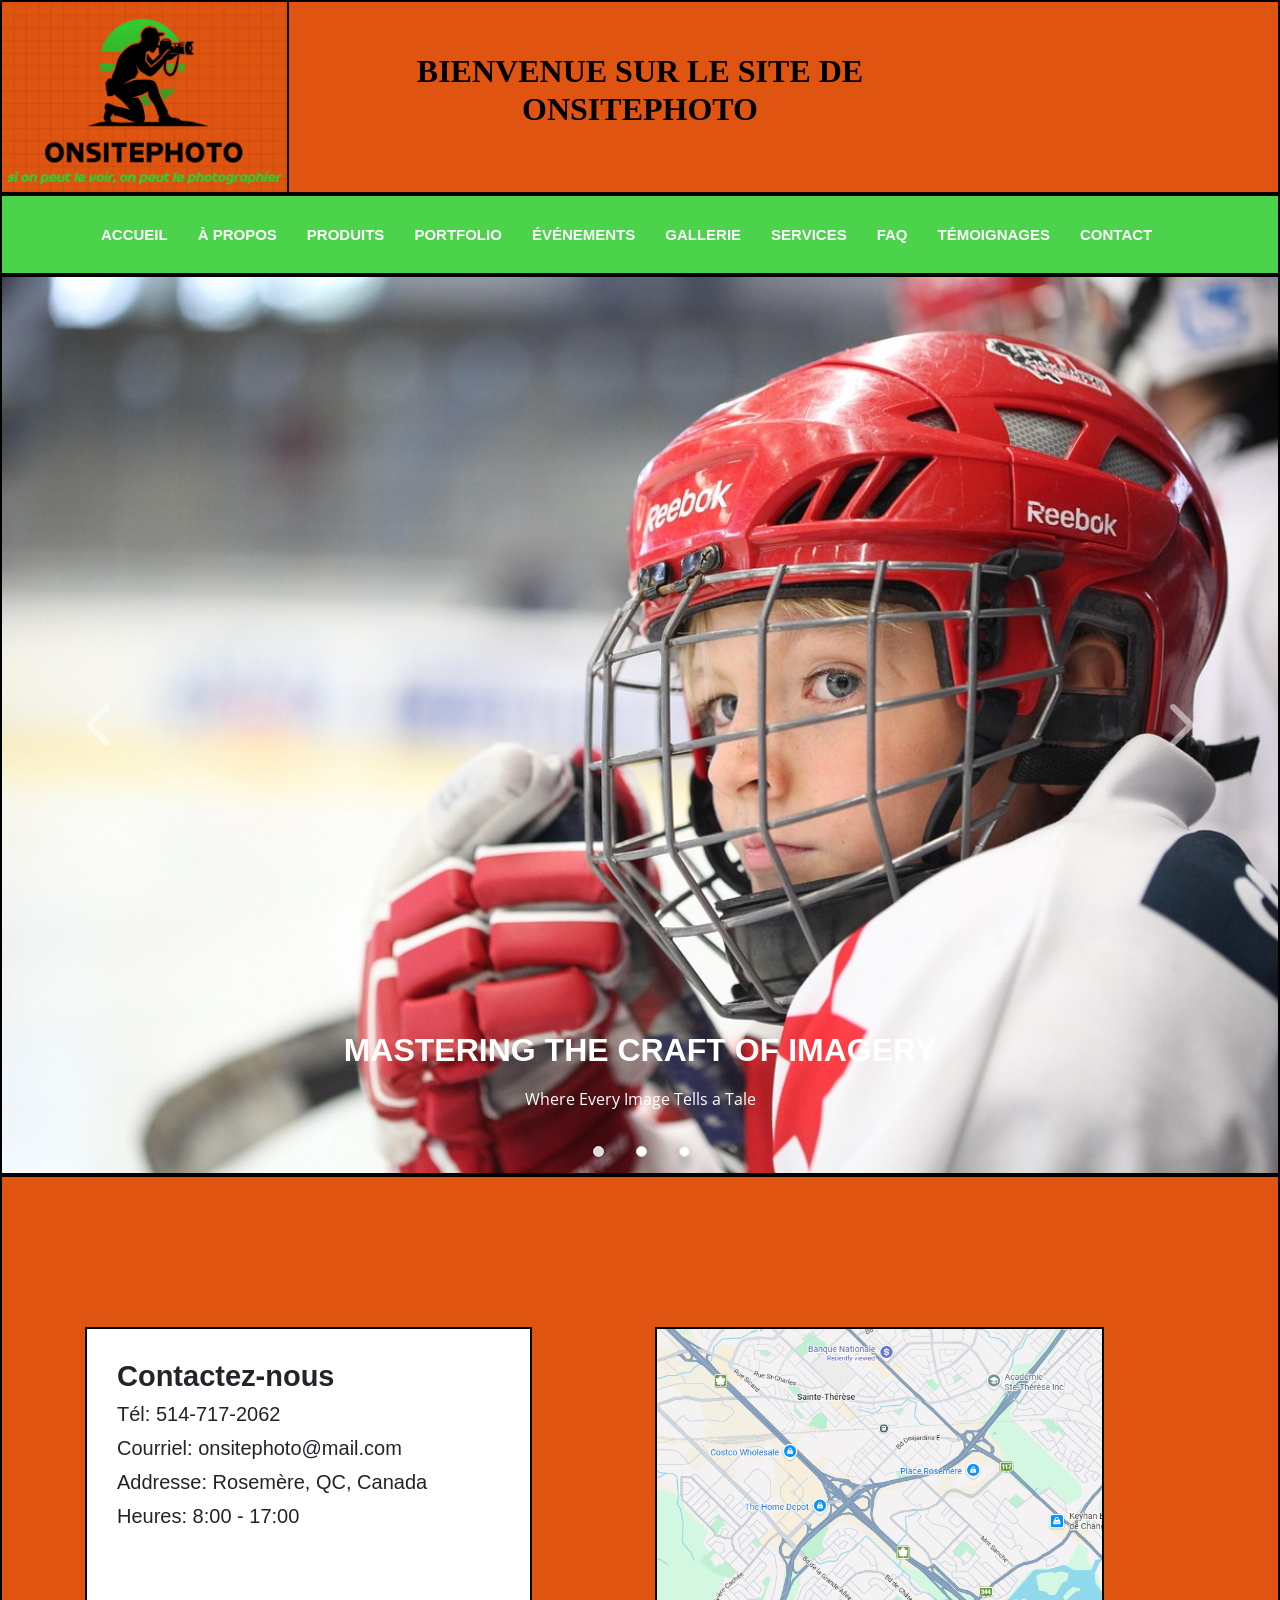
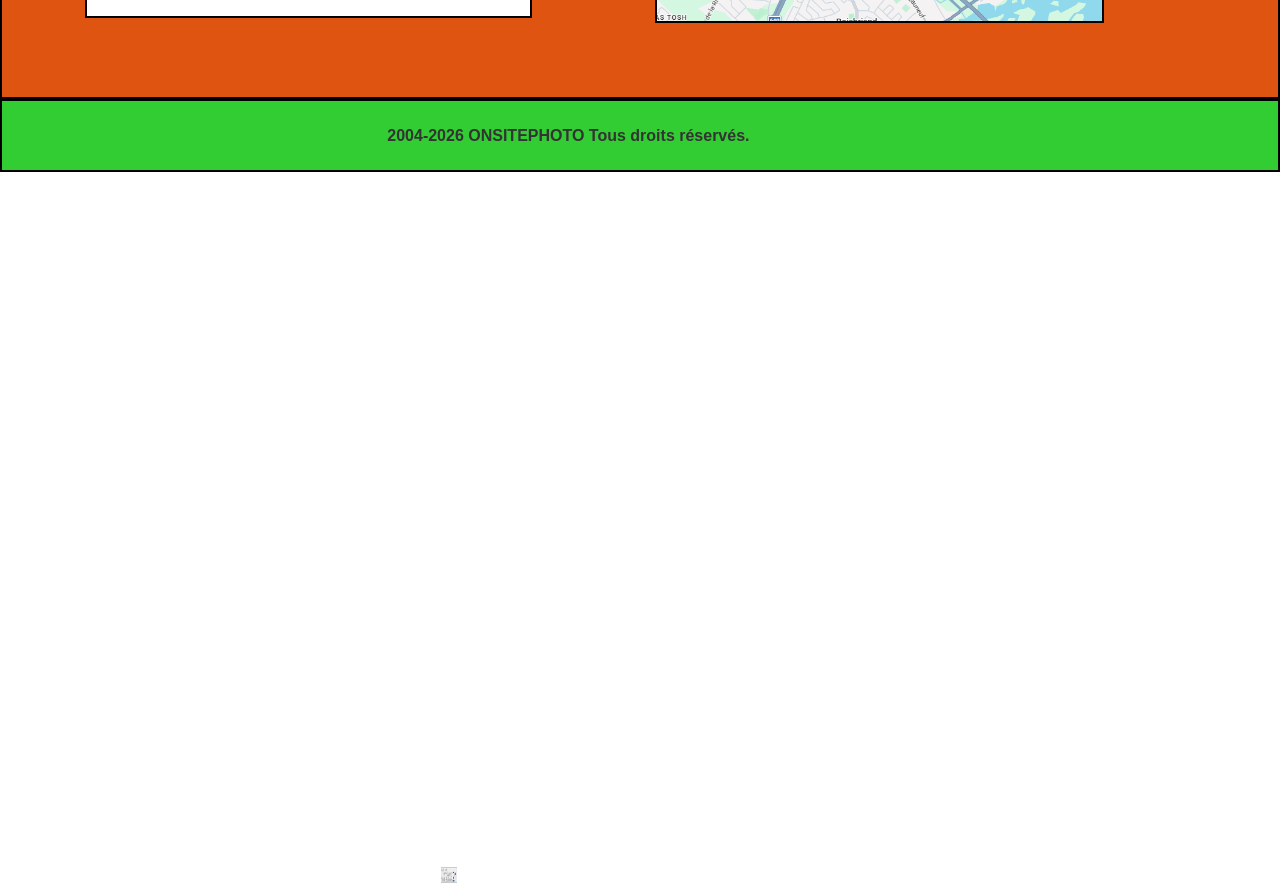
<file: index.html>
<!doctype html>
<html lang="fr">
<head>
<meta charset="utf-8">
<title>ACCUEIL</title>
<meta name="description" content="Web design software for building responsive websites, perfect for beginners and professionals. It offers a wide range of tools to help you create stunning websites that work well on any device.">
<meta name="generator" content="WYSIWYG Web Builder 21 Trial Version - https://www.wysiwygwebbuilder.com">
<meta name="viewport" content="width=device-width, initial-scale=1.0">
<style>
body
{
   border-width: 0 !important;
   font-weight: normal;
   font-size: 16px;
   line-height: 1.1875;
   margin: 0;
   padding: 0;
}
.wb-theme-header
{
   background-color: #E9E9E9;
   background-image: none;
   border: 1px solid #DDDDDD;
   border-radius: 0px;
   color: #333333;
   --background-color: rgba(233,233,233,1.00);
   --border-color: #DDDDDD;
   --border-width: 1px;
   --color: #333333;
}
.wb-theme-content
{
   background-color: #FFFFFF;
   background-image: none;
   border: 1px solid #DDDDDD;
   border-radius: 0px;
   color: #333333;
   --background-color: rgba(255,255,255,1.00);
   --border-color: #DDDDDD;
   --border-width: 1px;
   --color: #333333;
   --icon-color: #444444;
   --colorize: invert(24%) sepia(4%) saturate(10%) hue-rotate(360deg) brightness(90%) contrast(82%);
}
.wb-theme-button, .wb-theme-static
{
   background-color: #F6F6F6;
   background-image: none;
   border: 1px solid #C5C5C5;
   border-radius: 0px;
   color: #454545;
   --background-color: rgba(246,246,246,1.00);
   --border-color: #C5C5C5;
   --border-width: 1px;
   --color: #454545;
}
.wb-theme-button:hover
{
   background-color: #EDEDED;
   background-image: none;
   border: 1px solid #CCCCCC;
   border-radius: 0px;
   color: #2B2B2B;
   --background-color: rgba(237,237,237,1.00);
   --border-color: #CCCCCC;
   --border-width: 1px;
   --color: #2B2B2B;
}
.wb-theme-button.active, .wb-theme-button:active, .active > .wb-theme-button
{
   background-color: #3370B7;
   background-image: none;
   border: 1px solid #2E6DA4;
   border-radius: 0px;
   color: #FFFFFF;
   --background-color: rgba(51,112,183,1.00);
   --border-color: #2E6DA4;
   --border-width: 1px;
   --color: #FFFFFF;
}
.darktheme .wb-theme-header
{
   background-color: #272B2F;
   background-image: none;
   border: 1px solid #424549;
   border-radius: 0px;
   color: #CCCCCC;
   --background-color: rgba(39,43,47,1.00);
   --border-color: #424549;
   --border-width: 1px;
   --color: #CCCCCC;
}
.darktheme .wb-theme-content
{
   background-color: #212529;
   background-image: none;
   border: 1px solid #495057;
   border-radius: 0px;
   color: #CCCCCC;
   --background-color: rgba(33,37,41,1.00);
   --border-color: #495057;
   --border-width: 1px;
   --color: #CCCCCC;
   --icon-color: #3370B7;
   --colorize: invert(40%) sepia(10%) saturate(3424%) hue-rotate(172deg) brightness(98%) contrast(89%);
}
.darktheme .wb-theme-button, .darktheme .wb-theme-static
{
   background-color: #090909;
   background-image: none;
   border: 1px solid #3A3A3A;
   border-radius: 0px;
   color: #BABABA;
   --background-color: rgba(9,9,9,1.00);
   --border-color: #3A3A3A;
   --border-width: 1px;
   --color: #BABABA;
}
.darktheme .wb-theme-button:hover
{
   background-color: #121212;
   background-image: none;
   border: 1px solid #333333;
   border-radius: 0px;
   color: #D4D4D4;
   --background-color: rgba(18,18,18,1.00);
   --border-color: #333333;
   --border-width: 1px;
   --color: #D4D4D4;
}
.darktheme .wb-theme-button.active, .darktheme .wb-theme-button:active, .active > .wb-theme-button
{
   background-color: #3370B7;
   background-image: none;
   border: 1px solid #2E6DA4;
   border-radius: 0px;
   color: #FFFFFF;
   --background-color: rgba(51,112,183,1.00);
   --border-color: #2E6DA4;
   --border-width: 1px;
   --color: #FFFFFF;
}
</style>
<link href="https://fonts.googleapis.com/css2?family=Open+Sans:wdth,wght@75..100,300..800&400&subset=latin&display=swap" rel="stylesheet">
<style>
@keyframes slide-down-in
{
   0% { transform: translate(0px,-100%) rotate(1deg) ; opacity: 0; transform-origin: 0 0;  }
   100% { opacity: 1; transform: translate(0px,0px) rotate(0deg) ; transform-origin: 0 0;  }
}
@keyframes slide-left-in
{
   0% { transform: translate(-100%,0px) rotate(1deg) ; opacity: 0; transform-origin: 0 0;  }
   100% { opacity: 1; transform: translate(0px,0px) rotate(0deg) ; transform-origin: 0 0;  }
}
@keyframes slide-right-in
{
   0% { transform: translate(100%,0px) rotate(1deg) ; opacity: 0; transform-origin: 0 0;  }
   100% { opacity: 1; transform: translate(0px,0px) rotate(0deg) ; transform-origin: 0 0;  }
}
@media only screen and (max-width: 969px)
{
}
#wb_headerLayoutGrid1
{
   clear: both;
   position: relative;
   table-layout: fixed;
   display: table;
   text-align: center;
   width: 100%;
   background-color: #DE5410;
   background-image: none;
   border: 2px solid #000000;
   border-radius: 0px;
   box-sizing: border-box;
   margin: 0;
}
#headerLayoutGrid1
{
   box-sizing: border-box;
   padding: 50px 15px 50px 15px;
   margin-right: auto;
   margin-left: auto;
   max-width: 1140px;
}
#headerLayoutGrid1 > .row
{
   margin-right: -15px;
   margin-left: -15px;
}
#headerLayoutGrid1 > .row > .col-1
{
   box-sizing: border-box;
   font-size: 0;
   min-height: 1px;
   padding-right: 15px;
   padding-left: 15px;
   position: relative;
}
#headerLayoutGrid1 > .row > .col-1
{
   float: left;
}
#headerLayoutGrid1 > .row > .col-1
{
   background-color: transparent;
   background-image: none;
   border: 0px solid #FFFFFF;
   border-radius: 0px;
   width: 100%;
   text-align: center;
}
#headerLayoutGrid1:before,
#headerLayoutGrid1:after,
#headerLayoutGrid1 .row:before,
#headerLayoutGrid1 .row:after
{
   display: table;
   content: " ";
}
#headerLayoutGrid1:after,
#headerLayoutGrid1 .row:after
{
   clear: both;
}
@media (max-width: 480px)
{
#headerLayoutGrid1 > .row > .col-1
{
   float: none;
   width: 100%;
}
}
#wb_headerLayoutGrid2
{
   clear: both;
   position: relative;
   table-layout: fixed;
   display: table;
   text-align: center;
   width: 100%;
   background-color: rgba(50,205,50,0.87);
   background-image: none;
   border: 2px solid #000000;
   border-radius: 0px;
   box-sizing: border-box;
   margin: 0;
}
#headerLayoutGrid2
{
   box-sizing: border-box;
   padding: 20px 15px 20px 15px;
   margin-right: auto;
   margin-left: auto;
   max-width: 1140px;
}
#headerLayoutGrid2 > .row
{
   margin-right: -15px;
   margin-left: -15px;
}
#headerLayoutGrid2 > .row > .col-1
{
   box-sizing: border-box;
   font-size: 0;
   min-height: 1px;
   padding-right: 15px;
   padding-left: 15px;
   position: relative;
}
#headerLayoutGrid2 > .row > .col-1
{
   float: left;
}
#headerLayoutGrid2 > .row > .col-1
{
   background-color: transparent;
   background-image: none;
   border: 0px solid #FFFFFF;
   border-radius: 0px;
   width: 100%;
   text-align: center;
}
#headerLayoutGrid2:before,
#headerLayoutGrid2:after,
#headerLayoutGrid2 .row:before,
#headerLayoutGrid2 .row:after
{
   display: table;
   content: " ";
}
#headerLayoutGrid2:after,
#headerLayoutGrid2 .row:after
{
   clear: both;
}
@media (max-width: 480px)
{
#headerLayoutGrid2 > .row > .col-1
{
   float: none;
   width: 100%;
}
}
#wb_footerBottom
{
   clear: both;
   position: relative;
   table-layout: fixed;
   display: table;
   text-align: center;
   width: 100%;
   background-color: #32CD32;
   background-image: none;
   border: 2px solid #000000;
   border-radius: 0px;
   box-sizing: border-box;
   margin: 0;
}
#footerBottom
{
   box-sizing: border-box;
   display: flex;
   flex-direction: row;
   flex-wrap: wrap;
   padding: 25px 0 25px 0;
   margin-right: auto;
   margin-left: auto;
   max-width: 1140px;
}
#footerBottom > .col-1
{
   box-sizing: border-box;
   font-size: 0;
   min-height: 1px;
   padding-right: 15px;
   padding-left: 15px;
   position: relative;
}
#footerBottom > .col-1
{
   flex: 0 0 auto;
}
#footerBottom > .col-1
{
   background-color: transparent;
   background-image: none;
   border: 0px solid #FFFFFF;
   border-radius: 0px;
   flex-basis: 100%;
   max-width: 100%;
   display: flex;
   flex-wrap: wrap;
   align-content: center;
   align-self: stretch;
   align-items: center;
   justify-content: center;
   text-align: center;
}
@media (max-width: 480px)
{
#footerBottom > .col-1
{
   flex-basis: 100% !important;
   max-width: 100% !important;
}
}
#wb_Image1
{
   vertical-align: top;
}
#Image1
{
   border: 2px solid #000000;
   border-radius: 0px;
   box-sizing: border-box;
   padding: 0;
   margin: 0;
   left: 0;
   top: 0;
   width: 100%;
   height: 100%;
}
#wb_headerHeading
{
   background-color: transparent;
   background-image: none;
   border: 0px solid #000000;
   border-radius: 0px;
   vertical-align: top;
   margin: 0;
   padding: 0;
   text-align: center;
}
#headerHeading
{
   color: #000000;
   font-family: "Segoe UI Black";
   font-weight: bold;
   font-style: normal;
   font-size: 32px;
   margin: 0;
   text-align: center;
   text-transform: none;
}
.headerMenu .nav
{
   font-family: Arial;
   font-weight: bold;
   font-size: 15px;
   font-style: normal;
   color: #FFFFFF;
   text-align: left;
   text-transform: uppercase;
}
#headerMenu, .headerMenu .nav, .headerMenu *
{
   margin: 0;
   padding: 0;
   box-sizing: border-box;
   line-height: 1;
   list-style: none;
}
.headerMenu .nav:before,
.headerMenu .nav:after 
{
   content: " ";
   display: table;
}
.headerMenu .nav:after 
{
   clear: both;
}
.headerMenu .nav a 
{
   text-decoration: none;
}
.headerMenu .nav ul
{
   margin-top: 0;
   margin-bottom: 0;
}
.headerMenu .nav ul ul
{
   margin-bottom: 0;
}
.headerMenu .container 
{
   margin-right: auto;
   margin-left: auto;
   padding: 0;
}
.headerMenu .container:before,
.headerMenu .container:after 
{
   content: " ";
   display: table;
}
.headerMenu .container:after 
{
   clear: both;
}
.headerMenu .collapse 
{
   display: none;
}
.headerMenu .collapse.show 
{
   display: block;
}
.headerMenu .collapsing 
{
   position: relative;
   height: 0;
   overflow: hidden;
   transition: height .35s ease;
}
.headerMenu .arrow, .headerMenu .arrow-right
{
   display: inline-block;
   margin-left: 4px;
   width: 0;
   height: 0;
   vertical-align: middle;
   border-top: 4px solid #000;
   border-right: 4px solid transparent;
   border-left: 4px solid transparent;
   border-bottom: 0 dotted;
   }
.headerMenu .dropdown 
{
   position: relative;
}
.headerMenu .dropdown-toggle:focus 
{
   outline: 0;
}
.headerMenu .dropdown-menu 
{
   position: absolute;
   top: 100%;
   left: 0;
   z-index: 1000;
   display: none;
   float: left;
   min-width: 160px;
   padding: 5px 0;
   margin: 2px 0 0;
   list-style: none;
   font-size: 15px;
   background-color: #FFFFFF;
   background-image: none;
   border: 1px solid rgba(255,160,122,1.00);
   border-radius: 0px;
   background-clip: padding-box;
}
.headerMenu .dropdown-menu .divider
{
   height: 1px;
   margin: 9px 0;
   overflow: hidden;
   background-color: #FFA07A;
}
.headerMenu .dropdown-menu > li > a
{
   display: block;
   padding: 3px 20px 3px 20px;
   clear: both;
   line-height: 1.428571429;
   color: #FFFFFF;
   text-transform: none;
   white-space: nowrap;
}
.headerMenu .dropdown-menu > li > a:hover,
.headerMenu .dropdown-menu > li > a:focus 
{
   text-decoration: none;
   color: #FFFFFF;
   background-color: #EDEDED;
   background-image: none;
}
.headerMenu .dropdown-menu > li > a.active,
.headerMenu .dropdown-menu > li > a.active:hover,
.headerMenu .dropdown-menu > li > a.active:focus
{
   color: #FFFFFF;
   background-color: #EDEDED;
   background-image: none;
   text-decoration: none;
   outline: 0;
}
.headerMenu .show > .dropdown-menu
{
   display: block;
}
.headerMenu .show > a
{
   outline: 0;
}
.headerMenu .dropdown-header
{
   display: block;
   padding: 3px 20px;
   line-height: 1.428571429;
   color: #aeaeae;
}
.headerMenu .dropdown-backdrop
{
   position: fixed;
   left: 0;
   right: 0;
   bottom: 0;
   top: 0;
   z-index: 990;
}
.headerMenu .nav > li 
{
   position: relative;
   display: block;
}
.headerMenu .nav > li > a
{
   position: relative;
   display: block;
   padding: 10px 15px 10px 15px;
}
.headerMenu .nav .show > a,
.headerMenu .nav .show > a:hover,
.headerMenu .nav .show > a:focus
{
    border-color: #343A40;
}
.headerMenu .nav .nav-divider
{
   height: 1px;
   margin: 9px 0;
   overflow: hidden;
   background-color: #FFA07A;
}
.headerMenu .nav .arrow
{
   border-top-color: #343A40;
   border-bottom-color: #343A40;
}
.headerMenu
{
   position: relative;
}
.headerMenu:before,
.headerMenu:after
{
   content: " ";
   display: table;
}
.headerMenu:after
{
   clear: both;
}
.headerMenu .navbar-header:before,
.headerMenu .navbar-header:after
{
   content: " ";
   display: table;
}
.headerMenu .navbar-header:after
{
   clear: both;
}
.headerMenu-navbar-collapse 
{
   overflow-x: visible;
   -webkit-overflow-scrolling: touch;
}
.headerMenu-navbar-collapse:before,
.headerMenu-navbar-collapse:after
{
   content: " ";
   display: table;
}
.headerMenu-navbar-collapse:after
{
   clear: both;
}
.headerMenu-navbar-collapse.show
{
   overflow-y: auto;
}
.headerMenu .navbar-toggle 
{
   position: relative;
   float: left;
   width: 52px;
   height: 42px;
   padding: 10px 15px 10px 15px;
   background-color: transparent;
   border: 1px solid transparent;
   border-radius: 0px;
}
.headerMenu .navbar-toggle .line
{
   background-color: #FFFFFF;
}
.headerMenu .navbar-toggle .line
{
   display: block;
   width: 22px;
   height: 4px;
   border-radius: 0px;
   transition: all 500ms linear;
}
.headerMenu .navbar-toggle .line
{
   margin: 4px auto;
}
.headerMenu .navbar-toggle  .line:first-child
{
   margin-top: 0px !important;
}
.headerMenu .navbar-toggle  .line:last-child
{
   margin-bottom: 0px !important;
}
.headerMenu .navbar-nav
{
   margin: 6px -15px;
}
.headerMenu .navbar-nav > li > .dropdown-menu
{
   margin-top: 0;
}
.headerMenu .navbar-nav > li > a
{
   color: #FFFFFF;
}
.headerMenu .navbar-nav > li > a:hover,
.headerMenu .navbar-nav > li > a:focus
{
   background-color: #EDEDED;
   background-image: none;
   color: #FFFFFF;
   text-decoration: none;
}
.headerMenu .navbar-nav > li > a.active,
.headerMenu .navbar-nav > li > a.active:hover,
.headerMenu .navbar-nav > li > a.active:focus
{
   color: #FFFFFF;
   background-color: #EDEDED;
   background-image: none;
}
.headerMenu .navbar-toggle
{
   border: 1px solid transparent;
}
.headerMenu .navbar-toggle:hover,
.headerMenu .navbar-toggle:focus
{
   background-color: transparent;
}
.headerMenu-navbar-collapse
{
   border-color: rgba(255,160,122,1.00);
}
.headerMenu .navbar-nav > .dropdown > a:hover .arrow,
.headerMenu .navbar-nav > .dropdown > a:focus .arrow
{
   border-top-color: #FFFFFF;
   border-bottom-color: #FFFFFF;
}
.headerMenu .navbar-nav > .show > a,
.headerMenu .navbar-nav > .show > a:hover,
.headerMenu .navbar-nav > .show > a:focus
{
   background-color: #EDEDED;
   background-image: none;
   color: #FFFFFF;
}
.headerMenu .navbar-nav > .show > a .arrow,
.headerMenu .navbar-nav > .show > a:hover .arrow,
.headerMenu .navbar-nav > .show > a:focus .arrow
{
   border-top-color: #FFFFFF;
   border-bottom-color: #FFFFFF;
}
.headerMenu .navbar-nav > .dropdown > a .arrow
{
   border-top-color: #FFFFFF;
   border-bottom-color: #FFFFFF;
}
.headerMenu .navbar-link
{
   color: #FFFFFF;
}
.headerMenu .navbar-link:hover
{
   color: #FFFFFF;
}
.headerMenu .navbar-header
{
   color: #FFFFFF;
}
@media (min-width: 480px) 
{
.headerMenu .navbar-right .dropdown-menu
{
   right: 0;
   left: auto;
}
.headerMenu .navbar-header
{
   float: left;
}
.headerMenu-navbar-collapse
{
   width: auto;
   border-top: 0;
   box-shadow: none;
}
.headerMenu-navbar-collapse.collapse
{
   display: block!important;
   height: auto!important;
   padding-bottom: 0;
   overflow: visible!important;
}
.headerMenu-navbar-collapse.show
{
   overflow-y: auto;
}
.headerMenu .navbar-toggle
{
   display: none;
}
.headerMenu .navbar-nav
{
   float: left;
   margin: 0;
}
.headerMenu .navbar-nav > li
{
   float: left;
}
.headerMenu .container > .navbar-header,
.headerMenu .container > .headerMenu-navbar-collapse
{
   margin-right: 0;
   margin-left: 0;
}
.headerMenu .navbar-nav > .dropdown > a:hover .arrow,
.headerMenu .navbar-nav > .dropdown > a:focus .arrow
{
   border-top-color: #006400;
   border-bottom-color: #006400;
}
}
@media (max-width: 480px) 
{
.headerMenu 
{
   background-color: transparent;
   background-image: none;
   border: 1px solid rgba(255,255,255,0.00);
}
.headerMenu .navbar-nav
{
   margin: 0;
   background-color: #FFFFFF;
   background-image: none;
}
.headerMenu .navbar-nav .show .dropdown-menu
{
   position: static !important;
   transform: translate3d(0px, 0px, 0px) !important;
   float: none;
   width: auto;
   margin-top: 0;
   background-color: transparent;
   border: 0;
   box-shadow: none;
}
.headerMenu .navbar-nav .show .dropdown-menu > li > a,
.headerMenu .navbar-nav .show .dropdown-menu .dropdown-header
{
   padding: 5px 15px 5px 15px;
}
.headerMenu .navbar-nav .show .dropdown-menu > li > a
{
   line-height: 20px;
}
}
@media (min-width: 480px) 
{
.headerMenu 
{
   background-color: transparent;
   background-image: none;
   border: 1px solid rgba(255,255,255,0.00);
   border-radius: 0px;
}
.headerMenu .navbar-nav > li > a
{
   color: #FFFFFF;
}
.headerMenu .navbar-nav > li > a:hover,
.headerMenu .navbar-nav > li > a:focus
{
   color: #006400;
   background-color: #343A40;
   background-image: none;
}
.headerMenu .navbar-nav > li > a.active,
.headerMenu .navbar-nav > li > a.active:hover,
.headerMenu .navbar-nav > li > a.active:focus
{
   color: #006400;
   background-color: #343A40;
   background-image: none;
}
.headerMenu .navbar-nav > .show > a,
.headerMenu .navbar-nav > .show > a:hover,
.headerMenu .navbar-nav > .show > a:focus
{
   background-color: #343A40;
   background-image: none;
   color: #006400;
}
.headerMenu .navbar-nav > .dropdown > a:hover .arrow
{
   border-top-color: #006400;
   border-bottom-color: #006400;
}
.headerMenu .navbar-nav > .dropdown > a .arrow
{
   border-top-color: #FFFFFF;
   border-bottom-color: #FFFFFF;
}
.headerMenu .navbar-nav > li > a.active > .arrow,
.headerMenu .navbar-nav > li > a.active:hover > .arrow,
.headerMenu .navbar-nav > li > a.active:focus > .arrow
{
   border-top-color: #006400;
   border-bottom-color: #006400;
}
.headerMenu .navbar-nav > .show > a .arrow,
.headerMenu .navbar-nav > .show > a:hover .arrow,
.headerMenu .navbar-nav > .show > a:focus .arrow
{
   border-top-color: #006400;
   border-bottom-color: #006400;
}
.headerMenu .navbar-link
{
   color: #FFFFFF;
}
.headerMenu .navbar-link:hover 
{
   color: #fff;
}
}
#headerMenu i
{
   font-size: 16px;
   position: relative;
   left: 0;
   top: 0;
   margin-right: 4px;
   width: 16px;
}
#wb_headerMenu
{
   z-index: 1111 !important;
}
#wb_homeCarousel
{
   background-color: transparent;
   background-image: none;
   border: 2px solid #000000;
   border-radius: 0px;
   box-sizing: border-box;
   margin: 0;
}
#wb_homeCarousel
{
   height: 100vh;
}
#homeCarousel
{
   position: relative;
   margin: 0;
;
   height: 100%;
   box-sizing: border-box;
}
#homeCarousel .carousel-inner
{
   overflow: hidden;
   width: 100%;
   height: 100%;
   position: relative;
   perspective: 1200px;
}
.carousel.pointer-event
{
   -ms-touch-action: pan-y;
   touch-action: pan-y;
}
#homeCarousel .carousel-inner::after
{
   display: block;
   clear: both;
   content: "";
}
#homeCarousel .carousel-inner > .carousel-item
{
   display: none;
   position: relative;
   float: left;
   width: 100%;
   margin-right: -100%;
   -webkit-backface-visibility: hidden;
   backface-visibility: hidden;
   transform: translate3d(0, 0, 0);
   transform-style: preserve-3d;
   transition: opacity 500ms ease-in-out;
   height: 100%;
   text-align: center;
}
#homeCarousel .carousel-item-inner
{
   padding: 0 0 50px 0;
   display: flex;
   align-items: center;
   flex-direction: column;
   justify-content: flex-end;
   height: 100%;
   box-sizing: border-box;
}
#homeCarousel .carousel-inner > .carousel-item > img, #homeCarousel .carousel-inner > .carousel-item > a > img
{
   display: block;
   line-height: 1;
}
#homeCarousel .carousel-inner > .active, #homeCarousel .carousel-inner > .carousel-item-next, #homeCarousel .carousel-inner > .carousel-item-prev
{
   display: block;
}
#homeCarousel .carousel-inner > .active
{
   animation: homeCarousel-animation-show 500ms ease 0ms both;
}
#homeCarousel .carousel-inner > .carousel-item-next, #homeCarousel .carousel-inner > .carousel-item-prev
{
   position: absolute;
   top: 0;
   width: 100%;
}
#homeCarousel .carousel-inner > .carousel-item-next.carousel-item-start, #homeCarousel .carousel-inner > .carousel-item-prev.carousel-item-end
{
   animation: homeCarousel-animation-show 500ms ease 0ms both;
}
#homeCarousel .carousel-inner > .active.carousel-item-start, #homeCarousel .carousel-inner > .active.carousel-item-end
{
   animation: homeCarousel-animation-hide 500ms ease both;
}
#homeCarousel .carousel-indicators
{
   list-style: none;
   bottom: 0;
   padding: 0;
   margin: 0;
   position: absolute;
   margin-left: -63px;
   left: 50%;
   vertical-align: middle;
   z-index: 999;
}
#homeCarousel .carousel-indicators li
{
   display: block;
   float: left;
   margin: 16px 16px 16px 16px;
   width: 9px;
   height: 9px;
   cursor: pointer;
   text-indent: -999px;
   border-radius: 50%;
   background-color: rgba(255,255,255,1.00);
   border: 1px solid rgba(221,221,221,1.00);
   box-shadow: inset 0 0 0 0 rgba(221,221,221,1.00);
   transition: box-shadow 0.3s ease;
}
#homeCarousel .carousel-indicators .active
{
   box-shadow: inset 0 0 0 5px rgba(221,221,221,1.00);
}
#homeCarousel .carousel-control
{
   display: flex;
   position: absolute;
   align-items: center;
   justify-content: center;
   left: 0;
   top: 0;
   bottom: 0;
   width: 15%;
   text-align: center;
   opacity: 0.5;
   cursor: pointer;
   z-index: 7778;
}
#homeCarousel .carousel-control.carousel-item-end
{
   left: auto;
   right: 0;
}
#homeCarousel .carousel-control .carousel-control-prev-icon, #homeCarousel .carousel-control .carousel-control-next-icon
{
   display: inline-block;
   position: absolute;
   width: 48px;
   height: 48px;
   z-index: 5;
}
#homeCarousel .carousel-control:hover
{
   text-decoration: none;
   outline: 0;
   opacity: 1;
}
.sr-only
{
   position: absolute;
   width: 1px;
   height: 1px;
   padding: 0;
   margin: -1px;
   overflow: hidden;
   clip: rect(0px, 0px, 0px, 0px);
   border: 0;
}
#homeCarousel .frame
{
   width: 970px;
   display: inline-block;
   float: left;
   height: 631px;
}
#homeCarousel .carousel-control-next, #homeCarousel .carousel-control-prev
{
   cursor: pointer;
   text-align: center;
   opacity: 0.5;
}
#homeCarousel .carousel-control-next-icon, #homeCarousel .carousel-control-prev-icon
{
   display: inline-block;
   width: 48px;
   height: 48px;
   background: transparent no-repeat center center;
   background-size: 100% 100%;
}
#homeCarousel .carousel-control-next:hover, #homeCarousel .carousel-control-prev:hover
{
   text-decoration: none;
   outline: 0;
   opacity: 1;
}
#homeCarousel .carousel-control-prev-icon
{
   background: url('data:image/svg+xml,%3csvg%20style%3d%22fill:%23FFFFFF%22%20viewBox%3d%220%200%20192%20192%22%20version%3d%221.1%22%20xmlns%3d%22http://www.w3.org/2000/svg%22%3e%0d%0a%20%20%20%3cpath%20d%3d%22M51%2087%20C47%2092%2c%2047%20100%2c%2051%20105%20L123%20177%20C128%20181%2c%20136%20181%2c%20141%20177%20C145%20172%2c%20145%20164%2c%20141%20159%20L77%2096%20L141%2033%20C145%2028%2c%20145%2020%2c%20141%2015%20C136%2011%2c%20128%2011%2c%20123%2015%20L51%2087Z%20%22/%3e%0d%0a%3c/svg%3e%0d%0a') no-repeat center center;
}
#homeCarousel .carousel-control:hover .carousel-control-prev-icon
{
   background: url('data:image/svg+xml,%3csvg%20style%3d%22fill:%23DDDDDD%22%20viewBox%3d%220%200%20192%20192%22%20version%3d%221.1%22%20xmlns%3d%22http://www.w3.org/2000/svg%22%3e%0d%0a%20%20%20%3cpath%20d%3d%22M51%2087%20C47%2092%2c%2047%20100%2c%2051%20105%20L123%20177%20C128%20181%2c%20136%20181%2c%20141%20177%20C145%20172%2c%20145%20164%2c%20141%20159%20L77%2096%20L141%2033%20C145%2028%2c%20145%2020%2c%20141%2015%20C136%2011%2c%20128%2011%2c%20123%2015%20L51%2087Z%20%22/%3e%0d%0a%3c/svg%3e%0d%0a') no-repeat center center;
}
#homeCarousel .carousel-control-next-icon
{
   background: url('data:image/svg+xml,%3csvg%20style%3d%22fill:%23FFFFFF%22%20viewBox%3d%220%200%20192%20192%22%20version%3d%221.1%22%20xmlns%3d%22http://www.w3.org/2000/svg%22%3e%0d%0a%20%20%20%3cpath%20d%3d%22M141%2087%20C145%2092%2c%20145%20100%2c%20141%20105%20L69%20177%20C64%20181%2c%2056%20181%2c%2052%20177%20C47%20172%2c%2047%20164%2c%2052%20159%20L115%2096%20L52%2033%20C47%2028%2c%2047%2020%2c%2052%2015%20C56%2011%2c%2064%2011%2c%2069%2015%20L141%2087Z%20%22/%3e%0d%0a%3c/svg%3e%0d%0a') no-repeat center center;
}
#homeCarousel .carousel-control:hover .carousel-control-next-icon
{
   background: url('data:image/svg+xml,%3csvg%20style%3d%22fill:%23DDDDDD%22%20viewBox%3d%220%200%20192%20192%22%20version%3d%221.1%22%20xmlns%3d%22http://www.w3.org/2000/svg%22%3e%0d%0a%20%20%20%3cpath%20d%3d%22M141%2087%20C145%2092%2c%20145%20100%2c%20141%20105%20L69%20177%20C64%20181%2c%2056%20181%2c%2052%20177%20C47%20172%2c%2047%20164%2c%2052%20159%20L115%2096%20L52%2033%20C47%2028%2c%2047%2020%2c%2052%2015%20C56%2011%2c%2064%2011%2c%2069%2015%20L141%2087Z%20%22/%3e%0d%0a%3c/svg%3e%0d%0a') no-repeat center center;
}
#homeCarousel .frame-1
{
   background-color: transparent;
   background-image: url('images/pixabay001.jpg');
   background-repeat: no-repeat;
   background-position: center center;
   background-attachment: scroll;
   background-size: cover;
}
#homeCarousel .frame-2
{
   background-color: transparent;
   background-image: url('images/pexels001.jpeg');
   background-repeat: no-repeat;
   background-position: center center;
   background-attachment: scroll;
   background-size: cover;
}
#homeCarousel .frame-3
{
   background-color: transparent;
   background-image: url('images/pexels002.jpeg');
   background-repeat: no-repeat;
   background-position: center center;
   background-attachment: scroll;
   background-size: cover;
}
@keyframes homeCarousel-animation-show
{
   0%   { transform: translateX(100%); }
   100% { transform: translateX(0); }
}
@keyframes homeCarousel-animation-hide
{
   0%   { transform: translateX(0); }
   100% { transform: translateX(-100%); }
}
#wb_homeText3 
{
   background-color: transparent;
   background-image: none;
   border: 0px solid #000000;
   border-radius: 0px;
   padding: 0 0 10px 0;
   margin: 0;
   text-align: center;
   animation: slide-left-in 1000ms linear 300ms 1 normal both;
}
#wb_homeText3
{
   color: #FFFFFF;
   font-family: "Open Sans";
   font-weight: 400;
   font-size: 16px;
   line-height: 23px;
}
#wb_homeText3 p, #wb_homeText3 ul
{
   margin: 0;
   padding: 0;
}
#wb_homeText3
{
   display: block;
   margin: 0;
   box-sizing: border-box;
   width: 100%;
}
#wb_homeText1 
{
   background-color: transparent;
   background-image: none;
   border: 0px solid #000000;
   border-radius: 0px;
   padding: 0 0 10px 0;
   margin: 0;
   text-align: center;
   animation: slide-left-in 1000ms linear 300ms 1 normal both;
}
#wb_homeText1
{
   color: #FFFFFF;
   font-family: "Open Sans";
   font-weight: 400;
   font-size: 16px;
   line-height: 23px;
}
#wb_homeText1 p, #wb_homeText1 ul
{
   margin: 0;
   padding: 0;
}
#wb_homeText1
{
   display: block;
   margin: 0;
   box-sizing: border-box;
   width: 100%;
}
#wb_homeText2 
{
   background-color: transparent;
   background-image: none;
   border: 0px solid #000000;
   border-radius: 0px;
   padding: 0 0 10px 0;
   margin: 0;
   text-align: center;
   animation: slide-left-in 1000ms linear 300ms 1 normal both;
}
#wb_homeText2
{
   color: #FFFFFF;
   font-family: "Open Sans";
   font-weight: 400;
   font-size: 16px;
   line-height: 23px;
}
#wb_homeText2 p, #wb_homeText2 ul
{
   margin: 0;
   padding: 0;
}
#wb_homeText2
{
   display: block;
   margin: 0;
   box-sizing: border-box;
   width: 100%;
}
#wb_homeHeading1
{
   background-color: transparent;
   background-image: none;
   border: 0px solid #000000;
   border-radius: 0px;
   box-sizing: border-box;
   vertical-align: top;
   margin: 0 0 10px 0 ;
   padding: 0;
   text-align: center;
}
#homeHeading1
{
   color: #FFFFFF;
   font-family: Arial;
   font-weight: bold;
   font-style: normal;
   font-size: 32px;
   margin: 0;
   text-align: center;
   text-transform: uppercase;
}
#wb_homeHeading2
{
   background-color: transparent;
   background-image: none;
   border: 0px solid #000000;
   border-radius: 0px;
   box-sizing: border-box;
   vertical-align: top;
   margin: 0 0 10px 0 ;
   padding: 0;
   text-align: center;
}
#homeHeading2
{
   color: #FFFFFF;
   font-family: Arial;
   font-weight: bold;
   font-style: normal;
   font-size: 32px;
   margin: 0;
   text-align: center;
   text-transform: uppercase;
}
#wb_homeHeading3
{
   background-color: transparent;
   background-image: none;
   border: 0px solid #000000;
   border-radius: 0px;
   box-sizing: border-box;
   vertical-align: top;
   margin: 0 0 10px 0 ;
   padding: 0;
   text-align: center;
}
#homeHeading3
{
   color: #FFFFFF;
   font-family: Arial;
   font-weight: bold;
   font-style: normal;
   font-size: 32px;
   margin: 0;
   text-align: center;
   text-transform: uppercase;
}
#wb_Text1 
{
   background: transparent !important;
   border: none !important;
   padding: 0;
   margin: 0;
   text-align: left;
}
#wb_Text1
{
   font-family: Arial;
   font-weight: bold;
   font-size: 16px;
   line-height: 19px;
}
#wb_Text1 p, #wb_Text1 ul
{
   margin: 0;
   padding: 0;
}
#wb_Text1
{
   display: block;
   margin: 0;
   box-sizing: border-box;
   width: 100%;
}
#wb_contact4LayoutGrid1
{
   clear: both;
   position: relative;
   table-layout: fixed;
   display: table;
   text-align: center;
   width: 100%;
   background-color: #DE5410;
   background-image: none;
   border: 2px solid #000000;
   border-radius: 0px;
   box-sizing: border-box;
   margin: 0;
}
#contact4LayoutGrid1
{
   box-sizing: border-box;
   padding: 100px 0 70px 0;
   margin-right: auto;
   margin-left: auto;
   max-width: 1140px;
}
#contact4LayoutGrid1 > .row
{
   margin-right: 0;
   margin-left: 0;
}
#contact4LayoutGrid1 > .row > .col-1
{
   box-sizing: border-box;
   font-size: 0;
   min-height: 1px;
   padding-right: 0px;
   padding-left: 0px;
   position: relative;
}
#contact4LayoutGrid1 > .row > .col-1
{
   float: left;
}
#contact4LayoutGrid1 > .row > .col-1
{
   background-color: transparent;
   background-image: none;
   border: 0px solid #FFFFFF;
   border-radius: 0px;
   width: 100%;
   text-align: center;
}
#contact4LayoutGrid1:before,
#contact4LayoutGrid1:after,
#contact4LayoutGrid1 .row:before,
#contact4LayoutGrid1 .row:after
{
   display: table;
   content: " ";
}
#contact4LayoutGrid1:after,
#contact4LayoutGrid1 .row:after
{
   clear: both;
}
@media (max-width: 480px)
{
#contact4LayoutGrid1 > .row > .col-1
{
   float: none;
   width: 100% !important;
}
}
#wb_contact4Heading
{
   background-color: transparent;
   background-image: none;
   border: 0px solid #000000;
   border-radius: 0px;
   box-sizing: border-box;
   vertical-align: top;
   margin: 0 0 50px 0 ;
   padding: 0;
   text-align: center;
}
#contact4Heading
{
   color: #000000;
   font-family: Arial;
   font-weight: bold;
   font-style: normal;
   font-size: 64px;
   margin: 0;
   text-align: center;
   text-transform: none;
}
#wb_contact4LayoutGrid2
{
   clear: both;
   position: relative;
   table-layout: fixed;
   display: table;
   text-align: center;
   width: 100%;
   background-color: transparent;
   background-image: none;
   border: 0px solid #CCCCCC;
   border-radius: 0px;
   box-sizing: border-box;
   margin: 0;
}
#contact4LayoutGrid2
{
   box-sizing: border-box;
   padding: 0 15px 0 15px;
   margin-right: auto;
   margin-left: auto;
}
#contact4LayoutGrid2 > .row
{
   margin-right: -15px;
   margin-left: -15px;
}
#contact4LayoutGrid2 > .row > .col-1, #contact4LayoutGrid2 > .row > .col-2
{
   box-sizing: border-box;
   font-size: 0;
   min-height: 1px;
   padding-right: 15px;
   padding-left: 15px;
   position: relative;
}
#contact4LayoutGrid2 > .row > .col-1, #contact4LayoutGrid2 > .row > .col-2
{
   float: left;
}
#contact4LayoutGrid2 > .row > .col-1
{
   background-color: transparent;
   background-image: none;
   border: 0px solid #FFFFFF;
   border-radius: 0px;
   width: 50%;
   text-align: left;
}
#contact4LayoutGrid2 > .row > .col-2
{
   background-color: transparent;
   background-image: none;
   border: 0px solid #FFFFFF;
   border-radius: 0px;
   width: 50%;
   text-align: left;
}
#contact4LayoutGrid2:before,
#contact4LayoutGrid2:after,
#contact4LayoutGrid2 .row:before,
#contact4LayoutGrid2 .row:after
{
   display: table;
   content: " ";
}
#contact4LayoutGrid2:after,
#contact4LayoutGrid2 .row:after
{
   clear: both;
}
@media (max-width: 480px)
{
#contact4LayoutGrid2 > .row > .col-1, #contact4LayoutGrid2 > .row > .col-2
{
   float: none;
   width: 100% !important;
}
}
#wb_contact4Card
{
   position: relative;
   display: inline-block;
   flex-direction: column;
   min-height: 200px;
   box-sizing: border-box;
   margin: 0;
   vertical-align: top;
   background-color: #FFFFFF;
   background-image: none;
   border: 2px solid #000000;
   border-radius: 0px;
   text-align: left;
}
#contact4Card-card-body
{
   padding: 30px 30px 30px 30px;
   flex: 1 1 auto;
   font-size: 0;
}
#contact4Card-card-item0
{
   box-sizing: border-box;
   margin: 0;
   padding: 0;
   color: #212529;
   font-family: Arial;
   font-weight: bold;
   font-style: normal;
   font-size: 29px;
}
#contact4Card-card-item1
{
   box-sizing: border-box;
   margin: 10px 0 0 0 ;
   padding: 0;
   color: #212529;
   font-family: Arial;
   font-weight: normal;
   font-style: normal;
   font-size: 20px;
}
#contact4Card-card-item2
{
   box-sizing: border-box;
   margin: 10px 0 0 0 ;
   padding: 0;
   color: #212529;
   font-family: Arial;
   font-weight: normal;
   font-style: normal;
   font-size: 20px;
}
#contact4Card-card-item3
{
   box-sizing: border-box;
   margin: 10px 0 0 0 ;
   padding: 0;
   color: #212529;
   font-family: Arial;
   font-weight: normal;
   font-style: normal;
   font-size: 20px;
}
#contact4Card-card-item4
{
   box-sizing: border-box;
   margin: 10px 0 0 0 ;
   padding: 0;
   color: #212529;
   font-family: Arial;
   font-weight: normal;
   font-style: normal;
   font-size: 20px;
}
#wb_Image2
{
   margin: 0;
   vertical-align: top;
}
#Image2
{
   border: 2px solid #000000;
   border-radius: 0px;
   box-sizing: border-box;
   padding: 0;
   display: inline-block;
   width: 449px;
   height: 296px;
   vertical-align: top;
}
#wb_footer
{
   clear: both;
   position: relative;
   table-layout: fixed;
   display: table;
   text-align: center;
   width: 100%;
   background-color: #424242;
   background-image: none;
   border: 0px solid #CCCCCC;
   border-radius: 0px;
   box-sizing: border-box;
   margin: 0;
}
#footer
{
   box-sizing: border-box;
   padding: 0;
   margin-right: auto;
   margin-left: auto;
}
#footer > .row
{
   margin-right: 0;
   margin-left: 0;
}
#footer > .row > .col-1
{
   box-sizing: border-box;
   font-size: 0;
   min-height: 1px;
   padding-right: 0px;
   padding-left: 0px;
   position: relative;
}
#footer > .row > .col-1
{
   float: left;
}
#footer > .row > .col-1
{
   background-color: transparent;
   background-image: none;
   border: 0px solid #FFFFFF;
   border-radius: 0px;
   width: 100%;
   text-align: left;
}
#footer:before,
#footer:after,
#footer .row:before,
#footer .row:after
{
   display: table;
   content: " ";
}
#footer:after,
#footer .row:after
{
   clear: both;
}
@media (max-width: 480px)
{
#footer > .row > .col-1
{
   float: none;
   width: 100% !important;
}
}
@media only screen and (max-width: 969px)
{
#wb_headerLayoutGrid1
{
   visibility: visible !important;
   display: table !important;
}
#wb_headerLayoutGrid1
{
   height: auto;
   margin-top: 0px;
   margin-bottom: 0px;
}
#headerLayoutGrid1
{
   height: auto;
   padding: 50px 15px 50px 15px;
}
#headerLayoutGrid1 .row
{
   margin-right: -15px;
   margin-left: -15px;
}
#headerLayoutGrid1 > .row > .col-1
{
   padding-right: 15px;
   padding-left: 15px;
}
#headerLayoutGrid1 > .row > .col-1
{
   display: block;
   width: 100%;
   border: 0px solid #FFFFFF;
   border-radius: 0px;
   text-align: center;
}
#wb_headerLayoutGrid2
{
   visibility: visible !important;
   display: table !important;
}
#wb_headerLayoutGrid2
{
   height: auto;
   margin-top: 0px;
   margin-bottom: 0px;
}
#headerLayoutGrid2
{
   height: auto;
   padding: 20px 15px 20px 15px;
}
#headerLayoutGrid2 .row
{
   margin-right: -15px;
   margin-left: -15px;
}
#headerLayoutGrid2 > .row > .col-1
{
   padding-right: 15px;
   padding-left: 15px;
}
#headerLayoutGrid2 > .row > .col-1
{
   display: block;
   width: 100%;
   border: 0px solid #FFFFFF;
   border-radius: 0px;
   text-align: center;
}
#wb_footerBottom
{
   visibility: visible !important;
   display: table !important;
}
#wb_footerBottom
{
   height: auto;
   margin-top: 0px;
   margin-bottom: 0px;
}
#footerBottom
{
   height: auto;
   padding: 25px 0 25px 0;
}
#footerBottom > .col-1
{
   padding-right: 15px;
   padding-left: 15px;
}
#footerBottom > .col-1
{
   display: flex;
   flex-basis: 100%;
   max-width: 100%;
   border: 0px solid #FFFFFF;
   border-radius: 0px;
   align-content: center;
   align-items: center;
   justify-content: center;
   text-align: center;
}
#BuildWith1
{
   left: 441px !important;
   top: 2467px !important;
   width: 88px !important;
   height: 31px !important;
   visibility: visible !important;
   display: inline !important;
}
#wb_Image1
{
   left: 0px !important;
   top: 0px !important;
   width: 285px !important;
   height: 190px !important;
   visibility: visible !important;
   display: inline !important;
   margin: 0;
   padding: 0;
}
#wb_headerHeading
{
   width: 446px !important;
   height: 90px !important;
   visibility: visible !important;
   display: inline-block !important;
   margin: 0;
   padding: 0;
}
#wb_headerMenu
{
   width: 100% !important;
   visibility: visible !important;
   display: block !important;
   margin: 0;
}
#headerMenu, .headerMenu .nav, .headerMenu .dropdown-menu
{
   font-weight: bold;
   font-size: 15px;
}
#wb_homeCarousel
{
   visibility: visible !important;
   display: block !important;
}
#homeCarousel_back
{
   top: 45%;
}
#homeCarousel_next
{
   top: 45%;
}
#wb_homeCarousel
{
   margin: 0;
   height: 100vh;
}
#homeCarousel .carousel-item-inner
{
   padding: 0 0 50px 0;
}
#homeCarousel .carousel-control .carousel-control-prev-icon, #homeCarousel .carousel-control .carousel-control-next-icon
{
   width: 48px;
   height: 48px;
}
#wb_homeText3
{
   width: 100% !important;
   visibility: visible !important;
   display: block !important;
   margin: 0;
}
#wb_homeText3
{
   margin: 0;
   padding: 0 0 10px 0;
}
#wb_homeText1
{
   width: 100% !important;
   visibility: visible !important;
   display: block !important;
   margin: 0;
}
#wb_homeText1
{
   margin: 0;
   padding: 0 0 10px 0;
}
#wb_homeText2
{
   width: 100% !important;
   visibility: visible !important;
   display: block !important;
   margin: 0;
}
#wb_homeText2
{
   margin: 0;
   padding: 0 0 10px 0;
}
#wb_homeHeading1
{
   width: 100% !important;
   visibility: visible !important;
   display: block !important;
   margin: 0 0 10px 0 ;
   padding: 0;
}
#wb_homeHeading2
{
   width: 100% !important;
   visibility: visible !important;
   display: block !important;
   margin: 0 0 10px 0 ;
   padding: 0;
}
#wb_homeHeading3
{
   width: 100% !important;
   visibility: visible !important;
   display: block !important;
   margin: 0 0 10px 0 ;
   padding: 0;
}
#wb_Text1
{
   width: 100% !important;
   visibility: visible !important;
   display: block !important;
   margin: 0;
}
#wb_Text1
{
   font-size: 16px;
   margin: 0;
   padding: 0;
   text-align: left;
   line-height: 18px;
}
#wb_contact4LayoutGrid1
{
   visibility: visible !important;
   display: table !important;
}
#wb_contact4LayoutGrid1
{
   height: auto;
   margin-top: 0px;
   margin-bottom: 0px;
}
#contact4LayoutGrid1
{
   height: auto;
   padding: 100px 0 70px 0;
}
#contact4LayoutGrid1 .row
{
   margin-right: 0px;
   margin-left: 0px;
}
#contact4LayoutGrid1 > .row > .col-1
{
   padding-right: 0px;
   padding-left: 0px;
}
#contact4LayoutGrid1 > .row > .col-1
{
   display: block;
   width: 100%;
   border: 0px solid #FFFFFF;
   border-radius: 0px;
   text-align: center;
}
#wb_contact4Heading
{
   width: 100% !important;
   visibility: visible !important;
   display: block !important;
   margin: 0 0 50px 0 ;
   padding: 0;
}
#wb_contact4LayoutGrid2
{
   visibility: visible !important;
   display: table !important;
}
#wb_contact4LayoutGrid2
{
   height: auto;
   margin-top: 0px;
   margin-bottom: 0px;
}
#contact4LayoutGrid2
{
   height: auto;
   padding: 0 15px 0 15px;
}
#contact4LayoutGrid2 .row
{
   margin-right: -15px;
   margin-left: -15px;
}
#contact4LayoutGrid2 > .row > .col-1, #contact4LayoutGrid2 > .row > .col-2
{
   padding-right: 15px;
   padding-left: 15px;
}
#contact4LayoutGrid2 > .row > .col-1
{
   display: block;
   width: 100%;
   border: 0px solid #FFFFFF;
   border-radius: 0px;
   text-align: left;
}
#contact4LayoutGrid2 > .row > .col-2
{
   display: block;
   width: 100%;
   border: 0px solid #FFFFFF;
   border-radius: 0px;
   text-align: left;
}
#wb_contact4Card
{
   width: 442px !important;
   height: 291px !important;
   visibility: visible !important;
   display: inline-block !important;
   margin: 0;
}
#contact4Card-card-item0
{
   box-sizing: border-box;
   margin: 0;
   padding: 0;
   color: #212529;
   font-family: Arial;
   font-weight: bold;
   font-style: normal;
   font-size: 29px;
}
#contact4Card-card-item1
{
   box-sizing: border-box;
   margin: 10px 0 0 0 ;
   padding: 0;
   color: #212529;
   font-family: Arial;
   font-weight: normal;
   font-style: normal;
   font-size: 20px;
}
#contact4Card-card-item2
{
   box-sizing: border-box;
   margin: 10px 0 0 0 ;
   padding: 0;
   color: #212529;
   font-family: Arial;
   font-weight: normal;
   font-style: normal;
   font-size: 20px;
}
#contact4Card-card-item3
{
   box-sizing: border-box;
   margin: 10px 0 0 0 ;
   padding: 0;
   color: #212529;
   font-family: Arial;
   font-weight: normal;
   font-style: normal;
   font-size: 20px;
}
#contact4Card-card-item4
{
   box-sizing: border-box;
   margin: 10px 0 0 0 ;
   padding: 0;
   color: #212529;
   font-family: Arial;
   font-weight: normal;
   font-style: normal;
   font-size: 20px;
}
#wb_contact4Card
{
   text-align: left;
}
#wb_Image2
{
   width: 446px !important;
   height: 300px !important;
   visibility: visible !important;
   display: inline-block !important;
   margin: 0;
   padding: 0;
}
#Image2
{
   width: 446px;
   height: 300px;
}
#wb_footer
{
   visibility: visible !important;
   display: table !important;
}
#wb_footer
{
   height: auto;
   margin-top: 0px;
   margin-bottom: 0px;
}
#footer
{
   height: auto;
   padding: 0;
}
#footer .row
{
   margin-right: 0px;
   margin-left: 0px;
}
#footer > .row > .col-1
{
   padding-right: 0px;
   padding-left: 0px;
}
#footer > .row > .col-1
{
   display: block;
   width: 100%;
   border: 0px solid #FFFFFF;
   border-radius: 0px;
   text-align: left;
}
}
</style>
<script src="js/jquery-3.7.1.min.js"></script>
<script src="js/jquery.ui.effect.min.js"></script>
<script src="js/skrollr.min.js"></script>
<script src="js/popper.min.js"></script>
<script src="js/bootstrap.min.js"></script>
<script src="js/wwb21.min.js"></script>
<script src="js/index.js"></script>
</head>
<body class="wb-theme-content">
<div id="wb_headerLayoutGrid1" data-top="opacity:1;" data--150-top="opacity:0;">
<div id="headerLayoutGrid1">
<div class="row">
<div class="col-1">
<div id="wb_headerHeading" style="display:inline-block;width:677px;height:90px;z-index:0;" data-50-top="transform: scale(1,1);" data--50-top="transform: scale(0,0);">
<h1 id="headerHeading">                                                        BIENVENUE SUR LE SITE DE ONSITEPHOTO</h1>
</div>
</div>
</div>
</div>
</div>
<div id="wb_headerLayoutGrid2">
<div id="headerLayoutGrid2">
<div class="row">
<div class="col-1">
<nav id="wb_headerMenu" style="display:block;width:100%;z-index:1;">
<div id="headerMenu" class="headerMenu" style="width:100%;height:auto !important;">
<div class="container">
<div class="navbar-header">
<button title="" type="button" class="navbar-toggle" data-bs-toggle="collapse" data-bs-target=".headerMenu-navbar-collapse">
<span class="line"></span>
<span class="line"></span>
<span class="line"></span>
</button>
</div>
<div class="headerMenu-navbar-collapse collapse">
<ul class="nav navbar-nav">
<li class="nav-item">
<a href="./index.html" title="accueil" class="nav-link">ACCUEIL</a>
</li>
<li class="nav-item">
<a href="./à-propos.html" title="à propos" class="nav-link">À PROPOS</a>
</li>
<li class="nav-item">
<a href="./produits.html" title="produits" class="nav-link">PRODUITS</a>
</li>
<li class="nav-item">
<a href="./portfolio.html" title="portfolio" class="nav-link">PORTFOLIO</a>
</li>
<li class="nav-item">
<a href="./événements.html" title="événements" class="nav-link">ÉVÉNEMENTS</a>
</li>
<li class="nav-item">
<a href="./gallerie.html" title="gallerie" class="nav-link">GALLERIE</a>
</li>
<li class="nav-item">
<a href="./services.html" title="services" class="nav-link">SERVICES</a>
</li>
<li class="nav-item">
<a href="./faq.html" title="faq" class="nav-link">FAQ</a>
</li>
<li class="nav-item">
<a href="./témoignages.html" title="témoignages" class="nav-link">TÉMOIGNAGES</a>
</li>
<li class="nav-item">
<a href="./contact.html" title="contact" class="nav-link">CONTACT</a>
</li>
</ul>
</div>
</div>
</div>
</nav>
</div>
</div>
</div>
</div>
<a href="https://www.wysiwygwebbuilder.com" target="_blank"><img src="images/builtwithwwb21.png" alt="WYSIWYG Web Builder" style="position:absolute;left:441px;top:2467px;margin: 0;border-width:0;z-index:250" width="16" height="16"></a>
<div id="wb_Image1" style="position:absolute;left:0px;top:0px;width:289px;height:194px;z-index:20;">
<img src="images/ONSITEPHOTO%20logo%2d7.png" id="Image1" alt="" width="285" height="187"></div>
<div id="wb_homeCarousel" style="">
<div id="homeCarousel" class="carousel slide" data-bs-ride="carousel">
<ol class="carousel-indicators">
<li data-bs-target="#homeCarousel" data-bs-slide-to="0" class="active"></li>
<li data-bs-target="#homeCarousel" data-bs-slide-to="1"></li>
<li data-bs-target="#homeCarousel" data-bs-slide-to="2"></li>
</ol>
<div class="carousel-inner">
<div class="carousel-item frame-1 active">
<div class="carousel-item-inner">
<div id="wb_homeHeading1" style="display:block;width:100%;z-index:3;">
<h2 id="homeHeading1">Mastering the Craft of Imagery</h2>
</div>
<div id="wb_homeText1">
<p style="font-size:24px;line-height:34.5px;"><span style="font-size:16px;line-height:23px;">Where Every Image Tells a Tale</span></p>
</div>
</div>
</div>
<div class="carousel-item frame-2">
<div class="carousel-item-inner">
<div id="wb_homeHeading2" style="display:block;width:100%;z-index:5;">
<h2 id="homeHeading2">The Tale Behind Every Frame</h2>
</div>
<div id="wb_homeText2">
<p style="font-size:13px;line-height:19.5px;"><span style="font-size:16px;line-height:23px;">Capturing Moments, Cherishing Memories</span></p>
</div>
</div>
</div>
<div class="carousel-item frame-3">
<div class="carousel-item-inner">
<div id="wb_homeHeading3" style="display:block;width:100%;z-index:7;">
<h2 id="homeHeading3">Pixels and Passions: Navigating the Visual Landscape</h2>
</div>
<div id="wb_homeText3">
<p style="font-size:13px;line-height:19.5px;"><span style="font-size:16px;line-height:23px;">View the World Through Our Eyes</span></p>
</div>
</div>
</div>
</div>
<a class="carousel-item-start carousel-control" href="#homeCarousel" role="button" data-bs-slide="prev">
<span class="carousel-control-prev-icon" aria-hidden="true"></span><span class="sr-only">Previous</span>
</a>
<a class="carousel-item-end carousel-control" href="#homeCarousel" role="button" data-bs-slide="next">
<span class="carousel-control-next-icon" aria-hidden="true"></span><span class="sr-only">Next</span>
</a>
</div>
</div>

<div id="wb_contact4LayoutGrid1">
<div id="contact4LayoutGrid1">
<div class="row">
<div class="col-1">
<div id="wb_contact4Heading" style="display:block;width:100%;z-index:11;">
<h1 id="contact4Heading"></h1>
</div>
<div id="wb_contact4LayoutGrid2">
<div id="contact4LayoutGrid2">
<div class="row">
<div class="col-1">
<div id="wb_contact4Card" style="display:inline-block;width:447px;height:291px;z-index:9;" class="card">
<div id="contact4Card-card-body">
<div id="contact4Card-card-item0">Contactez-nous</div>
<div id="contact4Card-card-item1">Tél: 514-717-2062</div>
<div id="contact4Card-card-item2">Courriel: onsitephoto@mail.com</div>
<div id="contact4Card-card-item3">Addresse: Rosemère, QC, Canada</div>
<div id="contact4Card-card-item4">Heures: 8:00 - 17:00</div>
</div>
</div>
</div>
<div class="col-2">
<div id="wb_Image2" style="display:inline-block;width:453px;height:300px;z-index:10;">
<a href="https://map.google.com" target="_blank"><img src="images/Capture%20d&#8217;écran%202026%2d08%2d20%20014511.png" id="Image2" alt="" width="449" height="297"></a>
</div>
</div>
</div>
</div>
</div>
</div>
</div>
</div>
</div>
<div id="wb_footer">
<div id="footer">
<div class="row">
<div class="col-1">
<div id="wb_footerBottom">
<div id="footerBottom">
<div class="col-1">
<div id="wb_Text1" class="wb-theme-content">
<p>&nbsp;&nbsp; &nbsp;&nbsp; &nbsp;&nbsp; &nbsp;&nbsp; &nbsp;&nbsp; &nbsp;&nbsp; &nbsp;&nbsp; &nbsp;&nbsp; &nbsp;&nbsp; &nbsp;&nbsp; &nbsp;&nbsp; &nbsp;&nbsp; &nbsp;&nbsp; &nbsp;&nbsp; &nbsp;&nbsp; &nbsp;&nbsp; &nbsp;&nbsp; &nbsp;&nbsp; &nbsp;&nbsp; &nbsp;&nbsp; &nbsp;&nbsp; &nbsp;&nbsp;&nbsp;&nbsp; 2004-2026 ONSITEPHOTO Tous droits réservés.</p>
</div>
</div>
</div>
</div>
</div>
</div>
</div>
</div>
</body>
</html>
</file>
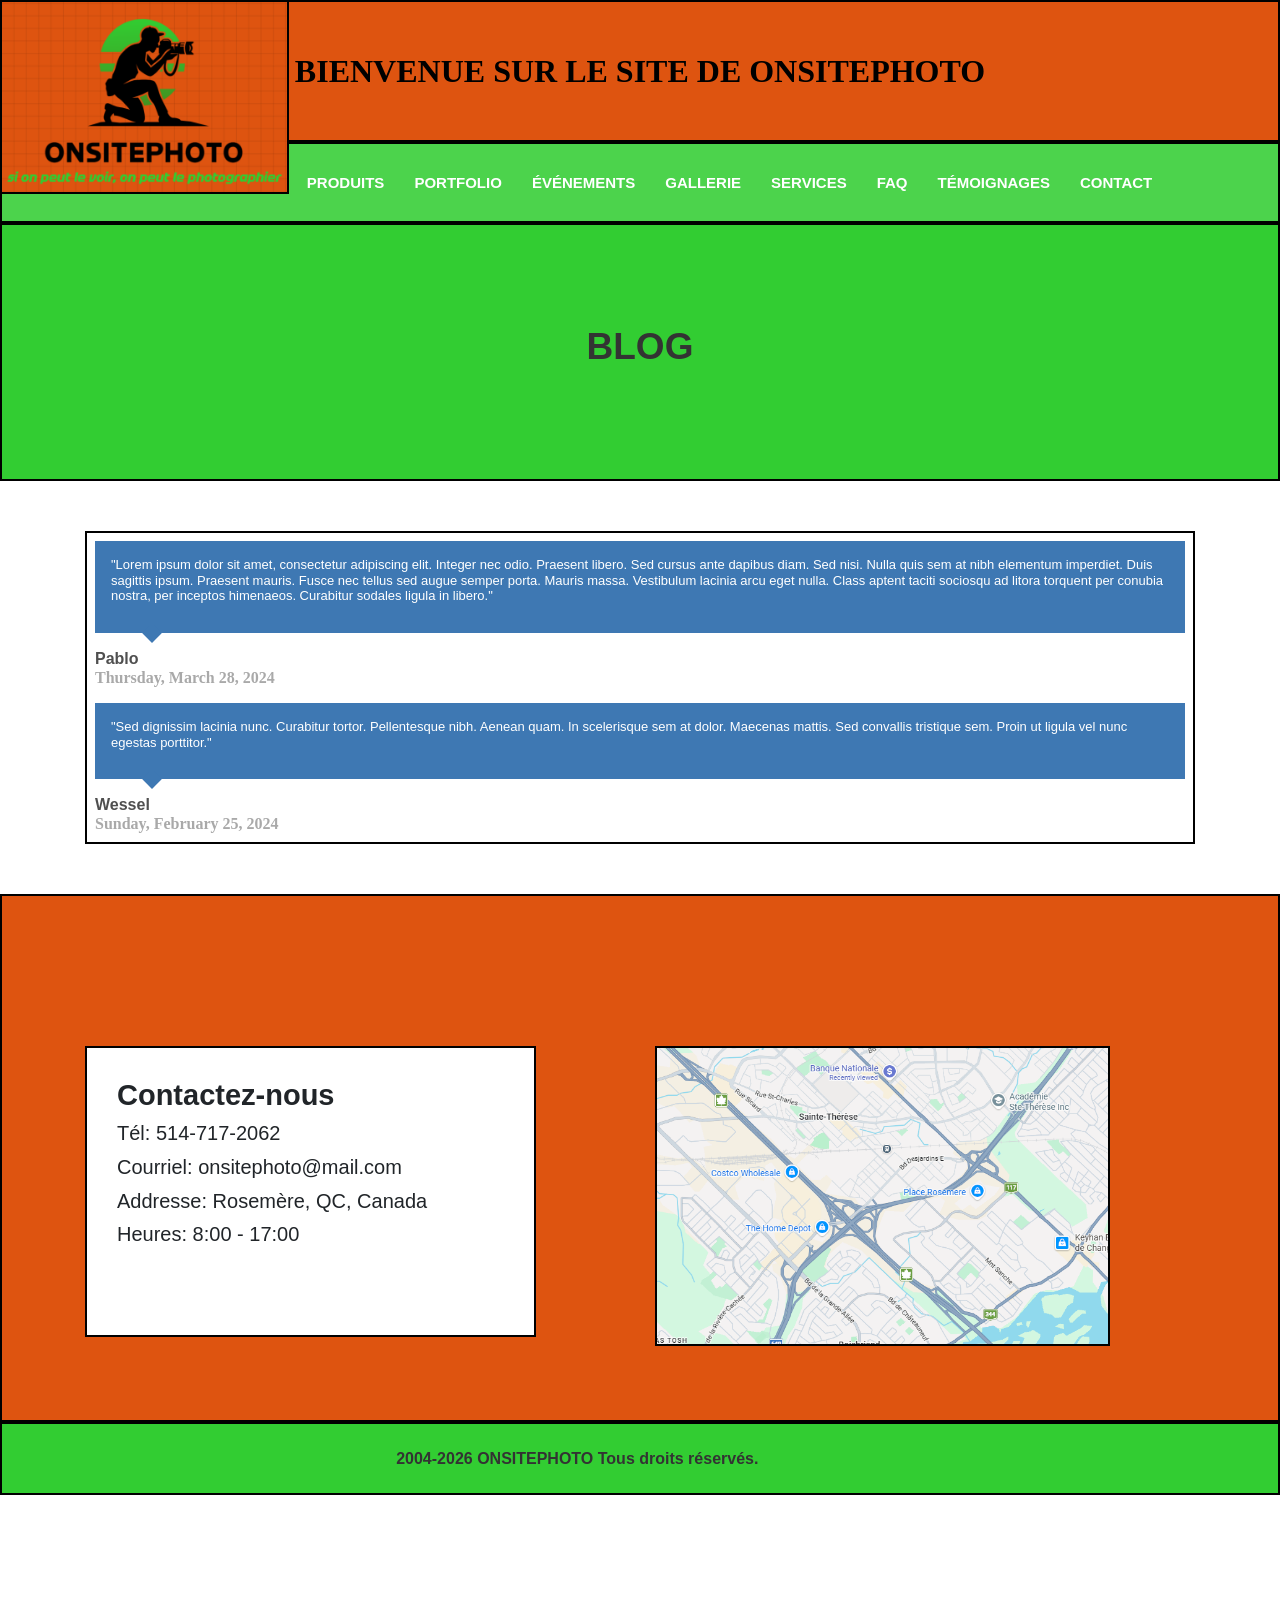
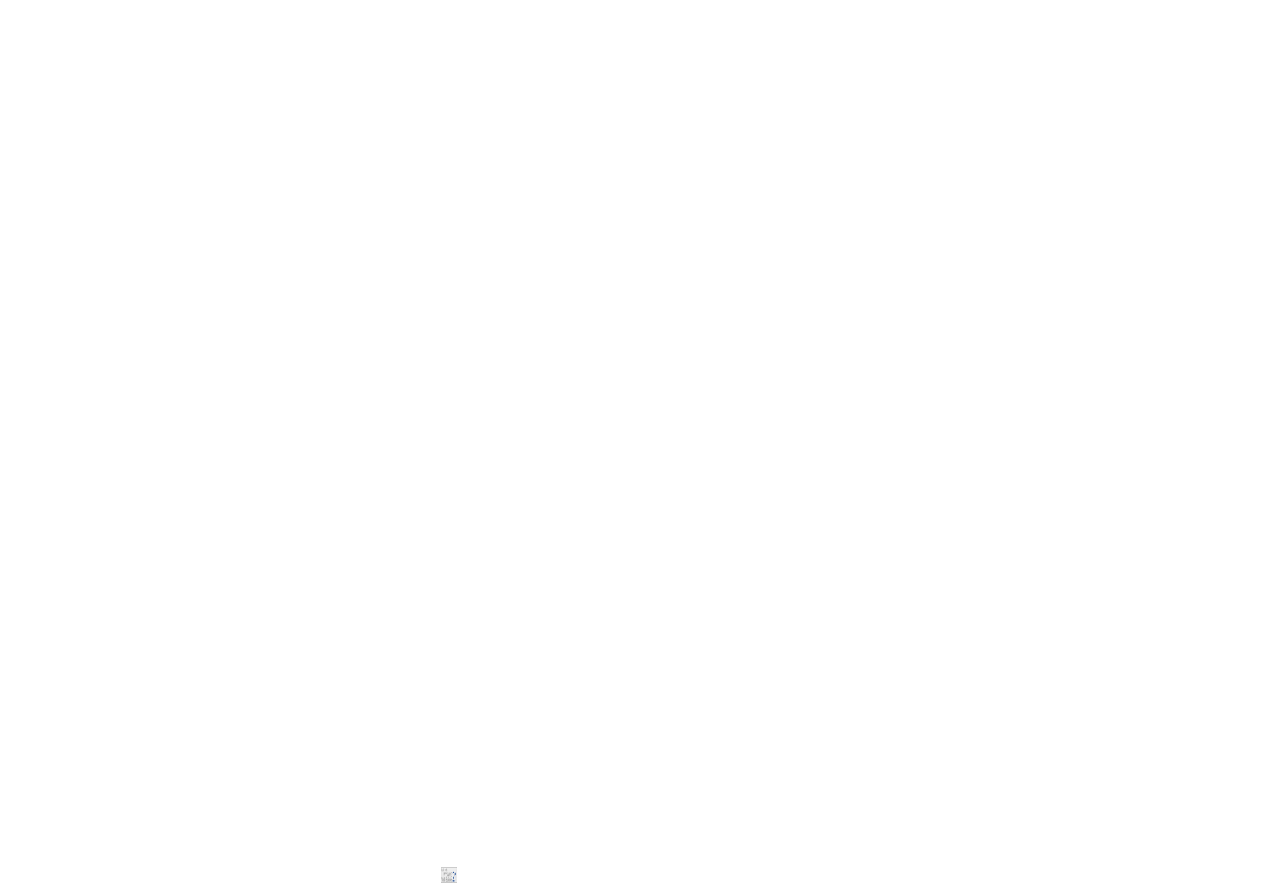
<file: blog.html>
<!doctype html>
<html lang="fr">
<head>
<meta charset="utf-8">
<title>BLOG</title>
<meta name="description" content="Web design software for building responsive websites, perfect for beginners and professionals. It offers a wide range of tools to help you create stunning websites that work well on any device.">
<meta name="generator" content="WYSIWYG Web Builder 21 Trial Version - https://www.wysiwygwebbuilder.com">
<meta name="viewport" content="width=device-width, initial-scale=1.0">
<style>
body
{
   border-width: 0 !important;
   font-weight: normal;
   font-size: 16px;
   line-height: 1.1875;
   margin: 0;
   padding: 0;
}
.wb-theme-header
{
   background-color: #E9E9E9;
   background-image: none;
   border: 1px solid #DDDDDD;
   border-radius: 0px;
   color: #333333;
   --background-color: rgba(233,233,233,1.00);
   --border-color: #DDDDDD;
   --border-width: 1px;
   --color: #333333;
}
.wb-theme-content
{
   background-color: #FFFFFF;
   background-image: none;
   border: 1px solid #DDDDDD;
   border-radius: 0px;
   color: #333333;
   --background-color: rgba(255,255,255,1.00);
   --border-color: #DDDDDD;
   --border-width: 1px;
   --color: #333333;
   --icon-color: #444444;
   --colorize: invert(21%) sepia(1%) saturate(1442%) hue-rotate(337deg) brightness(105%) contrast(82%);
}
.wb-theme-button, .wb-theme-static
{
   background-color: #F6F6F6;
   background-image: none;
   border: 1px solid #C5C5C5;
   border-radius: 0px;
   color: #454545;
   --background-color: rgba(246,246,246,1.00);
   --border-color: #C5C5C5;
   --border-width: 1px;
   --color: #454545;
}
.wb-theme-button:hover
{
   background-color: #EDEDED;
   background-image: none;
   border: 1px solid #CCCCCC;
   border-radius: 0px;
   color: #2B2B2B;
   --background-color: rgba(237,237,237,1.00);
   --border-color: #CCCCCC;
   --border-width: 1px;
   --color: #2B2B2B;
}
.wb-theme-button.active, .wb-theme-button:active, .active > .wb-theme-button
{
   background-color: #3370B7;
   background-image: none;
   border: 1px solid #2E6DA4;
   border-radius: 0px;
   color: #FFFFFF;
   --background-color: rgba(51,112,183,1.00);
   --border-color: #2E6DA4;
   --border-width: 1px;
   --color: #FFFFFF;
}
.darktheme .wb-theme-header
{
   background-color: #272B2F;
   background-image: none;
   border: 1px solid #424549;
   border-radius: 0px;
   color: #CCCCCC;
   --background-color: rgba(39,43,47,1.00);
   --border-color: #424549;
   --border-width: 1px;
   --color: #CCCCCC;
}
.darktheme .wb-theme-content
{
   background-color: #212529;
   background-image: none;
   border: 1px solid #495057;
   border-radius: 0px;
   color: #CCCCCC;
   --background-color: rgba(33,37,41,1.00);
   --border-color: #495057;
   --border-width: 1px;
   --color: #CCCCCC;
   --icon-color: #3370B7;
   --colorize: invert(39%) sepia(13%) saturate(3569%) hue-rotate(179deg) brightness(94%) contrast(88%);
}
.darktheme .wb-theme-button, .darktheme .wb-theme-static
{
   background-color: #090909;
   background-image: none;
   border: 1px solid #3A3A3A;
   border-radius: 0px;
   color: #BABABA;
   --background-color: rgba(9,9,9,1.00);
   --border-color: #3A3A3A;
   --border-width: 1px;
   --color: #BABABA;
}
.darktheme .wb-theme-button:hover
{
   background-color: #121212;
   background-image: none;
   border: 1px solid #333333;
   border-radius: 0px;
   color: #D4D4D4;
   --background-color: rgba(18,18,18,1.00);
   --border-color: #333333;
   --border-width: 1px;
   --color: #D4D4D4;
}
.darktheme .wb-theme-button.active, .darktheme .wb-theme-button:active, .active > .wb-theme-button
{
   background-color: #3370B7;
   background-image: none;
   border: 1px solid #2E6DA4;
   border-radius: 0px;
   color: #FFFFFF;
   --background-color: rgba(51,112,183,1.00);
   --border-color: #2E6DA4;
   --border-width: 1px;
   --color: #FFFFFF;
}
@media only screen and (max-width: 1201px)
{
}
#wb_headerLayoutGrid1
{
   clear: both;
   position: relative;
   table-layout: fixed;
   display: table;
   text-align: center;
   width: 100%;
   background-clip: padding-box;
   background-color: #DE5410;
   background-image: none;
   border: 2px solid #000000;
   border-radius: 0px;
   box-sizing: border-box;
   margin: 0;
}
#headerLayoutGrid1
{
   box-sizing: border-box;
   padding: 50px 15px 50px 15px;
   margin-right: auto;
   margin-left: auto;
   max-width: 1140px;
}
#headerLayoutGrid1 > .row
{
   margin-right: -15px;
   margin-left: -15px;
}
#headerLayoutGrid1 > .row > .col-1
{
   box-sizing: border-box;
   font-size: 0;
   min-height: 1px;
   padding-right: 15px;
   padding-left: 15px;
   position: relative;
}
#headerLayoutGrid1 > .row > .col-1
{
   float: left;
}
#headerLayoutGrid1 > .row > .col-1
{
   background-color: transparent;
   background-image: none;
   border: 0px solid #FFFFFF;
   border-radius: 0px;
   width: 100%;
   text-align: center;
}
#headerLayoutGrid1:before,
#headerLayoutGrid1:after,
#headerLayoutGrid1 .row:before,
#headerLayoutGrid1 .row:after
{
   display: table;
   content: " ";
}
#headerLayoutGrid1:after,
#headerLayoutGrid1 .row:after
{
   clear: both;
}
@media (max-width: 480px)
{
#headerLayoutGrid1 > .row > .col-1
{
   float: none;
   width: 100%;
}
}
#wb_headerLayoutGrid2
{
   clear: both;
   position: relative;
   table-layout: fixed;
   display: table;
   text-align: center;
   width: 100%;
   background-color: rgba(50,205,50,0.87);
   background-image: none;
   border: 2px solid #000000;
   border-radius: 0px;
   box-sizing: border-box;
   margin: 0;
}
#headerLayoutGrid2
{
   box-sizing: border-box;
   padding: 20px 15px 20px 15px;
   margin-right: auto;
   margin-left: auto;
   max-width: 1140px;
}
#headerLayoutGrid2 > .row
{
   margin-right: -15px;
   margin-left: -15px;
}
#headerLayoutGrid2 > .row > .col-1
{
   box-sizing: border-box;
   font-size: 0;
   min-height: 1px;
   padding-right: 15px;
   padding-left: 15px;
   position: relative;
}
#headerLayoutGrid2 > .row > .col-1
{
   float: left;
}
#headerLayoutGrid2 > .row > .col-1
{
   background-color: transparent;
   background-image: none;
   border: 0px solid #FFFFFF;
   border-radius: 0px;
   width: 100%;
   text-align: center;
}
#headerLayoutGrid2:before,
#headerLayoutGrid2:after,
#headerLayoutGrid2 .row:before,
#headerLayoutGrid2 .row:after
{
   display: table;
   content: " ";
}
#headerLayoutGrid2:after,
#headerLayoutGrid2 .row:after
{
   clear: both;
}
@media (max-width: 480px)
{
#headerLayoutGrid2 > .row > .col-1
{
   float: none;
   width: 100%;
}
}
#wb_heroLayoutGrid
{
   clear: both;
   position: relative;
   table-layout: fixed;
   display: table;
   text-align: center;
   width: 100%;
   background-color: #32CD32;
   background-image: none;
   border: 2px solid #000000;
   border-radius: 0px;
   box-sizing: border-box;
   margin: 0;
}
#heroLayoutGrid
{
   box-sizing: border-box;
   padding: 100px 15px 100px 15px;
   margin-right: auto;
   margin-left: auto;
   max-width: 1140px;
}
#heroLayoutGrid > .row
{
   margin-right: -15px;
   margin-left: -15px;
}
#heroLayoutGrid > .row > .col-1
{
   box-sizing: border-box;
   font-size: 0;
   min-height: 1px;
   padding-right: 15px;
   padding-left: 15px;
   position: relative;
}
#heroLayoutGrid > .row > .col-1
{
   float: left;
}
#heroLayoutGrid > .row > .col-1
{
   background-color: transparent;
   background-image: none;
   border: 0px solid #FFFFFF;
   border-radius: 0px;
   width: 100%;
   text-align: center;
}
#heroLayoutGrid:before,
#heroLayoutGrid:after,
#heroLayoutGrid .row:before,
#heroLayoutGrid .row:after
{
   display: table;
   content: " ";
}
#heroLayoutGrid:after,
#heroLayoutGrid .row:after
{
   clear: both;
}
@media (max-width: 480px)
{
#heroLayoutGrid > .row > .col-1
{
   float: none;
   width: 100% !important;
}
}
#wb_heroHeading1
{
   border-radius: 0px;
   box-sizing: border-box;
   vertical-align: top;
   margin: 0 0 10px 0 ;
   padding: 0;
   text-align: center;
}
#heroHeading1
{
   font-family: Arial;
   font-weight: bold;
   font-style: normal;
   font-size: 37px;
   margin: 0;
   text-align: center;
   text-transform: none;
}
#heroHeading1
{
   height: 100%;
   margin: 0;
   width: 100%;
   background: transparent !important;
   border: none !important;
}
#wb_blogLayoutGrid1
{
   clear: both;
   position: relative;
   table-layout: fixed;
   display: table;
   text-align: center;
   width: 100%;
   background-color: transparent;
   background-image: none;
   border: 0px solid #CCCCCC;
   border-radius: 0px;
   box-sizing: border-box;
   margin: 0;
}
#blogLayoutGrid1
{
   box-sizing: border-box;
   padding: 50px 15px 50px 15px;
   margin-right: auto;
   margin-left: auto;
   max-width: 1140px;
}
#blogLayoutGrid1 > .row
{
   margin-right: -15px;
   margin-left: -15px;
}
#blogLayoutGrid1 > .row > .col-1
{
   box-sizing: border-box;
   font-size: 0;
   min-height: 1px;
   padding-right: 15px;
   padding-left: 15px;
   position: relative;
}
#blogLayoutGrid1 > .row > .col-1
{
   float: left;
}
#blogLayoutGrid1 > .row > .col-1
{
   background-color: transparent;
   background-image: none;
   border: 0px solid #FFFFFF;
   border-radius: 0px;
   width: 100%;
   text-align: left;
}
#blogLayoutGrid1:before,
#blogLayoutGrid1:after,
#blogLayoutGrid1 .row:before,
#blogLayoutGrid1 .row:after
{
   display: table;
   content: " ";
}
#blogLayoutGrid1:after,
#blogLayoutGrid1 .row:after
{
   clear: both;
}
@media (max-width: 480px)
{
#blogLayoutGrid1 > .row > .col-1
{
   float: none;
   width: 100% !important;
}
}
#blogText
{
   box-sizing: border-box;
   background-color: transparent;
   background-image: none;
   border: 2px solid #000000;
   border-radius: 0px;
   font-family: "Arial Black";
   font-weight: normal;
   font-size: 13px;
   margin: 0;
   padding: 0;
   text-align: left;
   line-height: 1.2;
   display: inline-block;
   position: relative;
   width: 100%;
}
#blogText .blogitem
{
   background-color: #FFFFFF;
   padding: 8px;
   text-align: left;
}
#blogText .blogdate
{
   font-family: "Times New Roman";
   font-weight: bold;
   font-size: 16px;
   color: #A9A9A9;
   font-style: normal;
   text-decoration: none;
}
#blogText .blogsubject
{
   font-family: Arial;
   font-weight: bold;
   font-size: 16px;
   color: #4F4F4F;
   font-style: normal;
   text-decoration: none;
}
#blogText .blogcomments
{
   font-family: Arial;
   font-weight: normal;
   font-size: 13px;
   color: #FEFEFE;
   font-style: normal;
   text-decoration: underline;
}
#blogText .blogsubject a:link, #blogText .blogsubject a:visited, #blogText .blogsubject a:hover
{
   color: inherit;
   text-decoration: inherit;
}
#blogText .blogcomments a:link, #blogText .blogcomments a:visited, #blogText .blogcomments a:hover
{
   color: inherit;
   text-decoration: inherit;
}
#blogText .blogcomments
{
   text-decoration: none;
}
#blogText .no-thumb
{
   display: none;
}
#blogText .blogitem
{
   display: block;
   font-family: Arial;
   font-size: 13px;
}
#blogText img
{
   border-width: 0;
   width: 100px;
   height: 100px;
   max-width: 100px;
   max-height: 100px;
   border-radius: 50%;
   border: 5px solid rgba(255, 255, 255, 0.5);
   text-align: center;
   margin: 0px 0px 0px 0px;
}
#blogText .bloginfo
{
   background-color: #3E78B3;
   margin-bottom: 1rem;
   padding: 1rem;
   position: relative;
}
#blogText .bloginfo > p 
{
   margin-top: 0;
}
#blogText .bloginfo::before 
{
   transform: rotate(45deg);
   width: 14px;
   height: 14px;
   background-color: #3E78B3;
   bottom: -7px;
   content: "";
   display: block;
   left: 50px;
   position: absolute;
}
#blogText .blogsubject
{
   margin: 0;
   display: block;
   -webkit-box-sizing: border-box;
   -moz-box-sizing: border-box;
   box-sizing: border-box;
   width: 100%;
   color: #4F4F4F;
   font-size: 16px;
}

#wb_footerBottom
{
   clear: both;
   position: relative;
   table-layout: fixed;
   display: table;
   text-align: center;
   width: 100%;
   background-color: #32CD32;
   background-image: none;
   border: 2px solid #000000;
   border-radius: 0px;
   box-sizing: border-box;
   margin: 0;
}
#footerBottom
{
   box-sizing: border-box;
   display: flex;
   flex-direction: row;
   flex-wrap: wrap;
   padding: 25px 0 25px 0;
   margin-right: auto;
   margin-left: auto;
   max-width: 1140px;
}
#footerBottom > .col-1
{
   box-sizing: border-box;
   font-size: 0;
   min-height: 1px;
   padding-right: 15px;
   padding-left: 15px;
   position: relative;
}
#footerBottom > .col-1
{
   flex: 0 0 auto;
}
#footerBottom > .col-1
{
   background-color: transparent;
   background-image: none;
   border: 0px solid #FFFFFF;
   border-radius: 0px;
   flex-basis: 100%;
   max-width: 100%;
   display: flex;
   flex-wrap: wrap;
   align-content: center;
   align-self: stretch;
   align-items: center;
   justify-content: center;
   text-align: center;
}
@media (max-width: 480px)
{
#footerBottom > .col-1
{
   flex-basis: 100% !important;
   max-width: 100% !important;
}
}
.headerMenu .nav
{
   font-family: Arial;
   font-weight: bold;
   font-size: 15px;
   font-style: normal;
   color: #FFFFFF;
   text-align: left;
   text-transform: uppercase;
}
#headerMenu, .headerMenu .nav, .headerMenu *
{
   margin: 0;
   padding: 0;
   box-sizing: border-box;
   line-height: 1;
   list-style: none;
}
.headerMenu .nav:before,
.headerMenu .nav:after 
{
   content: " ";
   display: table;
}
.headerMenu .nav:after 
{
   clear: both;
}
.headerMenu .nav a 
{
   text-decoration: none;
}
.headerMenu .nav ul
{
   margin-top: 0;
   margin-bottom: 0;
}
.headerMenu .nav ul ul
{
   margin-bottom: 0;
}
.headerMenu .container 
{
   margin-right: auto;
   margin-left: auto;
   padding: 0;
}
.headerMenu .container:before,
.headerMenu .container:after 
{
   content: " ";
   display: table;
}
.headerMenu .container:after 
{
   clear: both;
}
.headerMenu .collapse 
{
   display: none;
}
.headerMenu .collapse.show 
{
   display: block;
}
.headerMenu .collapsing 
{
   position: relative;
   height: 0;
   overflow: hidden;
   transition: height .35s ease;
}
.headerMenu .arrow, .headerMenu .arrow-right
{
   display: inline-block;
   margin-left: 4px;
   width: 0;
   height: 0;
   vertical-align: middle;
   border-top: 4px solid #000;
   border-right: 4px solid transparent;
   border-left: 4px solid transparent;
   border-bottom: 0 dotted;
   }
.headerMenu .dropdown 
{
   position: relative;
}
.headerMenu .dropdown-toggle:focus 
{
   outline: 0;
}
.headerMenu .dropdown-menu 
{
   position: absolute;
   top: 100%;
   left: 0;
   z-index: 1000;
   display: none;
   float: left;
   min-width: 160px;
   padding: 5px 0;
   margin: 2px 0 0;
   list-style: none;
   font-size: 15px;
   background-color: #FFFFFF;
   background-image: none;
   border: 1px solid rgba(255,160,122,1.00);
   border-radius: 0px;
   background-clip: padding-box;
}
.headerMenu .dropdown-menu .divider
{
   height: 1px;
   margin: 9px 0;
   overflow: hidden;
   background-color: #FFA07A;
}
.headerMenu .dropdown-menu > li > a
{
   display: block;
   padding: 3px 20px 3px 20px;
   clear: both;
   line-height: 1.428571429;
   color: #FFFFFF;
   text-transform: none;
   white-space: nowrap;
}
.headerMenu .dropdown-menu > li > a:hover,
.headerMenu .dropdown-menu > li > a:focus 
{
   text-decoration: none;
   color: #FFFFFF;
   background-color: #EDEDED;
   background-image: none;
}
.headerMenu .dropdown-menu > li > a.active,
.headerMenu .dropdown-menu > li > a.active:hover,
.headerMenu .dropdown-menu > li > a.active:focus
{
   color: #FFFFFF;
   background-color: #EDEDED;
   background-image: none;
   text-decoration: none;
   outline: 0;
}
.headerMenu .show > .dropdown-menu
{
   display: block;
}
.headerMenu .show > a
{
   outline: 0;
}
.headerMenu .dropdown-header
{
   display: block;
   padding: 3px 20px;
   line-height: 1.428571429;
   color: #aeaeae;
}
.headerMenu .dropdown-backdrop
{
   position: fixed;
   left: 0;
   right: 0;
   bottom: 0;
   top: 0;
   z-index: 990;
}
.headerMenu .nav > li 
{
   position: relative;
   display: block;
}
.headerMenu .nav > li > a
{
   position: relative;
   display: block;
   padding: 10px 15px 10px 15px;
}
.headerMenu .nav .show > a,
.headerMenu .nav .show > a:hover,
.headerMenu .nav .show > a:focus
{
    border-color: #343A40;
}
.headerMenu .nav .nav-divider
{
   height: 1px;
   margin: 9px 0;
   overflow: hidden;
   background-color: #FFA07A;
}
.headerMenu .nav .arrow
{
   border-top-color: #343A40;
   border-bottom-color: #343A40;
}
.headerMenu
{
   position: relative;
}
.headerMenu:before,
.headerMenu:after
{
   content: " ";
   display: table;
}
.headerMenu:after
{
   clear: both;
}
.headerMenu .navbar-header:before,
.headerMenu .navbar-header:after
{
   content: " ";
   display: table;
}
.headerMenu .navbar-header:after
{
   clear: both;
}
.headerMenu-navbar-collapse 
{
   overflow-x: visible;
   -webkit-overflow-scrolling: touch;
}
.headerMenu-navbar-collapse:before,
.headerMenu-navbar-collapse:after
{
   content: " ";
   display: table;
}
.headerMenu-navbar-collapse:after
{
   clear: both;
}
.headerMenu-navbar-collapse.show
{
   overflow-y: auto;
}
.headerMenu .navbar-toggle 
{
   position: relative;
   float: left;
   width: 52px;
   height: 42px;
   padding: 10px 15px 10px 15px;
   background-color: transparent;
   border: 1px solid transparent;
   border-radius: 0px;
}
.headerMenu .navbar-toggle .line
{
   background-color: #FFFFFF;
}
.headerMenu .navbar-toggle .line
{
   display: block;
   width: 22px;
   height: 4px;
   border-radius: 0px;
   transition: all 500ms linear;
}
.headerMenu .navbar-toggle .line
{
   margin: 4px auto;
}
.headerMenu .navbar-toggle  .line:first-child
{
   margin-top: 0px !important;
}
.headerMenu .navbar-toggle  .line:last-child
{
   margin-bottom: 0px !important;
}
.headerMenu .navbar-nav
{
   margin: 6px -15px;
}
.headerMenu .navbar-nav > li > .dropdown-menu
{
   margin-top: 0;
}
.headerMenu .navbar-nav > li > a
{
   color: #FFFFFF;
}
.headerMenu .navbar-nav > li > a:hover,
.headerMenu .navbar-nav > li > a:focus
{
   background-color: #EDEDED;
   background-image: none;
   color: #FFFFFF;
   text-decoration: none;
}
.headerMenu .navbar-nav > li > a.active,
.headerMenu .navbar-nav > li > a.active:hover,
.headerMenu .navbar-nav > li > a.active:focus
{
   color: #FFFFFF;
   background-color: #EDEDED;
   background-image: none;
}
.headerMenu .navbar-toggle
{
   border: 1px solid transparent;
}
.headerMenu .navbar-toggle:hover,
.headerMenu .navbar-toggle:focus
{
   background-color: transparent;
}
.headerMenu-navbar-collapse
{
   border-color: rgba(255,160,122,1.00);
}
.headerMenu .navbar-nav > .dropdown > a:hover .arrow,
.headerMenu .navbar-nav > .dropdown > a:focus .arrow
{
   border-top-color: #FFFFFF;
   border-bottom-color: #FFFFFF;
}
.headerMenu .navbar-nav > .show > a,
.headerMenu .navbar-nav > .show > a:hover,
.headerMenu .navbar-nav > .show > a:focus
{
   background-color: #EDEDED;
   background-image: none;
   color: #FFFFFF;
}
.headerMenu .navbar-nav > .show > a .arrow,
.headerMenu .navbar-nav > .show > a:hover .arrow,
.headerMenu .navbar-nav > .show > a:focus .arrow
{
   border-top-color: #FFFFFF;
   border-bottom-color: #FFFFFF;
}
.headerMenu .navbar-nav > .dropdown > a .arrow
{
   border-top-color: #FFFFFF;
   border-bottom-color: #FFFFFF;
}
.headerMenu .navbar-link
{
   color: #FFFFFF;
}
.headerMenu .navbar-link:hover
{
   color: #FFFFFF;
}
.headerMenu .navbar-header
{
   color: #FFFFFF;
}
@media (min-width: 480px) 
{
.headerMenu .navbar-right .dropdown-menu
{
   right: 0;
   left: auto;
}
.headerMenu .navbar-header
{
   float: left;
}
.headerMenu-navbar-collapse
{
   width: auto;
   border-top: 0;
   box-shadow: none;
}
.headerMenu-navbar-collapse.collapse
{
   display: block!important;
   height: auto!important;
   padding-bottom: 0;
   overflow: visible!important;
}
.headerMenu-navbar-collapse.show
{
   overflow-y: auto;
}
.headerMenu .navbar-toggle
{
   display: none;
}
.headerMenu .navbar-nav
{
   float: left;
   margin: 0;
}
.headerMenu .navbar-nav > li
{
   float: left;
}
.headerMenu .container > .navbar-header,
.headerMenu .container > .headerMenu-navbar-collapse
{
   margin-right: 0;
   margin-left: 0;
}
.headerMenu .navbar-nav > .dropdown > a:hover .arrow,
.headerMenu .navbar-nav > .dropdown > a:focus .arrow
{
   border-top-color: #006400;
   border-bottom-color: #006400;
}
}
@media (max-width: 480px) 
{
.headerMenu 
{
   background-color: transparent;
   background-image: none;
   border: 1px solid rgba(255,255,255,0.00);
}
.headerMenu .navbar-nav
{
   margin: 0;
   background-color: #FFFFFF;
   background-image: none;
}
.headerMenu .navbar-nav .show .dropdown-menu
{
   position: static !important;
   transform: translate3d(0px, 0px, 0px) !important;
   float: none;
   width: auto;
   margin-top: 0;
   background-color: transparent;
   border: 0;
   box-shadow: none;
}
.headerMenu .navbar-nav .show .dropdown-menu > li > a,
.headerMenu .navbar-nav .show .dropdown-menu .dropdown-header
{
   padding: 5px 15px 5px 15px;
}
.headerMenu .navbar-nav .show .dropdown-menu > li > a
{
   line-height: 20px;
}
}
@media (min-width: 480px) 
{
.headerMenu 
{
   background-color: transparent;
   background-image: none;
   border: 1px solid rgba(255,255,255,0.00);
   border-radius: 0px;
}
.headerMenu .navbar-nav > li > a
{
   color: #FFFFFF;
}
.headerMenu .navbar-nav > li > a:hover,
.headerMenu .navbar-nav > li > a:focus
{
   color: #006400;
   background-color: #343A40;
   background-image: none;
}
.headerMenu .navbar-nav > li > a.active,
.headerMenu .navbar-nav > li > a.active:hover,
.headerMenu .navbar-nav > li > a.active:focus
{
   color: #006400;
   background-color: #343A40;
   background-image: none;
}
.headerMenu .navbar-nav > .show > a,
.headerMenu .navbar-nav > .show > a:hover,
.headerMenu .navbar-nav > .show > a:focus
{
   background-color: #343A40;
   background-image: none;
   color: #006400;
}
.headerMenu .navbar-nav > .dropdown > a:hover .arrow
{
   border-top-color: #006400;
   border-bottom-color: #006400;
}
.headerMenu .navbar-nav > .dropdown > a .arrow
{
   border-top-color: #FFFFFF;
   border-bottom-color: #FFFFFF;
}
.headerMenu .navbar-nav > li > a.active > .arrow,
.headerMenu .navbar-nav > li > a.active:hover > .arrow,
.headerMenu .navbar-nav > li > a.active:focus > .arrow
{
   border-top-color: #006400;
   border-bottom-color: #006400;
}
.headerMenu .navbar-nav > .show > a .arrow,
.headerMenu .navbar-nav > .show > a:hover .arrow,
.headerMenu .navbar-nav > .show > a:focus .arrow
{
   border-top-color: #006400;
   border-bottom-color: #006400;
}
.headerMenu .navbar-link
{
   color: #FFFFFF;
}
.headerMenu .navbar-link:hover 
{
   color: #fff;
}
}
#headerMenu i
{
   font-size: 16px;
   position: relative;
   left: 0;
   top: 0;
   margin-right: 4px;
   width: 16px;
}
#wb_headerMenu
{
   z-index: 1111 !important;
}
#wb_headerHeading
{
   background-color: transparent;
   background-image: none;
   border: 0px solid #000000;
   border-radius: 0px;
   box-sizing: border-box;
   vertical-align: top;
   margin: 0;
   padding: 0;
   text-align: center;
}
#headerHeading
{
   color: #000000;
   font-family: "Segoe UI Black";
   font-weight: bold;
   font-style: normal;
   font-size: 32px;
   margin: 0;
   text-align: center;
   text-transform: none;
}
#wb_Image1
{
   vertical-align: top;
}
#Image1
{
   border: 2px solid #000000;
   border-radius: 0px;
   box-sizing: border-box;
   padding: 0;
   margin: 0;
   left: 0;
   top: 0;
   width: 100%;
   height: 100%;
}
#wb_Text1 
{
   background: transparent !important;
   border: none !important;
   padding: 0;
   margin: 0;
   text-align: left;
}
#wb_Text1
{
   font-family: Arial;
   font-weight: bold;
   font-size: 16px;
   line-height: 19px;
}
#wb_Text1 p, #wb_Text1 ul
{
   margin: 0;
   padding: 0;
}
#wb_Text1
{
   display: block;
   margin: 0;
   box-sizing: border-box;
   width: 100%;
}
#wb_contact4LayoutGrid1
{
   clear: both;
   position: relative;
   table-layout: fixed;
   display: table;
   text-align: center;
   width: 100%;
   background-color: #DE5410;
   background-image: none;
   border: 2px solid #000000;
   border-radius: 0px;
   box-sizing: border-box;
   margin: 0;
}
#contact4LayoutGrid1
{
   box-sizing: border-box;
   padding: 100px 0 70px 0;
   margin-right: auto;
   margin-left: auto;
   max-width: 1140px;
}
#contact4LayoutGrid1 > .row
{
   margin-right: 0;
   margin-left: 0;
}
#contact4LayoutGrid1 > .row > .col-1
{
   box-sizing: border-box;
   font-size: 0;
   min-height: 1px;
   padding-right: 0px;
   padding-left: 0px;
   position: relative;
}
#contact4LayoutGrid1 > .row > .col-1
{
   float: left;
}
#contact4LayoutGrid1 > .row > .col-1
{
   background-color: transparent;
   background-image: none;
   border: 0px solid #FFFFFF;
   border-radius: 0px;
   width: 100%;
   text-align: center;
}
#contact4LayoutGrid1:before,
#contact4LayoutGrid1:after,
#contact4LayoutGrid1 .row:before,
#contact4LayoutGrid1 .row:after
{
   display: table;
   content: " ";
}
#contact4LayoutGrid1:after,
#contact4LayoutGrid1 .row:after
{
   clear: both;
}
@media (max-width: 480px)
{
#contact4LayoutGrid1 > .row > .col-1
{
   float: none;
   width: 100% !important;
}
}
#wb_contact4Heading
{
   background-color: transparent;
   background-image: none;
   border: 0px solid #000000;
   border-radius: 0px;
   box-sizing: border-box;
   vertical-align: top;
   margin: 0 0 50px 0 ;
   padding: 0;
   text-align: center;
}
#contact4Heading
{
   color: #000000;
   font-family: Arial;
   font-weight: bold;
   font-style: normal;
   font-size: 64px;
   margin: 0;
   text-align: center;
   text-transform: none;
}
#wb_contact4LayoutGrid2
{
   clear: both;
   position: relative;
   table-layout: fixed;
   display: table;
   text-align: center;
   width: 100%;
   background-color: transparent;
   background-image: none;
   border: 0px solid #CCCCCC;
   border-radius: 0px;
   box-sizing: border-box;
   margin: 0;
}
#contact4LayoutGrid2
{
   box-sizing: border-box;
   padding: 0 15px 0 15px;
   margin-right: auto;
   margin-left: auto;
}
#contact4LayoutGrid2 > .row
{
   margin-right: -15px;
   margin-left: -15px;
}
#contact4LayoutGrid2 > .row > .col-1, #contact4LayoutGrid2 > .row > .col-2
{
   box-sizing: border-box;
   font-size: 0;
   min-height: 1px;
   padding-right: 15px;
   padding-left: 15px;
   position: relative;
}
#contact4LayoutGrid2 > .row > .col-1, #contact4LayoutGrid2 > .row > .col-2
{
   float: left;
}
#contact4LayoutGrid2 > .row > .col-1
{
   background-color: transparent;
   background-image: none;
   border: 0px solid #FFFFFF;
   border-radius: 0px;
   width: 50%;
   text-align: left;
}
#contact4LayoutGrid2 > .row > .col-2
{
   background-color: transparent;
   background-image: none;
   border: 0px solid #FFFFFF;
   border-radius: 0px;
   width: 50%;
   text-align: left;
}
#contact4LayoutGrid2:before,
#contact4LayoutGrid2:after,
#contact4LayoutGrid2 .row:before,
#contact4LayoutGrid2 .row:after
{
   display: table;
   content: " ";
}
#contact4LayoutGrid2:after,
#contact4LayoutGrid2 .row:after
{
   clear: both;
}
@media (max-width: 480px)
{
#contact4LayoutGrid2 > .row > .col-1, #contact4LayoutGrid2 > .row > .col-2
{
   float: none;
   width: 100% !important;
}
}
#wb_contact4Card
{
   position: relative;
   display: inline-block;
   flex-direction: column;
   min-height: 200px;
   box-sizing: border-box;
   margin: 0;
   vertical-align: top;
   background-color: #FFFFFF;
   background-image: none;
   border: 2px solid #000000;
   border-radius: 0px;
   text-align: left;
}
#contact4Card-card-body
{
   padding: 30px 30px 30px 30px;
   flex: 1 1 auto;
   font-size: 0;
}
#contact4Card-card-item0
{
   box-sizing: border-box;
   margin: 0;
   padding: 0;
   color: #212529;
   font-family: Arial;
   font-weight: bold;
   font-style: normal;
   font-size: 29px;
}
#contact4Card-card-item1
{
   box-sizing: border-box;
   margin: 10px 0 0 0 ;
   padding: 0;
   color: #212529;
   font-family: Arial;
   font-weight: normal;
   font-style: normal;
   font-size: 20px;
}
#contact4Card-card-item2
{
   box-sizing: border-box;
   margin: 10px 0 0 0 ;
   padding: 0;
   color: #212529;
   font-family: Arial;
   font-weight: normal;
   font-style: normal;
   font-size: 20px;
}
#contact4Card-card-item3
{
   box-sizing: border-box;
   margin: 10px 0 0 0 ;
   padding: 0;
   color: #212529;
   font-family: Arial;
   font-weight: normal;
   font-style: normal;
   font-size: 20px;
}
#contact4Card-card-item4
{
   box-sizing: border-box;
   margin: 10px 0 0 0 ;
   padding: 0;
   color: #212529;
   font-family: Arial;
   font-weight: normal;
   font-style: normal;
   font-size: 20px;
}
#wb_Image2
{
   margin: 0;
   vertical-align: top;
}
#Image2
{
   border: 2px solid #000000;
   border-radius: 0px;
   box-sizing: border-box;
   padding: 0;
   display: inline-block;
   width: 455px;
   height: 300px;
   vertical-align: top;
}
#wb_footer
{
   clear: both;
   position: relative;
   table-layout: fixed;
   display: table;
   text-align: center;
   width: 100%;
   background-color: #424242;
   background-image: none;
   border: 0px solid #CCCCCC;
   border-radius: 0px;
   box-sizing: border-box;
   margin: 0;
}
#footer
{
   box-sizing: border-box;
   padding: 0;
   margin-right: auto;
   margin-left: auto;
}
#footer > .row
{
   margin-right: 0;
   margin-left: 0;
}
#footer > .row > .col-1
{
   box-sizing: border-box;
   font-size: 0;
   min-height: 1px;
   padding-right: 0px;
   padding-left: 0px;
   position: relative;
}
#footer > .row > .col-1
{
   float: left;
}
#footer > .row > .col-1
{
   background-color: transparent;
   background-image: none;
   border: 0px solid #FFFFFF;
   border-radius: 0px;
   width: 100%;
   text-align: left;
}
#footer:before,
#footer:after,
#footer .row:before,
#footer .row:after
{
   display: table;
   content: " ";
}
#footer:after,
#footer .row:after
{
   clear: both;
}
@media (max-width: 480px)
{
#footer > .row > .col-1
{
   float: none;
   width: 100% !important;
}
}
@media only screen and (max-width: 1201px)
{
#wb_headerLayoutGrid1
{
   visibility: visible !important;
   display: table !important;
}
#wb_headerLayoutGrid1
{
   height: auto;
   margin-top: 0px;
   margin-bottom: 0px;
}
#headerLayoutGrid1
{
   height: auto;
   padding: 50px 15px 50px 15px;
}
#headerLayoutGrid1 .row
{
   margin-right: -15px;
   margin-left: -15px;
}
#headerLayoutGrid1 > .row > .col-1
{
   padding-right: 15px;
   padding-left: 15px;
}
#headerLayoutGrid1 > .row > .col-1
{
   display: block;
   width: 100%;
   border: 0px solid #FFFFFF;
   border-radius: 0px;
   text-align: center;
}
#wb_headerLayoutGrid2
{
   visibility: visible !important;
   display: table !important;
}
#wb_headerLayoutGrid2
{
   height: auto;
   margin-top: 0px;
   margin-bottom: 0px;
}
#headerLayoutGrid2
{
   height: auto;
   padding: 20px 15px 20px 15px;
}
#headerLayoutGrid2 .row
{
   margin-right: -15px;
   margin-left: -15px;
}
#headerLayoutGrid2 > .row > .col-1
{
   padding-right: 15px;
   padding-left: 15px;
}
#headerLayoutGrid2 > .row > .col-1
{
   display: block;
   width: 100%;
   border: 0px solid #FFFFFF;
   border-radius: 0px;
   text-align: center;
}
#wb_heroLayoutGrid
{
   visibility: visible !important;
   display: table !important;
}
#wb_heroLayoutGrid
{
   height: auto;
   margin-top: 0px;
   margin-bottom: 0px;
}
#heroLayoutGrid
{
   height: auto;
   padding: 100px 15px 100px 15px;
}
#heroLayoutGrid .row
{
   margin-right: -15px;
   margin-left: -15px;
}
#heroLayoutGrid > .row > .col-1
{
   padding-right: 15px;
   padding-left: 15px;
}
#heroLayoutGrid > .row > .col-1
{
   display: block;
   width: 100%;
   border: 0px solid #FFFFFF;
   border-radius: 0px;
   text-align: center;
}
#wb_heroHeading1
{
   width: 100% !important;
   visibility: visible !important;
   display: block !important;
   margin: 0 0 10px 0 ;
   padding: 0;
}
#wb_blogLayoutGrid1
{
   visibility: visible !important;
   display: table !important;
   box-shadow: 0px 0px 0px #000000;
}
#wb_blogLayoutGrid1
{
   height: auto;
   margin-top: 0px;
   margin-bottom: 0px;
}
#blogLayoutGrid1
{
   height: auto;
   padding: 50px 15px 50px 15px;
}
#blogLayoutGrid1 .row
{
   margin-right: -15px;
   margin-left: -15px;
}
#blogText
{
   visibility: visible !important;
   display: inline-block !important;
}
#blogText .blogitem
{
   flex: 1 1 calc(100% - 0px);
}
#wb_footerBottom
{
   visibility: visible !important;
   display: table !important;
}
#wb_footerBottom
{
   height: auto;
   margin-top: 0px;
   margin-bottom: 0px;
}
#footerBottom
{
   height: auto;
   padding: 25px 0 25px 0;
}
#footerBottom > .col-1
{
   padding-right: 15px;
   padding-left: 15px;
}
#footerBottom > .col-1
{
   display: flex;
   flex-basis: 100%;
   max-width: 100%;
   border: 0px solid #FFFFFF;
   border-radius: 0px;
   align-content: center;
   align-items: center;
   justify-content: center;
   text-align: center;
}
#BuildWith1
{
   left: 441px !important;
   top: 2467px !important;
   width: 88px !important;
   height: 31px !important;
   visibility: visible !important;
   display: inline !important;
}
#wb_headerMenu
{
   width: 100% !important;
   visibility: visible !important;
   display: block !important;
   margin: 0;
}
#headerMenu, .headerMenu .nav, .headerMenu .dropdown-menu
{
   font-weight: bold;
   font-size: 15px;
}
#wb_headerHeading
{
   width: 100% !important;
   visibility: visible !important;
   display: block !important;
   margin: 0;
   padding: 0;
}
#wb_Image1
{
   left: 0px !important;
   top: 0px !important;
   width: 285px !important;
   height: 190px !important;
   visibility: visible !important;
   display: inline !important;
   margin: 0;
   padding: 0;
}
#wb_Text1
{
   width: 100% !important;
   visibility: visible !important;
   display: block !important;
   margin: 0;
}
#wb_Text1
{
   font-size: 16px;
   margin: 0;
   padding: 0;
   text-align: left;
   line-height: 18px;
}
#wb_contact4LayoutGrid1
{
   visibility: visible !important;
   display: table !important;
}
#wb_contact4LayoutGrid1
{
   height: auto;
   margin-top: 0px;
   margin-bottom: 0px;
}
#contact4LayoutGrid1
{
   height: auto;
   padding: 100px 0 70px 0;
}
#contact4LayoutGrid1 .row
{
   margin-right: 0px;
   margin-left: 0px;
}
#contact4LayoutGrid1 > .row > .col-1
{
   padding-right: 0px;
   padding-left: 0px;
}
#contact4LayoutGrid1 > .row > .col-1
{
   display: block;
   width: 100%;
   border: 0px solid #FFFFFF;
   border-radius: 0px;
   text-align: center;
}
#wb_contact4Heading
{
   width: 100% !important;
   visibility: visible !important;
   display: block !important;
   margin: 0 0 50px 0 ;
   padding: 0;
}
#wb_contact4LayoutGrid2
{
   visibility: visible !important;
   display: table !important;
}
#wb_contact4LayoutGrid2
{
   height: auto;
   margin-top: 0px;
   margin-bottom: 0px;
}
#contact4LayoutGrid2
{
   height: auto;
   padding: 0 15px 0 15px;
}
#contact4LayoutGrid2 .row
{
   margin-right: -15px;
   margin-left: -15px;
}
#contact4LayoutGrid2 > .row > .col-1, #contact4LayoutGrid2 > .row > .col-2
{
   padding-right: 15px;
   padding-left: 15px;
}
#contact4LayoutGrid2 > .row > .col-1
{
   display: block;
   width: 100%;
   border: 0px solid #FFFFFF;
   border-radius: 0px;
   text-align: left;
}
#contact4LayoutGrid2 > .row > .col-2
{
   display: block;
   width: 100%;
   border: 0px solid #FFFFFF;
   border-radius: 0px;
   text-align: left;
}
#wb_contact4Card
{
   width: 442px !important;
   height: 291px !important;
   visibility: visible !important;
   display: inline-block !important;
   margin: 0;
}
#contact4Card-card-item0
{
   box-sizing: border-box;
   margin: 0;
   padding: 0;
   color: #212529;
   font-family: Arial;
   font-weight: bold;
   font-style: normal;
   font-size: 29px;
}
#contact4Card-card-item1
{
   box-sizing: border-box;
   margin: 10px 0 0 0 ;
   padding: 0;
   color: #212529;
   font-family: Arial;
   font-weight: normal;
   font-style: normal;
   font-size: 20px;
}
#contact4Card-card-item2
{
   box-sizing: border-box;
   margin: 10px 0 0 0 ;
   padding: 0;
   color: #212529;
   font-family: Arial;
   font-weight: normal;
   font-style: normal;
   font-size: 20px;
}
#contact4Card-card-item3
{
   box-sizing: border-box;
   margin: 10px 0 0 0 ;
   padding: 0;
   color: #212529;
   font-family: Arial;
   font-weight: normal;
   font-style: normal;
   font-size: 20px;
}
#contact4Card-card-item4
{
   box-sizing: border-box;
   margin: 10px 0 0 0 ;
   padding: 0;
   color: #212529;
   font-family: Arial;
   font-weight: normal;
   font-style: normal;
   font-size: 20px;
}
#wb_contact4Card
{
   text-align: left;
}
#wb_Image2
{
   width: 446px !important;
   height: 295px !important;
   visibility: visible !important;
   display: inline-block !important;
   margin: 0;
   padding: 0;
}
#Image2
{
   width: 446px;
   height: 295px;
}
#wb_footer
{
   visibility: visible !important;
   display: table !important;
}
#wb_footer
{
   height: auto;
   margin-top: 0px;
   margin-bottom: 0px;
}
#footer
{
   height: auto;
   padding: 0;
}
#footer .row
{
   margin-right: 0px;
   margin-left: 0px;
}
#footer > .row > .col-1
{
   padding-right: 0px;
   padding-left: 0px;
}
#footer > .row > .col-1
{
   display: block;
   width: 100%;
   border: 0px solid #FFFFFF;
   border-radius: 0px;
   text-align: left;
}
}
</style>
<script src="js/jquery-3.7.1.min.js"></script>
<script src="js/jquery.ui.effect.min.js"></script>
<script src="js/skrollr.min.js"></script>
<script src="js/popper.min.js"></script>
<script src="js/bootstrap.min.js"></script>
<script src="js/blog.js"></script>
</head>
<body class="wb-theme-content">
<div id="wb_headerLayoutGrid1" data-top="opacity:1;" data--150-top="opacity:0;">
<div id="headerLayoutGrid1">
<div class="row">
<div class="col-1">
<div id="wb_headerHeading" style="display:block;width:100%;z-index:0;" data-50-top="transform: scale(1,1);" data--50-top="transform: scale(0,0);">
<h1 id="headerHeading">                                                                                                                                   BIENVENUE SUR LE SITE DE ONSITEPHOTO</h1>
</div>
</div>
</div>
</div>
</div>
<div id="wb_headerLayoutGrid2">
<div id="headerLayoutGrid2">
<div class="row">
<div class="col-1">
<nav id="wb_headerMenu" style="display:block;width:100%;z-index:1;">
<div id="headerMenu" class="headerMenu" style="width:100%;height:auto !important;">
<div class="container">
<div class="navbar-header">
<button title="" type="button" class="navbar-toggle" data-bs-toggle="collapse" data-bs-target=".headerMenu-navbar-collapse">
<span class="line"></span>
<span class="line"></span>
<span class="line"></span>
</button>
</div>
<div class="headerMenu-navbar-collapse collapse">
<ul class="nav navbar-nav">
<li class="nav-item">
<a href="./index.html" title="accueil" class="nav-link">ACCUEIL</a>
</li>
<li class="nav-item">
<a href="./à-propos.html" title="à propos" class="nav-link">À PROPOS</a>
</li>
<li class="nav-item">
<a href="./produits.html" title="produits" class="nav-link">PRODUITS</a>
</li>
<li class="nav-item">
<a href="./portfolio.html" title="portfolio" class="nav-link">PORTFOLIO</a>
</li>
<li class="nav-item">
<a href="./événements.html" title="événements" class="nav-link">ÉVÉNEMENTS</a>
</li>
<li class="nav-item">
<a href="./gallerie.html" title="gallerie" class="nav-link">GALLERIE</a>
</li>
<li class="nav-item">
<a href="./services.html" title="services" class="nav-link">SERVICES</a>
</li>
<li class="nav-item">
<a href="./faq.html" title="faq" class="nav-link">FAQ</a>
</li>
<li class="nav-item">
<a href="./témoignages.html" title="témoignages" class="nav-link">TÉMOIGNAGES</a>
</li>
<li class="nav-item">
<a href="./contact.html" title="contact" class="nav-link">CONTACT</a>
</li>
</ul>
</div>
</div>
</div>
</nav>
</div>
</div>
</div>
</div>
<div id="wb_heroLayoutGrid">
<section id="heroLayoutGrid">
<div class="row">
<div class="col-1">
<div id="wb_heroHeading1" style="display:block;width:100%;z-index:2;">
<h1 id="heroHeading1" class="wb-theme-header">BLOG</h1>
</div>
</div>
</div>
</section>
</div>
<div id="wb_blogLayoutGrid1">
<div id="blogLayoutGrid1">
<div class="row">
<div class="col-1">
<div id="blogText" style="overflow:hidden;">
<div class="blogitem">
   <div class="bloginfo">
      <div class="no-thumb"></div>
      <p><span style="color:#FFFFFF;">&quot;Lorem ipsum dolor sit amet, consectetur adipiscing elit. Integer nec odio. Praesent libero. Sed cursus ante dapibus diam. Sed nisi. Nulla quis sem at nibh elementum imperdiet. Duis sagittis ipsum. Praesent mauris. Fusce nec tellus sed augue semper porta. Mauris massa. Vestibulum lacinia arcu eget nulla. Class aptent taciti sociosqu ad litora torquent per conubia nostra, per inceptos himenaeos. Curabitur sodales ligula in libero.&quot;</span></p>
   </div>
   <div class="blogsubject">Pablo</div>
   <div class="blogfooter"><span class="blogdate">Thursday, March 28, 2024</span></div>
</div>
<div class="blogitem">
   <div class="bloginfo">
      <div class="no-thumb"></div>
      <p><span style="color:#FFFFFF;">&quot;Sed dignissim lacinia nunc. Curabitur tortor. Pellentesque nibh. Aenean quam. In scelerisque sem at dolor. Maecenas mattis. Sed convallis tristique sem. Proin ut ligula vel nunc egestas porttitor.&quot;</span></p>
   </div>
   <div class="blogsubject">Wessel</div>
   <div class="blogfooter"><span class="blogdate">Sunday, February 25, 2024</span></div>
</div>
</div>
</div>
</div>
</div>
</div>
<a href="https://www.wysiwygwebbuilder.com" target="_blank"><img src="images/builtwithwwb21.png" alt="WYSIWYG Web Builder" style="position:absolute;left:441px;top:2467px;margin: 0;border-width:0;z-index:250" width="16" height="16"></a>
<div id="wb_Image1" style="position:absolute;left:0px;top:0px;width:289px;height:194px;z-index:18;">
<img src="images/ONSITEPHOTO%20logo%2d7.png" id="Image1" alt="" width="285" height="187"></div>
<div id="wb_contact4LayoutGrid1">
<div id="contact4LayoutGrid1">
<div class="row">
<div class="col-1">
<div id="wb_contact4Heading" style="display:block;width:100%;z-index:7;">
<h1 id="contact4Heading"></h1>
</div>
<div id="wb_contact4LayoutGrid2">
<div id="contact4LayoutGrid2">
<div class="row">
<div class="col-1">
<div id="wb_contact4Card" style="display:inline-block;width:451px;height:291px;z-index:5;" class="card">
<div id="contact4Card-card-body">
<div id="contact4Card-card-item0">Contactez-nous</div>
<div id="contact4Card-card-item1">Tél: 514-717-2062</div>
<div id="contact4Card-card-item2">Courriel: onsitephoto@mail.com</div>
<div id="contact4Card-card-item3">Addresse: Rosemère, QC, Canada</div>
<div id="contact4Card-card-item4">Heures: 8:00 - 17:00</div>
</div>
</div>
</div>
<div class="col-2">
<div id="wb_Image2" style="display:inline-block;width:459px;height:304px;z-index:6;">
<a href="https://map.google.com" target="_blank"><img src="images/Capture%20d&#8217;écran%202026%2d08%2d20%20014511.png" id="Image2" alt="" width="455" height="301"></a>
</div>
</div>
</div>
</div>
</div>
</div>
</div>
</div>
</div>
<div id="wb_footer">
<div id="footer">
<div class="row">
<div class="col-1">
<div id="wb_footerBottom">
<div id="footerBottom">
<div class="col-1">
<div id="wb_Text1" class="wb-theme-content">
<p>&nbsp;&nbsp; &nbsp;&nbsp; &nbsp;&nbsp; &nbsp;&nbsp; &nbsp;&nbsp; &nbsp;&nbsp; &nbsp;&nbsp; &nbsp;&nbsp; &nbsp;&nbsp; &nbsp;&nbsp; &nbsp;&nbsp; &nbsp;&nbsp; &nbsp;&nbsp; &nbsp;&nbsp; &nbsp;&nbsp; &nbsp;&nbsp; &nbsp;&nbsp; &nbsp;&nbsp; &nbsp;&nbsp; &nbsp;&nbsp; &nbsp;&nbsp; &nbsp;&nbsp; &nbsp;&nbsp;&nbsp; 2004-2026 ONSITEPHOTO Tous droits réservés.</p>
</div>
</div>
</div>
</div>
</div>
</div>
</div>
</div>
</body>
</html>
</file>
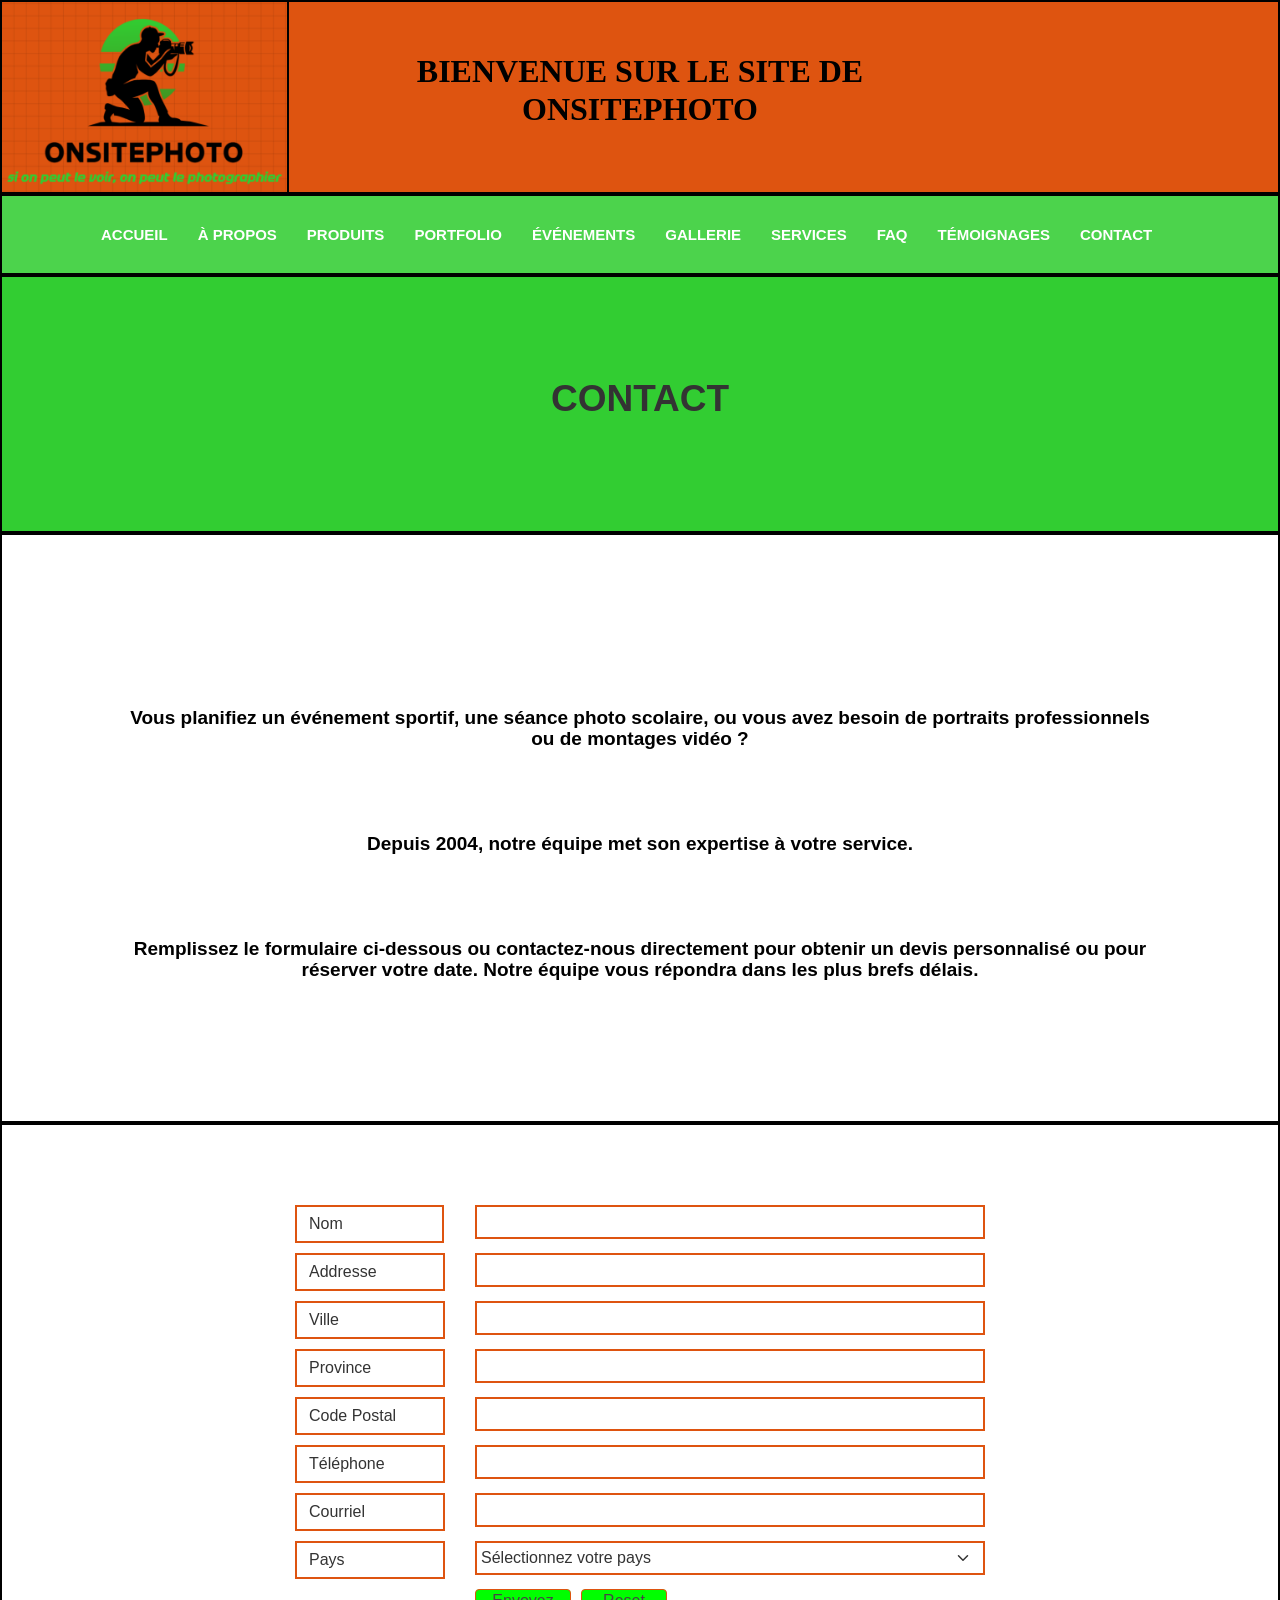
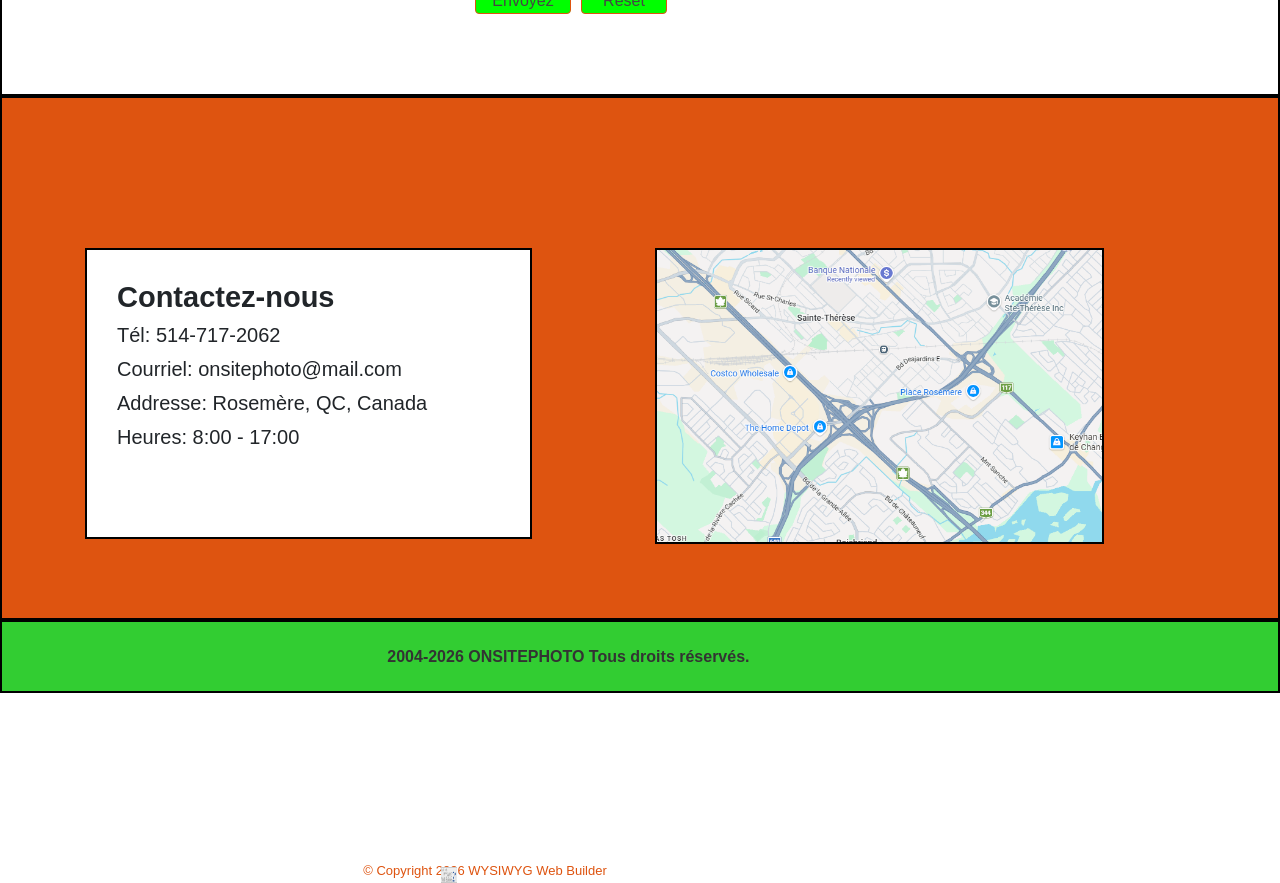
<file: contact.html>
<!doctype html>
<html lang="fr">
<head>
<meta charset="utf-8">
<title>CONTACT</title>
<meta name="description" content="Web design software for building responsive websites, perfect for beginners and professionals. It offers a wide range of tools to help you create stunning websites that work well on any device.">
<meta name="generator" content="WYSIWYG Web Builder 21 Trial Version - https://www.wysiwygwebbuilder.com">
<meta name="viewport" content="width=device-width, initial-scale=1.0">
<style>
body
{
   border-width: 0 !important;
   font-weight: normal;
   font-size: 16px;
   line-height: 1.1875;
   margin: 0;
   padding: 0;
}
.wb-theme-header
{
   background-color: #E9E9E9;
   background-image: none;
   border: 1px solid #DDDDDD;
   border-radius: 0px;
   color: #333333;
   --background-color: rgba(233,233,233,1.00);
   --border-color: #DDDDDD;
   --border-width: 1px;
   --color: #333333;
}
.wb-theme-content
{
   background-color: #FFFFFF;
   background-image: none;
   border: 1px solid #DDDDDD;
   border-radius: 0px;
   color: #333333;
   --background-color: rgba(255,255,255,1.00);
   --border-color: #DDDDDD;
   --border-width: 1px;
   --color: #333333;
   --icon-color: #444444;
   --colorize: invert(25%) sepia(0%) saturate(1%) hue-rotate(335deg) brightness(101%) contrast(94%);
}
.wb-theme-button, .wb-theme-static
{
   background-color: #F6F6F6;
   background-image: none;
   border: 1px solid #C5C5C5;
   border-radius: 0px;
   color: #454545;
   --background-color: rgba(246,246,246,1.00);
   --border-color: #C5C5C5;
   --border-width: 1px;
   --color: #454545;
}
.wb-theme-button:hover
{
   background-color: #EDEDED;
   background-image: none;
   border: 1px solid #CCCCCC;
   border-radius: 0px;
   color: #2B2B2B;
   --background-color: rgba(237,237,237,1.00);
   --border-color: #CCCCCC;
   --border-width: 1px;
   --color: #2B2B2B;
}
.wb-theme-button.active, .wb-theme-button:active, .active > .wb-theme-button
{
   background-color: #3370B7;
   background-image: none;
   border: 1px solid #2E6DA4;
   border-radius: 0px;
   color: #FFFFFF;
   --background-color: rgba(51,112,183,1.00);
   --border-color: #2E6DA4;
   --border-width: 1px;
   --color: #FFFFFF;
}
.darktheme .wb-theme-header
{
   background-color: #272B2F;
   background-image: none;
   border: 1px solid #424549;
   border-radius: 0px;
   color: #CCCCCC;
   --background-color: rgba(39,43,47,1.00);
   --border-color: #424549;
   --border-width: 1px;
   --color: #CCCCCC;
}
.darktheme .wb-theme-content
{
   background-color: #212529;
   background-image: none;
   border: 1px solid #495057;
   border-radius: 0px;
   color: #CCCCCC;
   --background-color: rgba(33,37,41,1.00);
   --border-color: #495057;
   --border-width: 1px;
   --color: #CCCCCC;
   --icon-color: #3370B7;
   --colorize: invert(37%) sepia(98%) saturate(403%) hue-rotate(171deg) brightness(89%) contrast(91%);
}
.darktheme .wb-theme-button, .darktheme .wb-theme-static
{
   background-color: #090909;
   background-image: none;
   border: 1px solid #3A3A3A;
   border-radius: 0px;
   color: #BABABA;
   --background-color: rgba(9,9,9,1.00);
   --border-color: #3A3A3A;
   --border-width: 1px;
   --color: #BABABA;
}
.darktheme .wb-theme-button:hover
{
   background-color: #121212;
   background-image: none;
   border: 1px solid #333333;
   border-radius: 0px;
   color: #D4D4D4;
   --background-color: rgba(18,18,18,1.00);
   --border-color: #333333;
   --border-width: 1px;
   --color: #D4D4D4;
}
.darktheme .wb-theme-button.active, .darktheme .wb-theme-button:active, .active > .wb-theme-button
{
   background-color: #3370B7;
   background-image: none;
   border: 1px solid #2E6DA4;
   border-radius: 0px;
   color: #FFFFFF;
   --background-color: rgba(51,112,183,1.00);
   --border-color: #2E6DA4;
   --border-width: 1px;
   --color: #FFFFFF;
}
.ui-widget-header
{
   background-color: #E9E9E9;
   background-image: none;
   border: 1px solid #DDDDDD;
   border-radius: 0px;
   color: #333333;
   --background-color: rgba(233,233,233,1.00);
   --border-color: #DDDDDD;
   --border-width: 1px;
   --color: #333333;
}
.ui-widget-content
{
   background-color: #FFFFFF;
   background-image: none;
   border: 1px solid #DDDDDD;
   border-radius: 0px;
   color: #333333;
   --background-color: rgba(255,255,255,1.00);
   --border-color: #DDDDDD;
   --border-width: 1px;
   --color: #333333;
   --icon-color: #444444;
   --colorize: invert(23%) sepia(0%) saturate(0%) hue-rotate(254deg) brightness(92%) contrast(81%);
}
.ui-state-default
{
   background-color: #F6F6F6;
   background-image: none;
   border: 1px solid #C5C5C5;
   border-radius: 0px;
   color: #454545;
   --background-color: rgba(246,246,246,1.00);
   --border-color: #C5C5C5;
   --border-width: 1px;
   --color: #454545;
}
.ui-state-hover
{
   background-color: #EDEDED;
   background-image: none;
   border: 1px solid #CCCCCC;
   border-radius: 0px;
   color: #2B2B2B;
   --background-color: rgba(237,237,237,1.00);
   --border-color: #CCCCCC;
   --border-width: 1px;
   --color: #2B2B2B;
}
.ui-state-default.active, .ui-state-active, .active > .ui-state-default
{
   background-color: #3370B7;
   background-image: none;
   border: 1px solid #2E6DA4;
   border-radius: 0px;
   color: #FFFFFF;
   --background-color: rgba(51,112,183,1.00);
   --border-color: #2E6DA4;
   --border-width: 1px;
   --color: #FFFFFF;
}
.darktheme .ui-widget-header
{
   background-color: #272B2F;
   background-image: none;
   border: 1px solid #424549;
   border-radius: 0px;
   color: #CCCCCC;
   --background-color: rgba(39,43,47,1.00);
   --border-color: #424549;
   --border-width: 1px;
   --color: #CCCCCC;
}
.darktheme .ui-widget-content
{
   background-color: #212529;
   background-image: none;
   border: 1px solid #495057;
   border-radius: 0px;
   color: #CCCCCC;
   --background-color: rgba(33,37,41,1.00);
   --border-color: #495057;
   --border-width: 1px;
   --color: #CCCCCC;
   --icon-color: #3370B7;
   --colorize: invert(39%) sepia(96%) saturate(404%) hue-rotate(171deg) brightness(85%) contrast(90%);
}
.darktheme .ui-state-default, .darktheme .wb-theme-static
{
   background-color: #090909;
   background-image: none;
   border: 1px solid #3A3A3A;
   border-radius: 0px;
   color: #BABABA;
   --background-color: rgba(9,9,9,1.00);
   --border-color: #3A3A3A;
   --border-width: 1px;
   --color: #BABABA;
}
.darktheme .ui-state-hover
{
   background-color: #121212;
   background-image: none;
   border: 1px solid #333333;
   border-radius: 0px;
   color: #D4D4D4;
   --background-color: rgba(18,18,18,1.00);
   --border-color: #333333;
   --border-width: 1px;
   --color: #D4D4D4;
}
.darktheme .ui-state-default.active, .darktheme .ui-state-active, .active > .ui-state-default
{
   background-color: #3370B7;
   background-image: none;
   border: 1px solid #2E6DA4;
   border-radius: 0px;
   color: #FFFFFF;
   --background-color: rgba(51,112,183,1.00);
   --border-color: #2E6DA4;
   --border-width: 1px;
   --color: #FFFFFF;
}
.darktheme .ui-button{
   background-color: #090909;
   background-image: none;
   border: 1px solid #3A3A3A;
   border-radius: 0px;
   color: #BABABA;
   --background-color: rgba(9,9,9,1.00);
   --border-color: #3A3A3A;
   --border-width: 1px;
   --color: #BABABA;
}
.darktheme .ui-button:hover
{
   background-color: #121212;
   background-image: none;
   border: 1px solid #333333;
   border-radius: 0px;
   color: #D4D4D4;
   --background-color: rgba(18,18,18,1.00);
   --border-color: #333333;
   --border-width: 1px;
   --color: #D4D4D4;
}
.darktheme .ui-button:active
{
   background-color: #3370B7;
   background-image: none;
   border: 1px solid #2E6DA4;
   border-radius: 0px;
   color: #FFFFFF;
   --background-color: rgba(51,112,183,1.00);
   --border-color: #2E6DA4;
   --border-width: 1px;
   --color: #FFFFFF;
}
</style>
<link href="css/base/jquery-ui.min.css" rel="stylesheet">
<style>
@media only screen and (max-width: 969px)
{
}
#wb_headerLayoutGrid1
{
   clear: both;
   position: relative;
   table-layout: fixed;
   display: table;
   text-align: center;
   width: 100%;
   background-color: #DE5410;
   background-image: none;
   border: 2px solid #000000;
   border-radius: 0px;
   box-sizing: border-box;
   margin: 0;
}
#headerLayoutGrid1
{
   box-sizing: border-box;
   padding: 50px 15px 50px 15px;
   margin-right: auto;
   margin-left: auto;
   max-width: 1140px;
}
#headerLayoutGrid1 > .row
{
   margin-right: -15px;
   margin-left: -15px;
}
#headerLayoutGrid1 > .row > .col-1
{
   box-sizing: border-box;
   font-size: 0;
   min-height: 1px;
   padding-right: 15px;
   padding-left: 15px;
   position: relative;
}
#headerLayoutGrid1 > .row > .col-1
{
   float: left;
}
#headerLayoutGrid1 > .row > .col-1
{
   background-color: transparent;
   background-image: none;
   border: 0px solid #FFFFFF;
   border-radius: 0px;
   width: 100%;
   text-align: center;
}
#headerLayoutGrid1:before,
#headerLayoutGrid1:after,
#headerLayoutGrid1 .row:before,
#headerLayoutGrid1 .row:after
{
   display: table;
   content: " ";
}
#headerLayoutGrid1:after,
#headerLayoutGrid1 .row:after
{
   clear: both;
}
@media (max-width: 480px)
{
#headerLayoutGrid1 > .row > .col-1
{
   float: none;
   width: 100%;
}
}
#wb_headerLayoutGrid2
{
   clear: both;
   position: relative;
   table-layout: fixed;
   display: table;
   text-align: center;
   width: 100%;
   background-color: rgba(50,205,50,0.87);
   background-image: none;
   border: 2px solid #000000;
   border-radius: 0px;
   box-sizing: border-box;
   margin: 0;
}
#headerLayoutGrid2
{
   box-sizing: border-box;
   padding: 20px 15px 20px 15px;
   margin-right: auto;
   margin-left: auto;
   max-width: 1140px;
}
#headerLayoutGrid2 > .row
{
   margin-right: -15px;
   margin-left: -15px;
}
#headerLayoutGrid2 > .row > .col-1
{
   box-sizing: border-box;
   font-size: 0;
   min-height: 1px;
   padding-right: 15px;
   padding-left: 15px;
   position: relative;
}
#headerLayoutGrid2 > .row > .col-1
{
   float: left;
}
#headerLayoutGrid2 > .row > .col-1
{
   background-color: transparent;
   background-image: none;
   border: 0px solid #FFFFFF;
   border-radius: 0px;
   width: 100%;
   text-align: center;
}
#headerLayoutGrid2:before,
#headerLayoutGrid2:after,
#headerLayoutGrid2 .row:before,
#headerLayoutGrid2 .row:after
{
   display: table;
   content: " ";
}
#headerLayoutGrid2:after,
#headerLayoutGrid2 .row:after
{
   clear: both;
}
@media (max-width: 480px)
{
#headerLayoutGrid2 > .row > .col-1
{
   float: none;
   width: 100%;
}
}
#wb_heroLayoutGrid
{
   clear: both;
   position: relative;
   table-layout: fixed;
   display: table;
   text-align: center;
   width: 100%;
   background-color: #32CD32;
   background-image: none;
   border: 2px solid #000000;
   border-radius: 0px;
   box-sizing: border-box;
   margin: 0;
}
#heroLayoutGrid
{
   box-sizing: border-box;
   padding: 100px 15px 100px 15px;
   margin-right: auto;
   margin-left: auto;
   max-width: 1140px;
}
#heroLayoutGrid > .row
{
   margin-right: -15px;
   margin-left: -15px;
}
#heroLayoutGrid > .row > .col-1
{
   box-sizing: border-box;
   font-size: 0;
   min-height: 1px;
   padding-right: 15px;
   padding-left: 15px;
   position: relative;
}
#heroLayoutGrid > .row > .col-1
{
   float: left;
}
#heroLayoutGrid > .row > .col-1
{
   background-color: transparent;
   background-image: none;
   border: 0px solid #FFFFFF;
   border-radius: 0px;
   width: 100%;
   text-align: center;
}
#heroLayoutGrid:before,
#heroLayoutGrid:after,
#heroLayoutGrid .row:before,
#heroLayoutGrid .row:after
{
   display: table;
   content: " ";
}
#heroLayoutGrid:after,
#heroLayoutGrid .row:after
{
   clear: both;
}
@media (max-width: 480px)
{
#heroLayoutGrid > .row > .col-1
{
   float: none;
   width: 100% !important;
}
}
#wb_heroHeading1
{
   border-radius: 0px;
   box-sizing: border-box;
   vertical-align: top;
   margin: 0 0 10px 0 ;
   padding: 0;
   text-align: center;
}
#heroHeading1
{
   font-family: Arial;
   font-weight: bold;
   font-style: normal;
   font-size: 37px;
   margin: 0;
   text-align: center;
   text-transform: none;
}
#heroHeading1
{
   height: 100%;
   margin: 0;
   width: 100%;
   background: transparent !important;
   border: none !important;
}
#wb_footerBottom
{
   clear: both;
   position: relative;
   table-layout: fixed;
   display: table;
   text-align: center;
   width: 100%;
   background-color: #32CD32;
   background-image: none;
   border: 2px solid #000000;
   border-radius: 0px;
   box-sizing: border-box;
   margin: 0;
}
#footerBottom
{
   box-sizing: border-box;
   display: flex;
   flex-direction: row;
   flex-wrap: wrap;
   padding: 25px 0 25px 0;
   margin-right: auto;
   margin-left: auto;
   max-width: 1140px;
}
#footerBottom > .col-1
{
   box-sizing: border-box;
   font-size: 0;
   min-height: 1px;
   padding-right: 15px;
   padding-left: 15px;
   position: relative;
}
#footerBottom > .col-1
{
   flex: 0 0 auto;
}
#footerBottom > .col-1
{
   background-color: transparent;
   background-image: none;
   border: 0px solid #FFFFFF;
   border-radius: 0px;
   flex-basis: 100%;
   max-width: 100%;
   display: flex;
   flex-wrap: wrap;
   align-content: center;
   align-self: stretch;
   align-items: center;
   justify-content: center;
   text-align: center;
}
@media (max-width: 480px)
{
#footerBottom > .col-1
{
   flex-basis: 100% !important;
   max-width: 100% !important;
}
}
#wb_Image1
{
   vertical-align: top;
}
#Image1
{
   border: 2px solid #000000;
   border-radius: 0px;
   box-sizing: border-box;
   padding: 0;
   margin: 0;
   left: 0;
   top: 0;
   width: 100%;
   height: 100%;
}
#wb_headerHeading
{
   background-color: transparent;
   background-image: none;
   border: 0px solid #000000;
   border-radius: 0px;
   vertical-align: top;
   margin: 0;
   padding: 0;
   text-align: center;
}
#headerHeading
{
   color: #000000;
   font-family: "Segoe UI Black";
   font-weight: bold;
   font-style: normal;
   font-size: 32px;
   margin: 0;
   text-align: center;
   text-transform: none;
}
.headerMenu .nav
{
   font-family: Arial;
   font-weight: bold;
   font-size: 15px;
   font-style: normal;
   color: #FFFFFF;
   text-align: left;
   text-transform: uppercase;
}
#headerMenu, .headerMenu .nav, .headerMenu *
{
   margin: 0;
   padding: 0;
   box-sizing: border-box;
   line-height: 1;
   list-style: none;
}
.headerMenu .nav:before,
.headerMenu .nav:after 
{
   content: " ";
   display: table;
}
.headerMenu .nav:after 
{
   clear: both;
}
.headerMenu .nav a 
{
   text-decoration: none;
}
.headerMenu .nav ul
{
   margin-top: 0;
   margin-bottom: 0;
}
.headerMenu .nav ul ul
{
   margin-bottom: 0;
}
.headerMenu .container 
{
   margin-right: auto;
   margin-left: auto;
   padding: 0;
}
.headerMenu .container:before,
.headerMenu .container:after 
{
   content: " ";
   display: table;
}
.headerMenu .container:after 
{
   clear: both;
}
.headerMenu .collapse 
{
   display: none;
}
.headerMenu .collapse.show 
{
   display: block;
}
.headerMenu .collapsing 
{
   position: relative;
   height: 0;
   overflow: hidden;
   transition: height .35s ease;
}
.headerMenu .arrow, .headerMenu .arrow-right
{
   display: inline-block;
   margin-left: 4px;
   width: 0;
   height: 0;
   vertical-align: middle;
   border-top: 4px solid #000;
   border-right: 4px solid transparent;
   border-left: 4px solid transparent;
   border-bottom: 0 dotted;
   }
.headerMenu .dropdown 
{
   position: relative;
}
.headerMenu .dropdown-toggle:focus 
{
   outline: 0;
}
.headerMenu .dropdown-menu 
{
   position: absolute;
   top: 100%;
   left: 0;
   z-index: 1000;
   display: none;
   float: left;
   min-width: 160px;
   padding: 5px 0;
   margin: 2px 0 0;
   list-style: none;
   font-size: 15px;
   background-color: #FFFFFF;
   background-image: none;
   border: 1px solid rgba(255,160,122,1.00);
   border-radius: 0px;
   background-clip: padding-box;
}
.headerMenu .dropdown-menu .divider
{
   height: 1px;
   margin: 9px 0;
   overflow: hidden;
   background-color: #FFA07A;
}
.headerMenu .dropdown-menu > li > a
{
   display: block;
   padding: 3px 20px 3px 20px;
   clear: both;
   line-height: 1.428571429;
   color: #FFFFFF;
   text-transform: none;
   white-space: nowrap;
}
.headerMenu .dropdown-menu > li > a:hover,
.headerMenu .dropdown-menu > li > a:focus 
{
   text-decoration: none;
   color: #FFFFFF;
   background-color: #EDEDED;
   background-image: none;
}
.headerMenu .dropdown-menu > li > a.active,
.headerMenu .dropdown-menu > li > a.active:hover,
.headerMenu .dropdown-menu > li > a.active:focus
{
   color: #FFFFFF;
   background-color: #EDEDED;
   background-image: none;
   text-decoration: none;
   outline: 0;
}
.headerMenu .show > .dropdown-menu
{
   display: block;
}
.headerMenu .show > a
{
   outline: 0;
}
.headerMenu .dropdown-header
{
   display: block;
   padding: 3px 20px;
   line-height: 1.428571429;
   color: #aeaeae;
}
.headerMenu .dropdown-backdrop
{
   position: fixed;
   left: 0;
   right: 0;
   bottom: 0;
   top: 0;
   z-index: 990;
}
.headerMenu .nav > li 
{
   position: relative;
   display: block;
}
.headerMenu .nav > li > a
{
   position: relative;
   display: block;
   padding: 10px 15px 10px 15px;
}
.headerMenu .nav .show > a,
.headerMenu .nav .show > a:hover,
.headerMenu .nav .show > a:focus
{
    border-color: #343A40;
}
.headerMenu .nav .nav-divider
{
   height: 1px;
   margin: 9px 0;
   overflow: hidden;
   background-color: #FFA07A;
}
.headerMenu .nav .arrow
{
   border-top-color: #343A40;
   border-bottom-color: #343A40;
}
.headerMenu
{
   position: relative;
}
.headerMenu:before,
.headerMenu:after
{
   content: " ";
   display: table;
}
.headerMenu:after
{
   clear: both;
}
.headerMenu .navbar-header:before,
.headerMenu .navbar-header:after
{
   content: " ";
   display: table;
}
.headerMenu .navbar-header:after
{
   clear: both;
}
.headerMenu-navbar-collapse 
{
   overflow-x: visible;
   -webkit-overflow-scrolling: touch;
}
.headerMenu-navbar-collapse:before,
.headerMenu-navbar-collapse:after
{
   content: " ";
   display: table;
}
.headerMenu-navbar-collapse:after
{
   clear: both;
}
.headerMenu-navbar-collapse.show
{
   overflow-y: auto;
}
.headerMenu .navbar-toggle 
{
   position: relative;
   float: left;
   width: 52px;
   height: 42px;
   padding: 10px 15px 10px 15px;
   background-color: transparent;
   border: 1px solid transparent;
   border-radius: 0px;
}
.headerMenu .navbar-toggle .line
{
   background-color: #FFFFFF;
}
.headerMenu .navbar-toggle .line
{
   display: block;
   width: 22px;
   height: 4px;
   border-radius: 0px;
   transition: all 500ms linear;
}
.headerMenu .navbar-toggle .line
{
   margin: 4px auto;
}
.headerMenu .navbar-toggle  .line:first-child
{
   margin-top: 0px !important;
}
.headerMenu .navbar-toggle  .line:last-child
{
   margin-bottom: 0px !important;
}
.headerMenu .navbar-nav
{
   margin: 6px -15px;
}
.headerMenu .navbar-nav > li > .dropdown-menu
{
   margin-top: 0;
}
.headerMenu .navbar-nav > li > a
{
   color: #FFFFFF;
}
.headerMenu .navbar-nav > li > a:hover,
.headerMenu .navbar-nav > li > a:focus
{
   background-color: #EDEDED;
   background-image: none;
   color: #FFFFFF;
   text-decoration: none;
}
.headerMenu .navbar-nav > li > a.active,
.headerMenu .navbar-nav > li > a.active:hover,
.headerMenu .navbar-nav > li > a.active:focus
{
   color: #FFFFFF;
   background-color: #EDEDED;
   background-image: none;
}
.headerMenu .navbar-toggle
{
   border: 1px solid transparent;
}
.headerMenu .navbar-toggle:hover,
.headerMenu .navbar-toggle:focus
{
   background-color: transparent;
}
.headerMenu-navbar-collapse
{
   border-color: rgba(255,160,122,1.00);
}
.headerMenu .navbar-nav > .dropdown > a:hover .arrow,
.headerMenu .navbar-nav > .dropdown > a:focus .arrow
{
   border-top-color: #FFFFFF;
   border-bottom-color: #FFFFFF;
}
.headerMenu .navbar-nav > .show > a,
.headerMenu .navbar-nav > .show > a:hover,
.headerMenu .navbar-nav > .show > a:focus
{
   background-color: #EDEDED;
   background-image: none;
   color: #FFFFFF;
}
.headerMenu .navbar-nav > .show > a .arrow,
.headerMenu .navbar-nav > .show > a:hover .arrow,
.headerMenu .navbar-nav > .show > a:focus .arrow
{
   border-top-color: #FFFFFF;
   border-bottom-color: #FFFFFF;
}
.headerMenu .navbar-nav > .dropdown > a .arrow
{
   border-top-color: #FFFFFF;
   border-bottom-color: #FFFFFF;
}
.headerMenu .navbar-link
{
   color: #FFFFFF;
}
.headerMenu .navbar-link:hover
{
   color: #FFFFFF;
}
.headerMenu .navbar-header
{
   color: #FFFFFF;
}
@media (min-width: 480px) 
{
.headerMenu .navbar-right .dropdown-menu
{
   right: 0;
   left: auto;
}
.headerMenu .navbar-header
{
   float: left;
}
.headerMenu-navbar-collapse
{
   width: auto;
   border-top: 0;
   box-shadow: none;
}
.headerMenu-navbar-collapse.collapse
{
   display: block!important;
   height: auto!important;
   padding-bottom: 0;
   overflow: visible!important;
}
.headerMenu-navbar-collapse.show
{
   overflow-y: auto;
}
.headerMenu .navbar-toggle
{
   display: none;
}
.headerMenu .navbar-nav
{
   float: left;
   margin: 0;
}
.headerMenu .navbar-nav > li
{
   float: left;
}
.headerMenu .container > .navbar-header,
.headerMenu .container > .headerMenu-navbar-collapse
{
   margin-right: 0;
   margin-left: 0;
}
.headerMenu .navbar-nav > .dropdown > a:hover .arrow,
.headerMenu .navbar-nav > .dropdown > a:focus .arrow
{
   border-top-color: #006400;
   border-bottom-color: #006400;
}
}
@media (max-width: 480px) 
{
.headerMenu 
{
   background-color: transparent;
   background-image: none;
   border: 1px solid rgba(255,255,255,0.00);
}
.headerMenu .navbar-nav
{
   margin: 0;
   background-color: #FFFFFF;
   background-image: none;
}
.headerMenu .navbar-nav .show .dropdown-menu
{
   position: static !important;
   transform: translate3d(0px, 0px, 0px) !important;
   float: none;
   width: auto;
   margin-top: 0;
   background-color: transparent;
   border: 0;
   box-shadow: none;
}
.headerMenu .navbar-nav .show .dropdown-menu > li > a,
.headerMenu .navbar-nav .show .dropdown-menu .dropdown-header
{
   padding: 5px 15px 5px 15px;
}
.headerMenu .navbar-nav .show .dropdown-menu > li > a
{
   line-height: 20px;
}
}
@media (min-width: 480px) 
{
.headerMenu 
{
   background-color: transparent;
   background-image: none;
   border: 1px solid rgba(255,255,255,0.00);
   border-radius: 0px;
}
.headerMenu .navbar-nav > li > a
{
   color: #FFFFFF;
}
.headerMenu .navbar-nav > li > a:hover,
.headerMenu .navbar-nav > li > a:focus
{
   color: #006400;
   background-color: #343A40;
   background-image: none;
}
.headerMenu .navbar-nav > li > a.active,
.headerMenu .navbar-nav > li > a.active:hover,
.headerMenu .navbar-nav > li > a.active:focus
{
   color: #006400;
   background-color: #343A40;
   background-image: none;
}
.headerMenu .navbar-nav > .show > a,
.headerMenu .navbar-nav > .show > a:hover,
.headerMenu .navbar-nav > .show > a:focus
{
   background-color: #343A40;
   background-image: none;
   color: #006400;
}
.headerMenu .navbar-nav > .dropdown > a:hover .arrow
{
   border-top-color: #006400;
   border-bottom-color: #006400;
}
.headerMenu .navbar-nav > .dropdown > a .arrow
{
   border-top-color: #FFFFFF;
   border-bottom-color: #FFFFFF;
}
.headerMenu .navbar-nav > li > a.active > .arrow,
.headerMenu .navbar-nav > li > a.active:hover > .arrow,
.headerMenu .navbar-nav > li > a.active:focus > .arrow
{
   border-top-color: #006400;
   border-bottom-color: #006400;
}
.headerMenu .navbar-nav > .show > a .arrow,
.headerMenu .navbar-nav > .show > a:hover .arrow,
.headerMenu .navbar-nav > .show > a:focus .arrow
{
   border-top-color: #006400;
   border-bottom-color: #006400;
}
.headerMenu .navbar-link
{
   color: #FFFFFF;
}
.headerMenu .navbar-link:hover 
{
   color: #fff;
}
}
#headerMenu i
{
   font-size: 16px;
   position: relative;
   left: 0;
   top: 0;
   margin-right: 4px;
   width: 16px;
}
#wb_headerMenu
{
   z-index: 1111 !important;
}
#wb_footerCopyright 
{
   background-color: transparent;
   background-image: none;
   border: 0px solid #000000;
   border-radius: 0px;
   padding: 0;
   margin: 0;
   text-align: center;
}
#wb_footerCopyright div
{
   text-align: center;
}
#wb_Text1 
{
   background: transparent !important;
   border: none !important;
   padding: 0;
   margin: 0;
   text-align: left;
}
#wb_Text1
{
   font-family: Arial;
   font-weight: bold;
   font-size: 16px;
   line-height: 19px;
}
#wb_Text1 p, #wb_Text1 ul
{
   margin: 0;
   padding: 0;
}
#wb_Text1
{
   display: block;
   margin: 0;
   box-sizing: border-box;
   width: 100%;
}
#wb_list1LayoutGrid
{
   clear: both;
   position: relative;
   table-layout: fixed;
   display: table;
   text-align: center;
   width: 100%;
   background-color: #FFFFFF;
   background-image: none;
   border: 2px solid #000000;
   border-radius: 0px;
   box-sizing: border-box;
   margin: 0;
}
#list1LayoutGrid
{
   box-sizing: border-box;
   display: flex;
   flex-direction: row;
   flex-wrap: wrap;
   padding: 100px 0 100px 0;
   margin-right: auto;
   margin-left: auto;
   max-width: 1140px;
}
#list1LayoutGrid > .col-1
{
   box-sizing: border-box;
   font-size: 0;
   min-height: 1px;
   padding-right: 15px;
   padding-left: 15px;
   position: relative;
}
#list1LayoutGrid > .col-1
{
   flex: 0 0 auto;
}
#list1LayoutGrid > .col-1
{
   background-color: transparent;
   background-image: none;
   border: 0px solid #FFFFFF;
   border-radius: 0px;
   flex-basis: 100%;
   max-width: 100%;
   display: flex;
   flex-wrap: wrap;
   align-content: flex-start;
   align-self: stretch;
   align-items: flex-start;
   justify-content: center;
   text-align: center;
}
@media (max-width: 768px)
{
#list1LayoutGrid > .col-1
{
   flex-basis: 100% !important;
   max-width: 100% !important;
}
}
#list1Accordion
{
   width: 100%;
   height: 100%;
}
#wb_list1Accordion .ui-helper-reset
{
   line-height: normal !important;
}
#list1Accordion h4.ui-accordion-header
{
   font-family: Arial;
   font-weight: bold;
   font-size: 24px;
   font-style: normal;
   outline: none;
   padding: 30px 30px 30px 30px;
   text-align: left;
}
#list1Accordion .ui-accordion-header:not(:first-child)
{
   margin-top: -1px;
}
#list1Accordion h4
{
   display: block;
   margin: 0;
}
#list1Accordion .ui-accordion-header .ui-icon
{
   position: absolute !important;
   display: none;
   top: 0;
   display: flex;
   justify-content: center;
   align-items: center;
   align-content: center;
   height: 100%;
   width: 0px;
   box-sizing: border-box;
   background-image: none;
   fill: currentColor;
   margin: 0;
}
#list1Accordion .icon-default
{
   display: block;
   flex: 1;
   padding: 2px;
}
#list1Accordion .icon-active
{
   display: none;
   flex: 1;
   padding: 2px;
}
#list1Accordion .ui-state-active .icon-default
{
   display: none;
}
#list1Accordion .ui-state-active .icon-active
{
   display: block;
}
#list1Accordion .ui-accordion-content
{
   padding: 0 30px 30px 30px;
   position: relative;
   font-size: 0;
   text-align: left;
}
#list1Accordion, #list1Accordion > .ui-corner-all, #list1Accordion > .ui-corner-top
{
   border-top-left-radius: 0px;
   border-top-right-radius: 0px;
}
#list1Accordion .ui-corner-all, #list1Accordion .ui-corner-bottom
{
   border-bottom-right-radius: 0px;
   border-bottom-left-radius: 0px;
}
#list1Accordion .ui-widget-content
{
   border-color: rgba(255,255,255,1.00);
   border-width: 1px;
   background-color: #FFFFFF;
   background-image: none;
   color: transparent;
}
#list1Accordion .ui-state-default
{
   border-color: rgba(255,255,255,1.00);
   border-width: 1px;
   background-color: #FFFFFF;
   background-image: none;
   color: #454545;
}
#list1Accordion .ui-state-hover
{
   border-color: rgba(255,255,255,1.00);
   border-width: 1px;
   background-color: #FFFFFF;
   background-image: none;
   color: #4F4F4F;
}
#list1Accordion .ui-state-active
{
   border-color: rgba(255,255,255,1.00);
   border-width: 1px;
   background-color: #FFFFFF;
   background-image: none;
   color: #4F4F4F;
}
#wb_list1Accordion
{
   margin: 0;
   position: relative;
}
#wb_list1Text3 
{
   background-color: transparent;
   background-image: none;
   border: 0px solid #000000;
   border-radius: 0px;
   padding: 10px 0 10px 0;
   margin: 0;
   text-align: center;
}
#wb_list1Text3
{
   color: #000000;
   font-family: Arial;
   font-weight: normal;
   font-size: 19px;
   line-height: 21px;
}
#wb_list1Text3 div
{
   text-align: center;
}
#wb_list1Text3
{
   display: block;
   margin: 0;
   box-sizing: border-box;
   width: 100%;
}
#wb_LayoutGrid1
{
   clear: both;
   position: relative;
   table-layout: fixed;
   display: table;
   text-align: center;
   width: 100%;
   background-color: transparent;
   background-image: none;
   border: 2px solid #000000;
   border-radius: 0px;
   box-sizing: border-box;
   margin: 0;
}
#LayoutGrid1
{
   box-sizing: border-box;
   padding: 75px 15px 75px 15px;
   margin-right: auto;
   margin-left: auto;
   max-width: 750px;
}
#LayoutGrid1 > .row
{
   margin-right: -15px;
   margin-left: -15px;
}
#LayoutGrid1 > .row > .col-1
{
   box-sizing: border-box;
   font-size: 0;
   min-height: 1px;
   padding-right: 15px;
   padding-left: 15px;
   position: relative;
}
#LayoutGrid1 > .row > .col-1
{
   float: left;
}
#LayoutGrid1 > .row > .col-1
{
   background-color: transparent;
   background-image: none;
   border: 0px solid #FFFFFF;
   border-radius: 0px;
   width: 750px;
   text-align: left;
}
#LayoutGrid1:before,
#LayoutGrid1:after,
#LayoutGrid1 .row:before,
#LayoutGrid1 .row:after
{
   display: table;
   content: " ";
}
#LayoutGrid1:after,
#LayoutGrid1 .row:after
{
   clear: both;
}
@media (max-width: 768px)
{
#LayoutGrid1 > .row > .col-1
{
   float: none;
   width: 100% !important;
}
}
#wb_LayoutGrid2
{
   clear: both;
   position: relative;
   table-layout: fixed;
   display: table;
   text-align: center;
   width: 100%;
   background-color: transparent;
   background-image: none;
   border: 0px solid #CCCCCC;
   border-radius: 0px;
   box-sizing: border-box;
   margin: 0;
}
#LayoutGrid2
{
   box-sizing: border-box;
   display: flex;
   flex-direction: row;
   flex-wrap: wrap;
   padding: 5px 0 5px 0;
   margin-right: auto;
   margin-left: auto;
}
#LayoutGrid2 > .col-1, #LayoutGrid2 > .col-2
{
   box-sizing: border-box;
   font-size: 0;
   min-height: 1px;
   padding-right: 15px;
   padding-left: 15px;
   position: relative;
}
#LayoutGrid2 > .col-1, #LayoutGrid2 > .col-2
{
   flex: 0 0 auto;
}
#LayoutGrid2 > .col-1
{
   background-color: transparent;
   background-image: none;
   border: 0px solid #FFFFFF;
   border-radius: 0px;
   flex-basis: 25%;
   max-width: 25%;
   display: flex;
   flex-wrap: wrap;
   align-content: flex-start;
   align-self: stretch;
   align-items: flex-start;
   justify-content: flex-start;
   text-align: left;
}
#LayoutGrid2 > .col-2
{
   background-color: transparent;
   background-image: none;
   border: 0px solid #FFFFFF;
   border-radius: 0px;
   flex-basis: 75%;
   max-width: 75%;
   display: flex;
   flex-wrap: wrap;
   align-content: flex-start;
   align-self: stretch;
   align-items: flex-start;
   justify-content: flex-start;
   text-align: left;
}
@media (max-width: 768px)
{
#LayoutGrid2 > .col-1, #LayoutGrid2 > .col-2
{
   flex-basis: 100% !important;
   max-width: 100% !important;
}
}
#Label1
{
   box-sizing: border-box;
   margin: 0;
   border: 2px solid #DE5410;
   border-radius: 0px;
   background-color: #FFFFFF;
   background-image: none;
   color: #333333;
   font-family: Arial;
   font-weight: normal;
   font-style: normal;
   font-size: 16px;
   text-align: left;
   vertical-align: top;
   padding: 6px 12px 6px 12px;
}
#Label1:focus
{
   outline: 0;
}
#Input1
{
   box-sizing: border-box;
   line-height: 18px;
   margin: 0;
   border: 2px solid #DE5410;
   border-radius: 0px;
   background-color: #FFFFFF;
   background-image: none;
   color: #333333;
   font-family: Arial;
   font-weight: normal;
   font-style: normal;
   font-size: 16px;
   text-align: left;
   padding: 6px 12px 6px 12px;
}
#Input1:focus
{
   border-color: #00FF00;
   box-shadow: inset 0px 1px 1px rgba(0,0,0,0.075), 0px 0px 8px rgba(0,255,0,0.60);
   outline: 0;
}
#wb_LayoutGrid3
{
   clear: both;
   position: relative;
   table-layout: fixed;
   display: table;
   text-align: center;
   width: 100%;
   background-color: transparent;
   background-image: none;
   border: 0px solid #CCCCCC;
   border-radius: 0px;
   box-sizing: border-box;
   margin: 0;
}
#LayoutGrid3
{
   box-sizing: border-box;
   padding: 5px 15px 5px 15px;
   margin-right: auto;
   margin-left: auto;
}
#LayoutGrid3 > .row
{
   margin-right: -15px;
   margin-left: -15px;
}
#LayoutGrid3 > .row > .col-1, #LayoutGrid3 > .row > .col-2
{
   box-sizing: border-box;
   font-size: 0;
   min-height: 1px;
   padding-right: 15px;
   padding-left: 15px;
   position: relative;
}
#LayoutGrid3 > .row > .col-1, #LayoutGrid3 > .row > .col-2
{
   float: left;
}
#LayoutGrid3 > .row > .col-1
{
   background-color: transparent;
   background-image: none;
   border: 0px solid #FFFFFF;
   border-radius: 0px;
   width: 25%;
   text-align: left;
}
#LayoutGrid3 > .row > .col-2
{
   background-color: transparent;
   background-image: none;
   border: 0px solid #FFFFFF;
   border-radius: 0px;
   width: 75%;
   text-align: left;
}
#LayoutGrid3:before,
#LayoutGrid3:after,
#LayoutGrid3 .row:before,
#LayoutGrid3 .row:after
{
   display: table;
   content: " ";
}
#LayoutGrid3:after,
#LayoutGrid3 .row:after
{
   clear: both;
}
@media (max-width: 768px)
{
#LayoutGrid3 > .row > .col-1, #LayoutGrid3 > .row > .col-2
{
   float: none;
   width: 100% !important;
}
}
#Label2
{
   box-sizing: border-box;
   margin: 0;
   border: 2px solid #DE5410;
   border-radius: 0px;
   background-color: transparent;
   background-image: none;
   color: #333333;
   font-family: Arial;
   font-weight: normal;
   font-style: normal;
   font-size: 16px;
   text-align: left;
   vertical-align: top;
   padding: 6px 12px 6px 12px;
}
#Label2:focus
{
   outline: 0;
}
#Input2
{
   box-sizing: border-box;
   line-height: 18px;
   margin: 0;
   border: 2px solid #DE5410;
   border-radius: 0px;
   background-color: #FFFFFF;
   background-image: none;
   color: #333333;
   font-family: Arial;
   font-weight: normal;
   font-style: normal;
   font-size: 16px;
   text-align: left;
   padding: 6px 12px 6px 12px;
}
#Input2:focus
{
   border-color: #00FF00;
   box-shadow: inset 0px 1px 1px rgba(0,0,0,0.075), 0px 0px 8px rgba(0,255,0,0.60);
   outline: 0;
}
#wb_LayoutGrid4
{
   clear: both;
   position: relative;
   table-layout: fixed;
   display: table;
   text-align: center;
   width: 100%;
   background-color: transparent;
   background-image: none;
   border: 0px solid #CCCCCC;
   border-radius: 0px;
   box-sizing: border-box;
   margin: 0;
}
#LayoutGrid4
{
   box-sizing: border-box;
   padding: 5px 15px 5px 15px;
   margin-right: auto;
   margin-left: auto;
}
#LayoutGrid4 > .row
{
   margin-right: -15px;
   margin-left: -15px;
}
#LayoutGrid4 > .row > .col-1, #LayoutGrid4 > .row > .col-2
{
   box-sizing: border-box;
   font-size: 0;
   min-height: 1px;
   padding-right: 15px;
   padding-left: 15px;
   position: relative;
}
#LayoutGrid4 > .row > .col-1, #LayoutGrid4 > .row > .col-2
{
   float: left;
}
#LayoutGrid4 > .row > .col-1
{
   background-color: transparent;
   background-image: none;
   border: 0px solid #FFFFFF;
   border-radius: 0px;
   width: 25%;
   text-align: left;
}
#LayoutGrid4 > .row > .col-2
{
   background-color: transparent;
   background-image: none;
   border: 0px solid #FFFFFF;
   border-radius: 0px;
   width: 75%;
   text-align: left;
}
#LayoutGrid4:before,
#LayoutGrid4:after,
#LayoutGrid4 .row:before,
#LayoutGrid4 .row:after
{
   display: table;
   content: " ";
}
#LayoutGrid4:after,
#LayoutGrid4 .row:after
{
   clear: both;
}
@media (max-width: 768px)
{
#LayoutGrid4 > .row > .col-1, #LayoutGrid4 > .row > .col-2
{
   float: none;
   width: 100% !important;
}
}
#Label3
{
   box-sizing: border-box;
   margin: 0;
   border: 2px solid #DE5410;
   border-radius: 0px;
   background-color: transparent;
   background-image: none;
   color: #333333;
   font-family: Arial;
   font-weight: normal;
   font-style: normal;
   font-size: 16px;
   text-align: left;
   vertical-align: top;
   padding: 6px 12px 6px 12px;
}
#Label3:focus
{
   outline: 0;
}
#Input3
{
   box-sizing: border-box;
   line-height: 18px;
   margin: 0;
   border: 2px solid #DE5410;
   border-radius: 0px;
   background-color: #FFFFFF;
   background-image: none;
   color: #333333;
   font-family: Arial;
   font-weight: normal;
   font-style: normal;
   font-size: 16px;
   text-align: left;
   padding: 6px 12px 6px 12px;
}
#Input3:focus
{
   border-color: #00FF00;
   box-shadow: inset 0px 1px 1px rgba(0,0,0,0.075), 0px 0px 8px rgba(0,255,0,0.60);
   outline: 0;
}
#wb_LayoutGrid5
{
   clear: both;
   position: relative;
   table-layout: fixed;
   display: table;
   text-align: center;
   width: 100%;
   background-color: transparent;
   background-image: none;
   border: 0px solid #CCCCCC;
   border-radius: 0px;
   box-sizing: border-box;
   margin: 0;
}
#LayoutGrid5
{
   box-sizing: border-box;
   padding: 5px 15px 5px 15px;
   margin-right: auto;
   margin-left: auto;
}
#LayoutGrid5 > .row
{
   margin-right: -15px;
   margin-left: -15px;
}
#LayoutGrid5 > .row > .col-1, #LayoutGrid5 > .row > .col-2
{
   box-sizing: border-box;
   font-size: 0;
   min-height: 1px;
   padding-right: 15px;
   padding-left: 15px;
   position: relative;
}
#LayoutGrid5 > .row > .col-1, #LayoutGrid5 > .row > .col-2
{
   float: left;
}
#LayoutGrid5 > .row > .col-1
{
   background-color: transparent;
   background-image: none;
   border: 0px solid #FFFFFF;
   border-radius: 0px;
   width: 25%;
   text-align: left;
}
#LayoutGrid5 > .row > .col-2
{
   background-color: transparent;
   background-image: none;
   border: 0px solid #FFFFFF;
   border-radius: 0px;
   width: 75%;
   text-align: left;
}
#LayoutGrid5:before,
#LayoutGrid5:after,
#LayoutGrid5 .row:before,
#LayoutGrid5 .row:after
{
   display: table;
   content: " ";
}
#LayoutGrid5:after,
#LayoutGrid5 .row:after
{
   clear: both;
}
@media (max-width: 768px)
{
#LayoutGrid5 > .row > .col-1, #LayoutGrid5 > .row > .col-2
{
   float: none;
   width: 100% !important;
}
}
#Label4
{
   box-sizing: border-box;
   margin: 0;
   border: 2px solid #DE5410;
   border-radius: 0px;
   background-color: transparent;
   background-image: none;
   color: #333333;
   font-family: Arial;
   font-weight: normal;
   font-style: normal;
   font-size: 16px;
   text-align: left;
   vertical-align: top;
   padding: 6px 12px 6px 12px;
}
#Label4:focus
{
   outline: 0;
}
#Input4
{
   box-sizing: border-box;
   line-height: 18px;
   margin: 0;
   border: 2px solid #DE5410;
   border-radius: 0px;
   background-color: #FFFFFF;
   background-image: none;
   color: #333333;
   font-family: Arial;
   font-weight: normal;
   font-style: normal;
   font-size: 16px;
   text-align: left;
   padding: 6px 12px 6px 12px;
}
#Input4:focus
{
   border-color: #00FF00;
   box-shadow: inset 0px 1px 1px rgba(0,0,0,0.075), 0px 0px 8px rgba(0,255,0,0.60);
   outline: 0;
}
#wb_LayoutGrid6
{
   clear: both;
   position: relative;
   table-layout: fixed;
   display: table;
   text-align: center;
   width: 100%;
   background-color: transparent;
   background-image: none;
   border: 0px solid #CCCCCC;
   border-radius: 0px;
   box-sizing: border-box;
   margin: 0;
}
#LayoutGrid6
{
   box-sizing: border-box;
   padding: 5px 15px 5px 15px;
   margin-right: auto;
   margin-left: auto;
}
#LayoutGrid6 > .row
{
   margin-right: -15px;
   margin-left: -15px;
}
#LayoutGrid6 > .row > .col-1, #LayoutGrid6 > .row > .col-2
{
   box-sizing: border-box;
   font-size: 0;
   min-height: 1px;
   padding-right: 15px;
   padding-left: 15px;
   position: relative;
}
#LayoutGrid6 > .row > .col-1, #LayoutGrid6 > .row > .col-2
{
   float: left;
}
#LayoutGrid6 > .row > .col-1
{
   background-color: transparent;
   background-image: none;
   border: 0px solid #FFFFFF;
   border-radius: 0px;
   width: 25%;
   text-align: left;
}
#LayoutGrid6 > .row > .col-2
{
   background-color: transparent;
   background-image: none;
   border: 0px solid #FFFFFF;
   border-radius: 0px;
   width: 75%;
   text-align: left;
}
#LayoutGrid6:before,
#LayoutGrid6:after,
#LayoutGrid6 .row:before,
#LayoutGrid6 .row:after
{
   display: table;
   content: " ";
}
#LayoutGrid6:after,
#LayoutGrid6 .row:after
{
   clear: both;
}
@media (max-width: 768px)
{
#LayoutGrid6 > .row > .col-1, #LayoutGrid6 > .row > .col-2
{
   float: none;
   width: 100% !important;
}
}
#Label5
{
   box-sizing: border-box;
   margin: 0;
   border: 2px solid #DE5410;
   border-radius: 0px;
   background-color: transparent;
   background-image: none;
   color: #333333;
   font-family: Arial;
   font-weight: normal;
   font-style: normal;
   font-size: 16px;
   text-align: left;
   vertical-align: top;
   padding: 6px 12px 6px 12px;
}
#Label5:focus
{
   outline: 0;
}
#Input5
{
   box-sizing: border-box;
   line-height: 18px;
   margin: 0;
   border: 2px solid #DE5410;
   border-radius: 0px;
   background-color: #FFFFFF;
   background-image: none;
   color: #333333;
   font-family: Arial;
   font-weight: normal;
   font-style: normal;
   font-size: 16px;
   text-align: left;
   padding: 6px 12px 6px 12px;
}
#Input5:focus
{
   border-color: #00FF00;
   box-shadow: inset 0px 1px 1px rgba(0,0,0,0.075), 0px 0px 8px rgba(0,255,0,0.60);
   outline: 0;
}
#wb_LayoutGrid7
{
   clear: both;
   position: relative;
   table-layout: fixed;
   display: table;
   text-align: center;
   width: 100%;
   background-color: transparent;
   background-image: none;
   border: 0px solid #CCCCCC;
   border-radius: 0px;
   box-sizing: border-box;
   margin: 0;
}
#LayoutGrid7
{
   box-sizing: border-box;
   padding: 5px 15px 5px 15px;
   margin-right: auto;
   margin-left: auto;
}
#LayoutGrid7 > .row
{
   margin-right: -15px;
   margin-left: -15px;
}
#LayoutGrid7 > .row > .col-1, #LayoutGrid7 > .row > .col-2
{
   box-sizing: border-box;
   font-size: 0;
   min-height: 1px;
   padding-right: 15px;
   padding-left: 15px;
   position: relative;
}
#LayoutGrid7 > .row > .col-1, #LayoutGrid7 > .row > .col-2
{
   float: left;
}
#LayoutGrid7 > .row > .col-1
{
   background-color: transparent;
   background-image: none;
   border: 0px solid #FFFFFF;
   border-radius: 0px;
   width: 25%;
   text-align: left;
}
#LayoutGrid7 > .row > .col-2
{
   background-color: transparent;
   background-image: none;
   border: 0px solid #FFFFFF;
   border-radius: 0px;
   width: 75%;
   text-align: left;
}
#LayoutGrid7:before,
#LayoutGrid7:after,
#LayoutGrid7 .row:before,
#LayoutGrid7 .row:after
{
   display: table;
   content: " ";
}
#LayoutGrid7:after,
#LayoutGrid7 .row:after
{
   clear: both;
}
@media (max-width: 768px)
{
#LayoutGrid7 > .row > .col-1, #LayoutGrid7 > .row > .col-2
{
   float: none;
   width: 100% !important;
}
}
#Label6
{
   box-sizing: border-box;
   margin: 0;
   border: 2px solid #DE5410;
   border-radius: 0px;
   background-color: transparent;
   background-image: none;
   color: #333333;
   font-family: Arial;
   font-weight: normal;
   font-style: normal;
   font-size: 16px;
   text-align: left;
   vertical-align: top;
   padding: 6px 12px 6px 12px;
}
#Label6:focus
{
   outline: 0;
}
#Input6
{
   box-sizing: border-box;
   line-height: 18px;
   margin: 0;
   border: 2px solid #DE5410;
   border-radius: 0px;
   background-color: #FFFFFF;
   background-image: none;
   color: #333333;
   font-family: Arial;
   font-weight: normal;
   font-style: normal;
   font-size: 16px;
   text-align: left;
   padding: 6px 12px 6px 12px;
}
#Input6:focus
{
   border-color: #00FF00;
   box-shadow: inset 0px 1px 1px rgba(0,0,0,0.075), 0px 0px 8px rgba(0,255,0,0.60);
   outline: 0;
}
#wb_LayoutGrid8
{
   clear: both;
   position: relative;
   table-layout: fixed;
   display: table;
   text-align: center;
   width: 100%;
   background-color: transparent;
   background-image: none;
   border: 0px solid #CCCCCC;
   border-radius: 0px;
   box-sizing: border-box;
   margin: 0;
}
#LayoutGrid8
{
   box-sizing: border-box;
   padding: 5px 15px 5px 15px;
   margin-right: auto;
   margin-left: auto;
}
#LayoutGrid8 > .row
{
   margin-right: -15px;
   margin-left: -15px;
}
#LayoutGrid8 > .row > .col-1, #LayoutGrid8 > .row > .col-2
{
   box-sizing: border-box;
   font-size: 0;
   min-height: 1px;
   padding-right: 15px;
   padding-left: 15px;
   position: relative;
}
#LayoutGrid8 > .row > .col-1, #LayoutGrid8 > .row > .col-2
{
   float: left;
}
#LayoutGrid8 > .row > .col-1
{
   background-color: transparent;
   background-image: none;
   border: 0px solid #FFFFFF;
   border-radius: 0px;
   width: 25%;
   text-align: left;
}
#LayoutGrid8 > .row > .col-2
{
   background-color: transparent;
   background-image: none;
   border: 0px solid #FFFFFF;
   border-radius: 0px;
   width: 75%;
   text-align: left;
}
#LayoutGrid8:before,
#LayoutGrid8:after,
#LayoutGrid8 .row:before,
#LayoutGrid8 .row:after
{
   display: table;
   content: " ";
}
#LayoutGrid8:after,
#LayoutGrid8 .row:after
{
   clear: both;
}
@media (max-width: 768px)
{
#LayoutGrid8 > .row > .col-1, #LayoutGrid8 > .row > .col-2
{
   float: none;
   width: 100% !important;
}
}
#Label7
{
   box-sizing: border-box;
   margin: 0;
   border: 2px solid #DE5410;
   border-radius: 0px;
   background-color: transparent;
   background-image: none;
   color: #333333;
   font-family: Arial;
   font-weight: normal;
   font-style: normal;
   font-size: 16px;
   text-align: left;
   vertical-align: top;
   padding: 6px 12px 6px 12px;
}
#Label7:focus
{
   outline: 0;
}
#Input7
{
   box-sizing: border-box;
   line-height: 18px;
   margin: 0;
   border: 2px solid #DE5410;
   border-radius: 0px;
   background-color: #FFFFFF;
   background-image: none;
   color: #333333;
   font-family: Arial;
   font-weight: normal;
   font-style: normal;
   font-size: 16px;
   text-align: left;
   padding: 6px 12px 6px 12px;
}
#Input7:focus
{
   border-color: #00FF00;
   box-shadow: inset 0px 1px 1px rgba(0,0,0,0.075), 0px 0px 8px rgba(0,255,0,0.60);
   outline: 0;
}
#wb_LayoutGrid9
{
   clear: both;
   position: relative;
   table-layout: fixed;
   display: table;
   text-align: center;
   width: 100%;
   background-color: transparent;
   background-image: none;
   border: 0px solid #CCCCCC;
   border-radius: 0px;
   box-sizing: border-box;
   margin: 0;
}
#LayoutGrid9
{
   box-sizing: border-box;
   padding: 5px 15px 5px 15px;
   margin-right: auto;
   margin-left: auto;
}
#LayoutGrid9 > .row
{
   margin-right: -15px;
   margin-left: -15px;
}
#LayoutGrid9 > .row > .col-1, #LayoutGrid9 > .row > .col-2
{
   box-sizing: border-box;
   font-size: 0;
   min-height: 1px;
   padding-right: 15px;
   padding-left: 15px;
   position: relative;
}
#LayoutGrid9 > .row > .col-1, #LayoutGrid9 > .row > .col-2
{
   float: left;
}
#LayoutGrid9 > .row > .col-1
{
   background-color: transparent;
   background-image: none;
   border: 0px solid #FFFFFF;
   border-radius: 0px;
   width: 25%;
   text-align: left;
}
#LayoutGrid9 > .row > .col-2
{
   background-color: transparent;
   background-image: none;
   border: 0px solid #FFFFFF;
   border-radius: 0px;
   width: 75%;
   text-align: left;
}
#LayoutGrid9:before,
#LayoutGrid9:after,
#LayoutGrid9 .row:before,
#LayoutGrid9 .row:after
{
   display: table;
   content: " ";
}
#LayoutGrid9:after,
#LayoutGrid9 .row:after
{
   clear: both;
}
@media (max-width: 768px)
{
#LayoutGrid9 > .row > .col-1, #LayoutGrid9 > .row > .col-2
{
   float: none;
   width: 100% !important;
}
}
#Label8
{
   box-sizing: border-box;
   margin: 0;
   border: 2px solid #DE5410;
   border-radius: 0px;
   background-color: transparent;
   background-image: none;
   color: #333333;
   font-family: Arial;
   font-weight: normal;
   font-style: normal;
   font-size: 16px;
   text-align: left;
   vertical-align: top;
   padding: 6px 12px 6px 12px;
}
#Label8:focus
{
   outline: 0;
}
#Select1
{
   border: 2px solid #DE5410;
   border-radius: 0px;
   background-color: #FFFFFF;
   
   background-image: url("data:image/svg+xml,%3csvg xmlns='http://www.w3.org/2000/svg' viewBox='0 0 16 16'%3e%3cpath fill='none' stroke='%23333333' stroke-linecap='round' stroke-linejoin='round' stroke-width='2' d='m2 5 6 6 6-6'/%3e%3c/svg%3e"), none;
   background-repeat: no-repeat, repeat;
   background-position: right .75em center, left top;
   background-size: 16px 12px, auto;
   -webkit-appearance: none;
   -moz-appearance: none;
   appearance: none;
   color: #333333;
   font-family: Arial;
   font-weight: normal;
   font-style: normal;
   font-size: 16px;
   margin: 0;
   text-align: left;
   padding: 4px 4px 4px 4px;
   box-sizing: border-box;
}
#Select1:focus
{
   border-color: #00FF00;
   box-shadow: inset 0px 1px 1px rgba(0,0,0,0.075), 0px 0px 8px rgba(0,255,0,0.60);
   outline: 0;
}
#wb_LayoutGrid10
{
   clear: both;
   position: relative;
   table-layout: fixed;
   display: table;
   text-align: center;
   width: 100%;
   background-color: transparent;
   background-image: none;
   border: 0px solid #CCCCCC;
   border-radius: 0px;
   box-sizing: border-box;
   margin: 0;
}
#LayoutGrid10
{
   box-sizing: border-box;
   padding: 5px 15px 5px 15px;
   margin-right: auto;
   margin-left: auto;
}
#LayoutGrid10 > .row
{
   margin-right: -15px;
   margin-left: -15px;
}
#LayoutGrid10 > .row > .col-1, #LayoutGrid10 > .row > .col-2
{
   box-sizing: border-box;
   font-size: 0;
   min-height: 1px;
   padding-right: 15px;
   padding-left: 15px;
   position: relative;
}
#LayoutGrid10 > .row > .col-1, #LayoutGrid10 > .row > .col-2
{
   float: left;
}
#LayoutGrid10 > .row > .col-1
{
   background-color: transparent;
   background-image: none;
   border: 0px solid #FFFFFF;
   border-radius: 0px;
   width: 25%;
   text-align: left;
}
#LayoutGrid10 > .row > .col-2
{
   background-color: transparent;
   background-image: none;
   border: 0px solid #FFFFFF;
   border-radius: 0px;
   width: 75%;
   text-align: left;
}
#LayoutGrid10:before,
#LayoutGrid10:after,
#LayoutGrid10 .row:before,
#LayoutGrid10 .row:after
{
   display: table;
   content: " ";
}
#LayoutGrid10:after,
#LayoutGrid10 .row:after
{
   clear: both;
}
@media (max-width: 768px)
{
#LayoutGrid10 > .row > .col-1, #LayoutGrid10 > .row > .col-2
{
   float: none;
   width: 100% !important;
}
}
#Button1
{
   border: 1px solid #DE5410;
   border-radius: 4px;
   background-color: #00FF00;
   background-image: none;
   color: #454545;
   font-family: Arial;
   font-weight: normal;
   font-style: normal;
   font-size: 16px;
   padding: 1px 6px 1px 6px;
   text-align: center;
   -webkit-appearance: none;
   margin: 0;
}
#Button1:focus
{
   outline: 0;
}
#Button2
{
   border: 1px solid #DE5410;
   border-radius: 4px;
   background-color: #00FF00;
   background-image: none;
   color: #454545;
   font-family: Arial;
   font-weight: normal;
   font-style: normal;
   font-size: 16px;
   padding: 1px 6px 1px 6px;
   text-align: center;
   -webkit-appearance: none;
   margin: 0 0 0 10px;
}
#Button2:focus
{
   outline: 0;
}
#wb_contact4LayoutGrid1
{
   clear: both;
   position: relative;
   table-layout: fixed;
   display: table;
   text-align: center;
   width: 100%;
   background-color: #DE5410;
   background-image: none;
   border: 2px solid #000000;
   border-radius: 0px;
   box-sizing: border-box;
   margin: 0;
}
#contact4LayoutGrid1
{
   box-sizing: border-box;
   padding: 100px 0 70px 0;
   margin-right: auto;
   margin-left: auto;
   max-width: 1140px;
}
#contact4LayoutGrid1 > .row
{
   margin-right: 0;
   margin-left: 0;
}
#contact4LayoutGrid1 > .row > .col-1
{
   box-sizing: border-box;
   font-size: 0;
   min-height: 1px;
   padding-right: 0px;
   padding-left: 0px;
   position: relative;
}
#contact4LayoutGrid1 > .row > .col-1
{
   float: left;
}
#contact4LayoutGrid1 > .row > .col-1
{
   background-color: transparent;
   background-image: none;
   border: 0px solid #FFFFFF;
   border-radius: 0px;
   width: 100%;
   text-align: center;
}
#contact4LayoutGrid1:before,
#contact4LayoutGrid1:after,
#contact4LayoutGrid1 .row:before,
#contact4LayoutGrid1 .row:after
{
   display: table;
   content: " ";
}
#contact4LayoutGrid1:after,
#contact4LayoutGrid1 .row:after
{
   clear: both;
}
@media (max-width: 480px)
{
#contact4LayoutGrid1 > .row > .col-1
{
   float: none;
   width: 100% !important;
}
}
#wb_contact4Heading
{
   background-color: transparent;
   background-image: none;
   border: 0px solid #000000;
   border-radius: 0px;
   box-sizing: border-box;
   vertical-align: top;
   margin: 0 0 50px 0 ;
   padding: 0;
   text-align: center;
}
#contact4Heading
{
   color: #000000;
   font-family: Arial;
   font-weight: bold;
   font-style: normal;
   font-size: 64px;
   margin: 0;
   text-align: center;
   text-transform: none;
}
#wb_contact4LayoutGrid2
{
   clear: both;
   position: relative;
   table-layout: fixed;
   display: table;
   text-align: center;
   width: 100%;
   background-color: transparent;
   background-image: none;
   border: 0px solid #CCCCCC;
   border-radius: 0px;
   box-sizing: border-box;
   margin: 0;
}
#contact4LayoutGrid2
{
   box-sizing: border-box;
   padding: 0 15px 0 15px;
   margin-right: auto;
   margin-left: auto;
}
#contact4LayoutGrid2 > .row
{
   margin-right: -15px;
   margin-left: -15px;
}
#contact4LayoutGrid2 > .row > .col-1, #contact4LayoutGrid2 > .row > .col-2
{
   box-sizing: border-box;
   font-size: 0;
   min-height: 1px;
   padding-right: 15px;
   padding-left: 15px;
   position: relative;
}
#contact4LayoutGrid2 > .row > .col-1, #contact4LayoutGrid2 > .row > .col-2
{
   float: left;
}
#contact4LayoutGrid2 > .row > .col-1
{
   background-color: transparent;
   background-image: none;
   border: 0px solid #FFFFFF;
   border-radius: 0px;
   width: 50%;
   text-align: left;
}
#contact4LayoutGrid2 > .row > .col-2
{
   background-color: transparent;
   background-image: none;
   border: 0px solid #FFFFFF;
   border-radius: 0px;
   width: 50%;
   text-align: left;
}
#contact4LayoutGrid2:before,
#contact4LayoutGrid2:after,
#contact4LayoutGrid2 .row:before,
#contact4LayoutGrid2 .row:after
{
   display: table;
   content: " ";
}
#contact4LayoutGrid2:after,
#contact4LayoutGrid2 .row:after
{
   clear: both;
}
@media (max-width: 480px)
{
#contact4LayoutGrid2 > .row > .col-1, #contact4LayoutGrid2 > .row > .col-2
{
   float: none;
   width: 100% !important;
}
}
#wb_contact4Card
{
   position: relative;
   display: inline-block;
   flex-direction: column;
   min-height: 200px;
   box-sizing: border-box;
   margin: 0;
   vertical-align: top;
   background-color: #FFFFFF;
   background-image: none;
   border: 2px solid #000000;
   border-radius: 0px;
   text-align: left;
}
#contact4Card-card-body
{
   padding: 30px 30px 30px 30px;
   flex: 1 1 auto;
   font-size: 0;
}
#contact4Card-card-item0
{
   box-sizing: border-box;
   margin: 0;
   padding: 0;
   color: #212529;
   font-family: Arial;
   font-weight: bold;
   font-style: normal;
   font-size: 29px;
}
#contact4Card-card-item1
{
   box-sizing: border-box;
   margin: 10px 0 0 0 ;
   padding: 0;
   color: #212529;
   font-family: Arial;
   font-weight: normal;
   font-style: normal;
   font-size: 20px;
}
#contact4Card-card-item2
{
   box-sizing: border-box;
   margin: 10px 0 0 0 ;
   padding: 0;
   color: #212529;
   font-family: Arial;
   font-weight: normal;
   font-style: normal;
   font-size: 20px;
}
#contact4Card-card-item3
{
   box-sizing: border-box;
   margin: 10px 0 0 0 ;
   padding: 0;
   color: #212529;
   font-family: Arial;
   font-weight: normal;
   font-style: normal;
   font-size: 20px;
}
#contact4Card-card-item4
{
   box-sizing: border-box;
   margin: 10px 0 0 0 ;
   padding: 0;
   color: #212529;
   font-family: Arial;
   font-weight: normal;
   font-style: normal;
   font-size: 20px;
}
#wb_Image2
{
   margin: 0;
   vertical-align: top;
}
#Image2
{
   border: 2px solid #000000;
   border-radius: 0px;
   box-sizing: border-box;
   padding: 0;
   display: inline-block;
   width: 449px;
   height: 296px;
   vertical-align: top;
}
#wb_footer
{
   clear: both;
   position: relative;
   table-layout: fixed;
   display: table;
   text-align: center;
   width: 100%;
   background-color: #424242;
   background-image: none;
   border: 0px solid #CCCCCC;
   border-radius: 0px;
   box-sizing: border-box;
   margin: 0;
}
#footer
{
   box-sizing: border-box;
   padding: 0;
   margin-right: auto;
   margin-left: auto;
}
#footer > .row
{
   margin-right: 0;
   margin-left: 0;
}
#footer > .row > .col-1
{
   box-sizing: border-box;
   font-size: 0;
   min-height: 1px;
   padding-right: 0px;
   padding-left: 0px;
   position: relative;
}
#footer > .row > .col-1
{
   float: left;
}
#footer > .row > .col-1
{
   background-color: transparent;
   background-image: none;
   border: 0px solid #FFFFFF;
   border-radius: 0px;
   width: 100%;
   text-align: left;
}
#footer:before,
#footer:after,
#footer .row:before,
#footer .row:after
{
   display: table;
   content: " ";
}
#footer:after,
#footer .row:after
{
   clear: both;
}
@media (max-width: 480px)
{
#footer > .row > .col-1
{
   float: none;
   width: 100% !important;
}
}
@media only screen and (max-width: 969px)
{
#wb_headerLayoutGrid1
{
   visibility: visible !important;
   display: table !important;
}
#wb_headerLayoutGrid1
{
   height: auto;
   margin-top: 0px;
   margin-bottom: 0px;
}
#headerLayoutGrid1
{
   height: auto;
   padding: 50px 15px 50px 15px;
}
#headerLayoutGrid1 .row
{
   margin-right: -15px;
   margin-left: -15px;
}
#headerLayoutGrid1 > .row > .col-1
{
   padding-right: 15px;
   padding-left: 15px;
}
#headerLayoutGrid1 > .row > .col-1
{
   display: block;
   width: 100%;
   border: 0px solid #FFFFFF;
   border-radius: 0px;
   text-align: center;
}
#wb_headerLayoutGrid2
{
   visibility: visible !important;
   display: table !important;
}
#wb_headerLayoutGrid2
{
   height: auto;
   margin-top: 0px;
   margin-bottom: 0px;
}
#headerLayoutGrid2
{
   height: auto;
   padding: 20px 15px 20px 15px;
}
#headerLayoutGrid2 .row
{
   margin-right: -15px;
   margin-left: -15px;
}
#headerLayoutGrid2 > .row > .col-1
{
   padding-right: 15px;
   padding-left: 15px;
}
#headerLayoutGrid2 > .row > .col-1
{
   display: block;
   width: 100%;
   border: 0px solid #FFFFFF;
   border-radius: 0px;
   text-align: center;
}
#wb_heroLayoutGrid
{
   visibility: visible !important;
   display: table !important;
}
#wb_heroLayoutGrid
{
   height: auto;
   margin-top: 0px;
   margin-bottom: 0px;
}
#heroLayoutGrid
{
   height: auto;
   padding: 100px 15px 100px 15px;
}
#heroLayoutGrid .row
{
   margin-right: -15px;
   margin-left: -15px;
}
#heroLayoutGrid > .row > .col-1
{
   padding-right: 15px;
   padding-left: 15px;
}
#heroLayoutGrid > .row > .col-1
{
   display: block;
   width: 100%;
   border: 0px solid #FFFFFF;
   border-radius: 0px;
   text-align: center;
}
#wb_heroHeading1
{
   width: 100% !important;
   visibility: visible !important;
   display: block !important;
   margin: 0 0 10px 0 ;
   padding: 0;
}
#wb_footerBottom
{
   visibility: visible !important;
   display: table !important;
}
#wb_footerBottom
{
   height: auto;
   margin-top: 0px;
   margin-bottom: 0px;
}
#footerBottom
{
   height: auto;
   padding: 25px 0 25px 0;
}
#footerBottom > .col-1
{
   padding-right: 15px;
   padding-left: 15px;
}
#footerBottom > .col-1
{
   display: flex;
   flex-basis: 100%;
   max-width: 100%;
   border: 0px solid #FFFFFF;
   border-radius: 0px;
   align-content: center;
   align-items: center;
   justify-content: center;
   text-align: center;
}
#BuildWith1
{
   left: 441px !important;
   top: 2467px !important;
   width: 88px !important;
   height: 31px !important;
   visibility: visible !important;
   display: inline !important;
}
#wb_Image1
{
   left: 0px !important;
   top: 0px !important;
   width: 285px !important;
   height: 190px !important;
   visibility: visible !important;
   display: inline !important;
   margin: 0;
   padding: 0;
}
#wb_headerHeading
{
   width: 446px !important;
   height: 90px !important;
   visibility: visible !important;
   display: inline-block !important;
   margin: 0;
   padding: 0;
}
#wb_headerMenu
{
   width: 100% !important;
   visibility: visible !important;
   display: block !important;
   margin: 0;
}
#headerMenu, .headerMenu .nav, .headerMenu .dropdown-menu
{
   font-weight: bold;
   font-size: 15px;
}
#wb_footerCopyright
{
   left: 15px !important;
   top: 2460px !important;
   width: 940px !important;
   height: 15px !important;
   visibility: visible !important;
   display: inline !important;
   margin: 0;
}
#wb_footerCopyright
{
   margin: 0;
   padding: 0;
}
#wb_Text1
{
   width: 100% !important;
   visibility: visible !important;
   display: block !important;
   margin: 0;
}
#wb_Text1
{
   font-size: 16px;
   margin: 0;
   padding: 0;
   text-align: left;
   line-height: 18px;
}
#wb_list1LayoutGrid
{
   visibility: visible !important;
   display: table !important;
}
#wb_list1LayoutGrid
{
   height: auto;
   margin-top: 0px;
   margin-bottom: 0px;
}
#list1LayoutGrid
{
   height: auto;
   padding: 100px 0 100px 0;
}
#list1LayoutGrid > .col-1
{
   padding-right: 15px;
   padding-left: 15px;
}
#list1LayoutGrid > .col-1
{
   display: flex;
   flex-basis: 100%;
   max-width: 100%;
   border: 0px solid #FFFFFF;
   border-radius: 0px;
   align-content: flex-start;
   align-items: flex-start;
   justify-content: center;
   text-align: center;
}
#wb_list1Accordion
{
   width: 100% !important;
   visibility: visible !important;
   display: inline-block !important;
   margin: 0;
}
#list1Accordion h4.ui-accordion-header
{
   font-size: 24px;
}
#wb_list1Text3
{
   width: 100% !important;
   visibility: visible !important;
   display: block !important;
   margin: 0;
}
#wb_list1Text3
{
   font-size: 19px;
   margin: 0;
   padding: 10px 0 10px 0;
   text-align: center;
   line-height: 21px;
}
#wb_LayoutGrid1
{
   visibility: visible !important;
   display: table !important;
}
#wb_LayoutGrid1
{
   height: auto;
   margin-top: 0px;
   margin-bottom: 0px;
}
#LayoutGrid1
{
   height: auto;
   padding: 75px 15px 75px 15px;
}
#LayoutGrid1 .row
{
   margin-right: -15px;
   margin-left: -15px;
}
#LayoutGrid1 > .row > .col-1
{
   padding-right: 15px;
   padding-left: 15px;
}
#LayoutGrid1 > .row > .col-1
{
   display: block;
   width: 100%;
   border: 0px solid #FFFFFF;
   border-radius: 0px;
   text-align: left;
}
#wb_LayoutGrid2
{
   visibility: visible !important;
   display: table !important;
}
#wb_LayoutGrid2
{
   height: auto;
   margin-top: 0px;
   margin-bottom: 0px;
}
#LayoutGrid2
{
   height: auto;
   padding: 5px 0 5px 0;
}
#LayoutGrid2 > .col-1, #LayoutGrid2 > .col-2
{
   padding-right: 15px;
   padding-left: 15px;
}
#LayoutGrid2 > .col-1
{
   display: flex;
   flex-basis: 100%;
   max-width: 100%;
   border: 0px solid #FFFFFF;
   border-radius: 0px;
   align-content: flex-start;
   align-items: flex-start;
   justify-content: flex-start;
   text-align: left;
}
#LayoutGrid2 > .col-2
{
   display: flex;
   flex-basis: 100%;
   max-width: 100%;
   border: 0px solid #FFFFFF;
   border-radius: 0px;
   align-content: flex-start;
   align-items: flex-start;
   justify-content: flex-start;
   text-align: left;
}
#Label1
{
   width: 87px !important;
   height: 34px !important;
   visibility: visible !important;
   display: inline-block !important;
   margin: 0;
   padding: 6px 12px 6px 12px;
   text-align: left;
}
#Label1
{
   line-height: 18px;
}
#Input1
{
   width: 100% !important;
   height: 25px !important;
   visibility: visible !important;
   display: block !important;
   margin: 0;
   padding: 6px 12px 6px 12px;
   text-align: left;
}
#Input1
{
   line-height: 9px;
}
#wb_LayoutGrid3
{
   visibility: visible !important;
   display: table !important;
}
#wb_LayoutGrid3
{
   height: auto;
   margin-top: 0px;
   margin-bottom: 0px;
}
#LayoutGrid3
{
   height: auto;
   padding: 5px 15px 5px 15px;
}
#LayoutGrid3 .row
{
   margin-right: -15px;
   margin-left: -15px;
}
#LayoutGrid3 > .row > .col-1, #LayoutGrid3 > .row > .col-2
{
   padding-right: 15px;
   padding-left: 15px;
}
#LayoutGrid3 > .row > .col-1
{
   display: block;
   width: 100%;
   border: 0px solid #FFFFFF;
   border-radius: 0px;
   text-align: left;
}
#LayoutGrid3 > .row > .col-2
{
   display: block;
   width: 100%;
   border: 0px solid #FFFFFF;
   border-radius: 0px;
   text-align: left;
}
#Label2
{
   width: 100% !important;
   visibility: visible !important;
   display: block !important;
   margin: 0;
   padding: 6px 12px 6px 12px;
   text-align: left;
}
#Label2
{
   line-height: 18px;
}
#Input2
{
   width: 100% !important;
   height: 25px !important;
   visibility: visible !important;
   display: block !important;
   margin: 0;
   padding: 6px 12px 6px 12px;
   text-align: left;
}
#Input2
{
   line-height: 9px;
}
#wb_LayoutGrid4
{
   visibility: visible !important;
   display: table !important;
}
#wb_LayoutGrid4
{
   height: auto;
   margin-top: 0px;
   margin-bottom: 0px;
}
#LayoutGrid4
{
   height: auto;
   padding: 5px 15px 5px 15px;
}
#LayoutGrid4 .row
{
   margin-right: -15px;
   margin-left: -15px;
}
#LayoutGrid4 > .row > .col-1, #LayoutGrid4 > .row > .col-2
{
   padding-right: 15px;
   padding-left: 15px;
}
#LayoutGrid4 > .row > .col-1
{
   display: block;
   width: 100%;
   border: 0px solid #FFFFFF;
   border-radius: 0px;
   text-align: left;
}
#LayoutGrid4 > .row > .col-2
{
   display: block;
   width: 100%;
   border: 0px solid #FFFFFF;
   border-radius: 0px;
   text-align: left;
}
#Label3
{
   width: 100% !important;
   visibility: visible !important;
   display: block !important;
   margin: 0;
   padding: 6px 12px 6px 12px;
   text-align: left;
}
#Label3
{
   line-height: 18px;
}
#Input3
{
   width: 100% !important;
   height: 25px !important;
   visibility: visible !important;
   display: block !important;
   margin: 0;
   padding: 6px 12px 6px 12px;
   text-align: left;
}
#Input3
{
   line-height: 9px;
}
#wb_LayoutGrid5
{
   visibility: visible !important;
   display: table !important;
}
#wb_LayoutGrid5
{
   height: auto;
   margin-top: 0px;
   margin-bottom: 0px;
}
#LayoutGrid5
{
   height: auto;
   padding: 5px 15px 5px 15px;
}
#LayoutGrid5 .row
{
   margin-right: -15px;
   margin-left: -15px;
}
#LayoutGrid5 > .row > .col-1, #LayoutGrid5 > .row > .col-2
{
   padding-right: 15px;
   padding-left: 15px;
}
#LayoutGrid5 > .row > .col-1
{
   display: block;
   width: 100%;
   border: 0px solid #FFFFFF;
   border-radius: 0px;
   text-align: left;
}
#LayoutGrid5 > .row > .col-2
{
   display: block;
   width: 100%;
   border: 0px solid #FFFFFF;
   border-radius: 0px;
   text-align: left;
}
#Label4
{
   width: 100% !important;
   visibility: visible !important;
   display: block !important;
   margin: 0;
   padding: 6px 12px 6px 12px;
   text-align: left;
}
#Label4
{
   line-height: 18px;
}
#Input4
{
   width: 100% !important;
   height: 25px !important;
   visibility: visible !important;
   display: block !important;
   margin: 0;
   padding: 6px 12px 6px 12px;
   text-align: left;
}
#Input4
{
   line-height: 9px;
}
#wb_LayoutGrid6
{
   visibility: visible !important;
   display: table !important;
}
#wb_LayoutGrid6
{
   height: auto;
   margin-top: 0px;
   margin-bottom: 0px;
}
#LayoutGrid6
{
   height: auto;
   padding: 5px 15px 5px 15px;
}
#LayoutGrid6 .row
{
   margin-right: -15px;
   margin-left: -15px;
}
#LayoutGrid6 > .row > .col-1, #LayoutGrid6 > .row > .col-2
{
   padding-right: 15px;
   padding-left: 15px;
}
#LayoutGrid6 > .row > .col-1
{
   display: block;
   width: 100%;
   border: 0px solid #FFFFFF;
   border-radius: 0px;
   text-align: left;
}
#LayoutGrid6 > .row > .col-2
{
   display: block;
   width: 100%;
   border: 0px solid #FFFFFF;
   border-radius: 0px;
   text-align: left;
}
#Label5
{
   width: 100% !important;
   visibility: visible !important;
   display: block !important;
   margin: 0;
   padding: 6px 12px 6px 12px;
   text-align: left;
}
#Label5
{
   line-height: 18px;
}
#Input5
{
   width: 100% !important;
   height: 25px !important;
   visibility: visible !important;
   display: block !important;
   margin: 0;
   padding: 6px 12px 6px 12px;
   text-align: left;
}
#Input5
{
   line-height: 9px;
}
#wb_LayoutGrid7
{
   visibility: visible !important;
   display: table !important;
}
#wb_LayoutGrid7
{
   height: auto;
   margin-top: 0px;
   margin-bottom: 0px;
}
#LayoutGrid7
{
   height: auto;
   padding: 5px 15px 5px 15px;
}
#LayoutGrid7 .row
{
   margin-right: -15px;
   margin-left: -15px;
}
#LayoutGrid7 > .row > .col-1, #LayoutGrid7 > .row > .col-2
{
   padding-right: 15px;
   padding-left: 15px;
}
#LayoutGrid7 > .row > .col-1
{
   display: block;
   width: 100%;
   border: 0px solid #FFFFFF;
   border-radius: 0px;
   text-align: left;
}
#LayoutGrid7 > .row > .col-2
{
   display: block;
   width: 100%;
   border: 0px solid #FFFFFF;
   border-radius: 0px;
   text-align: left;
}
#Label6
{
   width: 100% !important;
   visibility: visible !important;
   display: block !important;
   margin: 0;
   padding: 6px 12px 6px 12px;
   text-align: left;
}
#Label6
{
   line-height: 18px;
}
#Input6
{
   width: 100% !important;
   height: 25px !important;
   visibility: visible !important;
   display: block !important;
   margin: 0;
   padding: 6px 12px 6px 12px;
   text-align: left;
}
#Input6
{
   line-height: 9px;
}
#wb_LayoutGrid8
{
   visibility: visible !important;
   display: table !important;
}
#wb_LayoutGrid8
{
   height: auto;
   margin-top: 0px;
   margin-bottom: 0px;
}
#LayoutGrid8
{
   height: auto;
   padding: 5px 15px 5px 15px;
}
#LayoutGrid8 .row
{
   margin-right: -15px;
   margin-left: -15px;
}
#LayoutGrid8 > .row > .col-1, #LayoutGrid8 > .row > .col-2
{
   padding-right: 15px;
   padding-left: 15px;
}
#LayoutGrid8 > .row > .col-1
{
   display: block;
   width: 100%;
   border: 0px solid #FFFFFF;
   border-radius: 0px;
   text-align: left;
}
#LayoutGrid8 > .row > .col-2
{
   display: block;
   width: 100%;
   border: 0px solid #FFFFFF;
   border-radius: 0px;
   text-align: left;
}
#Label7
{
   width: 100% !important;
   visibility: visible !important;
   display: block !important;
   margin: 0;
   padding: 6px 12px 6px 12px;
   text-align: left;
}
#Label7
{
   line-height: 18px;
}
#Input7
{
   width: 100% !important;
   height: 25px !important;
   visibility: visible !important;
   display: block !important;
   margin: 0;
   padding: 6px 12px 6px 12px;
   text-align: left;
}
#Input7
{
   line-height: 9px;
}
#wb_LayoutGrid9
{
   visibility: visible !important;
   display: table !important;
}
#wb_LayoutGrid9
{
   height: auto;
   margin-top: 0px;
   margin-bottom: 0px;
}
#LayoutGrid9
{
   height: auto;
   padding: 5px 15px 5px 15px;
}
#LayoutGrid9 .row
{
   margin-right: -15px;
   margin-left: -15px;
}
#LayoutGrid9 > .row > .col-1, #LayoutGrid9 > .row > .col-2
{
   padding-right: 15px;
   padding-left: 15px;
}
#LayoutGrid9 > .row > .col-1
{
   display: block;
   width: 100%;
   border: 0px solid #FFFFFF;
   border-radius: 0px;
   text-align: left;
}
#LayoutGrid9 > .row > .col-2
{
   display: block;
   width: 100%;
   border: 0px solid #FFFFFF;
   border-radius: 0px;
   text-align: left;
}
#Label8
{
   width: 100% !important;
   visibility: visible !important;
   display: block !important;
   margin: 0;
   padding: 6px 12px 6px 12px;
   text-align: left;
}
#Label8
{
   line-height: 18px;
}
#Select1
{
   width: 100% !important;
   visibility: visible !important;
   display: block !important;
   margin: 0;
   padding: 4px 4px 4px 4px;
}
#wb_LayoutGrid10
{
   visibility: visible !important;
   display: table !important;
}
#wb_LayoutGrid10
{
   height: auto;
   margin-top: 0px;
   margin-bottom: 0px;
}
#LayoutGrid10
{
   height: auto;
   padding: 5px 15px 5px 15px;
}
#LayoutGrid10 .row
{
   margin-right: -15px;
   margin-left: -15px;
}
#LayoutGrid10 > .row > .col-1, #LayoutGrid10 > .row > .col-2
{
   padding-right: 15px;
   padding-left: 15px;
}
#LayoutGrid10 > .row > .col-1
{
   display: block;
   width: 100%;
   border: 0px solid #FFFFFF;
   border-radius: 0px;
   text-align: left;
}
#LayoutGrid10 > .row > .col-2
{
   display: block;
   width: 100%;
   border: 0px solid #FFFFFF;
   border-radius: 0px;
   text-align: left;
}
#Button1
{
   width: 96px !important;
   height: 25px !important;
   visibility: visible !important;
   display: inline-block !important;
   margin: 0;
   padding: 1px 6px 1px 6px;
}
#Button2
{
   width: 86px !important;
   height: 25px !important;
   visibility: visible !important;
   display: inline-block !important;
   margin: 0 0 0 10px;
   padding: 1px 6px 1px 6px;
}
#wb_contact4LayoutGrid1
{
   visibility: visible !important;
   display: table !important;
}
#wb_contact4LayoutGrid1
{
   height: auto;
   margin-top: 0px;
   margin-bottom: 0px;
}
#contact4LayoutGrid1
{
   height: auto;
   padding: 100px 0 70px 0;
}
#contact4LayoutGrid1 .row
{
   margin-right: 0px;
   margin-left: 0px;
}
#contact4LayoutGrid1 > .row > .col-1
{
   padding-right: 0px;
   padding-left: 0px;
}
#contact4LayoutGrid1 > .row > .col-1
{
   display: block;
   width: 100%;
   border: 0px solid #FFFFFF;
   border-radius: 0px;
   text-align: center;
}
#wb_contact4Heading
{
   width: 100% !important;
   visibility: visible !important;
   display: block !important;
   margin: 0 0 50px 0 ;
   padding: 0;
}
#wb_contact4LayoutGrid2
{
   visibility: visible !important;
   display: table !important;
}
#wb_contact4LayoutGrid2
{
   height: auto;
   margin-top: 0px;
   margin-bottom: 0px;
}
#contact4LayoutGrid2
{
   height: auto;
   padding: 0 15px 0 15px;
}
#contact4LayoutGrid2 .row
{
   margin-right: -15px;
   margin-left: -15px;
}
#contact4LayoutGrid2 > .row > .col-1, #contact4LayoutGrid2 > .row > .col-2
{
   padding-right: 15px;
   padding-left: 15px;
}
#contact4LayoutGrid2 > .row > .col-1
{
   display: block;
   width: 100%;
   border: 0px solid #FFFFFF;
   border-radius: 0px;
   text-align: left;
}
#contact4LayoutGrid2 > .row > .col-2
{
   display: block;
   width: 100%;
   border: 0px solid #FFFFFF;
   border-radius: 0px;
   text-align: left;
}
#wb_contact4Card
{
   width: 442px !important;
   height: 291px !important;
   visibility: visible !important;
   display: inline-block !important;
   margin: 0;
}
#contact4Card-card-item0
{
   box-sizing: border-box;
   margin: 0;
   padding: 0;
   color: #212529;
   font-family: Arial;
   font-weight: bold;
   font-style: normal;
   font-size: 29px;
}
#contact4Card-card-item1
{
   box-sizing: border-box;
   margin: 10px 0 0 0 ;
   padding: 0;
   color: #212529;
   font-family: Arial;
   font-weight: normal;
   font-style: normal;
   font-size: 20px;
}
#contact4Card-card-item2
{
   box-sizing: border-box;
   margin: 10px 0 0 0 ;
   padding: 0;
   color: #212529;
   font-family: Arial;
   font-weight: normal;
   font-style: normal;
   font-size: 20px;
}
#contact4Card-card-item3
{
   box-sizing: border-box;
   margin: 10px 0 0 0 ;
   padding: 0;
   color: #212529;
   font-family: Arial;
   font-weight: normal;
   font-style: normal;
   font-size: 20px;
}
#contact4Card-card-item4
{
   box-sizing: border-box;
   margin: 10px 0 0 0 ;
   padding: 0;
   color: #212529;
   font-family: Arial;
   font-weight: normal;
   font-style: normal;
   font-size: 20px;
}
#wb_contact4Card
{
   text-align: left;
}
#wb_Image2
{
   width: 446px !important;
   height: 300px !important;
   visibility: visible !important;
   display: inline-block !important;
   margin: 0;
   padding: 0;
}
#Image2
{
   width: 446px;
   height: 300px;
}
#wb_footer
{
   visibility: visible !important;
   display: table !important;
}
#wb_footer
{
   height: auto;
   margin-top: 0px;
   margin-bottom: 0px;
}
#footer
{
   height: auto;
   padding: 0;
}
#footer .row
{
   margin-right: 0px;
   margin-left: 0px;
}
#footer > .row > .col-1
{
   padding-right: 0px;
   padding-left: 0px;
}
#footer > .row > .col-1
{
   display: block;
   width: 100%;
   border: 0px solid #FFFFFF;
   border-radius: 0px;
   text-align: left;
}
}
</style>
<script src="js/jquery-3.7.1.min.js"></script>
<script src="js/skrollr.min.js"></script>
<script src="js/popper.min.js"></script>
<script src="js/bootstrap.min.js"></script>
<script src="js/jquery-ui.min.js"></script>
<script src="js/contact.js"></script>
</head>
<body class="wb-theme-content">
<div id="wb_headerLayoutGrid1" data-top="opacity:1;" data--150-top="opacity:0;">
<div id="headerLayoutGrid1">
<div class="row">
<div class="col-1">
<div id="wb_headerHeading" style="display:inline-block;width:677px;height:90px;z-index:0;" data-50-top="transform: scale(1,1);" data--50-top="transform: scale(0,0);">
<h1 id="headerHeading">                                                        BIENVENUE SUR LE SITE DE ONSITEPHOTO</h1>
</div>
</div>
</div>
</div>
</div>
<div id="wb_headerLayoutGrid2">
<div id="headerLayoutGrid2">
<div class="row">
<div class="col-1">
<nav id="wb_headerMenu" style="display:block;width:100%;z-index:1;">
<div id="headerMenu" class="headerMenu" style="width:100%;height:auto !important;">
<div class="container">
<div class="navbar-header">
<button title="" type="button" class="navbar-toggle" data-bs-toggle="collapse" data-bs-target=".headerMenu-navbar-collapse">
<span class="line"></span>
<span class="line"></span>
<span class="line"></span>
</button>
</div>
<div class="headerMenu-navbar-collapse collapse">
<ul class="nav navbar-nav">
<li class="nav-item">
<a href="./index.html" title="accueil" class="nav-link">ACCUEIL</a>
</li>
<li class="nav-item">
<a href="./à-propos.html" title="à propos" class="nav-link">À PROPOS</a>
</li>
<li class="nav-item">
<a href="./produits.html" title="produits" class="nav-link">PRODUITS</a>
</li>
<li class="nav-item">
<a href="./portfolio.html" title="portfolio" class="nav-link">PORTFOLIO</a>
</li>
<li class="nav-item">
<a href="./événements.html" title="événements" class="nav-link">ÉVÉNEMENTS</a>
</li>
<li class="nav-item">
<a href="./gallerie.html" title="gallerie" class="nav-link">GALLERIE</a>
</li>
<li class="nav-item">
<a href="./services.html" title="services" class="nav-link">SERVICES</a>
</li>
<li class="nav-item">
<a href="./faq.html" title="faq" class="nav-link">FAQ</a>
</li>
<li class="nav-item">
<a href="./témoignages.html" title="témoignages" class="nav-link">TÉMOIGNAGES</a>
</li>
<li class="nav-item">
<a href="./contact.html" title="contact" class="nav-link">CONTACT</a>
</li>
</ul>
</div>
</div>
</div>
</nav>
</div>
</div>
</div>
</div>
<div id="wb_heroLayoutGrid">
<section id="heroLayoutGrid">
<div class="row">
<div class="col-1">
<div id="wb_heroHeading1" style="display:block;width:100%;z-index:2;">
<h1 id="heroHeading1" class="wb-theme-header">CONTACT</h1>
</div>
</div>
</div>
</section>
</div>
<a href="https://www.wysiwygwebbuilder.com" target="_blank"><img src="images/builtwithwwb21.png" alt="WYSIWYG Web Builder" style="position:absolute;left:441px;top:2467px;margin: 0;border-width:0;z-index:250" width="16" height="16"></a>
<div id="wb_Image1" style="position:absolute;left:0px;top:0px;width:289px;height:194px;z-index:64;">
<img src="images/ONSITEPHOTO%20logo%2d7.png" id="Image1" alt="" width="285" height="187"></div>
<div id="wb_footerCopyright" style="position:absolute;left:15px;top:2460px;width:940px;height:15px;text-align:center;z-index:65;">
<span style="color:#DE5410;font-family:Arial;font-size:13px;">© Copyright 2026 WYSIWYG Web Builder</span></div>
<div id="wb_list1LayoutGrid">
<div id="list1LayoutGrid">
<div class="col-1">
<div id="wb_list1Accordion" style="display:block;width:100%;z-index:5;">
<div id="list1Accordion">
<h4><span class="ui-accordion-header-icon ui-icon"><svg class="icon-default" viewBox="0 0 56 56" version="1.1" xmlns="http://www.w3.org/2000/svg">
   <path d="M39 25 C41 27, 41 29, 39 31 L22 48 C21 49, 18 49, 17 48 C15 47, 15 44, 17 43 L32 28 L17 13 C15 12, 15 9, 17 8 C18 7, 21 7, 22 8 L39 25Z "/>
</svg>
<svg class="icon-active" viewBox="0 0 56 56" version="1.1" xmlns="http://www.w3.org/2000/svg">
   <path d="M26 40 C27 41, 29 41, 31 40 L48 23 C50 21, 50 19, 48 17 C47 16, 45 16, 43 17 L28 33 L13 17 C12 16, 10 16, 8 17 C7 19, 7 21, 8 23 L26 40Z "/>
</svg>
</span></h4>
<div>
<div id="wb_list1Text3">
<span style="color:#000000;"><strong>Vous planifiez un événement sportif, une séance photo scolaire, ou vous avez besoin de portraits professionnels ou de montages vidéo&nbsp;?<br><br><br><br><br>Depuis 2004, notre équipe met son expertise à votre service.<br><br><br><br><br>Remplissez le formulaire ci-dessous ou contactez-nous directement pour obtenir un devis personnalisé ou pour réserver votre date. Notre équipe vous répondra dans les plus brefs délais.</strong></span>
</div>
</div>
</div>

</div>
</div>
</div>
</div>
<div id="wb_LayoutGrid1">
<form name="contact" method="post" action="https://formspree.io/f/xdendqbp" enctype="multipart/form-data" id="LayoutGrid1">
<input type="hidden" name="_next" value="https://astar350.github.io/onsitephoto-3/à-propos.html">
<div class="row">
<div class="col-1">
<div id="wb_LayoutGrid2">
<div id="LayoutGrid2">
<div class="col-1">
<label for="Input1" id="Label1" style="display:inline-block;width:149px;line-height:22px;z-index:7;">Nom              </label>
</div>
<div class="col-2">
<input type="text" id="Input1" style="display:block;width: 100%;height:34px;z-index:8;" name="name" value="" spellcheck="false">
</div>
</div>
</div>
<div id="wb_LayoutGrid3">
<div id="LayoutGrid3">
<div class="row">
<div class="col-1">
<label for="Input2" id="Label2" style="display:block;width:100%;line-height:22px;z-index:9;">Addresse</label>
</div>
<div class="col-2">
<input type="text" id="Input2" style="display:block;width: 100%;height:34px;z-index:10;" name="address" value="" spellcheck="false">
</div>
</div>
</div>
</div>
<div id="wb_LayoutGrid4">
<div id="LayoutGrid4">
<div class="row">
<div class="col-1">
<label for="Input3" id="Label3" style="display:block;width:100%;line-height:22px;z-index:11;">Ville</label>
</div>
<div class="col-2">
<input type="text" id="Input3" style="display:block;width: 100%;height:34px;z-index:12;" name="city" value="" spellcheck="false">
</div>
</div>
</div>
</div>
<div id="wb_LayoutGrid5">
<div id="LayoutGrid5">
<div class="row">
<div class="col-1">
<label for="Input4" id="Label4" style="display:block;width:100%;line-height:22px;z-index:13;">Province</label>
</div>
<div class="col-2">
<input type="text" id="Input4" style="display:block;width: 100%;height:34px;z-index:14;" name="state" value="" spellcheck="false">
</div>
</div>
</div>
</div>
<div id="wb_LayoutGrid6">
<div id="LayoutGrid6">
<div class="row">
<div class="col-1">
<label for="Input5" id="Label5" style="display:block;width:100%;line-height:22px;z-index:15;">Code Postal</label>
</div>
<div class="col-2">
<input type="text" id="Input5" style="display:block;width: 100%;height:34px;z-index:16;" name="code" value="" spellcheck="false">
</div>
</div>
</div>
</div>
<div id="wb_LayoutGrid7">
<div id="LayoutGrid7">
<div class="row">
<div class="col-1">
<label for="Input6" id="Label6" style="display:block;width:100%;line-height:22px;z-index:17;">Téléphone</label>
</div>
<div class="col-2">
<input type="text" id="Input6" style="display:block;width: 100%;height:34px;z-index:18;" name="phone" value="" spellcheck="false">
</div>
</div>
</div>
</div>
<div id="wb_LayoutGrid8">
<div id="LayoutGrid8">
<div class="row">
<div class="col-1">
<label for="Input7" id="Label7" style="display:block;width:100%;line-height:22px;z-index:19;">Courriel</label>
</div>
<div class="col-2">
<input type="text" id="Input7" style="display:block;width: 100%;height:34px;z-index:20;" name="email" value="" spellcheck="false">
</div>
</div>
</div>
</div>
<div id="wb_LayoutGrid9">
<div id="LayoutGrid9">
<div class="row">
<div class="col-1">
<label for="Select1" id="Label8" style="display:block;width:100%;line-height:22px;z-index:21;">Pays</label>
</div>
<div class="col-2">
<select name="country" size="1" id="Select1" style="display:block;width: 100%;height:34px;z-index:22;">
<option selected value="Select">Sélectionnez votre pays</option>
<option value="Afghanistan">Afghanistan</option>
<option value="Aland Islands">Aland Islands</option>
<option value="Albania">Albania</option>
<option value="Algeria">Algeria</option>
<option value="American Samoa">American Samoa</option>
<option value="Andorra">Andorra</option>
<option value="Angola">Angola</option>
<option value="Anguilla">Anguilla</option>
<option value="Antarctica">Antarctica</option>
<option value="Antigua and Barbuda">Antigua and Barbuda</option>
<option value="Argentina">Argentina</option>
<option value="Armenia">Armenia</option>
<option value="Aruba">Aruba</option>
<option value="Australia">Australia</option>
<option value="Austria">Austria</option>
<option value="Azerbaijan">Azerbaijan</option>
<option value="Bahamas">Bahamas</option>
<option value="Bahrain">Bahrain</option>
<option value="Bangladesh">Bangladesh</option>
<option value="Barbados">Barbados</option>
<option value="Belarus">Belarus</option>
<option value="Belgium">Belgium</option>
<option value="Belize">Belize</option>
<option value="Benin">Benin</option>
<option value="Bermuda">Bermuda</option>
<option value="Bhutan">Bhutan</option>
<option value="Bolivia">Bolivia</option>
<option value="Bosnia and Herzegovina">Bosnia and Herzegovina</option>
<option value="Botswana">Botswana</option>
<option value="Bouvet Island">Bouvet Island</option>
<option value="Brazil">Brazil</option>
<option value="British Indian Ocean Territory">British Indian Ocean Territory</option>
<option value="Brunei Darussalam">Brunei Darussalam</option>
<option value="Bulgaria">Bulgaria</option>
<option value="Burkina Faso">Burkina Faso</option>
<option value="Burundi">Burundi</option>
<option value="Cambodia">Cambodia</option>
<option value="Cameroon">Cameroon</option>
<option value="Canada">Canada</option>
<option value="Cape Verde">Cape Verde</option>
<option value="Cayman Islands">Cayman Islands</option>
<option value="Central African Republic">Central African Republic</option>
<option value="Chad">Chad</option>
<option value="Chile">Chile</option>
<option value="China">China</option>
<option value="Christmas Island">Christmas Island</option>
<option value="Cocos (Keeling) Islands">Cocos (Keeling) Islands</option>
<option value="Colombia">Colombia</option>
<option value="Comoros">Comoros</option>
<option value="Congo">Congo</option>
<option value="Cook Islands">Cook Islands</option>
<option value="Costa Rica">Costa Rica</option>
<option value="Cote D'Ivoire">Cote D'Ivoire</option>
<option value="Croatia">Croatia</option>
<option value="Cuba">Cuba</option>
<option value="Cyprus">Cyprus</option>
<option value="Czech Republic">Czech Republic</option>
<option value="Denmark">Denmark</option>
<option value="Djibouti">Djibouti</option>
<option value="Dominica">Dominica</option>
<option value="Dominican Republic">Dominican Republic</option>
<option value="Ecuador">Ecuador</option>
<option value="Egypt">Egypt</option>
<option value="El Salvador">El Salvador</option>
<option value="Equatorial Guinea">Equatorial Guinea</option>
<option value="Eritrea">Eritrea</option>
<option value="Estonia">Estonia</option>
<option value="Ethiopia">Ethiopia</option>
<option value="Falkland Islands">Falkland Islands</option>
<option value="Faroe Islands">Faroe Islands</option>
<option value="Fiji">Fiji</option>
<option value="Finland">Finland</option>
<option value="France">France</option>
<option value="French Guiana">French Guiana</option>
<option value="French Polynesia">French Polynesia</option>
<option value="French Southern Territories">French Southern Territories</option>
<option value="Gabon">Gabon</option>
<option value="Gambia">Gambia</option>
<option value="Georgia">Georgia</option>
<option value="Germany">Germany</option>
<option value="Ghana">Ghana</option>
<option value="Gibraltar">Gibraltar</option>
<option value="Greece">Greece</option>
<option value="Greenland">Greenland</option>
<option value="Grenada">Grenada</option>
<option value="Guadeloupe">Guadeloupe</option>
<option value="Guam">Guam</option>
<option value="Guatemala">Guatemala</option>
<option value="Guinea">Guinea</option>
<option value="Guinea-Bissau">Guinea-Bissau</option>
<option value="Guyana">Guyana</option>
<option value="Haiti">Haiti</option>
<option value="Heard Island and Mcdonald Islands">Heard Island and Mcdonald Islands</option>
<option value="Vatican City">Vatican City</option>
<option value="Honduras">Honduras</option>
<option value="Hong Kong">Hong Kong</option>
<option value="Hungary">Hungary</option>
<option value="Iceland">Iceland</option>
<option value="India">India</option>
<option value="Indonesia">Indonesia</option>
<option value="Iran">Iran</option>
<option value="Iraq">Iraq</option>
<option value="Ireland">Ireland</option>
<option value="Israel">Israel</option>
<option value="Italy">Italy</option>
<option value="Jamaica">Jamaica</option>
<option value="Japan">Japan</option>
<option value="Jordan">Jordan</option>
<option value="Kazakhstan">Kazakhstan</option>
<option value="Kenya">Kenya</option>
<option value="Kiribati">Kiribati</option>
<option value="South Korea">South Korea</option>
<option value="North Korea">North Korea</option>
<option value="Kuwait">Kuwait</option>
<option value="Kyrgyzstan">Kyrgyzstan</option>
<option value="Laos">Laos</option>
<option value="Latvia">Latvia</option>
<option value="Lebanon">Lebanon</option>
<option value="Lesotho">Lesotho</option>
<option value="Liberia">Liberia</option>
<option value="Libya">Libya</option>
<option value="Liechtenstein">Liechtenstein</option>
<option value="Lithuania">Lithuania</option>
<option value="Luxembourg">Luxembourg</option>
<option value="Macao">Macao</option>
<option value="Macedonia">Macedonia</option>
<option value="Madagascar">Madagascar</option>
<option value="Malawi">Malawi</option>
<option value="Malaysia">Malaysia</option>
<option value="Maldives">Maldives</option>
<option value="Mali">Mali</option>
<option value="Malta">Malta</option>
<option value="Marshall Islands">Marshall Islands</option>
<option value="Martinique">Martinique</option>
<option value="Mauritania">Mauritania</option>
<option value="Mauritius">Mauritius</option>
<option value="Mayotte">Mayotte</option>
<option value="Mexico">Mexico</option>
<option value="Micronesia">Micronesia</option>
<option value="Moldova">Moldova</option>
<option value="Monaco">Monaco</option>
<option value="Mongolia">Mongolia</option>
<option value="Montserrat">Montserrat</option>
<option value="Morocco">Morocco</option>
<option value="Mozambique">Mozambique</option>
<option value="Myanmar">Myanmar</option>
<option value="Namibia">Namibia</option>
<option value="Nauru">Nauru</option>
<option value="Nepal">Nepal</option>
<option value="Netherlands">Netherlands</option>
<option value="Netherlands Antilles">Netherlands Antilles</option>
<option value="New Caledonia">New Caledonia</option>
<option value="New Zealand">New Zealand</option>
<option value="Nicaragua">Nicaragua</option>
<option value="Niger">Niger</option>
<option value="Nigeria">Nigeria</option>
<option value="Niue">Niue</option>
<option value="Norfolk Island">Norfolk Island</option>
<option value="Northern Mariana Islands">Northern Mariana Islands</option>
<option value="Norway">Norway</option>
<option value="Oman">Oman</option>
<option value="Pakistan">Pakistan</option>
<option value="Palau">Palau</option>
<option value="Palestinian Territory">Palestinian Territory</option>
<option value="Panama">Panama</option>
<option value="Papua New Guinea">Papua New Guinea</option>
<option value="Paraguay">Paraguay</option>
<option value="Peru">Peru</option>
<option value="Philippines">Philippines</option>
<option value="Pitcairn">Pitcairn</option>
<option value="Poland">Poland</option>
<option value="Portugal">Portugal</option>
<option value="Puerto Rico">Puerto Rico</option>
<option value="Qatar">Qatar</option>
<option value="Reunion">Reunion</option>
<option value="Romania">Romania</option>
<option value="Russian Federation">Russian Federation</option>
<option value="Rwanda">Rwanda</option>
<option value="Saint Helena">Saint Helena</option>
<option value="Saint Kitts And Nevis">Saint Kitts And Nevis</option>
<option value="Saint Lucia">Saint Lucia</option>
<option value="Saint Pierre and Miquelon">Saint Pierre and Miquelon</option>
<option value="Saint Vincent and The Grenadines">Saint Vincent and The Grenadines</option>
<option value="Samoa">Samoa</option>
<option value="San Marino">San Marino</option>
<option value="Sao Tome and Principe">Sao Tome and Principe</option>
<option value="Saudi Arabia">Saudi Arabia</option>
<option value="Senegal">Senegal</option>
<option value="Serbia and Montenegro">Serbia and Montenegro</option>
<option value="Seychelles">Seychelles</option>
<option value="Sierra Leone">Sierra Leone</option>
<option value="Singapore">Singapore</option>
<option value="Slovakia">Slovakia</option>
<option value="Slovenia">Slovenia</option>
<option value="Solomon Islands">Solomon Islands</option>
<option value="Somalia">Somalia</option>
<option value="South Africa">South Africa</option>
<option value="Spain">Spain</option>
<option value="Sri Lanka">Sri Lanka</option>
<option value="Sudan">Sudan</option>
<option value="Suriname">Suriname</option>
<option value="Svalbard and Jan Mayen">Svalbard and Jan Mayen</option>
<option value="Swaziland">Swaziland</option>
<option value="Sweden">Sweden</option>
<option value="Switzerland">Switzerland</option>
<option value="Syrian Arab Republic">Syrian Arab Republic</option>
<option value="Taiwan">Taiwan</option>
<option value="Tajikistan">Tajikistan</option>
<option value="Tanzania">Tanzania</option>
<option value="Thailand">Thailand</option>
<option value="Timor-Leste">Timor-Leste</option>
<option value="Togo">Togo</option>
<option value="Tokelau">Tokelau</option>
<option value="Tonga">Tonga</option>
<option value="Trinidad and Tobago">Trinidad and Tobago</option>
<option value="Tunisia">Tunisia</option>
<option value="Turkey">Turkey</option>
<option value="Turkmenistan">Turkmenistan</option>
<option value="Turks and Caicos Islands">Turks and Caicos Islands</option>
<option value="Tuvalu">Tuvalu</option>
<option value="Uganda">Uganda</option>
<option value="Ukraine">Ukraine</option>
<option value="United Arab Emirates">United Arab Emirates</option>
<option value="United Kingdom">United Kingdom</option>
<option value="United States">United States</option>
<option value="Uruguay">Uruguay</option>
<option value="Uzbekistan">Uzbekistan</option>
<option value="Vanuatu">Vanuatu</option>
<option value="Venezuela">Venezuela</option>
<option value="Vietnam">Vietnam</option>
<option value="Virgin Islands">Virgin Islands</option>
<option value="Wallis and Futuna">Wallis and Futuna</option>
<option value="Western Sahara">Western Sahara</option>
<option value="Yemen">Yemen</option>
<option value="Zambia">Zambia</option>
<option value="Zimbabwe">Zimbabwe</option>
</select>
</div>
</div>
</div>
</div>
<div id="wb_LayoutGrid10">
<div id="LayoutGrid10">
<div class="row">
<div class="col-1">
</div>
<div class="col-2">
<input type="submit" id="Button1" name="" value="Envoyez" style="display:inline-block;width:96px;height:25px;line-height:1.0;z-index:23;">
<input type="reset" id="Button2" name="" value="Reset" style="display:inline-block;width:86px;height:25px;line-height:1.0;z-index:24;">
</div>
</div>
</div>
</div>
</div>
</div>
</form>
</div>
<div id="wb_contact4LayoutGrid1">
<div id="contact4LayoutGrid1">
<div class="row">
<div class="col-1">
<div id="wb_contact4Heading" style="display:block;width:100%;z-index:54;">
<h1 id="contact4Heading"></h1>
</div>
<div id="wb_contact4LayoutGrid2">
<div id="contact4LayoutGrid2">
<div class="row">
<div class="col-1">
<div id="wb_contact4Card" style="display:inline-block;width:447px;height:291px;z-index:52;" class="card">
<div id="contact4Card-card-body">
<div id="contact4Card-card-item0">Contactez-nous</div>
<div id="contact4Card-card-item1">Tél: 514-717-2062</div>
<div id="contact4Card-card-item2">Courriel: onsitephoto@mail.com</div>
<div id="contact4Card-card-item3">Addresse: Rosemère, QC, Canada</div>
<div id="contact4Card-card-item4">Heures: 8:00 - 17:00</div>
</div>
</div>
</div>
<div class="col-2">
<div id="wb_Image2" style="display:inline-block;width:453px;height:300px;z-index:53;">
<a href="https://map.google.com" target="_blank"><img src="images/Capture%20d&#8217;écran%202026%2d08%2d20%20014511.png" id="Image2" alt="" width="449" height="297"></a>
</div>
</div>
</div>
</div>
</div>
</div>
</div>
</div>
</div>
<div id="wb_footer">
<div id="footer">
<div class="row">
<div class="col-1">
<div id="wb_footerBottom">
<div id="footerBottom">
<div class="col-1">
<div id="wb_Text1" class="wb-theme-content">
<p>&nbsp;&nbsp; &nbsp;&nbsp; &nbsp;&nbsp; &nbsp;&nbsp; &nbsp;&nbsp; &nbsp;&nbsp; &nbsp;&nbsp; &nbsp;&nbsp; &nbsp;&nbsp; &nbsp;&nbsp; &nbsp;&nbsp; &nbsp;&nbsp; &nbsp;&nbsp; &nbsp;&nbsp; &nbsp;&nbsp; &nbsp;&nbsp; &nbsp;&nbsp; &nbsp;&nbsp; &nbsp;&nbsp; &nbsp;&nbsp; &nbsp;&nbsp; &nbsp;&nbsp;&nbsp;&nbsp; 2004-2026 ONSITEPHOTO Tous droits réservés.</p>
</div>
</div>
</div>
</div>
</div>
</div>
</div>
</div>
</body>
</html>
</file>
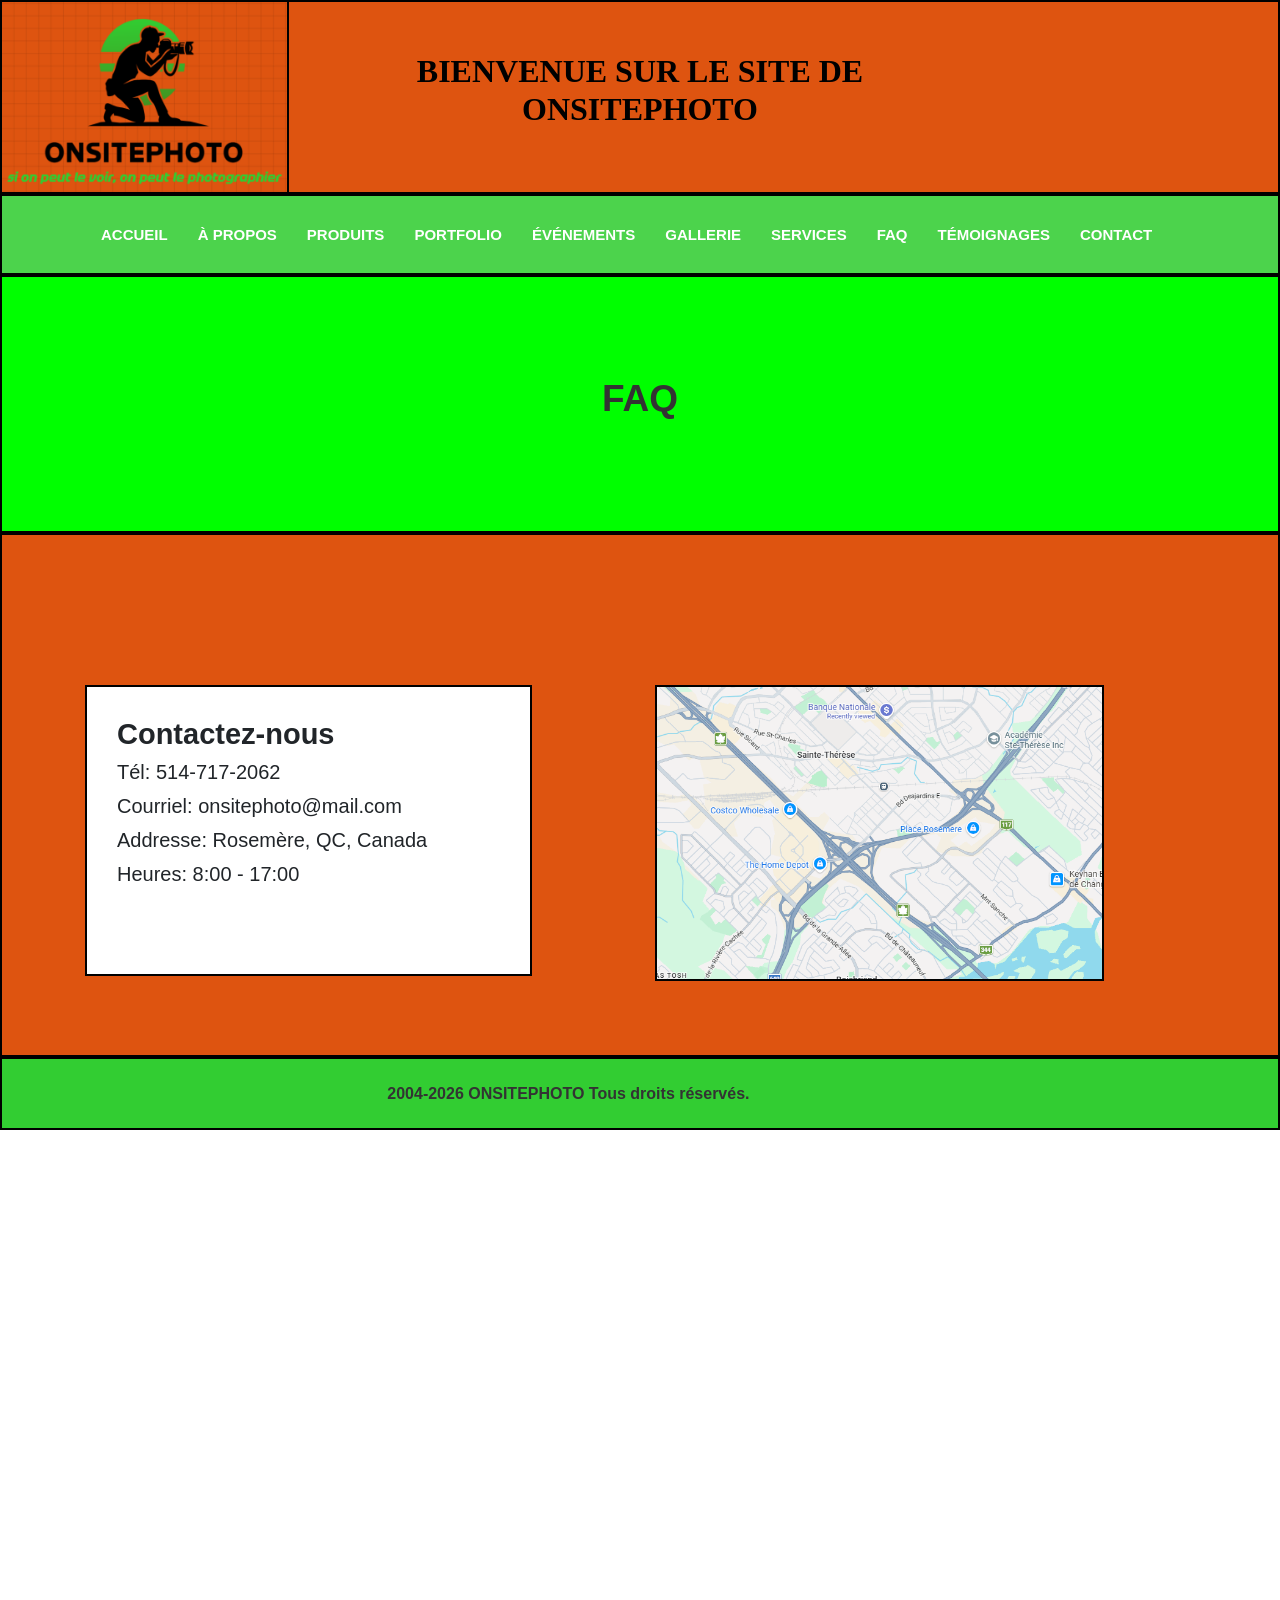
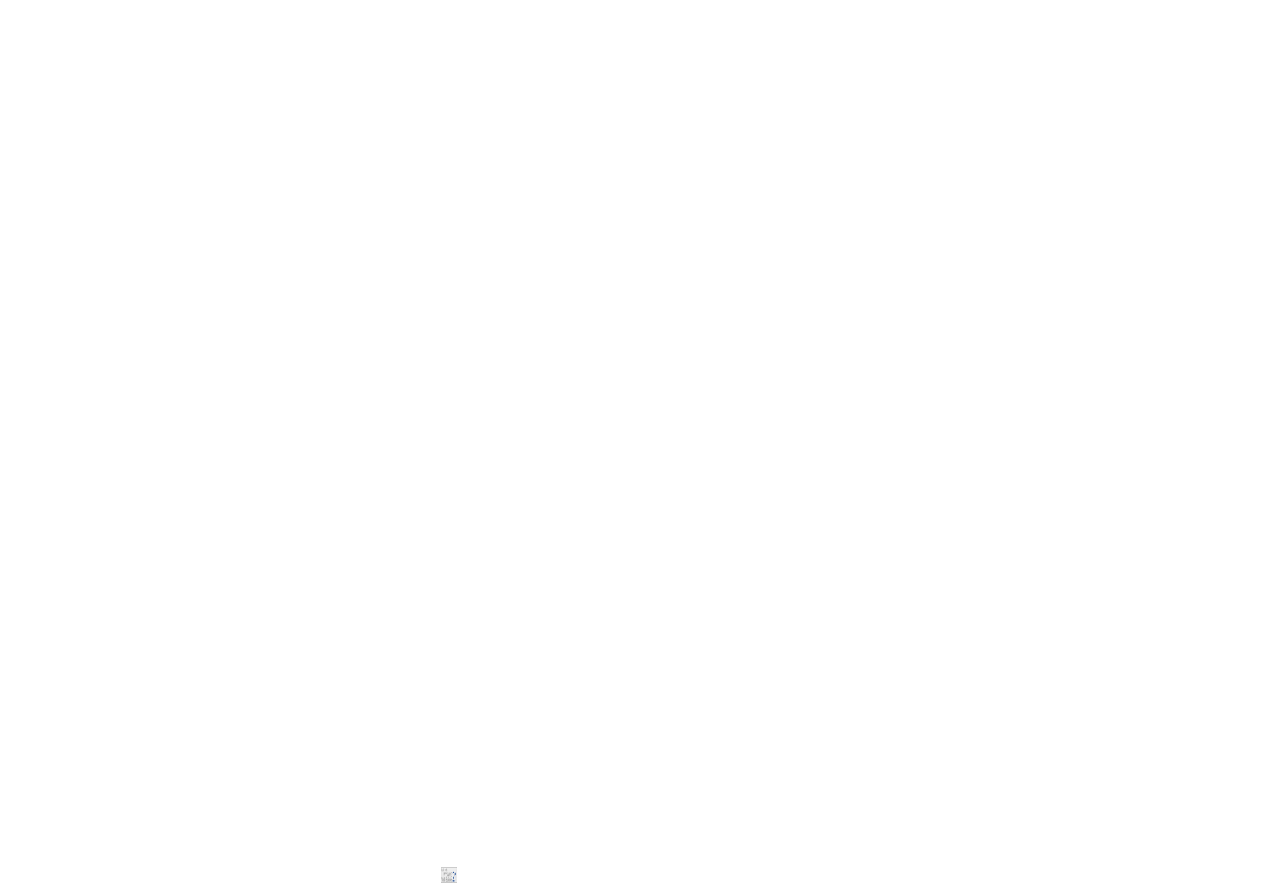
<file: faq.html>
<!doctype html>
<html lang="fr">
<head>
<meta charset="utf-8">
<title>FAQ</title>
<meta name="description" content="Web design software for building responsive websites, perfect for beginners and professionals. It offers a wide range of tools to help you create stunning websites that work well on any device.">
<meta name="generator" content="WYSIWYG Web Builder 21 Trial Version - https://www.wysiwygwebbuilder.com">
<meta name="viewport" content="width=device-width, initial-scale=1.0">
<style>
body
{
   border-width: 0 !important;
   font-weight: normal;
   font-size: 16px;
   line-height: 1.1875;
   margin: 0;
   padding: 0;
}
.wb-theme-header
{
   background-color: #E9E9E9;
   background-image: none;
   border: 1px solid #DDDDDD;
   border-radius: 0px;
   color: #333333;
   --background-color: rgba(233,233,233,1.00);
   --border-color: #DDDDDD;
   --border-width: 1px;
   --color: #333333;
}
.wb-theme-content
{
   background-color: #FFFFFF;
   background-image: none;
   border: 1px solid #DDDDDD;
   border-radius: 0px;
   color: #333333;
   --background-color: rgba(255,255,255,1.00);
   --border-color: #DDDDDD;
   --border-width: 1px;
   --color: #333333;
   --icon-color: #444444;
   --colorize: invert(25%) sepia(1%) saturate(0%) hue-rotate(336deg) brightness(98%) contrast(90%);
}
.wb-theme-button, .wb-theme-static
{
   background-color: #F6F6F6;
   background-image: none;
   border: 1px solid #C5C5C5;
   border-radius: 0px;
   color: #454545;
   --background-color: rgba(246,246,246,1.00);
   --border-color: #C5C5C5;
   --border-width: 1px;
   --color: #454545;
}
.wb-theme-button:hover
{
   background-color: #EDEDED;
   background-image: none;
   border: 1px solid #CCCCCC;
   border-radius: 0px;
   color: #2B2B2B;
   --background-color: rgba(237,237,237,1.00);
   --border-color: #CCCCCC;
   --border-width: 1px;
   --color: #2B2B2B;
}
.wb-theme-button.active, .wb-theme-button:active, .active > .wb-theme-button
{
   background-color: #3370B7;
   background-image: none;
   border: 1px solid #2E6DA4;
   border-radius: 0px;
   color: #FFFFFF;
   --background-color: rgba(51,112,183,1.00);
   --border-color: #2E6DA4;
   --border-width: 1px;
   --color: #FFFFFF;
}
.darktheme .wb-theme-header
{
   background-color: #272B2F;
   background-image: none;
   border: 1px solid #424549;
   border-radius: 0px;
   color: #CCCCCC;
   --background-color: rgba(39,43,47,1.00);
   --border-color: #424549;
   --border-width: 1px;
   --color: #CCCCCC;
}
.darktheme .wb-theme-content
{
   background-color: #212529;
   background-image: none;
   border: 1px solid #495057;
   border-radius: 0px;
   color: #CCCCCC;
   --background-color: rgba(33,37,41,1.00);
   --border-color: #495057;
   --border-width: 1px;
   --color: #CCCCCC;
   --icon-color: #3370B7;
   --colorize: invert(43%) sepia(10%) saturate(3491%) hue-rotate(172deg) brightness(91%) contrast(89%);
}
.darktheme .wb-theme-button, .darktheme .wb-theme-static
{
   background-color: #090909;
   background-image: none;
   border: 1px solid #3A3A3A;
   border-radius: 0px;
   color: #BABABA;
   --background-color: rgba(9,9,9,1.00);
   --border-color: #3A3A3A;
   --border-width: 1px;
   --color: #BABABA;
}
.darktheme .wb-theme-button:hover
{
   background-color: #121212;
   background-image: none;
   border: 1px solid #333333;
   border-radius: 0px;
   color: #D4D4D4;
   --background-color: rgba(18,18,18,1.00);
   --border-color: #333333;
   --border-width: 1px;
   --color: #D4D4D4;
}
.darktheme .wb-theme-button.active, .darktheme .wb-theme-button:active, .active > .wb-theme-button
{
   background-color: #3370B7;
   background-image: none;
   border: 1px solid #2E6DA4;
   border-radius: 0px;
   color: #FFFFFF;
   --background-color: rgba(51,112,183,1.00);
   --border-color: #2E6DA4;
   --border-width: 1px;
   --color: #FFFFFF;
}
@media only screen and (max-width: 969px)
{
}
#wb_headerLayoutGrid1
{
   clear: both;
   position: relative;
   table-layout: fixed;
   display: table;
   text-align: center;
   width: 100%;
   background-color: #DE5410;
   background-image: none;
   border: 2px solid #000000;
   border-radius: 0px;
   box-sizing: border-box;
   margin: 0;
}
#headerLayoutGrid1
{
   box-sizing: border-box;
   padding: 50px 15px 50px 15px;
   margin-right: auto;
   margin-left: auto;
   max-width: 1140px;
}
#headerLayoutGrid1 > .row
{
   margin-right: -15px;
   margin-left: -15px;
}
#headerLayoutGrid1 > .row > .col-1
{
   box-sizing: border-box;
   font-size: 0;
   min-height: 1px;
   padding-right: 15px;
   padding-left: 15px;
   position: relative;
}
#headerLayoutGrid1 > .row > .col-1
{
   float: left;
}
#headerLayoutGrid1 > .row > .col-1
{
   background-color: transparent;
   background-image: none;
   border: 0px solid #FFFFFF;
   border-radius: 0px;
   width: 100%;
   text-align: center;
}
#headerLayoutGrid1:before,
#headerLayoutGrid1:after,
#headerLayoutGrid1 .row:before,
#headerLayoutGrid1 .row:after
{
   display: table;
   content: " ";
}
#headerLayoutGrid1:after,
#headerLayoutGrid1 .row:after
{
   clear: both;
}
@media (max-width: 480px)
{
#headerLayoutGrid1 > .row > .col-1
{
   float: none;
   width: 100%;
}
}
#wb_headerLayoutGrid2
{
   clear: both;
   position: relative;
   table-layout: fixed;
   display: table;
   text-align: center;
   width: 100%;
   background-color: rgba(50,205,50,0.87);
   background-image: none;
   border: 2px solid #000000;
   border-radius: 0px;
   box-sizing: border-box;
   margin: 0;
}
#headerLayoutGrid2
{
   box-sizing: border-box;
   padding: 20px 15px 20px 15px;
   margin-right: auto;
   margin-left: auto;
   max-width: 1140px;
}
#headerLayoutGrid2 > .row
{
   margin-right: -15px;
   margin-left: -15px;
}
#headerLayoutGrid2 > .row > .col-1
{
   box-sizing: border-box;
   font-size: 0;
   min-height: 1px;
   padding-right: 15px;
   padding-left: 15px;
   position: relative;
}
#headerLayoutGrid2 > .row > .col-1
{
   float: left;
}
#headerLayoutGrid2 > .row > .col-1
{
   background-color: transparent;
   background-image: none;
   border: 0px solid #FFFFFF;
   border-radius: 0px;
   width: 100%;
   text-align: center;
}
#headerLayoutGrid2:before,
#headerLayoutGrid2:after,
#headerLayoutGrid2 .row:before,
#headerLayoutGrid2 .row:after
{
   display: table;
   content: " ";
}
#headerLayoutGrid2:after,
#headerLayoutGrid2 .row:after
{
   clear: both;
}
@media (max-width: 480px)
{
#headerLayoutGrid2 > .row > .col-1
{
   float: none;
   width: 100%;
}
}
#wb_heroLayoutGrid
{
   clear: both;
   position: relative;
   table-layout: fixed;
   display: table;
   text-align: center;
   width: 100%;
   background-color: #00FF00;
   background-image: none;
   border: 2px solid #000000;
   border-radius: 0px;
   box-sizing: border-box;
   margin: 0;
}
#heroLayoutGrid
{
   box-sizing: border-box;
   padding: 100px 15px 100px 15px;
   margin-right: auto;
   margin-left: auto;
   max-width: 1140px;
}
#heroLayoutGrid > .row
{
   margin-right: -15px;
   margin-left: -15px;
}
#heroLayoutGrid > .row > .col-1
{
   box-sizing: border-box;
   font-size: 0;
   min-height: 1px;
   padding-right: 15px;
   padding-left: 15px;
   position: relative;
}
#heroLayoutGrid > .row > .col-1
{
   float: left;
}
#heroLayoutGrid > .row > .col-1
{
   background-color: transparent;
   background-image: none;
   border: 0px solid #FFFFFF;
   border-radius: 0px;
   width: 100%;
   text-align: center;
}
#heroLayoutGrid:before,
#heroLayoutGrid:after,
#heroLayoutGrid .row:before,
#heroLayoutGrid .row:after
{
   display: table;
   content: " ";
}
#heroLayoutGrid:after,
#heroLayoutGrid .row:after
{
   clear: both;
}
@media (max-width: 480px)
{
#heroLayoutGrid > .row > .col-1
{
   float: none;
   width: 100% !important;
}
}
#wb_heroHeading1
{
   border-radius: 0px;
   box-sizing: border-box;
   vertical-align: top;
   margin: 0 0 10px 0 ;
   padding: 0;
   text-align: center;
}
#heroHeading1
{
   font-family: Arial;
   font-weight: bold;
   font-style: normal;
   font-size: 37px;
   margin: 0;
   text-align: center;
   text-transform: none;
}
#heroHeading1
{
   height: 100%;
   margin: 0;
   width: 100%;
   background: transparent !important;
   border: none !important;
}
#wb_footerBottom
{
   clear: both;
   position: relative;
   table-layout: fixed;
   display: table;
   text-align: center;
   width: 100%;
   background-color: #32CD32;
   background-image: none;
   border: 2px solid #000000;
   border-radius: 0px;
   box-sizing: border-box;
   margin: 0;
}
#footerBottom
{
   box-sizing: border-box;
   display: flex;
   flex-direction: row;
   flex-wrap: wrap;
   padding: 25px 0 25px 0;
   margin-right: auto;
   margin-left: auto;
   max-width: 1140px;
}
#footerBottom > .col-1
{
   box-sizing: border-box;
   font-size: 0;
   min-height: 1px;
   padding-right: 15px;
   padding-left: 15px;
   position: relative;
}
#footerBottom > .col-1
{
   flex: 0 0 auto;
}
#footerBottom > .col-1
{
   background-color: transparent;
   background-image: none;
   border: 0px solid #FFFFFF;
   border-radius: 0px;
   flex-basis: 100%;
   max-width: 100%;
   display: flex;
   flex-wrap: wrap;
   align-content: center;
   align-self: stretch;
   align-items: center;
   justify-content: center;
   text-align: center;
}
@media (max-width: 480px)
{
#footerBottom > .col-1
{
   flex-basis: 100% !important;
   max-width: 100% !important;
}
}
#wb_Image1
{
   vertical-align: top;
}
#Image1
{
   border: 2px solid #000000;
   border-radius: 0px;
   box-sizing: border-box;
   padding: 0;
   margin: 0;
   left: 0;
   top: 0;
   width: 100%;
   height: 100%;
}
#wb_headerHeading
{
   background-color: transparent;
   background-image: none;
   border: 0px solid #000000;
   border-radius: 0px;
   vertical-align: top;
   margin: 0;
   padding: 0;
   text-align: center;
}
#headerHeading
{
   color: #000000;
   font-family: "Segoe UI Black";
   font-weight: bold;
   font-style: normal;
   font-size: 32px;
   margin: 0;
   text-align: center;
   text-transform: none;
}
.headerMenu .nav
{
   font-family: Arial;
   font-weight: bold;
   font-size: 15px;
   font-style: normal;
   color: #FFFFFF;
   text-align: left;
   text-transform: uppercase;
}
#headerMenu, .headerMenu .nav, .headerMenu *
{
   margin: 0;
   padding: 0;
   box-sizing: border-box;
   line-height: 1;
   list-style: none;
}
.headerMenu .nav:before,
.headerMenu .nav:after 
{
   content: " ";
   display: table;
}
.headerMenu .nav:after 
{
   clear: both;
}
.headerMenu .nav a 
{
   text-decoration: none;
}
.headerMenu .nav ul
{
   margin-top: 0;
   margin-bottom: 0;
}
.headerMenu .nav ul ul
{
   margin-bottom: 0;
}
.headerMenu .container 
{
   margin-right: auto;
   margin-left: auto;
   padding: 0;
}
.headerMenu .container:before,
.headerMenu .container:after 
{
   content: " ";
   display: table;
}
.headerMenu .container:after 
{
   clear: both;
}
.headerMenu .collapse 
{
   display: none;
}
.headerMenu .collapse.show 
{
   display: block;
}
.headerMenu .collapsing 
{
   position: relative;
   height: 0;
   overflow: hidden;
   transition: height .35s ease;
}
.headerMenu .arrow, .headerMenu .arrow-right
{
   display: inline-block;
   margin-left: 4px;
   width: 0;
   height: 0;
   vertical-align: middle;
   border-top: 4px solid #000;
   border-right: 4px solid transparent;
   border-left: 4px solid transparent;
   border-bottom: 0 dotted;
   }
.headerMenu .dropdown 
{
   position: relative;
}
.headerMenu .dropdown-toggle:focus 
{
   outline: 0;
}
.headerMenu .dropdown-menu 
{
   position: absolute;
   top: 100%;
   left: 0;
   z-index: 1000;
   display: none;
   float: left;
   min-width: 160px;
   padding: 5px 0;
   margin: 2px 0 0;
   list-style: none;
   font-size: 15px;
   background-color: #FFFFFF;
   background-image: none;
   border: 1px solid rgba(255,160,122,1.00);
   border-radius: 0px;
   background-clip: padding-box;
}
.headerMenu .dropdown-menu .divider
{
   height: 1px;
   margin: 9px 0;
   overflow: hidden;
   background-color: #FFA07A;
}
.headerMenu .dropdown-menu > li > a
{
   display: block;
   padding: 3px 20px 3px 20px;
   clear: both;
   line-height: 1.428571429;
   color: #FFFFFF;
   text-transform: none;
   white-space: nowrap;
}
.headerMenu .dropdown-menu > li > a:hover,
.headerMenu .dropdown-menu > li > a:focus 
{
   text-decoration: none;
   color: #FFFFFF;
   background-color: #EDEDED;
   background-image: none;
}
.headerMenu .dropdown-menu > li > a.active,
.headerMenu .dropdown-menu > li > a.active:hover,
.headerMenu .dropdown-menu > li > a.active:focus
{
   color: #FFFFFF;
   background-color: #EDEDED;
   background-image: none;
   text-decoration: none;
   outline: 0;
}
.headerMenu .show > .dropdown-menu
{
   display: block;
}
.headerMenu .show > a
{
   outline: 0;
}
.headerMenu .dropdown-header
{
   display: block;
   padding: 3px 20px;
   line-height: 1.428571429;
   color: #aeaeae;
}
.headerMenu .dropdown-backdrop
{
   position: fixed;
   left: 0;
   right: 0;
   bottom: 0;
   top: 0;
   z-index: 990;
}
.headerMenu .nav > li 
{
   position: relative;
   display: block;
}
.headerMenu .nav > li > a
{
   position: relative;
   display: block;
   padding: 10px 15px 10px 15px;
}
.headerMenu .nav .show > a,
.headerMenu .nav .show > a:hover,
.headerMenu .nav .show > a:focus
{
    border-color: #343A40;
}
.headerMenu .nav .nav-divider
{
   height: 1px;
   margin: 9px 0;
   overflow: hidden;
   background-color: #FFA07A;
}
.headerMenu .nav .arrow
{
   border-top-color: #343A40;
   border-bottom-color: #343A40;
}
.headerMenu
{
   position: relative;
}
.headerMenu:before,
.headerMenu:after
{
   content: " ";
   display: table;
}
.headerMenu:after
{
   clear: both;
}
.headerMenu .navbar-header:before,
.headerMenu .navbar-header:after
{
   content: " ";
   display: table;
}
.headerMenu .navbar-header:after
{
   clear: both;
}
.headerMenu-navbar-collapse 
{
   overflow-x: visible;
   -webkit-overflow-scrolling: touch;
}
.headerMenu-navbar-collapse:before,
.headerMenu-navbar-collapse:after
{
   content: " ";
   display: table;
}
.headerMenu-navbar-collapse:after
{
   clear: both;
}
.headerMenu-navbar-collapse.show
{
   overflow-y: auto;
}
.headerMenu .navbar-toggle 
{
   position: relative;
   float: left;
   width: 52px;
   height: 42px;
   padding: 10px 15px 10px 15px;
   background-color: transparent;
   border: 1px solid transparent;
   border-radius: 0px;
}
.headerMenu .navbar-toggle .line
{
   background-color: #FFFFFF;
}
.headerMenu .navbar-toggle .line
{
   display: block;
   width: 22px;
   height: 4px;
   border-radius: 0px;
   transition: all 500ms linear;
}
.headerMenu .navbar-toggle .line
{
   margin: 4px auto;
}
.headerMenu .navbar-toggle  .line:first-child
{
   margin-top: 0px !important;
}
.headerMenu .navbar-toggle  .line:last-child
{
   margin-bottom: 0px !important;
}
.headerMenu .navbar-nav
{
   margin: 6px -15px;
}
.headerMenu .navbar-nav > li > .dropdown-menu
{
   margin-top: 0;
}
.headerMenu .navbar-nav > li > a
{
   color: #FFFFFF;
}
.headerMenu .navbar-nav > li > a:hover,
.headerMenu .navbar-nav > li > a:focus
{
   background-color: #EDEDED;
   background-image: none;
   color: #FFFFFF;
   text-decoration: none;
}
.headerMenu .navbar-nav > li > a.active,
.headerMenu .navbar-nav > li > a.active:hover,
.headerMenu .navbar-nav > li > a.active:focus
{
   color: #FFFFFF;
   background-color: #EDEDED;
   background-image: none;
}
.headerMenu .navbar-toggle
{
   border: 1px solid transparent;
}
.headerMenu .navbar-toggle:hover,
.headerMenu .navbar-toggle:focus
{
   background-color: transparent;
}
.headerMenu-navbar-collapse
{
   border-color: rgba(255,160,122,1.00);
}
.headerMenu .navbar-nav > .dropdown > a:hover .arrow,
.headerMenu .navbar-nav > .dropdown > a:focus .arrow
{
   border-top-color: #FFFFFF;
   border-bottom-color: #FFFFFF;
}
.headerMenu .navbar-nav > .show > a,
.headerMenu .navbar-nav > .show > a:hover,
.headerMenu .navbar-nav > .show > a:focus
{
   background-color: #EDEDED;
   background-image: none;
   color: #FFFFFF;
}
.headerMenu .navbar-nav > .show > a .arrow,
.headerMenu .navbar-nav > .show > a:hover .arrow,
.headerMenu .navbar-nav > .show > a:focus .arrow
{
   border-top-color: #FFFFFF;
   border-bottom-color: #FFFFFF;
}
.headerMenu .navbar-nav > .dropdown > a .arrow
{
   border-top-color: #FFFFFF;
   border-bottom-color: #FFFFFF;
}
.headerMenu .navbar-link
{
   color: #FFFFFF;
}
.headerMenu .navbar-link:hover
{
   color: #FFFFFF;
}
.headerMenu .navbar-header
{
   color: #FFFFFF;
}
@media (min-width: 480px) 
{
.headerMenu .navbar-right .dropdown-menu
{
   right: 0;
   left: auto;
}
.headerMenu .navbar-header
{
   float: left;
}
.headerMenu-navbar-collapse
{
   width: auto;
   border-top: 0;
   box-shadow: none;
}
.headerMenu-navbar-collapse.collapse
{
   display: block!important;
   height: auto!important;
   padding-bottom: 0;
   overflow: visible!important;
}
.headerMenu-navbar-collapse.show
{
   overflow-y: auto;
}
.headerMenu .navbar-toggle
{
   display: none;
}
.headerMenu .navbar-nav
{
   float: left;
   margin: 0;
}
.headerMenu .navbar-nav > li
{
   float: left;
}
.headerMenu .container > .navbar-header,
.headerMenu .container > .headerMenu-navbar-collapse
{
   margin-right: 0;
   margin-left: 0;
}
.headerMenu .navbar-nav > .dropdown > a:hover .arrow,
.headerMenu .navbar-nav > .dropdown > a:focus .arrow
{
   border-top-color: #006400;
   border-bottom-color: #006400;
}
}
@media (max-width: 480px) 
{
.headerMenu 
{
   background-color: transparent;
   background-image: none;
   border: 1px solid rgba(255,255,255,0.00);
}
.headerMenu .navbar-nav
{
   margin: 0;
   background-color: #FFFFFF;
   background-image: none;
}
.headerMenu .navbar-nav .show .dropdown-menu
{
   position: static !important;
   transform: translate3d(0px, 0px, 0px) !important;
   float: none;
   width: auto;
   margin-top: 0;
   background-color: transparent;
   border: 0;
   box-shadow: none;
}
.headerMenu .navbar-nav .show .dropdown-menu > li > a,
.headerMenu .navbar-nav .show .dropdown-menu .dropdown-header
{
   padding: 5px 15px 5px 15px;
}
.headerMenu .navbar-nav .show .dropdown-menu > li > a
{
   line-height: 20px;
}
}
@media (min-width: 480px) 
{
.headerMenu 
{
   background-color: transparent;
   background-image: none;
   border: 1px solid rgba(255,255,255,0.00);
   border-radius: 0px;
}
.headerMenu .navbar-nav > li > a
{
   color: #FFFFFF;
}
.headerMenu .navbar-nav > li > a:hover,
.headerMenu .navbar-nav > li > a:focus
{
   color: #006400;
   background-color: #343A40;
   background-image: none;
}
.headerMenu .navbar-nav > li > a.active,
.headerMenu .navbar-nav > li > a.active:hover,
.headerMenu .navbar-nav > li > a.active:focus
{
   color: #006400;
   background-color: #343A40;
   background-image: none;
}
.headerMenu .navbar-nav > .show > a,
.headerMenu .navbar-nav > .show > a:hover,
.headerMenu .navbar-nav > .show > a:focus
{
   background-color: #343A40;
   background-image: none;
   color: #006400;
}
.headerMenu .navbar-nav > .dropdown > a:hover .arrow
{
   border-top-color: #006400;
   border-bottom-color: #006400;
}
.headerMenu .navbar-nav > .dropdown > a .arrow
{
   border-top-color: #FFFFFF;
   border-bottom-color: #FFFFFF;
}
.headerMenu .navbar-nav > li > a.active > .arrow,
.headerMenu .navbar-nav > li > a.active:hover > .arrow,
.headerMenu .navbar-nav > li > a.active:focus > .arrow
{
   border-top-color: #006400;
   border-bottom-color: #006400;
}
.headerMenu .navbar-nav > .show > a .arrow,
.headerMenu .navbar-nav > .show > a:hover .arrow,
.headerMenu .navbar-nav > .show > a:focus .arrow
{
   border-top-color: #006400;
   border-bottom-color: #006400;
}
.headerMenu .navbar-link
{
   color: #FFFFFF;
}
.headerMenu .navbar-link:hover 
{
   color: #fff;
}
}
#headerMenu i
{
   font-size: 16px;
   position: relative;
   left: 0;
   top: 0;
   margin-right: 4px;
   width: 16px;
}
#wb_headerMenu
{
   z-index: 1111 !important;
}
#wb_Text1 
{
   background: transparent !important;
   border: none !important;
   padding: 0;
   margin: 0;
   text-align: left;
}
#wb_Text1
{
   font-family: Arial;
   font-weight: bold;
   font-size: 16px;
   line-height: 19px;
}
#wb_Text1 p, #wb_Text1 ul
{
   margin: 0;
   padding: 0;
}
#wb_Text1
{
   display: block;
   margin: 0;
   box-sizing: border-box;
   width: 100%;
}
#wb_contact4LayoutGrid1
{
   clear: both;
   position: relative;
   table-layout: fixed;
   display: table;
   text-align: center;
   width: 100%;
   background-color: #DE5410;
   background-image: none;
   border: 2px solid #000000;
   border-radius: 0px;
   box-sizing: border-box;
   margin: 0;
}
#contact4LayoutGrid1
{
   box-sizing: border-box;
   padding: 100px 0 70px 0;
   margin-right: auto;
   margin-left: auto;
   max-width: 1140px;
}
#contact4LayoutGrid1 > .row
{
   margin-right: 0;
   margin-left: 0;
}
#contact4LayoutGrid1 > .row > .col-1
{
   box-sizing: border-box;
   font-size: 0;
   min-height: 1px;
   padding-right: 0px;
   padding-left: 0px;
   position: relative;
}
#contact4LayoutGrid1 > .row > .col-1
{
   float: left;
}
#contact4LayoutGrid1 > .row > .col-1
{
   background-color: transparent;
   background-image: none;
   border: 0px solid #FFFFFF;
   border-radius: 0px;
   width: 100%;
   text-align: center;
}
#contact4LayoutGrid1:before,
#contact4LayoutGrid1:after,
#contact4LayoutGrid1 .row:before,
#contact4LayoutGrid1 .row:after
{
   display: table;
   content: " ";
}
#contact4LayoutGrid1:after,
#contact4LayoutGrid1 .row:after
{
   clear: both;
}
@media (max-width: 480px)
{
#contact4LayoutGrid1 > .row > .col-1
{
   float: none;
   width: 100% !important;
}
}
#wb_contact4Heading
{
   background-color: transparent;
   background-image: none;
   border: 0px solid #000000;
   border-radius: 0px;
   box-sizing: border-box;
   vertical-align: top;
   margin: 0 0 50px 0 ;
   padding: 0;
   text-align: center;
}
#contact4Heading
{
   color: #000000;
   font-family: Arial;
   font-weight: bold;
   font-style: normal;
   font-size: 64px;
   margin: 0;
   text-align: center;
   text-transform: none;
}
#wb_contact4LayoutGrid2
{
   clear: both;
   position: relative;
   table-layout: fixed;
   display: table;
   text-align: center;
   width: 100%;
   background-color: transparent;
   background-image: none;
   border: 0px solid #CCCCCC;
   border-radius: 0px;
   box-sizing: border-box;
   margin: 0;
}
#contact4LayoutGrid2
{
   box-sizing: border-box;
   padding: 0 15px 0 15px;
   margin-right: auto;
   margin-left: auto;
}
#contact4LayoutGrid2 > .row
{
   margin-right: -15px;
   margin-left: -15px;
}
#contact4LayoutGrid2 > .row > .col-1, #contact4LayoutGrid2 > .row > .col-2
{
   box-sizing: border-box;
   font-size: 0;
   min-height: 1px;
   padding-right: 15px;
   padding-left: 15px;
   position: relative;
}
#contact4LayoutGrid2 > .row > .col-1, #contact4LayoutGrid2 > .row > .col-2
{
   float: left;
}
#contact4LayoutGrid2 > .row > .col-1
{
   background-color: transparent;
   background-image: none;
   border: 0px solid #FFFFFF;
   border-radius: 0px;
   width: 50%;
   text-align: left;
}
#contact4LayoutGrid2 > .row > .col-2
{
   background-color: transparent;
   background-image: none;
   border: 0px solid #FFFFFF;
   border-radius: 0px;
   width: 50%;
   text-align: left;
}
#contact4LayoutGrid2:before,
#contact4LayoutGrid2:after,
#contact4LayoutGrid2 .row:before,
#contact4LayoutGrid2 .row:after
{
   display: table;
   content: " ";
}
#contact4LayoutGrid2:after,
#contact4LayoutGrid2 .row:after
{
   clear: both;
}
@media (max-width: 480px)
{
#contact4LayoutGrid2 > .row > .col-1, #contact4LayoutGrid2 > .row > .col-2
{
   float: none;
   width: 100% !important;
}
}
#wb_contact4Card
{
   position: relative;
   display: inline-block;
   flex-direction: column;
   min-height: 200px;
   box-sizing: border-box;
   margin: 0;
   vertical-align: top;
   background-color: #FFFFFF;
   background-image: none;
   border: 2px solid #000000;
   border-radius: 0px;
   text-align: left;
}
#contact4Card-card-body
{
   padding: 30px 30px 30px 30px;
   flex: 1 1 auto;
   font-size: 0;
}
#contact4Card-card-item0
{
   box-sizing: border-box;
   margin: 0;
   padding: 0;
   color: #212529;
   font-family: Arial;
   font-weight: bold;
   font-style: normal;
   font-size: 29px;
}
#contact4Card-card-item1
{
   box-sizing: border-box;
   margin: 10px 0 0 0 ;
   padding: 0;
   color: #212529;
   font-family: Arial;
   font-weight: normal;
   font-style: normal;
   font-size: 20px;
}
#contact4Card-card-item2
{
   box-sizing: border-box;
   margin: 10px 0 0 0 ;
   padding: 0;
   color: #212529;
   font-family: Arial;
   font-weight: normal;
   font-style: normal;
   font-size: 20px;
}
#contact4Card-card-item3
{
   box-sizing: border-box;
   margin: 10px 0 0 0 ;
   padding: 0;
   color: #212529;
   font-family: Arial;
   font-weight: normal;
   font-style: normal;
   font-size: 20px;
}
#contact4Card-card-item4
{
   box-sizing: border-box;
   margin: 10px 0 0 0 ;
   padding: 0;
   color: #212529;
   font-family: Arial;
   font-weight: normal;
   font-style: normal;
   font-size: 20px;
}
#wb_Image2
{
   margin: 0;
   vertical-align: top;
}
#Image2
{
   border: 2px solid #000000;
   border-radius: 0px;
   box-sizing: border-box;
   padding: 0;
   display: inline-block;
   width: 449px;
   height: 296px;
   vertical-align: top;
}
#wb_footer
{
   clear: both;
   position: relative;
   table-layout: fixed;
   display: table;
   text-align: center;
   width: 100%;
   background-color: #424242;
   background-image: none;
   border: 0px solid #CCCCCC;
   border-radius: 0px;
   box-sizing: border-box;
   margin: 0;
}
#footer
{
   box-sizing: border-box;
   padding: 0;
   margin-right: auto;
   margin-left: auto;
}
#footer > .row
{
   margin-right: 0;
   margin-left: 0;
}
#footer > .row > .col-1
{
   box-sizing: border-box;
   font-size: 0;
   min-height: 1px;
   padding-right: 0px;
   padding-left: 0px;
   position: relative;
}
#footer > .row > .col-1
{
   float: left;
}
#footer > .row > .col-1
{
   background-color: transparent;
   background-image: none;
   border: 0px solid #FFFFFF;
   border-radius: 0px;
   width: 100%;
   text-align: left;
}
#footer:before,
#footer:after,
#footer .row:before,
#footer .row:after
{
   display: table;
   content: " ";
}
#footer:after,
#footer .row:after
{
   clear: both;
}
@media (max-width: 480px)
{
#footer > .row > .col-1
{
   float: none;
   width: 100% !important;
}
}
@media only screen and (max-width: 969px)
{
#wb_headerLayoutGrid1
{
   visibility: visible !important;
   display: table !important;
}
#wb_headerLayoutGrid1
{
   height: auto;
   margin-top: 0px;
   margin-bottom: 0px;
}
#headerLayoutGrid1
{
   height: auto;
   padding: 50px 15px 50px 15px;
}
#headerLayoutGrid1 .row
{
   margin-right: -15px;
   margin-left: -15px;
}
#headerLayoutGrid1 > .row > .col-1
{
   padding-right: 15px;
   padding-left: 15px;
}
#headerLayoutGrid1 > .row > .col-1
{
   display: block;
   width: 100%;
   border: 0px solid #FFFFFF;
   border-radius: 0px;
   text-align: center;
}
#wb_headerLayoutGrid2
{
   visibility: visible !important;
   display: table !important;
}
#wb_headerLayoutGrid2
{
   height: auto;
   margin-top: 0px;
   margin-bottom: 0px;
}
#headerLayoutGrid2
{
   height: auto;
   padding: 20px 15px 20px 15px;
}
#headerLayoutGrid2 .row
{
   margin-right: -15px;
   margin-left: -15px;
}
#headerLayoutGrid2 > .row > .col-1
{
   padding-right: 15px;
   padding-left: 15px;
}
#headerLayoutGrid2 > .row > .col-1
{
   display: block;
   width: 100%;
   border: 0px solid #FFFFFF;
   border-radius: 0px;
   text-align: center;
}
#wb_heroLayoutGrid
{
   visibility: visible !important;
   display: table !important;
}
#wb_heroLayoutGrid
{
   height: auto;
   margin-top: 0px;
   margin-bottom: 0px;
}
#heroLayoutGrid
{
   height: auto;
   padding: 100px 15px 100px 15px;
}
#heroLayoutGrid .row
{
   margin-right: -15px;
   margin-left: -15px;
}
#heroLayoutGrid > .row > .col-1
{
   padding-right: 15px;
   padding-left: 15px;
}
#heroLayoutGrid > .row > .col-1
{
   display: block;
   width: 100%;
   border: 0px solid #FFFFFF;
   border-radius: 0px;
   text-align: center;
}
#wb_heroHeading1
{
   width: 100% !important;
   visibility: visible !important;
   display: block !important;
   margin: 0 0 10px 0 ;
   padding: 0;
}
#wb_footerBottom
{
   visibility: visible !important;
   display: table !important;
}
#wb_footerBottom
{
   height: auto;
   margin-top: 0px;
   margin-bottom: 0px;
}
#footerBottom
{
   height: auto;
   padding: 25px 0 25px 0;
}
#footerBottom > .col-1
{
   padding-right: 15px;
   padding-left: 15px;
}
#footerBottom > .col-1
{
   display: flex;
   flex-basis: 100%;
   max-width: 100%;
   border: 0px solid #FFFFFF;
   border-radius: 0px;
   align-content: center;
   align-items: center;
   justify-content: center;
   text-align: center;
}
#BuildWith1
{
   left: 441px !important;
   top: 2467px !important;
   width: 88px !important;
   height: 31px !important;
   visibility: visible !important;
   display: inline !important;
}
#wb_Image1
{
   left: 0px !important;
   top: 0px !important;
   width: 285px !important;
   height: 190px !important;
   visibility: visible !important;
   display: inline !important;
   margin: 0;
   padding: 0;
}
#wb_headerHeading
{
   width: 446px !important;
   height: 90px !important;
   visibility: visible !important;
   display: inline-block !important;
   margin: 0;
   padding: 0;
}
#wb_headerMenu
{
   width: 100% !important;
   visibility: visible !important;
   display: block !important;
   margin: 0;
}
#headerMenu, .headerMenu .nav, .headerMenu .dropdown-menu
{
   font-weight: bold;
   font-size: 15px;
}
#wb_Text1
{
   width: 100% !important;
   visibility: visible !important;
   display: block !important;
   margin: 0;
}
#wb_Text1
{
   font-size: 16px;
   margin: 0;
   padding: 0;
   text-align: left;
   line-height: 18px;
}
#wb_contact4LayoutGrid1
{
   visibility: visible !important;
   display: table !important;
}
#wb_contact4LayoutGrid1
{
   height: auto;
   margin-top: 0px;
   margin-bottom: 0px;
}
#contact4LayoutGrid1
{
   height: auto;
   padding: 100px 0 70px 0;
}
#contact4LayoutGrid1 .row
{
   margin-right: 0px;
   margin-left: 0px;
}
#contact4LayoutGrid1 > .row > .col-1
{
   padding-right: 0px;
   padding-left: 0px;
}
#contact4LayoutGrid1 > .row > .col-1
{
   display: block;
   width: 100%;
   border: 0px solid #FFFFFF;
   border-radius: 0px;
   text-align: center;
}
#wb_contact4Heading
{
   width: 100% !important;
   visibility: visible !important;
   display: block !important;
   margin: 0 0 50px 0 ;
   padding: 0;
}
#wb_contact4LayoutGrid2
{
   visibility: visible !important;
   display: table !important;
}
#wb_contact4LayoutGrid2
{
   height: auto;
   margin-top: 0px;
   margin-bottom: 0px;
}
#contact4LayoutGrid2
{
   height: auto;
   padding: 0 15px 0 15px;
}
#contact4LayoutGrid2 .row
{
   margin-right: -15px;
   margin-left: -15px;
}
#contact4LayoutGrid2 > .row > .col-1, #contact4LayoutGrid2 > .row > .col-2
{
   padding-right: 15px;
   padding-left: 15px;
}
#contact4LayoutGrid2 > .row > .col-1
{
   display: block;
   width: 100%;
   border: 0px solid #FFFFFF;
   border-radius: 0px;
   text-align: left;
}
#contact4LayoutGrid2 > .row > .col-2
{
   display: block;
   width: 100%;
   border: 0px solid #FFFFFF;
   border-radius: 0px;
   text-align: left;
}
#wb_contact4Card
{
   width: 442px !important;
   height: 291px !important;
   visibility: visible !important;
   display: inline-block !important;
   margin: 0;
}
#contact4Card-card-item0
{
   box-sizing: border-box;
   margin: 0;
   padding: 0;
   color: #212529;
   font-family: Arial;
   font-weight: bold;
   font-style: normal;
   font-size: 29px;
}
#contact4Card-card-item1
{
   box-sizing: border-box;
   margin: 10px 0 0 0 ;
   padding: 0;
   color: #212529;
   font-family: Arial;
   font-weight: normal;
   font-style: normal;
   font-size: 20px;
}
#contact4Card-card-item2
{
   box-sizing: border-box;
   margin: 10px 0 0 0 ;
   padding: 0;
   color: #212529;
   font-family: Arial;
   font-weight: normal;
   font-style: normal;
   font-size: 20px;
}
#contact4Card-card-item3
{
   box-sizing: border-box;
   margin: 10px 0 0 0 ;
   padding: 0;
   color: #212529;
   font-family: Arial;
   font-weight: normal;
   font-style: normal;
   font-size: 20px;
}
#contact4Card-card-item4
{
   box-sizing: border-box;
   margin: 10px 0 0 0 ;
   padding: 0;
   color: #212529;
   font-family: Arial;
   font-weight: normal;
   font-style: normal;
   font-size: 20px;
}
#wb_contact4Card
{
   text-align: left;
}
#wb_Image2
{
   width: 446px !important;
   height: 295px !important;
   visibility: visible !important;
   display: inline-block !important;
   margin: 0;
   padding: 0;
}
#Image2
{
   width: 446px;
   height: 295px;
}
#wb_footer
{
   visibility: visible !important;
   display: table !important;
}
#wb_footer
{
   height: auto;
   margin-top: 0px;
   margin-bottom: 0px;
}
#footer
{
   height: auto;
   padding: 0;
}
#footer .row
{
   margin-right: 0px;
   margin-left: 0px;
}
#footer > .row > .col-1
{
   padding-right: 0px;
   padding-left: 0px;
}
#footer > .row > .col-1
{
   display: block;
   width: 100%;
   border: 0px solid #FFFFFF;
   border-radius: 0px;
   text-align: left;
}
}
</style>
<script src="js/jquery-3.7.1.min.js"></script>
<script src="js/jquery.ui.effect.min.js"></script>
<script src="js/skrollr.min.js"></script>
<script src="js/popper.min.js"></script>
<script src="js/bootstrap.min.js"></script>
<script src="js/faq.js"></script>
</head>
<body class="wb-theme-content">
<div id="wb_headerLayoutGrid1" data-top="opacity:1;" data--150-top="opacity:0;">
<div id="headerLayoutGrid1">
<div class="row">
<div class="col-1">
<div id="wb_headerHeading" style="display:inline-block;width:677px;height:90px;z-index:0;" data-50-top="transform: scale(1,1);" data--50-top="transform: scale(0,0);">
<h1 id="headerHeading">                                                        BIENVENUE SUR LE SITE DE ONSITEPHOTO</h1>
</div>
</div>
</div>
</div>
</div>
<div id="wb_headerLayoutGrid2">
<div id="headerLayoutGrid2">
<div class="row">
<div class="col-1">
<nav id="wb_headerMenu" style="display:block;width:100%;z-index:1;">
<div id="headerMenu" class="headerMenu" style="width:100%;height:auto !important;">
<div class="container">
<div class="navbar-header">
<button title="" type="button" class="navbar-toggle" data-bs-toggle="collapse" data-bs-target=".headerMenu-navbar-collapse">
<span class="line"></span>
<span class="line"></span>
<span class="line"></span>
</button>
</div>
<div class="headerMenu-navbar-collapse collapse">
<ul class="nav navbar-nav">
<li class="nav-item">
<a href="./index.html" title="accueil" class="nav-link">ACCUEIL</a>
</li>
<li class="nav-item">
<a href="./à-propos.html" title="à propos" class="nav-link">À PROPOS</a>
</li>
<li class="nav-item">
<a href="./produits.html" title="produits" class="nav-link">PRODUITS</a>
</li>
<li class="nav-item">
<a href="./portfolio.html" title="portfolio" class="nav-link">PORTFOLIO</a>
</li>
<li class="nav-item">
<a href="./événements.html" title="événements" class="nav-link">ÉVÉNEMENTS</a>
</li>
<li class="nav-item">
<a href="./gallerie.html" title="gallerie" class="nav-link">GALLERIE</a>
</li>
<li class="nav-item">
<a href="./services.html" title="services" class="nav-link">SERVICES</a>
</li>
<li class="nav-item">
<a href="./faq.html" title="faq" class="nav-link">FAQ</a>
</li>
<li class="nav-item">
<a href="./témoignages.html" title="témoignages" class="nav-link">TÉMOIGNAGES</a>
</li>
<li class="nav-item">
<a href="./contact.html" title="contact" class="nav-link">CONTACT</a>
</li>
</ul>
</div>
</div>
</div>
</nav>
</div>
</div>
</div>
</div>
<div id="wb_heroLayoutGrid">
<section id="heroLayoutGrid">
<div class="row">
<div class="col-1">
<div id="wb_heroHeading1" style="display:block;width:100%;z-index:2;">
<h1 id="heroHeading1" class="wb-theme-header">FAQ</h1>
</div>
</div>
</div>
</section>
</div>
<a href="https://www.wysiwygwebbuilder.com" target="_blank"><img src="images/builtwithwwb21.png" alt="WYSIWYG Web Builder" style="position:absolute;left:441px;top:2467px;margin: 0;border-width:0;z-index:250" width="16" height="16"></a>
<div id="wb_Image1" style="position:absolute;left:0px;top:0px;width:289px;height:194px;z-index:16;">
<img src="images/ONSITEPHOTO%20logo%2d7.png" id="Image1" alt="" width="285" height="187"></div>
<div id="wb_contact4LayoutGrid1">
<div id="contact4LayoutGrid1">
<div class="row">
<div class="col-1">
<div id="wb_contact4Heading" style="display:block;width:100%;z-index:6;">
<h1 id="contact4Heading"></h1>
</div>
<div id="wb_contact4LayoutGrid2">
<div id="contact4LayoutGrid2">
<div class="row">
<div class="col-1">
<div id="wb_contact4Card" style="display:inline-block;width:447px;height:291px;z-index:4;" class="card">
<div id="contact4Card-card-body">
<div id="contact4Card-card-item0">Contactez-nous</div>
<div id="contact4Card-card-item1">Tél: 514-717-2062</div>
<div id="contact4Card-card-item2">Courriel: onsitephoto@mail.com</div>
<div id="contact4Card-card-item3">Addresse: Rosemère, QC, Canada</div>
<div id="contact4Card-card-item4">Heures: 8:00 - 17:00</div>
</div>
</div>
</div>
<div class="col-2">
<div id="wb_Image2" style="display:inline-block;width:453px;height:300px;z-index:5;">
<a href="https://map.google.com" target="_blank"><img src="images/Capture%20d&#8217;écran%202026%2d08%2d20%20014511.png" id="Image2" alt="" width="449" height="297"></a>
</div>
</div>
</div>
</div>
</div>
</div>
</div>
</div>
</div>
<div id="wb_footer">
<div id="footer">
<div class="row">
<div class="col-1">
<div id="wb_footerBottom">
<div id="footerBottom">
<div class="col-1">
<div id="wb_Text1" class="wb-theme-content">
<p>&nbsp;&nbsp; &nbsp;&nbsp; &nbsp;&nbsp; &nbsp;&nbsp; &nbsp;&nbsp; &nbsp;&nbsp; &nbsp;&nbsp; &nbsp;&nbsp; &nbsp;&nbsp; &nbsp;&nbsp; &nbsp;&nbsp; &nbsp;&nbsp; &nbsp;&nbsp; &nbsp;&nbsp; &nbsp;&nbsp; &nbsp;&nbsp; &nbsp;&nbsp; &nbsp;&nbsp; &nbsp;&nbsp; &nbsp;&nbsp; &nbsp;&nbsp; &nbsp;&nbsp;&nbsp;&nbsp; 2004-2026 ONSITEPHOTO Tous droits réservés.</p>
</div>
</div>
</div>
</div>
</div>
</div>
</div>
</div>
</body>
</html>
</file>
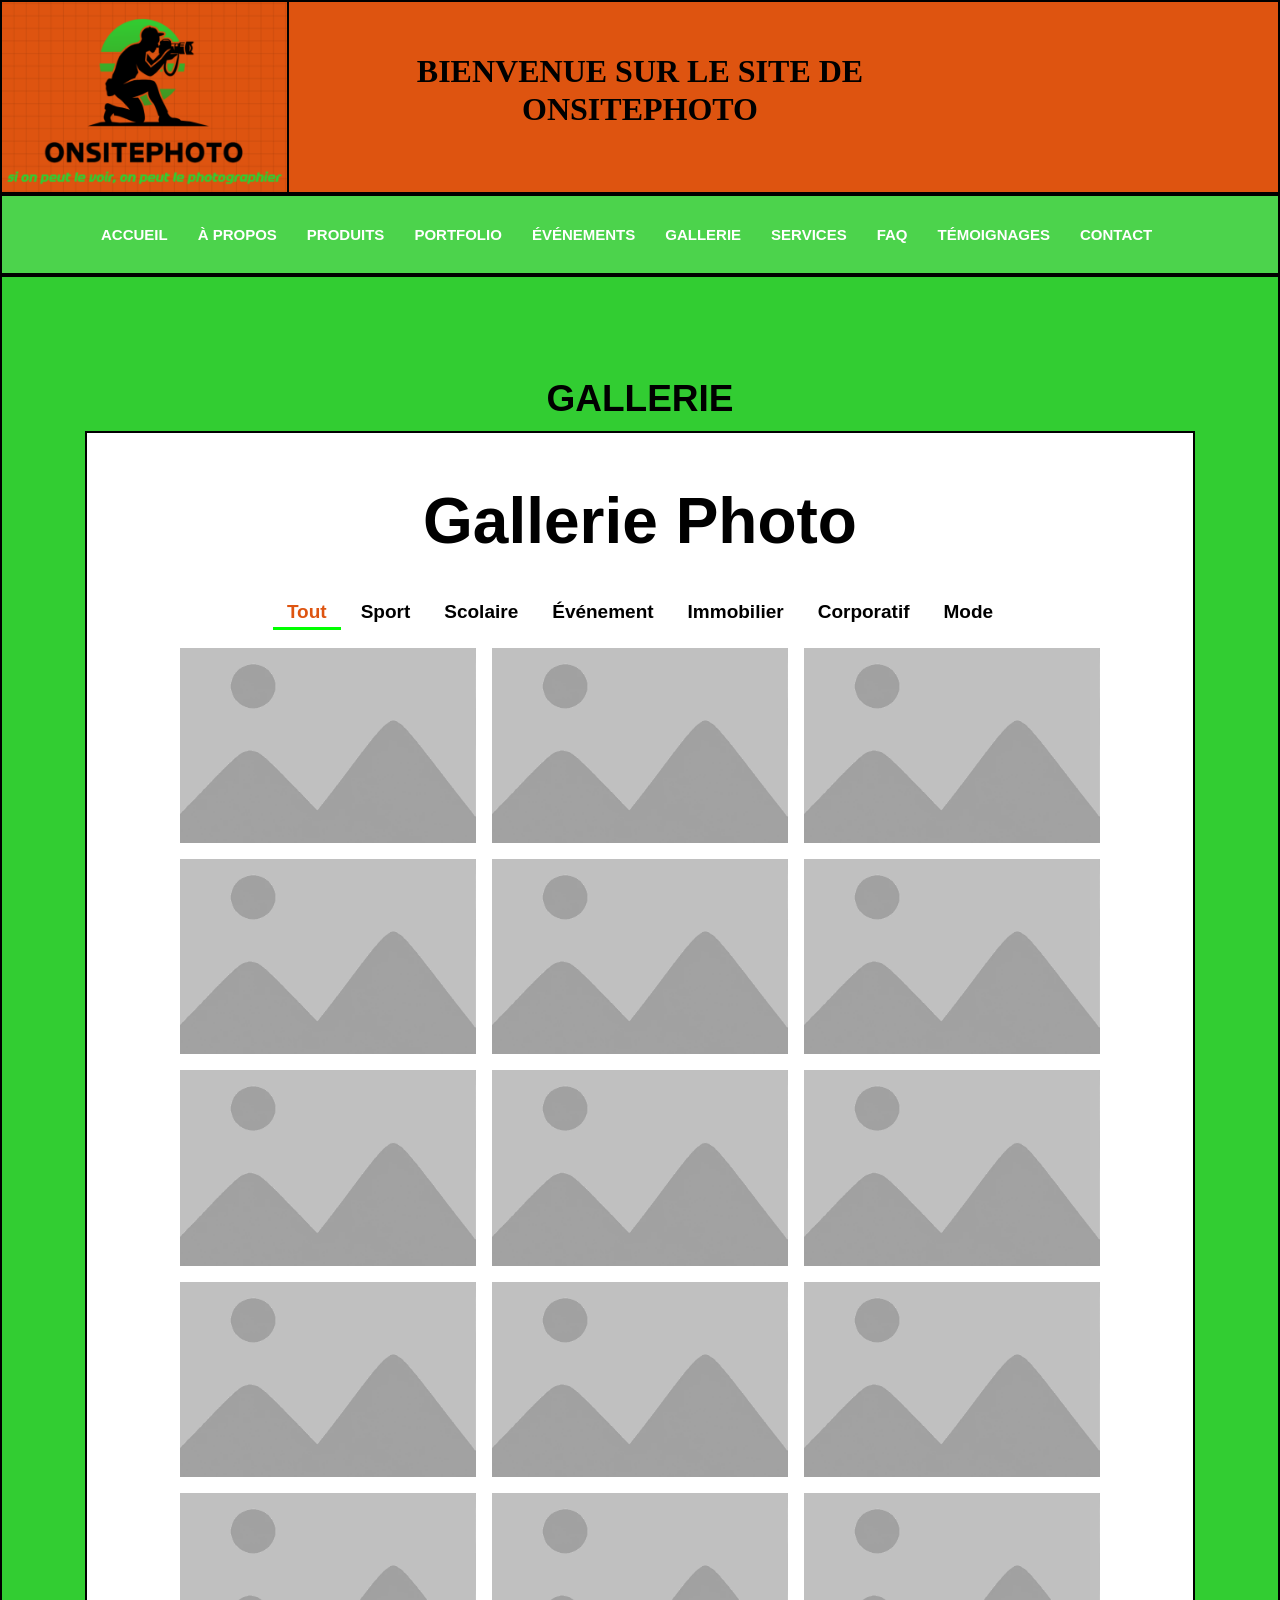
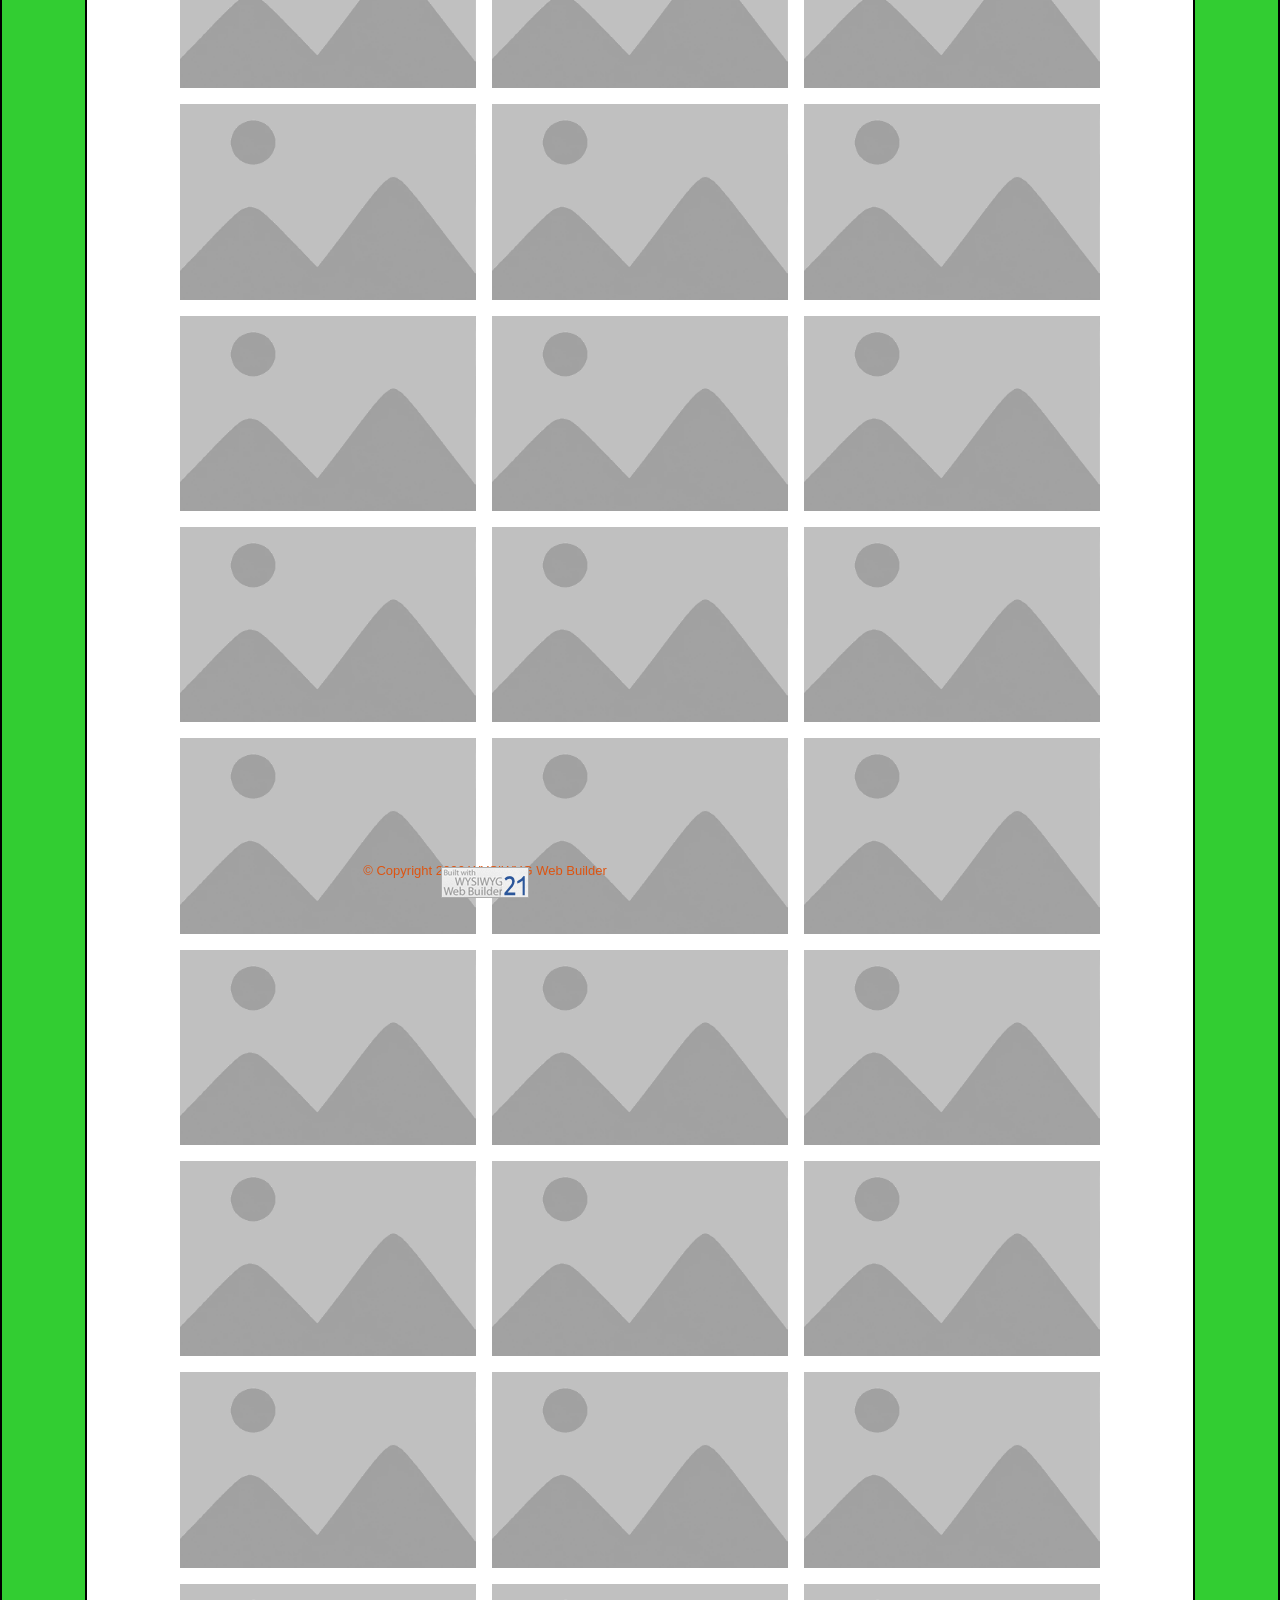
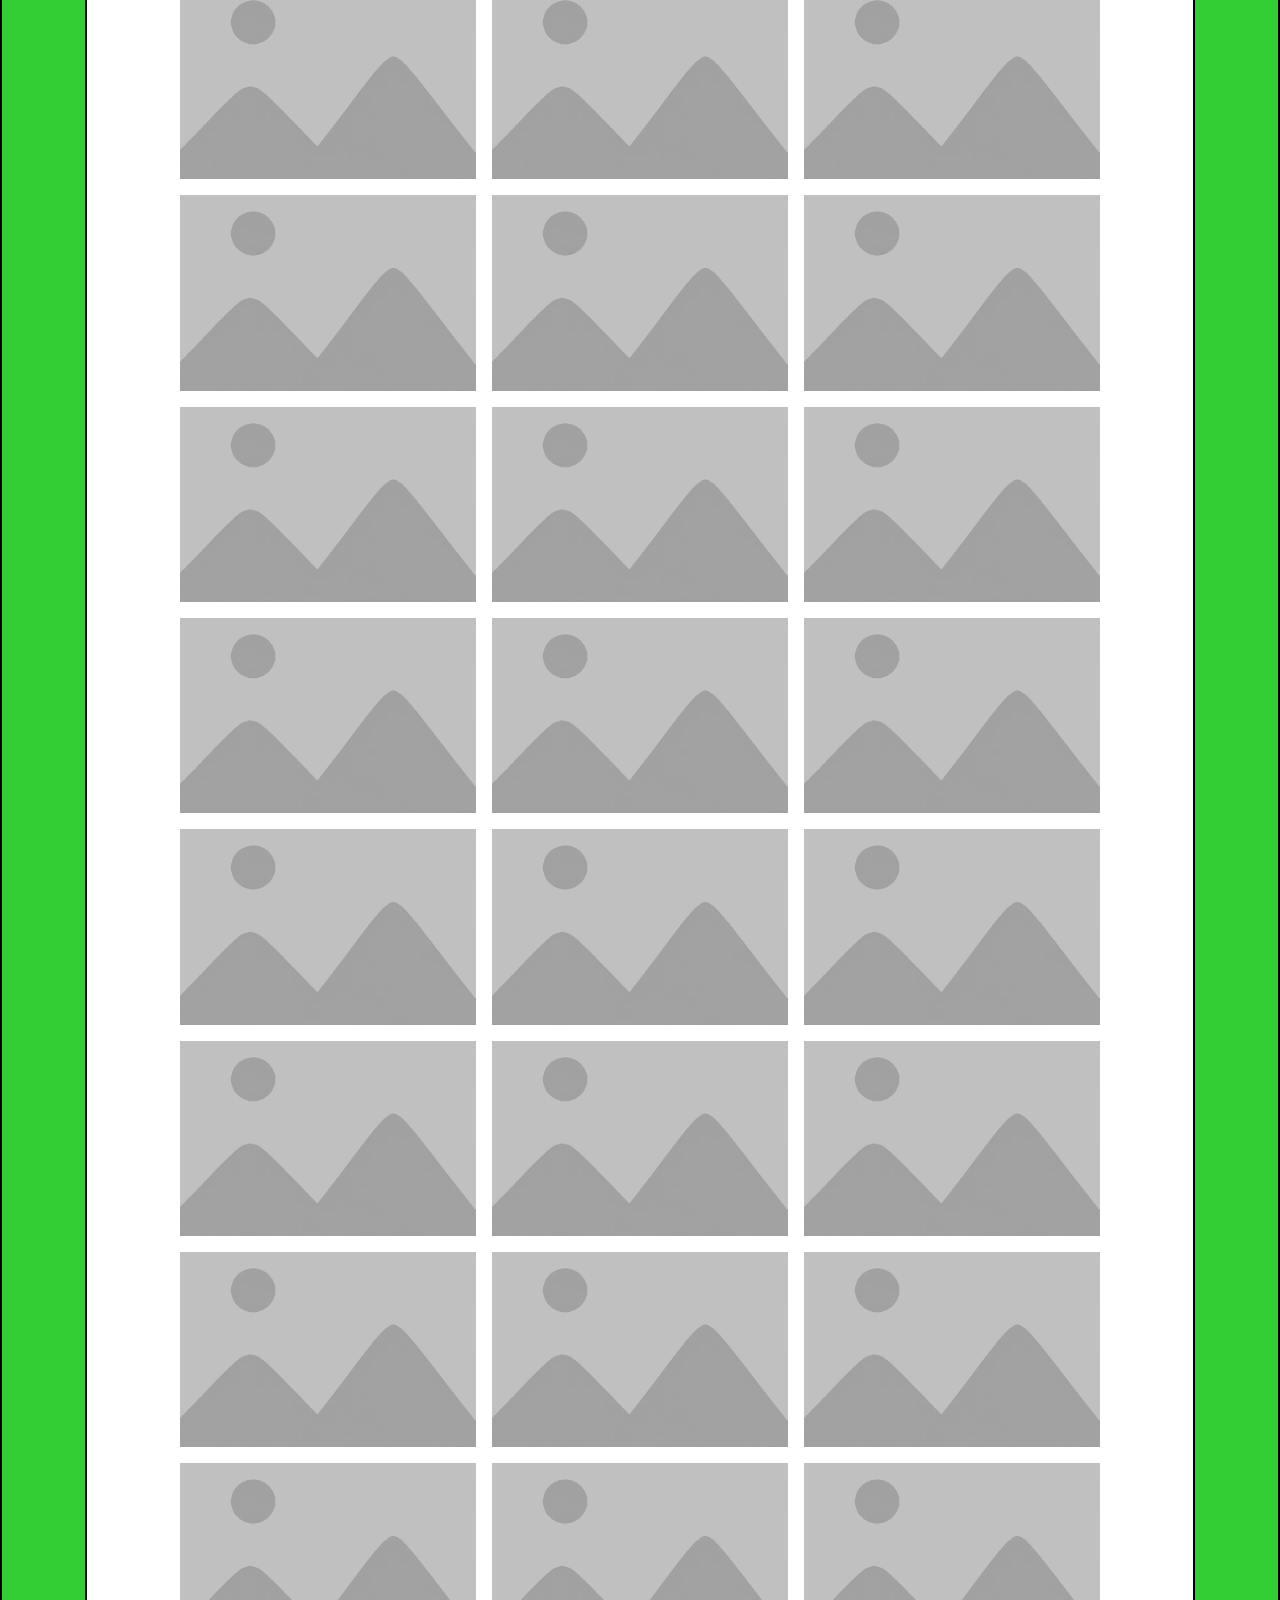
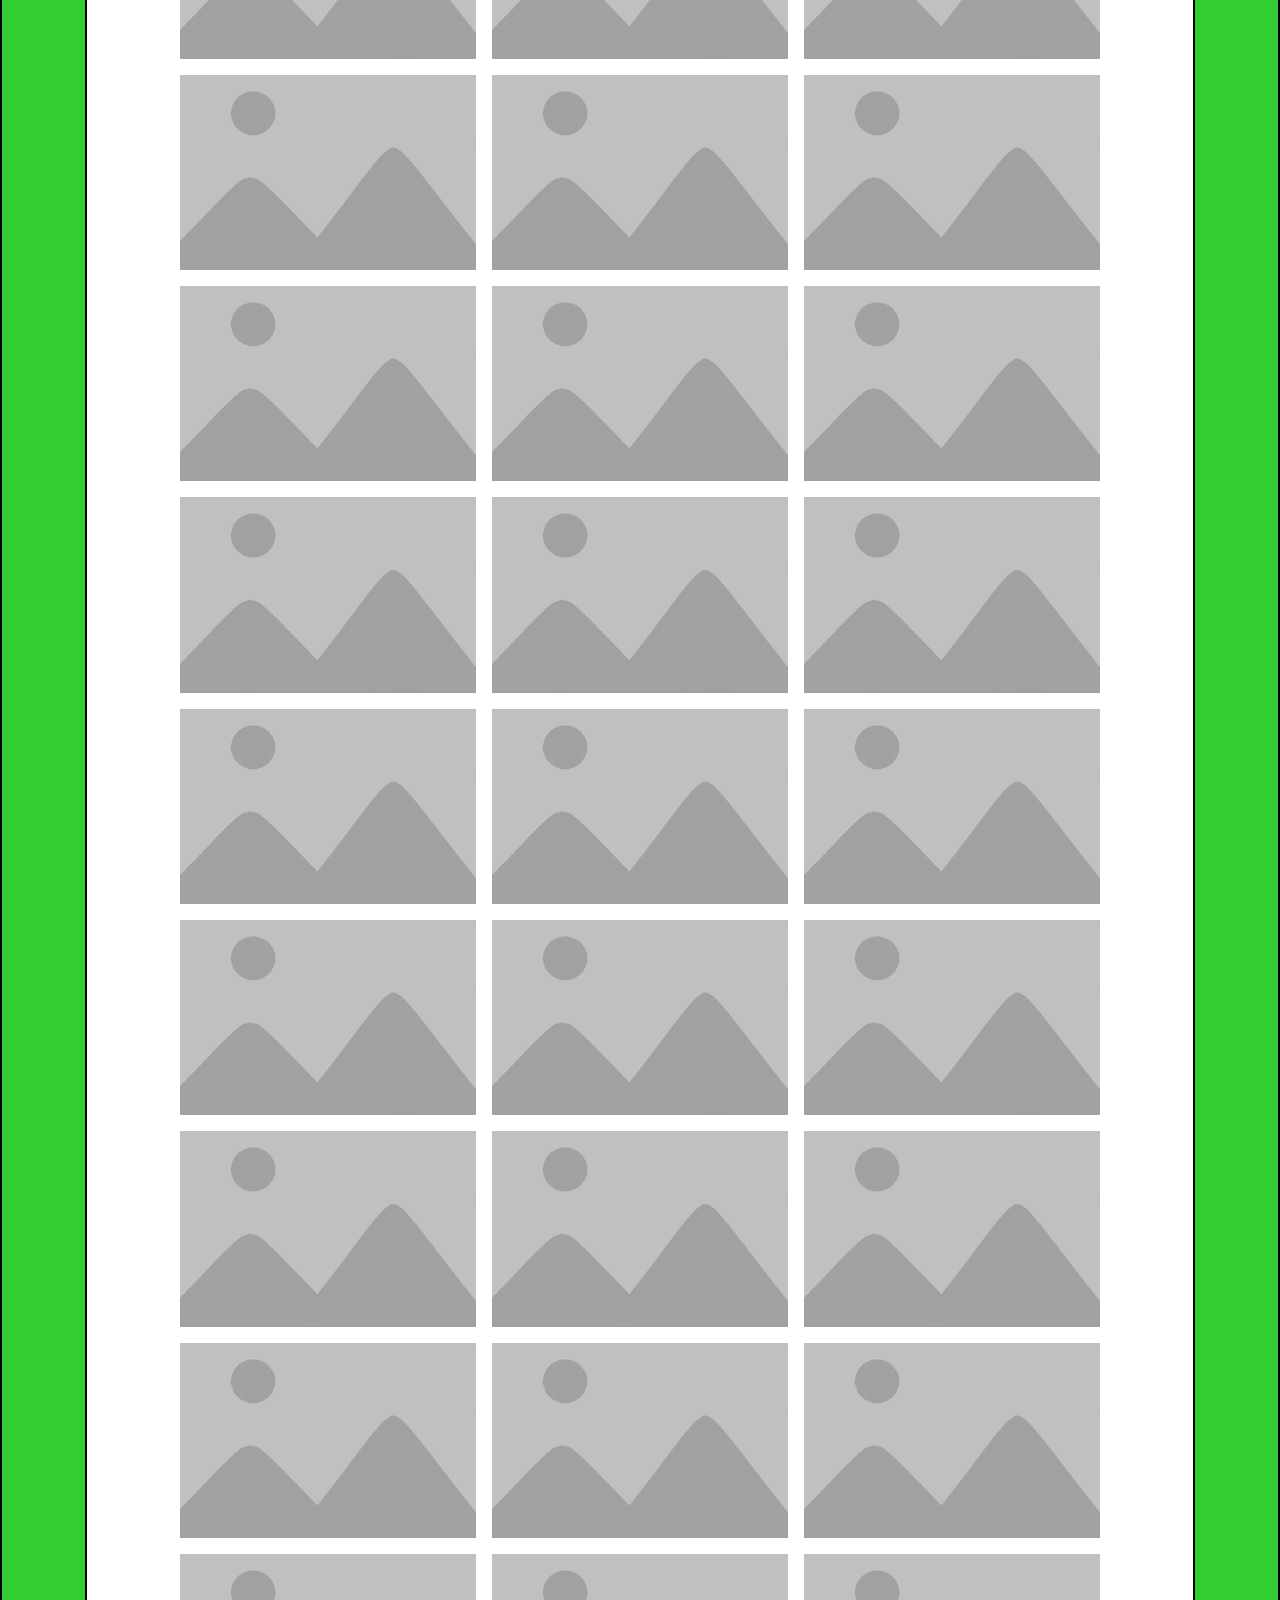
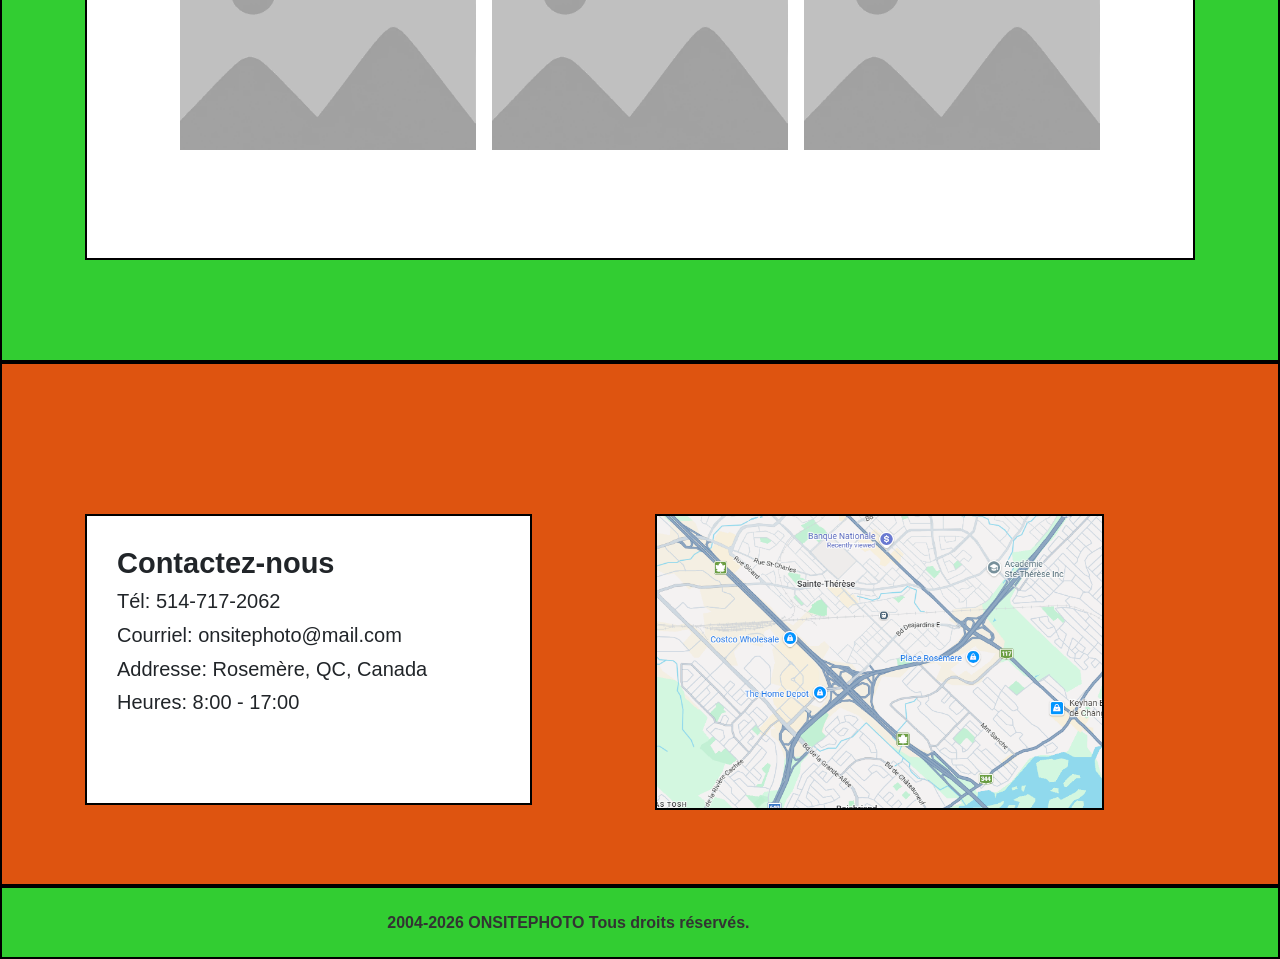
<file: gallerie.html>
<!doctype html>
<html lang="fr">
<head>
<meta charset="utf-8">
<title>GALLERIE</title>
<meta name="description" content="Web design software for building responsive websites, perfect for beginners and professionals. It offers a wide range of tools to help you create stunning websites that work well on any device.">
<meta name="generator" content="WYSIWYG Web Builder 21 Trial Version - https://www.wysiwygwebbuilder.com">
<meta name="viewport" content="width=device-width, initial-scale=1.0">
<style>
body
{
   border-width: 0 !important;
   font-weight: normal;
   font-size: 16px;
   line-height: 1.1875;
   margin: 0;
   padding: 0;
}
.wb-theme-header
{
   background-color: #E9E9E9;
   background-image: none;
   border: 1px solid #DDDDDD;
   border-radius: 0px;
   color: #333333;
   --background-color: rgba(233,233,233,1.00);
   --border-color: #DDDDDD;
   --border-width: 1px;
   --color: #333333;
}
.wb-theme-content
{
   background-color: #FFFFFF;
   background-image: none;
   border: 1px solid #DDDDDD;
   border-radius: 0px;
   color: #333333;
   --background-color: rgba(255,255,255,1.00);
   --border-color: #DDDDDD;
   --border-width: 1px;
   --color: #333333;
   --icon-color: #444444;
   --colorize: invert(21%) sepia(0%) saturate(1422%) hue-rotate(162deg) brightness(99%) contrast(80%);
}
.wb-theme-button, .wb-theme-static
{
   background-color: #F6F6F6;
   background-image: none;
   border: 1px solid #C5C5C5;
   border-radius: 0px;
   color: #454545;
   --background-color: rgba(246,246,246,1.00);
   --border-color: #C5C5C5;
   --border-width: 1px;
   --color: #454545;
}
.wb-theme-button:hover
{
   background-color: #EDEDED;
   background-image: none;
   border: 1px solid #CCCCCC;
   border-radius: 0px;
   color: #2B2B2B;
   --background-color: rgba(237,237,237,1.00);
   --border-color: #CCCCCC;
   --border-width: 1px;
   --color: #2B2B2B;
}
.wb-theme-button.active, .wb-theme-button:active, .active > .wb-theme-button
{
   background-color: #3370B7;
   background-image: none;
   border: 1px solid #2E6DA4;
   border-radius: 0px;
   color: #FFFFFF;
   --background-color: rgba(51,112,183,1.00);
   --border-color: #2E6DA4;
   --border-width: 1px;
   --color: #FFFFFF;
}
.darktheme .wb-theme-header
{
   background-color: #272B2F;
   background-image: none;
   border: 1px solid #424549;
   border-radius: 0px;
   color: #CCCCCC;
   --background-color: rgba(39,43,47,1.00);
   --border-color: #424549;
   --border-width: 1px;
   --color: #CCCCCC;
}
.darktheme .wb-theme-content
{
   background-color: #212529;
   background-image: none;
   border: 1px solid #495057;
   border-radius: 0px;
   color: #CCCCCC;
   --background-color: rgba(33,37,41,1.00);
   --border-color: #495057;
   --border-width: 1px;
   --color: #CCCCCC;
   --icon-color: #3370B7;
   --colorize: invert(39%) sepia(97%) saturate(404%) hue-rotate(171deg) brightness(85%) contrast(90%);
}
.darktheme .wb-theme-button, .darktheme .wb-theme-static
{
   background-color: #090909;
   background-image: none;
   border: 1px solid #3A3A3A;
   border-radius: 0px;
   color: #BABABA;
   --background-color: rgba(9,9,9,1.00);
   --border-color: #3A3A3A;
   --border-width: 1px;
   --color: #BABABA;
}
.darktheme .wb-theme-button:hover
{
   background-color: #121212;
   background-image: none;
   border: 1px solid #333333;
   border-radius: 0px;
   color: #D4D4D4;
   --background-color: rgba(18,18,18,1.00);
   --border-color: #333333;
   --border-width: 1px;
   --color: #D4D4D4;
}
.darktheme .wb-theme-button.active, .darktheme .wb-theme-button:active, .active > .wb-theme-button
{
   background-color: #3370B7;
   background-image: none;
   border: 1px solid #2E6DA4;
   border-radius: 0px;
   color: #FFFFFF;
   --background-color: rgba(51,112,183,1.00);
   --border-color: #2E6DA4;
   --border-width: 1px;
   --color: #FFFFFF;
}
@media only screen and (max-width: 969px)
{
}
#wb_headerLayoutGrid1
{
   clear: both;
   position: relative;
   table-layout: fixed;
   display: table;
   text-align: center;
   width: 100%;
   background-color: #DE5410;
   background-image: none;
   border: 2px solid #000000;
   border-radius: 0px;
   box-sizing: border-box;
   margin: 0;
}
#headerLayoutGrid1
{
   box-sizing: border-box;
   padding: 50px 15px 50px 15px;
   margin-right: auto;
   margin-left: auto;
   max-width: 1140px;
}
#headerLayoutGrid1 > .row
{
   margin-right: -15px;
   margin-left: -15px;
}
#headerLayoutGrid1 > .row > .col-1
{
   box-sizing: border-box;
   font-size: 0;
   min-height: 1px;
   padding-right: 15px;
   padding-left: 15px;
   position: relative;
}
#headerLayoutGrid1 > .row > .col-1
{
   float: left;
}
#headerLayoutGrid1 > .row > .col-1
{
   background-color: transparent;
   background-image: none;
   border: 0px solid #FFFFFF;
   border-radius: 0px;
   width: 100%;
   text-align: center;
}
#headerLayoutGrid1:before,
#headerLayoutGrid1:after,
#headerLayoutGrid1 .row:before,
#headerLayoutGrid1 .row:after
{
   display: table;
   content: " ";
}
#headerLayoutGrid1:after,
#headerLayoutGrid1 .row:after
{
   clear: both;
}
@media (max-width: 480px)
{
#headerLayoutGrid1 > .row > .col-1
{
   float: none;
   width: 100%;
}
}
#wb_headerLayoutGrid2
{
   clear: both;
   position: relative;
   table-layout: fixed;
   display: table;
   text-align: center;
   width: 100%;
   background-color: rgba(50,205,50,0.87);
   background-image: none;
   border: 2px solid #000000;
   border-radius: 0px;
   box-sizing: border-box;
   margin: 0;
}
#headerLayoutGrid2
{
   box-sizing: border-box;
   padding: 20px 15px 20px 15px;
   margin-right: auto;
   margin-left: auto;
   max-width: 1140px;
}
#headerLayoutGrid2 > .row
{
   margin-right: -15px;
   margin-left: -15px;
}
#headerLayoutGrid2 > .row > .col-1
{
   box-sizing: border-box;
   font-size: 0;
   min-height: 1px;
   padding-right: 15px;
   padding-left: 15px;
   position: relative;
}
#headerLayoutGrid2 > .row > .col-1
{
   float: left;
}
#headerLayoutGrid2 > .row > .col-1
{
   background-color: transparent;
   background-image: none;
   border: 0px solid #FFFFFF;
   border-radius: 0px;
   width: 100%;
   text-align: center;
}
#headerLayoutGrid2:before,
#headerLayoutGrid2:after,
#headerLayoutGrid2 .row:before,
#headerLayoutGrid2 .row:after
{
   display: table;
   content: " ";
}
#headerLayoutGrid2:after,
#headerLayoutGrid2 .row:after
{
   clear: both;
}
@media (max-width: 480px)
{
#headerLayoutGrid2 > .row > .col-1
{
   float: none;
   width: 100%;
}
}
#wb_heroLayoutGrid
{
   clear: both;
   position: relative;
   table-layout: fixed;
   display: table;
   text-align: center;
   width: 100%;
   background-color: #32CD32;
   background-image: none;
   border: 2px solid #000000;
   border-radius: 0px;
   box-sizing: border-box;
   margin: 0;
}
#heroLayoutGrid
{
   box-sizing: border-box;
   padding: 100px 15px 100px 15px;
   margin-right: auto;
   margin-left: auto;
   max-width: 1140px;
}
#heroLayoutGrid > .row
{
   margin-right: -15px;
   margin-left: -15px;
}
#heroLayoutGrid > .row > .col-1
{
   box-sizing: border-box;
   font-size: 0;
   min-height: 1px;
   padding-right: 15px;
   padding-left: 15px;
   position: relative;
}
#heroLayoutGrid > .row > .col-1
{
   float: left;
}
#heroLayoutGrid > .row > .col-1
{
   background-color: transparent;
   background-image: none;
   border: 0px solid #FFFFFF;
   border-radius: 0px;
   width: 100%;
   text-align: center;
}
#heroLayoutGrid:before,
#heroLayoutGrid:after,
#heroLayoutGrid .row:before,
#heroLayoutGrid .row:after
{
   display: table;
   content: " ";
}
#heroLayoutGrid:after,
#heroLayoutGrid .row:after
{
   clear: both;
}
@media (max-width: 480px)
{
#heroLayoutGrid > .row > .col-1
{
   float: none;
   width: 100% !important;
}
}
#wb_heroHeading1
{
   background-color: transparent;
   background-image: none;
   border: 0px solid transparent;
   border-radius: 0px;
   box-sizing: border-box;
   vertical-align: top;
   margin: 0 0 10px 0 ;
   padding: 0;
   text-align: center;
}
#heroHeading1
{
   color: #000000;
   font-family: Arial;
   font-weight: bold;
   font-style: normal;
   font-size: 37px;
   margin: 0;
   text-align: center;
   text-transform: none;
}
#wb_footerBottom
{
   clear: both;
   position: relative;
   table-layout: fixed;
   display: table;
   text-align: center;
   width: 100%;
   background-color: #32CD32;
   background-image: none;
   border: 2px solid #000000;
   border-radius: 0px;
   box-sizing: border-box;
   margin: 0;
}
#footerBottom
{
   box-sizing: border-box;
   display: flex;
   flex-direction: row;
   flex-wrap: wrap;
   padding: 25px 0 25px 0;
   margin-right: auto;
   margin-left: auto;
   max-width: 1140px;
}
#footerBottom > .col-1
{
   box-sizing: border-box;
   font-size: 0;
   min-height: 1px;
   padding-right: 15px;
   padding-left: 15px;
   position: relative;
}
#footerBottom > .col-1
{
   flex: 0 0 auto;
}
#footerBottom > .col-1
{
   background-color: transparent;
   background-image: none;
   border: 0px solid #FFFFFF;
   border-radius: 0px;
   flex-basis: 100%;
   max-width: 100%;
   display: flex;
   flex-wrap: wrap;
   align-content: center;
   align-self: stretch;
   align-items: center;
   justify-content: center;
   text-align: center;
}
@media (max-width: 480px)
{
#footerBottom > .col-1
{
   flex-basis: 100% !important;
   max-width: 100% !important;
}
}
#wb_Image1
{
   vertical-align: top;
}
#Image1
{
   border: 2px solid #000000;
   border-radius: 0px;
   box-sizing: border-box;
   padding: 0;
   margin: 0;
   left: 0;
   top: 0;
   width: 100%;
   height: 100%;
}
#wb_headerHeading
{
   background-color: transparent;
   background-image: none;
   border: 0px solid #000000;
   border-radius: 0px;
   vertical-align: top;
   margin: 0;
   padding: 0;
   text-align: center;
}
#headerHeading
{
   color: #000000;
   font-family: "Segoe UI Black";
   font-weight: bold;
   font-style: normal;
   font-size: 32px;
   margin: 0;
   text-align: center;
   text-transform: none;
}
.headerMenu .nav
{
   font-family: Arial;
   font-weight: bold;
   font-size: 15px;
   font-style: normal;
   color: #FFFFFF;
   text-align: left;
   text-transform: uppercase;
}
#headerMenu, .headerMenu .nav, .headerMenu *
{
   margin: 0;
   padding: 0;
   box-sizing: border-box;
   line-height: 1;
   list-style: none;
}
.headerMenu .nav:before,
.headerMenu .nav:after 
{
   content: " ";
   display: table;
}
.headerMenu .nav:after 
{
   clear: both;
}
.headerMenu .nav a 
{
   text-decoration: none;
}
.headerMenu .nav ul
{
   margin-top: 0;
   margin-bottom: 0;
}
.headerMenu .nav ul ul
{
   margin-bottom: 0;
}
.headerMenu .container 
{
   margin-right: auto;
   margin-left: auto;
   padding: 0;
}
.headerMenu .container:before,
.headerMenu .container:after 
{
   content: " ";
   display: table;
}
.headerMenu .container:after 
{
   clear: both;
}
.headerMenu .collapse 
{
   display: none;
}
.headerMenu .collapse.show 
{
   display: block;
}
.headerMenu .collapsing 
{
   position: relative;
   height: 0;
   overflow: hidden;
   transition: height .35s ease;
}
.headerMenu .arrow, .headerMenu .arrow-right
{
   display: inline-block;
   margin-left: 4px;
   width: 0;
   height: 0;
   vertical-align: middle;
   border-top: 4px solid #000;
   border-right: 4px solid transparent;
   border-left: 4px solid transparent;
   border-bottom: 0 dotted;
   }
.headerMenu .dropdown 
{
   position: relative;
}
.headerMenu .dropdown-toggle:focus 
{
   outline: 0;
}
.headerMenu .dropdown-menu 
{
   position: absolute;
   top: 100%;
   left: 0;
   z-index: 1000;
   display: none;
   float: left;
   min-width: 160px;
   padding: 5px 0;
   margin: 2px 0 0;
   list-style: none;
   font-size: 15px;
   background-color: #FFFFFF;
   background-image: none;
   border: 1px solid rgba(255,160,122,1.00);
   border-radius: 0px;
   background-clip: padding-box;
}
.headerMenu .dropdown-menu .divider
{
   height: 1px;
   margin: 9px 0;
   overflow: hidden;
   background-color: #FFA07A;
}
.headerMenu .dropdown-menu > li > a
{
   display: block;
   padding: 3px 20px 3px 20px;
   clear: both;
   line-height: 1.428571429;
   color: #FFFFFF;
   text-transform: none;
   white-space: nowrap;
}
.headerMenu .dropdown-menu > li > a:hover,
.headerMenu .dropdown-menu > li > a:focus 
{
   text-decoration: none;
   color: #FFFFFF;
   background-color: #EDEDED;
   background-image: none;
}
.headerMenu .dropdown-menu > li > a.active,
.headerMenu .dropdown-menu > li > a.active:hover,
.headerMenu .dropdown-menu > li > a.active:focus
{
   color: #FFFFFF;
   background-color: #EDEDED;
   background-image: none;
   text-decoration: none;
   outline: 0;
}
.headerMenu .show > .dropdown-menu
{
   display: block;
}
.headerMenu .show > a
{
   outline: 0;
}
.headerMenu .dropdown-header
{
   display: block;
   padding: 3px 20px;
   line-height: 1.428571429;
   color: #aeaeae;
}
.headerMenu .dropdown-backdrop
{
   position: fixed;
   left: 0;
   right: 0;
   bottom: 0;
   top: 0;
   z-index: 990;
}
.headerMenu .nav > li 
{
   position: relative;
   display: block;
}
.headerMenu .nav > li > a
{
   position: relative;
   display: block;
   padding: 10px 15px 10px 15px;
}
.headerMenu .nav .show > a,
.headerMenu .nav .show > a:hover,
.headerMenu .nav .show > a:focus
{
    border-color: #343A40;
}
.headerMenu .nav .nav-divider
{
   height: 1px;
   margin: 9px 0;
   overflow: hidden;
   background-color: #FFA07A;
}
.headerMenu .nav .arrow
{
   border-top-color: #343A40;
   border-bottom-color: #343A40;
}
.headerMenu
{
   position: relative;
}
.headerMenu:before,
.headerMenu:after
{
   content: " ";
   display: table;
}
.headerMenu:after
{
   clear: both;
}
.headerMenu .navbar-header:before,
.headerMenu .navbar-header:after
{
   content: " ";
   display: table;
}
.headerMenu .navbar-header:after
{
   clear: both;
}
.headerMenu-navbar-collapse 
{
   overflow-x: visible;
   -webkit-overflow-scrolling: touch;
}
.headerMenu-navbar-collapse:before,
.headerMenu-navbar-collapse:after
{
   content: " ";
   display: table;
}
.headerMenu-navbar-collapse:after
{
   clear: both;
}
.headerMenu-navbar-collapse.show
{
   overflow-y: auto;
}
.headerMenu .navbar-toggle 
{
   position: relative;
   float: left;
   width: 52px;
   height: 42px;
   padding: 10px 15px 10px 15px;
   background-color: transparent;
   border: 1px solid transparent;
   border-radius: 0px;
}
.headerMenu .navbar-toggle .line
{
   background-color: #FFFFFF;
}
.headerMenu .navbar-toggle .line
{
   display: block;
   width: 22px;
   height: 4px;
   border-radius: 0px;
   transition: all 500ms linear;
}
.headerMenu .navbar-toggle .line
{
   margin: 4px auto;
}
.headerMenu .navbar-toggle  .line:first-child
{
   margin-top: 0px !important;
}
.headerMenu .navbar-toggle  .line:last-child
{
   margin-bottom: 0px !important;
}
.headerMenu .navbar-nav
{
   margin: 6px -15px;
}
.headerMenu .navbar-nav > li > .dropdown-menu
{
   margin-top: 0;
}
.headerMenu .navbar-nav > li > a
{
   color: #FFFFFF;
}
.headerMenu .navbar-nav > li > a:hover,
.headerMenu .navbar-nav > li > a:focus
{
   background-color: #EDEDED;
   background-image: none;
   color: #FFFFFF;
   text-decoration: none;
}
.headerMenu .navbar-nav > li > a.active,
.headerMenu .navbar-nav > li > a.active:hover,
.headerMenu .navbar-nav > li > a.active:focus
{
   color: #FFFFFF;
   background-color: #EDEDED;
   background-image: none;
}
.headerMenu .navbar-toggle
{
   border: 1px solid transparent;
}
.headerMenu .navbar-toggle:hover,
.headerMenu .navbar-toggle:focus
{
   background-color: transparent;
}
.headerMenu-navbar-collapse
{
   border-color: rgba(255,160,122,1.00);
}
.headerMenu .navbar-nav > .dropdown > a:hover .arrow,
.headerMenu .navbar-nav > .dropdown > a:focus .arrow
{
   border-top-color: #FFFFFF;
   border-bottom-color: #FFFFFF;
}
.headerMenu .navbar-nav > .show > a,
.headerMenu .navbar-nav > .show > a:hover,
.headerMenu .navbar-nav > .show > a:focus
{
   background-color: #EDEDED;
   background-image: none;
   color: #FFFFFF;
}
.headerMenu .navbar-nav > .show > a .arrow,
.headerMenu .navbar-nav > .show > a:hover .arrow,
.headerMenu .navbar-nav > .show > a:focus .arrow
{
   border-top-color: #FFFFFF;
   border-bottom-color: #FFFFFF;
}
.headerMenu .navbar-nav > .dropdown > a .arrow
{
   border-top-color: #FFFFFF;
   border-bottom-color: #FFFFFF;
}
.headerMenu .navbar-link
{
   color: #FFFFFF;
}
.headerMenu .navbar-link:hover
{
   color: #FFFFFF;
}
.headerMenu .navbar-header
{
   color: #FFFFFF;
}
@media (min-width: 480px) 
{
.headerMenu .navbar-right .dropdown-menu
{
   right: 0;
   left: auto;
}
.headerMenu .navbar-header
{
   float: left;
}
.headerMenu-navbar-collapse
{
   width: auto;
   border-top: 0;
   box-shadow: none;
}
.headerMenu-navbar-collapse.collapse
{
   display: block!important;
   height: auto!important;
   padding-bottom: 0;
   overflow: visible!important;
}
.headerMenu-navbar-collapse.show
{
   overflow-y: auto;
}
.headerMenu .navbar-toggle
{
   display: none;
}
.headerMenu .navbar-nav
{
   float: left;
   margin: 0;
}
.headerMenu .navbar-nav > li
{
   float: left;
}
.headerMenu .container > .navbar-header,
.headerMenu .container > .headerMenu-navbar-collapse
{
   margin-right: 0;
   margin-left: 0;
}
.headerMenu .navbar-nav > .dropdown > a:hover .arrow,
.headerMenu .navbar-nav > .dropdown > a:focus .arrow
{
   border-top-color: #006400;
   border-bottom-color: #006400;
}
}
@media (max-width: 480px) 
{
.headerMenu 
{
   background-color: transparent;
   background-image: none;
   border: 1px solid rgba(255,255,255,0.00);
}
.headerMenu .navbar-nav
{
   margin: 0;
   background-color: #FFFFFF;
   background-image: none;
}
.headerMenu .navbar-nav .show .dropdown-menu
{
   position: static !important;
   transform: translate3d(0px, 0px, 0px) !important;
   float: none;
   width: auto;
   margin-top: 0;
   background-color: transparent;
   border: 0;
   box-shadow: none;
}
.headerMenu .navbar-nav .show .dropdown-menu > li > a,
.headerMenu .navbar-nav .show .dropdown-menu .dropdown-header
{
   padding: 5px 15px 5px 15px;
}
.headerMenu .navbar-nav .show .dropdown-menu > li > a
{
   line-height: 20px;
}
}
@media (min-width: 480px) 
{
.headerMenu 
{
   background-color: transparent;
   background-image: none;
   border: 1px solid rgba(255,255,255,0.00);
   border-radius: 0px;
}
.headerMenu .navbar-nav > li > a
{
   color: #FFFFFF;
}
.headerMenu .navbar-nav > li > a:hover,
.headerMenu .navbar-nav > li > a:focus
{
   color: #006400;
   background-color: #343A40;
   background-image: none;
}
.headerMenu .navbar-nav > li > a.active,
.headerMenu .navbar-nav > li > a.active:hover,
.headerMenu .navbar-nav > li > a.active:focus
{
   color: #006400;
   background-color: #343A40;
   background-image: none;
}
.headerMenu .navbar-nav > .show > a,
.headerMenu .navbar-nav > .show > a:hover,
.headerMenu .navbar-nav > .show > a:focus
{
   background-color: #343A40;
   background-image: none;
   color: #006400;
}
.headerMenu .navbar-nav > .dropdown > a:hover .arrow
{
   border-top-color: #006400;
   border-bottom-color: #006400;
}
.headerMenu .navbar-nav > .dropdown > a .arrow
{
   border-top-color: #FFFFFF;
   border-bottom-color: #FFFFFF;
}
.headerMenu .navbar-nav > li > a.active > .arrow,
.headerMenu .navbar-nav > li > a.active:hover > .arrow,
.headerMenu .navbar-nav > li > a.active:focus > .arrow
{
   border-top-color: #006400;
   border-bottom-color: #006400;
}
.headerMenu .navbar-nav > .show > a .arrow,
.headerMenu .navbar-nav > .show > a:hover .arrow,
.headerMenu .navbar-nav > .show > a:focus .arrow
{
   border-top-color: #006400;
   border-bottom-color: #006400;
}
.headerMenu .navbar-link
{
   color: #FFFFFF;
}
.headerMenu .navbar-link:hover 
{
   color: #fff;
}
}
#headerMenu i
{
   font-size: 16px;
   position: relative;
   left: 0;
   top: 0;
   margin-right: 4px;
   width: 16px;
}
#wb_headerMenu
{
   z-index: 1111 !important;
}
#wb_footerCopyright 
{
   background-color: transparent;
   background-image: none;
   border: 0px solid #000000;
   border-radius: 0px;
   padding: 0;
   margin: 0;
   text-align: center;
}
#wb_footerCopyright div
{
   text-align: center;
}
#wb_Text1 
{
   background: transparent !important;
   border: none !important;
   padding: 0;
   margin: 0;
   text-align: left;
}
#wb_Text1
{
   font-family: Arial;
   font-weight: bold;
   font-size: 16px;
   line-height: 19px;
}
#wb_Text1 p, #wb_Text1 ul
{
   margin: 0;
   padding: 0;
}
#wb_Text1
{
   display: block;
   margin: 0;
   box-sizing: border-box;
   width: 100%;
}
#wb_contact4LayoutGrid1
{
   clear: both;
   position: relative;
   table-layout: fixed;
   display: table;
   text-align: center;
   width: 100%;
   background-color: #DE5410;
   background-image: none;
   border: 2px solid #000000;
   border-radius: 0px;
   box-sizing: border-box;
   margin: 0;
}
#contact4LayoutGrid1
{
   box-sizing: border-box;
   padding: 100px 0 70px 0;
   margin-right: auto;
   margin-left: auto;
   max-width: 1140px;
}
#contact4LayoutGrid1 > .row
{
   margin-right: 0;
   margin-left: 0;
}
#contact4LayoutGrid1 > .row > .col-1
{
   box-sizing: border-box;
   font-size: 0;
   min-height: 1px;
   padding-right: 0px;
   padding-left: 0px;
   position: relative;
}
#contact4LayoutGrid1 > .row > .col-1
{
   float: left;
}
#contact4LayoutGrid1 > .row > .col-1
{
   background-color: transparent;
   background-image: none;
   border: 0px solid #FFFFFF;
   border-radius: 0px;
   width: 100%;
   text-align: center;
}
#contact4LayoutGrid1:before,
#contact4LayoutGrid1:after,
#contact4LayoutGrid1 .row:before,
#contact4LayoutGrid1 .row:after
{
   display: table;
   content: " ";
}
#contact4LayoutGrid1:after,
#contact4LayoutGrid1 .row:after
{
   clear: both;
}
@media (max-width: 480px)
{
#contact4LayoutGrid1 > .row > .col-1
{
   float: none;
   width: 100% !important;
}
}
#wb_contact4Heading
{
   background-color: transparent;
   background-image: none;
   border: 0px solid #000000;
   border-radius: 0px;
   box-sizing: border-box;
   vertical-align: top;
   margin: 0 0 50px 0 ;
   padding: 0;
   text-align: center;
}
#contact4Heading
{
   color: #000000;
   font-family: Arial;
   font-weight: bold;
   font-style: normal;
   font-size: 64px;
   margin: 0;
   text-align: center;
   text-transform: none;
}
#wb_contact4LayoutGrid2
{
   clear: both;
   position: relative;
   table-layout: fixed;
   display: table;
   text-align: center;
   width: 100%;
   background-color: transparent;
   background-image: none;
   border: 0px solid #CCCCCC;
   border-radius: 0px;
   box-sizing: border-box;
   margin: 0;
}
#contact4LayoutGrid2
{
   box-sizing: border-box;
   padding: 0 15px 0 15px;
   margin-right: auto;
   margin-left: auto;
}
#contact4LayoutGrid2 > .row
{
   margin-right: -15px;
   margin-left: -15px;
}
#contact4LayoutGrid2 > .row > .col-1, #contact4LayoutGrid2 > .row > .col-2
{
   box-sizing: border-box;
   font-size: 0;
   min-height: 1px;
   padding-right: 15px;
   padding-left: 15px;
   position: relative;
}
#contact4LayoutGrid2 > .row > .col-1, #contact4LayoutGrid2 > .row > .col-2
{
   float: left;
}
#contact4LayoutGrid2 > .row > .col-1
{
   background-color: transparent;
   background-image: none;
   border: 0px solid #FFFFFF;
   border-radius: 0px;
   width: 50%;
   text-align: left;
}
#contact4LayoutGrid2 > .row > .col-2
{
   background-color: transparent;
   background-image: none;
   border: 0px solid #FFFFFF;
   border-radius: 0px;
   width: 50%;
   text-align: left;
}
#contact4LayoutGrid2:before,
#contact4LayoutGrid2:after,
#contact4LayoutGrid2 .row:before,
#contact4LayoutGrid2 .row:after
{
   display: table;
   content: " ";
}
#contact4LayoutGrid2:after,
#contact4LayoutGrid2 .row:after
{
   clear: both;
}
@media (max-width: 480px)
{
#contact4LayoutGrid2 > .row > .col-1, #contact4LayoutGrid2 > .row > .col-2
{
   float: none;
   width: 100% !important;
}
}
#wb_contact4Card
{
   position: relative;
   display: inline-block;
   flex-direction: column;
   min-height: 200px;
   box-sizing: border-box;
   margin: 0;
   vertical-align: top;
   background-color: #FFFFFF;
   background-image: none;
   border: 2px solid #000000;
   border-radius: 0px;
   text-align: left;
}
#contact4Card-card-body
{
   padding: 30px 30px 30px 30px;
   flex: 1 1 auto;
   font-size: 0;
}
#contact4Card-card-item0
{
   box-sizing: border-box;
   margin: 0;
   padding: 0;
   color: #212529;
   font-family: Arial;
   font-weight: bold;
   font-style: normal;
   font-size: 29px;
}
#contact4Card-card-item1
{
   box-sizing: border-box;
   margin: 10px 0 0 0 ;
   padding: 0;
   color: #212529;
   font-family: Arial;
   font-weight: normal;
   font-style: normal;
   font-size: 20px;
}
#contact4Card-card-item2
{
   box-sizing: border-box;
   margin: 10px 0 0 0 ;
   padding: 0;
   color: #212529;
   font-family: Arial;
   font-weight: normal;
   font-style: normal;
   font-size: 20px;
}
#contact4Card-card-item3
{
   box-sizing: border-box;
   margin: 10px 0 0 0 ;
   padding: 0;
   color: #212529;
   font-family: Arial;
   font-weight: normal;
   font-style: normal;
   font-size: 20px;
}
#contact4Card-card-item4
{
   box-sizing: border-box;
   margin: 10px 0 0 0 ;
   padding: 0;
   color: #212529;
   font-family: Arial;
   font-weight: normal;
   font-style: normal;
   font-size: 20px;
}
#wb_Image2
{
   margin: 0;
   vertical-align: top;
}
#Image2
{
   border: 2px solid #000000;
   border-radius: 0px;
   box-sizing: border-box;
   padding: 0;
   display: inline-block;
   width: 449px;
   height: 296px;
   vertical-align: top;
}
#wb_gallery24LayoutGrid
{
   clear: both;
   position: relative;
   table-layout: fixed;
   display: table;
   text-align: center;
   width: 100%;
   background-color: #FFFFFF;
   background-image: none;
   border: 2px solid #000000;
   border-radius: 0px;
   box-sizing: border-box;
   margin: 0;
}
#gallery24LayoutGrid
{
   box-sizing: border-box;
   display: flex;
   flex-direction: row;
   flex-wrap: wrap;
   padding: 50px 0 100px 0;
   margin-right: auto;
   margin-left: auto;
   max-width: 1140px;
}
#gallery24LayoutGrid > .col-1
{
   box-sizing: border-box;
   font-size: 0;
   min-height: 1px;
   padding-right: 0px;
   padding-left: 0px;
   position: relative;
}
#gallery24LayoutGrid
{
   width: 936px;
}
#gallery24LayoutGrid > .col-1
{
   flex: 0 0 auto;
}
#gallery24LayoutGrid > .col-1
{
   background-color: transparent;
   background-image: none;
   border: 0px solid #FFFFFF;
   border-radius: 0px;
   flex-basis: 100%;
   max-width: 100%;
   display: flex;
   flex-wrap: wrap;
   align-content: flex-start;
   align-self: stretch;
   align-items: flex-start;
   justify-content: center;
   text-align: center;
}
@media (max-width: 768px)
{
#gallery24LayoutGrid
{
   width: 100%;
}
#gallery24LayoutGrid > .col-1
{
   flex-basis: 100% !important;
   max-width: 100% !important;
}
}
#wb_gallery24Heading
{
   background-color: transparent;
   background-image: none;
   border: 0px solid #000000;
   border-radius: 0px;
   vertical-align: top;
   margin: 0 0 50px 0 ;
   padding: 0;
   text-align: center;
}
#gallery24Heading
{
   color: #000000;
   font-family: Arial;
   font-weight: bold;
   font-style: normal;
   font-size: 64px;
   margin: 0;
   text-align: center;
   text-transform: none;
}
#gallery24PhotoGallery
{
   box-sizing: border-box;
   font-size: 0;
   width: 100%;
   height: 100%;
   display: block;
   margin: 0;
}
#gallery24PhotoGallery .thumbnails
{
   margin: 0;
   display: grid;
   grid-template-columns: repeat(3, minmax(0, 1fr));
}
#gallery24PhotoGallery .thumbnail
{
   position: relative;
   min-height: 1px;
   box-sizing: border-box;
   float: none;
   width: auto;
   margin: 0;
   padding: 8px 8px 8px 8px;
   text-align: center;
   vertical-align: top;
}
#gallery24PhotoGallery .thumbnail img
{
   border: 0px solid #000000;
   display: block;
   width: 100%;
   height: auto;
   max-width: 100%;
   box-sizing: border-box;
   border-radius: 0px;
}
#gallery24PhotoGallery .thumbnail img:hover
{
   filter: grayscale(0%);
   transition: filter 500ms linear 0ms;
}
#gallery24PhotoGallery .thumbnail img
{
   filter: grayscale(100%);
   transition: filter 500ms linear 0ms;
}
#gallery24PhotoGallery-filter
{
   display: flex;
   flex-wrap: wrap;
   justify-content: center;
   margin-bottom: 10px;
}
#gallery24PhotoGallery-filter a
{
   cursor: pointer;
   display: block;
   position: relative;
   color: #000000;
   font-family: Arial;
   font-weight: bold;
   font-size: 19px;
   font-style: normal;
   padding: 6px 14px 6px 14px;
   text-decoration: none;
}
#gallery24PhotoGallery-filter a:not(:last-child)
{
   margin-right: 6px;
}
#gallery24PhotoGallery-filter a.active
{
   color: #DE5410;
}
#gallery24PhotoGallery-filter a:hover
{
   color: #DE5410;
}
#gallery24PhotoGallery-filter a:before
{
   background-color: transparent;
   bottom: 0;
   content: " ";
   display: block;
   height: 3px;
   left: 0;
   position: absolute;
   transition: 300ms;
   transition-timing-function: ease-out;
   width: 100%;
   z-index: 2;
}
#gallery24PhotoGallery-filter a.active:before,
#gallery24PhotoGallery-filter a:hover:before
{
   background-color: #00FF00;
}
#wb_footer
{
   clear: both;
   position: relative;
   table-layout: fixed;
   display: table;
   text-align: center;
   width: 100%;
   background-color: #424242;
   background-image: none;
   border: 0px solid #CCCCCC;
   border-radius: 0px;
   box-sizing: border-box;
   margin: 0;
}
#footer
{
   box-sizing: border-box;
   padding: 0;
   margin-right: auto;
   margin-left: auto;
}
#footer > .row
{
   margin-right: 0;
   margin-left: 0;
}
#footer > .row > .col-1
{
   box-sizing: border-box;
   font-size: 0;
   min-height: 1px;
   padding-right: 0px;
   padding-left: 0px;
   position: relative;
}
#footer > .row > .col-1
{
   float: left;
}
#footer > .row > .col-1
{
   background-color: transparent;
   background-image: none;
   border: 0px solid #FFFFFF;
   border-radius: 0px;
   width: 100%;
   text-align: left;
}
#footer:before,
#footer:after,
#footer .row:before,
#footer .row:after
{
   display: table;
   content: " ";
}
#footer:after,
#footer .row:after
{
   clear: both;
}
@media (max-width: 480px)
{
#footer > .row > .col-1
{
   float: none;
   width: 100% !important;
}
}
@media only screen and (max-width: 969px)
{
#wb_headerLayoutGrid1
{
   visibility: visible !important;
   display: table !important;
}
#wb_headerLayoutGrid1
{
   height: auto;
   margin-top: 0px;
   margin-bottom: 0px;
}
#headerLayoutGrid1
{
   height: auto;
   padding: 50px 15px 50px 15px;
}
#headerLayoutGrid1 .row
{
   margin-right: -15px;
   margin-left: -15px;
}
#headerLayoutGrid1 > .row > .col-1
{
   padding-right: 15px;
   padding-left: 15px;
}
#headerLayoutGrid1 > .row > .col-1
{
   display: block;
   width: 100%;
   border: 0px solid #FFFFFF;
   border-radius: 0px;
   text-align: center;
}
#wb_headerLayoutGrid2
{
   visibility: visible !important;
   display: table !important;
}
#wb_headerLayoutGrid2
{
   height: auto;
   margin-top: 0px;
   margin-bottom: 0px;
}
#headerLayoutGrid2
{
   height: auto;
   padding: 20px 15px 20px 15px;
}
#headerLayoutGrid2 .row
{
   margin-right: -15px;
   margin-left: -15px;
}
#headerLayoutGrid2 > .row > .col-1
{
   padding-right: 15px;
   padding-left: 15px;
}
#headerLayoutGrid2 > .row > .col-1
{
   display: block;
   width: 100%;
   border: 0px solid #FFFFFF;
   border-radius: 0px;
   text-align: center;
}
#wb_heroLayoutGrid
{
   visibility: visible !important;
   display: table !important;
}
#wb_heroLayoutGrid
{
   height: auto;
   margin-top: 0px;
   margin-bottom: 0px;
}
#heroLayoutGrid
{
   height: auto;
   padding: 100px 15px 100px 15px;
}
#heroLayoutGrid .row
{
   margin-right: -15px;
   margin-left: -15px;
}
#heroLayoutGrid > .row > .col-1
{
   padding-right: 15px;
   padding-left: 15px;
}
#heroLayoutGrid > .row > .col-1
{
   display: block;
   width: 100%;
   border: 0px solid #FFFFFF;
   border-radius: 0px;
   text-align: center;
}
#wb_heroHeading1
{
   width: 100% !important;
   visibility: visible !important;
   display: block !important;
   margin: 0 0 10px 0 ;
   padding: 0;
}
#wb_footerBottom
{
   visibility: visible !important;
   display: table !important;
}
#wb_footerBottom
{
   height: auto;
   margin-top: 0px;
   margin-bottom: 0px;
}
#footerBottom
{
   height: auto;
   padding: 25px 0 25px 0;
}
#footerBottom > .col-1
{
   padding-right: 15px;
   padding-left: 15px;
}
#footerBottom > .col-1
{
   display: flex;
   flex-basis: 100%;
   max-width: 100%;
   border: 0px solid #FFFFFF;
   border-radius: 0px;
   align-content: center;
   align-items: center;
   justify-content: center;
   text-align: center;
}
#BuildWith1
{
   left: 441px !important;
   top: 2467px !important;
   width: 88px !important;
   height: 31px !important;
   visibility: visible !important;
   display: inline !important;
}
#wb_Image1
{
   left: 0px !important;
   top: 0px !important;
   width: 285px !important;
   height: 190px !important;
   visibility: visible !important;
   display: inline !important;
   margin: 0;
   padding: 0;
}
#wb_headerHeading
{
   width: 446px !important;
   height: 90px !important;
   visibility: visible !important;
   display: inline-block !important;
   margin: 0;
   padding: 0;
}
#wb_headerMenu
{
   width: 100% !important;
   visibility: visible !important;
   display: block !important;
   margin: 0;
}
#headerMenu, .headerMenu .nav, .headerMenu .dropdown-menu
{
   font-weight: bold;
   font-size: 15px;
}
#wb_footerCopyright
{
   left: 15px !important;
   top: 2460px !important;
   width: 940px !important;
   height: 15px !important;
   visibility: visible !important;
   display: inline !important;
   margin: 0;
}
#wb_footerCopyright
{
   margin: 0;
   padding: 0;
}
#wb_Text1
{
   width: 100% !important;
   visibility: visible !important;
   display: block !important;
   margin: 0;
}
#wb_Text1
{
   font-size: 16px;
   margin: 0;
   padding: 0;
   text-align: left;
   line-height: 18px;
}
#wb_contact4LayoutGrid1
{
   visibility: visible !important;
   display: table !important;
}
#wb_contact4LayoutGrid1
{
   height: auto;
   margin-top: 0px;
   margin-bottom: 0px;
}
#contact4LayoutGrid1
{
   height: auto;
   padding: 100px 0 70px 0;
}
#contact4LayoutGrid1 .row
{
   margin-right: 0px;
   margin-left: 0px;
}
#contact4LayoutGrid1 > .row > .col-1
{
   padding-right: 0px;
   padding-left: 0px;
}
#contact4LayoutGrid1 > .row > .col-1
{
   display: block;
   width: 100%;
   border: 0px solid #FFFFFF;
   border-radius: 0px;
   text-align: center;
}
#wb_contact4Heading
{
   width: 100% !important;
   visibility: visible !important;
   display: block !important;
   margin: 0 0 50px 0 ;
   padding: 0;
}
#wb_contact4LayoutGrid2
{
   visibility: visible !important;
   display: table !important;
}
#wb_contact4LayoutGrid2
{
   height: auto;
   margin-top: 0px;
   margin-bottom: 0px;
}
#contact4LayoutGrid2
{
   height: auto;
   padding: 0 15px 0 15px;
}
#contact4LayoutGrid2 .row
{
   margin-right: -15px;
   margin-left: -15px;
}
#contact4LayoutGrid2 > .row > .col-1, #contact4LayoutGrid2 > .row > .col-2
{
   padding-right: 15px;
   padding-left: 15px;
}
#contact4LayoutGrid2 > .row > .col-1
{
   display: block;
   width: 100%;
   border: 0px solid #FFFFFF;
   border-radius: 0px;
   text-align: left;
}
#contact4LayoutGrid2 > .row > .col-2
{
   display: block;
   width: 100%;
   border: 0px solid #FFFFFF;
   border-radius: 0px;
   text-align: left;
}
#wb_contact4Card
{
   width: 442px !important;
   height: 291px !important;
   visibility: visible !important;
   display: inline-block !important;
   margin: 0;
}
#contact4Card-card-item0
{
   box-sizing: border-box;
   margin: 0;
   padding: 0;
   color: #212529;
   font-family: Arial;
   font-weight: bold;
   font-style: normal;
   font-size: 29px;
}
#contact4Card-card-item1
{
   box-sizing: border-box;
   margin: 10px 0 0 0 ;
   padding: 0;
   color: #212529;
   font-family: Arial;
   font-weight: normal;
   font-style: normal;
   font-size: 20px;
}
#contact4Card-card-item2
{
   box-sizing: border-box;
   margin: 10px 0 0 0 ;
   padding: 0;
   color: #212529;
   font-family: Arial;
   font-weight: normal;
   font-style: normal;
   font-size: 20px;
}
#contact4Card-card-item3
{
   box-sizing: border-box;
   margin: 10px 0 0 0 ;
   padding: 0;
   color: #212529;
   font-family: Arial;
   font-weight: normal;
   font-style: normal;
   font-size: 20px;
}
#contact4Card-card-item4
{
   box-sizing: border-box;
   margin: 10px 0 0 0 ;
   padding: 0;
   color: #212529;
   font-family: Arial;
   font-weight: normal;
   font-style: normal;
   font-size: 20px;
}
#wb_contact4Card
{
   text-align: left;
}
#wb_Image2
{
   width: 446px !important;
   height: 295px !important;
   visibility: visible !important;
   display: inline-block !important;
   margin: 0;
   padding: 0;
}
#Image2
{
   width: 446px;
   height: 295px;
}
#wb_gallery24LayoutGrid
{
   visibility: visible !important;
   display: table !important;
}
#wb_gallery24LayoutGrid
{
   height: auto;
   margin-top: 0px;
   margin-bottom: 0px;
}
#gallery24LayoutGrid
{
   height: auto;
   padding: 50px 0 100px 0;
}
#gallery24LayoutGrid
{
   width: 100%;
}
#gallery24LayoutGrid > .col-1
{
   padding-right: 0px;
   padding-left: 0px;
}
#gallery24LayoutGrid > .col-1
{
   display: flex;
   flex-basis: 100%;
   max-width: 100%;
   border: 0px solid #FFFFFF;
   border-radius: 0px;
   align-content: flex-start;
   align-items: flex-start;
   justify-content: center;
   text-align: center;
}
#wb_gallery24Heading
{
   width: 442px !important;
   height: 62px !important;
   visibility: visible !important;
   display: inline-block !important;
   margin: 0 0 50px 0 ;
   padding: 0;
}
#wb_gallery24PhotoGallery
{
   width: 100% !important;
   visibility: visible !important;
   display: block !important;
   margin: 0;
}
#gallery24PhotoGallery .thumbnails
{
   grid-template-columns: repeat(3, minmax(0, 1fr)) !important;
}
#wb_footer
{
   visibility: visible !important;
   display: table !important;
}
#wb_footer
{
   height: auto;
   margin-top: 0px;
   margin-bottom: 0px;
}
#footer
{
   height: auto;
   padding: 0;
}
#footer .row
{
   margin-right: 0px;
   margin-left: 0px;
}
#footer > .row > .col-1
{
   padding-right: 0px;
   padding-left: 0px;
}
#footer > .row > .col-1
{
   display: block;
   width: 100%;
   border: 0px solid #FFFFFF;
   border-radius: 0px;
   text-align: left;
}
}
</style>
<script src="js/jquery-3.7.1.min.js"></script>
<script src="js/skrollr.min.js"></script>
<script src="js/popper.min.js"></script>
<script src="js/bootstrap.min.js"></script>
<script src="js/jquery-ui.min.js"></script>
<link rel="stylesheet" href="magnificpopup/magnific-popup.css">
<script src="magnificpopup/jquery.magnific-popup.min.js"></script>
<script src="js/gallerie.js"></script>
</head>
<body class="wb-theme-content">
<div id="wb_headerLayoutGrid1" data-top="opacity:1;" data--150-top="opacity:0;">
<div id="headerLayoutGrid1">
<div class="row">
<div class="col-1">
<div id="wb_headerHeading" style="display:inline-block;width:677px;height:90px;z-index:0;" data-50-top="transform: scale(1,1);" data--50-top="transform: scale(0,0);">
<h1 id="headerHeading">                                                        BIENVENUE SUR LE SITE DE ONSITEPHOTO</h1>
</div>
</div>
</div>
</div>
</div>
<div id="wb_headerLayoutGrid2">
<div id="headerLayoutGrid2">
<div class="row">
<div class="col-1">
<nav id="wb_headerMenu" style="display:block;width:100%;z-index:1;">
<div id="headerMenu" class="headerMenu" style="width:100%;height:auto !important;">
<div class="container">
<div class="navbar-header">
<button title="" type="button" class="navbar-toggle" data-bs-toggle="collapse" data-bs-target=".headerMenu-navbar-collapse">
<span class="line"></span>
<span class="line"></span>
<span class="line"></span>
</button>
</div>
<div class="headerMenu-navbar-collapse collapse">
<ul class="nav navbar-nav">
<li class="nav-item">
<a href="./index.html" title="accueil" class="nav-link">ACCUEIL</a>
</li>
<li class="nav-item">
<a href="./à-propos.html" title="à propos" class="nav-link">À PROPOS</a>
</li>
<li class="nav-item">
<a href="./produits.html" title="produits" class="nav-link">PRODUITS</a>
</li>
<li class="nav-item">
<a href="./portfolio.html" title="portfolio" class="nav-link">PORTFOLIO</a>
</li>
<li class="nav-item">
<a href="./événements.html" title="événements" class="nav-link">ÉVÉNEMENTS</a>
</li>
<li class="nav-item">
<a href="./gallerie.html" title="gallerie" class="nav-link">GALLERIE</a>
</li>
<li class="nav-item">
<a href="./services.html" title="services" class="nav-link">SERVICES</a>
</li>
<li class="nav-item">
<a href="./faq.html" title="faq" class="nav-link">FAQ</a>
</li>
<li class="nav-item">
<a href="./témoignages.html" title="témoignages" class="nav-link">TÉMOIGNAGES</a>
</li>
<li class="nav-item">
<a href="./contact.html" title="contact" class="nav-link">CONTACT</a>
</li>
</ul>
</div>
</div>
</div>
</nav>
</div>
</div>
</div>
</div>
<div id="wb_heroLayoutGrid">
<section id="heroLayoutGrid">
<div class="row">
<div class="col-1">
<div id="wb_heroHeading1" style="display:block;width:100%;z-index:4;">
<h1 id="heroHeading1">GALLERIE</h1>
</div>
<div id="wb_gallery24LayoutGrid">
<div id="gallery24LayoutGrid">
<div class="col-1">
<div id="wb_gallery24Heading" style="display:inline-block;width:932px;height:62px;z-index:2;">
<h2 id="gallery24Heading">Gallerie Photo<br><br><br><br><br><br></h2>
</div>
<div id="wb_gallery24PhotoGallery" style="display:block;width:100%;z-index:3;">
<div id="gallery24PhotoGallery-filter">
<a class="active" data-filter-tag="all">Tout</a>
<a data-filter-tag="Sport">Sport</a>
<a data-filter-tag="Scolaire">Scolaire</a>
<a data-filter-tag="Événement">Événement</a>
<a data-filter-tag="Immobilier">Immobilier</a>
<a data-filter-tag="Corporatif">Corporatif</a>
<a data-filter-tag="Mode">Mode</a>
</div>
<div id="gallery24PhotoGallery">
<div class="thumbnails">
<figure class="thumbnail" data-filter-tag="">
<a href="images/placeholder.png" data-rel="" title="placeholder"><img alt="" src="images/placeholder.png" class="image" title="placeholder" width="294" height="194"></a>
</figure>
<figure class="thumbnail" data-filter-tag="">
<a href="images/placeholder.png" data-rel="" title="placeholder"><img alt="" src="images/placeholder.png" class="image" title="placeholder" width="294" height="194"></a>
</figure>
<figure class="thumbnail" data-filter-tag="">
<a href="images/placeholder.png" data-rel="" title="placeholder"><img alt="" src="images/placeholder.png" class="image" title="placeholder" width="294" height="194"></a>
</figure>
<figure class="thumbnail" data-filter-tag="">
<a href="images/placeholder.png" data-rel="" title="placeholder"><img alt="" src="images/placeholder.png" class="image" title="placeholder" width="294" height="194"></a>
</figure>
<figure class="thumbnail" data-filter-tag="">
<a href="images/placeholder.png" data-rel="" title="placeholder"><img alt="" src="images/placeholder.png" class="image" title="placeholder" width="294" height="194"></a>
</figure>
<figure class="thumbnail" data-filter-tag="">
<a href="images/placeholder.png" data-rel="" title="placeholder"><img alt="" src="images/placeholder.png" class="image" title="placeholder" width="294" height="194"></a>
</figure>
<figure class="thumbnail" data-filter-tag="">
<a href="images/placeholder.png" data-rel="" title="placeholder"><img alt="" src="images/placeholder.png" class="image" title="placeholder" width="294" height="194"></a>
</figure>
<figure class="thumbnail" data-filter-tag="">
<a href="images/placeholder.png" data-rel="" title="placeholder"><img alt="" src="images/placeholder.png" class="image" title="placeholder" width="294" height="194"></a>
</figure>
<figure class="thumbnail" data-filter-tag="">
<a href="images/placeholder.png" data-rel="" title="placeholder"><img alt="" src="images/placeholder.png" class="image" title="placeholder" width="294" height="194"></a>
</figure>
<figure class="thumbnail" data-filter-tag="">
<a href="images/placeholder.png" data-rel="" title="placeholder"><img alt="" src="images/placeholder.png" class="image" title="placeholder" width="294" height="194"></a>
</figure>
<figure class="thumbnail" data-filter-tag="">
<a href="images/placeholder.png" data-rel="" title="placeholder"><img alt="" src="images/placeholder.png" class="image" title="placeholder" width="294" height="194"></a>
</figure>
<figure class="thumbnail" data-filter-tag="">
<a href="images/placeholder.png" data-rel=""><img alt="" src="images/placeholder.png" class="image" width="294" height="194"></a>
</figure>
<figure class="thumbnail" data-filter-tag="Sport">
<a href="images/placeholder - Copy (2).png" data-rel=""><img alt="" src="images/placeholder - Copy (2).png" class="image" width="294" height="194"></a>
</figure>
<figure class="thumbnail" data-filter-tag="Sport">
<a href="images/placeholder - Copy (3).png" data-rel=""><img alt="" src="images/placeholder - Copy (3).png" class="image" width="294" height="194"></a>
</figure>
<figure class="thumbnail" data-filter-tag="Sport">
<a href="images/placeholder - Copy (4).png" data-rel=""><img alt="" src="images/placeholder - Copy (4).png" class="image" width="294" height="194"></a>
</figure>
<figure class="thumbnail" data-filter-tag="Sport">
<a href="images/placeholder - Copy (5).png" data-rel=""><img alt="" src="images/placeholder - Copy (5).png" class="image" width="294" height="194"></a>
</figure>
<figure class="thumbnail" data-filter-tag="Sport">
<a href="images/placeholder - Copy (6).png" data-rel=""><img alt="" src="images/placeholder - Copy (6).png" class="image" width="294" height="194"></a>
</figure>
<figure class="thumbnail" data-filter-tag="Sport">
<a href="images/placeholder - Copy (7).png" data-rel=""><img alt="" src="images/placeholder - Copy (7).png" class="image" width="294" height="194"></a>
</figure>
<figure class="thumbnail" data-filter-tag="Sport">
<a href="images/placeholder - Copy (8).png" data-rel=""><img alt="" src="images/placeholder - Copy (8).png" class="image" width="294" height="194"></a>
</figure>
<figure class="thumbnail" data-filter-tag="Sport">
<a href="images/placeholder - Copy (9).png" data-rel=""><img alt="" src="images/placeholder - Copy (9).png" class="image" width="294" height="194"></a>
</figure>
<figure class="thumbnail" data-filter-tag="Sport">
<a href="images/placeholder - Copy (10).png" data-rel=""><img alt="" src="images/placeholder - Copy (10).png" class="image" width="294" height="194"></a>
</figure>
<figure class="thumbnail" data-filter-tag="Sport">
<a href="images/placeholder - Copy (11).png" data-rel=""><img alt="" src="images/placeholder - Copy (11).png" class="image" width="294" height="194"></a>
</figure>
<figure class="thumbnail" data-filter-tag="Sport">
<a href="images/placeholder - Copy (12).png" data-rel=""><img alt="" src="images/placeholder - Copy (12).png" class="image" width="294" height="194"></a>
</figure>
<figure class="thumbnail" data-filter-tag="Sport">
<a href="images/placeholder - Copy.png" data-rel=""><img alt="" src="images/placeholder - Copy.png" class="image" width="294" height="194"></a>
</figure>
<figure class="thumbnail" data-filter-tag="Scolaire">
<a href="images/placeholder - Copy (2).png" data-rel=""><img alt="" src="images/placeholder - Copy (2).png" class="image" width="294" height="194"></a>
</figure>
<figure class="thumbnail" data-filter-tag="Scolaire">
<a href="images/placeholder - Copy (3).png" data-rel=""><img alt="" src="images/placeholder - Copy (3).png" class="image" width="294" height="194"></a>
</figure>
<figure class="thumbnail" data-filter-tag="Scolaire">
<a href="images/placeholder - Copy (4).png" data-rel=""><img alt="" src="images/placeholder - Copy (4).png" class="image" width="294" height="194"></a>
</figure>
<figure class="thumbnail" data-filter-tag="Scolaire">
<a href="images/placeholder - Copy (5).png" data-rel=""><img alt="" src="images/placeholder - Copy (5).png" class="image" width="294" height="194"></a>
</figure>
<figure class="thumbnail" data-filter-tag="Scolaire">
<a href="images/placeholder - Copy (6).png" data-rel=""><img alt="" src="images/placeholder - Copy (6).png" class="image" width="294" height="194"></a>
</figure>
<figure class="thumbnail" data-filter-tag="Scolaire">
<a href="images/placeholder - Copy (7).png" data-rel=""><img alt="" src="images/placeholder - Copy (7).png" class="image" width="294" height="194"></a>
</figure>
<figure class="thumbnail" data-filter-tag="Scolaire">
<a href="images/placeholder - Copy (8).png" data-rel=""><img alt="" src="images/placeholder - Copy (8).png" class="image" width="294" height="194"></a>
</figure>
<figure class="thumbnail" data-filter-tag="Scolaire">
<a href="images/placeholder - Copy (9).png" data-rel=""><img alt="" src="images/placeholder - Copy (9).png" class="image" width="294" height="194"></a>
</figure>
<figure class="thumbnail" data-filter-tag="Scolaire">
<a href="images/placeholder - Copy (10).png" data-rel=""><img alt="" src="images/placeholder - Copy (10).png" class="image" width="294" height="194"></a>
</figure>
<figure class="thumbnail" data-filter-tag="Scolaire">
<a href="images/placeholder - Copy (11).png" data-rel=""><img alt="" src="images/placeholder - Copy (11).png" class="image" width="294" height="194"></a>
</figure>
<figure class="thumbnail" data-filter-tag="Scolaire">
<a href="images/placeholder - Copy (12).png" data-rel=""><img alt="" src="images/placeholder - Copy (12).png" class="image" width="294" height="194"></a>
</figure>
<figure class="thumbnail" data-filter-tag="Scolaire">
<a href="images/placeholder - Copy.png" data-rel=""><img alt="" src="images/placeholder - Copy.png" class="image" width="294" height="194"></a>
</figure>
<figure class="thumbnail" data-filter-tag="Événement">
<a href="images/placeholder - Copy (2).png" data-rel=""><img alt="" src="images/placeholder - Copy (2).png" class="image" width="294" height="194"></a>
</figure>
<figure class="thumbnail" data-filter-tag="Événement">
<a href="images/placeholder - Copy (3).png" data-rel=""><img alt="" src="images/placeholder - Copy (3).png" class="image" width="294" height="194"></a>
</figure>
<figure class="thumbnail" data-filter-tag="Événement">
<a href="images/placeholder - Copy (4).png" data-rel=""><img alt="" src="images/placeholder - Copy (4).png" class="image" width="294" height="194"></a>
</figure>
<figure class="thumbnail" data-filter-tag="Événement">
<a href="images/placeholder - Copy (5).png" data-rel=""><img alt="" src="images/placeholder - Copy (5).png" class="image" width="294" height="194"></a>
</figure>
<figure class="thumbnail" data-filter-tag="Événement">
<a href="images/placeholder - Copy (6).png" data-rel=""><img alt="" src="images/placeholder - Copy (6).png" class="image" width="294" height="194"></a>
</figure>
<figure class="thumbnail" data-filter-tag="Événement">
<a href="images/placeholder - Copy (7).png" data-rel=""><img alt="" src="images/placeholder - Copy (7).png" class="image" width="294" height="194"></a>
</figure>
<figure class="thumbnail" data-filter-tag="Événement">
<a href="images/placeholder - Copy (8).png" data-rel=""><img alt="" src="images/placeholder - Copy (8).png" class="image" width="294" height="194"></a>
</figure>
<figure class="thumbnail" data-filter-tag="Événement">
<a href="images/placeholder - Copy (9).png" data-rel=""><img alt="" src="images/placeholder - Copy (9).png" class="image" width="294" height="194"></a>
</figure>
<figure class="thumbnail" data-filter-tag="Événement">
<a href="images/placeholder - Copy (10).png" data-rel=""><img alt="" src="images/placeholder - Copy (10).png" class="image" width="294" height="194"></a>
</figure>
<figure class="thumbnail" data-filter-tag="Événement">
<a href="images/placeholder - Copy (11).png" data-rel=""><img alt="" src="images/placeholder - Copy (11).png" class="image" width="294" height="194"></a>
</figure>
<figure class="thumbnail" data-filter-tag="Événement">
<a href="images/placeholder - Copy (12).png" data-rel=""><img alt="" src="images/placeholder - Copy (12).png" class="image" width="294" height="194"></a>
</figure>
<figure class="thumbnail" data-filter-tag="Événement">
<a href="images/placeholder - Copy.png" data-rel=""><img alt="" src="images/placeholder - Copy.png" class="image" width="294" height="194"></a>
</figure>
<figure class="thumbnail" data-filter-tag="Immobilier">
<a href="images/placeholder - Copy (2).png" data-rel=""><img alt="" src="images/placeholder - Copy (2).png" class="image" width="294" height="194"></a>
</figure>
<figure class="thumbnail" data-filter-tag="Immobilier">
<a href="images/placeholder - Copy (3).png" data-rel=""><img alt="" src="images/placeholder - Copy (3).png" class="image" width="294" height="194"></a>
</figure>
<figure class="thumbnail" data-filter-tag="Immobilier">
<a href="images/placeholder - Copy (4).png" data-rel=""><img alt="" src="images/placeholder - Copy (4).png" class="image" width="294" height="194"></a>
</figure>
<figure class="thumbnail" data-filter-tag="Immobilier">
<a href="images/placeholder - Copy (5).png" data-rel=""><img alt="" src="images/placeholder - Copy (5).png" class="image" width="294" height="194"></a>
</figure>
<figure class="thumbnail" data-filter-tag="Immobilier">
<a href="images/placeholder - Copy (6).png" data-rel=""><img alt="" src="images/placeholder - Copy (6).png" class="image" width="294" height="194"></a>
</figure>
<figure class="thumbnail" data-filter-tag="Immobilier">
<a href="images/placeholder - Copy (7).png" data-rel=""><img alt="" src="images/placeholder - Copy (7).png" class="image" width="294" height="194"></a>
</figure>
<figure class="thumbnail" data-filter-tag="Immobilier">
<a href="images/placeholder - Copy (8).png" data-rel=""><img alt="" src="images/placeholder - Copy (8).png" class="image" width="294" height="194"></a>
</figure>
<figure class="thumbnail" data-filter-tag="Immobilier">
<a href="images/placeholder - Copy (9).png" data-rel=""><img alt="" src="images/placeholder - Copy (9).png" class="image" width="294" height="194"></a>
</figure>
<figure class="thumbnail" data-filter-tag="Immobilier">
<a href="images/placeholder - Copy (10).png" data-rel=""><img alt="" src="images/placeholder - Copy (10).png" class="image" width="294" height="194"></a>
</figure>
<figure class="thumbnail" data-filter-tag="Immobilier">
<a href="images/placeholder - Copy (11).png" data-rel=""><img alt="" src="images/placeholder - Copy (11).png" class="image" width="294" height="194"></a>
</figure>
<figure class="thumbnail" data-filter-tag="Immobilier">
<a href="images/placeholder - Copy (12).png" data-rel=""><img alt="" src="images/placeholder - Copy (12).png" class="image" width="294" height="194"></a>
</figure>
<figure class="thumbnail" data-filter-tag="Immobilier">
<a href="images/placeholder - Copy.png" data-rel=""><img alt="" src="images/placeholder - Copy.png" class="image" width="294" height="194"></a>
</figure>
<figure class="thumbnail" data-filter-tag="Corporatif">
<a href="images/placeholder - Copy (2).png" data-rel=""><img alt="" src="images/placeholder - Copy (2).png" class="image" width="294" height="194"></a>
</figure>
<figure class="thumbnail" data-filter-tag="Corporatif">
<a href="images/placeholder - Copy (3).png" data-rel=""><img alt="" src="images/placeholder - Copy (3).png" class="image" width="294" height="194"></a>
</figure>
<figure class="thumbnail" data-filter-tag="Corporatif">
<a href="images/placeholder - Copy (4).png" data-rel=""><img alt="" src="images/placeholder - Copy (4).png" class="image" width="294" height="194"></a>
</figure>
<figure class="thumbnail" data-filter-tag="Corporatif">
<a href="images/placeholder - Copy (5).png" data-rel=""><img alt="" src="images/placeholder - Copy (5).png" class="image" width="294" height="194"></a>
</figure>
<figure class="thumbnail" data-filter-tag="Corporatif">
<a href="images/placeholder - Copy (6).png" data-rel=""><img alt="" src="images/placeholder - Copy (6).png" class="image" width="294" height="194"></a>
</figure>
<figure class="thumbnail" data-filter-tag="Corporatif">
<a href="images/placeholder - Copy (7).png" data-rel=""><img alt="" src="images/placeholder - Copy (7).png" class="image" width="294" height="194"></a>
</figure>
<figure class="thumbnail" data-filter-tag="Corporatif">
<a href="images/placeholder - Copy (8).png" data-rel=""><img alt="" src="images/placeholder - Copy (8).png" class="image" width="294" height="194"></a>
</figure>
<figure class="thumbnail" data-filter-tag="Corporatif">
<a href="images/placeholder - Copy (9).png" data-rel=""><img alt="" src="images/placeholder - Copy (9).png" class="image" width="294" height="194"></a>
</figure>
<figure class="thumbnail" data-filter-tag="Corporatif">
<a href="images/placeholder - Copy (10).png" data-rel=""><img alt="" src="images/placeholder - Copy (10).png" class="image" width="294" height="194"></a>
</figure>
<figure class="thumbnail" data-filter-tag="Corporatif">
<a href="images/placeholder - Copy (11).png" data-rel=""><img alt="" src="images/placeholder - Copy (11).png" class="image" width="294" height="194"></a>
</figure>
<figure class="thumbnail" data-filter-tag="Corporatif">
<a href="images/placeholder - Copy (12).png" data-rel=""><img alt="" src="images/placeholder - Copy (12).png" class="image" width="294" height="194"></a>
</figure>
<figure class="thumbnail" data-filter-tag="Corporatif">
<a href="images/placeholder - Copy.png" data-rel=""><img alt="" src="images/placeholder - Copy.png" class="image" width="294" height="194"></a>
</figure>
<figure class="thumbnail" data-filter-tag="Mode">
<a href="images/placeholder - Copy (2).png" data-rel=""><img alt="" src="images/placeholder - Copy (2).png" class="image" width="294" height="194"></a>
</figure>
<figure class="thumbnail" data-filter-tag="Mode">
<a href="images/placeholder - Copy (3).png" data-rel=""><img alt="" src="images/placeholder - Copy (3).png" class="image" width="294" height="194"></a>
</figure>
<figure class="thumbnail" data-filter-tag="Mode">
<a href="images/placeholder - Copy (4).png" data-rel=""><img alt="" src="images/placeholder - Copy (4).png" class="image" width="294" height="194"></a>
</figure>
<figure class="thumbnail" data-filter-tag="Mode">
<a href="images/placeholder - Copy (5).png" data-rel=""><img alt="" src="images/placeholder - Copy (5).png" class="image" width="294" height="194"></a>
</figure>
<figure class="thumbnail" data-filter-tag="Mode">
<a href="images/placeholder - Copy (6).png" data-rel=""><img alt="" src="images/placeholder - Copy (6).png" class="image" width="294" height="194"></a>
</figure>
<figure class="thumbnail" data-filter-tag="Mode">
<a href="images/placeholder - Copy (7).png" data-rel=""><img alt="" src="images/placeholder - Copy (7).png" class="image" width="294" height="194"></a>
</figure>
<figure class="thumbnail" data-filter-tag="Mode">
<a href="images/placeholder - Copy (8).png" data-rel=""><img alt="" src="images/placeholder - Copy (8).png" class="image" width="294" height="194"></a>
</figure>
<figure class="thumbnail" data-filter-tag="Mode">
<a href="images/placeholder - Copy (9).png" data-rel=""><img alt="" src="images/placeholder - Copy (9).png" class="image" width="294" height="194"></a>
</figure>
<figure class="thumbnail" data-filter-tag="Mode">
<a href="images/placeholder - Copy (10).png" data-rel=""><img alt="" src="images/placeholder - Copy (10).png" class="image" width="294" height="194"></a>
</figure>
<figure class="thumbnail" data-filter-tag="Mode">
<a href="images/placeholder - Copy (11).png" data-rel=""><img alt="" src="images/placeholder - Copy (11).png" class="image" width="294" height="194"></a>
</figure>
<figure class="thumbnail" data-filter-tag="Mode">
<a href="images/placeholder - Copy (12).png" data-rel=""><img alt="" src="images/placeholder - Copy (12).png" class="image" width="294" height="194"></a>
</figure>
<figure class="thumbnail" data-filter-tag="Mode">
<a href="images/placeholder - Copy.png" data-rel=""><img alt="" src="images/placeholder - Copy.png" class="image" width="294" height="194"></a>
</figure>
</div>
</div>
</div>
</div>
</div>
</div>
</div>
</div>
</section>
</div>
<a href="https://www.wysiwygwebbuilder.com" target="_blank"><img src="images/builtwithwwb21.png" alt="WYSIWYG Web Builder" style="position:absolute;left:441px;top:2467px;margin: 0;border-width:0;z-index:250" width="88" height="31"></a>
<div id="wb_Image1" style="position:absolute;left:0px;top:0px;width:289px;height:194px;z-index:21;">
<img src="images/ONSITEPHOTO%20logo%2d7.png" id="Image1" alt="" width="285" height="187"></div>
<div id="wb_footerCopyright" style="position:absolute;left:15px;top:2460px;width:940px;height:15px;text-align:center;z-index:22;">
<span style="color:#DE5410;font-family:Arial;font-size:13px;">© Copyright 2026 WYSIWYG Web Builder</span></div>
<div id="wb_contact4LayoutGrid1">
<div id="contact4LayoutGrid1">
<div class="row">
<div class="col-1">
<div id="wb_contact4Heading" style="display:block;width:100%;z-index:9;">
<h1 id="contact4Heading"></h1>
</div>
<div id="wb_contact4LayoutGrid2">
<div id="contact4LayoutGrid2">
<div class="row">
<div class="col-1">
<div id="wb_contact4Card" style="display:inline-block;width:447px;height:291px;z-index:7;" class="card">
<div id="contact4Card-card-body">
<div id="contact4Card-card-item0">Contactez-nous</div>
<div id="contact4Card-card-item1">Tél: 514-717-2062</div>
<div id="contact4Card-card-item2">Courriel: onsitephoto@mail.com</div>
<div id="contact4Card-card-item3">Addresse: Rosemère, QC, Canada</div>
<div id="contact4Card-card-item4">Heures: 8:00 - 17:00</div>
</div>
</div>
</div>
<div class="col-2">
<div id="wb_Image2" style="display:inline-block;width:453px;height:300px;z-index:8;">
<a href="https://map.google.com" target="_blank"><img src="images/Capture%20d&#8217;écran%202026%2d08%2d20%20014511.png" id="Image2" alt="" width="449" height="297"></a>
</div>
</div>
</div>
</div>
</div>
</div>
</div>
</div>
</div>
<div id="wb_footer">
<div id="footer">
<div class="row">
<div class="col-1">
<div id="wb_footerBottom">
<div id="footerBottom">
<div class="col-1">
<div id="wb_Text1" class="wb-theme-content">
<p>&nbsp;&nbsp; &nbsp;&nbsp; &nbsp;&nbsp; &nbsp;&nbsp; &nbsp;&nbsp; &nbsp;&nbsp; &nbsp;&nbsp; &nbsp;&nbsp; &nbsp;&nbsp; &nbsp;&nbsp; &nbsp;&nbsp; &nbsp;&nbsp; &nbsp;&nbsp; &nbsp;&nbsp; &nbsp;&nbsp; &nbsp;&nbsp; &nbsp;&nbsp; &nbsp;&nbsp; &nbsp;&nbsp; &nbsp;&nbsp; &nbsp;&nbsp; &nbsp;&nbsp;&nbsp;&nbsp; 2004-2026 ONSITEPHOTO Tous droits réservés.</p>
</div>
</div>
</div>
</div>
</div>
</div>
</div>
</div>
</body>
</html>
</file>
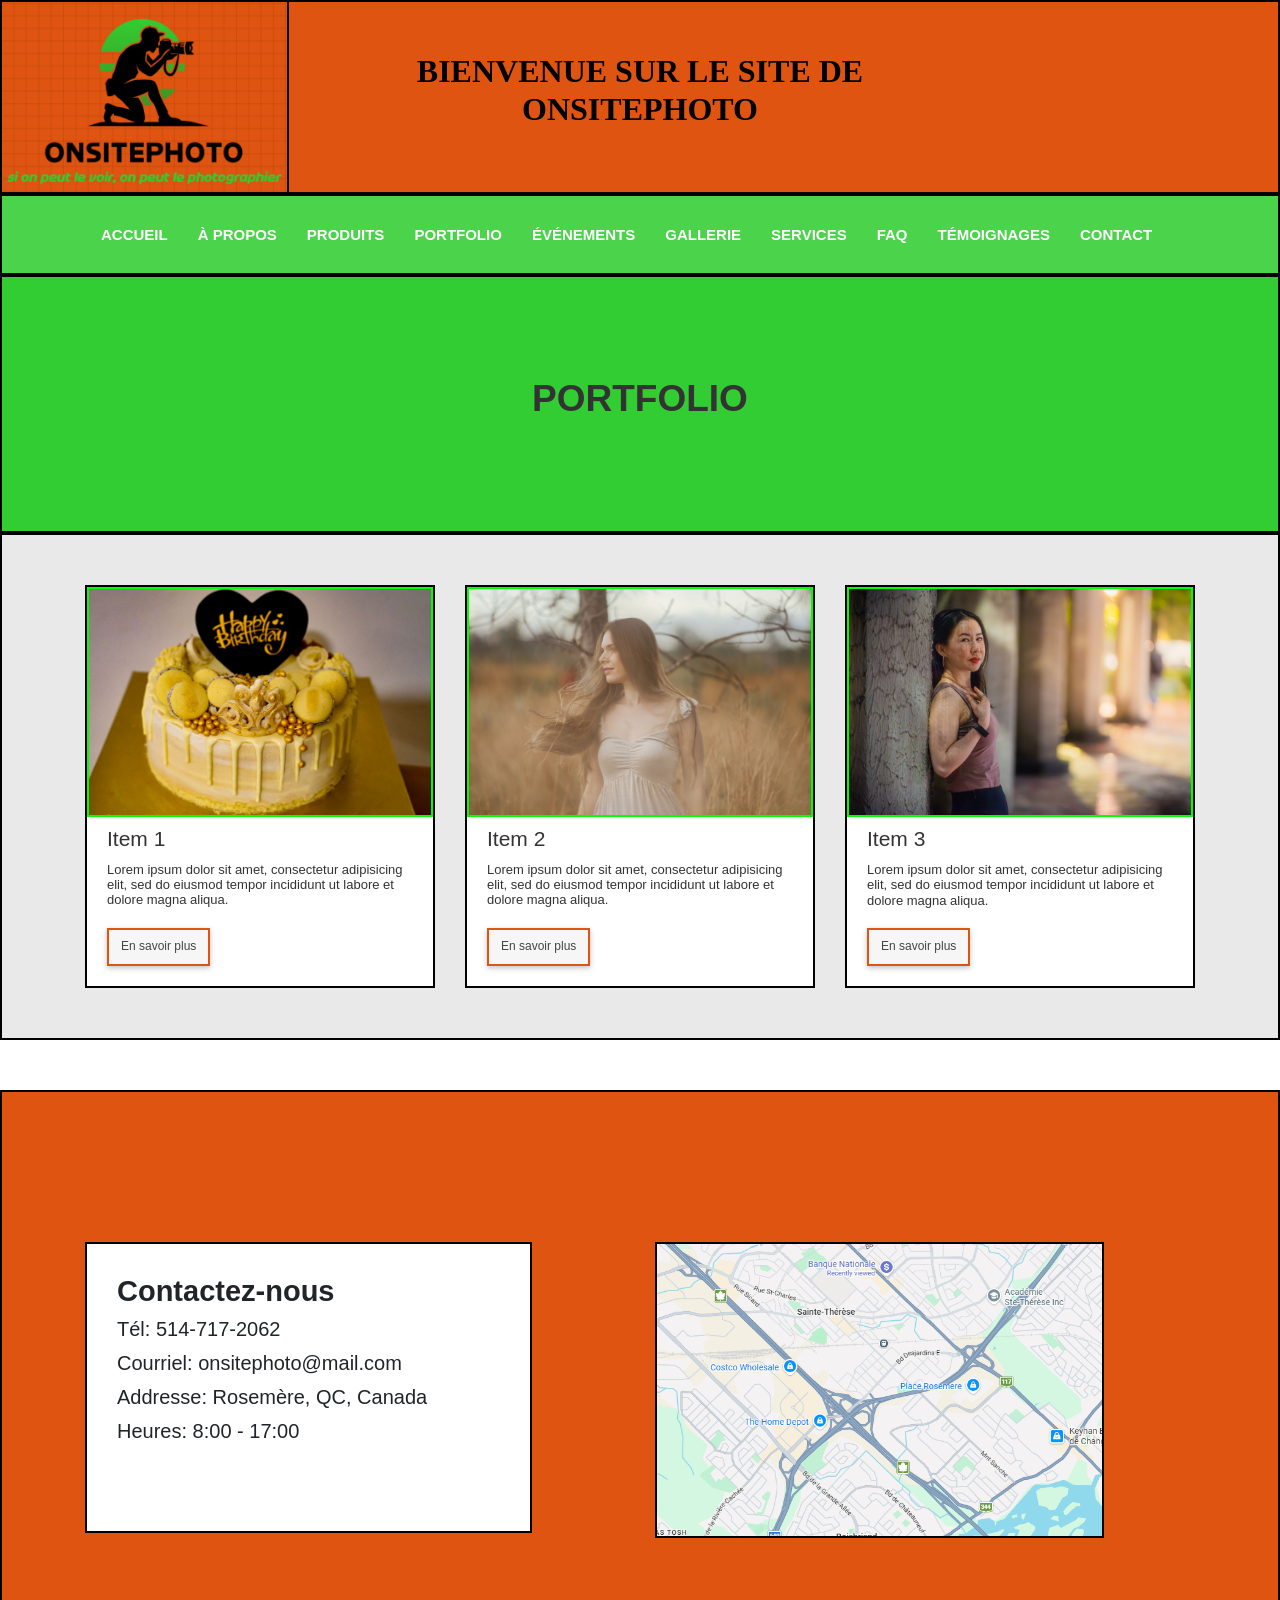
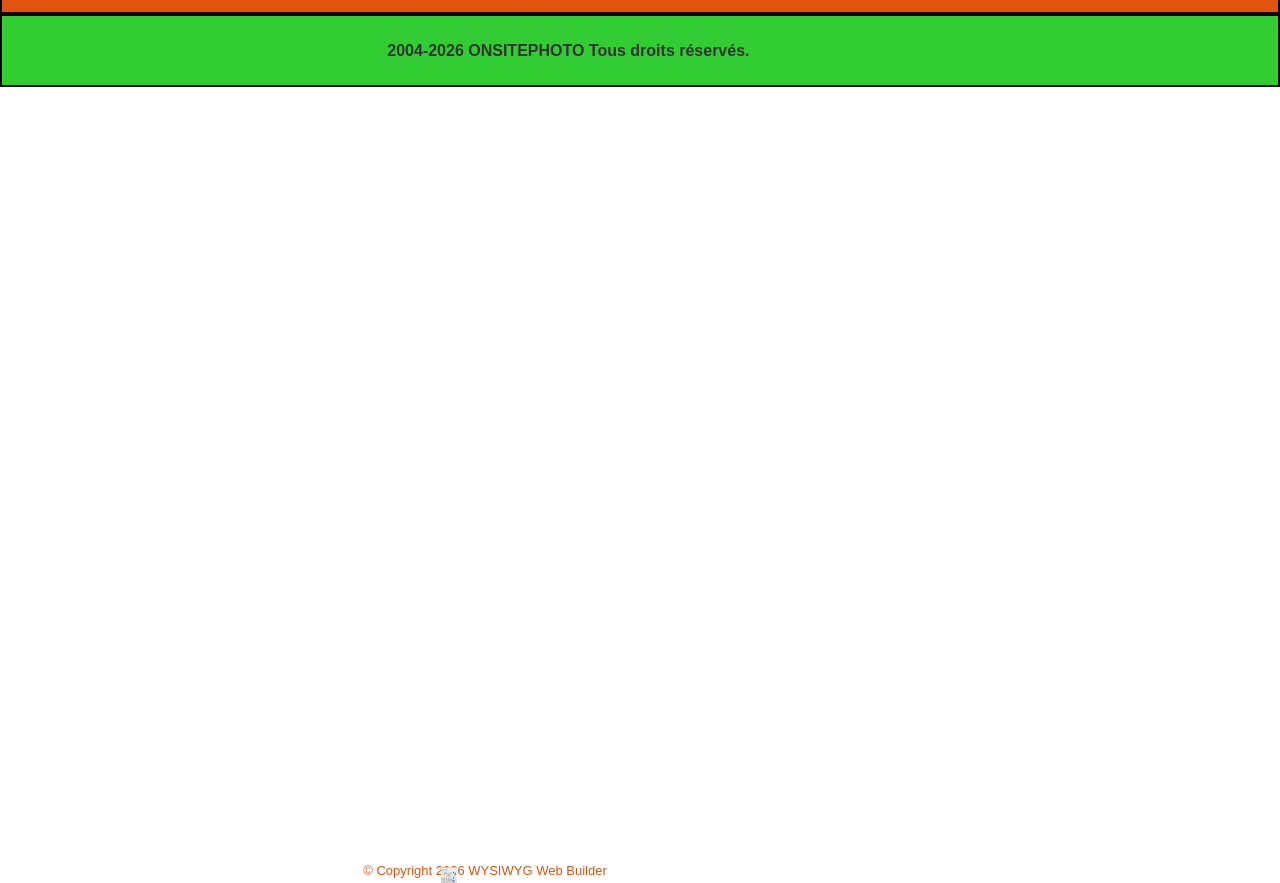
<file: portfolio.html>
<!doctype html>
<html lang="fr">
<head>
<meta charset="utf-8">
<title>PORTFOLIO</title>
<meta name="description" content="Web design software for building responsive websites, perfect for beginners and professionals. It offers a wide range of tools to help you create stunning websites that work well on any device.">
<meta name="generator" content="WYSIWYG Web Builder 21 Trial Version - https://www.wysiwygwebbuilder.com">
<meta name="viewport" content="width=device-width, initial-scale=1.0">
<style>
body
{
   border-width: 0 !important;
   font-weight: normal;
   font-size: 16px;
   line-height: 1.1875;
   margin: 0;
   padding: 0;
}
.wb-theme-header
{
   background-color: #E9E9E9;
   background-image: none;
   border: 1px solid #DDDDDD;
   border-radius: 0px;
   color: #333333;
   --background-color: rgba(233,233,233,1.00);
   --border-color: #DDDDDD;
   --border-width: 1px;
   --color: #333333;
}
.wb-theme-content
{
   background-color: #FFFFFF;
   background-image: none;
   border: 1px solid #DDDDDD;
   border-radius: 0px;
   color: #333333;
   --background-color: rgba(255,255,255,1.00);
   --border-color: #DDDDDD;
   --border-width: 1px;
   --color: #333333;
   --icon-color: #444444;
   --colorize: invert(23%) sepia(4%) saturate(11%) hue-rotate(316deg) brightness(93%) contrast(82%);
}
.wb-theme-button, .wb-theme-static
{
   background-color: #F6F6F6;
   background-image: none;
   border: 1px solid #C5C5C5;
   border-radius: 0px;
   color: #454545;
   --background-color: rgba(246,246,246,1.00);
   --border-color: #C5C5C5;
   --border-width: 1px;
   --color: #454545;
}
.wb-theme-button:hover
{
   background-color: #EDEDED;
   background-image: none;
   border: 1px solid #CCCCCC;
   border-radius: 0px;
   color: #2B2B2B;
   --background-color: rgba(237,237,237,1.00);
   --border-color: #CCCCCC;
   --border-width: 1px;
   --color: #2B2B2B;
}
.wb-theme-button.active, .wb-theme-button:active, .active > .wb-theme-button
{
   background-color: #3370B7;
   background-image: none;
   border: 1px solid #2E6DA4;
   border-radius: 0px;
   color: #FFFFFF;
   --background-color: rgba(51,112,183,1.00);
   --border-color: #2E6DA4;
   --border-width: 1px;
   --color: #FFFFFF;
}
.darktheme .wb-theme-header
{
   background-color: #272B2F;
   background-image: none;
   border: 1px solid #424549;
   border-radius: 0px;
   color: #CCCCCC;
   --background-color: rgba(39,43,47,1.00);
   --border-color: #424549;
   --border-width: 1px;
   --color: #CCCCCC;
}
.darktheme .wb-theme-content
{
   background-color: #212529;
   background-image: none;
   border: 1px solid #495057;
   border-radius: 0px;
   color: #CCCCCC;
   --background-color: rgba(33,37,41,1.00);
   --border-color: #495057;
   --border-width: 1px;
   --color: #CCCCCC;
   --icon-color: #3370B7;
   --colorize: invert(39%) sepia(45%) saturate(857%) hue-rotate(172deg) brightness(93%) contrast(87%);
}
.darktheme .wb-theme-button, .darktheme .wb-theme-static
{
   background-color: #090909;
   background-image: none;
   border: 1px solid #3A3A3A;
   border-radius: 0px;
   color: #BABABA;
   --background-color: rgba(9,9,9,1.00);
   --border-color: #3A3A3A;
   --border-width: 1px;
   --color: #BABABA;
}
.darktheme .wb-theme-button:hover
{
   background-color: #121212;
   background-image: none;
   border: 1px solid #333333;
   border-radius: 0px;
   color: #D4D4D4;
   --background-color: rgba(18,18,18,1.00);
   --border-color: #333333;
   --border-width: 1px;
   --color: #D4D4D4;
}
.darktheme .wb-theme-button.active, .darktheme .wb-theme-button:active, .active > .wb-theme-button
{
   background-color: #3370B7;
   background-image: none;
   border: 1px solid #2E6DA4;
   border-radius: 0px;
   color: #FFFFFF;
   --background-color: rgba(51,112,183,1.00);
   --border-color: #2E6DA4;
   --border-width: 1px;
   --color: #FFFFFF;
}
@media only screen and (max-width: 969px)
{
}
#wb_headerLayoutGrid1
{
   clear: both;
   position: relative;
   table-layout: fixed;
   display: table;
   text-align: center;
   width: 100%;
   background-color: #DE5410;
   background-image: none;
   border: 2px solid #000000;
   border-radius: 0px;
   box-sizing: border-box;
   margin: 0;
}
#headerLayoutGrid1
{
   box-sizing: border-box;
   padding: 50px 15px 50px 15px;
   margin-right: auto;
   margin-left: auto;
   max-width: 1140px;
}
#headerLayoutGrid1 > .row
{
   margin-right: -15px;
   margin-left: -15px;
}
#headerLayoutGrid1 > .row > .col-1
{
   box-sizing: border-box;
   font-size: 0;
   min-height: 1px;
   padding-right: 15px;
   padding-left: 15px;
   position: relative;
}
#headerLayoutGrid1 > .row > .col-1
{
   float: left;
}
#headerLayoutGrid1 > .row > .col-1
{
   background-color: transparent;
   background-image: none;
   border: 0px solid #FFFFFF;
   border-radius: 0px;
   width: 100%;
   text-align: center;
}
#headerLayoutGrid1:before,
#headerLayoutGrid1:after,
#headerLayoutGrid1 .row:before,
#headerLayoutGrid1 .row:after
{
   display: table;
   content: " ";
}
#headerLayoutGrid1:after,
#headerLayoutGrid1 .row:after
{
   clear: both;
}
@media (max-width: 480px)
{
#headerLayoutGrid1 > .row > .col-1
{
   float: none;
   width: 100%;
}
}
#wb_headerLayoutGrid2
{
   clear: both;
   position: relative;
   table-layout: fixed;
   display: table;
   text-align: center;
   width: 100%;
   background-color: rgba(50,205,50,0.87);
   background-image: none;
   border: 2px solid #000000;
   border-radius: 0px;
   box-sizing: border-box;
   margin: 0;
}
#headerLayoutGrid2
{
   box-sizing: border-box;
   padding: 20px 15px 20px 15px;
   margin-right: auto;
   margin-left: auto;
   max-width: 1140px;
}
#headerLayoutGrid2 > .row
{
   margin-right: -15px;
   margin-left: -15px;
}
#headerLayoutGrid2 > .row > .col-1
{
   box-sizing: border-box;
   font-size: 0;
   min-height: 1px;
   padding-right: 15px;
   padding-left: 15px;
   position: relative;
}
#headerLayoutGrid2 > .row > .col-1
{
   float: left;
}
#headerLayoutGrid2 > .row > .col-1
{
   background-color: transparent;
   background-image: none;
   border: 0px solid #FFFFFF;
   border-radius: 0px;
   width: 100%;
   text-align: center;
}
#headerLayoutGrid2:before,
#headerLayoutGrid2:after,
#headerLayoutGrid2 .row:before,
#headerLayoutGrid2 .row:after
{
   display: table;
   content: " ";
}
#headerLayoutGrid2:after,
#headerLayoutGrid2 .row:after
{
   clear: both;
}
@media (max-width: 480px)
{
#headerLayoutGrid2 > .row > .col-1
{
   float: none;
   width: 100%;
}
}
#wb_heroLayoutGrid
{
   clear: both;
   position: relative;
   table-layout: fixed;
   display: table;
   text-align: center;
   width: 100%;
   background-color: #32CD32;
   background-image: none;
   border: 2px solid #000000;
   border-radius: 0px;
   box-sizing: border-box;
   margin: 0;
}
#heroLayoutGrid
{
   box-sizing: border-box;
   padding: 100px 15px 100px 15px;
   margin-right: auto;
   margin-left: auto;
   max-width: 1140px;
}
#heroLayoutGrid > .row
{
   margin-right: -15px;
   margin-left: -15px;
}
#heroLayoutGrid > .row > .col-1
{
   box-sizing: border-box;
   font-size: 0;
   min-height: 1px;
   padding-right: 15px;
   padding-left: 15px;
   position: relative;
}
#heroLayoutGrid > .row > .col-1
{
   float: left;
}
#heroLayoutGrid > .row > .col-1
{
   background-color: transparent;
   background-image: none;
   border: 0px solid #FFFFFF;
   border-radius: 0px;
   width: 100%;
   text-align: center;
}
#heroLayoutGrid:before,
#heroLayoutGrid:after,
#heroLayoutGrid .row:before,
#heroLayoutGrid .row:after
{
   display: table;
   content: " ";
}
#heroLayoutGrid:after,
#heroLayoutGrid .row:after
{
   clear: both;
}
@media (max-width: 480px)
{
#heroLayoutGrid > .row > .col-1
{
   float: none;
   width: 100% !important;
}
}
#wb_heroHeading1
{
   border-radius: 0px;
   vertical-align: top;
   margin: 0 0 10px 0 ;
   padding: 0;
   text-align: center;
}
#heroHeading1
{
   font-family: Arial;
   font-weight: bold;
   font-style: normal;
   font-size: 37px;
   margin: 0;
   text-align: center;
   text-transform: none;
}
#heroHeading1
{
   height: 100%;
   margin: 0;
   width: 100%;
   background: transparent !important;
   border: none !important;
}
#wb_footerBottom
{
   clear: both;
   position: relative;
   table-layout: fixed;
   display: table;
   text-align: center;
   width: 100%;
   background-color: #32CD32;
   background-image: none;
   border: 2px solid #000000;
   border-radius: 0px;
   box-sizing: border-box;
   margin: 0;
}
#footerBottom
{
   box-sizing: border-box;
   display: flex;
   flex-direction: row;
   flex-wrap: wrap;
   padding: 25px 0 25px 0;
   margin-right: auto;
   margin-left: auto;
   max-width: 1140px;
}
#footerBottom > .col-1
{
   box-sizing: border-box;
   font-size: 0;
   min-height: 1px;
   padding-right: 15px;
   padding-left: 15px;
   position: relative;
}
#footerBottom > .col-1
{
   flex: 0 0 auto;
}
#footerBottom > .col-1
{
   background-color: transparent;
   background-image: none;
   border: 0px solid #FFFFFF;
   border-radius: 0px;
   flex-basis: 100%;
   max-width: 100%;
   display: flex;
   flex-wrap: wrap;
   align-content: center;
   align-self: stretch;
   align-items: center;
   justify-content: center;
   text-align: center;
}
@media (max-width: 480px)
{
#footerBottom > .col-1
{
   flex-basis: 100% !important;
   max-width: 100% !important;
}
}
#wb_Image1
{
   vertical-align: top;
}
#Image1
{
   border: 2px solid #000000;
   border-radius: 0px;
   box-sizing: border-box;
   padding: 0;
   margin: 0;
   left: 0;
   top: 0;
   width: 100%;
   height: 100%;
}
#wb_headerHeading
{
   background-color: transparent;
   background-image: none;
   border: 0px solid #000000;
   border-radius: 0px;
   vertical-align: top;
   margin: 0;
   padding: 0;
   text-align: center;
}
#headerHeading
{
   color: #000000;
   font-family: "Segoe UI Black";
   font-weight: bold;
   font-style: normal;
   font-size: 32px;
   margin: 0;
   text-align: center;
   text-transform: none;
}
.headerMenu .nav
{
   font-family: Arial;
   font-weight: bold;
   font-size: 15px;
   font-style: normal;
   color: #FFFFFF;
   text-align: left;
   text-transform: uppercase;
}
#headerMenu, .headerMenu .nav, .headerMenu *
{
   margin: 0;
   padding: 0;
   box-sizing: border-box;
   line-height: 1;
   list-style: none;
}
.headerMenu .nav:before,
.headerMenu .nav:after 
{
   content: " ";
   display: table;
}
.headerMenu .nav:after 
{
   clear: both;
}
.headerMenu .nav a 
{
   text-decoration: none;
}
.headerMenu .nav ul
{
   margin-top: 0;
   margin-bottom: 0;
}
.headerMenu .nav ul ul
{
   margin-bottom: 0;
}
.headerMenu .container 
{
   margin-right: auto;
   margin-left: auto;
   padding: 0;
}
.headerMenu .container:before,
.headerMenu .container:after 
{
   content: " ";
   display: table;
}
.headerMenu .container:after 
{
   clear: both;
}
.headerMenu .collapse 
{
   display: none;
}
.headerMenu .collapse.show 
{
   display: block;
}
.headerMenu .collapsing 
{
   position: relative;
   height: 0;
   overflow: hidden;
   transition: height .35s ease;
}
.headerMenu .arrow, .headerMenu .arrow-right
{
   display: inline-block;
   margin-left: 4px;
   width: 0;
   height: 0;
   vertical-align: middle;
   border-top: 4px solid #000;
   border-right: 4px solid transparent;
   border-left: 4px solid transparent;
   border-bottom: 0 dotted;
   }
.headerMenu .dropdown 
{
   position: relative;
}
.headerMenu .dropdown-toggle:focus 
{
   outline: 0;
}
.headerMenu .dropdown-menu 
{
   position: absolute;
   top: 100%;
   left: 0;
   z-index: 1000;
   display: none;
   float: left;
   min-width: 160px;
   padding: 5px 0;
   margin: 2px 0 0;
   list-style: none;
   font-size: 15px;
   background-color: #FFFFFF;
   background-image: none;
   border: 1px solid rgba(255,160,122,1.00);
   border-radius: 0px;
   background-clip: padding-box;
}
.headerMenu .dropdown-menu .divider
{
   height: 1px;
   margin: 9px 0;
   overflow: hidden;
   background-color: #FFA07A;
}
.headerMenu .dropdown-menu > li > a
{
   display: block;
   padding: 3px 20px 3px 20px;
   clear: both;
   line-height: 1.428571429;
   color: #FFFFFF;
   text-transform: none;
   white-space: nowrap;
}
.headerMenu .dropdown-menu > li > a:hover,
.headerMenu .dropdown-menu > li > a:focus 
{
   text-decoration: none;
   color: #FFFFFF;
   background-color: #EDEDED;
   background-image: none;
}
.headerMenu .dropdown-menu > li > a.active,
.headerMenu .dropdown-menu > li > a.active:hover,
.headerMenu .dropdown-menu > li > a.active:focus
{
   color: #FFFFFF;
   background-color: #EDEDED;
   background-image: none;
   text-decoration: none;
   outline: 0;
}
.headerMenu .show > .dropdown-menu
{
   display: block;
}
.headerMenu .show > a
{
   outline: 0;
}
.headerMenu .dropdown-header
{
   display: block;
   padding: 3px 20px;
   line-height: 1.428571429;
   color: #aeaeae;
}
.headerMenu .dropdown-backdrop
{
   position: fixed;
   left: 0;
   right: 0;
   bottom: 0;
   top: 0;
   z-index: 990;
}
.headerMenu .nav > li 
{
   position: relative;
   display: block;
}
.headerMenu .nav > li > a
{
   position: relative;
   display: block;
   padding: 10px 15px 10px 15px;
}
.headerMenu .nav .show > a,
.headerMenu .nav .show > a:hover,
.headerMenu .nav .show > a:focus
{
    border-color: #343A40;
}
.headerMenu .nav .nav-divider
{
   height: 1px;
   margin: 9px 0;
   overflow: hidden;
   background-color: #FFA07A;
}
.headerMenu .nav .arrow
{
   border-top-color: #343A40;
   border-bottom-color: #343A40;
}
.headerMenu
{
   position: relative;
}
.headerMenu:before,
.headerMenu:after
{
   content: " ";
   display: table;
}
.headerMenu:after
{
   clear: both;
}
.headerMenu .navbar-header:before,
.headerMenu .navbar-header:after
{
   content: " ";
   display: table;
}
.headerMenu .navbar-header:after
{
   clear: both;
}
.headerMenu-navbar-collapse 
{
   overflow-x: visible;
   -webkit-overflow-scrolling: touch;
}
.headerMenu-navbar-collapse:before,
.headerMenu-navbar-collapse:after
{
   content: " ";
   display: table;
}
.headerMenu-navbar-collapse:after
{
   clear: both;
}
.headerMenu-navbar-collapse.show
{
   overflow-y: auto;
}
.headerMenu .navbar-toggle 
{
   position: relative;
   float: left;
   width: 52px;
   height: 42px;
   padding: 10px 15px 10px 15px;
   background-color: transparent;
   border: 1px solid transparent;
   border-radius: 0px;
}
.headerMenu .navbar-toggle .line
{
   background-color: #FFFFFF;
}
.headerMenu .navbar-toggle .line
{
   display: block;
   width: 22px;
   height: 4px;
   border-radius: 0px;
   transition: all 500ms linear;
}
.headerMenu .navbar-toggle .line
{
   margin: 4px auto;
}
.headerMenu .navbar-toggle  .line:first-child
{
   margin-top: 0px !important;
}
.headerMenu .navbar-toggle  .line:last-child
{
   margin-bottom: 0px !important;
}
.headerMenu .navbar-nav
{
   margin: 6px -15px;
}
.headerMenu .navbar-nav > li > .dropdown-menu
{
   margin-top: 0;
}
.headerMenu .navbar-nav > li > a
{
   color: #FFFFFF;
}
.headerMenu .navbar-nav > li > a:hover,
.headerMenu .navbar-nav > li > a:focus
{
   background-color: #EDEDED;
   background-image: none;
   color: #FFFFFF;
   text-decoration: none;
}
.headerMenu .navbar-nav > li > a.active,
.headerMenu .navbar-nav > li > a.active:hover,
.headerMenu .navbar-nav > li > a.active:focus
{
   color: #FFFFFF;
   background-color: #EDEDED;
   background-image: none;
}
.headerMenu .navbar-toggle
{
   border: 1px solid transparent;
}
.headerMenu .navbar-toggle:hover,
.headerMenu .navbar-toggle:focus
{
   background-color: transparent;
}
.headerMenu-navbar-collapse
{
   border-color: rgba(255,160,122,1.00);
}
.headerMenu .navbar-nav > .dropdown > a:hover .arrow,
.headerMenu .navbar-nav > .dropdown > a:focus .arrow
{
   border-top-color: #FFFFFF;
   border-bottom-color: #FFFFFF;
}
.headerMenu .navbar-nav > .show > a,
.headerMenu .navbar-nav > .show > a:hover,
.headerMenu .navbar-nav > .show > a:focus
{
   background-color: #EDEDED;
   background-image: none;
   color: #FFFFFF;
}
.headerMenu .navbar-nav > .show > a .arrow,
.headerMenu .navbar-nav > .show > a:hover .arrow,
.headerMenu .navbar-nav > .show > a:focus .arrow
{
   border-top-color: #FFFFFF;
   border-bottom-color: #FFFFFF;
}
.headerMenu .navbar-nav > .dropdown > a .arrow
{
   border-top-color: #FFFFFF;
   border-bottom-color: #FFFFFF;
}
.headerMenu .navbar-link
{
   color: #FFFFFF;
}
.headerMenu .navbar-link:hover
{
   color: #FFFFFF;
}
.headerMenu .navbar-header
{
   color: #FFFFFF;
}
@media (min-width: 480px) 
{
.headerMenu .navbar-right .dropdown-menu
{
   right: 0;
   left: auto;
}
.headerMenu .navbar-header
{
   float: left;
}
.headerMenu-navbar-collapse
{
   width: auto;
   border-top: 0;
   box-shadow: none;
}
.headerMenu-navbar-collapse.collapse
{
   display: block!important;
   height: auto!important;
   padding-bottom: 0;
   overflow: visible!important;
}
.headerMenu-navbar-collapse.show
{
   overflow-y: auto;
}
.headerMenu .navbar-toggle
{
   display: none;
}
.headerMenu .navbar-nav
{
   float: left;
   margin: 0;
}
.headerMenu .navbar-nav > li
{
   float: left;
}
.headerMenu .container > .navbar-header,
.headerMenu .container > .headerMenu-navbar-collapse
{
   margin-right: 0;
   margin-left: 0;
}
.headerMenu .navbar-nav > .dropdown > a:hover .arrow,
.headerMenu .navbar-nav > .dropdown > a:focus .arrow
{
   border-top-color: #006400;
   border-bottom-color: #006400;
}
}
@media (max-width: 480px) 
{
.headerMenu 
{
   background-color: transparent;
   background-image: none;
   border: 1px solid rgba(255,255,255,0.00);
}
.headerMenu .navbar-nav
{
   margin: 0;
   background-color: #FFFFFF;
   background-image: none;
}
.headerMenu .navbar-nav .show .dropdown-menu
{
   position: static !important;
   transform: translate3d(0px, 0px, 0px) !important;
   float: none;
   width: auto;
   margin-top: 0;
   background-color: transparent;
   border: 0;
   box-shadow: none;
}
.headerMenu .navbar-nav .show .dropdown-menu > li > a,
.headerMenu .navbar-nav .show .dropdown-menu .dropdown-header
{
   padding: 5px 15px 5px 15px;
}
.headerMenu .navbar-nav .show .dropdown-menu > li > a
{
   line-height: 20px;
}
}
@media (min-width: 480px) 
{
.headerMenu 
{
   background-color: transparent;
   background-image: none;
   border: 1px solid rgba(255,255,255,0.00);
   border-radius: 0px;
}
.headerMenu .navbar-nav > li > a
{
   color: #FFFFFF;
}
.headerMenu .navbar-nav > li > a:hover,
.headerMenu .navbar-nav > li > a:focus
{
   color: #006400;
   background-color: #343A40;
   background-image: none;
}
.headerMenu .navbar-nav > li > a.active,
.headerMenu .navbar-nav > li > a.active:hover,
.headerMenu .navbar-nav > li > a.active:focus
{
   color: #006400;
   background-color: #343A40;
   background-image: none;
}
.headerMenu .navbar-nav > .show > a,
.headerMenu .navbar-nav > .show > a:hover,
.headerMenu .navbar-nav > .show > a:focus
{
   background-color: #343A40;
   background-image: none;
   color: #006400;
}
.headerMenu .navbar-nav > .dropdown > a:hover .arrow
{
   border-top-color: #006400;
   border-bottom-color: #006400;
}
.headerMenu .navbar-nav > .dropdown > a .arrow
{
   border-top-color: #FFFFFF;
   border-bottom-color: #FFFFFF;
}
.headerMenu .navbar-nav > li > a.active > .arrow,
.headerMenu .navbar-nav > li > a.active:hover > .arrow,
.headerMenu .navbar-nav > li > a.active:focus > .arrow
{
   border-top-color: #006400;
   border-bottom-color: #006400;
}
.headerMenu .navbar-nav > .show > a .arrow,
.headerMenu .navbar-nav > .show > a:hover .arrow,
.headerMenu .navbar-nav > .show > a:focus .arrow
{
   border-top-color: #006400;
   border-bottom-color: #006400;
}
.headerMenu .navbar-link
{
   color: #FFFFFF;
}
.headerMenu .navbar-link:hover 
{
   color: #fff;
}
}
#headerMenu i
{
   font-size: 16px;
   position: relative;
   left: 0;
   top: 0;
   margin-right: 4px;
   width: 16px;
}
#wb_headerMenu
{
   z-index: 1111 !important;
}
#wb_footerCopyright 
{
   background-color: transparent;
   background-image: none;
   border: 0px solid #000000;
   border-radius: 0px;
   padding: 0;
   margin: 0;
   text-align: center;
}
#wb_footerCopyright div
{
   text-align: center;
}
#wb_portfolioLayoutGrid
{
   clear: both;
   position: relative;
   table-layout: fixed;
   display: table;
   text-align: center;
   width: 100%;
   background-color: #E9E9E9;
   background-image: none;
   border: 2px solid #000000;
   border-radius: 0px;
   box-sizing: border-box;
   margin: 0 0 50px 0 ;
}
#portfolioLayoutGrid
{
   box-sizing: border-box;
   padding: 50px 15px 25px 15px;
   margin-right: auto;
   margin-left: auto;
   max-width: 1140px;
}
#portfolioLayoutGrid > .row
{
   margin-right: -15px;
   margin-left: -15px;
}
#portfolioLayoutGrid > .row > .col-1, #portfolioLayoutGrid > .row > .col-2, #portfolioLayoutGrid > .row > .col-3
{
   box-sizing: border-box;
   font-size: 0;
   min-height: 1px;
   padding-right: 15px;
   padding-left: 15px;
   position: relative;
}
#portfolioLayoutGrid > .row > .col-1, #portfolioLayoutGrid > .row > .col-2, #portfolioLayoutGrid > .row > .col-3
{
   float: left;
}
#portfolioLayoutGrid > .row > .col-1
{
   background-color: transparent;
   background-image: none;
   border: 0px solid #FFFFFF;
   border-radius: 0px;
   width: 33.33333333%;
   text-align: center;
}
#portfolioLayoutGrid > .row > .col-2
{
   background-color: transparent;
   background-image: none;
   border: 0px solid #FFFFFF;
   border-radius: 0px;
   width: 33.33333333%;
   text-align: center;
}
#portfolioLayoutGrid > .row > .col-3
{
   background-color: transparent;
   background-image: none;
   border: 0px solid #FFFFFF;
   border-radius: 0px;
   width: 33.33333333%;
   text-align: center;
}
#portfolioLayoutGrid:before,
#portfolioLayoutGrid:after,
#portfolioLayoutGrid .row:before,
#portfolioLayoutGrid .row:after
{
   display: table;
   content: " ";
}
#portfolioLayoutGrid:after,
#portfolioLayoutGrid .row:after
{
   clear: both;
}
@media (max-width: 768px)
{
#portfolioLayoutGrid > .row > .col-1, #portfolioLayoutGrid > .row > .col-2, #portfolioLayoutGrid > .row > .col-3
{
   float: none;
   width: 100% !important;
}
}
#wb_portfolioCard1
{
   position: relative;
   display: flex;
   flex-direction: column;
   box-sizing: border-box;
   margin: 0 0 25px 0 ;
   background-color: #FFFFFF;
   background-image: none;
   border: 2px solid #000000;
   border-radius: 0px;
   text-align: left;
}
#portfolioCard1-card-body
{
   padding: 0;
   flex: 1 1 auto;
   font-size: 0;
}
#portfolioCard1-card-item0
{
   box-sizing: border-box;
   margin: 0;
   padding: 0;
   border: 2px solid #00FF00;
   border-radius: 0px;
   max-width: 100%;
   width: 100%;
   height: auto;
}
#portfolioCard1-card-item1
{
   box-sizing: border-box;
   margin: 10px 20px 10px 20px;
   padding: 0;
}
#portfolioCard1-card-item1 h1
{
   color: #333333;
   font-family: Arial;
   font-weight: normal;
   font-style: normal;
   font-size: 21px;
   margin: 0;
}
#portfolioCard1-card-item2
{
   box-sizing: border-box;
   margin: 0 20px 20px 20px;
   padding: 0;
}
#portfolioCard1-card-item2 h1
{
   color: #333333;
   font-family: Arial;
   font-weight: normal;
   font-style: normal;
   font-size: 13px;
   margin: 0;
}
#portfolioCard1-card-item3
{
   display: inline-block;
   line-height: 1.0;
   height: 38px;
   box-sizing: border-box;
   margin: 0 20px 20px 20px;
   border: 2px solid #DE5410;
   border-radius: 0px;
   background-color: #F6F6F6;
   background-image: none;
   color: #454545;
   font-family: Arial;
   font-weight: normal;
   font-style: normal;
   font-size: 12px;
}
#portfolioCard1-card-item3
{
   box-shadow: 0 2px 5px 0 rgb(0 0 0 / 20%), 0 2px 10px 0 rgb(0 0 0 / 5%);
   transition: box-shadow 200ms linear 0ms;
}
#portfolioCard1-card-item3:hover
{
   box-shadow: 0 5px 11px 0 rgb(0 0 0 / 14%), 0 4px 15px 0 rgb(0 0 0 / 12%);
   transition: box-shadow 200ms linear 0ms;
}
#portfolioCard1-card-item3 a
{
   color: inherit;
   display: block;
   padding: 10px 12px 12px 12px;
   text-decoration: none;
}
#wb_portfolioCard2
{
   position: relative;
   display: flex;
   flex-direction: column;
   box-sizing: border-box;
   margin: 0 0 25px 0 ;
   background-color: #FFFFFF;
   background-image: none;
   border: 2px solid #000000;
   border-radius: 0px;
   text-align: left;
}
#portfolioCard2-card-body
{
   padding: 0;
   flex: 1 1 auto;
   font-size: 0;
}
#portfolioCard2-card-item0
{
   box-sizing: border-box;
   margin: 0;
   padding: 0;
   border: 2px solid #00FF00;
   border-radius: 0px;
   max-width: 100%;
   width: 100%;
   height: auto;
}
#portfolioCard2-card-item1
{
   box-sizing: border-box;
   margin: 10px 20px 10px 20px;
   padding: 0;
}
#portfolioCard2-card-item1 h1
{
   color: #333333;
   font-family: Arial;
   font-weight: normal;
   font-style: normal;
   font-size: 21px;
   margin: 0;
}
#portfolioCard2-card-item2
{
   box-sizing: border-box;
   margin: 0 20px 20px 20px;
   padding: 0;
}
#portfolioCard2-card-item2 h1
{
   color: #333333;
   font-family: Arial;
   font-weight: normal;
   font-style: normal;
   font-size: 13px;
   margin: 0;
}
#portfolioCard2-card-item3
{
   display: inline-block;
   line-height: 1.0;
   height: 38px;
   box-sizing: border-box;
   margin: 0 20px 20px 20px;
   border: 2px solid #DE5410;
   border-radius: 0px;
   background-color: #F6F6F6;
   background-image: none;
   color: #454545;
   font-family: Arial;
   font-weight: normal;
   font-style: normal;
   font-size: 12px;
}
#portfolioCard2-card-item3
{
   box-shadow: 0 2px 5px 0 rgb(0 0 0 / 20%), 0 2px 10px 0 rgb(0 0 0 / 5%);
   transition: box-shadow 200ms linear 0ms;
}
#portfolioCard2-card-item3:hover
{
   box-shadow: 0 5px 11px 0 rgb(0 0 0 / 14%), 0 4px 15px 0 rgb(0 0 0 / 12%);
   transition: box-shadow 200ms linear 0ms;
}
#portfolioCard2-card-item3 a
{
   color: inherit;
   display: block;
   padding: 10px 12px 12px 12px;
   text-decoration: none;
}
#wb_portfolioCard3
{
   position: relative;
   display: flex;
   flex-direction: column;
   box-sizing: border-box;
   margin: 0 0 25px 0 ;
   background-color: #FFFFFF;
   background-image: none;
   border: 2px solid #000000;
   border-radius: 0px;
   text-align: left;
}
#portfolioCard3-card-body
{
   padding: 0;
   flex: 1 1 auto;
   font-size: 0;
}
#portfolioCard3-card-item0
{
   box-sizing: border-box;
   margin: 0;
   padding: 0;
   border: 2px solid #00FF00;
   border-radius: 0px;
   max-width: 100%;
   width: 100%;
   height: auto;
}
#portfolioCard3-card-item1
{
   box-sizing: border-box;
   margin: 10px 20px 10px 20px;
   padding: 0;
}
#portfolioCard3-card-item1 h1
{
   color: #333333;
   font-family: Arial;
   font-weight: normal;
   font-style: normal;
   font-size: 21px;
   margin: 0;
}
#portfolioCard3-card-item2
{
   box-sizing: border-box;
   margin: 0 20px 20px 20px;
   padding: 0;
}
#portfolioCard3-card-item2 h1
{
   color: #333333;
   font-family: Arial;
   font-weight: normal;
   font-style: normal;
   font-size: 13px;
   margin: 0;
}
#portfolioCard3-card-item3
{
   display: inline-block;
   line-height: 1.0;
   height: 38px;
   box-sizing: border-box;
   margin: 0 20px 20px 20px;
   border: 2px solid #DE5410;
   border-radius: 0px;
   background-color: #F6F6F6;
   background-image: none;
   color: #454545;
   font-family: Arial;
   font-weight: normal;
   font-style: normal;
   font-size: 12px;
}
#portfolioCard3-card-item3
{
   box-shadow: 0 2px 5px 0 rgb(0 0 0 / 20%), 0 2px 10px 0 rgb(0 0 0 / 5%);
   transition: box-shadow 200ms linear 0ms;
}
#portfolioCard3-card-item3:hover
{
   box-shadow: 0 5px 11px 0 rgb(0 0 0 / 14%), 0 4px 15px 0 rgb(0 0 0 / 12%);
   transition: box-shadow 200ms linear 0ms;
}
#portfolioCard3-card-item3 a
{
   color: inherit;
   display: block;
   padding: 10px 12px 12px 12px;
   text-decoration: none;
}
#wb_Text1 
{
   background: transparent !important;
   border: none !important;
   padding: 0;
   margin: 0;
   text-align: left;
}
#wb_Text1
{
   font-family: Arial;
   font-weight: bold;
   font-size: 16px;
   line-height: 19px;
}
#wb_Text1 p, #wb_Text1 ul
{
   margin: 0;
   padding: 0;
}
#wb_Text1
{
   display: block;
   margin: 0;
   box-sizing: border-box;
   width: 100%;
}
#wb_contact4LayoutGrid1
{
   clear: both;
   position: relative;
   table-layout: fixed;
   display: table;
   text-align: center;
   width: 100%;
   background-color: #DE5410;
   background-image: none;
   border: 2px solid #000000;
   border-radius: 0px;
   box-sizing: border-box;
   margin: 0;
}
#contact4LayoutGrid1
{
   box-sizing: border-box;
   padding: 100px 0 70px 0;
   margin-right: auto;
   margin-left: auto;
   max-width: 1140px;
}
#contact4LayoutGrid1 > .row
{
   margin-right: 0;
   margin-left: 0;
}
#contact4LayoutGrid1 > .row > .col-1
{
   box-sizing: border-box;
   font-size: 0;
   min-height: 1px;
   padding-right: 0px;
   padding-left: 0px;
   position: relative;
}
#contact4LayoutGrid1 > .row > .col-1
{
   float: left;
}
#contact4LayoutGrid1 > .row > .col-1
{
   background-color: transparent;
   background-image: none;
   border: 0px solid #FFFFFF;
   border-radius: 0px;
   width: 100%;
   text-align: center;
}
#contact4LayoutGrid1:before,
#contact4LayoutGrid1:after,
#contact4LayoutGrid1 .row:before,
#contact4LayoutGrid1 .row:after
{
   display: table;
   content: " ";
}
#contact4LayoutGrid1:after,
#contact4LayoutGrid1 .row:after
{
   clear: both;
}
@media (max-width: 480px)
{
#contact4LayoutGrid1 > .row > .col-1
{
   float: none;
   width: 100% !important;
}
}
#wb_contact4Heading
{
   background-color: transparent;
   background-image: none;
   border: 0px solid #000000;
   border-radius: 0px;
   box-sizing: border-box;
   vertical-align: top;
   margin: 0 0 50px 0 ;
   padding: 0;
   text-align: center;
}
#contact4Heading
{
   color: #000000;
   font-family: Arial;
   font-weight: bold;
   font-style: normal;
   font-size: 64px;
   margin: 0;
   text-align: center;
   text-transform: none;
}
#wb_contact4LayoutGrid2
{
   clear: both;
   position: relative;
   table-layout: fixed;
   display: table;
   text-align: center;
   width: 100%;
   background-color: transparent;
   background-image: none;
   border: 0px solid #CCCCCC;
   border-radius: 0px;
   box-sizing: border-box;
   margin: 0;
}
#contact4LayoutGrid2
{
   box-sizing: border-box;
   padding: 0 15px 0 15px;
   margin-right: auto;
   margin-left: auto;
}
#contact4LayoutGrid2 > .row
{
   margin-right: -15px;
   margin-left: -15px;
}
#contact4LayoutGrid2 > .row > .col-1, #contact4LayoutGrid2 > .row > .col-2
{
   box-sizing: border-box;
   font-size: 0;
   min-height: 1px;
   padding-right: 15px;
   padding-left: 15px;
   position: relative;
}
#contact4LayoutGrid2 > .row > .col-1, #contact4LayoutGrid2 > .row > .col-2
{
   float: left;
}
#contact4LayoutGrid2 > .row > .col-1
{
   background-color: transparent;
   background-image: none;
   border: 0px solid #FFFFFF;
   border-radius: 0px;
   width: 50%;
   text-align: left;
}
#contact4LayoutGrid2 > .row > .col-2
{
   background-color: transparent;
   background-image: none;
   border: 0px solid #FFFFFF;
   border-radius: 0px;
   width: 50%;
   text-align: left;
}
#contact4LayoutGrid2:before,
#contact4LayoutGrid2:after,
#contact4LayoutGrid2 .row:before,
#contact4LayoutGrid2 .row:after
{
   display: table;
   content: " ";
}
#contact4LayoutGrid2:after,
#contact4LayoutGrid2 .row:after
{
   clear: both;
}
@media (max-width: 480px)
{
#contact4LayoutGrid2 > .row > .col-1, #contact4LayoutGrid2 > .row > .col-2
{
   float: none;
   width: 100% !important;
}
}
#wb_contact4Card
{
   position: relative;
   display: inline-block;
   flex-direction: column;
   min-height: 200px;
   box-sizing: border-box;
   margin: 0;
   vertical-align: top;
   background-color: #FFFFFF;
   background-image: none;
   border: 2px solid #000000;
   border-radius: 0px;
   text-align: left;
}
#contact4Card-card-body
{
   padding: 30px 30px 30px 30px;
   flex: 1 1 auto;
   font-size: 0;
}
#contact4Card-card-item0
{
   box-sizing: border-box;
   margin: 0;
   padding: 0;
   color: #212529;
   font-family: Arial;
   font-weight: bold;
   font-style: normal;
   font-size: 29px;
}
#contact4Card-card-item1
{
   box-sizing: border-box;
   margin: 10px 0 0 0 ;
   padding: 0;
   color: #212529;
   font-family: Arial;
   font-weight: normal;
   font-style: normal;
   font-size: 20px;
}
#contact4Card-card-item2
{
   box-sizing: border-box;
   margin: 10px 0 0 0 ;
   padding: 0;
   color: #212529;
   font-family: Arial;
   font-weight: normal;
   font-style: normal;
   font-size: 20px;
}
#contact4Card-card-item3
{
   box-sizing: border-box;
   margin: 10px 0 0 0 ;
   padding: 0;
   color: #212529;
   font-family: Arial;
   font-weight: normal;
   font-style: normal;
   font-size: 20px;
}
#contact4Card-card-item4
{
   box-sizing: border-box;
   margin: 10px 0 0 0 ;
   padding: 0;
   color: #212529;
   font-family: Arial;
   font-weight: normal;
   font-style: normal;
   font-size: 20px;
}
#wb_Image2
{
   margin: 0;
   vertical-align: top;
}
#Image2
{
   border: 2px solid #000000;
   border-radius: 0px;
   box-sizing: border-box;
   padding: 0;
   display: inline-block;
   width: 449px;
   height: 296px;
   vertical-align: top;
}
#wb_footer
{
   clear: both;
   position: relative;
   table-layout: fixed;
   display: table;
   text-align: center;
   width: 100%;
   background-color: #424242;
   background-image: none;
   border: 0px solid #CCCCCC;
   border-radius: 0px;
   box-sizing: border-box;
   margin: 0;
}
#footer
{
   box-sizing: border-box;
   padding: 0;
   margin-right: auto;
   margin-left: auto;
}
#footer > .row
{
   margin-right: 0;
   margin-left: 0;
}
#footer > .row > .col-1
{
   box-sizing: border-box;
   font-size: 0;
   min-height: 1px;
   padding-right: 0px;
   padding-left: 0px;
   position: relative;
}
#footer > .row > .col-1
{
   float: left;
}
#footer > .row > .col-1
{
   background-color: transparent;
   background-image: none;
   border: 0px solid #FFFFFF;
   border-radius: 0px;
   width: 100%;
   text-align: left;
}
#footer:before,
#footer:after,
#footer .row:before,
#footer .row:after
{
   display: table;
   content: " ";
}
#footer:after,
#footer .row:after
{
   clear: both;
}
@media (max-width: 480px)
{
#footer > .row > .col-1
{
   float: none;
   width: 100% !important;
}
}
@media only screen and (max-width: 969px)
{
#wb_headerLayoutGrid1
{
   visibility: visible !important;
   display: table !important;
}
#wb_headerLayoutGrid1
{
   height: auto;
   margin-top: 0px;
   margin-bottom: 0px;
}
#headerLayoutGrid1
{
   height: auto;
   padding: 50px 15px 50px 15px;
}
#headerLayoutGrid1 .row
{
   margin-right: -15px;
   margin-left: -15px;
}
#headerLayoutGrid1 > .row > .col-1
{
   padding-right: 15px;
   padding-left: 15px;
}
#headerLayoutGrid1 > .row > .col-1
{
   display: block;
   width: 100%;
   border: 0px solid #FFFFFF;
   border-radius: 0px;
   text-align: center;
}
#wb_headerLayoutGrid2
{
   visibility: visible !important;
   display: table !important;
}
#wb_headerLayoutGrid2
{
   height: auto;
   margin-top: 0px;
   margin-bottom: 0px;
}
#headerLayoutGrid2
{
   height: auto;
   padding: 20px 15px 20px 15px;
}
#headerLayoutGrid2 .row
{
   margin-right: -15px;
   margin-left: -15px;
}
#headerLayoutGrid2 > .row > .col-1
{
   padding-right: 15px;
   padding-left: 15px;
}
#headerLayoutGrid2 > .row > .col-1
{
   display: block;
   width: 100%;
   border: 0px solid #FFFFFF;
   border-radius: 0px;
   text-align: center;
}
#wb_heroLayoutGrid
{
   visibility: visible !important;
   display: table !important;
}
#wb_heroLayoutGrid
{
   height: auto;
   margin-top: 0px;
   margin-bottom: 0px;
}
#heroLayoutGrid
{
   height: auto;
   padding: 100px 15px 100px 15px;
}
#heroLayoutGrid .row
{
   margin-right: -15px;
   margin-left: -15px;
}
#heroLayoutGrid > .row > .col-1
{
   padding-right: 15px;
   padding-left: 15px;
}
#heroLayoutGrid > .row > .col-1
{
   display: block;
   width: 100%;
   border: 0px solid #FFFFFF;
   border-radius: 0px;
   text-align: center;
}
#wb_heroHeading1
{
   width: 444px !important;
   height: 44px !important;
   visibility: visible !important;
   display: inline-block !important;
   margin: 0 0 10px 0 ;
   padding: 0;
}
#wb_footerBottom
{
   visibility: visible !important;
   display: table !important;
}
#wb_footerBottom
{
   height: auto;
   margin-top: 0px;
   margin-bottom: 0px;
}
#footerBottom
{
   height: auto;
   padding: 25px 0 25px 0;
}
#footerBottom > .col-1
{
   padding-right: 15px;
   padding-left: 15px;
}
#footerBottom > .col-1
{
   display: flex;
   flex-basis: 100%;
   max-width: 100%;
   border: 0px solid #FFFFFF;
   border-radius: 0px;
   align-content: center;
   align-items: center;
   justify-content: center;
   text-align: center;
}
#BuildWith1
{
   left: 441px !important;
   top: 2467px !important;
   width: 88px !important;
   height: 31px !important;
   visibility: visible !important;
   display: inline !important;
}
#wb_Image1
{
   left: 0px !important;
   top: 0px !important;
   width: 285px !important;
   height: 190px !important;
   visibility: visible !important;
   display: inline !important;
   margin: 0;
   padding: 0;
}
#wb_headerHeading
{
   width: 446px !important;
   height: 90px !important;
   visibility: visible !important;
   display: inline-block !important;
   margin: 0;
   padding: 0;
}
#wb_headerMenu
{
   width: 100% !important;
   visibility: visible !important;
   display: block !important;
   margin: 0;
}
#headerMenu, .headerMenu .nav, .headerMenu .dropdown-menu
{
   font-weight: bold;
   font-size: 15px;
}
#wb_footerCopyright
{
   left: 15px !important;
   top: 2460px !important;
   width: 940px !important;
   height: 15px !important;
   visibility: visible !important;
   display: inline !important;
   margin: 0;
}
#wb_footerCopyright
{
   margin: 0;
   padding: 0;
}
#wb_portfolioLayoutGrid
{
   visibility: visible !important;
   display: table !important;
}
#wb_portfolioLayoutGrid
{
   height: auto;
   margin-top: 0px;
   margin-bottom: 50px;
}
#portfolioLayoutGrid
{
   height: auto;
   padding: 50px 15px 25px 15px;
}
#portfolioLayoutGrid .row
{
   margin-right: -15px;
   margin-left: -15px;
}
#wb_portfolioCard1
{
   width: 100% !important;
   visibility: visible !important;
   display: flex !important;
   margin: 0 0 25px 0 ;
   background-color: #FFFFFF;
   background-image: none;
}
#portfolioCard1-card-item0
{
   box-sizing: border-box;
   margin: 0;
   padding: 0;
   border: 2px solid #00FF00;
   border-radius: 0px;
   max-width: 100%;
   width: 100%;
   height: auto;
}
#portfolioCard1-card-item1
{
   box-sizing: border-box;
   margin: 10px 20px 10px 20px;
   padding: 0;
}
#portfolioCard1-card-item1 h1
{
   color: #333333;
   font-family: Arial;
   font-weight: normal;
   font-style: normal;
   font-size: 21px;
   margin: 0;
}
#portfolioCard1-card-item2
{
   box-sizing: border-box;
   margin: 0 20px 20px 20px;
   padding: 0;
}
#portfolioCard1-card-item2 h1
{
   color: #333333;
   font-family: Arial;
   font-weight: normal;
   font-style: normal;
   font-size: 13px;
   margin: 0;
}
#portfolioCard1-card-item3
{
   display: inline-block;
   line-height: 1.0;
   height: 38px;
   box-sizing: border-box;
   margin: 0 20px 20px 20px;
   border: 2px solid #DE5410;
   border-radius: 0px;
   background-color: #F6F6F6;
   background-image: none;
   color: #454545;
   font-family: Arial;
   font-weight: normal;
   font-style: normal;
   font-size: 12px;
}
#portfolioCard1-card-item3
{
   box-shadow: 0 2px 5px 0 rgb(0 0 0 / 20%), 0 2px 10px 0 rgb(0 0 0 / 5%);
   transition: box-shadow 200ms linear 0ms;
}
#portfolioCard1-card-item3:hover
{
   box-shadow: 0 5px 11px 0 rgb(0 0 0 / 14%), 0 4px 15px 0 rgb(0 0 0 / 12%);
   transition: box-shadow 200ms linear 0ms;
}
#portfolioCard1-card-item3 a
{
   color: inherit;
   display: block;
   padding: 10px 12px 12px 12px;
   text-decoration: none;
}
#wb_portfolioCard1
{
   text-align: left;
}
#wb_portfolioCard2
{
   width: 100% !important;
   visibility: visible !important;
   display: flex !important;
   margin: 0 0 25px 0 ;
   background-color: #FFFFFF;
   background-image: none;
   box-shadow: 0px 0px 0px rgba(0,0,0,0.10);
}
#portfolioCard2-card-item0
{
   box-sizing: border-box;
   margin: 0;
   padding: 0;
   border: 2px solid #00FF00;
   border-radius: 0px;
   max-width: 100%;
   width: 100%;
   height: auto;
}
#portfolioCard2-card-item1
{
   box-sizing: border-box;
   margin: 10px 20px 10px 20px;
   padding: 0;
}
#portfolioCard2-card-item1 h1
{
   color: #333333;
   font-family: Arial;
   font-weight: normal;
   font-style: normal;
   font-size: 21px;
   margin: 0;
}
#portfolioCard2-card-item2
{
   box-sizing: border-box;
   margin: 0 20px 20px 20px;
   padding: 0;
}
#portfolioCard2-card-item2 h1
{
   color: #333333;
   font-family: Arial;
   font-weight: normal;
   font-style: normal;
   font-size: 13px;
   margin: 0;
}
#portfolioCard2-card-item3
{
   display: inline-block;
   line-height: 1.0;
   height: 38px;
   box-sizing: border-box;
   margin: 0 20px 20px 20px;
   border: 2px solid #DE5410;
   border-radius: 0px;
   background-color: #F6F6F6;
   background-image: none;
   color: #454545;
   font-family: Arial;
   font-weight: normal;
   font-style: normal;
   font-size: 12px;
}
#portfolioCard2-card-item3
{
   box-shadow: 0 2px 5px 0 rgb(0 0 0 / 20%), 0 2px 10px 0 rgb(0 0 0 / 5%);
   transition: box-shadow 200ms linear 0ms;
}
#portfolioCard2-card-item3:hover
{
   box-shadow: 0 5px 11px 0 rgb(0 0 0 / 14%), 0 4px 15px 0 rgb(0 0 0 / 12%);
   transition: box-shadow 200ms linear 0ms;
}
#portfolioCard2-card-item3 a
{
   color: inherit;
   display: block;
   padding: 10px 12px 12px 12px;
   text-decoration: none;
}
#wb_portfolioCard2
{
   text-align: left;
}
#wb_portfolioCard3
{
   width: 100% !important;
   visibility: visible !important;
   display: flex !important;
   margin: 0 0 25px 0 ;
   background-color: #FFFFFF;
   background-image: none;
   box-shadow: 0px 0px 0px rgba(0,0,0,0.10);
}
#portfolioCard3-card-item0
{
   box-sizing: border-box;
   margin: 0;
   padding: 0;
   border: 2px solid #00FF00;
   border-radius: 0px;
   max-width: 100%;
   width: 100%;
   height: auto;
}
#portfolioCard3-card-item1
{
   box-sizing: border-box;
   margin: 10px 20px 10px 20px;
   padding: 0;
}
#portfolioCard3-card-item1 h1
{
   color: #333333;
   font-family: Arial;
   font-weight: normal;
   font-style: normal;
   font-size: 21px;
   margin: 0;
}
#portfolioCard3-card-item2
{
   box-sizing: border-box;
   margin: 0 20px 20px 20px;
   padding: 0;
}
#portfolioCard3-card-item2 h1
{
   color: #333333;
   font-family: Arial;
   font-weight: normal;
   font-style: normal;
   font-size: 13px;
   margin: 0;
}
#portfolioCard3-card-item3
{
   display: inline-block;
   line-height: 1.0;
   height: 38px;
   box-sizing: border-box;
   margin: 0 20px 20px 20px;
   border: 2px solid #DE5410;
   border-radius: 0px;
   background-color: #F6F6F6;
   background-image: none;
   color: #454545;
   font-family: Arial;
   font-weight: normal;
   font-style: normal;
   font-size: 12px;
}
#portfolioCard3-card-item3
{
   box-shadow: 0 2px 5px 0 rgb(0 0 0 / 20%), 0 2px 10px 0 rgb(0 0 0 / 5%);
   transition: box-shadow 200ms linear 0ms;
}
#portfolioCard3-card-item3:hover
{
   box-shadow: 0 5px 11px 0 rgb(0 0 0 / 14%), 0 4px 15px 0 rgb(0 0 0 / 12%);
   transition: box-shadow 200ms linear 0ms;
}
#portfolioCard3-card-item3 a
{
   color: inherit;
   display: block;
   padding: 10px 12px 12px 12px;
   text-decoration: none;
}
#wb_portfolioCard3
{
   text-align: left;
}
#wb_Text1
{
   width: 100% !important;
   visibility: visible !important;
   display: block !important;
   margin: 0;
}
#wb_Text1
{
   font-size: 16px;
   margin: 0;
   padding: 0;
   text-align: left;
   line-height: 18px;
}
#wb_contact4LayoutGrid1
{
   visibility: visible !important;
   display: table !important;
}
#wb_contact4LayoutGrid1
{
   height: auto;
   margin-top: 0px;
   margin-bottom: 0px;
}
#contact4LayoutGrid1
{
   height: auto;
   padding: 100px 0 70px 0;
}
#contact4LayoutGrid1 .row
{
   margin-right: 0px;
   margin-left: 0px;
}
#contact4LayoutGrid1 > .row > .col-1
{
   padding-right: 0px;
   padding-left: 0px;
}
#contact4LayoutGrid1 > .row > .col-1
{
   display: block;
   width: 100%;
   border: 0px solid #FFFFFF;
   border-radius: 0px;
   text-align: center;
}
#wb_contact4Heading
{
   width: 100% !important;
   visibility: visible !important;
   display: block !important;
   margin: 0 0 50px 0 ;
   padding: 0;
}
#wb_contact4LayoutGrid2
{
   visibility: visible !important;
   display: table !important;
}
#wb_contact4LayoutGrid2
{
   height: auto;
   margin-top: 0px;
   margin-bottom: 0px;
}
#contact4LayoutGrid2
{
   height: auto;
   padding: 0 15px 0 15px;
}
#contact4LayoutGrid2 .row
{
   margin-right: -15px;
   margin-left: -15px;
}
#contact4LayoutGrid2 > .row > .col-1, #contact4LayoutGrid2 > .row > .col-2
{
   padding-right: 15px;
   padding-left: 15px;
}
#contact4LayoutGrid2 > .row > .col-1
{
   display: block;
   width: 100%;
   border: 0px solid #FFFFFF;
   border-radius: 0px;
   text-align: left;
}
#contact4LayoutGrid2 > .row > .col-2
{
   display: block;
   width: 100%;
   border: 0px solid #FFFFFF;
   border-radius: 0px;
   text-align: left;
}
#wb_contact4Card
{
   width: 442px !important;
   height: 291px !important;
   visibility: visible !important;
   display: inline-block !important;
   margin: 0;
}
#contact4Card-card-item0
{
   box-sizing: border-box;
   margin: 0;
   padding: 0;
   color: #212529;
   font-family: Arial;
   font-weight: bold;
   font-style: normal;
   font-size: 29px;
}
#contact4Card-card-item1
{
   box-sizing: border-box;
   margin: 10px 0 0 0 ;
   padding: 0;
   color: #212529;
   font-family: Arial;
   font-weight: normal;
   font-style: normal;
   font-size: 20px;
}
#contact4Card-card-item2
{
   box-sizing: border-box;
   margin: 10px 0 0 0 ;
   padding: 0;
   color: #212529;
   font-family: Arial;
   font-weight: normal;
   font-style: normal;
   font-size: 20px;
}
#contact4Card-card-item3
{
   box-sizing: border-box;
   margin: 10px 0 0 0 ;
   padding: 0;
   color: #212529;
   font-family: Arial;
   font-weight: normal;
   font-style: normal;
   font-size: 20px;
}
#contact4Card-card-item4
{
   box-sizing: border-box;
   margin: 10px 0 0 0 ;
   padding: 0;
   color: #212529;
   font-family: Arial;
   font-weight: normal;
   font-style: normal;
   font-size: 20px;
}
#wb_contact4Card
{
   text-align: left;
}
#wb_Image2
{
   width: 446px !important;
   height: 300px !important;
   visibility: visible !important;
   display: inline-block !important;
   margin: 0;
   padding: 0;
}
#Image2
{
   width: 446px;
   height: 300px;
}
#wb_footer
{
   visibility: visible !important;
   display: table !important;
}
#wb_footer
{
   height: auto;
   margin-top: 0px;
   margin-bottom: 0px;
}
#footer
{
   height: auto;
   padding: 0;
}
#footer .row
{
   margin-right: 0px;
   margin-left: 0px;
}
#footer > .row > .col-1
{
   padding-right: 0px;
   padding-left: 0px;
}
#footer > .row > .col-1
{
   display: block;
   width: 100%;
   border: 0px solid #FFFFFF;
   border-radius: 0px;
   text-align: left;
}
}
</style>
<script src="js/jquery-3.7.1.min.js"></script>
<script src="js/jquery.ui.effect.min.js"></script>
<script src="js/skrollr.min.js"></script>
<script src="js/popper.min.js"></script>
<script src="js/bootstrap.min.js"></script>
<script src="js/portfolio.js"></script>
</head>
<body class="wb-theme-content">
<div id="wb_headerLayoutGrid1" data-top="opacity:1;" data--150-top="opacity:0;">
<div id="headerLayoutGrid1">
<div class="row">
<div class="col-1">
<div id="wb_headerHeading" style="display:inline-block;width:677px;height:90px;z-index:0;" data-50-top="transform: scale(1,1);" data--50-top="transform: scale(0,0);">
<h1 id="headerHeading">                                                        BIENVENUE SUR LE SITE DE ONSITEPHOTO</h1>
</div>
</div>
</div>
</div>
</div>
<div id="wb_headerLayoutGrid2">
<div id="headerLayoutGrid2">
<div class="row">
<div class="col-1">
<nav id="wb_headerMenu" style="display:block;width:100%;z-index:1;">
<div id="headerMenu" class="headerMenu" style="width:100%;height:auto !important;">
<div class="container">
<div class="navbar-header">
<button title="" type="button" class="navbar-toggle" data-bs-toggle="collapse" data-bs-target=".headerMenu-navbar-collapse">
<span class="line"></span>
<span class="line"></span>
<span class="line"></span>
</button>
</div>
<div class="headerMenu-navbar-collapse collapse">
<ul class="nav navbar-nav">
<li class="nav-item">
<a href="./index.html" title="accueil" class="nav-link">ACCUEIL</a>
</li>
<li class="nav-item">
<a href="./à-propos.html" title="à propos" class="nav-link">À PROPOS</a>
</li>
<li class="nav-item">
<a href="./produits.html" title="produits" class="nav-link">PRODUITS</a>
</li>
<li class="nav-item">
<a href="./portfolio.html" title="portfolio" class="nav-link">PORTFOLIO</a>
</li>
<li class="nav-item">
<a href="./événements.html" title="événements" class="nav-link">ÉVÉNEMENTS</a>
</li>
<li class="nav-item">
<a href="./gallerie.html" title="gallerie" class="nav-link">GALLERIE</a>
</li>
<li class="nav-item">
<a href="./services.html" title="services" class="nav-link">SERVICES</a>
</li>
<li class="nav-item">
<a href="./faq.html" title="faq" class="nav-link">FAQ</a>
</li>
<li class="nav-item">
<a href="./témoignages.html" title="témoignages" class="nav-link">TÉMOIGNAGES</a>
</li>
<li class="nav-item">
<a href="./contact.html" title="contact" class="nav-link">CONTACT</a>
</li>
</ul>
</div>
</div>
</div>
</nav>
</div>
</div>
</div>
</div>
<div id="wb_heroLayoutGrid">
<section id="heroLayoutGrid">
<div class="row">
<div class="col-1">
<div id="wb_heroHeading1" style="display:inline-block;width:934px;height:44px;z-index:2;">
<h1 id="heroHeading1" class="wb-theme-header">PORTFOLIO</h1>
</div>
</div>
</div>
</section>
</div>
<a href="https://www.wysiwygwebbuilder.com" target="_blank"><img src="images/builtwithwwb21.png" alt="WYSIWYG Web Builder" style="position:absolute;left:441px;top:2467px;margin: 0;border-width:0;z-index:250" width="16" height="16"></a>
<div id="wb_Image1" style="position:absolute;left:0px;top:0px;width:289px;height:194px;z-index:19;">
<img src="images/ONSITEPHOTO%20logo%2d7.png" id="Image1" alt="" width="285" height="187"></div>
<div id="wb_footerCopyright" style="position:absolute;left:15px;top:2460px;width:940px;height:15px;text-align:center;z-index:20;">
<span style="color:#DE5410;font-family:Arial;font-size:13px;">© Copyright 2026 WYSIWYG Web Builder</span></div>
<div id="wb_portfolioLayoutGrid">
<section id="portfolioLayoutGrid">
<div class="row">
<div class="col-1">
<div id="wb_portfolioCard1" style="display:flex;width:100%;z-index:4;" class="card">
<div id="portfolioCard1-card-body">
<img id="portfolioCard1-card-item0" src="images/pexels%2dphoto%2d5691261.jpeg" width="1604" height="1058" alt="Item 1" title="Item 1">
<div id="portfolioCard1-card-item1"><h1>Item 1</h1></div>
<div id="portfolioCard1-card-item2"><h1>Lorem ipsum dolor sit amet, consectetur adipisicing elit, sed do eiusmod tempor incididunt ut labore et dolore magna aliqua.</h1></div>
<div id="portfolioCard1-card-item3"><a href="#">En savoir plus</a></div>
</div>
</div>
</div>
<div class="col-2">
<div id="wb_portfolioCard2" style="display:flex;width:100%;z-index:5;" class="card">
<div id="portfolioCard2-card-body">
<img id="portfolioCard2-card-item0" src="images/pexels%2dphoto%2d19910988.jpeg" width="1604" height="1058" alt="Item 1" title="Item 1">
<div id="portfolioCard2-card-item1"><h1>Item 2</h1></div>
<div id="portfolioCard2-card-item2"><h1>Lorem ipsum dolor sit amet, consectetur adipisicing elit, sed do eiusmod tempor incididunt ut labore et dolore magna aliqua.</h1></div>
<div id="portfolioCard2-card-item3"><a href="#">En savoir plus</a></div>
</div>
</div>
</div>
<div class="col-3">
<div id="wb_portfolioCard3" style="display:flex;width:100%;z-index:6;" class="card">
<div id="portfolioCard3-card-body">
<img id="portfolioCard3-card-item0" src="images/pexels%2dphoto%2d17017304.jpeg" width="1880" height="1241" alt="Item 1" title="Item 1">
<div id="portfolioCard3-card-item1"><h1>Item 3</h1></div>
<div id="portfolioCard3-card-item2"><h1>Lorem ipsum dolor sit amet, consectetur adipisicing elit, sed do eiusmod tempor incididunt ut labore et dolore magna aliqua.</h1></div>
<div id="portfolioCard3-card-item3"><a href="#">En savoir plus</a></div>
</div>
</div>
</div>
</div>
</section>
</div>
<div id="wb_contact4LayoutGrid1">
<div id="contact4LayoutGrid1">
<div class="row">
<div class="col-1">
<div id="wb_contact4Heading" style="display:block;width:100%;z-index:9;">
<h1 id="contact4Heading"></h1>
</div>
<div id="wb_contact4LayoutGrid2">
<div id="contact4LayoutGrid2">
<div class="row">
<div class="col-1">
<div id="wb_contact4Card" style="display:inline-block;width:447px;height:291px;z-index:7;" class="card">
<div id="contact4Card-card-body">
<div id="contact4Card-card-item0">Contactez-nous</div>
<div id="contact4Card-card-item1">Tél: 514-717-2062</div>
<div id="contact4Card-card-item2">Courriel: onsitephoto@mail.com</div>
<div id="contact4Card-card-item3">Addresse: Rosemère, QC, Canada</div>
<div id="contact4Card-card-item4">Heures: 8:00 - 17:00</div>
</div>
</div>
</div>
<div class="col-2">
<div id="wb_Image2" style="display:inline-block;width:453px;height:300px;z-index:8;">
<a href="https://map.google.com" target="_blank"><img src="images/Capture%20d&#8217;écran%202026%2d08%2d20%20014511.png" id="Image2" alt="" width="449" height="297"></a>
</div>
</div>
</div>
</div>
</div>
</div>
</div>
</div>
</div>
<div id="wb_footer">
<div id="footer">
<div class="row">
<div class="col-1">
<div id="wb_footerBottom">
<div id="footerBottom">
<div class="col-1">
<div id="wb_Text1" class="wb-theme-content">
<p>&nbsp;&nbsp; &nbsp;&nbsp; &nbsp;&nbsp; &nbsp;&nbsp; &nbsp;&nbsp; &nbsp;&nbsp; &nbsp;&nbsp; &nbsp;&nbsp; &nbsp;&nbsp; &nbsp;&nbsp; &nbsp;&nbsp; &nbsp;&nbsp; &nbsp;&nbsp; &nbsp;&nbsp; &nbsp;&nbsp; &nbsp;&nbsp; &nbsp;&nbsp; &nbsp;&nbsp; &nbsp;&nbsp; &nbsp;&nbsp; &nbsp;&nbsp; &nbsp;&nbsp;&nbsp;&nbsp; 2004-2026 ONSITEPHOTO Tous droits réservés.</p>
</div>
</div>
</div>
</div>
</div>
</div>
</div>
</div>
</body>
</html>
</file>
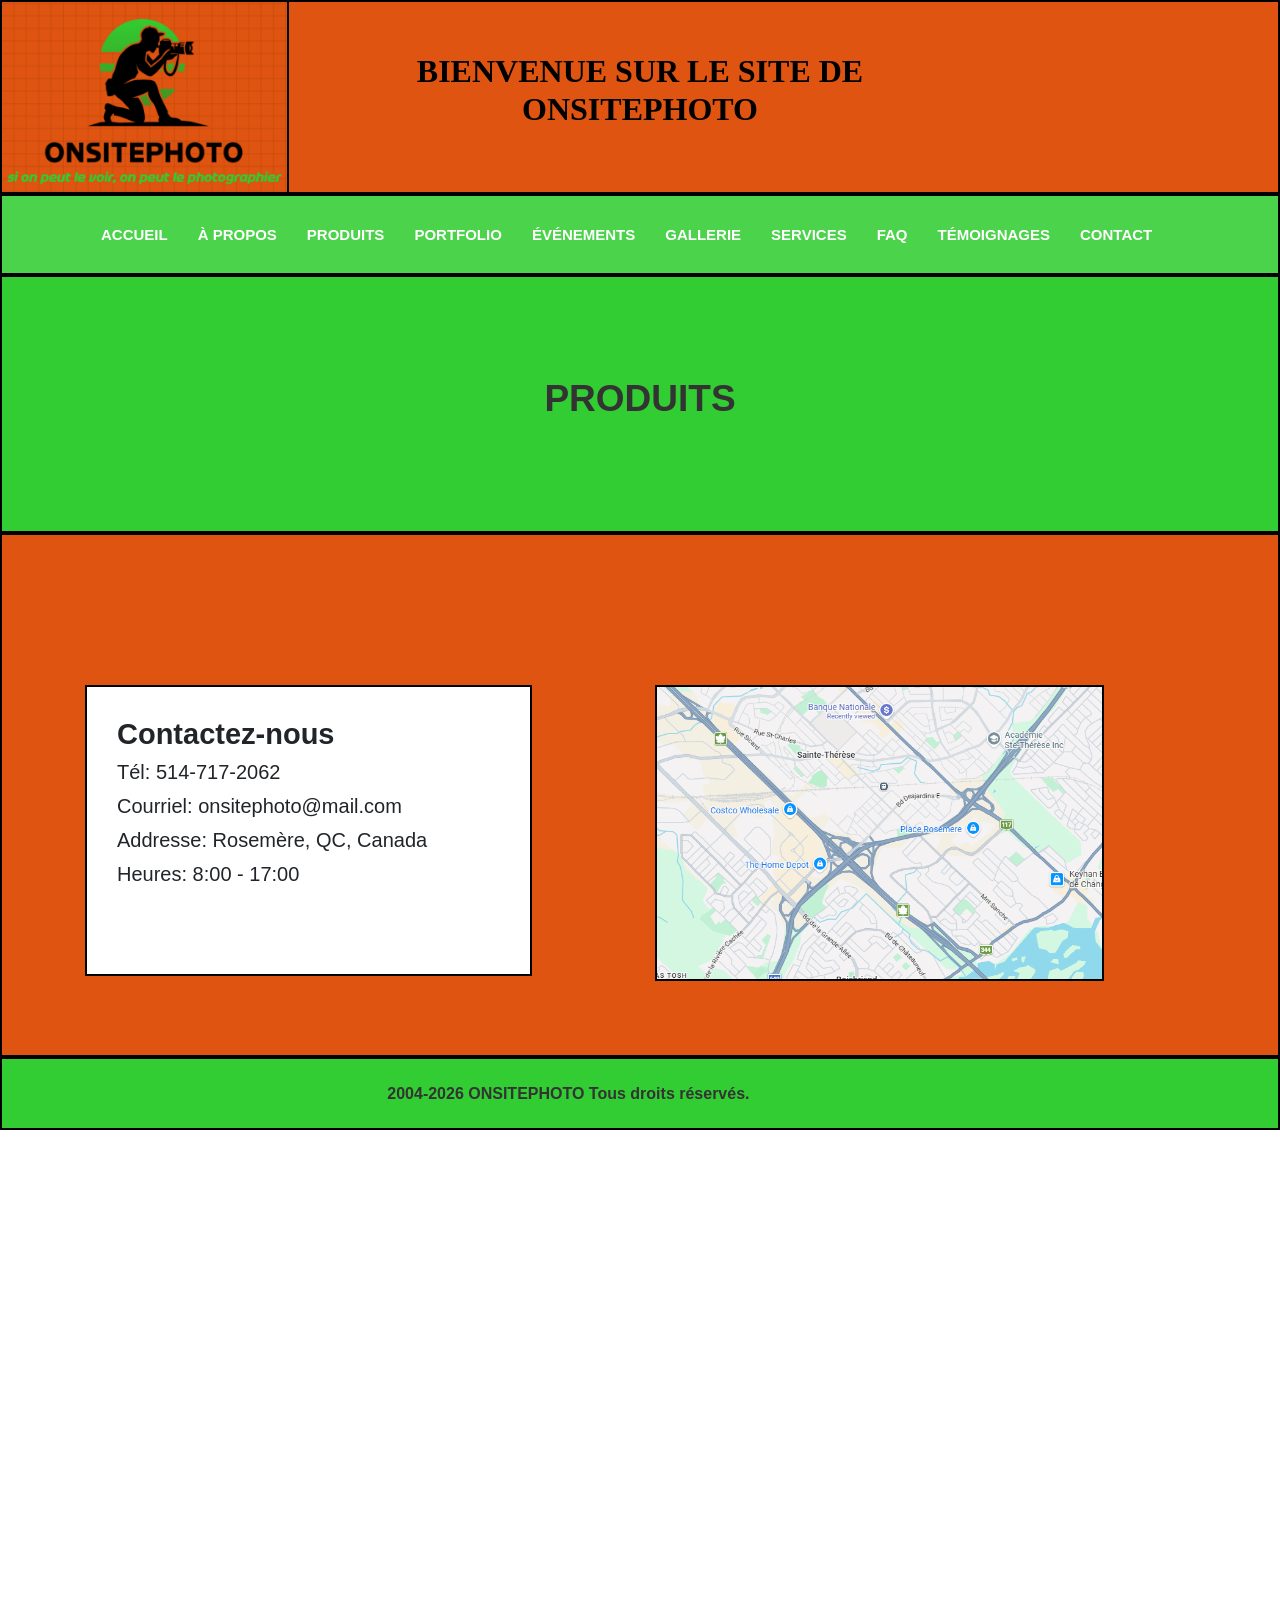
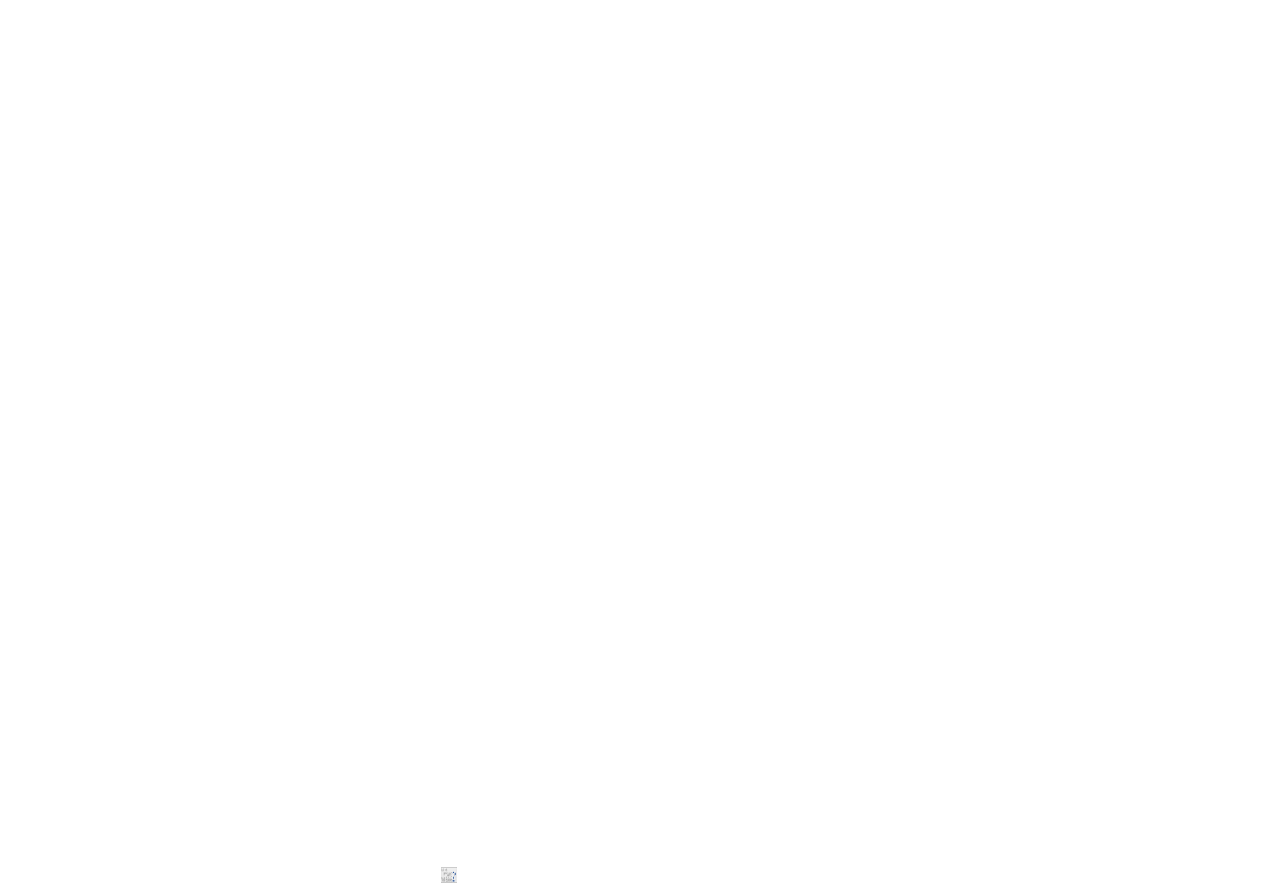
<file: produits.html>
<!doctype html>
<html lang="fr">
<head>
<meta charset="utf-8">
<title>PRODUITS</title>
<meta name="description" content="Web design software for building responsive websites, perfect for beginners and professionals. It offers a wide range of tools to help you create stunning websites that work well on any device.">
<meta name="generator" content="WYSIWYG Web Builder 21 Trial Version - https://www.wysiwygwebbuilder.com">
<meta name="viewport" content="width=device-width, initial-scale=1.0">
<style>
body
{
   border-width: 0 !important;
   font-weight: normal;
   font-size: 16px;
   line-height: 1.1875;
   margin: 0;
   padding: 0;
}
.wb-theme-header
{
   background-color: #E9E9E9;
   background-image: none;
   border: 1px solid #DDDDDD;
   border-radius: 0px;
   color: #333333;
   --background-color: rgba(233,233,233,1.00);
   --border-color: #DDDDDD;
   --border-width: 1px;
   --color: #333333;
}
.wb-theme-content
{
   background-color: #FFFFFF;
   background-image: none;
   border: 1px solid #DDDDDD;
   border-radius: 0px;
   color: #333333;
   --background-color: rgba(255,255,255,1.00);
   --border-color: #DDDDDD;
   --border-width: 1px;
   --color: #333333;
   --icon-color: #444444;
   --colorize: invert(23%) sepia(7%) saturate(2%) hue-rotate(15deg) brightness(97%) contrast(84%);
}
.wb-theme-button, .wb-theme-static
{
   background-color: #F6F6F6;
   background-image: none;
   border: 1px solid #C5C5C5;
   border-radius: 0px;
   color: #454545;
   --background-color: rgba(246,246,246,1.00);
   --border-color: #C5C5C5;
   --border-width: 1px;
   --color: #454545;
}
.wb-theme-button:hover
{
   background-color: #EDEDED;
   background-image: none;
   border: 1px solid #CCCCCC;
   border-radius: 0px;
   color: #2B2B2B;
   --background-color: rgba(237,237,237,1.00);
   --border-color: #CCCCCC;
   --border-width: 1px;
   --color: #2B2B2B;
}
.wb-theme-button.active, .wb-theme-button:active, .active > .wb-theme-button
{
   background-color: #3370B7;
   background-image: none;
   border: 1px solid #2E6DA4;
   border-radius: 0px;
   color: #FFFFFF;
   --background-color: rgba(51,112,183,1.00);
   --border-color: #2E6DA4;
   --border-width: 1px;
   --color: #FFFFFF;
}
.darktheme .wb-theme-header
{
   background-color: #272B2F;
   background-image: none;
   border: 1px solid #424549;
   border-radius: 0px;
   color: #CCCCCC;
   --background-color: rgba(39,43,47,1.00);
   --border-color: #424549;
   --border-width: 1px;
   --color: #CCCCCC;
}
.darktheme .wb-theme-content
{
   background-color: #212529;
   background-image: none;
   border: 1px solid #495057;
   border-radius: 0px;
   color: #CCCCCC;
   --background-color: rgba(33,37,41,1.00);
   --border-color: #495057;
   --border-width: 1px;
   --color: #CCCCCC;
   --icon-color: #3370B7;
   --colorize: invert(36%) sepia(97%) saturate(383%) hue-rotate(172deg) brightness(93%) contrast(97%);
}
.darktheme .wb-theme-button, .darktheme .wb-theme-static
{
   background-color: #090909;
   background-image: none;
   border: 1px solid #3A3A3A;
   border-radius: 0px;
   color: #BABABA;
   --background-color: rgba(9,9,9,1.00);
   --border-color: #3A3A3A;
   --border-width: 1px;
   --color: #BABABA;
}
.darktheme .wb-theme-button:hover
{
   background-color: #121212;
   background-image: none;
   border: 1px solid #333333;
   border-radius: 0px;
   color: #D4D4D4;
   --background-color: rgba(18,18,18,1.00);
   --border-color: #333333;
   --border-width: 1px;
   --color: #D4D4D4;
}
.darktheme .wb-theme-button.active, .darktheme .wb-theme-button:active, .active > .wb-theme-button
{
   background-color: #3370B7;
   background-image: none;
   border: 1px solid #2E6DA4;
   border-radius: 0px;
   color: #FFFFFF;
   --background-color: rgba(51,112,183,1.00);
   --border-color: #2E6DA4;
   --border-width: 1px;
   --color: #FFFFFF;
}
@media only screen and (max-width: 969px)
{
}
#wb_headerLayoutGrid1
{
   clear: both;
   position: relative;
   table-layout: fixed;
   display: table;
   text-align: center;
   width: 100%;
   background-color: #DE5410;
   background-image: none;
   border: 2px solid #000000;
   border-radius: 0px;
   box-sizing: border-box;
   margin: 0;
}
#headerLayoutGrid1
{
   box-sizing: border-box;
   padding: 50px 15px 50px 15px;
   margin-right: auto;
   margin-left: auto;
   max-width: 1140px;
}
#headerLayoutGrid1 > .row
{
   margin-right: -15px;
   margin-left: -15px;
}
#headerLayoutGrid1 > .row > .col-1
{
   box-sizing: border-box;
   font-size: 0;
   min-height: 1px;
   padding-right: 15px;
   padding-left: 15px;
   position: relative;
}
#headerLayoutGrid1 > .row > .col-1
{
   float: left;
}
#headerLayoutGrid1 > .row > .col-1
{
   background-color: transparent;
   background-image: none;
   border: 0px solid #FFFFFF;
   border-radius: 0px;
   width: 100%;
   text-align: center;
}
#headerLayoutGrid1:before,
#headerLayoutGrid1:after,
#headerLayoutGrid1 .row:before,
#headerLayoutGrid1 .row:after
{
   display: table;
   content: " ";
}
#headerLayoutGrid1:after,
#headerLayoutGrid1 .row:after
{
   clear: both;
}
@media (max-width: 480px)
{
#headerLayoutGrid1 > .row > .col-1
{
   float: none;
   width: 100%;
}
}
#wb_headerLayoutGrid2
{
   clear: both;
   position: relative;
   table-layout: fixed;
   display: table;
   text-align: center;
   width: 100%;
   background-color: rgba(50,205,50,0.87);
   background-image: none;
   border: 2px solid #000000;
   border-radius: 0px;
   box-sizing: border-box;
   margin: 0;
}
#headerLayoutGrid2
{
   box-sizing: border-box;
   padding: 20px 15px 20px 15px;
   margin-right: auto;
   margin-left: auto;
   max-width: 1140px;
}
#headerLayoutGrid2 > .row
{
   margin-right: -15px;
   margin-left: -15px;
}
#headerLayoutGrid2 > .row > .col-1
{
   box-sizing: border-box;
   font-size: 0;
   min-height: 1px;
   padding-right: 15px;
   padding-left: 15px;
   position: relative;
}
#headerLayoutGrid2 > .row > .col-1
{
   float: left;
}
#headerLayoutGrid2 > .row > .col-1
{
   background-color: transparent;
   background-image: none;
   border: 0px solid #FFFFFF;
   border-radius: 0px;
   width: 100%;
   text-align: center;
}
#headerLayoutGrid2:before,
#headerLayoutGrid2:after,
#headerLayoutGrid2 .row:before,
#headerLayoutGrid2 .row:after
{
   display: table;
   content: " ";
}
#headerLayoutGrid2:after,
#headerLayoutGrid2 .row:after
{
   clear: both;
}
@media (max-width: 480px)
{
#headerLayoutGrid2 > .row > .col-1
{
   float: none;
   width: 100%;
}
}
#wb_heroLayoutGrid
{
   clear: both;
   position: relative;
   table-layout: fixed;
   display: table;
   text-align: center;
   width: 100%;
   background-color: #32CD32;
   background-image: none;
   border: 2px solid #000000;
   border-radius: 0px;
   box-sizing: border-box;
   margin: 0;
}
#heroLayoutGrid
{
   box-sizing: border-box;
   padding: 100px 15px 100px 15px;
   margin-right: auto;
   margin-left: auto;
   max-width: 1140px;
}
#heroLayoutGrid > .row
{
   margin-right: -15px;
   margin-left: -15px;
}
#heroLayoutGrid > .row > .col-1
{
   box-sizing: border-box;
   font-size: 0;
   min-height: 1px;
   padding-right: 15px;
   padding-left: 15px;
   position: relative;
}
#heroLayoutGrid > .row > .col-1
{
   float: left;
}
#heroLayoutGrid > .row > .col-1
{
   background-color: transparent;
   background-image: none;
   border: 0px solid #FFFFFF;
   border-radius: 0px;
   width: 100%;
   text-align: center;
}
#heroLayoutGrid:before,
#heroLayoutGrid:after,
#heroLayoutGrid .row:before,
#heroLayoutGrid .row:after
{
   display: table;
   content: " ";
}
#heroLayoutGrid:after,
#heroLayoutGrid .row:after
{
   clear: both;
}
@media (max-width: 480px)
{
#heroLayoutGrid > .row > .col-1
{
   float: none;
   width: 100% !important;
}
}
#wb_footerBottom
{
   clear: both;
   position: relative;
   table-layout: fixed;
   display: table;
   text-align: center;
   width: 100%;
   background-color: #32CD32;
   background-image: none;
   border: 2px solid #000000;
   border-radius: 0px;
   box-sizing: border-box;
   margin: 0;
}
#footerBottom
{
   box-sizing: border-box;
   display: flex;
   flex-direction: row;
   flex-wrap: wrap;
   padding: 25px 0 25px 0;
   margin-right: auto;
   margin-left: auto;
   max-width: 1140px;
}
#footerBottom > .col-1
{
   box-sizing: border-box;
   font-size: 0;
   min-height: 1px;
   padding-right: 15px;
   padding-left: 15px;
   position: relative;
}
#footerBottom > .col-1
{
   flex: 0 0 auto;
}
#footerBottom > .col-1
{
   background-color: transparent;
   background-image: none;
   border: 0px solid #FFFFFF;
   border-radius: 0px;
   flex-basis: 100%;
   max-width: 100%;
   display: flex;
   flex-wrap: wrap;
   align-content: center;
   align-self: stretch;
   align-items: center;
   justify-content: center;
   text-align: center;
}
@media (max-width: 480px)
{
#footerBottom > .col-1
{
   flex-basis: 100% !important;
   max-width: 100% !important;
}
}
#wb_Image1
{
   vertical-align: top;
}
#Image1
{
   border: 2px solid #000000;
   border-radius: 0px;
   box-sizing: border-box;
   padding: 0;
   margin: 0;
   left: 0;
   top: 0;
   width: 100%;
   height: 100%;
}
#wb_headerHeading
{
   background-color: transparent;
   background-image: none;
   border: 0px solid #000000;
   border-radius: 0px;
   vertical-align: top;
   margin: 0;
   padding: 0;
   text-align: center;
}
#headerHeading
{
   color: #000000;
   font-family: "Segoe UI Black";
   font-weight: bold;
   font-style: normal;
   font-size: 32px;
   margin: 0;
   text-align: center;
   text-transform: none;
}
.headerMenu .nav
{
   font-family: Arial;
   font-weight: bold;
   font-size: 15px;
   font-style: normal;
   color: #FFFFFF;
   text-align: left;
   text-transform: uppercase;
}
#headerMenu, .headerMenu .nav, .headerMenu *
{
   margin: 0;
   padding: 0;
   box-sizing: border-box;
   line-height: 1;
   list-style: none;
}
.headerMenu .nav:before,
.headerMenu .nav:after 
{
   content: " ";
   display: table;
}
.headerMenu .nav:after 
{
   clear: both;
}
.headerMenu .nav a 
{
   text-decoration: none;
}
.headerMenu .nav ul
{
   margin-top: 0;
   margin-bottom: 0;
}
.headerMenu .nav ul ul
{
   margin-bottom: 0;
}
.headerMenu .container 
{
   margin-right: auto;
   margin-left: auto;
   padding: 0;
}
.headerMenu .container:before,
.headerMenu .container:after 
{
   content: " ";
   display: table;
}
.headerMenu .container:after 
{
   clear: both;
}
.headerMenu .collapse 
{
   display: none;
}
.headerMenu .collapse.show 
{
   display: block;
}
.headerMenu .collapsing 
{
   position: relative;
   height: 0;
   overflow: hidden;
   transition: height .35s ease;
}
.headerMenu .arrow, .headerMenu .arrow-right
{
   display: inline-block;
   margin-left: 4px;
   width: 0;
   height: 0;
   vertical-align: middle;
   border-top: 4px solid #000;
   border-right: 4px solid transparent;
   border-left: 4px solid transparent;
   border-bottom: 0 dotted;
   }
.headerMenu .dropdown 
{
   position: relative;
}
.headerMenu .dropdown-toggle:focus 
{
   outline: 0;
}
.headerMenu .dropdown-menu 
{
   position: absolute;
   top: 100%;
   left: 0;
   z-index: 1000;
   display: none;
   float: left;
   min-width: 160px;
   padding: 5px 0;
   margin: 2px 0 0;
   list-style: none;
   font-size: 15px;
   background-color: #FFFFFF;
   background-image: none;
   border: 1px solid rgba(255,160,122,1.00);
   border-radius: 0px;
   background-clip: padding-box;
}
.headerMenu .dropdown-menu .divider
{
   height: 1px;
   margin: 9px 0;
   overflow: hidden;
   background-color: #FFA07A;
}
.headerMenu .dropdown-menu > li > a
{
   display: block;
   padding: 3px 20px 3px 20px;
   clear: both;
   line-height: 1.428571429;
   color: #FFFFFF;
   text-transform: none;
   white-space: nowrap;
}
.headerMenu .dropdown-menu > li > a:hover,
.headerMenu .dropdown-menu > li > a:focus 
{
   text-decoration: none;
   color: #FFFFFF;
   background-color: #EDEDED;
   background-image: none;
}
.headerMenu .dropdown-menu > li > a.active,
.headerMenu .dropdown-menu > li > a.active:hover,
.headerMenu .dropdown-menu > li > a.active:focus
{
   color: #FFFFFF;
   background-color: #EDEDED;
   background-image: none;
   text-decoration: none;
   outline: 0;
}
.headerMenu .show > .dropdown-menu
{
   display: block;
}
.headerMenu .show > a
{
   outline: 0;
}
.headerMenu .dropdown-header
{
   display: block;
   padding: 3px 20px;
   line-height: 1.428571429;
   color: #aeaeae;
}
.headerMenu .dropdown-backdrop
{
   position: fixed;
   left: 0;
   right: 0;
   bottom: 0;
   top: 0;
   z-index: 990;
}
.headerMenu .nav > li 
{
   position: relative;
   display: block;
}
.headerMenu .nav > li > a
{
   position: relative;
   display: block;
   padding: 10px 15px 10px 15px;
}
.headerMenu .nav .show > a,
.headerMenu .nav .show > a:hover,
.headerMenu .nav .show > a:focus
{
    border-color: #343A40;
}
.headerMenu .nav .nav-divider
{
   height: 1px;
   margin: 9px 0;
   overflow: hidden;
   background-color: #FFA07A;
}
.headerMenu .nav .arrow
{
   border-top-color: #343A40;
   border-bottom-color: #343A40;
}
.headerMenu
{
   position: relative;
}
.headerMenu:before,
.headerMenu:after
{
   content: " ";
   display: table;
}
.headerMenu:after
{
   clear: both;
}
.headerMenu .navbar-header:before,
.headerMenu .navbar-header:after
{
   content: " ";
   display: table;
}
.headerMenu .navbar-header:after
{
   clear: both;
}
.headerMenu-navbar-collapse 
{
   overflow-x: visible;
   -webkit-overflow-scrolling: touch;
}
.headerMenu-navbar-collapse:before,
.headerMenu-navbar-collapse:after
{
   content: " ";
   display: table;
}
.headerMenu-navbar-collapse:after
{
   clear: both;
}
.headerMenu-navbar-collapse.show
{
   overflow-y: auto;
}
.headerMenu .navbar-toggle 
{
   position: relative;
   float: left;
   width: 52px;
   height: 42px;
   padding: 10px 15px 10px 15px;
   background-color: transparent;
   border: 1px solid transparent;
   border-radius: 0px;
}
.headerMenu .navbar-toggle .line
{
   background-color: #FFFFFF;
}
.headerMenu .navbar-toggle .line
{
   display: block;
   width: 22px;
   height: 4px;
   border-radius: 0px;
   transition: all 500ms linear;
}
.headerMenu .navbar-toggle .line
{
   margin: 4px auto;
}
.headerMenu .navbar-toggle  .line:first-child
{
   margin-top: 0px !important;
}
.headerMenu .navbar-toggle  .line:last-child
{
   margin-bottom: 0px !important;
}
.headerMenu .navbar-nav
{
   margin: 6px -15px;
}
.headerMenu .navbar-nav > li > .dropdown-menu
{
   margin-top: 0;
}
.headerMenu .navbar-nav > li > a
{
   color: #FFFFFF;
}
.headerMenu .navbar-nav > li > a:hover,
.headerMenu .navbar-nav > li > a:focus
{
   background-color: #EDEDED;
   background-image: none;
   color: #FFFFFF;
   text-decoration: none;
}
.headerMenu .navbar-nav > li > a.active,
.headerMenu .navbar-nav > li > a.active:hover,
.headerMenu .navbar-nav > li > a.active:focus
{
   color: #FFFFFF;
   background-color: #EDEDED;
   background-image: none;
}
.headerMenu .navbar-toggle
{
   border: 1px solid transparent;
}
.headerMenu .navbar-toggle:hover,
.headerMenu .navbar-toggle:focus
{
   background-color: transparent;
}
.headerMenu-navbar-collapse
{
   border-color: rgba(255,160,122,1.00);
}
.headerMenu .navbar-nav > .dropdown > a:hover .arrow,
.headerMenu .navbar-nav > .dropdown > a:focus .arrow
{
   border-top-color: #FFFFFF;
   border-bottom-color: #FFFFFF;
}
.headerMenu .navbar-nav > .show > a,
.headerMenu .navbar-nav > .show > a:hover,
.headerMenu .navbar-nav > .show > a:focus
{
   background-color: #EDEDED;
   background-image: none;
   color: #FFFFFF;
}
.headerMenu .navbar-nav > .show > a .arrow,
.headerMenu .navbar-nav > .show > a:hover .arrow,
.headerMenu .navbar-nav > .show > a:focus .arrow
{
   border-top-color: #FFFFFF;
   border-bottom-color: #FFFFFF;
}
.headerMenu .navbar-nav > .dropdown > a .arrow
{
   border-top-color: #FFFFFF;
   border-bottom-color: #FFFFFF;
}
.headerMenu .navbar-link
{
   color: #FFFFFF;
}
.headerMenu .navbar-link:hover
{
   color: #FFFFFF;
}
.headerMenu .navbar-header
{
   color: #FFFFFF;
}
@media (min-width: 480px) 
{
.headerMenu .navbar-right .dropdown-menu
{
   right: 0;
   left: auto;
}
.headerMenu .navbar-header
{
   float: left;
}
.headerMenu-navbar-collapse
{
   width: auto;
   border-top: 0;
   box-shadow: none;
}
.headerMenu-navbar-collapse.collapse
{
   display: block!important;
   height: auto!important;
   padding-bottom: 0;
   overflow: visible!important;
}
.headerMenu-navbar-collapse.show
{
   overflow-y: auto;
}
.headerMenu .navbar-toggle
{
   display: none;
}
.headerMenu .navbar-nav
{
   float: left;
   margin: 0;
}
.headerMenu .navbar-nav > li
{
   float: left;
}
.headerMenu .container > .navbar-header,
.headerMenu .container > .headerMenu-navbar-collapse
{
   margin-right: 0;
   margin-left: 0;
}
.headerMenu .navbar-nav > .dropdown > a:hover .arrow,
.headerMenu .navbar-nav > .dropdown > a:focus .arrow
{
   border-top-color: #006400;
   border-bottom-color: #006400;
}
}
@media (max-width: 480px) 
{
.headerMenu 
{
   background-color: transparent;
   background-image: none;
   border: 1px solid rgba(255,255,255,0.00);
}
.headerMenu .navbar-nav
{
   margin: 0;
   background-color: #FFFFFF;
   background-image: none;
}
.headerMenu .navbar-nav .show .dropdown-menu
{
   position: static !important;
   transform: translate3d(0px, 0px, 0px) !important;
   float: none;
   width: auto;
   margin-top: 0;
   background-color: transparent;
   border: 0;
   box-shadow: none;
}
.headerMenu .navbar-nav .show .dropdown-menu > li > a,
.headerMenu .navbar-nav .show .dropdown-menu .dropdown-header
{
   padding: 5px 15px 5px 15px;
}
.headerMenu .navbar-nav .show .dropdown-menu > li > a
{
   line-height: 20px;
}
}
@media (min-width: 480px) 
{
.headerMenu 
{
   background-color: transparent;
   background-image: none;
   border: 1px solid rgba(255,255,255,0.00);
   border-radius: 0px;
}
.headerMenu .navbar-nav > li > a
{
   color: #FFFFFF;
}
.headerMenu .navbar-nav > li > a:hover,
.headerMenu .navbar-nav > li > a:focus
{
   color: #006400;
   background-color: #343A40;
   background-image: none;
}
.headerMenu .navbar-nav > li > a.active,
.headerMenu .navbar-nav > li > a.active:hover,
.headerMenu .navbar-nav > li > a.active:focus
{
   color: #006400;
   background-color: #343A40;
   background-image: none;
}
.headerMenu .navbar-nav > .show > a,
.headerMenu .navbar-nav > .show > a:hover,
.headerMenu .navbar-nav > .show > a:focus
{
   background-color: #343A40;
   background-image: none;
   color: #006400;
}
.headerMenu .navbar-nav > .dropdown > a:hover .arrow
{
   border-top-color: #006400;
   border-bottom-color: #006400;
}
.headerMenu .navbar-nav > .dropdown > a .arrow
{
   border-top-color: #FFFFFF;
   border-bottom-color: #FFFFFF;
}
.headerMenu .navbar-nav > li > a.active > .arrow,
.headerMenu .navbar-nav > li > a.active:hover > .arrow,
.headerMenu .navbar-nav > li > a.active:focus > .arrow
{
   border-top-color: #006400;
   border-bottom-color: #006400;
}
.headerMenu .navbar-nav > .show > a .arrow,
.headerMenu .navbar-nav > .show > a:hover .arrow,
.headerMenu .navbar-nav > .show > a:focus .arrow
{
   border-top-color: #006400;
   border-bottom-color: #006400;
}
.headerMenu .navbar-link
{
   color: #FFFFFF;
}
.headerMenu .navbar-link:hover 
{
   color: #fff;
}
}
#headerMenu i
{
   font-size: 16px;
   position: relative;
   left: 0;
   top: 0;
   margin-right: 4px;
   width: 16px;
}
#wb_headerMenu
{
   z-index: 1111 !important;
}
#wb_heroHeading1
{
   border-radius: 0px;
   box-sizing: border-box;
   vertical-align: top;
   margin: 0 0 10px 0 ;
   padding: 0;
   text-align: center;
}
#heroHeading1
{
   font-family: Arial;
   font-weight: bold;
   font-style: normal;
   font-size: 37px;
   margin: 0;
   text-align: center;
   text-transform: none;
}
#heroHeading1
{
   height: 100%;
   margin: 0;
   width: 100%;
   background: transparent !important;
   border: none !important;
}
#wb_Text1 
{
   background: transparent !important;
   border: none !important;
   padding: 0;
   margin: 0;
   text-align: left;
}
#wb_Text1
{
   font-family: Arial;
   font-weight: bold;
   font-size: 16px;
   line-height: 19px;
}
#wb_Text1 p, #wb_Text1 ul
{
   margin: 0;
   padding: 0;
}
#wb_Text1
{
   display: block;
   margin: 0;
   box-sizing: border-box;
   width: 100%;
}
#wb_contact4LayoutGrid1
{
   clear: both;
   position: relative;
   table-layout: fixed;
   display: table;
   text-align: center;
   width: 100%;
   background-color: #DE5410;
   background-image: none;
   border: 2px solid #000000;
   border-radius: 0px;
   box-sizing: border-box;
   margin: 0;
}
#contact4LayoutGrid1
{
   box-sizing: border-box;
   padding: 100px 0 70px 0;
   margin-right: auto;
   margin-left: auto;
   max-width: 1140px;
}
#contact4LayoutGrid1 > .row
{
   margin-right: 0;
   margin-left: 0;
}
#contact4LayoutGrid1 > .row > .col-1
{
   box-sizing: border-box;
   font-size: 0;
   min-height: 1px;
   padding-right: 0px;
   padding-left: 0px;
   position: relative;
}
#contact4LayoutGrid1 > .row > .col-1
{
   float: left;
}
#contact4LayoutGrid1 > .row > .col-1
{
   background-color: transparent;
   background-image: none;
   border: 0px solid #FFFFFF;
   border-radius: 0px;
   width: 100%;
   text-align: center;
}
#contact4LayoutGrid1:before,
#contact4LayoutGrid1:after,
#contact4LayoutGrid1 .row:before,
#contact4LayoutGrid1 .row:after
{
   display: table;
   content: " ";
}
#contact4LayoutGrid1:after,
#contact4LayoutGrid1 .row:after
{
   clear: both;
}
@media (max-width: 480px)
{
#contact4LayoutGrid1 > .row > .col-1
{
   float: none;
   width: 100% !important;
}
}
#wb_contact4Heading
{
   background-color: transparent;
   background-image: none;
   border: 0px solid #000000;
   border-radius: 0px;
   box-sizing: border-box;
   vertical-align: top;
   margin: 0 0 50px 0 ;
   padding: 0;
   text-align: center;
}
#contact4Heading
{
   color: #000000;
   font-family: Arial;
   font-weight: bold;
   font-style: normal;
   font-size: 64px;
   margin: 0;
   text-align: center;
   text-transform: none;
}
#wb_contact4LayoutGrid2
{
   clear: both;
   position: relative;
   table-layout: fixed;
   display: table;
   text-align: center;
   width: 100%;
   background-color: transparent;
   background-image: none;
   border: 0px solid #CCCCCC;
   border-radius: 0px;
   box-sizing: border-box;
   margin: 0;
}
#contact4LayoutGrid2
{
   box-sizing: border-box;
   padding: 0 15px 0 15px;
   margin-right: auto;
   margin-left: auto;
}
#contact4LayoutGrid2 > .row
{
   margin-right: -15px;
   margin-left: -15px;
}
#contact4LayoutGrid2 > .row > .col-1, #contact4LayoutGrid2 > .row > .col-2
{
   box-sizing: border-box;
   font-size: 0;
   min-height: 1px;
   padding-right: 15px;
   padding-left: 15px;
   position: relative;
}
#contact4LayoutGrid2 > .row > .col-1, #contact4LayoutGrid2 > .row > .col-2
{
   float: left;
}
#contact4LayoutGrid2 > .row > .col-1
{
   background-color: transparent;
   background-image: none;
   border: 0px solid #FFFFFF;
   border-radius: 0px;
   width: 50%;
   text-align: left;
}
#contact4LayoutGrid2 > .row > .col-2
{
   background-color: transparent;
   background-image: none;
   border: 0px solid #FFFFFF;
   border-radius: 0px;
   width: 50%;
   text-align: left;
}
#contact4LayoutGrid2:before,
#contact4LayoutGrid2:after,
#contact4LayoutGrid2 .row:before,
#contact4LayoutGrid2 .row:after
{
   display: table;
   content: " ";
}
#contact4LayoutGrid2:after,
#contact4LayoutGrid2 .row:after
{
   clear: both;
}
@media (max-width: 480px)
{
#contact4LayoutGrid2 > .row > .col-1, #contact4LayoutGrid2 > .row > .col-2
{
   float: none;
   width: 100% !important;
}
}
#wb_contact4Card
{
   position: relative;
   display: inline-block;
   flex-direction: column;
   min-height: 200px;
   box-sizing: border-box;
   margin: 0;
   vertical-align: top;
   background-color: #FFFFFF;
   background-image: none;
   border: 2px solid #000000;
   border-radius: 0px;
   text-align: left;
}
#contact4Card-card-body
{
   padding: 30px 30px 30px 30px;
   flex: 1 1 auto;
   font-size: 0;
}
#contact4Card-card-item0
{
   box-sizing: border-box;
   margin: 0;
   padding: 0;
   color: #212529;
   font-family: Arial;
   font-weight: bold;
   font-style: normal;
   font-size: 29px;
}
#contact4Card-card-item1
{
   box-sizing: border-box;
   margin: 10px 0 0 0 ;
   padding: 0;
   color: #212529;
   font-family: Arial;
   font-weight: normal;
   font-style: normal;
   font-size: 20px;
}
#contact4Card-card-item2
{
   box-sizing: border-box;
   margin: 10px 0 0 0 ;
   padding: 0;
   color: #212529;
   font-family: Arial;
   font-weight: normal;
   font-style: normal;
   font-size: 20px;
}
#contact4Card-card-item3
{
   box-sizing: border-box;
   margin: 10px 0 0 0 ;
   padding: 0;
   color: #212529;
   font-family: Arial;
   font-weight: normal;
   font-style: normal;
   font-size: 20px;
}
#contact4Card-card-item4
{
   box-sizing: border-box;
   margin: 10px 0 0 0 ;
   padding: 0;
   color: #212529;
   font-family: Arial;
   font-weight: normal;
   font-style: normal;
   font-size: 20px;
}
#wb_Image2
{
   margin: 0;
   vertical-align: top;
}
#Image2
{
   border: 2px solid #000000;
   border-radius: 0px;
   box-sizing: border-box;
   padding: 0;
   display: inline-block;
   width: 449px;
   height: 296px;
   vertical-align: top;
}
#wb_footer
{
   clear: both;
   position: relative;
   table-layout: fixed;
   display: table;
   text-align: center;
   width: 100%;
   background-color: #424242;
   background-image: none;
   border: 0px solid #CCCCCC;
   border-radius: 0px;
   box-sizing: border-box;
   margin: 0;
}
#footer
{
   box-sizing: border-box;
   padding: 0;
   margin-right: auto;
   margin-left: auto;
}
#footer > .row
{
   margin-right: 0;
   margin-left: 0;
}
#footer > .row > .col-1
{
   box-sizing: border-box;
   font-size: 0;
   min-height: 1px;
   padding-right: 0px;
   padding-left: 0px;
   position: relative;
}
#footer > .row > .col-1
{
   float: left;
}
#footer > .row > .col-1
{
   background-color: transparent;
   background-image: none;
   border: 0px solid #FFFFFF;
   border-radius: 0px;
   width: 100%;
   text-align: left;
}
#footer:before,
#footer:after,
#footer .row:before,
#footer .row:after
{
   display: table;
   content: " ";
}
#footer:after,
#footer .row:after
{
   clear: both;
}
@media (max-width: 480px)
{
#footer > .row > .col-1
{
   float: none;
   width: 100% !important;
}
}
@media only screen and (max-width: 969px)
{
#wb_headerLayoutGrid1
{
   visibility: visible !important;
   display: table !important;
}
#wb_headerLayoutGrid1
{
   height: auto;
   margin-top: 0px;
   margin-bottom: 0px;
}
#headerLayoutGrid1
{
   height: auto;
   padding: 50px 15px 50px 15px;
}
#headerLayoutGrid1 .row
{
   margin-right: -15px;
   margin-left: -15px;
}
#headerLayoutGrid1 > .row > .col-1
{
   padding-right: 15px;
   padding-left: 15px;
}
#headerLayoutGrid1 > .row > .col-1
{
   display: block;
   width: 100%;
   border: 0px solid #FFFFFF;
   border-radius: 0px;
   text-align: center;
}
#wb_headerLayoutGrid2
{
   visibility: visible !important;
   display: table !important;
}
#wb_headerLayoutGrid2
{
   height: auto;
   margin-top: 0px;
   margin-bottom: 0px;
}
#headerLayoutGrid2
{
   height: auto;
   padding: 20px 15px 20px 15px;
}
#headerLayoutGrid2 .row
{
   margin-right: -15px;
   margin-left: -15px;
}
#headerLayoutGrid2 > .row > .col-1
{
   padding-right: 15px;
   padding-left: 15px;
}
#headerLayoutGrid2 > .row > .col-1
{
   display: block;
   width: 100%;
   border: 0px solid #FFFFFF;
   border-radius: 0px;
   text-align: center;
}
#wb_heroLayoutGrid
{
   visibility: visible !important;
   display: table !important;
}
#wb_heroLayoutGrid
{
   height: auto;
   margin-top: 0px;
   margin-bottom: 0px;
}
#heroLayoutGrid
{
   height: auto;
   padding: 100px 15px 100px 15px;
}
#heroLayoutGrid .row
{
   margin-right: -15px;
   margin-left: -15px;
}
#heroLayoutGrid > .row > .col-1
{
   padding-right: 15px;
   padding-left: 15px;
}
#heroLayoutGrid > .row > .col-1
{
   display: block;
   width: 100%;
   border: 0px solid #FFFFFF;
   border-radius: 0px;
   text-align: center;
}
#wb_footerBottom
{
   visibility: visible !important;
   display: table !important;
}
#wb_footerBottom
{
   height: auto;
   margin-top: 0px;
   margin-bottom: 0px;
}
#footerBottom
{
   height: auto;
   padding: 25px 0 25px 0;
}
#footerBottom > .col-1
{
   padding-right: 15px;
   padding-left: 15px;
}
#footerBottom > .col-1
{
   display: flex;
   flex-basis: 100%;
   max-width: 100%;
   border: 0px solid #FFFFFF;
   border-radius: 0px;
   align-content: center;
   align-items: center;
   justify-content: center;
   text-align: center;
}
#BuildWith1
{
   left: 441px !important;
   top: 2467px !important;
   width: 88px !important;
   height: 31px !important;
   visibility: visible !important;
   display: inline !important;
}
#wb_Image1
{
   left: 0px !important;
   top: 0px !important;
   width: 285px !important;
   height: 190px !important;
   visibility: visible !important;
   display: inline !important;
   margin: 0;
   padding: 0;
}
#wb_headerHeading
{
   width: 446px !important;
   height: 90px !important;
   visibility: visible !important;
   display: inline-block !important;
   margin: 0;
   padding: 0;
}
#wb_headerMenu
{
   width: 100% !important;
   visibility: visible !important;
   display: block !important;
   margin: 0;
}
#headerMenu, .headerMenu .nav, .headerMenu .dropdown-menu
{
   font-weight: bold;
   font-size: 15px;
}
#wb_heroHeading1
{
   width: 100% !important;
   visibility: visible !important;
   display: block !important;
   margin: 0 0 10px 0 ;
   padding: 0;
}
#wb_Text1
{
   width: 100% !important;
   visibility: visible !important;
   display: block !important;
   margin: 0;
}
#wb_Text1
{
   font-size: 16px;
   margin: 0;
   padding: 0;
   text-align: left;
   line-height: 18px;
}
#wb_contact4LayoutGrid1
{
   visibility: visible !important;
   display: table !important;
}
#wb_contact4LayoutGrid1
{
   height: auto;
   margin-top: 0px;
   margin-bottom: 0px;
}
#contact4LayoutGrid1
{
   height: auto;
   padding: 100px 0 70px 0;
}
#contact4LayoutGrid1 .row
{
   margin-right: 0px;
   margin-left: 0px;
}
#contact4LayoutGrid1 > .row > .col-1
{
   padding-right: 0px;
   padding-left: 0px;
}
#contact4LayoutGrid1 > .row > .col-1
{
   display: block;
   width: 100%;
   border: 0px solid #FFFFFF;
   border-radius: 0px;
   text-align: center;
}
#wb_contact4Heading
{
   width: 100% !important;
   visibility: visible !important;
   display: block !important;
   margin: 0 0 50px 0 ;
   padding: 0;
}
#wb_contact4LayoutGrid2
{
   visibility: visible !important;
   display: table !important;
}
#wb_contact4LayoutGrid2
{
   height: auto;
   margin-top: 0px;
   margin-bottom: 0px;
}
#contact4LayoutGrid2
{
   height: auto;
   padding: 0 15px 0 15px;
}
#contact4LayoutGrid2 .row
{
   margin-right: -15px;
   margin-left: -15px;
}
#contact4LayoutGrid2 > .row > .col-1, #contact4LayoutGrid2 > .row > .col-2
{
   padding-right: 15px;
   padding-left: 15px;
}
#contact4LayoutGrid2 > .row > .col-1
{
   display: block;
   width: 100%;
   border: 0px solid #FFFFFF;
   border-radius: 0px;
   text-align: left;
}
#contact4LayoutGrid2 > .row > .col-2
{
   display: block;
   width: 100%;
   border: 0px solid #FFFFFF;
   border-radius: 0px;
   text-align: left;
}
#wb_contact4Card
{
   width: 442px !important;
   height: 291px !important;
   visibility: visible !important;
   display: inline-block !important;
   margin: 0;
}
#contact4Card-card-item0
{
   box-sizing: border-box;
   margin: 0;
   padding: 0;
   color: #212529;
   font-family: Arial;
   font-weight: bold;
   font-style: normal;
   font-size: 29px;
}
#contact4Card-card-item1
{
   box-sizing: border-box;
   margin: 10px 0 0 0 ;
   padding: 0;
   color: #212529;
   font-family: Arial;
   font-weight: normal;
   font-style: normal;
   font-size: 20px;
}
#contact4Card-card-item2
{
   box-sizing: border-box;
   margin: 10px 0 0 0 ;
   padding: 0;
   color: #212529;
   font-family: Arial;
   font-weight: normal;
   font-style: normal;
   font-size: 20px;
}
#contact4Card-card-item3
{
   box-sizing: border-box;
   margin: 10px 0 0 0 ;
   padding: 0;
   color: #212529;
   font-family: Arial;
   font-weight: normal;
   font-style: normal;
   font-size: 20px;
}
#contact4Card-card-item4
{
   box-sizing: border-box;
   margin: 10px 0 0 0 ;
   padding: 0;
   color: #212529;
   font-family: Arial;
   font-weight: normal;
   font-style: normal;
   font-size: 20px;
}
#wb_contact4Card
{
   text-align: left;
}
#wb_Image2
{
   width: 446px !important;
   height: 295px !important;
   visibility: visible !important;
   display: inline-block !important;
   margin: 0;
   padding: 0;
}
#Image2
{
   width: 446px;
   height: 295px;
}
#wb_footer
{
   visibility: visible !important;
   display: table !important;
}
#wb_footer
{
   height: auto;
   margin-top: 0px;
   margin-bottom: 0px;
}
#footer
{
   height: auto;
   padding: 0;
}
#footer .row
{
   margin-right: 0px;
   margin-left: 0px;
}
#footer > .row > .col-1
{
   padding-right: 0px;
   padding-left: 0px;
}
#footer > .row > .col-1
{
   display: block;
   width: 100%;
   border: 0px solid #FFFFFF;
   border-radius: 0px;
   text-align: left;
}
}
</style>
<script src="js/jquery-3.7.1.min.js"></script>
<script src="js/jquery.ui.effect.min.js"></script>
<script src="js/skrollr.min.js"></script>
<script src="js/popper.min.js"></script>
<script src="js/bootstrap.min.js"></script>
<script src="js/produits.js"></script>
</head>
<body class="wb-theme-content">
<div id="wb_headerLayoutGrid1" data-top="opacity:1;" data--150-top="opacity:0;">
<div id="headerLayoutGrid1">
<div class="row">
<div class="col-1">
<div id="wb_headerHeading" style="display:inline-block;width:677px;height:90px;z-index:0;" data-50-top="transform: scale(1,1);" data--50-top="transform: scale(0,0);">
<h1 id="headerHeading">                                                        BIENVENUE SUR LE SITE DE ONSITEPHOTO</h1>
</div>
</div>
</div>
</div>
</div>
<div id="wb_headerLayoutGrid2">
<div id="headerLayoutGrid2">
<div class="row">
<div class="col-1">
<nav id="wb_headerMenu" style="display:block;width:100%;z-index:1;">
<div id="headerMenu" class="headerMenu" style="width:100%;height:auto !important;">
<div class="container">
<div class="navbar-header">
<button title="" type="button" class="navbar-toggle" data-bs-toggle="collapse" data-bs-target=".headerMenu-navbar-collapse">
<span class="line"></span>
<span class="line"></span>
<span class="line"></span>
</button>
</div>
<div class="headerMenu-navbar-collapse collapse">
<ul class="nav navbar-nav">
<li class="nav-item">
<a href="./index.html" title="accueil" class="nav-link">ACCUEIL</a>
</li>
<li class="nav-item">
<a href="./à-propos.html" title="à propos" class="nav-link">À PROPOS</a>
</li>
<li class="nav-item">
<a href="./produits.html" title="produits" class="nav-link">PRODUITS</a>
</li>
<li class="nav-item">
<a href="./portfolio.html" title="portfolio" class="nav-link">PORTFOLIO</a>
</li>
<li class="nav-item">
<a href="./événements.html" title="événements" class="nav-link">ÉVÉNEMENTS</a>
</li>
<li class="nav-item">
<a href="./gallerie.html" title="gallerie" class="nav-link">GALLERIE</a>
</li>
<li class="nav-item">
<a href="./services.html" title="services" class="nav-link">SERVICES</a>
</li>
<li class="nav-item">
<a href="./faq.html" title="faq" class="nav-link">FAQ</a>
</li>
<li class="nav-item">
<a href="./témoignages.html" title="témoignages" class="nav-link">TÉMOIGNAGES</a>
</li>
<li class="nav-item">
<a href="./contact.html" title="contact" class="nav-link">CONTACT</a>
</li>
</ul>
</div>
</div>
</div>
</nav>
</div>
</div>
</div>
</div>
<div id="wb_heroLayoutGrid">
<section id="heroLayoutGrid">
<div class="row">
<div class="col-1">
<div id="wb_heroHeading1" style="display:block;width:100%;z-index:2;">
<h1 id="heroHeading1" class="wb-theme-header">PRODUITS</h1>
</div>
</div>
</div>
</section>
</div>
<a href="https://www.wysiwygwebbuilder.com" target="_blank"><img src="images/builtwithwwb21.png" alt="WYSIWYG Web Builder" style="position:absolute;left:441px;top:2467px;margin: 0;border-width:0;z-index:250" width="16" height="16"></a>
<div id="wb_Image1" style="position:absolute;left:0px;top:0px;width:289px;height:194px;z-index:16;">
<img src="images/ONSITEPHOTO%20logo%2d7.png" id="Image1" alt="" width="285" height="187"></div>
<div id="wb_contact4LayoutGrid1">
<div id="contact4LayoutGrid1">
<div class="row">
<div class="col-1">
<div id="wb_contact4Heading" style="display:block;width:100%;z-index:6;">
<h1 id="contact4Heading"></h1>
</div>
<div id="wb_contact4LayoutGrid2">
<div id="contact4LayoutGrid2">
<div class="row">
<div class="col-1">
<div id="wb_contact4Card" style="display:inline-block;width:447px;height:291px;z-index:4;" class="card">
<div id="contact4Card-card-body">
<div id="contact4Card-card-item0">Contactez-nous</div>
<div id="contact4Card-card-item1">Tél: 514-717-2062</div>
<div id="contact4Card-card-item2">Courriel: onsitephoto@mail.com</div>
<div id="contact4Card-card-item3">Addresse: Rosemère, QC, Canada</div>
<div id="contact4Card-card-item4">Heures: 8:00 - 17:00</div>
</div>
</div>
</div>
<div class="col-2">
<div id="wb_Image2" style="display:inline-block;width:453px;height:300px;z-index:5;">
<a href="https://map.google.com" target="_blank"><img src="images/Capture%20d&#8217;écran%202026%2d08%2d20%20014511.png" id="Image2" alt="" width="449" height="297"></a>
</div>
</div>
</div>
</div>
</div>
</div>
</div>
</div>
</div>
<div id="wb_footer">
<div id="footer">
<div class="row">
<div class="col-1">
<div id="wb_footerBottom">
<div id="footerBottom">
<div class="col-1">
<div id="wb_Text1" class="wb-theme-content">
<p>&nbsp;&nbsp; &nbsp;&nbsp; &nbsp;&nbsp; &nbsp;&nbsp; &nbsp;&nbsp; &nbsp;&nbsp; &nbsp;&nbsp; &nbsp;&nbsp; &nbsp;&nbsp; &nbsp;&nbsp; &nbsp;&nbsp; &nbsp;&nbsp; &nbsp;&nbsp; &nbsp;&nbsp; &nbsp;&nbsp; &nbsp;&nbsp; &nbsp;&nbsp; &nbsp;&nbsp; &nbsp;&nbsp; &nbsp;&nbsp; &nbsp;&nbsp; &nbsp;&nbsp;&nbsp;&nbsp; 2004-2026 ONSITEPHOTO Tous droits réservés.</p>
</div>
</div>
</div>
</div>
</div>
</div>
</div>
</div>
</body>
</html>
</file>
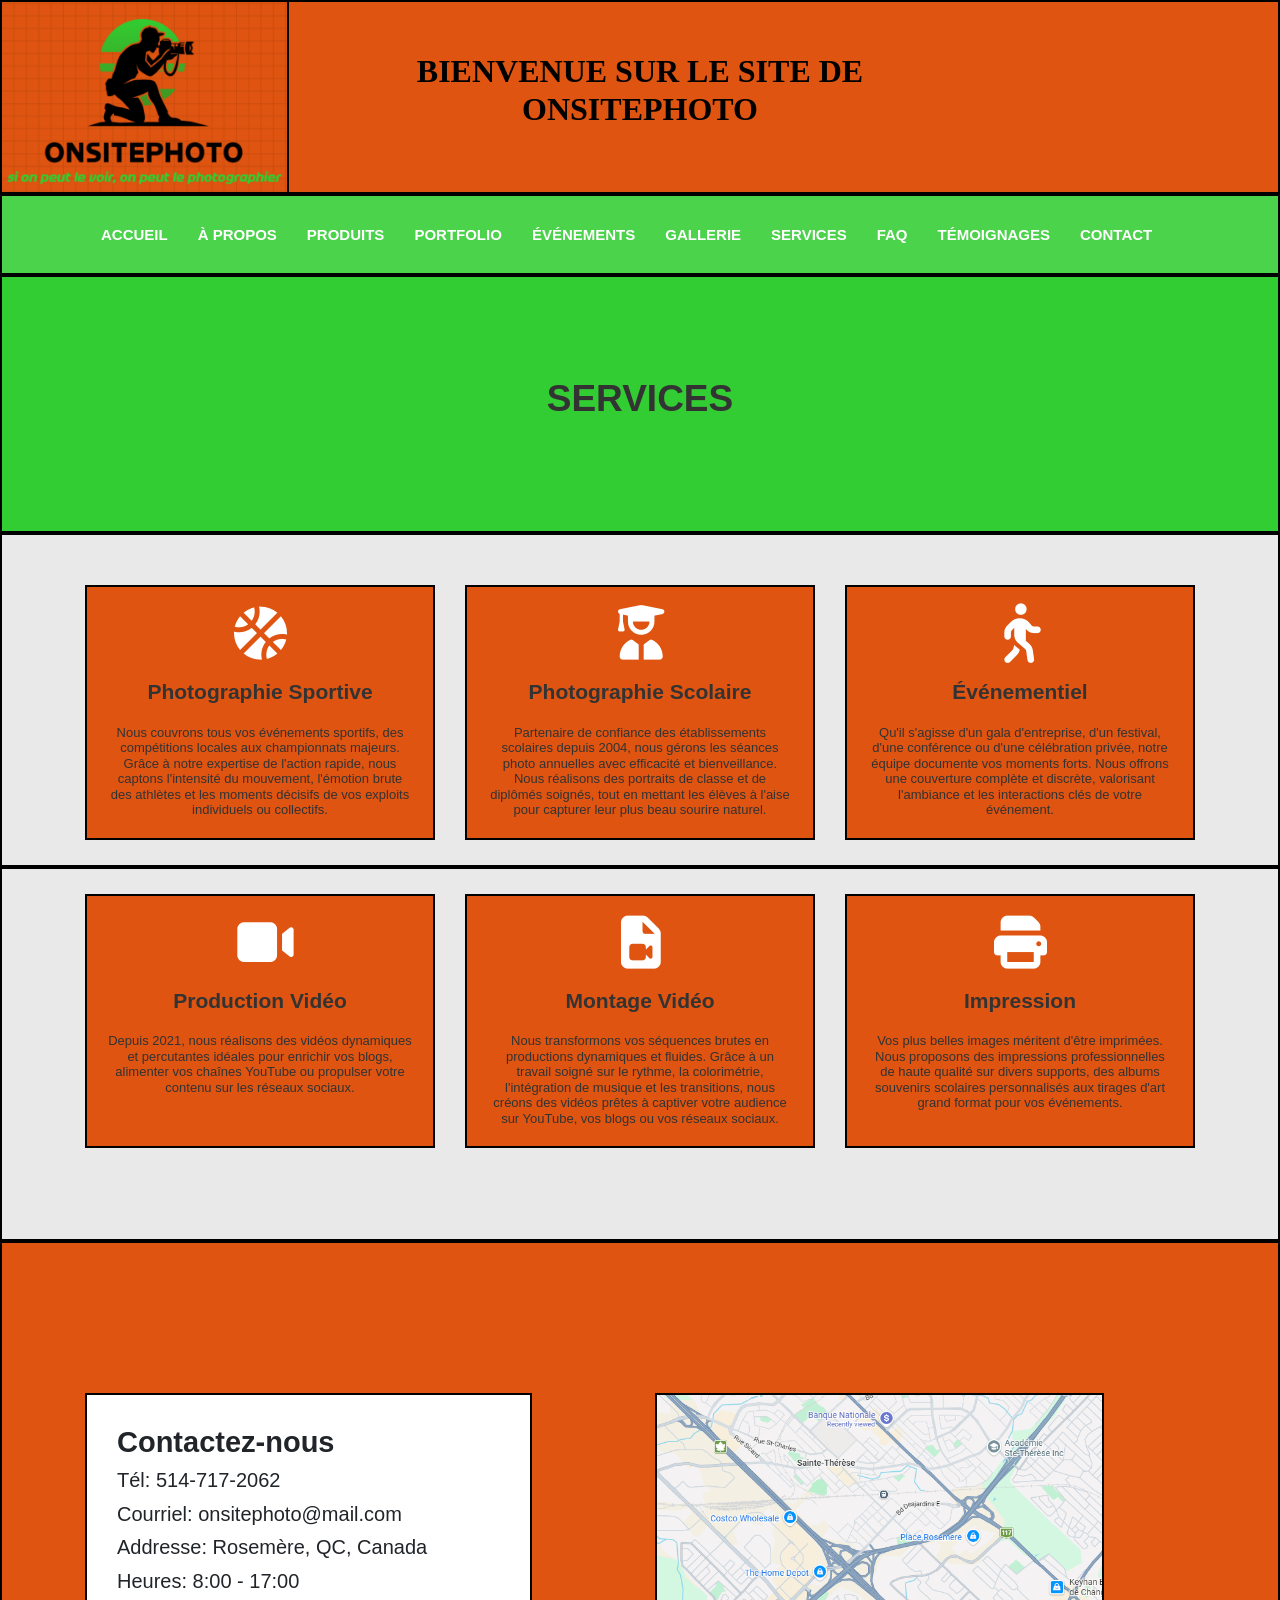
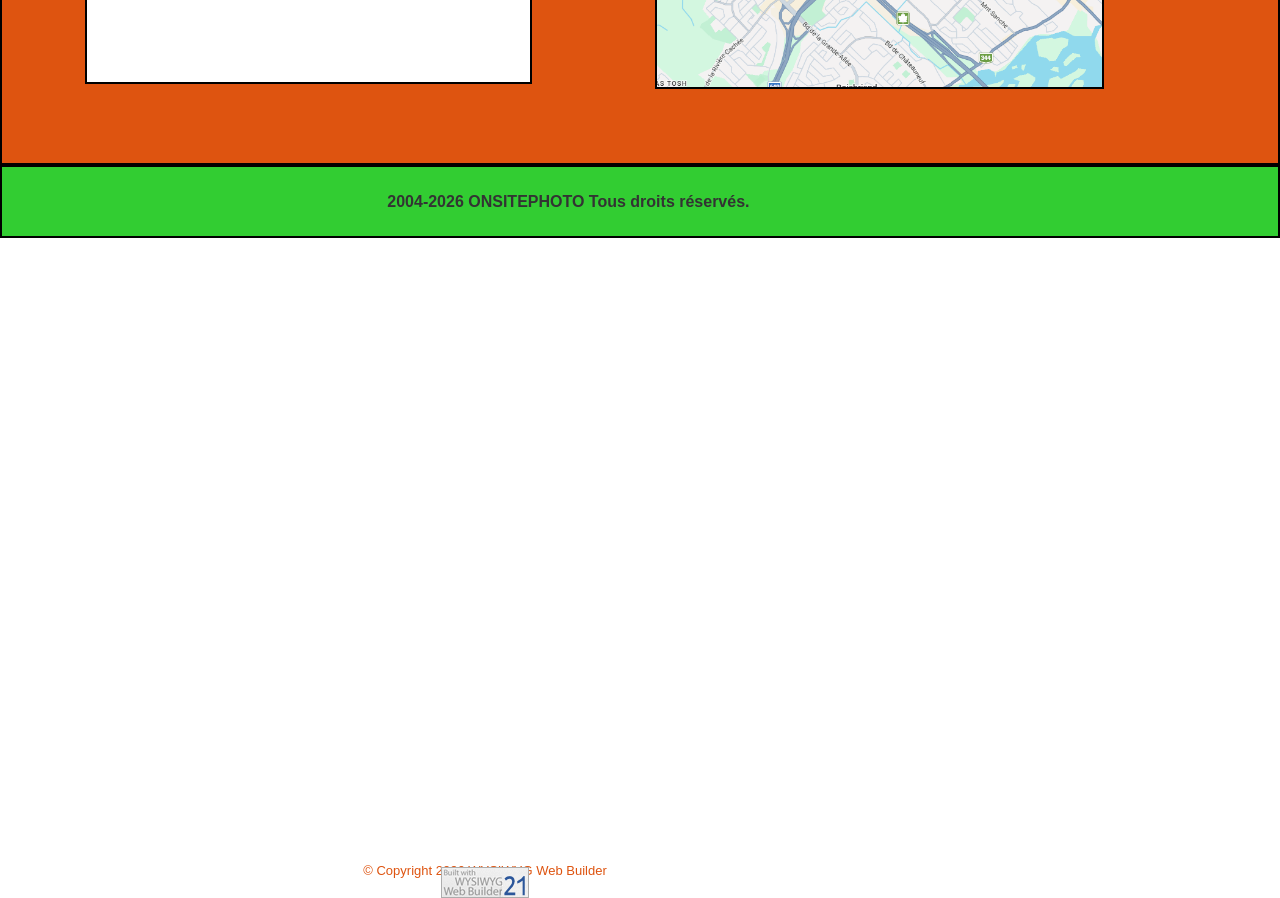
<file: services.html>
<!doctype html>
<html lang="fr">
<head>
<meta charset="utf-8">
<title>SERVICES</title>
<meta name="description" content="Web design software for building responsive websites, perfect for beginners and professionals. It offers a wide range of tools to help you create stunning websites that work well on any device.">
<meta name="generator" content="WYSIWYG Web Builder 21 Trial Version - https://www.wysiwygwebbuilder.com">
<meta name="viewport" content="width=device-width, initial-scale=1.0">
<style>
body
{
   border-width: 0 !important;
   font-weight: normal;
   font-size: 16px;
   line-height: 1.1875;
   margin: 0;
   padding: 0;
}
.wb-theme-header
{
   background-color: #E9E9E9;
   background-image: none;
   border: 1px solid #DDDDDD;
   border-radius: 0px;
   color: #333333;
   --background-color: rgba(233,233,233,1.00);
   --border-color: #DDDDDD;
   --border-width: 1px;
   --color: #333333;
}
.wb-theme-content
{
   background-color: #FFFFFF;
   background-image: none;
   border: 1px solid #DDDDDD;
   border-radius: 0px;
   color: #333333;
   --background-color: rgba(255,255,255,1.00);
   --border-color: #DDDDDD;
   --border-width: 1px;
   --color: #333333;
   --icon-color: #444444;
   --colorize: invert(23%) sepia(28%) saturate(0%) hue-rotate(187deg) brightness(98%) contrast(88%);
}
.wb-theme-button, .wb-theme-static
{
   background-color: #F6F6F6;
   background-image: none;
   border: 1px solid #C5C5C5;
   border-radius: 0px;
   color: #454545;
   --background-color: rgba(246,246,246,1.00);
   --border-color: #C5C5C5;
   --border-width: 1px;
   --color: #454545;
}
.wb-theme-button:hover
{
   background-color: #EDEDED;
   background-image: none;
   border: 1px solid #CCCCCC;
   border-radius: 0px;
   color: #2B2B2B;
   --background-color: rgba(237,237,237,1.00);
   --border-color: #CCCCCC;
   --border-width: 1px;
   --color: #2B2B2B;
}
.wb-theme-button.active, .wb-theme-button:active, .active > .wb-theme-button
{
   background-color: #3370B7;
   background-image: none;
   border: 1px solid #2E6DA4;
   border-radius: 0px;
   color: #FFFFFF;
   --background-color: rgba(51,112,183,1.00);
   --border-color: #2E6DA4;
   --border-width: 1px;
   --color: #FFFFFF;
}
.darktheme .wb-theme-header
{
   background-color: #272B2F;
   background-image: none;
   border: 1px solid #424549;
   border-radius: 0px;
   color: #CCCCCC;
   --background-color: rgba(39,43,47,1.00);
   --border-color: #424549;
   --border-width: 1px;
   --color: #CCCCCC;
}
.darktheme .wb-theme-content
{
   background-color: #212529;
   background-image: none;
   border: 1px solid #495057;
   border-radius: 0px;
   color: #CCCCCC;
   --background-color: rgba(33,37,41,1.00);
   --border-color: #495057;
   --border-width: 1px;
   --color: #CCCCCC;
   --icon-color: #3370B7;
   --colorize: invert(39%) sepia(43%) saturate(800%) hue-rotate(172deg) brightness(94%) contrast(93%);
}
.darktheme .wb-theme-button, .darktheme .wb-theme-static
{
   background-color: #090909;
   background-image: none;
   border: 1px solid #3A3A3A;
   border-radius: 0px;
   color: #BABABA;
   --background-color: rgba(9,9,9,1.00);
   --border-color: #3A3A3A;
   --border-width: 1px;
   --color: #BABABA;
}
.darktheme .wb-theme-button:hover
{
   background-color: #121212;
   background-image: none;
   border: 1px solid #333333;
   border-radius: 0px;
   color: #D4D4D4;
   --background-color: rgba(18,18,18,1.00);
   --border-color: #333333;
   --border-width: 1px;
   --color: #D4D4D4;
}
.darktheme .wb-theme-button.active, .darktheme .wb-theme-button:active, .active > .wb-theme-button
{
   background-color: #3370B7;
   background-image: none;
   border: 1px solid #2E6DA4;
   border-radius: 0px;
   color: #FFFFFF;
   --background-color: rgba(51,112,183,1.00);
   --border-color: #2E6DA4;
   --border-width: 1px;
   --color: #FFFFFF;
}
</style>
<link href="css/fontawesome7.min.css" rel="stylesheet">
<style>
@media only screen and (max-width: 969px)
{
}
#wb_headerLayoutGrid1
{
   clear: both;
   position: relative;
   table-layout: fixed;
   display: table;
   text-align: center;
   width: 100%;
   background-color: #DE5410;
   background-image: none;
   border: 2px solid #000000;
   border-radius: 0px;
   box-sizing: border-box;
   margin: 0;
}
#headerLayoutGrid1
{
   box-sizing: border-box;
   padding: 50px 15px 50px 15px;
   margin-right: auto;
   margin-left: auto;
   max-width: 1140px;
}
#headerLayoutGrid1 > .row
{
   margin-right: -15px;
   margin-left: -15px;
}
#headerLayoutGrid1 > .row > .col-1
{
   box-sizing: border-box;
   font-size: 0;
   min-height: 1px;
   padding-right: 15px;
   padding-left: 15px;
   position: relative;
}
#headerLayoutGrid1 > .row > .col-1
{
   float: left;
}
#headerLayoutGrid1 > .row > .col-1
{
   background-color: transparent;
   background-image: none;
   border: 0px solid #FFFFFF;
   border-radius: 0px;
   width: 100%;
   text-align: center;
}
#headerLayoutGrid1:before,
#headerLayoutGrid1:after,
#headerLayoutGrid1 .row:before,
#headerLayoutGrid1 .row:after
{
   display: table;
   content: " ";
}
#headerLayoutGrid1:after,
#headerLayoutGrid1 .row:after
{
   clear: both;
}
@media (max-width: 480px)
{
#headerLayoutGrid1 > .row > .col-1
{
   float: none;
   width: 100%;
}
}
#wb_headerLayoutGrid2
{
   clear: both;
   position: relative;
   table-layout: fixed;
   display: table;
   text-align: center;
   width: 100%;
   background-color: rgba(50,205,50,0.87);
   background-image: none;
   border: 2px solid #000000;
   border-radius: 0px;
   box-sizing: border-box;
   margin: 0;
}
#headerLayoutGrid2
{
   box-sizing: border-box;
   padding: 20px 15px 20px 15px;
   margin-right: auto;
   margin-left: auto;
   max-width: 1140px;
}
#headerLayoutGrid2 > .row
{
   margin-right: -15px;
   margin-left: -15px;
}
#headerLayoutGrid2 > .row > .col-1
{
   box-sizing: border-box;
   font-size: 0;
   min-height: 1px;
   padding-right: 15px;
   padding-left: 15px;
   position: relative;
}
#headerLayoutGrid2 > .row > .col-1
{
   float: left;
}
#headerLayoutGrid2 > .row > .col-1
{
   background-color: transparent;
   background-image: none;
   border: 0px solid #FFFFFF;
   border-radius: 0px;
   width: 100%;
   text-align: center;
}
#headerLayoutGrid2:before,
#headerLayoutGrid2:after,
#headerLayoutGrid2 .row:before,
#headerLayoutGrid2 .row:after
{
   display: table;
   content: " ";
}
#headerLayoutGrid2:after,
#headerLayoutGrid2 .row:after
{
   clear: both;
}
@media (max-width: 480px)
{
#headerLayoutGrid2 > .row > .col-1
{
   float: none;
   width: 100%;
}
}
#wb_heroLayoutGrid
{
   clear: both;
   position: relative;
   table-layout: fixed;
   display: table;
   text-align: center;
   width: 100%;
   background-color: #32CD32;
   background-image: none;
   border: 2px solid #000000;
   border-radius: 0px;
   box-sizing: border-box;
   margin: 0;
}
#heroLayoutGrid
{
   box-sizing: border-box;
   padding: 100px 15px 100px 15px;
   margin-right: auto;
   margin-left: auto;
   max-width: 1140px;
}
#heroLayoutGrid > .row
{
   margin-right: -15px;
   margin-left: -15px;
}
#heroLayoutGrid > .row > .col-1
{
   box-sizing: border-box;
   font-size: 0;
   min-height: 1px;
   padding-right: 15px;
   padding-left: 15px;
   position: relative;
}
#heroLayoutGrid > .row > .col-1
{
   float: left;
}
#heroLayoutGrid > .row > .col-1
{
   background-color: transparent;
   background-image: none;
   border: 0px solid #FFFFFF;
   border-radius: 0px;
   width: 100%;
   text-align: center;
}
#heroLayoutGrid:before,
#heroLayoutGrid:after,
#heroLayoutGrid .row:before,
#heroLayoutGrid .row:after
{
   display: table;
   content: " ";
}
#heroLayoutGrid:after,
#heroLayoutGrid .row:after
{
   clear: both;
}
@media (max-width: 480px)
{
#heroLayoutGrid > .row > .col-1
{
   float: none;
   width: 100% !important;
}
}
#wb_heroHeading1
{
   border-radius: 0px;
   box-sizing: border-box;
   vertical-align: top;
   margin: 0 0 10px 0 ;
   padding: 0;
   text-align: center;
}
#heroHeading1
{
   font-family: Arial;
   font-weight: bold;
   font-style: normal;
   font-size: 37px;
   margin: 0;
   text-align: center;
   text-transform: none;
}
#heroHeading1
{
   height: 100%;
   margin: 0;
   width: 100%;
   background: transparent !important;
   border: none !important;
}
#wb_footerBottom
{
   clear: both;
   position: relative;
   table-layout: fixed;
   display: table;
   text-align: center;
   width: 100%;
   background-color: #32CD32;
   background-image: none;
   border: 2px solid #000000;
   border-radius: 0px;
   box-sizing: border-box;
   margin: 0;
}
#footerBottom
{
   box-sizing: border-box;
   display: flex;
   flex-direction: row;
   flex-wrap: wrap;
   padding: 25px 0 25px 0;
   margin-right: auto;
   margin-left: auto;
   max-width: 1140px;
}
#footerBottom > .col-1
{
   box-sizing: border-box;
   font-size: 0;
   min-height: 1px;
   padding-right: 15px;
   padding-left: 15px;
   position: relative;
}
#footerBottom > .col-1
{
   flex: 0 0 auto;
}
#footerBottom > .col-1
{
   background-color: transparent;
   background-image: none;
   border: 0px solid #FFFFFF;
   border-radius: 0px;
   flex-basis: 100%;
   max-width: 100%;
   display: flex;
   flex-wrap: wrap;
   align-content: center;
   align-self: stretch;
   align-items: center;
   justify-content: center;
   text-align: center;
}
@media (max-width: 480px)
{
#footerBottom > .col-1
{
   flex-basis: 100% !important;
   max-width: 100% !important;
}
}
#wb_Image1
{
   vertical-align: top;
}
#Image1
{
   border: 2px solid #000000;
   border-radius: 0px;
   box-sizing: border-box;
   padding: 0;
   margin: 0;
   left: 0;
   top: 0;
   width: 100%;
   height: 100%;
}
#wb_headerHeading
{
   background-color: transparent;
   background-image: none;
   border: 0px solid #000000;
   border-radius: 0px;
   vertical-align: top;
   margin: 0;
   padding: 0;
   text-align: center;
}
#headerHeading
{
   color: #000000;
   font-family: "Segoe UI Black";
   font-weight: bold;
   font-style: normal;
   font-size: 32px;
   margin: 0;
   text-align: center;
   text-transform: none;
}
.headerMenu .nav
{
   font-family: Arial;
   font-weight: bold;
   font-size: 15px;
   font-style: normal;
   color: #FFFFFF;
   text-align: left;
   text-transform: uppercase;
}
#headerMenu, .headerMenu .nav, .headerMenu *
{
   margin: 0;
   padding: 0;
   box-sizing: border-box;
   line-height: 1;
   list-style: none;
}
.headerMenu .nav:before,
.headerMenu .nav:after 
{
   content: " ";
   display: table;
}
.headerMenu .nav:after 
{
   clear: both;
}
.headerMenu .nav a 
{
   text-decoration: none;
}
.headerMenu .nav ul
{
   margin-top: 0;
   margin-bottom: 0;
}
.headerMenu .nav ul ul
{
   margin-bottom: 0;
}
.headerMenu .container 
{
   margin-right: auto;
   margin-left: auto;
   padding: 0;
}
.headerMenu .container:before,
.headerMenu .container:after 
{
   content: " ";
   display: table;
}
.headerMenu .container:after 
{
   clear: both;
}
.headerMenu .collapse 
{
   display: none;
}
.headerMenu .collapse.show 
{
   display: block;
}
.headerMenu .collapsing 
{
   position: relative;
   height: 0;
   overflow: hidden;
   transition: height .35s ease;
}
.headerMenu .arrow, .headerMenu .arrow-right
{
   display: inline-block;
   margin-left: 4px;
   width: 0;
   height: 0;
   vertical-align: middle;
   border-top: 4px solid #000;
   border-right: 4px solid transparent;
   border-left: 4px solid transparent;
   border-bottom: 0 dotted;
   }
.headerMenu .dropdown 
{
   position: relative;
}
.headerMenu .dropdown-toggle:focus 
{
   outline: 0;
}
.headerMenu .dropdown-menu 
{
   position: absolute;
   top: 100%;
   left: 0;
   z-index: 1000;
   display: none;
   float: left;
   min-width: 160px;
   padding: 5px 0;
   margin: 2px 0 0;
   list-style: none;
   font-size: 15px;
   background-color: #FFFFFF;
   background-image: none;
   border: 1px solid rgba(255,160,122,1.00);
   border-radius: 0px;
   background-clip: padding-box;
}
.headerMenu .dropdown-menu .divider
{
   height: 1px;
   margin: 9px 0;
   overflow: hidden;
   background-color: #FFA07A;
}
.headerMenu .dropdown-menu > li > a
{
   display: block;
   padding: 3px 20px 3px 20px;
   clear: both;
   line-height: 1.428571429;
   color: #FFFFFF;
   text-transform: none;
   white-space: nowrap;
}
.headerMenu .dropdown-menu > li > a:hover,
.headerMenu .dropdown-menu > li > a:focus 
{
   text-decoration: none;
   color: #FFFFFF;
   background-color: #EDEDED;
   background-image: none;
}
.headerMenu .dropdown-menu > li > a.active,
.headerMenu .dropdown-menu > li > a.active:hover,
.headerMenu .dropdown-menu > li > a.active:focus
{
   color: #FFFFFF;
   background-color: #EDEDED;
   background-image: none;
   text-decoration: none;
   outline: 0;
}
.headerMenu .show > .dropdown-menu
{
   display: block;
}
.headerMenu .show > a
{
   outline: 0;
}
.headerMenu .dropdown-header
{
   display: block;
   padding: 3px 20px;
   line-height: 1.428571429;
   color: #aeaeae;
}
.headerMenu .dropdown-backdrop
{
   position: fixed;
   left: 0;
   right: 0;
   bottom: 0;
   top: 0;
   z-index: 990;
}
.headerMenu .nav > li 
{
   position: relative;
   display: block;
}
.headerMenu .nav > li > a
{
   position: relative;
   display: block;
   padding: 10px 15px 10px 15px;
}
.headerMenu .nav .show > a,
.headerMenu .nav .show > a:hover,
.headerMenu .nav .show > a:focus
{
    border-color: #343A40;
}
.headerMenu .nav .nav-divider
{
   height: 1px;
   margin: 9px 0;
   overflow: hidden;
   background-color: #FFA07A;
}
.headerMenu .nav .arrow
{
   border-top-color: #343A40;
   border-bottom-color: #343A40;
}
.headerMenu
{
   position: relative;
}
.headerMenu:before,
.headerMenu:after
{
   content: " ";
   display: table;
}
.headerMenu:after
{
   clear: both;
}
.headerMenu .navbar-header:before,
.headerMenu .navbar-header:after
{
   content: " ";
   display: table;
}
.headerMenu .navbar-header:after
{
   clear: both;
}
.headerMenu-navbar-collapse 
{
   overflow-x: visible;
   -webkit-overflow-scrolling: touch;
}
.headerMenu-navbar-collapse:before,
.headerMenu-navbar-collapse:after
{
   content: " ";
   display: table;
}
.headerMenu-navbar-collapse:after
{
   clear: both;
}
.headerMenu-navbar-collapse.show
{
   overflow-y: auto;
}
.headerMenu .navbar-toggle 
{
   position: relative;
   float: left;
   width: 52px;
   height: 42px;
   padding: 10px 15px 10px 15px;
   background-color: transparent;
   border: 1px solid transparent;
   border-radius: 0px;
}
.headerMenu .navbar-toggle .line
{
   background-color: #FFFFFF;
}
.headerMenu .navbar-toggle .line
{
   display: block;
   width: 22px;
   height: 4px;
   border-radius: 0px;
   transition: all 500ms linear;
}
.headerMenu .navbar-toggle .line
{
   margin: 4px auto;
}
.headerMenu .navbar-toggle  .line:first-child
{
   margin-top: 0px !important;
}
.headerMenu .navbar-toggle  .line:last-child
{
   margin-bottom: 0px !important;
}
.headerMenu .navbar-nav
{
   margin: 6px -15px;
}
.headerMenu .navbar-nav > li > .dropdown-menu
{
   margin-top: 0;
}
.headerMenu .navbar-nav > li > a
{
   color: #FFFFFF;
}
.headerMenu .navbar-nav > li > a:hover,
.headerMenu .navbar-nav > li > a:focus
{
   background-color: #EDEDED;
   background-image: none;
   color: #FFFFFF;
   text-decoration: none;
}
.headerMenu .navbar-nav > li > a.active,
.headerMenu .navbar-nav > li > a.active:hover,
.headerMenu .navbar-nav > li > a.active:focus
{
   color: #FFFFFF;
   background-color: #EDEDED;
   background-image: none;
}
.headerMenu .navbar-toggle
{
   border: 1px solid transparent;
}
.headerMenu .navbar-toggle:hover,
.headerMenu .navbar-toggle:focus
{
   background-color: transparent;
}
.headerMenu-navbar-collapse
{
   border-color: rgba(255,160,122,1.00);
}
.headerMenu .navbar-nav > .dropdown > a:hover .arrow,
.headerMenu .navbar-nav > .dropdown > a:focus .arrow
{
   border-top-color: #FFFFFF;
   border-bottom-color: #FFFFFF;
}
.headerMenu .navbar-nav > .show > a,
.headerMenu .navbar-nav > .show > a:hover,
.headerMenu .navbar-nav > .show > a:focus
{
   background-color: #EDEDED;
   background-image: none;
   color: #FFFFFF;
}
.headerMenu .navbar-nav > .show > a .arrow,
.headerMenu .navbar-nav > .show > a:hover .arrow,
.headerMenu .navbar-nav > .show > a:focus .arrow
{
   border-top-color: #FFFFFF;
   border-bottom-color: #FFFFFF;
}
.headerMenu .navbar-nav > .dropdown > a .arrow
{
   border-top-color: #FFFFFF;
   border-bottom-color: #FFFFFF;
}
.headerMenu .navbar-link
{
   color: #FFFFFF;
}
.headerMenu .navbar-link:hover
{
   color: #FFFFFF;
}
.headerMenu .navbar-header
{
   color: #FFFFFF;
}
@media (min-width: 480px) 
{
.headerMenu .navbar-right .dropdown-menu
{
   right: 0;
   left: auto;
}
.headerMenu .navbar-header
{
   float: left;
}
.headerMenu-navbar-collapse
{
   width: auto;
   border-top: 0;
   box-shadow: none;
}
.headerMenu-navbar-collapse.collapse
{
   display: block!important;
   height: auto!important;
   padding-bottom: 0;
   overflow: visible!important;
}
.headerMenu-navbar-collapse.show
{
   overflow-y: auto;
}
.headerMenu .navbar-toggle
{
   display: none;
}
.headerMenu .navbar-nav
{
   float: left;
   margin: 0;
}
.headerMenu .navbar-nav > li
{
   float: left;
}
.headerMenu .container > .navbar-header,
.headerMenu .container > .headerMenu-navbar-collapse
{
   margin-right: 0;
   margin-left: 0;
}
.headerMenu .navbar-nav > .dropdown > a:hover .arrow,
.headerMenu .navbar-nav > .dropdown > a:focus .arrow
{
   border-top-color: #006400;
   border-bottom-color: #006400;
}
}
@media (max-width: 480px) 
{
.headerMenu 
{
   background-color: transparent;
   background-image: none;
   border: 1px solid rgba(255,255,255,0.00);
}
.headerMenu .navbar-nav
{
   margin: 0;
   background-color: #FFFFFF;
   background-image: none;
}
.headerMenu .navbar-nav .show .dropdown-menu
{
   position: static !important;
   transform: translate3d(0px, 0px, 0px) !important;
   float: none;
   width: auto;
   margin-top: 0;
   background-color: transparent;
   border: 0;
   box-shadow: none;
}
.headerMenu .navbar-nav .show .dropdown-menu > li > a,
.headerMenu .navbar-nav .show .dropdown-menu .dropdown-header
{
   padding: 5px 15px 5px 15px;
}
.headerMenu .navbar-nav .show .dropdown-menu > li > a
{
   line-height: 20px;
}
}
@media (min-width: 480px) 
{
.headerMenu 
{
   background-color: transparent;
   background-image: none;
   border: 1px solid rgba(255,255,255,0.00);
   border-radius: 0px;
}
.headerMenu .navbar-nav > li > a
{
   color: #FFFFFF;
}
.headerMenu .navbar-nav > li > a:hover,
.headerMenu .navbar-nav > li > a:focus
{
   color: #006400;
   background-color: #343A40;
   background-image: none;
}
.headerMenu .navbar-nav > li > a.active,
.headerMenu .navbar-nav > li > a.active:hover,
.headerMenu .navbar-nav > li > a.active:focus
{
   color: #006400;
   background-color: #343A40;
   background-image: none;
}
.headerMenu .navbar-nav > .show > a,
.headerMenu .navbar-nav > .show > a:hover,
.headerMenu .navbar-nav > .show > a:focus
{
   background-color: #343A40;
   background-image: none;
   color: #006400;
}
.headerMenu .navbar-nav > .dropdown > a:hover .arrow
{
   border-top-color: #006400;
   border-bottom-color: #006400;
}
.headerMenu .navbar-nav > .dropdown > a .arrow
{
   border-top-color: #FFFFFF;
   border-bottom-color: #FFFFFF;
}
.headerMenu .navbar-nav > li > a.active > .arrow,
.headerMenu .navbar-nav > li > a.active:hover > .arrow,
.headerMenu .navbar-nav > li > a.active:focus > .arrow
{
   border-top-color: #006400;
   border-bottom-color: #006400;
}
.headerMenu .navbar-nav > .show > a .arrow,
.headerMenu .navbar-nav > .show > a:hover .arrow,
.headerMenu .navbar-nav > .show > a:focus .arrow
{
   border-top-color: #006400;
   border-bottom-color: #006400;
}
.headerMenu .navbar-link
{
   color: #FFFFFF;
}
.headerMenu .navbar-link:hover 
{
   color: #fff;
}
}
#headerMenu i
{
   font-size: 16px;
   position: relative;
   left: 0;
   top: 0;
   margin-right: 4px;
   width: 16px;
}
#wb_headerMenu
{
   z-index: 1111 !important;
}
#wb_footerCopyright 
{
   background-color: transparent;
   background-image: none;
   border: 0px solid #000000;
   border-radius: 0px;
   padding: 0;
   margin: 0;
   text-align: center;
}
#wb_footerCopyright div
{
   text-align: center;
}
#wb_servicesLayoutGrid1
{
   clear: both;
   position: relative;
   table-layout: fixed;
   display: table;
   text-align: center;
   width: 100%;
   background-color: #E9E9E9;
   background-image: none;
   border: 2px solid #000000;
   border-radius: 0px;
   box-sizing: border-box;
   margin: 0;
}
#servicesLayoutGrid1
{
   box-sizing: border-box;
   padding: 50px 15px 0 15px;
   margin-right: auto;
   margin-left: auto;
   max-width: 1140px;
}
#servicesLayoutGrid1 > .row
{
   margin-right: -15px;
   margin-left: -15px;
}
#servicesLayoutGrid1 > .row > .col-1, #servicesLayoutGrid1 > .row > .col-2, #servicesLayoutGrid1 > .row > .col-3
{
   box-sizing: border-box;
   font-size: 0;
   min-height: 1px;
   padding-right: 15px;
   padding-left: 15px;
   position: relative;
}
#servicesLayoutGrid1 > .row > .col-1, #servicesLayoutGrid1 > .row > .col-2, #servicesLayoutGrid1 > .row > .col-3
{
   float: left;
}
#servicesLayoutGrid1 > .row > .col-1
{
   background-color: transparent;
   background-image: none;
   border: 0px solid #FFFFFF;
   border-radius: 0px;
   width: 33.33333333%;
   text-align: center;
}
#servicesLayoutGrid1 > .row > .col-2
{
   background-color: transparent;
   background-image: none;
   border: 0px solid #FFFFFF;
   border-radius: 0px;
   width: 33.33333333%;
   text-align: center;
}
#servicesLayoutGrid1 > .row > .col-3
{
   background-color: transparent;
   background-image: none;
   border: 0px solid #FFFFFF;
   border-radius: 0px;
   width: 33.33333333%;
   text-align: center;
}
#servicesLayoutGrid1:before,
#servicesLayoutGrid1:after,
#servicesLayoutGrid1 .row:before,
#servicesLayoutGrid1 .row:after
{
   display: table;
   content: " ";
}
#servicesLayoutGrid1:after,
#servicesLayoutGrid1 .row:after
{
   clear: both;
}
@media (max-width: 768px)
{
#servicesLayoutGrid1 > .row > .col-1, #servicesLayoutGrid1 > .row > .col-2, #servicesLayoutGrid1 > .row > .col-3
{
   float: none;
   width: 100% !important;
}
}
#wb_servicesCard1
{
   position: relative;
   display: flex;
   flex-direction: column;
   box-sizing: border-box;
   margin: 0 0 25px 0 ;
   background-color: #DE5410;
   background-image: none;
   border: 2px solid #000000;
   border-radius: 0px;
   text-align: center;
}
#servicesCard1-card-body
{
   padding: 20px 20px 20px 20px;
   flex: 1 1 auto;
   font-size: 0;
}
#servicesCard1-card-item0
{
   box-sizing: border-box;
   margin: 0 0 20px 0 ;
   padding: 0;
   background-color: transparent;
   background-image: none;
   color: #333333;
   font-family: Arial;
   font-weight: normal;
   font-style: normal;
   font-size: 53px;
   line-height: 53px;
}
#servicesCard1-card-item0:hover
{
   transform: rotate(0deg) scale(1.5,1.5) ;
   transition: transform 200ms linear 0ms;
}
#servicesCard1-card-item0
{
   transform: rotate(0deg) ;
   transition: transform 200ms linear 0ms;
}
#servicesCard1-card-item0 a
{
   color: inherit;
   text-decoration: none;
}
#servicesCard1-card-item0 i
{
   color: #FFFFFF;
   margin-left: 1px;
   text-align: center;
   vertical-align: top;
   font-size: 53px;
   width: 53px;
}
#servicesCard1-card-item1
{
   box-sizing: border-box;
   margin: 0 0 20px 0 ;
   padding: 0;
}
#servicesCard1-card-item1 h1
{
   color: #333333;
   font-family: Arial;
   font-weight: bold;
   font-style: normal;
   font-size: 21px;
   margin: 0;
}
#servicesCard1-card-item2
{
   box-sizing: border-box;
   margin: 0;
   padding: 0;
}
#servicesCard1-card-item2 h1
{
   color: #333333;
   font-family: Arial;
   font-weight: normal;
   font-style: normal;
   font-size: 13px;
   margin: 0;
}
#wb_servicesCard2
{
   position: relative;
   display: flex;
   flex-direction: column;
   box-sizing: border-box;
   margin: 0 0 25px 0 ;
   background-color: #DE5410;
   background-image: none;
   border: 2px solid #000000;
   border-radius: 0px;
   text-align: center;
}
#servicesCard2-card-body
{
   padding: 20px 20px 20px 20px;
   flex: 1 1 auto;
   font-size: 0;
}
#servicesCard2-card-item0
{
   box-sizing: border-box;
   margin: 0 0 20px 0 ;
   padding: 0;
   background-color: transparent;
   background-image: none;
   color: #333333;
   font-family: Arial;
   font-weight: normal;
   font-style: normal;
   font-size: 53px;
   line-height: 53px;
}
#servicesCard2-card-item0:hover
{
   transform: rotate(0deg) scale(1.5,1.5) ;
   transition: transform 200ms linear 0ms;
}
#servicesCard2-card-item0
{
   transform: rotate(0deg) ;
   transition: transform 200ms linear 0ms;
}
#servicesCard2-card-item0 a
{
   color: inherit;
   text-decoration: none;
}
#servicesCard2-card-item0 i
{
   color: #FFFFFF;
   margin-left: 1px;
   text-align: center;
   vertical-align: top;
   font-size: 53px;
   width: 53px;
}
#servicesCard2-card-item1
{
   box-sizing: border-box;
   margin: 0 0 20px 0 ;
   padding: 0;
}
#servicesCard2-card-item1 h1
{
   color: #333333;
   font-family: Arial;
   font-weight: bold;
   font-style: normal;
   font-size: 21px;
   margin: 0;
}
#servicesCard2-card-item2
{
   box-sizing: border-box;
   margin: 0;
   padding: 0;
}
#servicesCard2-card-item2 h1
{
   color: #333333;
   font-family: Arial;
   font-weight: normal;
   font-style: normal;
   font-size: 13px;
   margin: 0;
}
#wb_servicesCard3
{
   position: relative;
   display: flex;
   flex-direction: column;
   box-sizing: border-box;
   margin: 0 0 25px 0 ;
   background-color: #DE5410;
   background-image: none;
   border: 2px solid #000000;
   border-radius: 0px;
   text-align: center;
}
#servicesCard3-card-body
{
   padding: 20px 20px 20px 20px;
   flex: 1 1 auto;
   font-size: 0;
}
#servicesCard3-card-item0
{
   box-sizing: border-box;
   margin: 0 0 20px 0 ;
   padding: 0;
   background-color: transparent;
   background-image: none;
   color: #333333;
   font-family: Arial;
   font-weight: normal;
   font-style: normal;
   font-size: 53px;
   line-height: 53px;
}
#servicesCard3-card-item0:hover
{
   transform: rotate(0deg) scale(1.5,1.5) ;
   transition: transform 200ms linear 0ms;
}
#servicesCard3-card-item0
{
   transform: rotate(0deg) ;
   transition: transform 200ms linear 0ms;
}
#servicesCard3-card-item0 a
{
   color: inherit;
   text-decoration: none;
}
#servicesCard3-card-item0 i
{
   color: #FFFFFF;
   margin-left: 1px;
   text-align: center;
   vertical-align: top;
   font-size: 53px;
   width: 53px;
}
#servicesCard3-card-item1
{
   box-sizing: border-box;
   margin: 0 0 20px 0 ;
   padding: 0;
}
#servicesCard3-card-item1 h1
{
   color: #333333;
   font-family: Arial;
   font-weight: bold;
   font-style: normal;
   font-size: 21px;
   margin: 0;
}
#servicesCard3-card-item2
{
   box-sizing: border-box;
   margin: 0;
   padding: 0;
}
#servicesCard3-card-item2 h1
{
   color: #333333;
   font-family: Arial;
   font-weight: normal;
   font-style: normal;
   font-size: 13px;
   margin: 0;
}
#wb_servicesLayoutGrid2
{
   clear: both;
   position: relative;
   table-layout: fixed;
   display: table;
   text-align: center;
   width: 100%;
   background-color: #E9E9E9;
   background-image: none;
   border: 2px solid #000000;
   border-radius: 0px;
   box-sizing: border-box;
   margin: 0;
}
#servicesLayoutGrid2
{
   box-sizing: border-box;
   padding: 25px 15px 25px 15px;
   margin-right: auto;
   margin-left: auto;
   max-width: 1140px;
}
#servicesLayoutGrid2 > .row
{
   margin-right: -15px;
   margin-left: -15px;
}
#servicesLayoutGrid2 > .row > .col-1, #servicesLayoutGrid2 > .row > .col-2, #servicesLayoutGrid2 > .row > .col-3
{
   box-sizing: border-box;
   font-size: 0;
   min-height: 1px;
   padding-right: 15px;
   padding-left: 15px;
   position: relative;
}
#servicesLayoutGrid2 > .row > .col-1, #servicesLayoutGrid2 > .row > .col-2, #servicesLayoutGrid2 > .row > .col-3
{
   float: left;
   height: 320px;
}
#servicesLayoutGrid2 > .row > .col-1
{
   background-color: transparent;
   background-image: none;
   border: 0px solid #FFFFFF;
   border-radius: 0px;
   width: 33.33333333%;
   text-align: center;
}
#servicesLayoutGrid2 > .row > .col-2
{
   background-color: transparent;
   background-image: none;
   border: 0px solid #FFFFFF;
   border-radius: 0px;
   width: 33.33333333%;
   text-align: center;
}
#servicesLayoutGrid2 > .row > .col-3
{
   background-color: transparent;
   background-image: none;
   border: 0px solid #FFFFFF;
   border-radius: 0px;
   width: 33.33333333%;
   text-align: center;
}
#servicesLayoutGrid2:before,
#servicesLayoutGrid2:after,
#servicesLayoutGrid2 .row:before,
#servicesLayoutGrid2 .row:after
{
   display: table;
   content: " ";
}
#servicesLayoutGrid2:after,
#servicesLayoutGrid2 .row:after
{
   clear: both;
}
@media (max-width: 768px)
{
#servicesLayoutGrid2 > .row > .col-1, #servicesLayoutGrid2 > .row > .col-2, #servicesLayoutGrid2 > .row > .col-3
{
   float: none;
   width: 100% !important;
   height: auto;
}
}
#wb_servicesCard4
{
   position: relative;
   display: flex;
   flex-direction: column;
   box-sizing: border-box;
   margin: 0 0 25px 0 ;
   background-color: #DE5410;
   background-image: none;
   border: 2px solid #000000;
   border-radius: 0px;
   text-align: center;
}
#servicesCard4-card-body
{
   padding: 20px 20px 20px 20px;
   flex: 1 1 auto;
   font-size: 0;
}
#servicesCard4-card-item0
{
   box-sizing: border-box;
   margin: 0 0 20px 0 ;
   padding: 0;
   background-color: transparent;
   background-image: none;
   color: #333333;
   font-family: Arial;
   font-weight: normal;
   font-style: normal;
   font-size: 53px;
   line-height: 53px;
}
#servicesCard4-card-item0:hover
{
   transform: rotate(0deg) scale(1.5,1.5) ;
   transition: transform 200ms linear 0ms;
}
#servicesCard4-card-item0
{
   transform: rotate(0deg) ;
   transition: transform 200ms linear 0ms;
}
#servicesCard4-card-item0 a
{
   color: inherit;
   text-decoration: none;
}
#servicesCard4-card-item0 i
{
   color: #FFFFFF;
   margin-left: 1px;
   text-align: center;
   vertical-align: top;
   font-size: 53px;
   width: 53px;
}
#servicesCard4-card-item1
{
   box-sizing: border-box;
   margin: 0 0 20px 0 ;
   padding: 0;
}
#servicesCard4-card-item1 h1
{
   color: #333333;
   font-family: Arial;
   font-weight: bold;
   font-style: normal;
   font-size: 21px;
   margin: 0;
}
#servicesCard4-card-item2
{
   box-sizing: border-box;
   margin: 0;
   padding: 0;
}
#servicesCard4-card-item2 h1
{
   color: #333333;
   font-family: Arial;
   font-weight: normal;
   font-style: normal;
   font-size: 13px;
   margin: 0;
}
#wb_servicesCard5
{
   position: relative;
   display: flex;
   flex-direction: column;
   box-sizing: border-box;
   margin: 0 0 25px 0 ;
   background-color: #DE5410;
   background-image: none;
   border: 2px solid #000000;
   border-radius: 0px;
   text-align: center;
}
#servicesCard5-card-body
{
   padding: 20px 20px 20px 20px;
   flex: 1 1 auto;
   font-size: 0;
}
#servicesCard5-card-item0
{
   box-sizing: border-box;
   margin: 0 0 20px 0 ;
   padding: 0;
   background-color: transparent;
   background-image: none;
   color: #333333;
   font-family: Arial;
   font-weight: normal;
   font-style: normal;
   font-size: 53px;
   line-height: 53px;
}
#servicesCard5-card-item0:hover
{
   transform: rotate(0deg) scale(1.5,1.5) ;
   transition: transform 200ms linear 0ms;
}
#servicesCard5-card-item0
{
   transform: rotate(0deg) ;
   transition: transform 200ms linear 0ms;
}
#servicesCard5-card-item0 a
{
   color: inherit;
   text-decoration: none;
}
#servicesCard5-card-item0 i
{
   color: #FFFFFF;
   margin-left: 1px;
   text-align: center;
   vertical-align: top;
   font-size: 53px;
   width: 53px;
}
#servicesCard5-card-item1
{
   box-sizing: border-box;
   margin: 0 0 20px 0 ;
   padding: 0;
}
#servicesCard5-card-item1 h1
{
   color: #333333;
   font-family: Arial;
   font-weight: bold;
   font-style: normal;
   font-size: 21px;
   margin: 0;
}
#servicesCard5-card-item2
{
   box-sizing: border-box;
   margin: 0;
   padding: 0;
}
#servicesCard5-card-item2 h1
{
   color: #333333;
   font-family: Arial;
   font-weight: normal;
   font-style: normal;
   font-size: 13px;
   margin: 0;
}
#wb_servicesCard6
{
   position: relative;
   display: flex;
   flex-direction: column;
   box-sizing: border-box;
   margin: 0 0 25px 0 ;
   background-color: #DE5410;
   background-image: none;
   border: 2px solid #000000;
   border-radius: 0px;
   text-align: center;
}
#servicesCard6-card-body
{
   padding: 20px 20px 20px 20px;
   flex: 1 1 auto;
   font-size: 0;
}
#servicesCard6-card-item0
{
   box-sizing: border-box;
   margin: 0 0 20px 0 ;
   padding: 0;
   background-color: transparent;
   background-image: none;
   color: #333333;
   font-family: Arial;
   font-weight: normal;
   font-style: normal;
   font-size: 53px;
   line-height: 53px;
}
#servicesCard6-card-item0:hover
{
   transform: rotate(0deg) scale(1.5,1.5) ;
   transition: transform 200ms linear 0ms;
}
#servicesCard6-card-item0
{
   transform: rotate(0deg) ;
   transition: transform 200ms linear 0ms;
}
#servicesCard6-card-item0 a
{
   color: inherit;
   text-decoration: none;
}
#servicesCard6-card-item0 i
{
   color: #FFFFFF;
   margin-left: 1px;
   text-align: center;
   vertical-align: top;
   font-size: 53px;
   width: 53px;
}
#servicesCard6-card-item1
{
   box-sizing: border-box;
   margin: 0 0 20px 0 ;
   padding: 0;
}
#servicesCard6-card-item1 h1
{
   color: #333333;
   font-family: Arial;
   font-weight: bold;
   font-style: normal;
   font-size: 21px;
   margin: 0;
}
#servicesCard6-card-item2
{
   box-sizing: border-box;
   margin: 0;
   padding: 0;
}
#servicesCard6-card-item2 h1
{
   color: #333333;
   font-family: Arial;
   font-weight: normal;
   font-style: normal;
   font-size: 13px;
   margin: 0;
}
#wb_Text1 
{
   background: transparent !important;
   border: none !important;
   padding: 0;
   margin: 0;
   text-align: left;
}
#wb_Text1
{
   font-family: Arial;
   font-weight: bold;
   font-size: 16px;
   line-height: 19px;
}
#wb_Text1 p, #wb_Text1 ul
{
   margin: 0;
   padding: 0;
}
#wb_Text1
{
   display: block;
   margin: 0;
   box-sizing: border-box;
   width: 100%;
}
#wb_contact4LayoutGrid1
{
   clear: both;
   position: relative;
   table-layout: fixed;
   display: table;
   text-align: center;
   width: 100%;
   background-color: #DE5410;
   background-image: none;
   border: 2px solid #000000;
   border-radius: 0px;
   box-sizing: border-box;
   margin: 0;
}
#contact4LayoutGrid1
{
   box-sizing: border-box;
   padding: 100px 0 70px 0;
   margin-right: auto;
   margin-left: auto;
   max-width: 1140px;
}
#contact4LayoutGrid1 > .row
{
   margin-right: 0;
   margin-left: 0;
}
#contact4LayoutGrid1 > .row > .col-1
{
   box-sizing: border-box;
   font-size: 0;
   min-height: 1px;
   padding-right: 0px;
   padding-left: 0px;
   position: relative;
}
#contact4LayoutGrid1 > .row > .col-1
{
   float: left;
}
#contact4LayoutGrid1 > .row > .col-1
{
   background-color: transparent;
   background-image: none;
   border: 0px solid #FFFFFF;
   border-radius: 0px;
   width: 100%;
   text-align: center;
}
#contact4LayoutGrid1:before,
#contact4LayoutGrid1:after,
#contact4LayoutGrid1 .row:before,
#contact4LayoutGrid1 .row:after
{
   display: table;
   content: " ";
}
#contact4LayoutGrid1:after,
#contact4LayoutGrid1 .row:after
{
   clear: both;
}
@media (max-width: 480px)
{
#contact4LayoutGrid1 > .row > .col-1
{
   float: none;
   width: 100% !important;
}
}
#wb_contact4Heading
{
   background-color: transparent;
   background-image: none;
   border: 0px solid #000000;
   border-radius: 0px;
   box-sizing: border-box;
   vertical-align: top;
   margin: 0 0 50px 0 ;
   padding: 0;
   text-align: center;
}
#contact4Heading
{
   color: #000000;
   font-family: Arial;
   font-weight: bold;
   font-style: normal;
   font-size: 64px;
   margin: 0;
   text-align: center;
   text-transform: none;
}
#wb_contact4LayoutGrid2
{
   clear: both;
   position: relative;
   table-layout: fixed;
   display: table;
   text-align: center;
   width: 100%;
   background-color: transparent;
   background-image: none;
   border: 0px solid #CCCCCC;
   border-radius: 0px;
   box-sizing: border-box;
   margin: 0;
}
#contact4LayoutGrid2
{
   box-sizing: border-box;
   padding: 0 15px 0 15px;
   margin-right: auto;
   margin-left: auto;
}
#contact4LayoutGrid2 > .row
{
   margin-right: -15px;
   margin-left: -15px;
}
#contact4LayoutGrid2 > .row > .col-1, #contact4LayoutGrid2 > .row > .col-2
{
   box-sizing: border-box;
   font-size: 0;
   min-height: 1px;
   padding-right: 15px;
   padding-left: 15px;
   position: relative;
}
#contact4LayoutGrid2 > .row > .col-1, #contact4LayoutGrid2 > .row > .col-2
{
   float: left;
}
#contact4LayoutGrid2 > .row > .col-1
{
   background-color: transparent;
   background-image: none;
   border: 0px solid #FFFFFF;
   border-radius: 0px;
   width: 50%;
   text-align: left;
}
#contact4LayoutGrid2 > .row > .col-2
{
   background-color: transparent;
   background-image: none;
   border: 0px solid #FFFFFF;
   border-radius: 0px;
   width: 50%;
   text-align: left;
}
#contact4LayoutGrid2:before,
#contact4LayoutGrid2:after,
#contact4LayoutGrid2 .row:before,
#contact4LayoutGrid2 .row:after
{
   display: table;
   content: " ";
}
#contact4LayoutGrid2:after,
#contact4LayoutGrid2 .row:after
{
   clear: both;
}
@media (max-width: 480px)
{
#contact4LayoutGrid2 > .row > .col-1, #contact4LayoutGrid2 > .row > .col-2
{
   float: none;
   width: 100% !important;
}
}
#wb_contact4Card
{
   position: relative;
   display: inline-block;
   flex-direction: column;
   min-height: 200px;
   box-sizing: border-box;
   margin: 0;
   vertical-align: top;
   background-color: #FFFFFF;
   background-image: none;
   border: 2px solid #000000;
   border-radius: 0px;
   text-align: left;
}
#contact4Card-card-body
{
   padding: 30px 30px 30px 30px;
   flex: 1 1 auto;
   font-size: 0;
}
#contact4Card-card-item0
{
   box-sizing: border-box;
   margin: 0;
   padding: 0;
   color: #212529;
   font-family: Arial;
   font-weight: bold;
   font-style: normal;
   font-size: 29px;
}
#contact4Card-card-item1
{
   box-sizing: border-box;
   margin: 10px 0 0 0 ;
   padding: 0;
   color: #212529;
   font-family: Arial;
   font-weight: normal;
   font-style: normal;
   font-size: 20px;
}
#contact4Card-card-item2
{
   box-sizing: border-box;
   margin: 10px 0 0 0 ;
   padding: 0;
   color: #212529;
   font-family: Arial;
   font-weight: normal;
   font-style: normal;
   font-size: 20px;
}
#contact4Card-card-item3
{
   box-sizing: border-box;
   margin: 10px 0 0 0 ;
   padding: 0;
   color: #212529;
   font-family: Arial;
   font-weight: normal;
   font-style: normal;
   font-size: 20px;
}
#contact4Card-card-item4
{
   box-sizing: border-box;
   margin: 10px 0 0 0 ;
   padding: 0;
   color: #212529;
   font-family: Arial;
   font-weight: normal;
   font-style: normal;
   font-size: 20px;
}
#wb_Image2
{
   margin: 0;
   vertical-align: top;
}
#Image2
{
   border: 2px solid #000000;
   border-radius: 0px;
   box-sizing: border-box;
   padding: 0;
   display: inline-block;
   width: 449px;
   height: 296px;
   vertical-align: top;
}
#wb_footer
{
   clear: both;
   position: relative;
   table-layout: fixed;
   display: table;
   text-align: center;
   width: 100%;
   background-color: #424242;
   background-image: none;
   border: 0px solid #CCCCCC;
   border-radius: 0px;
   box-sizing: border-box;
   margin: 0;
}
#footer
{
   box-sizing: border-box;
   padding: 0;
   margin-right: auto;
   margin-left: auto;
}
#footer > .row
{
   margin-right: 0;
   margin-left: 0;
}
#footer > .row > .col-1
{
   box-sizing: border-box;
   font-size: 0;
   min-height: 1px;
   padding-right: 0px;
   padding-left: 0px;
   position: relative;
}
#footer > .row > .col-1
{
   float: left;
}
#footer > .row > .col-1
{
   background-color: transparent;
   background-image: none;
   border: 0px solid #FFFFFF;
   border-radius: 0px;
   width: 100%;
   text-align: left;
}
#footer:before,
#footer:after,
#footer .row:before,
#footer .row:after
{
   display: table;
   content: " ";
}
#footer:after,
#footer .row:after
{
   clear: both;
}
@media (max-width: 480px)
{
#footer > .row > .col-1
{
   float: none;
   width: 100% !important;
}
}
@media only screen and (max-width: 969px)
{
#wb_headerLayoutGrid1
{
   visibility: visible !important;
   display: table !important;
}
#wb_headerLayoutGrid1
{
   height: auto;
   margin-top: 0px;
   margin-bottom: 0px;
}
#headerLayoutGrid1
{
   height: auto;
   padding: 50px 15px 50px 15px;
}
#headerLayoutGrid1 .row
{
   margin-right: -15px;
   margin-left: -15px;
}
#headerLayoutGrid1 > .row > .col-1
{
   padding-right: 15px;
   padding-left: 15px;
}
#headerLayoutGrid1 > .row > .col-1
{
   display: block;
   width: 100%;
   border: 0px solid #FFFFFF;
   border-radius: 0px;
   text-align: center;
}
#wb_headerLayoutGrid2
{
   visibility: visible !important;
   display: table !important;
}
#wb_headerLayoutGrid2
{
   height: auto;
   margin-top: 0px;
   margin-bottom: 0px;
}
#headerLayoutGrid2
{
   height: auto;
   padding: 20px 15px 20px 15px;
}
#headerLayoutGrid2 .row
{
   margin-right: -15px;
   margin-left: -15px;
}
#headerLayoutGrid2 > .row > .col-1
{
   padding-right: 15px;
   padding-left: 15px;
}
#headerLayoutGrid2 > .row > .col-1
{
   display: block;
   width: 100%;
   border: 0px solid #FFFFFF;
   border-radius: 0px;
   text-align: center;
}
#wb_heroLayoutGrid
{
   visibility: visible !important;
   display: table !important;
}
#wb_heroLayoutGrid
{
   height: auto;
   margin-top: 0px;
   margin-bottom: 0px;
}
#heroLayoutGrid
{
   height: auto;
   padding: 100px 15px 100px 15px;
}
#heroLayoutGrid .row
{
   margin-right: -15px;
   margin-left: -15px;
}
#heroLayoutGrid > .row > .col-1
{
   padding-right: 15px;
   padding-left: 15px;
}
#heroLayoutGrid > .row > .col-1
{
   display: block;
   width: 100%;
   border: 0px solid #FFFFFF;
   border-radius: 0px;
   text-align: center;
}
#wb_heroHeading1
{
   width: 100% !important;
   visibility: visible !important;
   display: block !important;
   margin: 0 0 10px 0 ;
   padding: 0;
}
#wb_footerBottom
{
   visibility: visible !important;
   display: table !important;
}
#wb_footerBottom
{
   height: auto;
   margin-top: 0px;
   margin-bottom: 0px;
}
#footerBottom
{
   height: auto;
   padding: 25px 0 25px 0;
}
#footerBottom > .col-1
{
   padding-right: 15px;
   padding-left: 15px;
}
#footerBottom > .col-1
{
   display: flex;
   flex-basis: 100%;
   max-width: 100%;
   border: 0px solid #FFFFFF;
   border-radius: 0px;
   align-content: center;
   align-items: center;
   justify-content: center;
   text-align: center;
}
#BuildWith1
{
   left: 441px !important;
   top: 2467px !important;
   width: 88px !important;
   height: 31px !important;
   visibility: visible !important;
   display: inline !important;
}
#wb_Image1
{
   left: 0px !important;
   top: 0px !important;
   width: 285px !important;
   height: 190px !important;
   visibility: visible !important;
   display: inline !important;
   margin: 0;
   padding: 0;
}
#wb_headerHeading
{
   width: 446px !important;
   height: 90px !important;
   visibility: visible !important;
   display: inline-block !important;
   margin: 0;
   padding: 0;
}
#wb_headerMenu
{
   width: 100% !important;
   visibility: visible !important;
   display: block !important;
   margin: 0;
}
#headerMenu, .headerMenu .nav, .headerMenu .dropdown-menu
{
   font-weight: bold;
   font-size: 15px;
}
#wb_footerCopyright
{
   left: 15px !important;
   top: 2460px !important;
   width: 940px !important;
   height: 15px !important;
   visibility: visible !important;
   display: inline !important;
   margin: 0;
}
#wb_footerCopyright
{
   margin: 0;
   padding: 0;
}
#wb_servicesLayoutGrid1
{
   visibility: visible !important;
   display: table !important;
}
#wb_servicesLayoutGrid1
{
   height: auto;
   margin-top: 0px;
   margin-bottom: 0px;
}
#servicesLayoutGrid1
{
   height: auto;
   padding: 50px 15px 0 15px;
}
#servicesLayoutGrid1 .row
{
   margin-right: -15px;
   margin-left: -15px;
}
#wb_servicesCard1
{
   width: 100% !important;
   visibility: visible !important;
   display: flex !important;
   margin: 0 0 25px 0 ;
}
#servicesCard1-card-item0
{
   box-sizing: border-box;
   margin: 0 0 20px 0 ;
   padding: 0;
   background-color: transparent;
   background-image: none;
   color: #333333;
   font-family: Arial;
   font-weight: normal;
   font-style: normal;
   font-size: 53px;
   line-height: 53px;
}
#servicesCard1-card-item0:hover
{
   transform: rotate(0deg) scale(1.5,1.5) ;
   transition: transform 200ms linear 0ms;
}
#servicesCard1-card-item0
{
   transform: rotate(0deg) ;
   transition: transform 200ms linear 0ms;
}
#servicesCard1-card-item0 a
{
   color: inherit;
   text-decoration: none;
}
#servicesCard1-card-item0 i
{
   color: #FFFFFF;
   margin-left: 1px;
   text-align: center;
   vertical-align: top;
   font-size: 53px;
   width: 53px;
}
#servicesCard1-card-item1
{
   box-sizing: border-box;
   margin: 0 0 20px 0 ;
   padding: 0;
}
#servicesCard1-card-item1 h1
{
   color: #333333;
   font-family: Arial;
   font-weight: bold;
   font-style: normal;
   font-size: 21px;
   margin: 0;
}
#servicesCard1-card-item2
{
   box-sizing: border-box;
   margin: 0;
   padding: 0;
}
#servicesCard1-card-item2 h1
{
   color: #333333;
   font-family: Arial;
   font-weight: normal;
   font-style: normal;
   font-size: 13px;
   margin: 0;
}
#wb_servicesCard1
{
   text-align: center;
}
#wb_servicesCard2
{
   width: 100% !important;
   visibility: visible !important;
   display: flex !important;
   margin: 0 0 25px 0 ;
}
#servicesCard2-card-item0
{
   box-sizing: border-box;
   margin: 0 0 20px 0 ;
   padding: 0;
   background-color: transparent;
   background-image: none;
   color: #333333;
   font-family: Arial;
   font-weight: normal;
   font-style: normal;
   font-size: 53px;
   line-height: 53px;
}
#servicesCard2-card-item0:hover
{
   transform: rotate(0deg) scale(1.5,1.5) ;
   transition: transform 200ms linear 0ms;
}
#servicesCard2-card-item0
{
   transform: rotate(0deg) ;
   transition: transform 200ms linear 0ms;
}
#servicesCard2-card-item0 a
{
   color: inherit;
   text-decoration: none;
}
#servicesCard2-card-item0 i
{
   color: #FFFFFF;
   margin-left: 1px;
   text-align: center;
   vertical-align: top;
   font-size: 53px;
   width: 53px;
}
#servicesCard2-card-item1
{
   box-sizing: border-box;
   margin: 0 0 20px 0 ;
   padding: 0;
}
#servicesCard2-card-item1 h1
{
   color: #333333;
   font-family: Arial;
   font-weight: bold;
   font-style: normal;
   font-size: 21px;
   margin: 0;
}
#servicesCard2-card-item2
{
   box-sizing: border-box;
   margin: 0;
   padding: 0;
}
#servicesCard2-card-item2 h1
{
   color: #333333;
   font-family: Arial;
   font-weight: normal;
   font-style: normal;
   font-size: 13px;
   margin: 0;
}
#wb_servicesCard2
{
   text-align: center;
}
#wb_servicesCard3
{
   width: 100% !important;
   visibility: visible !important;
   display: flex !important;
   margin: 0 0 25px 0 ;
}
#servicesCard3-card-item0
{
   box-sizing: border-box;
   margin: 0 0 20px 0 ;
   padding: 0;
   background-color: transparent;
   background-image: none;
   color: #333333;
   font-family: Arial;
   font-weight: normal;
   font-style: normal;
   font-size: 53px;
   line-height: 53px;
}
#servicesCard3-card-item0:hover
{
   transform: rotate(0deg) scale(1.5,1.5) ;
   transition: transform 200ms linear 0ms;
}
#servicesCard3-card-item0
{
   transform: rotate(0deg) ;
   transition: transform 200ms linear 0ms;
}
#servicesCard3-card-item0 a
{
   color: inherit;
   text-decoration: none;
}
#servicesCard3-card-item0 i
{
   color: #FFFFFF;
   margin-left: 1px;
   text-align: center;
   vertical-align: top;
   font-size: 53px;
   width: 53px;
}
#servicesCard3-card-item1
{
   box-sizing: border-box;
   margin: 0 0 20px 0 ;
   padding: 0;
}
#servicesCard3-card-item1 h1
{
   color: #333333;
   font-family: Arial;
   font-weight: bold;
   font-style: normal;
   font-size: 21px;
   margin: 0;
}
#servicesCard3-card-item2
{
   box-sizing: border-box;
   margin: 0;
   padding: 0;
}
#servicesCard3-card-item2 h1
{
   color: #333333;
   font-family: Arial;
   font-weight: normal;
   font-style: normal;
   font-size: 13px;
   margin: 0;
}
#wb_servicesCard3
{
   text-align: center;
}
#wb_servicesLayoutGrid2
{
   visibility: visible !important;
   display: table !important;
   background-color: #FFFFFF;
   background-image: none;
}
#wb_servicesLayoutGrid2
{
   margin-top: 0px;
   margin-bottom: 0px;
}
#servicesLayoutGrid2
{
   padding: 25px 15px 25px 15px;
}
#servicesLayoutGrid2 .row
{
   margin-right: -15px;
   margin-left: -15px;
}
#wb_servicesCard4
{
   width: 100% !important;
   visibility: visible !important;
   display: flex !important;
   margin: 0 0 25px 0 ;
}
#servicesCard4-card-item0
{
   box-sizing: border-box;
   margin: 0 0 20px 0 ;
   padding: 0;
   background-color: transparent;
   background-image: none;
   color: #333333;
   font-family: Arial;
   font-weight: normal;
   font-style: normal;
   font-size: 53px;
   line-height: 53px;
}
#servicesCard4-card-item0:hover
{
   transform: rotate(0deg) scale(1.5,1.5) ;
   transition: transform 200ms linear 0ms;
}
#servicesCard4-card-item0
{
   transform: rotate(0deg) ;
   transition: transform 200ms linear 0ms;
}
#servicesCard4-card-item0 a
{
   color: inherit;
   text-decoration: none;
}
#servicesCard4-card-item0 i
{
   color: #FFFFFF;
   margin-left: 1px;
   text-align: center;
   vertical-align: top;
   font-size: 53px;
   width: 53px;
}
#servicesCard4-card-item1
{
   box-sizing: border-box;
   margin: 0 0 20px 0 ;
   padding: 0;
}
#servicesCard4-card-item1 h1
{
   color: #333333;
   font-family: Arial;
   font-weight: bold;
   font-style: normal;
   font-size: 21px;
   margin: 0;
}
#servicesCard4-card-item2
{
   box-sizing: border-box;
   margin: 0;
   padding: 0;
}
#servicesCard4-card-item2 h1
{
   color: #333333;
   font-family: Arial;
   font-weight: normal;
   font-style: normal;
   font-size: 13px;
   margin: 0;
}
#wb_servicesCard4
{
   text-align: center;
}
#wb_servicesCard5
{
   width: 100% !important;
   visibility: visible !important;
   display: flex !important;
   margin: 0 0 25px 0 ;
}
#servicesCard5-card-item0
{
   box-sizing: border-box;
   margin: 0 0 20px 0 ;
   padding: 0;
   background-color: transparent;
   background-image: none;
   color: #333333;
   font-family: Arial;
   font-weight: normal;
   font-style: normal;
   font-size: 53px;
   line-height: 53px;
}
#servicesCard5-card-item0:hover
{
   transform: rotate(0deg) scale(1.5,1.5) ;
   transition: transform 200ms linear 0ms;
}
#servicesCard5-card-item0
{
   transform: rotate(0deg) ;
   transition: transform 200ms linear 0ms;
}
#servicesCard5-card-item0 a
{
   color: inherit;
   text-decoration: none;
}
#servicesCard5-card-item0 i
{
   color: #FFFFFF;
   margin-left: 1px;
   text-align: center;
   vertical-align: top;
   font-size: 53px;
   width: 53px;
}
#servicesCard5-card-item1
{
   box-sizing: border-box;
   margin: 0 0 20px 0 ;
   padding: 0;
}
#servicesCard5-card-item1 h1
{
   color: #333333;
   font-family: Arial;
   font-weight: bold;
   font-style: normal;
   font-size: 21px;
   margin: 0;
}
#servicesCard5-card-item2
{
   box-sizing: border-box;
   margin: 0;
   padding: 0;
}
#servicesCard5-card-item2 h1
{
   color: #333333;
   font-family: Arial;
   font-weight: normal;
   font-style: normal;
   font-size: 13px;
   margin: 0;
}
#wb_servicesCard5
{
   text-align: center;
}
#wb_servicesCard6
{
   width: 100% !important;
   visibility: visible !important;
   display: flex !important;
   margin: 0 0 25px 0 ;
}
#servicesCard6-card-item0
{
   box-sizing: border-box;
   margin: 0 0 20px 0 ;
   padding: 0;
   background-color: transparent;
   background-image: none;
   color: #333333;
   font-family: Arial;
   font-weight: normal;
   font-style: normal;
   font-size: 53px;
   line-height: 53px;
}
#servicesCard6-card-item0:hover
{
   transform: rotate(0deg) scale(1.5,1.5) ;
   transition: transform 200ms linear 0ms;
}
#servicesCard6-card-item0
{
   transform: rotate(0deg) ;
   transition: transform 200ms linear 0ms;
}
#servicesCard6-card-item0 a
{
   color: inherit;
   text-decoration: none;
}
#servicesCard6-card-item0 i
{
   color: #FFFFFF;
   margin-left: 1px;
   text-align: center;
   vertical-align: top;
   font-size: 53px;
   width: 53px;
}
#servicesCard6-card-item1
{
   box-sizing: border-box;
   margin: 0 0 20px 0 ;
   padding: 0;
}
#servicesCard6-card-item1 h1
{
   color: #333333;
   font-family: Arial;
   font-weight: bold;
   font-style: normal;
   font-size: 21px;
   margin: 0;
}
#servicesCard6-card-item2
{
   box-sizing: border-box;
   margin: 0;
   padding: 0;
}
#servicesCard6-card-item2 h1
{
   color: #333333;
   font-family: Arial;
   font-weight: normal;
   font-style: normal;
   font-size: 13px;
   margin: 0;
}
#wb_servicesCard6
{
   text-align: center;
}
#wb_Text1
{
   width: 100% !important;
   visibility: visible !important;
   display: block !important;
   margin: 0;
}
#wb_Text1
{
   font-size: 16px;
   margin: 0;
   padding: 0;
   text-align: left;
   line-height: 18px;
}
#wb_contact4LayoutGrid1
{
   visibility: visible !important;
   display: table !important;
}
#wb_contact4LayoutGrid1
{
   height: auto;
   margin-top: 0px;
   margin-bottom: 0px;
}
#contact4LayoutGrid1
{
   height: auto;
   padding: 100px 0 70px 0;
}
#contact4LayoutGrid1 .row
{
   margin-right: 0px;
   margin-left: 0px;
}
#contact4LayoutGrid1 > .row > .col-1
{
   padding-right: 0px;
   padding-left: 0px;
}
#contact4LayoutGrid1 > .row > .col-1
{
   display: block;
   width: 100%;
   border: 0px solid #FFFFFF;
   border-radius: 0px;
   text-align: center;
}
#wb_contact4Heading
{
   width: 100% !important;
   visibility: visible !important;
   display: block !important;
   margin: 0 0 50px 0 ;
   padding: 0;
}
#wb_contact4LayoutGrid2
{
   visibility: visible !important;
   display: table !important;
}
#wb_contact4LayoutGrid2
{
   height: auto;
   margin-top: 0px;
   margin-bottom: 0px;
}
#contact4LayoutGrid2
{
   height: auto;
   padding: 0 15px 0 15px;
}
#contact4LayoutGrid2 .row
{
   margin-right: -15px;
   margin-left: -15px;
}
#contact4LayoutGrid2 > .row > .col-1, #contact4LayoutGrid2 > .row > .col-2
{
   padding-right: 15px;
   padding-left: 15px;
}
#contact4LayoutGrid2 > .row > .col-1
{
   display: block;
   width: 100%;
   border: 0px solid #FFFFFF;
   border-radius: 0px;
   text-align: left;
}
#contact4LayoutGrid2 > .row > .col-2
{
   display: block;
   width: 100%;
   border: 0px solid #FFFFFF;
   border-radius: 0px;
   text-align: left;
}
#wb_contact4Card
{
   width: 442px !important;
   height: 291px !important;
   visibility: visible !important;
   display: inline-block !important;
   margin: 0;
}
#contact4Card-card-item0
{
   box-sizing: border-box;
   margin: 0;
   padding: 0;
   color: #212529;
   font-family: Arial;
   font-weight: bold;
   font-style: normal;
   font-size: 29px;
}
#contact4Card-card-item1
{
   box-sizing: border-box;
   margin: 10px 0 0 0 ;
   padding: 0;
   color: #212529;
   font-family: Arial;
   font-weight: normal;
   font-style: normal;
   font-size: 20px;
}
#contact4Card-card-item2
{
   box-sizing: border-box;
   margin: 10px 0 0 0 ;
   padding: 0;
   color: #212529;
   font-family: Arial;
   font-weight: normal;
   font-style: normal;
   font-size: 20px;
}
#contact4Card-card-item3
{
   box-sizing: border-box;
   margin: 10px 0 0 0 ;
   padding: 0;
   color: #212529;
   font-family: Arial;
   font-weight: normal;
   font-style: normal;
   font-size: 20px;
}
#contact4Card-card-item4
{
   box-sizing: border-box;
   margin: 10px 0 0 0 ;
   padding: 0;
   color: #212529;
   font-family: Arial;
   font-weight: normal;
   font-style: normal;
   font-size: 20px;
}
#wb_contact4Card
{
   text-align: left;
}
#wb_Image2
{
   width: 446px !important;
   height: 295px !important;
   visibility: visible !important;
   display: inline-block !important;
   margin: 0;
   padding: 0;
}
#Image2
{
   width: 446px;
   height: 295px;
}
#wb_footer
{
   visibility: visible !important;
   display: table !important;
}
#wb_footer
{
   height: auto;
   margin-top: 0px;
   margin-bottom: 0px;
}
#footer
{
   height: auto;
   padding: 0;
}
#footer .row
{
   margin-right: 0px;
   margin-left: 0px;
}
#footer > .row > .col-1
{
   padding-right: 0px;
   padding-left: 0px;
}
#footer > .row > .col-1
{
   display: block;
   width: 100%;
   border: 0px solid #FFFFFF;
   border-radius: 0px;
   text-align: left;
}
}
</style>
<script src="js/jquery-3.7.1.min.js"></script>
<script src="js/jquery.ui.effect.min.js"></script>
<script src="js/skrollr.min.js"></script>
<script src="js/popper.min.js"></script>
<script src="js/bootstrap.min.js"></script>
<script src="js/services.js"></script>
</head>
<body class="wb-theme-content">
<div id="wb_headerLayoutGrid1" data-top="opacity:1;" data--150-top="opacity:0;">
<div id="headerLayoutGrid1">
<div class="row">
<div class="col-1">
<div id="wb_headerHeading" style="display:inline-block;width:677px;height:90px;z-index:0;" data-50-top="transform: scale(1,1);" data--50-top="transform: scale(0,0);">
<h1 id="headerHeading">                                                        BIENVENUE SUR LE SITE DE ONSITEPHOTO</h1>
</div>
</div>
</div>
</div>
</div>
<div id="wb_headerLayoutGrid2">
<div id="headerLayoutGrid2">
<div class="row">
<div class="col-1">
<nav id="wb_headerMenu" style="display:block;width:100%;z-index:1;">
<div id="headerMenu" class="headerMenu" style="width:100%;height:auto !important;">
<div class="container">
<div class="navbar-header">
<button title="" type="button" class="navbar-toggle" data-bs-toggle="collapse" data-bs-target=".headerMenu-navbar-collapse">
<span class="line"></span>
<span class="line"></span>
<span class="line"></span>
</button>
</div>
<div class="headerMenu-navbar-collapse collapse">
<ul class="nav navbar-nav">
<li class="nav-item">
<a href="./index.html" title="accueil" class="nav-link">ACCUEIL</a>
</li>
<li class="nav-item">
<a href="./à-propos.html" title="à propos" class="nav-link">À PROPOS</a>
</li>
<li class="nav-item">
<a href="./produits.html" title="produits" class="nav-link">PRODUITS</a>
</li>
<li class="nav-item">
<a href="./portfolio.html" title="portfolio" class="nav-link">PORTFOLIO</a>
</li>
<li class="nav-item">
<a href="./événements.html" title="événements" class="nav-link">ÉVÉNEMENTS</a>
</li>
<li class="nav-item">
<a href="./gallerie.html" title="gallerie" class="nav-link">GALLERIE</a>
</li>
<li class="nav-item">
<a href="./services.html" title="services" class="nav-link">SERVICES</a>
</li>
<li class="nav-item">
<a href="./faq.html" title="faq" class="nav-link">FAQ</a>
</li>
<li class="nav-item">
<a href="./témoignages.html" title="témoignages" class="nav-link">TÉMOIGNAGES</a>
</li>
<li class="nav-item">
<a href="./contact.html" title="contact" class="nav-link">CONTACT</a>
</li>
</ul>
</div>
</div>
</div>
</nav>
</div>
</div>
</div>
</div>
<div id="wb_heroLayoutGrid">
<section id="heroLayoutGrid">
<div class="row">
<div class="col-1">
<div id="wb_heroHeading1" style="display:block;width:100%;z-index:2;">
<h1 id="heroHeading1" class="wb-theme-header">SERVICES</h1>
</div>
</div>
</div>
</section>
</div>
<a href="https://www.wysiwygwebbuilder.com" target="_blank"><img src="images/builtwithwwb21.png" alt="WYSIWYG Web Builder" style="position:absolute;left:441px;top:2467px;margin: 0;border-width:0;z-index:250" width="88" height="31"></a>
<div id="wb_Image1" style="position:absolute;left:0px;top:0px;width:289px;height:194px;z-index:22;">
<img src="images/ONSITEPHOTO%20logo%2d7.png" id="Image1" alt="" width="285" height="187"></div>
<div id="wb_footerCopyright" style="position:absolute;left:15px;top:2460px;width:940px;height:15px;text-align:center;z-index:23;">
<span style="color:#DE5410;font-family:Arial;font-size:13px;">© Copyright 2026 WYSIWYG Web Builder</span></div>
<div id="wb_servicesLayoutGrid1">
<section id="servicesLayoutGrid1">
<div class="row">
<div class="col-1">
<div id="wb_servicesCard1" style="display:flex;width:100%;z-index:4;" class="card">
<div id="servicesCard1-card-body">
<div id="servicesCard1-card-item0"><a href="http://www.yourwebsite.com/"><i class="fa fa-basketball"></i></a></div>
<div id="servicesCard1-card-item1"><h1>Photographie Sportive</h1></div>
<div id="servicesCard1-card-item2"><h1>Nous couvrons tous vos événements sportifs, des compétitions locales aux championnats majeurs. Grâce à notre expertise de l'action rapide, nous captons l'intensité du mouvement, l'émotion brute des athlètes et les moments décisifs de vos exploits individuels ou collectifs.</h1></div>
</div>
</div>
</div>
<div class="col-2">
<div id="wb_servicesCard2" style="display:flex;width:100%;z-index:5;" class="card">
<div id="servicesCard2-card-body">
<div id="servicesCard2-card-item0"><a href="http://www.yourwebsite.com/"><i class="fa fa-user-graduate"></i></a></div>
<div id="servicesCard2-card-item1"><h1>Photographie Scolaire</h1></div>
<div id="servicesCard2-card-item2"><h1>Partenaire de confiance des établissements scolaires depuis 2004, nous gérons les séances photo annuelles avec efficacité et bienveillance. Nous réalisons des portraits de classe et de diplômés soignés, tout en mettant les élèves à l'aise pour capturer leur plus beau sourire naturel.</h1></div>
</div>
</div>
</div>
<div class="col-3">
<div id="wb_servicesCard3" style="display:flex;width:100%;z-index:6;" class="card">
<div id="servicesCard3-card-body">
<div id="servicesCard3-card-item0"><a href="http://www.yourwebsite.com/"><i class="fa fa-person-walking"></i></a></div>
<div id="servicesCard3-card-item1"><h1>Événementiel</h1></div>
<div id="servicesCard3-card-item2"><h1>Qu'il s'agisse d'un gala d'entreprise, d'un festival, d'une conférence ou d'une célébration privée, notre équipe documente vos moments forts. Nous offrons une couverture complète et discrète, valorisant l'ambiance et les interactions clés de votre événement.</h1></div>
</div>
</div>
</div>
</div>
</section>
</div>
<div id="wb_servicesLayoutGrid2">
<section id="servicesLayoutGrid2">
<div class="row">
<div class="col-1">
<div id="wb_servicesCard4" style="display:flex;width:100%;z-index:7;" class="card">
<div id="servicesCard4-card-body">
<div id="servicesCard4-card-item0"><a href="http://www.yourwebsite.com/"><i class="fa fa-video"></i></a></div>
<div id="servicesCard4-card-item1"><h1>Production Vidéo</h1></div>
<div id="servicesCard4-card-item2"><h1>Depuis 2021, nous réalisons des vidéos dynamiques et percutantes idéales pour enrichir vos blogs, alimenter vos chaînes YouTube ou propulser votre contenu sur les réseaux sociaux.<br><br><br></h1></div>
</div>
</div>
</div>
<div class="col-2">
<div id="wb_servicesCard5" style="display:flex;width:100%;z-index:8;" class="card">
<div id="servicesCard5-card-body">
<div id="servicesCard5-card-item0"><a href="http://www.yourwebsite.com/"><i class="fa fa-file-video"></i></a></div>
<div id="servicesCard5-card-item1"><h1>Montage Vidéo</h1></div>
<div id="servicesCard5-card-item2"><h1>Nous transformons vos séquences brutes en productions dynamiques et fluides. Grâce à un travail soigné sur le rythme, la colorimétrie, l'intégration de musique et les transitions, nous créons des vidéos prêtes à captiver votre audience sur YouTube, vos blogs ou vos réseaux sociaux.</h1></div>
</div>
</div>
</div>
<div class="col-3">
<div id="wb_servicesCard6" style="display:flex;width:100%;z-index:9;" class="card">
<div id="servicesCard6-card-body">
<div id="servicesCard6-card-item0"><a href="http://www.yourwebsite.com/"><i class="fa fa-print"></i></a></div>
<div id="servicesCard6-card-item1"><h1>Impression</h1></div>
<div id="servicesCard6-card-item2"><h1>Vos plus belles images méritent d'être imprimées. Nous proposons des impressions professionnelles de haute qualité sur divers supports, des albums souvenirs scolaires personnalisés aux tirages d'art grand format pour vos événements.<br><br></h1></div>
</div>
</div>
</div>
</div>
</section>
</div>
<div id="wb_contact4LayoutGrid1">
<div id="contact4LayoutGrid1">
<div class="row">
<div class="col-1">
<div id="wb_contact4Heading" style="display:block;width:100%;z-index:12;">
<h1 id="contact4Heading"></h1>
</div>
<div id="wb_contact4LayoutGrid2">
<div id="contact4LayoutGrid2">
<div class="row">
<div class="col-1">
<div id="wb_contact4Card" style="display:inline-block;width:447px;height:291px;z-index:10;" class="card">
<div id="contact4Card-card-body">
<div id="contact4Card-card-item0">Contactez-nous</div>
<div id="contact4Card-card-item1">Tél: 514-717-2062</div>
<div id="contact4Card-card-item2">Courriel: onsitephoto@mail.com</div>
<div id="contact4Card-card-item3">Addresse: Rosemère, QC, Canada</div>
<div id="contact4Card-card-item4">Heures: 8:00 - 17:00</div>
</div>
</div>
</div>
<div class="col-2">
<div id="wb_Image2" style="display:inline-block;width:453px;height:300px;z-index:11;">
<a href="https://map.google.com" target="_blank"><img src="images/Capture%20d&#8217;écran%202026%2d08%2d20%20014511.png" id="Image2" alt="" width="449" height="297"></a>
</div>
</div>
</div>
</div>
</div>
</div>
</div>
</div>
</div>
<div id="wb_footer">
<div id="footer">
<div class="row">
<div class="col-1">
<div id="wb_footerBottom">
<div id="footerBottom">
<div class="col-1">
<div id="wb_Text1" class="wb-theme-content">
<p>&nbsp;&nbsp; &nbsp;&nbsp; &nbsp;&nbsp; &nbsp;&nbsp; &nbsp;&nbsp; &nbsp;&nbsp; &nbsp;&nbsp; &nbsp;&nbsp; &nbsp;&nbsp; &nbsp;&nbsp; &nbsp;&nbsp; &nbsp;&nbsp; &nbsp;&nbsp; &nbsp;&nbsp; &nbsp;&nbsp; &nbsp;&nbsp; &nbsp;&nbsp; &nbsp;&nbsp; &nbsp;&nbsp; &nbsp;&nbsp; &nbsp;&nbsp; &nbsp;&nbsp;&nbsp;&nbsp; 2004-2026 ONSITEPHOTO Tous droits réservés.</p>
</div>
</div>
</div>
</div>
</div>
</div>
</div>
</div>
</body>
</html>
</file>
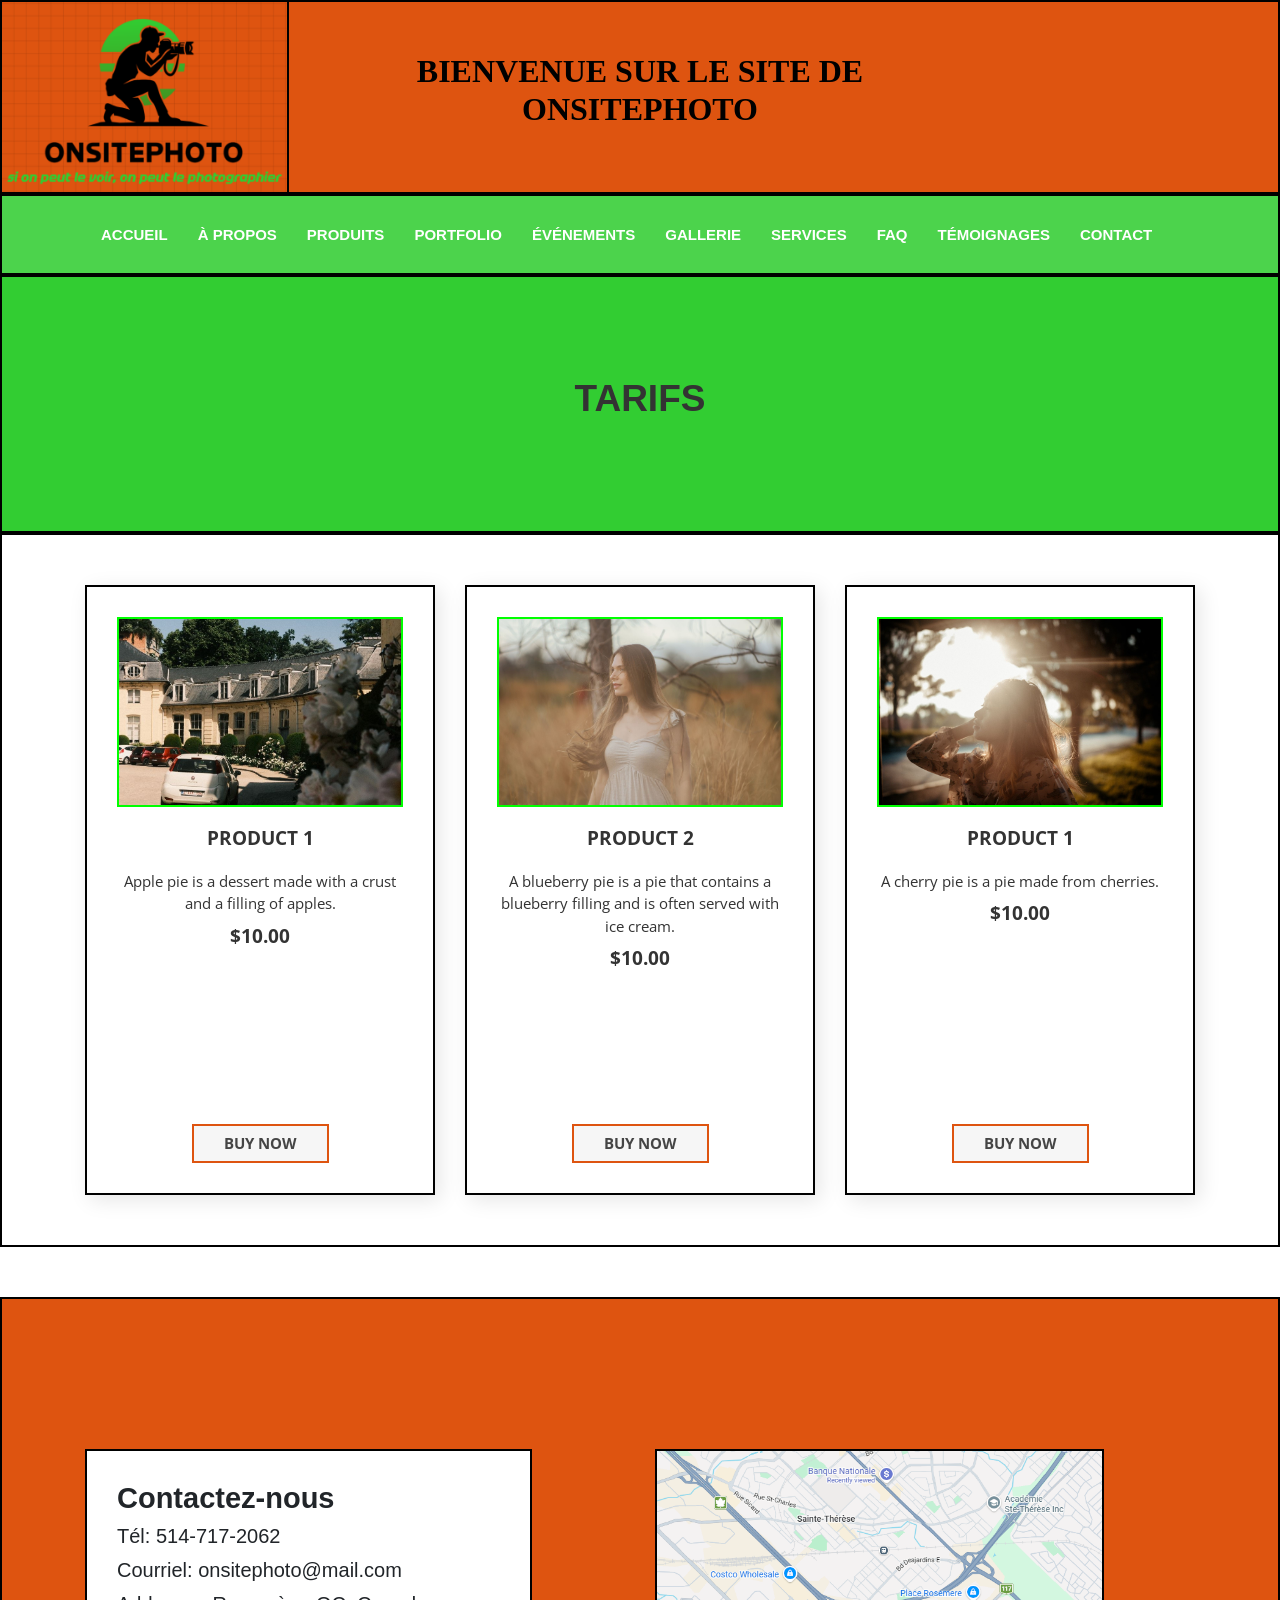
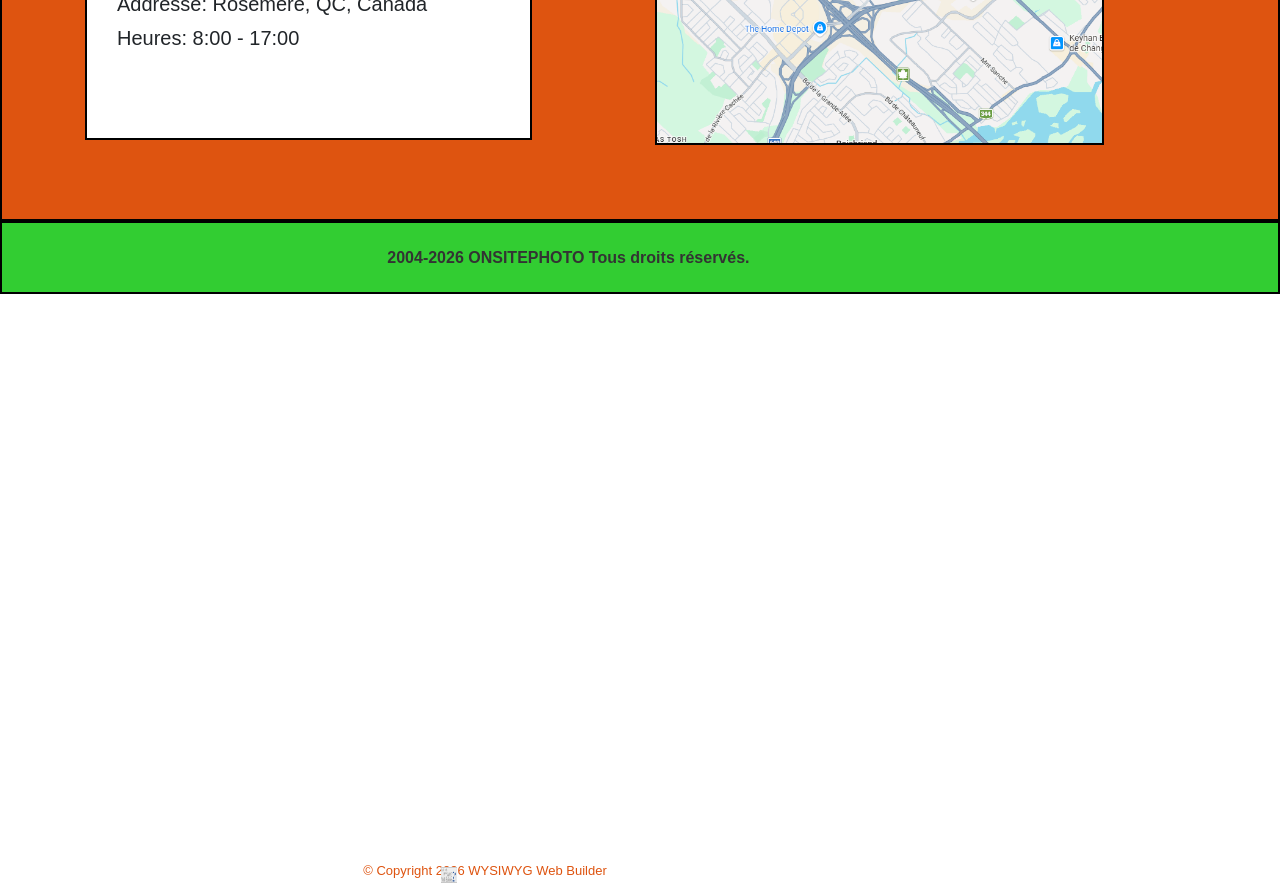
<file: tarifs.html>
<!doctype html>
<html lang="fr">
<head>
<meta charset="utf-8">
<title>TARIFS</title>
<meta name="description" content="Web design software for building responsive websites, perfect for beginners and professionals. It offers a wide range of tools to help you create stunning websites that work well on any device.">
<meta name="generator" content="WYSIWYG Web Builder 21 Trial Version - https://www.wysiwygwebbuilder.com">
<meta name="viewport" content="width=device-width, initial-scale=1.0">
<style>
body
{
   border-width: 0 !important;
   font-weight: normal;
   font-size: 16px;
   line-height: 1.1875;
   margin: 0;
   padding: 0;
}
.wb-theme-header
{
   background-color: #E9E9E9;
   background-image: none;
   border: 1px solid #DDDDDD;
   border-radius: 0px;
   color: #333333;
   --background-color: rgba(233,233,233,1.00);
   --border-color: #DDDDDD;
   --border-width: 1px;
   --color: #333333;
}
.wb-theme-content
{
   background-color: #FFFFFF;
   background-image: none;
   border: 1px solid #DDDDDD;
   border-radius: 0px;
   color: #333333;
   --background-color: rgba(255,255,255,1.00);
   --border-color: #DDDDDD;
   --border-width: 1px;
   --color: #333333;
   --icon-color: #444444;
   --colorize: invert(26%) sepia(0%) saturate(0%) hue-rotate(37deg) brightness(96%) contrast(93%);
}
.wb-theme-button, .wb-theme-static
{
   background-color: #F6F6F6;
   background-image: none;
   border: 1px solid #C5C5C5;
   border-radius: 0px;
   color: #454545;
   --background-color: rgba(246,246,246,1.00);
   --border-color: #C5C5C5;
   --border-width: 1px;
   --color: #454545;
}
.wb-theme-button:hover
{
   background-color: #EDEDED;
   background-image: none;
   border: 1px solid #CCCCCC;
   border-radius: 0px;
   color: #2B2B2B;
   --background-color: rgba(237,237,237,1.00);
   --border-color: #CCCCCC;
   --border-width: 1px;
   --color: #2B2B2B;
}
.wb-theme-button.active, .wb-theme-button:active, .active > .wb-theme-button
{
   background-color: #3370B7;
   background-image: none;
   border: 1px solid #2E6DA4;
   border-radius: 0px;
   color: #FFFFFF;
   --background-color: rgba(51,112,183,1.00);
   --border-color: #2E6DA4;
   --border-width: 1px;
   --color: #FFFFFF;
}
.darktheme .wb-theme-header
{
   background-color: #272B2F;
   background-image: none;
   border: 1px solid #424549;
   border-radius: 0px;
   color: #CCCCCC;
   --background-color: rgba(39,43,47,1.00);
   --border-color: #424549;
   --border-width: 1px;
   --color: #CCCCCC;
}
.darktheme .wb-theme-content
{
   background-color: #212529;
   background-image: none;
   border: 1px solid #495057;
   border-radius: 0px;
   color: #CCCCCC;
   --background-color: rgba(33,37,41,1.00);
   --border-color: #495057;
   --border-width: 1px;
   --color: #CCCCCC;
   --icon-color: #3370B7;
   --colorize: invert(40%) sepia(11%) saturate(3038%) hue-rotate(175deg) brightness(98%) contrast(98%);
}
.darktheme .wb-theme-button, .darktheme .wb-theme-static
{
   background-color: #090909;
   background-image: none;
   border: 1px solid #3A3A3A;
   border-radius: 0px;
   color: #BABABA;
   --background-color: rgba(9,9,9,1.00);
   --border-color: #3A3A3A;
   --border-width: 1px;
   --color: #BABABA;
}
.darktheme .wb-theme-button:hover
{
   background-color: #121212;
   background-image: none;
   border: 1px solid #333333;
   border-radius: 0px;
   color: #D4D4D4;
   --background-color: rgba(18,18,18,1.00);
   --border-color: #333333;
   --border-width: 1px;
   --color: #D4D4D4;
}
.darktheme .wb-theme-button.active, .darktheme .wb-theme-button:active, .active > .wb-theme-button
{
   background-color: #3370B7;
   background-image: none;
   border: 1px solid #2E6DA4;
   border-radius: 0px;
   color: #FFFFFF;
   --background-color: rgba(51,112,183,1.00);
   --border-color: #2E6DA4;
   --border-width: 1px;
   --color: #FFFFFF;
}
</style>
<link href="https://fonts.googleapis.com/css2?family=Open+Sans:wdth,wght@75..100,300..800&700,400&subset=latin&display=swap" rel="stylesheet">
<style>
@media only screen and (max-width: 969px)
{
}
#wb_headerLayoutGrid1
{
   clear: both;
   position: relative;
   table-layout: fixed;
   display: table;
   text-align: center;
   width: 100%;
   background-color: #DE5410;
   background-image: none;
   border: 2px solid #000000;
   border-radius: 0px;
   box-sizing: border-box;
   margin: 0;
}
#headerLayoutGrid1
{
   box-sizing: border-box;
   padding: 50px 15px 50px 15px;
   margin-right: auto;
   margin-left: auto;
   max-width: 1140px;
}
#headerLayoutGrid1 > .row
{
   margin-right: -15px;
   margin-left: -15px;
}
#headerLayoutGrid1 > .row > .col-1
{
   box-sizing: border-box;
   font-size: 0;
   min-height: 1px;
   padding-right: 15px;
   padding-left: 15px;
   position: relative;
}
#headerLayoutGrid1 > .row > .col-1
{
   float: left;
}
#headerLayoutGrid1 > .row > .col-1
{
   background-color: transparent;
   background-image: none;
   border: 0px solid #FFFFFF;
   border-radius: 0px;
   width: 100%;
   text-align: center;
}
#headerLayoutGrid1:before,
#headerLayoutGrid1:after,
#headerLayoutGrid1 .row:before,
#headerLayoutGrid1 .row:after
{
   display: table;
   content: " ";
}
#headerLayoutGrid1:after,
#headerLayoutGrid1 .row:after
{
   clear: both;
}
@media (max-width: 480px)
{
#headerLayoutGrid1 > .row > .col-1
{
   float: none;
   width: 100%;
}
}
#wb_headerLayoutGrid2
{
   clear: both;
   position: relative;
   table-layout: fixed;
   display: table;
   text-align: center;
   width: 100%;
   background-color: rgba(50,205,50,0.87);
   background-image: none;
   border: 2px solid #000000;
   border-radius: 0px;
   box-sizing: border-box;
   margin: 0;
}
#headerLayoutGrid2
{
   box-sizing: border-box;
   padding: 20px 15px 20px 15px;
   margin-right: auto;
   margin-left: auto;
   max-width: 1140px;
}
#headerLayoutGrid2 > .row
{
   margin-right: -15px;
   margin-left: -15px;
}
#headerLayoutGrid2 > .row > .col-1
{
   box-sizing: border-box;
   font-size: 0;
   min-height: 1px;
   padding-right: 15px;
   padding-left: 15px;
   position: relative;
}
#headerLayoutGrid2 > .row > .col-1
{
   float: left;
}
#headerLayoutGrid2 > .row > .col-1
{
   background-color: transparent;
   background-image: none;
   border: 0px solid #FFFFFF;
   border-radius: 0px;
   width: 100%;
   text-align: center;
}
#headerLayoutGrid2:before,
#headerLayoutGrid2:after,
#headerLayoutGrid2 .row:before,
#headerLayoutGrid2 .row:after
{
   display: table;
   content: " ";
}
#headerLayoutGrid2:after,
#headerLayoutGrid2 .row:after
{
   clear: both;
}
@media (max-width: 480px)
{
#headerLayoutGrid2 > .row > .col-1
{
   float: none;
   width: 100%;
}
}
#wb_heroLayoutGrid
{
   clear: both;
   position: relative;
   table-layout: fixed;
   display: table;
   text-align: center;
   width: 100%;
   background-color: #32CD32;
   background-image: none;
   border: 2px solid #000000;
   border-radius: 0px;
   box-sizing: border-box;
   margin: 0;
}
#heroLayoutGrid
{
   box-sizing: border-box;
   padding: 100px 15px 100px 15px;
   margin-right: auto;
   margin-left: auto;
   max-width: 1140px;
}
#heroLayoutGrid > .row
{
   margin-right: -15px;
   margin-left: -15px;
}
#heroLayoutGrid > .row > .col-1
{
   box-sizing: border-box;
   font-size: 0;
   min-height: 1px;
   padding-right: 15px;
   padding-left: 15px;
   position: relative;
}
#heroLayoutGrid > .row > .col-1
{
   float: left;
}
#heroLayoutGrid > .row > .col-1
{
   background-color: transparent;
   background-image: none;
   border: 0px solid #FFFFFF;
   border-radius: 0px;
   width: 100%;
   text-align: center;
}
#heroLayoutGrid:before,
#heroLayoutGrid:after,
#heroLayoutGrid .row:before,
#heroLayoutGrid .row:after
{
   display: table;
   content: " ";
}
#heroLayoutGrid:after,
#heroLayoutGrid .row:after
{
   clear: both;
}
@media (max-width: 480px)
{
#heroLayoutGrid > .row > .col-1
{
   float: none;
   width: 100% !important;
}
}
#wb_heroHeading1
{
   border-radius: 0px;
   box-sizing: border-box;
   vertical-align: top;
   margin: 0 0 10px 0 ;
   padding: 0;
   text-align: center;
}
#heroHeading1
{
   font-family: Arial;
   font-weight: bold;
   font-style: normal;
   font-size: 37px;
   margin: 0;
   text-align: center;
   text-transform: none;
}
#heroHeading1
{
   height: 100%;
   margin: 0;
   width: 100%;
   background: transparent !important;
   border: none !important;
}
#wb_footerBottom
{
   clear: both;
   position: relative;
   table-layout: fixed;
   display: table;
   text-align: center;
   width: 100%;
   background-color: #32CD32;
   background-image: none;
   border: 2px solid #000000;
   border-radius: 0px;
   box-sizing: border-box;
   margin: 0;
}
#footerBottom
{
   box-sizing: border-box;
   display: flex;
   flex-direction: row;
   flex-wrap: wrap;
   padding: 25px 0 25px 0;
   margin-right: auto;
   margin-left: auto;
   max-width: 1140px;
}
#footerBottom > .col-1
{
   box-sizing: border-box;
   font-size: 0;
   min-height: 1px;
   padding-right: 15px;
   padding-left: 15px;
   position: relative;
}
#footerBottom > .col-1
{
   flex: 0 0 auto;
}
#footerBottom > .col-1
{
   background-color: transparent;
   background-image: none;
   border: 0px solid #FFFFFF;
   border-radius: 0px;
   flex-basis: 100%;
   max-width: 100%;
   display: flex;
   flex-wrap: wrap;
   align-content: center;
   align-self: stretch;
   align-items: center;
   justify-content: center;
   text-align: center;
}
@media (max-width: 480px)
{
#footerBottom > .col-1
{
   flex-basis: 100% !important;
   max-width: 100% !important;
}
}
#wb_Image1
{
   vertical-align: top;
}
#Image1
{
   border: 2px solid #000000;
   border-radius: 0px;
   box-sizing: border-box;
   padding: 0;
   margin: 0;
   left: 0;
   top: 0;
   width: 100%;
   height: 100%;
}
#wb_headerHeading
{
   background-color: transparent;
   background-image: none;
   border: 0px solid #000000;
   border-radius: 0px;
   vertical-align: top;
   margin: 0;
   padding: 0;
   text-align: center;
}
#headerHeading
{
   color: #000000;
   font-family: "Segoe UI Black";
   font-weight: bold;
   font-style: normal;
   font-size: 32px;
   margin: 0;
   text-align: center;
   text-transform: none;
}
.headerMenu .nav
{
   font-family: Arial;
   font-weight: bold;
   font-size: 15px;
   font-style: normal;
   color: #FFFFFF;
   text-align: left;
   text-transform: uppercase;
}
#headerMenu, .headerMenu .nav, .headerMenu *
{
   margin: 0;
   padding: 0;
   box-sizing: border-box;
   line-height: 1;
   list-style: none;
}
.headerMenu .nav:before,
.headerMenu .nav:after 
{
   content: " ";
   display: table;
}
.headerMenu .nav:after 
{
   clear: both;
}
.headerMenu .nav a 
{
   text-decoration: none;
}
.headerMenu .nav ul
{
   margin-top: 0;
   margin-bottom: 0;
}
.headerMenu .nav ul ul
{
   margin-bottom: 0;
}
.headerMenu .container 
{
   margin-right: auto;
   margin-left: auto;
   padding: 0;
}
.headerMenu .container:before,
.headerMenu .container:after 
{
   content: " ";
   display: table;
}
.headerMenu .container:after 
{
   clear: both;
}
.headerMenu .collapse 
{
   display: none;
}
.headerMenu .collapse.show 
{
   display: block;
}
.headerMenu .collapsing 
{
   position: relative;
   height: 0;
   overflow: hidden;
   transition: height .35s ease;
}
.headerMenu .arrow, .headerMenu .arrow-right
{
   display: inline-block;
   margin-left: 4px;
   width: 0;
   height: 0;
   vertical-align: middle;
   border-top: 4px solid #000;
   border-right: 4px solid transparent;
   border-left: 4px solid transparent;
   border-bottom: 0 dotted;
   }
.headerMenu .dropdown 
{
   position: relative;
}
.headerMenu .dropdown-toggle:focus 
{
   outline: 0;
}
.headerMenu .dropdown-menu 
{
   position: absolute;
   top: 100%;
   left: 0;
   z-index: 1000;
   display: none;
   float: left;
   min-width: 160px;
   padding: 5px 0;
   margin: 2px 0 0;
   list-style: none;
   font-size: 15px;
   background-color: #FFFFFF;
   background-image: none;
   border: 1px solid rgba(255,160,122,1.00);
   border-radius: 0px;
   background-clip: padding-box;
}
.headerMenu .dropdown-menu .divider
{
   height: 1px;
   margin: 9px 0;
   overflow: hidden;
   background-color: #FFA07A;
}
.headerMenu .dropdown-menu > li > a
{
   display: block;
   padding: 3px 20px 3px 20px;
   clear: both;
   line-height: 1.428571429;
   color: #FFFFFF;
   text-transform: none;
   white-space: nowrap;
}
.headerMenu .dropdown-menu > li > a:hover,
.headerMenu .dropdown-menu > li > a:focus 
{
   text-decoration: none;
   color: #FFFFFF;
   background-color: #EDEDED;
   background-image: none;
}
.headerMenu .dropdown-menu > li > a.active,
.headerMenu .dropdown-menu > li > a.active:hover,
.headerMenu .dropdown-menu > li > a.active:focus
{
   color: #FFFFFF;
   background-color: #EDEDED;
   background-image: none;
   text-decoration: none;
   outline: 0;
}
.headerMenu .show > .dropdown-menu
{
   display: block;
}
.headerMenu .show > a
{
   outline: 0;
}
.headerMenu .dropdown-header
{
   display: block;
   padding: 3px 20px;
   line-height: 1.428571429;
   color: #aeaeae;
}
.headerMenu .dropdown-backdrop
{
   position: fixed;
   left: 0;
   right: 0;
   bottom: 0;
   top: 0;
   z-index: 990;
}
.headerMenu .nav > li 
{
   position: relative;
   display: block;
}
.headerMenu .nav > li > a
{
   position: relative;
   display: block;
   padding: 10px 15px 10px 15px;
}
.headerMenu .nav .show > a,
.headerMenu .nav .show > a:hover,
.headerMenu .nav .show > a:focus
{
    border-color: #343A40;
}
.headerMenu .nav .nav-divider
{
   height: 1px;
   margin: 9px 0;
   overflow: hidden;
   background-color: #FFA07A;
}
.headerMenu .nav .arrow
{
   border-top-color: #343A40;
   border-bottom-color: #343A40;
}
.headerMenu
{
   position: relative;
}
.headerMenu:before,
.headerMenu:after
{
   content: " ";
   display: table;
}
.headerMenu:after
{
   clear: both;
}
.headerMenu .navbar-header:before,
.headerMenu .navbar-header:after
{
   content: " ";
   display: table;
}
.headerMenu .navbar-header:after
{
   clear: both;
}
.headerMenu-navbar-collapse 
{
   overflow-x: visible;
   -webkit-overflow-scrolling: touch;
}
.headerMenu-navbar-collapse:before,
.headerMenu-navbar-collapse:after
{
   content: " ";
   display: table;
}
.headerMenu-navbar-collapse:after
{
   clear: both;
}
.headerMenu-navbar-collapse.show
{
   overflow-y: auto;
}
.headerMenu .navbar-toggle 
{
   position: relative;
   float: left;
   width: 52px;
   height: 42px;
   padding: 10px 15px 10px 15px;
   background-color: transparent;
   border: 1px solid transparent;
   border-radius: 0px;
}
.headerMenu .navbar-toggle .line
{
   background-color: #FFFFFF;
}
.headerMenu .navbar-toggle .line
{
   display: block;
   width: 22px;
   height: 4px;
   border-radius: 0px;
   transition: all 500ms linear;
}
.headerMenu .navbar-toggle .line
{
   margin: 4px auto;
}
.headerMenu .navbar-toggle  .line:first-child
{
   margin-top: 0px !important;
}
.headerMenu .navbar-toggle  .line:last-child
{
   margin-bottom: 0px !important;
}
.headerMenu .navbar-nav
{
   margin: 6px -15px;
}
.headerMenu .navbar-nav > li > .dropdown-menu
{
   margin-top: 0;
}
.headerMenu .navbar-nav > li > a
{
   color: #FFFFFF;
}
.headerMenu .navbar-nav > li > a:hover,
.headerMenu .navbar-nav > li > a:focus
{
   background-color: #EDEDED;
   background-image: none;
   color: #FFFFFF;
   text-decoration: none;
}
.headerMenu .navbar-nav > li > a.active,
.headerMenu .navbar-nav > li > a.active:hover,
.headerMenu .navbar-nav > li > a.active:focus
{
   color: #FFFFFF;
   background-color: #EDEDED;
   background-image: none;
}
.headerMenu .navbar-toggle
{
   border: 1px solid transparent;
}
.headerMenu .navbar-toggle:hover,
.headerMenu .navbar-toggle:focus
{
   background-color: transparent;
}
.headerMenu-navbar-collapse
{
   border-color: rgba(255,160,122,1.00);
}
.headerMenu .navbar-nav > .dropdown > a:hover .arrow,
.headerMenu .navbar-nav > .dropdown > a:focus .arrow
{
   border-top-color: #FFFFFF;
   border-bottom-color: #FFFFFF;
}
.headerMenu .navbar-nav > .show > a,
.headerMenu .navbar-nav > .show > a:hover,
.headerMenu .navbar-nav > .show > a:focus
{
   background-color: #EDEDED;
   background-image: none;
   color: #FFFFFF;
}
.headerMenu .navbar-nav > .show > a .arrow,
.headerMenu .navbar-nav > .show > a:hover .arrow,
.headerMenu .navbar-nav > .show > a:focus .arrow
{
   border-top-color: #FFFFFF;
   border-bottom-color: #FFFFFF;
}
.headerMenu .navbar-nav > .dropdown > a .arrow
{
   border-top-color: #FFFFFF;
   border-bottom-color: #FFFFFF;
}
.headerMenu .navbar-link
{
   color: #FFFFFF;
}
.headerMenu .navbar-link:hover
{
   color: #FFFFFF;
}
.headerMenu .navbar-header
{
   color: #FFFFFF;
}
@media (min-width: 480px) 
{
.headerMenu .navbar-right .dropdown-menu
{
   right: 0;
   left: auto;
}
.headerMenu .navbar-header
{
   float: left;
}
.headerMenu-navbar-collapse
{
   width: auto;
   border-top: 0;
   box-shadow: none;
}
.headerMenu-navbar-collapse.collapse
{
   display: block!important;
   height: auto!important;
   padding-bottom: 0;
   overflow: visible!important;
}
.headerMenu-navbar-collapse.show
{
   overflow-y: auto;
}
.headerMenu .navbar-toggle
{
   display: none;
}
.headerMenu .navbar-nav
{
   float: left;
   margin: 0;
}
.headerMenu .navbar-nav > li
{
   float: left;
}
.headerMenu .container > .navbar-header,
.headerMenu .container > .headerMenu-navbar-collapse
{
   margin-right: 0;
   margin-left: 0;
}
.headerMenu .navbar-nav > .dropdown > a:hover .arrow,
.headerMenu .navbar-nav > .dropdown > a:focus .arrow
{
   border-top-color: #006400;
   border-bottom-color: #006400;
}
}
@media (max-width: 480px) 
{
.headerMenu 
{
   background-color: transparent;
   background-image: none;
   border: 1px solid rgba(255,255,255,0.00);
}
.headerMenu .navbar-nav
{
   margin: 0;
   background-color: #FFFFFF;
   background-image: none;
}
.headerMenu .navbar-nav .show .dropdown-menu
{
   position: static !important;
   transform: translate3d(0px, 0px, 0px) !important;
   float: none;
   width: auto;
   margin-top: 0;
   background-color: transparent;
   border: 0;
   box-shadow: none;
}
.headerMenu .navbar-nav .show .dropdown-menu > li > a,
.headerMenu .navbar-nav .show .dropdown-menu .dropdown-header
{
   padding: 5px 15px 5px 15px;
}
.headerMenu .navbar-nav .show .dropdown-menu > li > a
{
   line-height: 20px;
}
}
@media (min-width: 480px) 
{
.headerMenu 
{
   background-color: transparent;
   background-image: none;
   border: 1px solid rgba(255,255,255,0.00);
   border-radius: 0px;
}
.headerMenu .navbar-nav > li > a
{
   color: #FFFFFF;
}
.headerMenu .navbar-nav > li > a:hover,
.headerMenu .navbar-nav > li > a:focus
{
   color: #006400;
   background-color: #343A40;
   background-image: none;
}
.headerMenu .navbar-nav > li > a.active,
.headerMenu .navbar-nav > li > a.active:hover,
.headerMenu .navbar-nav > li > a.active:focus
{
   color: #006400;
   background-color: #343A40;
   background-image: none;
}
.headerMenu .navbar-nav > .show > a,
.headerMenu .navbar-nav > .show > a:hover,
.headerMenu .navbar-nav > .show > a:focus
{
   background-color: #343A40;
   background-image: none;
   color: #006400;
}
.headerMenu .navbar-nav > .dropdown > a:hover .arrow
{
   border-top-color: #006400;
   border-bottom-color: #006400;
}
.headerMenu .navbar-nav > .dropdown > a .arrow
{
   border-top-color: #FFFFFF;
   border-bottom-color: #FFFFFF;
}
.headerMenu .navbar-nav > li > a.active > .arrow,
.headerMenu .navbar-nav > li > a.active:hover > .arrow,
.headerMenu .navbar-nav > li > a.active:focus > .arrow
{
   border-top-color: #006400;
   border-bottom-color: #006400;
}
.headerMenu .navbar-nav > .show > a .arrow,
.headerMenu .navbar-nav > .show > a:hover .arrow,
.headerMenu .navbar-nav > .show > a:focus .arrow
{
   border-top-color: #006400;
   border-bottom-color: #006400;
}
.headerMenu .navbar-link
{
   color: #FFFFFF;
}
.headerMenu .navbar-link:hover 
{
   color: #fff;
}
}
#headerMenu i
{
   font-size: 16px;
   position: relative;
   left: 0;
   top: 0;
   margin-right: 4px;
   width: 16px;
}
#wb_headerMenu
{
   z-index: 1111 !important;
}
#wb_footerCopyright 
{
   background-color: transparent;
   background-image: none;
   border: 0px solid #000000;
   border-radius: 0px;
   padding: 0;
   margin: 0;
   text-align: center;
}
#wb_footerCopyright div
{
   text-align: center;
}
#wb_pricingLayoutGrid1
{
   clear: both;
   position: relative;
   table-layout: fixed;
   display: table;
   text-align: center;
   width: 100%;
   background-color: #FFFFFF;
   background-image: none;
   border: 2px solid #000000;
   border-radius: 0px;
   box-sizing: border-box;
   margin: 0 0 50px 0 ;
}
#pricingLayoutGrid1
{
   box-sizing: border-box;
   display: flex;
   flex-direction: row;
   flex-wrap: wrap;
   padding: 50px 0 50px 0;
   margin-right: auto;
   margin-left: auto;
   max-width: 1140px;
}
#pricingLayoutGrid1 > .col-1, #pricingLayoutGrid1 > .col-2, #pricingLayoutGrid1 > .col-3
{
   box-sizing: border-box;
   font-size: 0;
   min-height: 1px;
   padding-right: 15px;
   padding-left: 15px;
   position: relative;
}
#pricingLayoutGrid1 > .col-1, #pricingLayoutGrid1 > .col-2, #pricingLayoutGrid1 > .col-3
{
   flex: 0 0 auto;
}
#pricingLayoutGrid1 > .col-1
{
   background-color: transparent;
   background-image: none;
   border: 0px solid #FFFFFF;
   border-radius: 0px;
   flex-basis: 33.33333333%;
   max-width: 33.33333333%;
   display: flex;
   flex-wrap: wrap;
   align-content: flex-start;
   align-self: stretch;
   align-items: flex-start;
   justify-content: center;
   text-align: center;
}
#pricingLayoutGrid1 > .col-2
{
   background-color: transparent;
   background-image: none;
   border: 0px solid #FFFFFF;
   border-radius: 0px;
   flex-basis: 33.33333333%;
   max-width: 33.33333333%;
   display: flex;
   flex-wrap: wrap;
   align-content: flex-start;
   align-self: stretch;
   align-items: flex-start;
   justify-content: flex-start;
   text-align: left;
}
#pricingLayoutGrid1 > .col-3
{
   background-color: transparent;
   background-image: none;
   border: 0px solid #FFFFFF;
   border-radius: 0px;
   flex-basis: 33.33333333%;
   max-width: 33.33333333%;
   display: flex;
   flex-wrap: wrap;
   align-content: flex-start;
   align-self: stretch;
   align-items: flex-start;
   justify-content: flex-start;
   text-align: left;
}
@media (max-width: 768px)
{
#pricingLayoutGrid1 > .col-1, #pricingLayoutGrid1 > .col-2, #pricingLayoutGrid1 > .col-3
{
   flex-basis: 100% !important;
   max-width: 100% !important;
}
}
#wb_pricingCard1
{
   position: relative;
   display: flex;
   flex-direction: column;
   min-height: 610px;
   box-sizing: border-box;
   margin: 0;
   background-color: #FFFFFF;
   background-image: none;
   border: 2px solid #000000;
   border-radius: 0px;
   box-shadow: 5px 5px 20px rgba(0,0,0,0.10);
   text-align: center;
}
#pricingCard1-card-body
{
   padding: 30px 30px 0 30px;
   flex: 1 1 auto;
   font-size: 0;
}
#pricingCard1-card-item0
{
   box-sizing: border-box;
   margin: 0;
   padding: 0;
   border: 2px solid #00FF00;
   border-radius: 0px;
   width: 100%;
   height: auto;
}
#pricingCard1-card-item1
{
   box-sizing: border-box;
   margin: 20px 0 0 0 ;
   padding: 0 0 10px 0;
}
#pricingCard1-card-item1 h1
{
   color: #333333;
   font-family: "Open Sans";
   font-weight: 700;
   font-style: normal;
   font-size: 19px;
   margin: 0;
}
#pricingCard1-card-item2
{
   box-sizing: border-box;
   margin: 10px 0 10px 0 ;
   padding: 0;
}
#pricingCard1-card-item2 h1
{
   color: #333333;
   font-family: "Open Sans";
   font-weight: normal;
   font-style: normal;
   font-size: 15px;
   line-height: 22.5px;
   margin: 0;
}
#pricingCard1-card-item3
{
   box-sizing: border-box;
   margin: 0 0 20px 0 ;
   padding: 0;
}
#pricingCard1-card-item3 h1
{
   color: #333333;
   font-family: "Open Sans";
   font-weight: 700;
   font-style: normal;
   font-size: 19px;
   margin: 0;
}
#pricingCard1-card-item4
{
   display: inline-block;
   line-height: 1.0;
   height: 39px;
   box-sizing: border-box;
   align-self: center;
   margin: 0 0 30px 0 ;
   border: 2px solid #DE5410;
   border-radius: 0px;
   background-color: #F6F6F6;
   background-image: none;
   color: #454545;
   font-family: "Open Sans";
   font-weight: 700;
   font-style: normal;
   font-size: 15px;
}
#pricingCard1-card-item4 a
{
   color: inherit;
   display: block;
   padding: 10px 30px 10px 30px;
   text-decoration: none;
}
#wb_pricingCard2
{
   position: relative;
   display: flex;
   flex-direction: column;
   min-height: 610px;
   box-sizing: border-box;
   margin: 0;
   background-color: #FFFFFF;
   background-image: none;
   border: 2px solid #000000;
   border-radius: 0px;
   box-shadow: 5px 5px 20px rgba(0,0,0,0.10);
   text-align: center;
}
#pricingCard2-card-body
{
   padding: 30px 30px 0 30px;
   flex: 1 1 auto;
   font-size: 0;
}
#pricingCard2-card-item0
{
   box-sizing: border-box;
   margin: 0;
   padding: 0;
   border: 2px solid #00FF00;
   border-radius: 0px;
   width: 100%;
   height: auto;
}
#pricingCard2-card-item1
{
   box-sizing: border-box;
   margin: 20px 0 0 0 ;
   padding: 0 0 10px 0;
}
#pricingCard2-card-item1 h1
{
   color: #333333;
   font-family: "Open Sans";
   font-weight: 700;
   font-style: normal;
   font-size: 19px;
   margin: 0;
}
#pricingCard2-card-item2
{
   box-sizing: border-box;
   margin: 10px 0 10px 0 ;
   padding: 0;
}
#pricingCard2-card-item2 h1
{
   color: #333333;
   font-family: "Open Sans";
   font-weight: normal;
   font-style: normal;
   font-size: 15px;
   line-height: 22.5px;
   margin: 0;
}
#pricingCard2-card-item3
{
   box-sizing: border-box;
   margin: 0 0 20px 0 ;
   padding: 0;
}
#pricingCard2-card-item3 h1
{
   color: #333333;
   font-family: "Open Sans";
   font-weight: 700;
   font-style: normal;
   font-size: 19px;
   margin: 0;
}
#pricingCard2-card-item4
{
   display: inline-block;
   line-height: 1.0;
   height: 39px;
   box-sizing: border-box;
   align-self: center;
   margin: 0 0 30px 0 ;
   border: 2px solid #DE5410;
   border-radius: 0px;
   background-color: #F6F6F6;
   background-image: none;
   color: #454545;
   font-family: "Open Sans";
   font-weight: 700;
   font-style: normal;
   font-size: 15px;
}
#pricingCard2-card-item4 a
{
   color: inherit;
   display: block;
   padding: 10px 30px 10px 30px;
   text-decoration: none;
}
#wb_pricingCard3
{
   position: relative;
   display: flex;
   flex-direction: column;
   min-height: 610px;
   box-sizing: border-box;
   margin: 0;
   background-color: #FFFFFF;
   background-image: none;
   border: 2px solid #000000;
   border-radius: 0px;
   box-shadow: 5px 5px 20px rgba(0,0,0,0.10);
   text-align: center;
}
#pricingCard3-card-body
{
   padding: 30px 30px 0 30px;
   flex: 1 1 auto;
   font-size: 0;
}
#pricingCard3-card-item0
{
   box-sizing: border-box;
   margin: 0;
   padding: 0;
   border: 2px solid #00FF00;
   border-radius: 0px;
   width: 100%;
   height: auto;
}
#pricingCard3-card-item1
{
   box-sizing: border-box;
   margin: 20px 0 0 0 ;
   padding: 0 0 10px 0;
}
#pricingCard3-card-item1 h1
{
   color: #333333;
   font-family: "Open Sans";
   font-weight: 700;
   font-style: normal;
   font-size: 19px;
   margin: 0;
}
#pricingCard3-card-item2
{
   box-sizing: border-box;
   margin: 10px 0 10px 0 ;
   padding: 0;
}
#pricingCard3-card-item2 h1
{
   color: #333333;
   font-family: "Open Sans";
   font-weight: normal;
   font-style: normal;
   font-size: 15px;
   line-height: 22.5px;
   margin: 0;
}
#pricingCard3-card-item3
{
   box-sizing: border-box;
   margin: 0 0 20px 0 ;
   padding: 0;
}
#pricingCard3-card-item3 h1
{
   color: #333333;
   font-family: "Open Sans";
   font-weight: 700;
   font-style: normal;
   font-size: 19px;
   margin: 0;
}
#pricingCard3-card-item4
{
   display: inline-block;
   line-height: 1.0;
   height: 39px;
   box-sizing: border-box;
   align-self: center;
   margin: 0 0 30px 0 ;
   border: 2px solid #DE5410;
   border-radius: 0px;
   background-color: #F6F6F6;
   background-image: none;
   color: #454545;
   font-family: "Open Sans";
   font-weight: 700;
   font-style: normal;
   font-size: 15px;
}
#pricingCard3-card-item4 a
{
   color: inherit;
   display: block;
   padding: 10px 30px 10px 30px;
   text-decoration: none;
}
#wb_Text1 
{
   background: transparent !important;
   border: none !important;
   padding: 0;
   margin: 0;
   text-align: left;
}
#wb_Text1
{
   font-family: Arial;
   font-weight: bold;
   font-size: 16px;
   line-height: 19px;
}
#wb_Text1 p, #wb_Text1 ul
{
   margin: 0;
   padding: 0;
}
#wb_Text1
{
   display: block;
   margin: 0;
   box-sizing: border-box;
   width: 100%;
}
#wb_contact4LayoutGrid1
{
   clear: both;
   position: relative;
   table-layout: fixed;
   display: table;
   text-align: center;
   width: 100%;
   background-color: #DE5410;
   background-image: none;
   border: 2px solid #000000;
   border-radius: 0px;
   box-sizing: border-box;
   margin: 0;
}
#contact4LayoutGrid1
{
   box-sizing: border-box;
   padding: 100px 0 70px 0;
   margin-right: auto;
   margin-left: auto;
   max-width: 1140px;
}
#contact4LayoutGrid1 > .row
{
   margin-right: 0;
   margin-left: 0;
}
#contact4LayoutGrid1 > .row > .col-1
{
   box-sizing: border-box;
   font-size: 0;
   min-height: 1px;
   padding-right: 0px;
   padding-left: 0px;
   position: relative;
}
#contact4LayoutGrid1 > .row > .col-1
{
   float: left;
}
#contact4LayoutGrid1 > .row > .col-1
{
   background-color: transparent;
   background-image: none;
   border: 0px solid #FFFFFF;
   border-radius: 0px;
   width: 100%;
   text-align: center;
}
#contact4LayoutGrid1:before,
#contact4LayoutGrid1:after,
#contact4LayoutGrid1 .row:before,
#contact4LayoutGrid1 .row:after
{
   display: table;
   content: " ";
}
#contact4LayoutGrid1:after,
#contact4LayoutGrid1 .row:after
{
   clear: both;
}
@media (max-width: 480px)
{
#contact4LayoutGrid1 > .row > .col-1
{
   float: none;
   width: 100% !important;
}
}
#wb_contact4Heading
{
   background-color: transparent;
   background-image: none;
   border: 0px solid #000000;
   border-radius: 0px;
   box-sizing: border-box;
   vertical-align: top;
   margin: 0 0 50px 0 ;
   padding: 0;
   text-align: center;
}
#contact4Heading
{
   color: #000000;
   font-family: Arial;
   font-weight: bold;
   font-style: normal;
   font-size: 64px;
   margin: 0;
   text-align: center;
   text-transform: none;
}
#wb_contact4LayoutGrid2
{
   clear: both;
   position: relative;
   table-layout: fixed;
   display: table;
   text-align: center;
   width: 100%;
   background-color: transparent;
   background-image: none;
   border: 0px solid #CCCCCC;
   border-radius: 0px;
   box-sizing: border-box;
   margin: 0;
}
#contact4LayoutGrid2
{
   box-sizing: border-box;
   padding: 0 15px 0 15px;
   margin-right: auto;
   margin-left: auto;
}
#contact4LayoutGrid2 > .row
{
   margin-right: -15px;
   margin-left: -15px;
}
#contact4LayoutGrid2 > .row > .col-1, #contact4LayoutGrid2 > .row > .col-2
{
   box-sizing: border-box;
   font-size: 0;
   min-height: 1px;
   padding-right: 15px;
   padding-left: 15px;
   position: relative;
}
#contact4LayoutGrid2 > .row > .col-1, #contact4LayoutGrid2 > .row > .col-2
{
   float: left;
}
#contact4LayoutGrid2 > .row > .col-1
{
   background-color: transparent;
   background-image: none;
   border: 0px solid #FFFFFF;
   border-radius: 0px;
   width: 50%;
   text-align: left;
}
#contact4LayoutGrid2 > .row > .col-2
{
   background-color: transparent;
   background-image: none;
   border: 0px solid #FFFFFF;
   border-radius: 0px;
   width: 50%;
   text-align: left;
}
#contact4LayoutGrid2:before,
#contact4LayoutGrid2:after,
#contact4LayoutGrid2 .row:before,
#contact4LayoutGrid2 .row:after
{
   display: table;
   content: " ";
}
#contact4LayoutGrid2:after,
#contact4LayoutGrid2 .row:after
{
   clear: both;
}
@media (max-width: 480px)
{
#contact4LayoutGrid2 > .row > .col-1, #contact4LayoutGrid2 > .row > .col-2
{
   float: none;
   width: 100% !important;
}
}
#wb_contact4Card
{
   position: relative;
   display: inline-block;
   flex-direction: column;
   min-height: 200px;
   box-sizing: border-box;
   margin: 0;
   vertical-align: top;
   background-color: #FFFFFF;
   background-image: none;
   border: 2px solid #000000;
   border-radius: 0px;
   text-align: left;
}
#contact4Card-card-body
{
   padding: 30px 30px 30px 30px;
   flex: 1 1 auto;
   font-size: 0;
}
#contact4Card-card-item0
{
   box-sizing: border-box;
   margin: 0;
   padding: 0;
   color: #212529;
   font-family: Arial;
   font-weight: bold;
   font-style: normal;
   font-size: 29px;
}
#contact4Card-card-item1
{
   box-sizing: border-box;
   margin: 10px 0 0 0 ;
   padding: 0;
   color: #212529;
   font-family: Arial;
   font-weight: normal;
   font-style: normal;
   font-size: 20px;
}
#contact4Card-card-item2
{
   box-sizing: border-box;
   margin: 10px 0 0 0 ;
   padding: 0;
   color: #212529;
   font-family: Arial;
   font-weight: normal;
   font-style: normal;
   font-size: 20px;
}
#contact4Card-card-item3
{
   box-sizing: border-box;
   margin: 10px 0 0 0 ;
   padding: 0;
   color: #212529;
   font-family: Arial;
   font-weight: normal;
   font-style: normal;
   font-size: 20px;
}
#contact4Card-card-item4
{
   box-sizing: border-box;
   margin: 10px 0 0 0 ;
   padding: 0;
   color: #212529;
   font-family: Arial;
   font-weight: normal;
   font-style: normal;
   font-size: 20px;
}
#wb_Image2
{
   margin: 0;
   vertical-align: top;
}
#Image2
{
   border: 2px solid #000000;
   border-radius: 0px;
   box-sizing: border-box;
   padding: 0;
   display: inline-block;
   width: 449px;
   height: 296px;
   vertical-align: top;
}
#wb_footer
{
   clear: both;
   position: relative;
   table-layout: fixed;
   display: table;
   text-align: center;
   width: 100%;
   background-color: #424242;
   background-image: none;
   border: 0px solid #CCCCCC;
   border-radius: 0px;
   box-sizing: border-box;
   margin: 0;
}
#footer
{
   box-sizing: border-box;
   padding: 0;
   margin-right: auto;
   margin-left: auto;
}
#footer > .row
{
   margin-right: 0;
   margin-left: 0;
}
#footer > .row > .col-1
{
   box-sizing: border-box;
   font-size: 0;
   min-height: 1px;
   padding-right: 0px;
   padding-left: 0px;
   position: relative;
}
#footer > .row > .col-1
{
   float: left;
}
#footer > .row > .col-1
{
   background-color: transparent;
   background-image: none;
   border: 0px solid #FFFFFF;
   border-radius: 0px;
   width: 100%;
   text-align: left;
}
#footer:before,
#footer:after,
#footer .row:before,
#footer .row:after
{
   display: table;
   content: " ";
}
#footer:after,
#footer .row:after
{
   clear: both;
}
@media (max-width: 480px)
{
#footer > .row > .col-1
{
   float: none;
   width: 100% !important;
}
}
@media only screen and (max-width: 969px)
{
#wb_headerLayoutGrid1
{
   visibility: visible !important;
   display: table !important;
}
#wb_headerLayoutGrid1
{
   height: auto;
   margin-top: 0px;
   margin-bottom: 0px;
}
#headerLayoutGrid1
{
   height: auto;
   padding: 50px 15px 50px 15px;
}
#headerLayoutGrid1 .row
{
   margin-right: -15px;
   margin-left: -15px;
}
#headerLayoutGrid1 > .row > .col-1
{
   padding-right: 15px;
   padding-left: 15px;
}
#headerLayoutGrid1 > .row > .col-1
{
   display: block;
   width: 100%;
   border: 0px solid #FFFFFF;
   border-radius: 0px;
   text-align: center;
}
#wb_headerLayoutGrid2
{
   visibility: visible !important;
   display: table !important;
}
#wb_headerLayoutGrid2
{
   height: auto;
   margin-top: 0px;
   margin-bottom: 0px;
}
#headerLayoutGrid2
{
   height: auto;
   padding: 20px 15px 20px 15px;
}
#headerLayoutGrid2 .row
{
   margin-right: -15px;
   margin-left: -15px;
}
#headerLayoutGrid2 > .row > .col-1
{
   padding-right: 15px;
   padding-left: 15px;
}
#headerLayoutGrid2 > .row > .col-1
{
   display: block;
   width: 100%;
   border: 0px solid #FFFFFF;
   border-radius: 0px;
   text-align: center;
}
#wb_heroLayoutGrid
{
   visibility: visible !important;
   display: table !important;
}
#wb_heroLayoutGrid
{
   height: auto;
   margin-top: 0px;
   margin-bottom: 0px;
}
#heroLayoutGrid
{
   height: auto;
   padding: 100px 15px 100px 15px;
}
#heroLayoutGrid .row
{
   margin-right: -15px;
   margin-left: -15px;
}
#heroLayoutGrid > .row > .col-1
{
   padding-right: 15px;
   padding-left: 15px;
}
#heroLayoutGrid > .row > .col-1
{
   display: block;
   width: 100%;
   border: 0px solid #FFFFFF;
   border-radius: 0px;
   text-align: center;
}
#wb_heroHeading1
{
   width: 100% !important;
   visibility: visible !important;
   display: block !important;
   margin: 0 0 10px 0 ;
   padding: 0;
}
#wb_footerBottom
{
   visibility: visible !important;
   display: table !important;
}
#wb_footerBottom
{
   height: auto;
   margin-top: 0px;
   margin-bottom: 0px;
}
#footerBottom
{
   height: auto;
   padding: 25px 0 25px 0;
}
#footerBottom > .col-1
{
   padding-right: 15px;
   padding-left: 15px;
}
#footerBottom > .col-1
{
   display: flex;
   flex-basis: 100%;
   max-width: 100%;
   border: 0px solid #FFFFFF;
   border-radius: 0px;
   align-content: center;
   align-items: center;
   justify-content: center;
   text-align: center;
}
#BuildWith1
{
   left: 441px !important;
   top: 2467px !important;
   width: 88px !important;
   height: 31px !important;
   visibility: visible !important;
   display: inline !important;
}
#wb_Image1
{
   left: 0px !important;
   top: 0px !important;
   width: 285px !important;
   height: 190px !important;
   visibility: visible !important;
   display: inline !important;
   margin: 0;
   padding: 0;
}
#wb_headerHeading
{
   width: 446px !important;
   height: 90px !important;
   visibility: visible !important;
   display: inline-block !important;
   margin: 0;
   padding: 0;
}
#wb_headerMenu
{
   width: 100% !important;
   visibility: visible !important;
   display: block !important;
   margin: 0;
}
#headerMenu, .headerMenu .nav, .headerMenu .dropdown-menu
{
   font-weight: bold;
   font-size: 15px;
}
#wb_footerCopyright
{
   left: 15px !important;
   top: 2460px !important;
   width: 940px !important;
   height: 15px !important;
   visibility: visible !important;
   display: inline !important;
   margin: 0;
}
#wb_footerCopyright
{
   margin: 0;
   padding: 0;
}
#wb_pricingLayoutGrid1
{
   visibility: visible !important;
   display: table !important;
}
#wb_pricingLayoutGrid1
{
   height: auto;
   margin-top: 0px;
   margin-bottom: 50px;
}
#pricingLayoutGrid1
{
   height: auto;
   padding: 50px 0 50px 0;
}
#pricingLayoutGrid1 > .col-1, #pricingLayoutGrid1 > .col-2, #pricingLayoutGrid1 > .col-3
{
   padding-right: 15px;
   padding-left: 15px;
}
#pricingLayoutGrid1 > .col-1
{
   display: flex;
   flex-basis: 100%;
   max-width: 100%;
   border: 0px solid #FFFFFF;
   border-radius: 0px;
   align-content: flex-start;
   align-items: flex-start;
   justify-content: center;
   text-align: center;
}
#pricingLayoutGrid1 > .col-2
{
   display: flex;
   flex-basis: 100%;
   max-width: 100%;
   border: 0px solid #FFFFFF;
   border-radius: 0px;
   align-content: flex-start;
   align-items: flex-start;
   justify-content: flex-start;
   text-align: left;
}
#pricingLayoutGrid1 > .col-3
{
   display: flex;
   flex-basis: 100%;
   max-width: 100%;
   border: 0px solid #FFFFFF;
   border-radius: 0px;
   align-content: flex-start;
   align-items: flex-start;
   justify-content: flex-start;
   text-align: left;
}
#wb_pricingCard1
{
   width: 100% !important;
   visibility: visible !important;
   display: flex !important;
   margin: 0;
   background-color: #FFFFFF;
   background-image: none;
}
#pricingCard1-card-item0
{
   box-sizing: border-box;
   margin: 0;
   padding: 0;
   border: 2px solid #00FF00;
   border-radius: 0px;
   width: 100%;
   height: auto;
}
#pricingCard1-card-item1
{
   box-sizing: border-box;
   margin: 20px 0 0 0 ;
   padding: 0 0 10px 0;
}
#pricingCard1-card-item1 h1
{
   color: #333333;
   font-family: "Open Sans";
   font-weight: 700;
   font-style: normal;
   font-size: 19px;
   margin: 0;
}
#pricingCard1-card-item2
{
   box-sizing: border-box;
   margin: 10px 0 10px 0 ;
   padding: 0;
}
#pricingCard1-card-item2 h1
{
   color: #333333;
   font-family: "Open Sans";
   font-weight: normal;
   font-style: normal;
   font-size: 15px;
   line-height: 22.5px;
   margin: 0;
}
#pricingCard1-card-item3
{
   box-sizing: border-box;
   margin: 0 0 20px 0 ;
   padding: 0;
}
#pricingCard1-card-item3 h1
{
   color: #333333;
   font-family: "Open Sans";
   font-weight: 700;
   font-style: normal;
   font-size: 19px;
   margin: 0;
}
#pricingCard1-card-item4
{
   display: inline-block;
   line-height: 1.0;
   height: 39px;
   box-sizing: border-box;
   align-self: center;
   margin: 0 0 30px 0 ;
   border: 2px solid #DE5410;
   border-radius: 0px;
   background-color: #F6F6F6;
   background-image: none;
   color: #454545;
   font-family: "Open Sans";
   font-weight: 700;
   font-style: normal;
   font-size: 15px;
}
#pricingCard1-card-item4 a
{
   color: inherit;
   display: block;
   padding: 10px 30px 10px 30px;
   text-decoration: none;
}
#wb_pricingCard1
{
   text-align: center;
}
#wb_pricingCard2
{
   width: 100% !important;
   visibility: visible !important;
   display: flex !important;
   margin: 0;
   background-color: #FFFFFF;
   background-image: none;
}
#pricingCard2-card-item0
{
   box-sizing: border-box;
   margin: 0;
   padding: 0;
   border: 2px solid #00FF00;
   border-radius: 0px;
   width: 100%;
   height: auto;
}
#pricingCard2-card-item1
{
   box-sizing: border-box;
   margin: 20px 0 0 0 ;
   padding: 0 0 10px 0;
}
#pricingCard2-card-item1 h1
{
   color: #333333;
   font-family: "Open Sans";
   font-weight: 700;
   font-style: normal;
   font-size: 19px;
   margin: 0;
}
#pricingCard2-card-item2
{
   box-sizing: border-box;
   margin: 10px 0 10px 0 ;
   padding: 0;
}
#pricingCard2-card-item2 h1
{
   color: #333333;
   font-family: "Open Sans";
   font-weight: normal;
   font-style: normal;
   font-size: 15px;
   line-height: 22.5px;
   margin: 0;
}
#pricingCard2-card-item3
{
   box-sizing: border-box;
   margin: 0 0 20px 0 ;
   padding: 0;
}
#pricingCard2-card-item3 h1
{
   color: #333333;
   font-family: "Open Sans";
   font-weight: 700;
   font-style: normal;
   font-size: 19px;
   margin: 0;
}
#pricingCard2-card-item4
{
   display: inline-block;
   line-height: 1.0;
   height: 39px;
   box-sizing: border-box;
   align-self: center;
   margin: 0 0 30px 0 ;
   border: 2px solid #DE5410;
   border-radius: 0px;
   background-color: #F6F6F6;
   background-image: none;
   color: #454545;
   font-family: "Open Sans";
   font-weight: 700;
   font-style: normal;
   font-size: 15px;
}
#pricingCard2-card-item4 a
{
   color: inherit;
   display: block;
   padding: 10px 30px 10px 30px;
   text-decoration: none;
}
#wb_pricingCard2
{
   text-align: center;
}
#wb_pricingCard3
{
   width: 100% !important;
   visibility: visible !important;
   display: flex !important;
   margin: 0;
   background-color: #FFFFFF;
   background-image: none;
   box-shadow: 5px 5px 20px rgba(0,0,0,0.10);
}
#pricingCard3-card-item0
{
   box-sizing: border-box;
   margin: 0;
   padding: 0;
   border: 2px solid #00FF00;
   border-radius: 0px;
   width: 100%;
   height: auto;
}
#pricingCard3-card-item1
{
   box-sizing: border-box;
   margin: 20px 0 0 0 ;
   padding: 0 0 10px 0;
}
#pricingCard3-card-item1 h1
{
   color: #333333;
   font-family: "Open Sans";
   font-weight: 700;
   font-style: normal;
   font-size: 19px;
   margin: 0;
}
#pricingCard3-card-item2
{
   box-sizing: border-box;
   margin: 10px 0 10px 0 ;
   padding: 0;
}
#pricingCard3-card-item2 h1
{
   color: #333333;
   font-family: "Open Sans";
   font-weight: normal;
   font-style: normal;
   font-size: 15px;
   line-height: 22.5px;
   margin: 0;
}
#pricingCard3-card-item3
{
   box-sizing: border-box;
   margin: 0 0 20px 0 ;
   padding: 0;
}
#pricingCard3-card-item3 h1
{
   color: #333333;
   font-family: "Open Sans";
   font-weight: 700;
   font-style: normal;
   font-size: 19px;
   margin: 0;
}
#pricingCard3-card-item4
{
   display: inline-block;
   line-height: 1.0;
   height: 39px;
   box-sizing: border-box;
   align-self: center;
   margin: 0 0 30px 0 ;
   border: 2px solid #DE5410;
   border-radius: 0px;
   background-color: #F6F6F6;
   background-image: none;
   color: #454545;
   font-family: "Open Sans";
   font-weight: 700;
   font-style: normal;
   font-size: 15px;
}
#pricingCard3-card-item4 a
{
   color: inherit;
   display: block;
   padding: 10px 30px 10px 30px;
   text-decoration: none;
}
#wb_pricingCard3
{
   text-align: center;
}
#wb_Text1
{
   width: 100% !important;
   visibility: visible !important;
   display: block !important;
   margin: 0;
}
#wb_Text1
{
   font-size: 16px;
   margin: 0;
   padding: 0;
   text-align: left;
   line-height: 18px;
}
#wb_contact4LayoutGrid1
{
   visibility: visible !important;
   display: table !important;
}
#wb_contact4LayoutGrid1
{
   height: auto;
   margin-top: 0px;
   margin-bottom: 0px;
}
#contact4LayoutGrid1
{
   height: auto;
   padding: 100px 0 70px 0;
}
#contact4LayoutGrid1 .row
{
   margin-right: 0px;
   margin-left: 0px;
}
#contact4LayoutGrid1 > .row > .col-1
{
   padding-right: 0px;
   padding-left: 0px;
}
#contact4LayoutGrid1 > .row > .col-1
{
   display: block;
   width: 100%;
   border: 0px solid #FFFFFF;
   border-radius: 0px;
   text-align: center;
}
#wb_contact4Heading
{
   width: 100% !important;
   visibility: visible !important;
   display: block !important;
   margin: 0 0 50px 0 ;
   padding: 0;
}
#wb_contact4LayoutGrid2
{
   visibility: visible !important;
   display: table !important;
}
#wb_contact4LayoutGrid2
{
   height: auto;
   margin-top: 0px;
   margin-bottom: 0px;
}
#contact4LayoutGrid2
{
   height: auto;
   padding: 0 15px 0 15px;
}
#contact4LayoutGrid2 .row
{
   margin-right: -15px;
   margin-left: -15px;
}
#contact4LayoutGrid2 > .row > .col-1, #contact4LayoutGrid2 > .row > .col-2
{
   padding-right: 15px;
   padding-left: 15px;
}
#contact4LayoutGrid2 > .row > .col-1
{
   display: block;
   width: 100%;
   border: 0px solid #FFFFFF;
   border-radius: 0px;
   text-align: left;
}
#contact4LayoutGrid2 > .row > .col-2
{
   display: block;
   width: 100%;
   border: 0px solid #FFFFFF;
   border-radius: 0px;
   text-align: left;
}
#wb_contact4Card
{
   width: 442px !important;
   height: 291px !important;
   visibility: visible !important;
   display: inline-block !important;
   margin: 0;
}
#contact4Card-card-item0
{
   box-sizing: border-box;
   margin: 0;
   padding: 0;
   color: #212529;
   font-family: Arial;
   font-weight: bold;
   font-style: normal;
   font-size: 29px;
}
#contact4Card-card-item1
{
   box-sizing: border-box;
   margin: 10px 0 0 0 ;
   padding: 0;
   color: #212529;
   font-family: Arial;
   font-weight: normal;
   font-style: normal;
   font-size: 20px;
}
#contact4Card-card-item2
{
   box-sizing: border-box;
   margin: 10px 0 0 0 ;
   padding: 0;
   color: #212529;
   font-family: Arial;
   font-weight: normal;
   font-style: normal;
   font-size: 20px;
}
#contact4Card-card-item3
{
   box-sizing: border-box;
   margin: 10px 0 0 0 ;
   padding: 0;
   color: #212529;
   font-family: Arial;
   font-weight: normal;
   font-style: normal;
   font-size: 20px;
}
#contact4Card-card-item4
{
   box-sizing: border-box;
   margin: 10px 0 0 0 ;
   padding: 0;
   color: #212529;
   font-family: Arial;
   font-weight: normal;
   font-style: normal;
   font-size: 20px;
}
#wb_contact4Card
{
   text-align: left;
}
#wb_Image2
{
   width: 446px !important;
   height: 300px !important;
   visibility: visible !important;
   display: inline-block !important;
   margin: 0;
   padding: 0;
}
#Image2
{
   width: 446px;
   height: 300px;
}
#wb_footer
{
   visibility: visible !important;
   display: table !important;
}
#wb_footer
{
   height: auto;
   margin-top: 0px;
   margin-bottom: 0px;
}
#footer
{
   height: auto;
   padding: 0;
}
#footer .row
{
   margin-right: 0px;
   margin-left: 0px;
}
#footer > .row > .col-1
{
   padding-right: 0px;
   padding-left: 0px;
}
#footer > .row > .col-1
{
   display: block;
   width: 100%;
   border: 0px solid #FFFFFF;
   border-radius: 0px;
   text-align: left;
}
}
</style>
<script src="js/jquery-3.7.1.min.js"></script>
<script src="js/jquery.ui.effect.min.js"></script>
<script src="js/skrollr.min.js"></script>
<script src="js/popper.min.js"></script>
<script src="js/bootstrap.min.js"></script>
<script src="js/tarifs.js"></script>
</head>
<body class="wb-theme-content">
<div id="wb_headerLayoutGrid1" data-top="opacity:1;" data--150-top="opacity:0;">
<div id="headerLayoutGrid1">
<div class="row">
<div class="col-1">
<div id="wb_headerHeading" style="display:inline-block;width:677px;height:90px;z-index:0;" data-50-top="transform: scale(1,1);" data--50-top="transform: scale(0,0);">
<h1 id="headerHeading">                                                        BIENVENUE SUR LE SITE DE ONSITEPHOTO</h1>
</div>
</div>
</div>
</div>
</div>
<div id="wb_headerLayoutGrid2">
<div id="headerLayoutGrid2">
<div class="row">
<div class="col-1">
<nav id="wb_headerMenu" style="display:block;width:100%;z-index:1;">
<div id="headerMenu" class="headerMenu" style="width:100%;height:auto !important;">
<div class="container">
<div class="navbar-header">
<button title="" type="button" class="navbar-toggle" data-bs-toggle="collapse" data-bs-target=".headerMenu-navbar-collapse">
<span class="line"></span>
<span class="line"></span>
<span class="line"></span>
</button>
</div>
<div class="headerMenu-navbar-collapse collapse">
<ul class="nav navbar-nav">
<li class="nav-item">
<a href="./index.html" title="accueil" class="nav-link">ACCUEIL</a>
</li>
<li class="nav-item">
<a href="./à-propos.html" title="à propos" class="nav-link">À PROPOS</a>
</li>
<li class="nav-item">
<a href="./produits.html" title="produits" class="nav-link">PRODUITS</a>
</li>
<li class="nav-item">
<a href="./portfolio.html" title="portfolio" class="nav-link">PORTFOLIO</a>
</li>
<li class="nav-item">
<a href="./événements.html" title="événements" class="nav-link">ÉVÉNEMENTS</a>
</li>
<li class="nav-item">
<a href="./gallerie.html" title="gallerie" class="nav-link">GALLERIE</a>
</li>
<li class="nav-item">
<a href="./services.html" title="services" class="nav-link">SERVICES</a>
</li>
<li class="nav-item">
<a href="./faq.html" title="faq" class="nav-link">FAQ</a>
</li>
<li class="nav-item">
<a href="./témoignages.html" title="témoignages" class="nav-link">TÉMOIGNAGES</a>
</li>
<li class="nav-item">
<a href="./contact.html" title="contact" class="nav-link">CONTACT</a>
</li>
</ul>
</div>
</div>
</div>
</nav>
</div>
</div>
</div>
</div>
<div id="wb_heroLayoutGrid">
<section id="heroLayoutGrid">
<div class="row">
<div class="col-1">
<div id="wb_heroHeading1" style="display:block;width:100%;z-index:2;">
<h1 id="heroHeading1" class="wb-theme-header">TARIFS</h1>
</div>
</div>
</div>
</section>
</div>
<a href="https://www.wysiwygwebbuilder.com" target="_blank"><img src="images/builtwithwwb21.png" alt="WYSIWYG Web Builder" style="position:absolute;left:441px;top:2467px;margin: 0;border-width:0;z-index:250" width="16" height="16"></a>
<div id="wb_Image1" style="position:absolute;left:0px;top:0px;width:289px;height:194px;z-index:19;">
<img src="images/ONSITEPHOTO%20logo%2d7.png" id="Image1" alt="" width="285" height="187"></div>
<div id="wb_footerCopyright" style="position:absolute;left:15px;top:2460px;width:940px;height:15px;text-align:center;z-index:20;">
<span style="color:#DE5410;font-family:Arial;font-size:13px;">© Copyright 2026 WYSIWYG Web Builder</span></div>
<div id="wb_pricingLayoutGrid1">
<section id="pricingLayoutGrid1">
<div class="col-1">
<div id="wb_pricingCard1" style="display:flex;width:100%;z-index:4;" class="card">
<div id="pricingCard1-card-body">
<img id="pricingCard1-card-item0" src="images/pexels%2dphoto%2d37781703.jpeg" width="867" height="572" alt="" title="">
<div id="pricingCard1-card-item1"><h1>PRODUCT 1</h1></div>
<div id="pricingCard1-card-item2"><h1>Apple pie is a dessert made with a crust and a filling of apples.</h1></div>
<div id="pricingCard1-card-item3"><h1>$10.00</h1></div>
</div>
<div id="pricingCard1-card-item4"><a href="https://www.wysiwygwebbuilder.com/purchase.html" target="_blank">BUY NOW</a></div>
</div>
</div>
<div class="col-2">
<div id="wb_pricingCard2" style="display:flex;width:100%;z-index:5;" class="card">
<div id="pricingCard2-card-body">
<img id="pricingCard2-card-item0" src="images/pexels%2dphoto%2d19910985.jpeg" width="1602" height="1057" alt="" title="">
<div id="pricingCard2-card-item1"><h1>PRODUCT 2</h1></div>
<div id="pricingCard2-card-item2"><h1>A blueberry pie is a pie that contains a blueberry filling and is often served with ice cream.</h1></div>
<div id="pricingCard2-card-item3"><h1>$10.00</h1></div>
</div>
<div id="pricingCard2-card-item4"><a href="https://www.wysiwygwebbuilder.com/purchase.html" target="_blank">BUY NOW</a></div>
</div>
</div>
<div class="col-3">
<div id="wb_pricingCard3" style="display:flex;width:100%;z-index:6;" class="card">
<div id="pricingCard3-card-body">
<img id="pricingCard3-card-item0" src="images/pexels%2dphoto%2d4113786.jpeg" width="1880" height="1241" alt="" title="">
<div id="pricingCard3-card-item1"><h1>PRODUCT 1</h1></div>
<div id="pricingCard3-card-item2"><h1>A cherry pie is a pie made from cherries.</h1></div>
<div id="pricingCard3-card-item3"><h1>$10.00</h1></div>
</div>
<div id="pricingCard3-card-item4"><a href="https://www.wysiwygwebbuilder.com/purchase.html" target="_blank">BUY NOW</a></div>
</div>
</div>
</section>
</div>
<div id="wb_contact4LayoutGrid1">
<div id="contact4LayoutGrid1">
<div class="row">
<div class="col-1">
<div id="wb_contact4Heading" style="display:block;width:100%;z-index:9;">
<h1 id="contact4Heading"></h1>
</div>
<div id="wb_contact4LayoutGrid2">
<div id="contact4LayoutGrid2">
<div class="row">
<div class="col-1">
<div id="wb_contact4Card" style="display:inline-block;width:447px;height:291px;z-index:7;" class="card">
<div id="contact4Card-card-body">
<div id="contact4Card-card-item0">Contactez-nous</div>
<div id="contact4Card-card-item1">Tél: 514-717-2062</div>
<div id="contact4Card-card-item2">Courriel: onsitephoto@mail.com</div>
<div id="contact4Card-card-item3">Addresse: Rosemère, QC, Canada</div>
<div id="contact4Card-card-item4">Heures: 8:00 - 17:00</div>
</div>
</div>
</div>
<div class="col-2">
<div id="wb_Image2" style="display:inline-block;width:453px;height:300px;z-index:8;">
<a href="https://map.google.com" target="_blank"><img src="images/Capture%20d&#8217;écran%202026%2d08%2d20%20014511.png" id="Image2" alt="" width="449" height="297"></a>
</div>
</div>
</div>
</div>
</div>
</div>
</div>
</div>
</div>
<div id="wb_footer">
<div id="footer">
<div class="row">
<div class="col-1">
<div id="wb_footerBottom">
<div id="footerBottom">
<div class="col-1">
<div id="wb_Text1" class="wb-theme-content">
<p>&nbsp;&nbsp; &nbsp;&nbsp; &nbsp;&nbsp; &nbsp;&nbsp; &nbsp;&nbsp; &nbsp;&nbsp; &nbsp;&nbsp; &nbsp;&nbsp; &nbsp;&nbsp; &nbsp;&nbsp; &nbsp;&nbsp; &nbsp;&nbsp; &nbsp;&nbsp; &nbsp;&nbsp; &nbsp;&nbsp; &nbsp;&nbsp; &nbsp;&nbsp; &nbsp;&nbsp; &nbsp;&nbsp; &nbsp;&nbsp; &nbsp;&nbsp; &nbsp;&nbsp;&nbsp;&nbsp; 2004-2026 ONSITEPHOTO Tous droits réservés.</p>
</div>
</div>
</div>
</div>
</div>
</div>
</div>
</div>
</body>
</html>
</file>
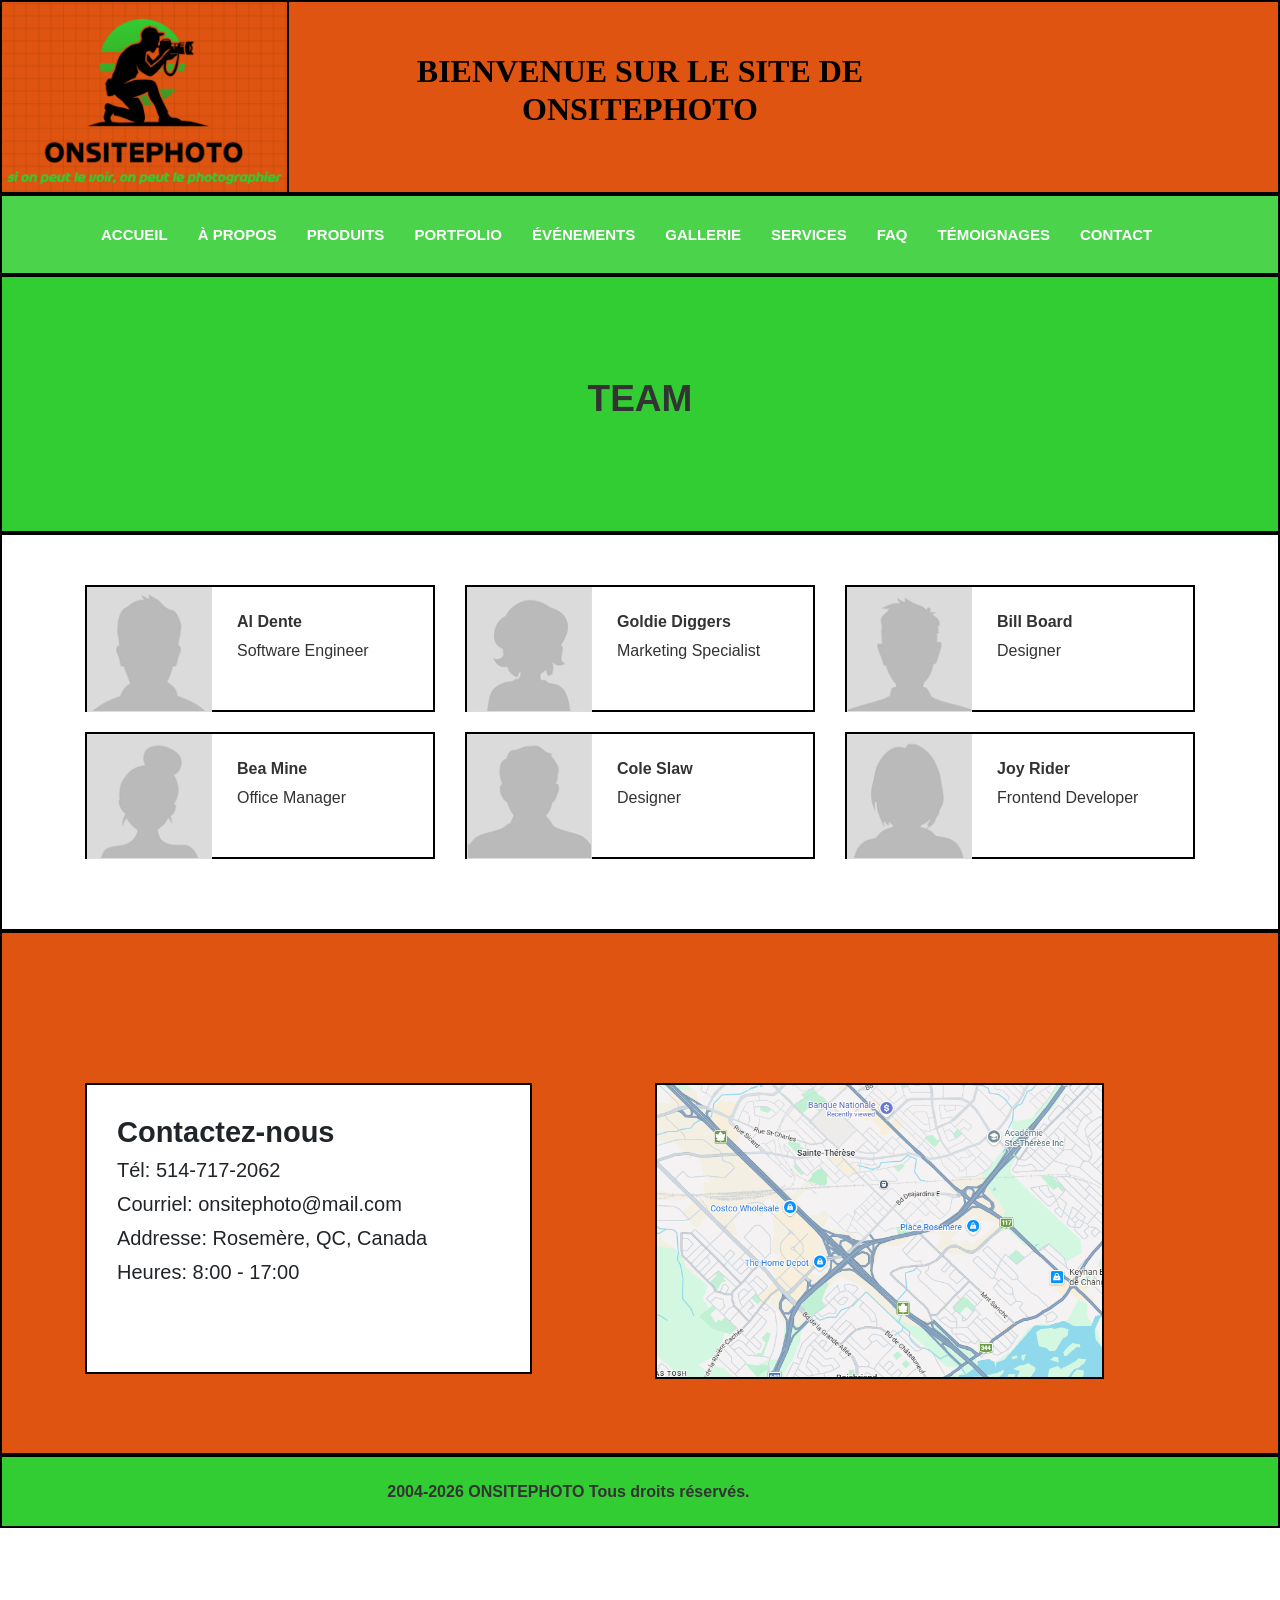
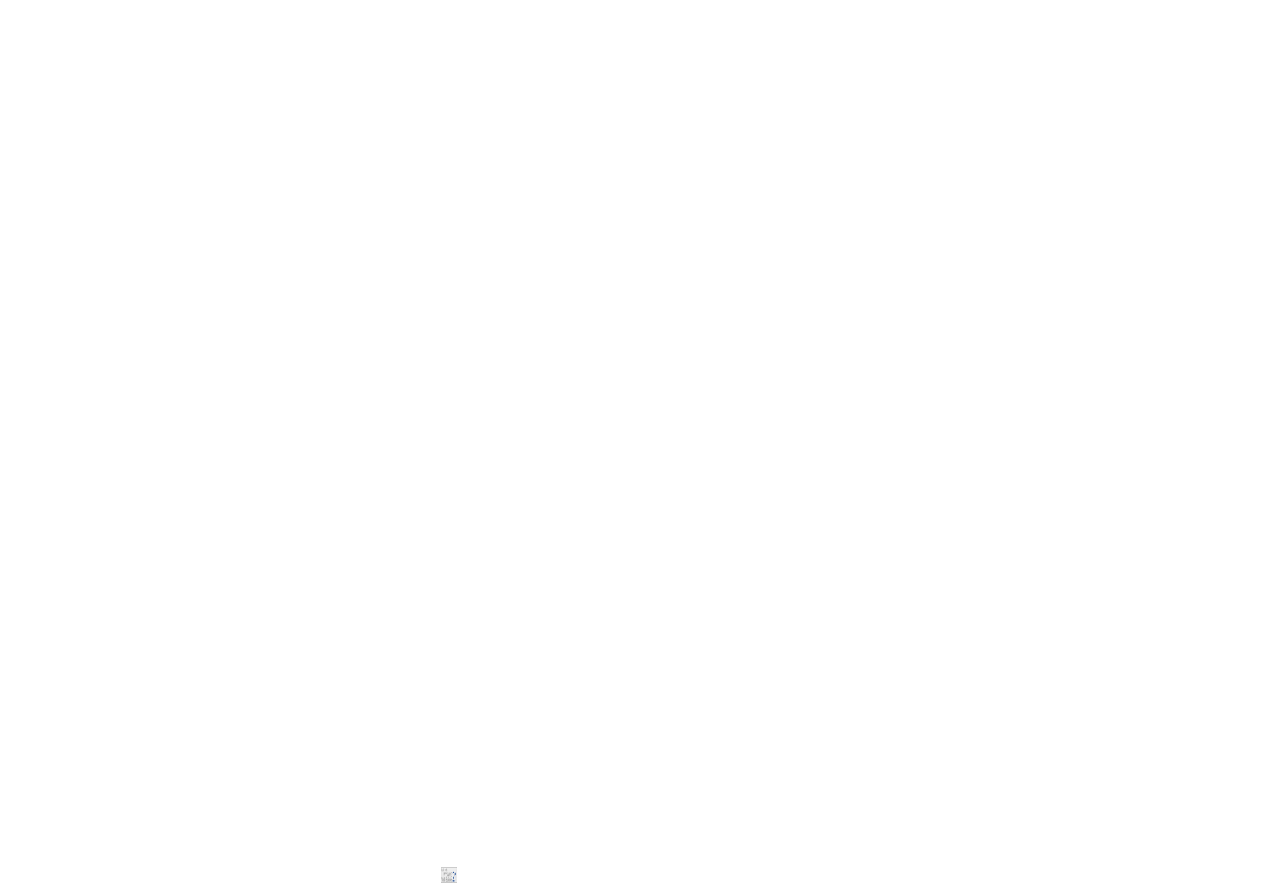
<file: team.html>
<!doctype html>
<html lang="fr">
<head>
<meta charset="utf-8">
<title>Team</title>
<meta name="description" content="Web design software for building responsive websites, perfect for beginners and professionals. It offers a wide range of tools to help you create stunning websites that work well on any device.">
<meta name="generator" content="WYSIWYG Web Builder 21 Trial Version - https://www.wysiwygwebbuilder.com">
<meta name="viewport" content="width=device-width, initial-scale=1.0">
<style>
body
{
   border-width: 0 !important;
   font-weight: normal;
   font-size: 16px;
   line-height: 1.1875;
   margin: 0;
   padding: 0;
}
.wb-theme-header
{
   background-color: #E9E9E9;
   background-image: none;
   border: 1px solid #DDDDDD;
   border-radius: 0px;
   color: #333333;
   --background-color: rgba(233,233,233,1.00);
   --border-color: #DDDDDD;
   --border-width: 1px;
   --color: #333333;
}
.wb-theme-content
{
   background-color: #FFFFFF;
   background-image: none;
   border: 1px solid #DDDDDD;
   border-radius: 0px;
   color: #333333;
   --background-color: rgba(255,255,255,1.00);
   --border-color: #DDDDDD;
   --border-width: 1px;
   --color: #333333;
   --icon-color: #444444;
   --colorize: invert(23%) sepia(26%) saturate(0%) hue-rotate(221deg) brightness(107%) contrast(98%);
}
.wb-theme-button, .wb-theme-static
{
   background-color: #F6F6F6;
   background-image: none;
   border: 1px solid #C5C5C5;
   border-radius: 0px;
   color: #454545;
   --background-color: rgba(246,246,246,1.00);
   --border-color: #C5C5C5;
   --border-width: 1px;
   --color: #454545;
}
.wb-theme-button:hover
{
   background-color: #EDEDED;
   background-image: none;
   border: 1px solid #CCCCCC;
   border-radius: 0px;
   color: #2B2B2B;
   --background-color: rgba(237,237,237,1.00);
   --border-color: #CCCCCC;
   --border-width: 1px;
   --color: #2B2B2B;
}
.wb-theme-button.active, .wb-theme-button:active, .active > .wb-theme-button
{
   background-color: #3370B7;
   background-image: none;
   border: 1px solid #2E6DA4;
   border-radius: 0px;
   color: #FFFFFF;
   --background-color: rgba(51,112,183,1.00);
   --border-color: #2E6DA4;
   --border-width: 1px;
   --color: #FFFFFF;
}
.darktheme .wb-theme-header
{
   background-color: #272B2F;
   background-image: none;
   border: 1px solid #424549;
   border-radius: 0px;
   color: #CCCCCC;
   --background-color: rgba(39,43,47,1.00);
   --border-color: #424549;
   --border-width: 1px;
   --color: #CCCCCC;
}
.darktheme .wb-theme-content
{
   background-color: #212529;
   background-image: none;
   border: 1px solid #495057;
   border-radius: 0px;
   color: #CCCCCC;
   --background-color: rgba(33,37,41,1.00);
   --border-color: #495057;
   --border-width: 1px;
   --color: #CCCCCC;
   --icon-color: #3370B7;
   --colorize: invert(42%) sepia(16%) saturate(2220%) hue-rotate(172deg) brightness(92%) contrast(90%);
}
.darktheme .wb-theme-button, .darktheme .wb-theme-static
{
   background-color: #090909;
   background-image: none;
   border: 1px solid #3A3A3A;
   border-radius: 0px;
   color: #BABABA;
   --background-color: rgba(9,9,9,1.00);
   --border-color: #3A3A3A;
   --border-width: 1px;
   --color: #BABABA;
}
.darktheme .wb-theme-button:hover
{
   background-color: #121212;
   background-image: none;
   border: 1px solid #333333;
   border-radius: 0px;
   color: #D4D4D4;
   --background-color: rgba(18,18,18,1.00);
   --border-color: #333333;
   --border-width: 1px;
   --color: #D4D4D4;
}
.darktheme .wb-theme-button.active, .darktheme .wb-theme-button:active, .active > .wb-theme-button
{
   background-color: #3370B7;
   background-image: none;
   border: 1px solid #2E6DA4;
   border-radius: 0px;
   color: #FFFFFF;
   --background-color: rgba(51,112,183,1.00);
   --border-color: #2E6DA4;
   --border-width: 1px;
   --color: #FFFFFF;
}
@media only screen and (max-width: 969px)
{
}
#wb_headerLayoutGrid1
{
   clear: both;
   position: relative;
   table-layout: fixed;
   display: table;
   text-align: center;
   width: 100%;
   background-color: #DE5410;
   background-image: none;
   border: 2px solid #000000;
   border-radius: 0px;
   box-sizing: border-box;
   margin: 0;
}
#headerLayoutGrid1
{
   box-sizing: border-box;
   padding: 50px 15px 50px 15px;
   margin-right: auto;
   margin-left: auto;
   max-width: 1140px;
}
#headerLayoutGrid1 > .row
{
   margin-right: -15px;
   margin-left: -15px;
}
#headerLayoutGrid1 > .row > .col-1
{
   box-sizing: border-box;
   font-size: 0;
   min-height: 1px;
   padding-right: 15px;
   padding-left: 15px;
   position: relative;
}
#headerLayoutGrid1 > .row > .col-1
{
   float: left;
}
#headerLayoutGrid1 > .row > .col-1
{
   background-color: transparent;
   background-image: none;
   border: 0px solid #FFFFFF;
   border-radius: 0px;
   width: 100%;
   text-align: center;
}
#headerLayoutGrid1:before,
#headerLayoutGrid1:after,
#headerLayoutGrid1 .row:before,
#headerLayoutGrid1 .row:after
{
   display: table;
   content: " ";
}
#headerLayoutGrid1:after,
#headerLayoutGrid1 .row:after
{
   clear: both;
}
@media (max-width: 480px)
{
#headerLayoutGrid1 > .row > .col-1
{
   float: none;
   width: 100%;
}
}
#wb_headerLayoutGrid2
{
   clear: both;
   position: relative;
   table-layout: fixed;
   display: table;
   text-align: center;
   width: 100%;
   background-color: rgba(50,205,50,0.87);
   background-image: none;
   border: 2px solid #000000;
   border-radius: 0px;
   box-sizing: border-box;
   margin: 0;
}
#headerLayoutGrid2
{
   box-sizing: border-box;
   padding: 20px 15px 20px 15px;
   margin-right: auto;
   margin-left: auto;
   max-width: 1140px;
}
#headerLayoutGrid2 > .row
{
   margin-right: -15px;
   margin-left: -15px;
}
#headerLayoutGrid2 > .row > .col-1
{
   box-sizing: border-box;
   font-size: 0;
   min-height: 1px;
   padding-right: 15px;
   padding-left: 15px;
   position: relative;
}
#headerLayoutGrid2 > .row > .col-1
{
   float: left;
}
#headerLayoutGrid2 > .row > .col-1
{
   background-color: transparent;
   background-image: none;
   border: 0px solid #FFFFFF;
   border-radius: 0px;
   width: 100%;
   text-align: center;
}
#headerLayoutGrid2:before,
#headerLayoutGrid2:after,
#headerLayoutGrid2 .row:before,
#headerLayoutGrid2 .row:after
{
   display: table;
   content: " ";
}
#headerLayoutGrid2:after,
#headerLayoutGrid2 .row:after
{
   clear: both;
}
@media (max-width: 480px)
{
#headerLayoutGrid2 > .row > .col-1
{
   float: none;
   width: 100%;
}
}
#wb_heroLayoutGrid
{
   clear: both;
   position: relative;
   table-layout: fixed;
   display: table;
   text-align: center;
   width: 100%;
   background-color: #32CD32;
   background-image: none;
   border: 2px solid #000000;
   border-radius: 0px;
   box-sizing: border-box;
   margin: 0;
}
#heroLayoutGrid
{
   box-sizing: border-box;
   padding: 100px 15px 100px 15px;
   margin-right: auto;
   margin-left: auto;
   max-width: 1140px;
}
#heroLayoutGrid > .row
{
   margin-right: -15px;
   margin-left: -15px;
}
#heroLayoutGrid > .row > .col-1
{
   box-sizing: border-box;
   font-size: 0;
   min-height: 1px;
   padding-right: 15px;
   padding-left: 15px;
   position: relative;
}
#heroLayoutGrid > .row > .col-1
{
   float: left;
}
#heroLayoutGrid > .row > .col-1
{
   background-color: transparent;
   background-image: none;
   border: 0px solid #FFFFFF;
   border-radius: 0px;
   width: 100%;
   text-align: center;
}
#heroLayoutGrid:before,
#heroLayoutGrid:after,
#heroLayoutGrid .row:before,
#heroLayoutGrid .row:after
{
   display: table;
   content: " ";
}
#heroLayoutGrid:after,
#heroLayoutGrid .row:after
{
   clear: both;
}
@media (max-width: 480px)
{
#heroLayoutGrid > .row > .col-1
{
   float: none;
   width: 100% !important;
}
}
#wb_heroHeading1
{
   border-radius: 0px;
   box-sizing: border-box;
   vertical-align: top;
   margin: 0 0 10px 0 ;
   padding: 0;
   text-align: center;
}
#heroHeading1
{
   font-family: Arial;
   font-weight: bold;
   font-style: normal;
   font-size: 37px;
   margin: 0;
   text-align: center;
   text-transform: none;
}
#heroHeading1
{
   height: 100%;
   margin: 0;
   width: 100%;
   background: transparent !important;
   border: none !important;
}
#wb_footerBottom
{
   clear: both;
   position: relative;
   table-layout: fixed;
   display: table;
   text-align: center;
   width: 100%;
   background-color: #32CD32;
   background-image: none;
   border: 2px solid #000000;
   border-radius: 0px;
   box-sizing: border-box;
   margin: 0;
}
#footerBottom
{
   box-sizing: border-box;
   display: flex;
   flex-direction: row;
   flex-wrap: wrap;
   padding: 25px 0 25px 0;
   margin-right: auto;
   margin-left: auto;
   max-width: 1140px;
}
#footerBottom > .col-1
{
   box-sizing: border-box;
   font-size: 0;
   min-height: 1px;
   padding-right: 15px;
   padding-left: 15px;
   position: relative;
}
#footerBottom > .col-1
{
   flex: 0 0 auto;
}
#footerBottom > .col-1
{
   background-color: transparent;
   background-image: none;
   border: 0px solid #FFFFFF;
   border-radius: 0px;
   flex-basis: 100%;
   max-width: 100%;
   display: flex;
   flex-wrap: wrap;
   align-content: center;
   align-self: stretch;
   align-items: center;
   justify-content: center;
   text-align: center;
}
@media (max-width: 480px)
{
#footerBottom > .col-1
{
   flex-basis: 100% !important;
   max-width: 100% !important;
}
}
#wb_Image1
{
   vertical-align: top;
}
#Image1
{
   border: 2px solid #000000;
   border-radius: 0px;
   box-sizing: border-box;
   padding: 0;
   margin: 0;
   left: 0;
   top: 0;
   width: 100%;
   height: 100%;
}
#wb_headerHeading
{
   background-color: transparent;
   background-image: none;
   border: 0px solid #000000;
   border-radius: 0px;
   vertical-align: top;
   margin: 0;
   padding: 0;
   text-align: center;
}
#headerHeading
{
   color: #000000;
   font-family: "Segoe UI Black";
   font-weight: bold;
   font-style: normal;
   font-size: 32px;
   margin: 0;
   text-align: center;
   text-transform: none;
}
.headerMenu .nav
{
   font-family: Arial;
   font-weight: bold;
   font-size: 15px;
   font-style: normal;
   color: #FFFFFF;
   text-align: left;
   text-transform: uppercase;
}
#headerMenu, .headerMenu .nav, .headerMenu *
{
   margin: 0;
   padding: 0;
   box-sizing: border-box;
   line-height: 1;
   list-style: none;
}
.headerMenu .nav:before,
.headerMenu .nav:after 
{
   content: " ";
   display: table;
}
.headerMenu .nav:after 
{
   clear: both;
}
.headerMenu .nav a 
{
   text-decoration: none;
}
.headerMenu .nav ul
{
   margin-top: 0;
   margin-bottom: 0;
}
.headerMenu .nav ul ul
{
   margin-bottom: 0;
}
.headerMenu .container 
{
   margin-right: auto;
   margin-left: auto;
   padding: 0;
}
.headerMenu .container:before,
.headerMenu .container:after 
{
   content: " ";
   display: table;
}
.headerMenu .container:after 
{
   clear: both;
}
.headerMenu .collapse 
{
   display: none;
}
.headerMenu .collapse.show 
{
   display: block;
}
.headerMenu .collapsing 
{
   position: relative;
   height: 0;
   overflow: hidden;
   transition: height .35s ease;
}
.headerMenu .arrow, .headerMenu .arrow-right
{
   display: inline-block;
   margin-left: 4px;
   width: 0;
   height: 0;
   vertical-align: middle;
   border-top: 4px solid #000;
   border-right: 4px solid transparent;
   border-left: 4px solid transparent;
   border-bottom: 0 dotted;
   }
.headerMenu .dropdown 
{
   position: relative;
}
.headerMenu .dropdown-toggle:focus 
{
   outline: 0;
}
.headerMenu .dropdown-menu 
{
   position: absolute;
   top: 100%;
   left: 0;
   z-index: 1000;
   display: none;
   float: left;
   min-width: 160px;
   padding: 5px 0;
   margin: 2px 0 0;
   list-style: none;
   font-size: 15px;
   background-color: #FFFFFF;
   background-image: none;
   border: 1px solid rgba(255,160,122,1.00);
   border-radius: 0px;
   background-clip: padding-box;
}
.headerMenu .dropdown-menu .divider
{
   height: 1px;
   margin: 9px 0;
   overflow: hidden;
   background-color: #FFA07A;
}
.headerMenu .dropdown-menu > li > a
{
   display: block;
   padding: 3px 20px 3px 20px;
   clear: both;
   line-height: 1.428571429;
   color: #FFFFFF;
   text-transform: none;
   white-space: nowrap;
}
.headerMenu .dropdown-menu > li > a:hover,
.headerMenu .dropdown-menu > li > a:focus 
{
   text-decoration: none;
   color: #FFFFFF;
   background-color: #EDEDED;
   background-image: none;
}
.headerMenu .dropdown-menu > li > a.active,
.headerMenu .dropdown-menu > li > a.active:hover,
.headerMenu .dropdown-menu > li > a.active:focus
{
   color: #FFFFFF;
   background-color: #EDEDED;
   background-image: none;
   text-decoration: none;
   outline: 0;
}
.headerMenu .show > .dropdown-menu
{
   display: block;
}
.headerMenu .show > a
{
   outline: 0;
}
.headerMenu .dropdown-header
{
   display: block;
   padding: 3px 20px;
   line-height: 1.428571429;
   color: #aeaeae;
}
.headerMenu .dropdown-backdrop
{
   position: fixed;
   left: 0;
   right: 0;
   bottom: 0;
   top: 0;
   z-index: 990;
}
.headerMenu .nav > li 
{
   position: relative;
   display: block;
}
.headerMenu .nav > li > a
{
   position: relative;
   display: block;
   padding: 10px 15px 10px 15px;
}
.headerMenu .nav .show > a,
.headerMenu .nav .show > a:hover,
.headerMenu .nav .show > a:focus
{
    border-color: #343A40;
}
.headerMenu .nav .nav-divider
{
   height: 1px;
   margin: 9px 0;
   overflow: hidden;
   background-color: #FFA07A;
}
.headerMenu .nav .arrow
{
   border-top-color: #343A40;
   border-bottom-color: #343A40;
}
.headerMenu
{
   position: relative;
}
.headerMenu:before,
.headerMenu:after
{
   content: " ";
   display: table;
}
.headerMenu:after
{
   clear: both;
}
.headerMenu .navbar-header:before,
.headerMenu .navbar-header:after
{
   content: " ";
   display: table;
}
.headerMenu .navbar-header:after
{
   clear: both;
}
.headerMenu-navbar-collapse 
{
   overflow-x: visible;
   -webkit-overflow-scrolling: touch;
}
.headerMenu-navbar-collapse:before,
.headerMenu-navbar-collapse:after
{
   content: " ";
   display: table;
}
.headerMenu-navbar-collapse:after
{
   clear: both;
}
.headerMenu-navbar-collapse.show
{
   overflow-y: auto;
}
.headerMenu .navbar-toggle 
{
   position: relative;
   float: left;
   width: 52px;
   height: 42px;
   padding: 10px 15px 10px 15px;
   background-color: transparent;
   border: 1px solid transparent;
   border-radius: 0px;
}
.headerMenu .navbar-toggle .line
{
   background-color: #FFFFFF;
}
.headerMenu .navbar-toggle .line
{
   display: block;
   width: 22px;
   height: 4px;
   border-radius: 0px;
   transition: all 500ms linear;
}
.headerMenu .navbar-toggle .line
{
   margin: 4px auto;
}
.headerMenu .navbar-toggle  .line:first-child
{
   margin-top: 0px !important;
}
.headerMenu .navbar-toggle  .line:last-child
{
   margin-bottom: 0px !important;
}
.headerMenu .navbar-nav
{
   margin: 6px -15px;
}
.headerMenu .navbar-nav > li > .dropdown-menu
{
   margin-top: 0;
}
.headerMenu .navbar-nav > li > a
{
   color: #FFFFFF;
}
.headerMenu .navbar-nav > li > a:hover,
.headerMenu .navbar-nav > li > a:focus
{
   background-color: #EDEDED;
   background-image: none;
   color: #FFFFFF;
   text-decoration: none;
}
.headerMenu .navbar-nav > li > a.active,
.headerMenu .navbar-nav > li > a.active:hover,
.headerMenu .navbar-nav > li > a.active:focus
{
   color: #FFFFFF;
   background-color: #EDEDED;
   background-image: none;
}
.headerMenu .navbar-toggle
{
   border: 1px solid transparent;
}
.headerMenu .navbar-toggle:hover,
.headerMenu .navbar-toggle:focus
{
   background-color: transparent;
}
.headerMenu-navbar-collapse
{
   border-color: rgba(255,160,122,1.00);
}
.headerMenu .navbar-nav > .dropdown > a:hover .arrow,
.headerMenu .navbar-nav > .dropdown > a:focus .arrow
{
   border-top-color: #FFFFFF;
   border-bottom-color: #FFFFFF;
}
.headerMenu .navbar-nav > .show > a,
.headerMenu .navbar-nav > .show > a:hover,
.headerMenu .navbar-nav > .show > a:focus
{
   background-color: #EDEDED;
   background-image: none;
   color: #FFFFFF;
}
.headerMenu .navbar-nav > .show > a .arrow,
.headerMenu .navbar-nav > .show > a:hover .arrow,
.headerMenu .navbar-nav > .show > a:focus .arrow
{
   border-top-color: #FFFFFF;
   border-bottom-color: #FFFFFF;
}
.headerMenu .navbar-nav > .dropdown > a .arrow
{
   border-top-color: #FFFFFF;
   border-bottom-color: #FFFFFF;
}
.headerMenu .navbar-link
{
   color: #FFFFFF;
}
.headerMenu .navbar-link:hover
{
   color: #FFFFFF;
}
.headerMenu .navbar-header
{
   color: #FFFFFF;
}
@media (min-width: 480px) 
{
.headerMenu .navbar-right .dropdown-menu
{
   right: 0;
   left: auto;
}
.headerMenu .navbar-header
{
   float: left;
}
.headerMenu-navbar-collapse
{
   width: auto;
   border-top: 0;
   box-shadow: none;
}
.headerMenu-navbar-collapse.collapse
{
   display: block!important;
   height: auto!important;
   padding-bottom: 0;
   overflow: visible!important;
}
.headerMenu-navbar-collapse.show
{
   overflow-y: auto;
}
.headerMenu .navbar-toggle
{
   display: none;
}
.headerMenu .navbar-nav
{
   float: left;
   margin: 0;
}
.headerMenu .navbar-nav > li
{
   float: left;
}
.headerMenu .container > .navbar-header,
.headerMenu .container > .headerMenu-navbar-collapse
{
   margin-right: 0;
   margin-left: 0;
}
.headerMenu .navbar-nav > .dropdown > a:hover .arrow,
.headerMenu .navbar-nav > .dropdown > a:focus .arrow
{
   border-top-color: #006400;
   border-bottom-color: #006400;
}
}
@media (max-width: 480px) 
{
.headerMenu 
{
   background-color: transparent;
   background-image: none;
   border: 1px solid rgba(255,255,255,0.00);
}
.headerMenu .navbar-nav
{
   margin: 0;
   background-color: #FFFFFF;
   background-image: none;
}
.headerMenu .navbar-nav .show .dropdown-menu
{
   position: static !important;
   transform: translate3d(0px, 0px, 0px) !important;
   float: none;
   width: auto;
   margin-top: 0;
   background-color: transparent;
   border: 0;
   box-shadow: none;
}
.headerMenu .navbar-nav .show .dropdown-menu > li > a,
.headerMenu .navbar-nav .show .dropdown-menu .dropdown-header
{
   padding: 5px 15px 5px 15px;
}
.headerMenu .navbar-nav .show .dropdown-menu > li > a
{
   line-height: 20px;
}
}
@media (min-width: 480px) 
{
.headerMenu 
{
   background-color: transparent;
   background-image: none;
   border: 1px solid rgba(255,255,255,0.00);
   border-radius: 0px;
}
.headerMenu .navbar-nav > li > a
{
   color: #FFFFFF;
}
.headerMenu .navbar-nav > li > a:hover,
.headerMenu .navbar-nav > li > a:focus
{
   color: #006400;
   background-color: #343A40;
   background-image: none;
}
.headerMenu .navbar-nav > li > a.active,
.headerMenu .navbar-nav > li > a.active:hover,
.headerMenu .navbar-nav > li > a.active:focus
{
   color: #006400;
   background-color: #343A40;
   background-image: none;
}
.headerMenu .navbar-nav > .show > a,
.headerMenu .navbar-nav > .show > a:hover,
.headerMenu .navbar-nav > .show > a:focus
{
   background-color: #343A40;
   background-image: none;
   color: #006400;
}
.headerMenu .navbar-nav > .dropdown > a:hover .arrow
{
   border-top-color: #006400;
   border-bottom-color: #006400;
}
.headerMenu .navbar-nav > .dropdown > a .arrow
{
   border-top-color: #FFFFFF;
   border-bottom-color: #FFFFFF;
}
.headerMenu .navbar-nav > li > a.active > .arrow,
.headerMenu .navbar-nav > li > a.active:hover > .arrow,
.headerMenu .navbar-nav > li > a.active:focus > .arrow
{
   border-top-color: #006400;
   border-bottom-color: #006400;
}
.headerMenu .navbar-nav > .show > a .arrow,
.headerMenu .navbar-nav > .show > a:hover .arrow,
.headerMenu .navbar-nav > .show > a:focus .arrow
{
   border-top-color: #006400;
   border-bottom-color: #006400;
}
.headerMenu .navbar-link
{
   color: #FFFFFF;
}
.headerMenu .navbar-link:hover 
{
   color: #fff;
}
}
#headerMenu i
{
   font-size: 16px;
   position: relative;
   left: 0;
   top: 0;
   margin-right: 4px;
   width: 16px;
}
#wb_headerMenu
{
   z-index: 1111 !important;
}
#wb_teamLayoutGrid1
{
   clear: both;
   position: relative;
   table-layout: fixed;
   display: table;
   text-align: center;
   width: 100%;
   background-color: #FFFFFF;
   background-image: none;
   border: 2px solid #000000;
   border-radius: 0px;
   box-sizing: border-box;
   margin: 0;
}
#teamLayoutGrid1
{
   box-sizing: border-box;
   padding: 50px 15px 50px 15px;
   margin-right: auto;
   margin-left: auto;
   max-width: 1140px;
}
#teamLayoutGrid1 > .row
{
   margin-right: -15px;
   margin-left: -15px;
}
#teamLayoutGrid1 > .row > .col-1, #teamLayoutGrid1 > .row > .col-2, #teamLayoutGrid1 > .row > .col-3
{
   box-sizing: border-box;
   font-size: 0;
   min-height: 1px;
   padding-right: 15px;
   padding-left: 15px;
   position: relative;
}
#teamLayoutGrid1 > .row > .col-1, #teamLayoutGrid1 > .row > .col-2, #teamLayoutGrid1 > .row > .col-3
{
   float: left;
}
#teamLayoutGrid1 > .row > .col-1
{
   background-color: transparent;
   background-image: none;
   border: 0px solid #FFFFFF;
   border-radius: 0px;
   width: 33.33333333%;
   text-align: center;
}
#teamLayoutGrid1 > .row > .col-2
{
   background-color: transparent;
   background-image: none;
   border: 0px solid #FFFFFF;
   border-radius: 0px;
   width: 33.33333333%;
   text-align: center;
}
#teamLayoutGrid1 > .row > .col-3
{
   background-color: transparent;
   background-image: none;
   border: 0px solid #FFFFFF;
   border-radius: 0px;
   width: 33.33333333%;
   text-align: center;
}
#teamLayoutGrid1:before,
#teamLayoutGrid1:after,
#teamLayoutGrid1 .row:before,
#teamLayoutGrid1 .row:after
{
   display: table;
   content: " ";
}
#teamLayoutGrid1:after,
#teamLayoutGrid1 .row:after
{
   clear: both;
}
@media (max-width: 768px)
{
#teamLayoutGrid1 > .row > .col-1, #teamLayoutGrid1 > .row > .col-2, #teamLayoutGrid1 > .row > .col-3
{
   float: none;
   width: 100% !important;
}
}
#wb_teamCard1
{
   position: relative;
   display: flex;
   flex-direction: column;
   box-sizing: border-box;
   margin: 0 0 20px 0 ;
   background-color: #FFFFFF;
   background-image: none;
   border: 2px solid #000000;
   border-radius: 0px;
   text-align: left;
}
#teamCard1-card-body
{
   padding: 0;
   flex: 1 1 auto;
   font-size: 0;
}
#teamCard1-card-item0
{
   box-sizing: border-box;
   margin: 0 0 -100px 0 ;
   padding: 0;
   border: 1px solid #DDDDDD;
   border-radius: 0px;
   max-width: 125px;
   width: 100%;
   height: 125px;
}
#teamCard1-card-item1
{
   box-sizing: border-box;
   margin: 0 20px 0 150px;
   padding: 0;
   color: #333333;
   font-family: Arial;
   font-weight: bold;
   font-style: normal;
   font-size: 16px;
}
#teamCard1-card-item2
{
   box-sizing: border-box;
   margin: 10px 20px 50px 150px;
   padding: 0;
   color: #333333;
   font-family: Arial;
   font-weight: normal;
   font-style: normal;
   font-size: 16px;
}
#wb_teamCard2
{
   position: relative;
   display: flex;
   flex-direction: column;
   box-sizing: border-box;
   margin: 0 0 20px 0 ;
   background-color: #FFFFFF;
   background-image: none;
   border: 2px solid #000000;
   border-radius: 0px;
   text-align: left;
}
#teamCard2-card-body
{
   padding: 0;
   flex: 1 1 auto;
   font-size: 0;
}
#teamCard2-card-item0
{
   box-sizing: border-box;
   margin: 0 0 -100px 0 ;
   padding: 0;
   border: 1px solid #DDDDDD;
   border-radius: 0px;
   max-width: 125px;
   width: 100%;
   height: 125px;
}
#teamCard2-card-item1
{
   box-sizing: border-box;
   margin: 0 20px 0 150px;
   padding: 0;
   color: #333333;
   font-family: Arial;
   font-weight: bold;
   font-style: normal;
   font-size: 16px;
}
#teamCard2-card-item2
{
   box-sizing: border-box;
   margin: 10px 20px 50px 150px;
   padding: 0;
   color: #333333;
   font-family: Arial;
   font-weight: normal;
   font-style: normal;
   font-size: 16px;
}
#wb_teamCard4
{
   position: relative;
   display: flex;
   flex-direction: column;
   box-sizing: border-box;
   margin: 0 0 20px 0 ;
   background-color: #FFFFFF;
   background-image: none;
   border: 2px solid #000000;
   border-radius: 0px;
   text-align: left;
}
#teamCard4-card-body
{
   padding: 0;
   flex: 1 1 auto;
   font-size: 0;
}
#teamCard4-card-item0
{
   box-sizing: border-box;
   margin: 0 0 -100px 0 ;
   padding: 0;
   border: 1px solid #DDDDDD;
   border-radius: 0px;
   max-width: 125px;
   width: 100%;
   height: 125px;
}
#teamCard4-card-item1
{
   box-sizing: border-box;
   margin: 0 20px 0 150px;
   padding: 0;
   color: #333333;
   font-family: Arial;
   font-weight: bold;
   font-style: normal;
   font-size: 16px;
}
#teamCard4-card-item2
{
   box-sizing: border-box;
   margin: 10px 20px 50px 150px;
   padding: 0;
   color: #333333;
   font-family: Arial;
   font-weight: normal;
   font-style: normal;
   font-size: 16px;
}
#wb_teamCard3
{
   position: relative;
   display: flex;
   flex-direction: column;
   box-sizing: border-box;
   margin: 0 0 20px 0 ;
   background-color: #FFFFFF;
   background-image: none;
   border: 2px solid #000000;
   border-radius: 0px;
   text-align: left;
}
#teamCard3-card-body
{
   padding: 0;
   flex: 1 1 auto;
   font-size: 0;
}
#teamCard3-card-item0
{
   box-sizing: border-box;
   margin: 0 0 -100px 0 ;
   padding: 0;
   border: 1px solid #DDDDDD;
   border-radius: 0px;
   max-width: 125px;
   width: 100%;
   height: 125px;
}
#teamCard3-card-item1
{
   box-sizing: border-box;
   margin: 0 20px 0 150px;
   padding: 0;
   color: #333333;
   font-family: Arial;
   font-weight: bold;
   font-style: normal;
   font-size: 16px;
}
#teamCard3-card-item2
{
   box-sizing: border-box;
   margin: 10px 20px 50px 150px;
   padding: 0;
   color: #333333;
   font-family: Arial;
   font-weight: normal;
   font-style: normal;
   font-size: 16px;
}
#wb_teamCard5
{
   position: relative;
   display: flex;
   flex-direction: column;
   box-sizing: border-box;
   margin: 0 0 20px 0 ;
   background-color: #FFFFFF;
   background-image: none;
   border: 2px solid #000000;
   border-radius: 0px;
   text-align: left;
}
#teamCard5-card-body
{
   padding: 0;
   flex: 1 1 auto;
   font-size: 0;
}
#teamCard5-card-item0
{
   box-sizing: border-box;
   margin: 0 0 -100px 0 ;
   padding: 0;
   border: 1px solid #DDDDDD;
   border-radius: 0px;
   max-width: 125px;
   width: 100%;
   height: 125px;
}
#teamCard5-card-item1
{
   box-sizing: border-box;
   margin: 0 20px 0 150px;
   padding: 0;
   color: #333333;
   font-family: Arial;
   font-weight: bold;
   font-style: normal;
   font-size: 16px;
}
#teamCard5-card-item2
{
   box-sizing: border-box;
   margin: 10px 20px 50px 150px;
   padding: 0;
   color: #333333;
   font-family: Arial;
   font-weight: normal;
   font-style: normal;
   font-size: 16px;
}
#wb_teamCard6
{
   position: relative;
   display: flex;
   flex-direction: column;
   box-sizing: border-box;
   margin: 0 0 20px 0 ;
   background-color: #FFFFFF;
   background-image: none;
   border: 2px solid #000000;
   border-radius: 0px;
   text-align: left;
}
#teamCard6-card-body
{
   padding: 0;
   flex: 1 1 auto;
   font-size: 0;
}
#teamCard6-card-item0
{
   box-sizing: border-box;
   margin: 0 0 -100px 0 ;
   padding: 0;
   border: 1px solid #DDDDDD;
   border-radius: 0px;
   max-width: 125px;
   width: 100%;
   height: 125px;
}
#teamCard6-card-item1
{
   box-sizing: border-box;
   margin: 0 20px 0 150px;
   padding: 0;
   color: #333333;
   font-family: Arial;
   font-weight: bold;
   font-style: normal;
   font-size: 16px;
}
#teamCard6-card-item2
{
   box-sizing: border-box;
   margin: 10px 20px 50px 150px;
   padding: 0;
   color: #333333;
   font-family: Arial;
   font-weight: normal;
   font-style: normal;
   font-size: 16px;
}
#wb_Text1 
{
   background: transparent !important;
   border: none !important;
   padding: 0;
   margin: 0;
   text-align: left;
}
#wb_Text1
{
   font-family: Arial;
   font-weight: bold;
   font-size: 16px;
   line-height: 19px;
}
#wb_Text1 p, #wb_Text1 ul
{
   margin: 0;
   padding: 0;
}
#wb_Text1
{
   display: block;
   margin: 0;
   box-sizing: border-box;
   width: 100%;
}
#wb_contact4LayoutGrid1
{
   clear: both;
   position: relative;
   table-layout: fixed;
   display: table;
   text-align: center;
   width: 100%;
   background-color: #DE5410;
   background-image: none;
   border: 2px solid #000000;
   border-radius: 0px;
   box-sizing: border-box;
   margin: 0;
}
#contact4LayoutGrid1
{
   box-sizing: border-box;
   padding: 100px 0 70px 0;
   margin-right: auto;
   margin-left: auto;
   max-width: 1140px;
}
#contact4LayoutGrid1 > .row
{
   margin-right: 0;
   margin-left: 0;
}
#contact4LayoutGrid1 > .row > .col-1
{
   box-sizing: border-box;
   font-size: 0;
   min-height: 1px;
   padding-right: 0px;
   padding-left: 0px;
   position: relative;
}
#contact4LayoutGrid1 > .row > .col-1
{
   float: left;
}
#contact4LayoutGrid1 > .row > .col-1
{
   background-color: transparent;
   background-image: none;
   border: 0px solid #FFFFFF;
   border-radius: 0px;
   width: 100%;
   text-align: center;
}
#contact4LayoutGrid1:before,
#contact4LayoutGrid1:after,
#contact4LayoutGrid1 .row:before,
#contact4LayoutGrid1 .row:after
{
   display: table;
   content: " ";
}
#contact4LayoutGrid1:after,
#contact4LayoutGrid1 .row:after
{
   clear: both;
}
@media (max-width: 480px)
{
#contact4LayoutGrid1 > .row > .col-1
{
   float: none;
   width: 100% !important;
}
}
#wb_contact4Heading
{
   background-color: transparent;
   background-image: none;
   border: 0px solid #000000;
   border-radius: 0px;
   box-sizing: border-box;
   vertical-align: top;
   margin: 0 0 50px 0 ;
   padding: 0;
   text-align: center;
}
#contact4Heading
{
   color: #000000;
   font-family: Arial;
   font-weight: bold;
   font-style: normal;
   font-size: 64px;
   margin: 0;
   text-align: center;
   text-transform: none;
}
#wb_contact4LayoutGrid2
{
   clear: both;
   position: relative;
   table-layout: fixed;
   display: table;
   text-align: center;
   width: 100%;
   background-color: transparent;
   background-image: none;
   border: 0px solid #CCCCCC;
   border-radius: 0px;
   box-sizing: border-box;
   margin: 0;
}
#contact4LayoutGrid2
{
   box-sizing: border-box;
   padding: 0 15px 0 15px;
   margin-right: auto;
   margin-left: auto;
}
#contact4LayoutGrid2 > .row
{
   margin-right: -15px;
   margin-left: -15px;
}
#contact4LayoutGrid2 > .row > .col-1, #contact4LayoutGrid2 > .row > .col-2
{
   box-sizing: border-box;
   font-size: 0;
   min-height: 1px;
   padding-right: 15px;
   padding-left: 15px;
   position: relative;
}
#contact4LayoutGrid2 > .row > .col-1, #contact4LayoutGrid2 > .row > .col-2
{
   float: left;
}
#contact4LayoutGrid2 > .row > .col-1
{
   background-color: transparent;
   background-image: none;
   border: 0px solid #FFFFFF;
   border-radius: 0px;
   width: 50%;
   text-align: left;
}
#contact4LayoutGrid2 > .row > .col-2
{
   background-color: transparent;
   background-image: none;
   border: 0px solid #FFFFFF;
   border-radius: 0px;
   width: 50%;
   text-align: left;
}
#contact4LayoutGrid2:before,
#contact4LayoutGrid2:after,
#contact4LayoutGrid2 .row:before,
#contact4LayoutGrid2 .row:after
{
   display: table;
   content: " ";
}
#contact4LayoutGrid2:after,
#contact4LayoutGrid2 .row:after
{
   clear: both;
}
@media (max-width: 480px)
{
#contact4LayoutGrid2 > .row > .col-1, #contact4LayoutGrid2 > .row > .col-2
{
   float: none;
   width: 100% !important;
}
}
#wb_contact4Card
{
   position: relative;
   display: inline-block;
   flex-direction: column;
   min-height: 200px;
   box-sizing: border-box;
   margin: 0;
   vertical-align: top;
   background-color: #FFFFFF;
   background-image: none;
   border: 2px solid #000000;
   border-radius: 0px;
   text-align: left;
}
#contact4Card-card-body
{
   padding: 30px 30px 30px 30px;
   flex: 1 1 auto;
   font-size: 0;
}
#contact4Card-card-item0
{
   box-sizing: border-box;
   margin: 0;
   padding: 0;
   color: #212529;
   font-family: Arial;
   font-weight: bold;
   font-style: normal;
   font-size: 29px;
}
#contact4Card-card-item1
{
   box-sizing: border-box;
   margin: 10px 0 0 0 ;
   padding: 0;
   color: #212529;
   font-family: Arial;
   font-weight: normal;
   font-style: normal;
   font-size: 20px;
}
#contact4Card-card-item2
{
   box-sizing: border-box;
   margin: 10px 0 0 0 ;
   padding: 0;
   color: #212529;
   font-family: Arial;
   font-weight: normal;
   font-style: normal;
   font-size: 20px;
}
#contact4Card-card-item3
{
   box-sizing: border-box;
   margin: 10px 0 0 0 ;
   padding: 0;
   color: #212529;
   font-family: Arial;
   font-weight: normal;
   font-style: normal;
   font-size: 20px;
}
#contact4Card-card-item4
{
   box-sizing: border-box;
   margin: 10px 0 0 0 ;
   padding: 0;
   color: #212529;
   font-family: Arial;
   font-weight: normal;
   font-style: normal;
   font-size: 20px;
}
#wb_Image2
{
   margin: 0;
   vertical-align: top;
}
#Image2
{
   border: 2px solid #000000;
   border-radius: 0px;
   box-sizing: border-box;
   padding: 0;
   display: inline-block;
   width: 449px;
   height: 296px;
   vertical-align: top;
}
#wb_footer
{
   clear: both;
   position: relative;
   table-layout: fixed;
   display: table;
   text-align: center;
   width: 100%;
   background-color: #424242;
   background-image: none;
   border: 0px solid #CCCCCC;
   border-radius: 0px;
   box-sizing: border-box;
   margin: 0;
}
#footer
{
   box-sizing: border-box;
   padding: 0;
   margin-right: auto;
   margin-left: auto;
}
#footer > .row
{
   margin-right: 0;
   margin-left: 0;
}
#footer > .row > .col-1
{
   box-sizing: border-box;
   font-size: 0;
   min-height: 1px;
   padding-right: 0px;
   padding-left: 0px;
   position: relative;
}
#footer > .row > .col-1
{
   float: left;
}
#footer > .row > .col-1
{
   background-color: transparent;
   background-image: none;
   border: 0px solid #FFFFFF;
   border-radius: 0px;
   width: 100%;
   text-align: left;
}
#footer:before,
#footer:after,
#footer .row:before,
#footer .row:after
{
   display: table;
   content: " ";
}
#footer:after,
#footer .row:after
{
   clear: both;
}
@media (max-width: 480px)
{
#footer > .row > .col-1
{
   float: none;
   width: 100% !important;
}
}
@media only screen and (max-width: 969px)
{
#wb_headerLayoutGrid1
{
   visibility: visible !important;
   display: table !important;
}
#wb_headerLayoutGrid1
{
   height: auto;
   margin-top: 0px;
   margin-bottom: 0px;
}
#headerLayoutGrid1
{
   height: auto;
   padding: 50px 15px 50px 15px;
}
#headerLayoutGrid1 .row
{
   margin-right: -15px;
   margin-left: -15px;
}
#headerLayoutGrid1 > .row > .col-1
{
   padding-right: 15px;
   padding-left: 15px;
}
#headerLayoutGrid1 > .row > .col-1
{
   display: block;
   width: 100%;
   border: 0px solid #FFFFFF;
   border-radius: 0px;
   text-align: center;
}
#wb_headerLayoutGrid2
{
   visibility: visible !important;
   display: table !important;
}
#wb_headerLayoutGrid2
{
   height: auto;
   margin-top: 0px;
   margin-bottom: 0px;
}
#headerLayoutGrid2
{
   height: auto;
   padding: 20px 15px 20px 15px;
}
#headerLayoutGrid2 .row
{
   margin-right: -15px;
   margin-left: -15px;
}
#headerLayoutGrid2 > .row > .col-1
{
   padding-right: 15px;
   padding-left: 15px;
}
#headerLayoutGrid2 > .row > .col-1
{
   display: block;
   width: 100%;
   border: 0px solid #FFFFFF;
   border-radius: 0px;
   text-align: center;
}
#wb_heroLayoutGrid
{
   visibility: visible !important;
   display: table !important;
}
#wb_heroLayoutGrid
{
   height: auto;
   margin-top: 0px;
   margin-bottom: 0px;
}
#heroLayoutGrid
{
   height: auto;
   padding: 100px 15px 100px 15px;
}
#heroLayoutGrid .row
{
   margin-right: -15px;
   margin-left: -15px;
}
#heroLayoutGrid > .row > .col-1
{
   padding-right: 15px;
   padding-left: 15px;
}
#heroLayoutGrid > .row > .col-1
{
   display: block;
   width: 100%;
   border: 0px solid #FFFFFF;
   border-radius: 0px;
   text-align: center;
}
#wb_heroHeading1
{
   width: 100% !important;
   visibility: visible !important;
   display: block !important;
   margin: 0 0 10px 0 ;
   padding: 0;
}
#wb_footerBottom
{
   visibility: visible !important;
   display: table !important;
}
#wb_footerBottom
{
   height: auto;
   margin-top: 0px;
   margin-bottom: 0px;
}
#footerBottom
{
   height: auto;
   padding: 25px 0 25px 0;
}
#footerBottom > .col-1
{
   padding-right: 15px;
   padding-left: 15px;
}
#footerBottom > .col-1
{
   display: flex;
   flex-basis: 100%;
   max-width: 100%;
   border: 0px solid #FFFFFF;
   border-radius: 0px;
   align-content: center;
   align-items: center;
   justify-content: center;
   text-align: center;
}
#BuildWith1
{
   left: 441px !important;
   top: 2467px !important;
   width: 88px !important;
   height: 31px !important;
   visibility: visible !important;
   display: inline !important;
}
#wb_Image1
{
   left: 0px !important;
   top: 0px !important;
   width: 285px !important;
   height: 190px !important;
   visibility: visible !important;
   display: inline !important;
   margin: 0;
   padding: 0;
}
#wb_headerHeading
{
   width: 446px !important;
   height: 90px !important;
   visibility: visible !important;
   display: inline-block !important;
   margin: 0;
   padding: 0;
}
#wb_headerMenu
{
   width: 100% !important;
   visibility: visible !important;
   display: block !important;
   margin: 0;
}
#headerMenu, .headerMenu .nav, .headerMenu .dropdown-menu
{
   font-weight: bold;
   font-size: 15px;
}
#wb_teamLayoutGrid1
{
   visibility: visible !important;
   display: table !important;
}
#wb_teamLayoutGrid1
{
   height: auto;
   margin-top: 0px;
   margin-bottom: 0px;
}
#teamLayoutGrid1
{
   height: auto;
   padding: 50px 15px 50px 15px;
}
#teamLayoutGrid1 .row
{
   margin-right: -15px;
   margin-left: -15px;
}
#wb_teamCard1
{
   width: 100% !important;
   visibility: visible !important;
   display: flex !important;
   margin: 0 0 20px 0 ;
   background-color: #FFFFFF;
   background-image: none;
   box-shadow: 0px 0px 0px rgba(0,0,0,0.20);
}
#teamCard1-card-item0
{
   box-sizing: border-box;
   margin: 0 0 -100px 0 ;
   padding: 0;
   border: 1px solid #DDDDDD;
   border-radius: 0px;
   max-width: 125px;
   width: 100%;
   height: 125px;
}
#teamCard1-card-item1
{
   box-sizing: border-box;
   margin: 0 20px 0 150px;
   padding: 0;
   color: #333333;
   font-family: Arial;
   font-weight: bold;
   font-style: normal;
   font-size: 16px;
}
#teamCard1-card-item2
{
   box-sizing: border-box;
   margin: 10px 20px 50px 150px;
   padding: 0;
   color: #333333;
   font-family: Arial;
   font-weight: normal;
   font-style: normal;
   font-size: 16px;
}
#wb_teamCard1
{
   text-align: left;
}
#wb_teamCard2
{
   width: 100% !important;
   visibility: visible !important;
   display: flex !important;
   margin: 0 0 20px 0 ;
   background-color: #FFFFFF;
   background-image: none;
   box-shadow: 0px 0px 0px rgba(0,0,0,0.20);
}
#teamCard2-card-item0
{
   box-sizing: border-box;
   margin: 0 0 -100px 0 ;
   padding: 0;
   border: 1px solid #DDDDDD;
   border-radius: 0px;
   max-width: 125px;
   width: 100%;
   height: 125px;
}
#teamCard2-card-item1
{
   box-sizing: border-box;
   margin: 0 20px 0 150px;
   padding: 0;
   color: #333333;
   font-family: Arial;
   font-weight: bold;
   font-style: normal;
   font-size: 16px;
}
#teamCard2-card-item2
{
   box-sizing: border-box;
   margin: 10px 20px 50px 150px;
   padding: 0;
   color: #333333;
   font-family: Arial;
   font-weight: normal;
   font-style: normal;
   font-size: 16px;
}
#wb_teamCard2
{
   text-align: left;
}
#wb_teamCard4
{
   width: 100% !important;
   visibility: visible !important;
   display: flex !important;
   margin: 0 0 20px 0 ;
   background-color: #FFFFFF;
   background-image: none;
   box-shadow: 0px 0px 0px rgba(0,0,0,0.20);
}
#teamCard4-card-item0
{
   box-sizing: border-box;
   margin: 0 0 -100px 0 ;
   padding: 0;
   border: 1px solid #DDDDDD;
   border-radius: 0px;
   max-width: 125px;
   width: 100%;
   height: 125px;
}
#teamCard4-card-item1
{
   box-sizing: border-box;
   margin: 0 20px 0 150px;
   padding: 0;
   color: #333333;
   font-family: Arial;
   font-weight: bold;
   font-style: normal;
   font-size: 16px;
}
#teamCard4-card-item2
{
   box-sizing: border-box;
   margin: 10px 20px 50px 150px;
   padding: 0;
   color: #333333;
   font-family: Arial;
   font-weight: normal;
   font-style: normal;
   font-size: 16px;
}
#wb_teamCard4
{
   text-align: left;
}
#wb_teamCard3
{
   width: 100% !important;
   visibility: visible !important;
   display: flex !important;
   margin: 0 0 20px 0 ;
   background-color: #FFFFFF;
   background-image: none;
   box-shadow: 0px 0px 0px rgba(0,0,0,0.20);
}
#teamCard3-card-item0
{
   box-sizing: border-box;
   margin: 0 0 -100px 0 ;
   padding: 0;
   border: 1px solid #DDDDDD;
   border-radius: 0px;
   max-width: 125px;
   width: 100%;
   height: 125px;
}
#teamCard3-card-item1
{
   box-sizing: border-box;
   margin: 0 20px 0 150px;
   padding: 0;
   color: #333333;
   font-family: Arial;
   font-weight: bold;
   font-style: normal;
   font-size: 16px;
}
#teamCard3-card-item2
{
   box-sizing: border-box;
   margin: 10px 20px 50px 150px;
   padding: 0;
   color: #333333;
   font-family: Arial;
   font-weight: normal;
   font-style: normal;
   font-size: 16px;
}
#wb_teamCard3
{
   text-align: left;
}
#wb_teamCard5
{
   width: 100% !important;
   visibility: visible !important;
   display: flex !important;
   margin: 0 0 20px 0 ;
   background-color: #FFFFFF;
   background-image: none;
   box-shadow: 0px 0px 0px rgba(0,0,0,0.20);
}
#teamCard5-card-item0
{
   box-sizing: border-box;
   margin: 0 0 -100px 0 ;
   padding: 0;
   border: 1px solid #DDDDDD;
   border-radius: 0px;
   max-width: 125px;
   width: 100%;
   height: 125px;
}
#teamCard5-card-item1
{
   box-sizing: border-box;
   margin: 0 20px 0 150px;
   padding: 0;
   color: #333333;
   font-family: Arial;
   font-weight: bold;
   font-style: normal;
   font-size: 16px;
}
#teamCard5-card-item2
{
   box-sizing: border-box;
   margin: 10px 20px 50px 150px;
   padding: 0;
   color: #333333;
   font-family: Arial;
   font-weight: normal;
   font-style: normal;
   font-size: 16px;
}
#wb_teamCard5
{
   text-align: left;
}
#wb_teamCard6
{
   width: 100% !important;
   visibility: visible !important;
   display: flex !important;
   margin: 0 0 20px 0 ;
   background-color: #FFFFFF;
   background-image: none;
   box-shadow: 0px 0px 0px rgba(0,0,0,0.20);
}
#teamCard6-card-item0
{
   box-sizing: border-box;
   margin: 0 0 -100px 0 ;
   padding: 0;
   border: 1px solid #DDDDDD;
   border-radius: 0px;
   max-width: 125px;
   width: 100%;
   height: 125px;
}
#teamCard6-card-item1
{
   box-sizing: border-box;
   margin: 0 20px 0 150px;
   padding: 0;
   color: #333333;
   font-family: Arial;
   font-weight: bold;
   font-style: normal;
   font-size: 16px;
}
#teamCard6-card-item2
{
   box-sizing: border-box;
   margin: 10px 20px 50px 150px;
   padding: 0;
   color: #333333;
   font-family: Arial;
   font-weight: normal;
   font-style: normal;
   font-size: 16px;
}
#wb_teamCard6
{
   text-align: left;
}
#wb_Text1
{
   width: 100% !important;
   visibility: visible !important;
   display: block !important;
   margin: 0;
}
#wb_Text1
{
   font-size: 16px;
   margin: 0;
   padding: 0;
   text-align: left;
   line-height: 18px;
}
#wb_contact4LayoutGrid1
{
   visibility: visible !important;
   display: table !important;
}
#wb_contact4LayoutGrid1
{
   height: auto;
   margin-top: 0px;
   margin-bottom: 0px;
}
#contact4LayoutGrid1
{
   height: auto;
   padding: 100px 0 70px 0;
}
#contact4LayoutGrid1 .row
{
   margin-right: 0px;
   margin-left: 0px;
}
#contact4LayoutGrid1 > .row > .col-1
{
   padding-right: 0px;
   padding-left: 0px;
}
#contact4LayoutGrid1 > .row > .col-1
{
   display: block;
   width: 100%;
   border: 0px solid #FFFFFF;
   border-radius: 0px;
   text-align: center;
}
#wb_contact4Heading
{
   width: 100% !important;
   visibility: visible !important;
   display: block !important;
   margin: 0 0 50px 0 ;
   padding: 0;
}
#wb_contact4LayoutGrid2
{
   visibility: visible !important;
   display: table !important;
}
#wb_contact4LayoutGrid2
{
   height: auto;
   margin-top: 0px;
   margin-bottom: 0px;
}
#contact4LayoutGrid2
{
   height: auto;
   padding: 0 15px 0 15px;
}
#contact4LayoutGrid2 .row
{
   margin-right: -15px;
   margin-left: -15px;
}
#contact4LayoutGrid2 > .row > .col-1, #contact4LayoutGrid2 > .row > .col-2
{
   padding-right: 15px;
   padding-left: 15px;
}
#contact4LayoutGrid2 > .row > .col-1
{
   display: block;
   width: 100%;
   border: 0px solid #FFFFFF;
   border-radius: 0px;
   text-align: left;
}
#contact4LayoutGrid2 > .row > .col-2
{
   display: block;
   width: 100%;
   border: 0px solid #FFFFFF;
   border-radius: 0px;
   text-align: left;
}
#wb_contact4Card
{
   width: 442px !important;
   height: 291px !important;
   visibility: visible !important;
   display: inline-block !important;
   margin: 0;
}
#contact4Card-card-item0
{
   box-sizing: border-box;
   margin: 0;
   padding: 0;
   color: #212529;
   font-family: Arial;
   font-weight: bold;
   font-style: normal;
   font-size: 29px;
}
#contact4Card-card-item1
{
   box-sizing: border-box;
   margin: 10px 0 0 0 ;
   padding: 0;
   color: #212529;
   font-family: Arial;
   font-weight: normal;
   font-style: normal;
   font-size: 20px;
}
#contact4Card-card-item2
{
   box-sizing: border-box;
   margin: 10px 0 0 0 ;
   padding: 0;
   color: #212529;
   font-family: Arial;
   font-weight: normal;
   font-style: normal;
   font-size: 20px;
}
#contact4Card-card-item3
{
   box-sizing: border-box;
   margin: 10px 0 0 0 ;
   padding: 0;
   color: #212529;
   font-family: Arial;
   font-weight: normal;
   font-style: normal;
   font-size: 20px;
}
#contact4Card-card-item4
{
   box-sizing: border-box;
   margin: 10px 0 0 0 ;
   padding: 0;
   color: #212529;
   font-family: Arial;
   font-weight: normal;
   font-style: normal;
   font-size: 20px;
}
#wb_contact4Card
{
   text-align: left;
}
#wb_Image2
{
   width: 446px !important;
   height: 295px !important;
   visibility: visible !important;
   display: inline-block !important;
   margin: 0;
   padding: 0;
}
#Image2
{
   width: 446px;
   height: 295px;
}
#wb_footer
{
   visibility: visible !important;
   display: table !important;
}
#wb_footer
{
   height: auto;
   margin-top: 0px;
   margin-bottom: 0px;
}
#footer
{
   height: auto;
   padding: 0;
}
#footer .row
{
   margin-right: 0px;
   margin-left: 0px;
}
#footer > .row > .col-1
{
   padding-right: 0px;
   padding-left: 0px;
}
#footer > .row > .col-1
{
   display: block;
   width: 100%;
   border: 0px solid #FFFFFF;
   border-radius: 0px;
   text-align: left;
}
}
</style>
<script src="js/jquery-3.7.1.min.js"></script>
<script src="js/jquery.ui.effect.min.js"></script>
<script src="js/skrollr.min.js"></script>
<script src="js/popper.min.js"></script>
<script src="js/bootstrap.min.js"></script>
<script src="js/team.js"></script>
</head>
<body class="wb-theme-content">
<div id="wb_headerLayoutGrid1" data-top="opacity:1;" data--150-top="opacity:0;">
<div id="headerLayoutGrid1">
<div class="row">
<div class="col-1">
<div id="wb_headerHeading" style="display:inline-block;width:677px;height:90px;z-index:0;" data-50-top="transform: scale(1,1);" data--50-top="transform: scale(0,0);">
<h1 id="headerHeading">                                                        BIENVENUE SUR LE SITE DE ONSITEPHOTO</h1>
</div>
</div>
</div>
</div>
</div>
<div id="wb_headerLayoutGrid2">
<div id="headerLayoutGrid2">
<div class="row">
<div class="col-1">
<nav id="wb_headerMenu" style="display:block;width:100%;z-index:1;">
<div id="headerMenu" class="headerMenu" style="width:100%;height:auto !important;">
<div class="container">
<div class="navbar-header">
<button title="" type="button" class="navbar-toggle" data-bs-toggle="collapse" data-bs-target=".headerMenu-navbar-collapse">
<span class="line"></span>
<span class="line"></span>
<span class="line"></span>
</button>
</div>
<div class="headerMenu-navbar-collapse collapse">
<ul class="nav navbar-nav">
<li class="nav-item">
<a href="./index.html" title="accueil" class="nav-link">ACCUEIL</a>
</li>
<li class="nav-item">
<a href="./à-propos.html" title="à propos" class="nav-link">À PROPOS</a>
</li>
<li class="nav-item">
<a href="./produits.html" title="produits" class="nav-link">PRODUITS</a>
</li>
<li class="nav-item">
<a href="./portfolio.html" title="portfolio" class="nav-link">PORTFOLIO</a>
</li>
<li class="nav-item">
<a href="./événements.html" title="événements" class="nav-link">ÉVÉNEMENTS</a>
</li>
<li class="nav-item">
<a href="./gallerie.html" title="gallerie" class="nav-link">GALLERIE</a>
</li>
<li class="nav-item">
<a href="./services.html" title="services" class="nav-link">SERVICES</a>
</li>
<li class="nav-item">
<a href="./faq.html" title="faq" class="nav-link">FAQ</a>
</li>
<li class="nav-item">
<a href="./témoignages.html" title="témoignages" class="nav-link">TÉMOIGNAGES</a>
</li>
<li class="nav-item">
<a href="./contact.html" title="contact" class="nav-link">CONTACT</a>
</li>
</ul>
</div>
</div>
</div>
</nav>
</div>
</div>
</div>
</div>
<div id="wb_heroLayoutGrid">
<section id="heroLayoutGrid">
<div class="row">
<div class="col-1">
<div id="wb_heroHeading1" style="display:block;width:100%;z-index:2;">
<h1 id="heroHeading1" class="wb-theme-header">TEAM</h1>
</div>
</div>
</div>
</section>
</div>
<a href="https://www.wysiwygwebbuilder.com" target="_blank"><img src="images/builtwithwwb21.png" alt="WYSIWYG Web Builder" style="position:absolute;left:441px;top:2467px;margin: 0;border-width:0;z-index:250" width="16" height="16"></a>
<div id="wb_Image1" style="position:absolute;left:0px;top:0px;width:289px;height:194px;z-index:22;">
<img src="images/ONSITEPHOTO%20logo%2d7.png" id="Image1" alt="" width="285" height="187"></div>
<div id="wb_teamLayoutGrid1">
<div id="teamLayoutGrid1">
<div class="row">
<div class="col-1">
<div id="wb_teamCard1" style="display:flex;width:100%;z-index:4;" class="card">
<div id="teamCard1-card-body">
<img id="teamCard1-card-item0" src="images/avatar%2dmale%2dsmall2.png" width="128" height="128" alt="" title="">
<div id="teamCard1-card-item1">Al Dente</div>
<div id="teamCard1-card-item2">Software Engineer</div>
</div>
</div>
<div id="wb_teamCard4" style="display:flex;width:100%;z-index:5;" class="card">
<div id="teamCard4-card-body">
<img id="teamCard4-card-item0" src="images/avatar%2dfemale%2dsmall8.png" width="128" height="128" alt="" title="">
<div id="teamCard4-card-item1">Bea Mine</div>
<div id="teamCard4-card-item2">Office Manager</div>
</div>
</div>
</div>
<div class="col-2">
<div id="wb_teamCard2" style="display:flex;width:100%;z-index:6;" class="card">
<div id="teamCard2-card-body">
<img id="teamCard2-card-item0" src="images/avatar%2dfemale%2dsmall1.png" width="128" height="128" alt="" title="">
<div id="teamCard2-card-item1">Goldie Diggers</div>
<div id="teamCard2-card-item2">Marketing Specialist</div>
</div>
</div>
<div id="wb_teamCard5" style="display:flex;width:100%;z-index:7;" class="card">
<div id="teamCard5-card-body">
<img id="teamCard5-card-item0" src="images/avatar%2dmale%2dsmall3.png" width="128" height="128" alt="" title="">
<div id="teamCard5-card-item1">Cole Slaw</div>
<div id="teamCard5-card-item2">Designer</div>
</div>
</div>
</div>
<div class="col-3">
<div id="wb_teamCard3" style="display:flex;width:100%;z-index:8;" class="card">
<div id="teamCard3-card-body">
<img id="teamCard3-card-item0" src="images/avatar%2dmale%2dsmall7.png" width="128" height="128" alt="" title="">
<div id="teamCard3-card-item1">Bill Board</div>
<div id="teamCard3-card-item2">Designer</div>
</div>
</div>
<div id="wb_teamCard6" style="display:flex;width:100%;z-index:9;" class="card">
<div id="teamCard6-card-body">
<img id="teamCard6-card-item0" src="images/avatar%2dfemale%2dsmall3.png" width="128" height="128" alt="" title="">
<div id="teamCard6-card-item1">Joy Rider</div>
<div id="teamCard6-card-item2">Frontend Developer</div>
</div>
</div>
</div>
</div>
</div>
</div>
<div id="wb_contact4LayoutGrid1">
<div id="contact4LayoutGrid1">
<div class="row">
<div class="col-1">
<div id="wb_contact4Heading" style="display:block;width:100%;z-index:12;">
<h1 id="contact4Heading"></h1>
</div>
<div id="wb_contact4LayoutGrid2">
<div id="contact4LayoutGrid2">
<div class="row">
<div class="col-1">
<div id="wb_contact4Card" style="display:inline-block;width:447px;height:291px;z-index:10;" class="card">
<div id="contact4Card-card-body">
<div id="contact4Card-card-item0">Contactez-nous</div>
<div id="contact4Card-card-item1">Tél: 514-717-2062</div>
<div id="contact4Card-card-item2">Courriel: onsitephoto@mail.com</div>
<div id="contact4Card-card-item3">Addresse: Rosemère, QC, Canada</div>
<div id="contact4Card-card-item4">Heures: 8:00 - 17:00</div>
</div>
</div>
</div>
<div class="col-2">
<div id="wb_Image2" style="display:inline-block;width:453px;height:300px;z-index:11;">
<a href="https://map.google.com" target="_blank"><img src="images/Capture%20d&#8217;écran%202026%2d08%2d20%20014511.png" id="Image2" alt="" width="449" height="297"></a>
</div>
</div>
</div>
</div>
</div>
</div>
</div>
</div>
</div>
<div id="wb_footer">
<div id="footer">
<div class="row">
<div class="col-1">
<div id="wb_footerBottom">
<div id="footerBottom">
<div class="col-1">
<div id="wb_Text1" class="wb-theme-content">
<p>&nbsp;&nbsp; &nbsp;&nbsp; &nbsp;&nbsp; &nbsp;&nbsp; &nbsp;&nbsp; &nbsp;&nbsp; &nbsp;&nbsp; &nbsp;&nbsp; &nbsp;&nbsp; &nbsp;&nbsp; &nbsp;&nbsp; &nbsp;&nbsp; &nbsp;&nbsp; &nbsp;&nbsp; &nbsp;&nbsp; &nbsp;&nbsp; &nbsp;&nbsp; &nbsp;&nbsp; &nbsp;&nbsp; &nbsp;&nbsp; &nbsp;&nbsp; &nbsp;&nbsp;&nbsp;&nbsp; 2004-2026 ONSITEPHOTO Tous droits réservés.</p>
</div>
</div>
</div>
</div>
</div>
</div>
</div>
</div>
</body>
</html>
</file>
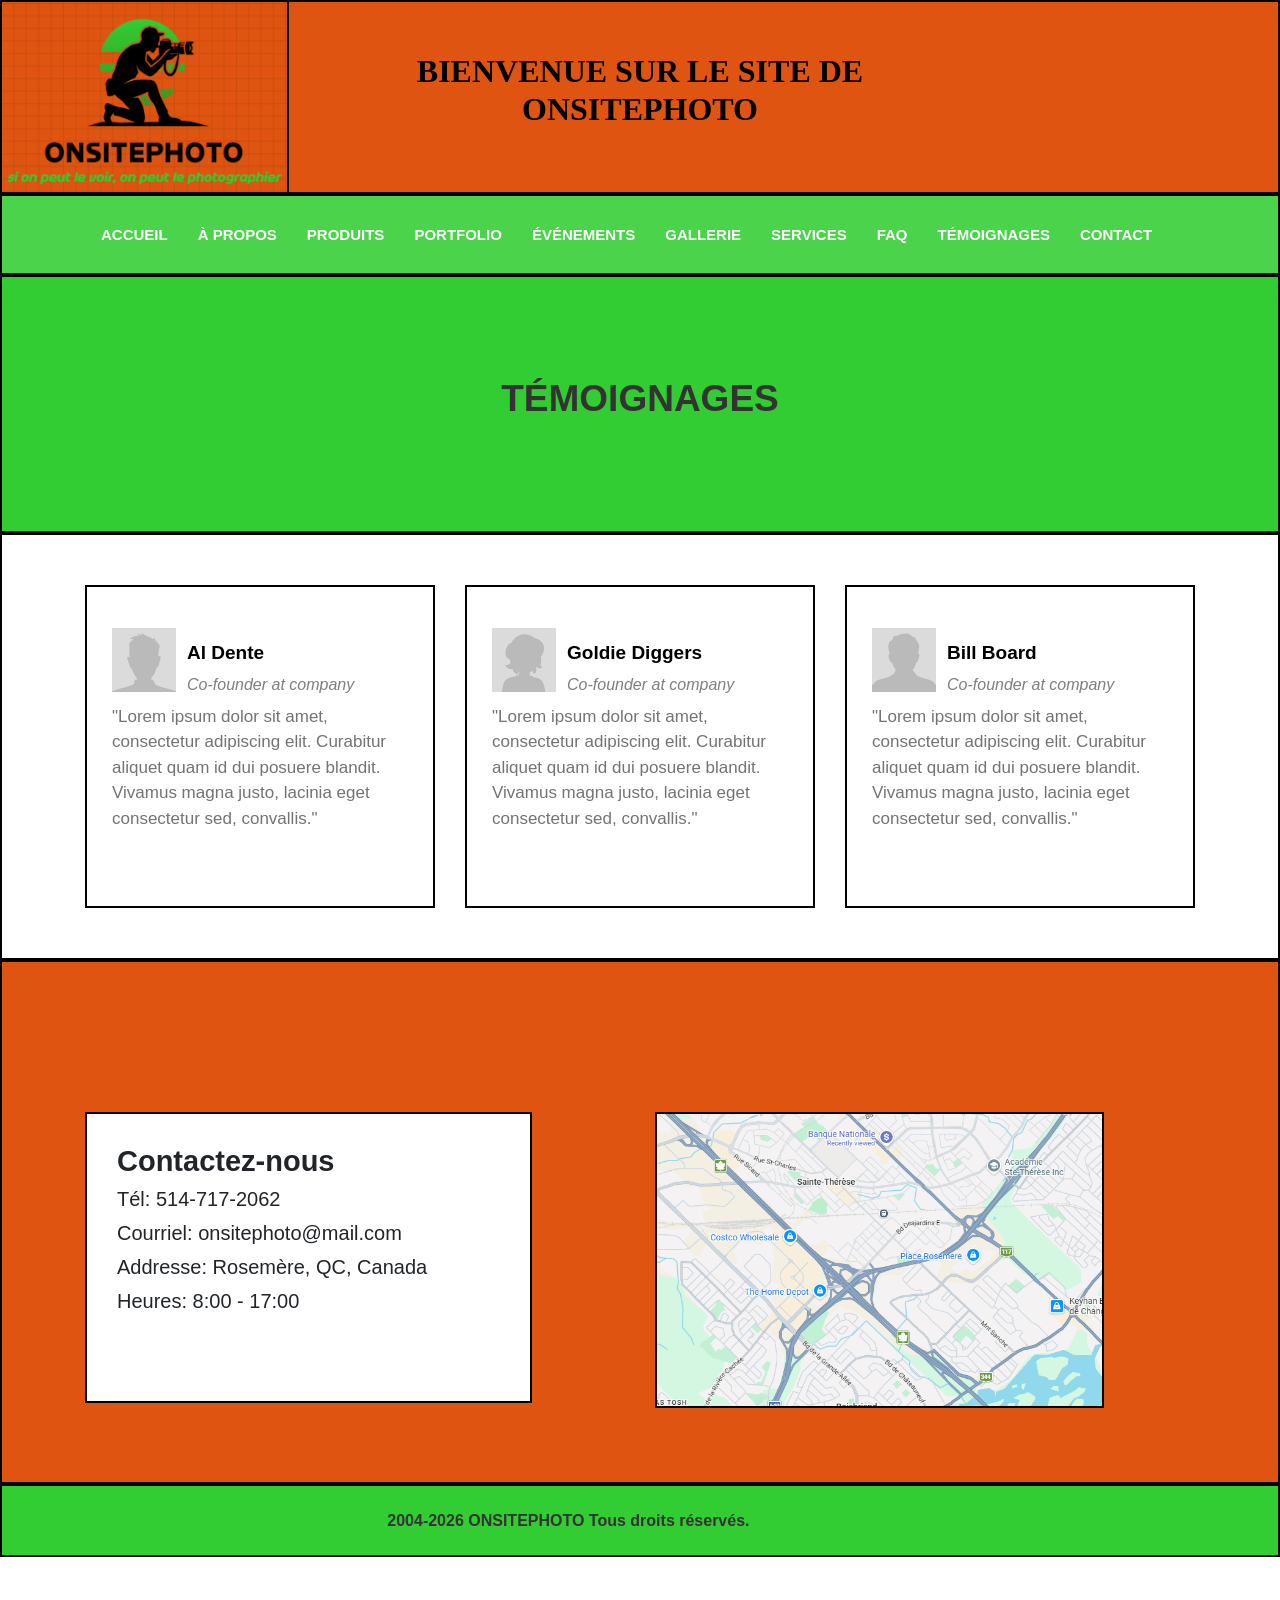
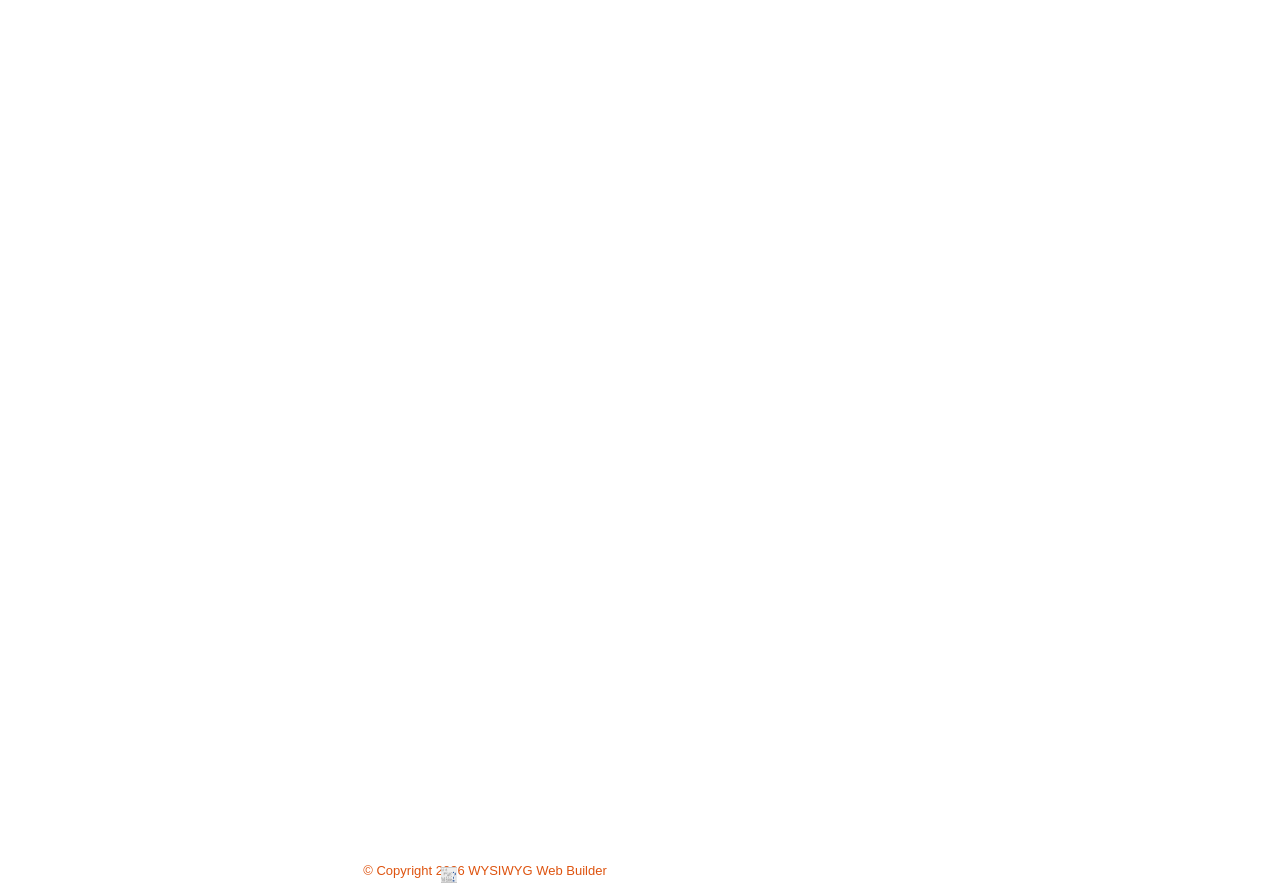
<file: témoignages.html>
<!doctype html>
<html lang="fr">
<head>
<meta charset="utf-8">
<title>TÉMOIGNAGES</title>
<meta name="description" content="Web design software for building responsive websites, perfect for beginners and professionals. It offers a wide range of tools to help you create stunning websites that work well on any device.">
<meta name="generator" content="WYSIWYG Web Builder 21 Trial Version - https://www.wysiwygwebbuilder.com">
<meta name="viewport" content="width=device-width, initial-scale=1.0">
<style>
body
{
   border-width: 0 !important;
   font-weight: normal;
   font-size: 16px;
   line-height: 1.1875;
   margin: 0;
   padding: 0;
}
.wb-theme-header
{
   background-color: #E9E9E9;
   background-image: none;
   border: 1px solid #DDDDDD;
   border-radius: 0px;
   color: #333333;
   --background-color: rgba(233,233,233,1.00);
   --border-color: #DDDDDD;
   --border-width: 1px;
   --color: #333333;
}
.wb-theme-content
{
   background-color: #FFFFFF;
   background-image: none;
   border: 1px solid #DDDDDD;
   border-radius: 0px;
   color: #333333;
   --background-color: rgba(255,255,255,1.00);
   --border-color: #DDDDDD;
   --border-width: 1px;
   --color: #333333;
   --icon-color: #444444;
   --colorize: invert(26%) sepia(6%) saturate(19%) hue-rotate(330deg) brightness(89%) contrast(88%);
}
.wb-theme-button, .wb-theme-static
{
   background-color: #F6F6F6;
   background-image: none;
   border: 1px solid #C5C5C5;
   border-radius: 0px;
   color: #454545;
   --background-color: rgba(246,246,246,1.00);
   --border-color: #C5C5C5;
   --border-width: 1px;
   --color: #454545;
}
.wb-theme-button:hover
{
   background-color: #EDEDED;
   background-image: none;
   border: 1px solid #CCCCCC;
   border-radius: 0px;
   color: #2B2B2B;
   --background-color: rgba(237,237,237,1.00);
   --border-color: #CCCCCC;
   --border-width: 1px;
   --color: #2B2B2B;
}
.wb-theme-button.active, .wb-theme-button:active, .active > .wb-theme-button
{
   background-color: #3370B7;
   background-image: none;
   border: 1px solid #2E6DA4;
   border-radius: 0px;
   color: #FFFFFF;
   --background-color: rgba(51,112,183,1.00);
   --border-color: #2E6DA4;
   --border-width: 1px;
   --color: #FFFFFF;
}
.darktheme .wb-theme-header
{
   background-color: #272B2F;
   background-image: none;
   border: 1px solid #424549;
   border-radius: 0px;
   color: #CCCCCC;
   --background-color: rgba(39,43,47,1.00);
   --border-color: #424549;
   --border-width: 1px;
   --color: #CCCCCC;
}
.darktheme .wb-theme-content
{
   background-color: #212529;
   background-image: none;
   border: 1px solid #495057;
   border-radius: 0px;
   color: #CCCCCC;
   --background-color: rgba(33,37,41,1.00);
   --border-color: #495057;
   --border-width: 1px;
   --color: #CCCCCC;
   --icon-color: #3370B7;
   --colorize: invert(36%) sepia(95%) saturate(425%) hue-rotate(171deg) brightness(91%) contrast(87%);
}
.darktheme .wb-theme-button, .darktheme .wb-theme-static
{
   background-color: #090909;
   background-image: none;
   border: 1px solid #3A3A3A;
   border-radius: 0px;
   color: #BABABA;
   --background-color: rgba(9,9,9,1.00);
   --border-color: #3A3A3A;
   --border-width: 1px;
   --color: #BABABA;
}
.darktheme .wb-theme-button:hover
{
   background-color: #121212;
   background-image: none;
   border: 1px solid #333333;
   border-radius: 0px;
   color: #D4D4D4;
   --background-color: rgba(18,18,18,1.00);
   --border-color: #333333;
   --border-width: 1px;
   --color: #D4D4D4;
}
.darktheme .wb-theme-button.active, .darktheme .wb-theme-button:active, .active > .wb-theme-button
{
   background-color: #3370B7;
   background-image: none;
   border: 1px solid #2E6DA4;
   border-radius: 0px;
   color: #FFFFFF;
   --background-color: rgba(51,112,183,1.00);
   --border-color: #2E6DA4;
   --border-width: 1px;
   --color: #FFFFFF;
}
@media only screen and (max-width: 969px)
{
}
#wb_headerLayoutGrid1
{
   clear: both;
   position: relative;
   table-layout: fixed;
   display: table;
   text-align: center;
   width: 100%;
   background-color: #DE5410;
   background-image: none;
   border: 2px solid #000000;
   border-radius: 0px;
   box-sizing: border-box;
   margin: 0;
}
#headerLayoutGrid1
{
   box-sizing: border-box;
   padding: 50px 15px 50px 15px;
   margin-right: auto;
   margin-left: auto;
   max-width: 1140px;
}
#headerLayoutGrid1 > .row
{
   margin-right: -15px;
   margin-left: -15px;
}
#headerLayoutGrid1 > .row > .col-1
{
   box-sizing: border-box;
   font-size: 0;
   min-height: 1px;
   padding-right: 15px;
   padding-left: 15px;
   position: relative;
}
#headerLayoutGrid1 > .row > .col-1
{
   float: left;
}
#headerLayoutGrid1 > .row > .col-1
{
   background-color: transparent;
   background-image: none;
   border: 0px solid #FFFFFF;
   border-radius: 0px;
   width: 100%;
   text-align: center;
}
#headerLayoutGrid1:before,
#headerLayoutGrid1:after,
#headerLayoutGrid1 .row:before,
#headerLayoutGrid1 .row:after
{
   display: table;
   content: " ";
}
#headerLayoutGrid1:after,
#headerLayoutGrid1 .row:after
{
   clear: both;
}
@media (max-width: 480px)
{
#headerLayoutGrid1 > .row > .col-1
{
   float: none;
   width: 100%;
}
}
#wb_headerLayoutGrid2
{
   clear: both;
   position: relative;
   table-layout: fixed;
   display: table;
   text-align: center;
   width: 100%;
   background-color: rgba(50,205,50,0.87);
   background-image: none;
   border: 2px solid #000000;
   border-radius: 0px;
   box-sizing: border-box;
   margin: 0;
}
#headerLayoutGrid2
{
   box-sizing: border-box;
   padding: 20px 15px 20px 15px;
   margin-right: auto;
   margin-left: auto;
   max-width: 1140px;
}
#headerLayoutGrid2 > .row
{
   margin-right: -15px;
   margin-left: -15px;
}
#headerLayoutGrid2 > .row > .col-1
{
   box-sizing: border-box;
   font-size: 0;
   min-height: 1px;
   padding-right: 15px;
   padding-left: 15px;
   position: relative;
}
#headerLayoutGrid2 > .row > .col-1
{
   float: left;
}
#headerLayoutGrid2 > .row > .col-1
{
   background-color: transparent;
   background-image: none;
   border: 0px solid #FFFFFF;
   border-radius: 0px;
   width: 100%;
   text-align: center;
}
#headerLayoutGrid2:before,
#headerLayoutGrid2:after,
#headerLayoutGrid2 .row:before,
#headerLayoutGrid2 .row:after
{
   display: table;
   content: " ";
}
#headerLayoutGrid2:after,
#headerLayoutGrid2 .row:after
{
   clear: both;
}
@media (max-width: 480px)
{
#headerLayoutGrid2 > .row > .col-1
{
   float: none;
   width: 100%;
}
}
#wb_heroLayoutGrid
{
   clear: both;
   position: relative;
   table-layout: fixed;
   display: table;
   text-align: center;
   width: 100%;
   background-color: #32CD32;
   background-image: none;
   border: 2px solid #000000;
   border-radius: 0px;
   box-sizing: border-box;
   margin: 0;
}
#heroLayoutGrid
{
   box-sizing: border-box;
   padding: 100px 15px 100px 15px;
   margin-right: auto;
   margin-left: auto;
   max-width: 1140px;
}
#heroLayoutGrid > .row
{
   margin-right: -15px;
   margin-left: -15px;
}
#heroLayoutGrid > .row > .col-1
{
   box-sizing: border-box;
   font-size: 0;
   min-height: 1px;
   padding-right: 15px;
   padding-left: 15px;
   position: relative;
}
#heroLayoutGrid > .row > .col-1
{
   float: left;
}
#heroLayoutGrid > .row > .col-1
{
   background-color: transparent;
   background-image: none;
   border: 0px solid #FFFFFF;
   border-radius: 0px;
   width: 100%;
   text-align: center;
}
#heroLayoutGrid:before,
#heroLayoutGrid:after,
#heroLayoutGrid .row:before,
#heroLayoutGrid .row:after
{
   display: table;
   content: " ";
}
#heroLayoutGrid:after,
#heroLayoutGrid .row:after
{
   clear: both;
}
@media (max-width: 480px)
{
#heroLayoutGrid > .row > .col-1
{
   float: none;
   width: 100% !important;
}
}
#wb_heroHeading1
{
   border-radius: 0px;
   box-sizing: border-box;
   vertical-align: top;
   margin: 0 0 10px 0 ;
   padding: 0;
   text-align: center;
}
#heroHeading1
{
   font-family: Arial;
   font-weight: bold;
   font-style: normal;
   font-size: 37px;
   margin: 0;
   text-align: center;
   text-transform: none;
}
#heroHeading1
{
   height: 100%;
   margin: 0;
   width: 100%;
   background: transparent !important;
   border: none !important;
}
#wb_footerBottom
{
   clear: both;
   position: relative;
   table-layout: fixed;
   display: table;
   text-align: center;
   width: 100%;
   background-color: #32CD32;
   background-image: none;
   border: 2px solid #000000;
   border-radius: 0px;
   box-sizing: border-box;
   margin: 0;
}
#footerBottom
{
   box-sizing: border-box;
   display: flex;
   flex-direction: row;
   flex-wrap: wrap;
   padding: 25px 0 25px 0;
   margin-right: auto;
   margin-left: auto;
   max-width: 1140px;
}
#footerBottom > .col-1
{
   box-sizing: border-box;
   font-size: 0;
   min-height: 1px;
   padding-right: 15px;
   padding-left: 15px;
   position: relative;
}
#footerBottom > .col-1
{
   flex: 0 0 auto;
}
#footerBottom > .col-1
{
   background-color: transparent;
   background-image: none;
   border: 0px solid #FFFFFF;
   border-radius: 0px;
   flex-basis: 100%;
   max-width: 100%;
   display: flex;
   flex-wrap: wrap;
   align-content: center;
   align-self: stretch;
   align-items: center;
   justify-content: center;
   text-align: center;
}
@media (max-width: 480px)
{
#footerBottom > .col-1
{
   flex-basis: 100% !important;
   max-width: 100% !important;
}
}
#wb_Image1
{
   vertical-align: top;
}
#Image1
{
   border: 2px solid #000000;
   border-radius: 0px;
   box-sizing: border-box;
   padding: 0;
   margin: 0;
   left: 0;
   top: 0;
   width: 100%;
   height: 100%;
}
#wb_headerHeading
{
   background-color: transparent;
   background-image: none;
   border: 0px solid #000000;
   border-radius: 0px;
   vertical-align: top;
   margin: 0;
   padding: 0;
   text-align: center;
}
#headerHeading
{
   color: #000000;
   font-family: "Segoe UI Black";
   font-weight: bold;
   font-style: normal;
   font-size: 32px;
   margin: 0;
   text-align: center;
   text-transform: none;
}
.headerMenu .nav
{
   font-family: Arial;
   font-weight: bold;
   font-size: 15px;
   font-style: normal;
   color: #FFFFFF;
   text-align: left;
   text-transform: uppercase;
}
#headerMenu, .headerMenu .nav, .headerMenu *
{
   margin: 0;
   padding: 0;
   box-sizing: border-box;
   line-height: 1;
   list-style: none;
}
.headerMenu .nav:before,
.headerMenu .nav:after 
{
   content: " ";
   display: table;
}
.headerMenu .nav:after 
{
   clear: both;
}
.headerMenu .nav a 
{
   text-decoration: none;
}
.headerMenu .nav ul
{
   margin-top: 0;
   margin-bottom: 0;
}
.headerMenu .nav ul ul
{
   margin-bottom: 0;
}
.headerMenu .container 
{
   margin-right: auto;
   margin-left: auto;
   padding: 0;
}
.headerMenu .container:before,
.headerMenu .container:after 
{
   content: " ";
   display: table;
}
.headerMenu .container:after 
{
   clear: both;
}
.headerMenu .collapse 
{
   display: none;
}
.headerMenu .collapse.show 
{
   display: block;
}
.headerMenu .collapsing 
{
   position: relative;
   height: 0;
   overflow: hidden;
   transition: height .35s ease;
}
.headerMenu .arrow, .headerMenu .arrow-right
{
   display: inline-block;
   margin-left: 4px;
   width: 0;
   height: 0;
   vertical-align: middle;
   border-top: 4px solid #000;
   border-right: 4px solid transparent;
   border-left: 4px solid transparent;
   border-bottom: 0 dotted;
   }
.headerMenu .dropdown 
{
   position: relative;
}
.headerMenu .dropdown-toggle:focus 
{
   outline: 0;
}
.headerMenu .dropdown-menu 
{
   position: absolute;
   top: 100%;
   left: 0;
   z-index: 1000;
   display: none;
   float: left;
   min-width: 160px;
   padding: 5px 0;
   margin: 2px 0 0;
   list-style: none;
   font-size: 15px;
   background-color: #FFFFFF;
   background-image: none;
   border: 1px solid rgba(255,160,122,1.00);
   border-radius: 0px;
   background-clip: padding-box;
}
.headerMenu .dropdown-menu .divider
{
   height: 1px;
   margin: 9px 0;
   overflow: hidden;
   background-color: #FFA07A;
}
.headerMenu .dropdown-menu > li > a
{
   display: block;
   padding: 3px 20px 3px 20px;
   clear: both;
   line-height: 1.428571429;
   color: #FFFFFF;
   text-transform: none;
   white-space: nowrap;
}
.headerMenu .dropdown-menu > li > a:hover,
.headerMenu .dropdown-menu > li > a:focus 
{
   text-decoration: none;
   color: #FFFFFF;
   background-color: #EDEDED;
   background-image: none;
}
.headerMenu .dropdown-menu > li > a.active,
.headerMenu .dropdown-menu > li > a.active:hover,
.headerMenu .dropdown-menu > li > a.active:focus
{
   color: #FFFFFF;
   background-color: #EDEDED;
   background-image: none;
   text-decoration: none;
   outline: 0;
}
.headerMenu .show > .dropdown-menu
{
   display: block;
}
.headerMenu .show > a
{
   outline: 0;
}
.headerMenu .dropdown-header
{
   display: block;
   padding: 3px 20px;
   line-height: 1.428571429;
   color: #aeaeae;
}
.headerMenu .dropdown-backdrop
{
   position: fixed;
   left: 0;
   right: 0;
   bottom: 0;
   top: 0;
   z-index: 990;
}
.headerMenu .nav > li 
{
   position: relative;
   display: block;
}
.headerMenu .nav > li > a
{
   position: relative;
   display: block;
   padding: 10px 15px 10px 15px;
}
.headerMenu .nav .show > a,
.headerMenu .nav .show > a:hover,
.headerMenu .nav .show > a:focus
{
    border-color: #343A40;
}
.headerMenu .nav .nav-divider
{
   height: 1px;
   margin: 9px 0;
   overflow: hidden;
   background-color: #FFA07A;
}
.headerMenu .nav .arrow
{
   border-top-color: #343A40;
   border-bottom-color: #343A40;
}
.headerMenu
{
   position: relative;
}
.headerMenu:before,
.headerMenu:after
{
   content: " ";
   display: table;
}
.headerMenu:after
{
   clear: both;
}
.headerMenu .navbar-header:before,
.headerMenu .navbar-header:after
{
   content: " ";
   display: table;
}
.headerMenu .navbar-header:after
{
   clear: both;
}
.headerMenu-navbar-collapse 
{
   overflow-x: visible;
   -webkit-overflow-scrolling: touch;
}
.headerMenu-navbar-collapse:before,
.headerMenu-navbar-collapse:after
{
   content: " ";
   display: table;
}
.headerMenu-navbar-collapse:after
{
   clear: both;
}
.headerMenu-navbar-collapse.show
{
   overflow-y: auto;
}
.headerMenu .navbar-toggle 
{
   position: relative;
   float: left;
   width: 52px;
   height: 42px;
   padding: 10px 15px 10px 15px;
   background-color: transparent;
   border: 1px solid transparent;
   border-radius: 0px;
}
.headerMenu .navbar-toggle .line
{
   background-color: #FFFFFF;
}
.headerMenu .navbar-toggle .line
{
   display: block;
   width: 22px;
   height: 4px;
   border-radius: 0px;
   transition: all 500ms linear;
}
.headerMenu .navbar-toggle .line
{
   margin: 4px auto;
}
.headerMenu .navbar-toggle  .line:first-child
{
   margin-top: 0px !important;
}
.headerMenu .navbar-toggle  .line:last-child
{
   margin-bottom: 0px !important;
}
.headerMenu .navbar-nav
{
   margin: 6px -15px;
}
.headerMenu .navbar-nav > li > .dropdown-menu
{
   margin-top: 0;
}
.headerMenu .navbar-nav > li > a
{
   color: #FFFFFF;
}
.headerMenu .navbar-nav > li > a:hover,
.headerMenu .navbar-nav > li > a:focus
{
   background-color: #EDEDED;
   background-image: none;
   color: #FFFFFF;
   text-decoration: none;
}
.headerMenu .navbar-nav > li > a.active,
.headerMenu .navbar-nav > li > a.active:hover,
.headerMenu .navbar-nav > li > a.active:focus
{
   color: #FFFFFF;
   background-color: #EDEDED;
   background-image: none;
}
.headerMenu .navbar-toggle
{
   border: 1px solid transparent;
}
.headerMenu .navbar-toggle:hover,
.headerMenu .navbar-toggle:focus
{
   background-color: transparent;
}
.headerMenu-navbar-collapse
{
   border-color: rgba(255,160,122,1.00);
}
.headerMenu .navbar-nav > .dropdown > a:hover .arrow,
.headerMenu .navbar-nav > .dropdown > a:focus .arrow
{
   border-top-color: #FFFFFF;
   border-bottom-color: #FFFFFF;
}
.headerMenu .navbar-nav > .show > a,
.headerMenu .navbar-nav > .show > a:hover,
.headerMenu .navbar-nav > .show > a:focus
{
   background-color: #EDEDED;
   background-image: none;
   color: #FFFFFF;
}
.headerMenu .navbar-nav > .show > a .arrow,
.headerMenu .navbar-nav > .show > a:hover .arrow,
.headerMenu .navbar-nav > .show > a:focus .arrow
{
   border-top-color: #FFFFFF;
   border-bottom-color: #FFFFFF;
}
.headerMenu .navbar-nav > .dropdown > a .arrow
{
   border-top-color: #FFFFFF;
   border-bottom-color: #FFFFFF;
}
.headerMenu .navbar-link
{
   color: #FFFFFF;
}
.headerMenu .navbar-link:hover
{
   color: #FFFFFF;
}
.headerMenu .navbar-header
{
   color: #FFFFFF;
}
@media (min-width: 480px) 
{
.headerMenu .navbar-right .dropdown-menu
{
   right: 0;
   left: auto;
}
.headerMenu .navbar-header
{
   float: left;
}
.headerMenu-navbar-collapse
{
   width: auto;
   border-top: 0;
   box-shadow: none;
}
.headerMenu-navbar-collapse.collapse
{
   display: block!important;
   height: auto!important;
   padding-bottom: 0;
   overflow: visible!important;
}
.headerMenu-navbar-collapse.show
{
   overflow-y: auto;
}
.headerMenu .navbar-toggle
{
   display: none;
}
.headerMenu .navbar-nav
{
   float: left;
   margin: 0;
}
.headerMenu .navbar-nav > li
{
   float: left;
}
.headerMenu .container > .navbar-header,
.headerMenu .container > .headerMenu-navbar-collapse
{
   margin-right: 0;
   margin-left: 0;
}
.headerMenu .navbar-nav > .dropdown > a:hover .arrow,
.headerMenu .navbar-nav > .dropdown > a:focus .arrow
{
   border-top-color: #006400;
   border-bottom-color: #006400;
}
}
@media (max-width: 480px) 
{
.headerMenu 
{
   background-color: transparent;
   background-image: none;
   border: 1px solid rgba(255,255,255,0.00);
}
.headerMenu .navbar-nav
{
   margin: 0;
   background-color: #FFFFFF;
   background-image: none;
}
.headerMenu .navbar-nav .show .dropdown-menu
{
   position: static !important;
   transform: translate3d(0px, 0px, 0px) !important;
   float: none;
   width: auto;
   margin-top: 0;
   background-color: transparent;
   border: 0;
   box-shadow: none;
}
.headerMenu .navbar-nav .show .dropdown-menu > li > a,
.headerMenu .navbar-nav .show .dropdown-menu .dropdown-header
{
   padding: 5px 15px 5px 15px;
}
.headerMenu .navbar-nav .show .dropdown-menu > li > a
{
   line-height: 20px;
}
}
@media (min-width: 480px) 
{
.headerMenu 
{
   background-color: transparent;
   background-image: none;
   border: 1px solid rgba(255,255,255,0.00);
   border-radius: 0px;
}
.headerMenu .navbar-nav > li > a
{
   color: #FFFFFF;
}
.headerMenu .navbar-nav > li > a:hover,
.headerMenu .navbar-nav > li > a:focus
{
   color: #006400;
   background-color: #343A40;
   background-image: none;
}
.headerMenu .navbar-nav > li > a.active,
.headerMenu .navbar-nav > li > a.active:hover,
.headerMenu .navbar-nav > li > a.active:focus
{
   color: #006400;
   background-color: #343A40;
   background-image: none;
}
.headerMenu .navbar-nav > .show > a,
.headerMenu .navbar-nav > .show > a:hover,
.headerMenu .navbar-nav > .show > a:focus
{
   background-color: #343A40;
   background-image: none;
   color: #006400;
}
.headerMenu .navbar-nav > .dropdown > a:hover .arrow
{
   border-top-color: #006400;
   border-bottom-color: #006400;
}
.headerMenu .navbar-nav > .dropdown > a .arrow
{
   border-top-color: #FFFFFF;
   border-bottom-color: #FFFFFF;
}
.headerMenu .navbar-nav > li > a.active > .arrow,
.headerMenu .navbar-nav > li > a.active:hover > .arrow,
.headerMenu .navbar-nav > li > a.active:focus > .arrow
{
   border-top-color: #006400;
   border-bottom-color: #006400;
}
.headerMenu .navbar-nav > .show > a .arrow,
.headerMenu .navbar-nav > .show > a:hover .arrow,
.headerMenu .navbar-nav > .show > a:focus .arrow
{
   border-top-color: #006400;
   border-bottom-color: #006400;
}
.headerMenu .navbar-link
{
   color: #FFFFFF;
}
.headerMenu .navbar-link:hover 
{
   color: #fff;
}
}
#headerMenu i
{
   font-size: 16px;
   position: relative;
   left: 0;
   top: 0;
   margin-right: 4px;
   width: 16px;
}
#wb_headerMenu
{
   z-index: 1111 !important;
}
#wb_footerCopyright 
{
   background-color: transparent;
   background-image: none;
   border: 0px solid #000000;
   border-radius: 0px;
   padding: 0;
   margin: 0;
   text-align: center;
}
#wb_footerCopyright div
{
   text-align: center;
}
#wb_testimonialsLayoutGrid1
{
   clear: both;
   position: relative;
   table-layout: fixed;
   display: table;
   text-align: center;
   width: 100%;
   background-color: #FFFFFF;
   background-image: none;
   border: 2px solid #000000;
   border-radius: 0px;
   box-sizing: border-box;
   margin: 0;
}
#testimonialsLayoutGrid1
{
   box-sizing: border-box;
   padding: 50px 15px 50px 15px;
   margin-right: auto;
   margin-left: auto;
   max-width: 1140px;
}
#testimonialsLayoutGrid1 > .row
{
   margin-right: -15px;
   margin-left: -15px;
}
#testimonialsLayoutGrid1 > .row > .col-1, #testimonialsLayoutGrid1 > .row > .col-2, #testimonialsLayoutGrid1 > .row > .col-3
{
   box-sizing: border-box;
   font-size: 0;
   min-height: 1px;
   padding-right: 15px;
   padding-left: 15px;
   position: relative;
}
#testimonialsLayoutGrid1 > .row > .col-1, #testimonialsLayoutGrid1 > .row > .col-2, #testimonialsLayoutGrid1 > .row > .col-3
{
   float: left;
}
#testimonialsLayoutGrid1 > .row > .col-1
{
   background-color: transparent;
   background-image: none;
   border: 0px solid #FFFFFF;
   border-radius: 0px;
   width: 33.33333333%;
   text-align: left;
}
#testimonialsLayoutGrid1 > .row > .col-2
{
   background-color: transparent;
   background-image: none;
   border: 0px solid #FFFFFF;
   border-radius: 0px;
   width: 33.33333333%;
   text-align: left;
}
#testimonialsLayoutGrid1 > .row > .col-3
{
   background-color: transparent;
   background-image: none;
   border: 0px solid #FFFFFF;
   border-radius: 0px;
   width: 33.33333333%;
   text-align: left;
}
#testimonialsLayoutGrid1:before,
#testimonialsLayoutGrid1:after,
#testimonialsLayoutGrid1 .row:before,
#testimonialsLayoutGrid1 .row:after
{
   display: table;
   content: " ";
}
#testimonialsLayoutGrid1:after,
#testimonialsLayoutGrid1 .row:after
{
   clear: both;
}
@media (max-width: 480px)
{
#testimonialsLayoutGrid1 > .row > .col-1, #testimonialsLayoutGrid1 > .row > .col-2, #testimonialsLayoutGrid1 > .row > .col-3
{
   float: none;
   width: 100% !important;
}
}
#wb_testimonialsCard1
{
   position: relative;
   display: flex;
   flex-direction: column;
   box-sizing: border-box;
   margin: 0;
   background-color: #FFFFFF;
   background-image: none;
   border: 2px solid #000000;
   border-radius: 0px;
   text-align: left;
}
#testimonialsCard1-card-body
{
   padding: 25px 25px 25px 25px;
   flex: 1 1 auto;
   font-size: 0;
}
#testimonialsCard1-card-item0
{
   box-sizing: border-box;
   margin: 0 0 -80px 0 ;
   padding: 0;
   border: 0px solid #FFFFFF;
   border-radius: 0px;
   max-width: 64px;
   width: 100%;
   height: 64px;
}
#testimonialsCard1-card-item1
{
   box-sizing: border-box;
   margin: 30px 0 10px 75px;
   padding: 0;
   color: #000000;
   font-family: Arial;
   font-weight: bold;
   font-style: normal;
   font-size: 19px;
}
#testimonialsCard1-card-item2
{
   box-sizing: border-box;
   margin: 0 0 10px 75px;
   padding: 0;
   color: #7F7F7F;
   font-family: Arial;
   font-weight: normal;
   font-style: italic;
   font-size: 16px;
}
#testimonialsCard1-card-item3
{
   box-sizing: border-box;
   margin: 10px 0 50px 0 ;
   padding: 0;
   color: #737373;
   font-family: Arial;
   font-weight: normal;
   font-style: normal;
   font-size: 17px;
   line-height: 25.5px;
}
#wb_testimonialsCard2
{
   position: relative;
   display: flex;
   flex-direction: column;
   box-sizing: border-box;
   margin: 0;
   background-color: #FFFFFF;
   background-image: none;
   border: 2px solid #000000;
   border-radius: 0px;
   text-align: left;
}
#testimonialsCard2-card-body
{
   padding: 25px 25px 25px 25px;
   flex: 1 1 auto;
   font-size: 0;
}
#testimonialsCard2-card-item0
{
   box-sizing: border-box;
   margin: 0 0 -80px 0 ;
   padding: 0;
   border: 0px solid #FFFFFF;
   border-radius: 0px;
   max-width: 64px;
   width: 100%;
   height: 64px;
}
#testimonialsCard2-card-item1
{
   box-sizing: border-box;
   margin: 30px 0 10px 75px;
   padding: 0;
   color: #000000;
   font-family: Arial;
   font-weight: bold;
   font-style: normal;
   font-size: 19px;
}
#testimonialsCard2-card-item2
{
   box-sizing: border-box;
   margin: 0 0 10px 75px;
   padding: 0;
   color: #7F7F7F;
   font-family: Arial;
   font-weight: normal;
   font-style: italic;
   font-size: 16px;
}
#testimonialsCard2-card-item3
{
   box-sizing: border-box;
   margin: 10px 0 50px 0 ;
   padding: 0;
   color: #737373;
   font-family: Arial;
   font-weight: normal;
   font-style: normal;
   font-size: 17px;
   line-height: 25.5px;
}
#wb_testimonialsCard3
{
   position: relative;
   display: flex;
   flex-direction: column;
   box-sizing: border-box;
   margin: 0;
   background-color: #FFFFFF;
   background-image: none;
   border: 2px solid #000000;
   border-radius: 0px;
   text-align: left;
}
#testimonialsCard3-card-body
{
   padding: 25px 25px 25px 25px;
   flex: 1 1 auto;
   font-size: 0;
}
#testimonialsCard3-card-item0
{
   box-sizing: border-box;
   margin: 0 0 -80px 0 ;
   padding: 0;
   border: 0px solid #FFFFFF;
   border-radius: 0px;
   max-width: 64px;
   width: 100%;
   height: 64px;
}
#testimonialsCard3-card-item1
{
   box-sizing: border-box;
   margin: 30px 0 10px 75px;
   padding: 0;
   color: #000000;
   font-family: Arial;
   font-weight: bold;
   font-style: normal;
   font-size: 19px;
}
#testimonialsCard3-card-item2
{
   box-sizing: border-box;
   margin: 0 0 10px 75px;
   padding: 0;
   color: #7F7F7F;
   font-family: Arial;
   font-weight: normal;
   font-style: italic;
   font-size: 16px;
}
#testimonialsCard3-card-item3
{
   box-sizing: border-box;
   margin: 10px 0 50px 0 ;
   padding: 0;
   color: #737373;
   font-family: Arial;
   font-weight: normal;
   font-style: normal;
   font-size: 17px;
   line-height: 25.5px;
}
#wb_Text1 
{
   background: transparent !important;
   border: none !important;
   padding: 0;
   margin: 0;
   text-align: left;
}
#wb_Text1
{
   font-family: Arial;
   font-weight: bold;
   font-size: 16px;
   line-height: 19px;
}
#wb_Text1 p, #wb_Text1 ul
{
   margin: 0;
   padding: 0;
}
#wb_Text1
{
   display: block;
   margin: 0;
   box-sizing: border-box;
   width: 100%;
}
#wb_contact4LayoutGrid1
{
   clear: both;
   position: relative;
   table-layout: fixed;
   display: table;
   text-align: center;
   width: 100%;
   background-color: #DE5410;
   background-image: none;
   border: 2px solid #000000;
   border-radius: 0px;
   box-sizing: border-box;
   margin: 0;
}
#contact4LayoutGrid1
{
   box-sizing: border-box;
   padding: 100px 0 70px 0;
   margin-right: auto;
   margin-left: auto;
   max-width: 1140px;
}
#contact4LayoutGrid1 > .row
{
   margin-right: 0;
   margin-left: 0;
}
#contact4LayoutGrid1 > .row > .col-1
{
   box-sizing: border-box;
   font-size: 0;
   min-height: 1px;
   padding-right: 0px;
   padding-left: 0px;
   position: relative;
}
#contact4LayoutGrid1 > .row > .col-1
{
   float: left;
}
#contact4LayoutGrid1 > .row > .col-1
{
   background-color: transparent;
   background-image: none;
   border: 0px solid #FFFFFF;
   border-radius: 0px;
   width: 100%;
   text-align: center;
}
#contact4LayoutGrid1:before,
#contact4LayoutGrid1:after,
#contact4LayoutGrid1 .row:before,
#contact4LayoutGrid1 .row:after
{
   display: table;
   content: " ";
}
#contact4LayoutGrid1:after,
#contact4LayoutGrid1 .row:after
{
   clear: both;
}
@media (max-width: 480px)
{
#contact4LayoutGrid1 > .row > .col-1
{
   float: none;
   width: 100% !important;
}
}
#wb_contact4Heading
{
   background-color: transparent;
   background-image: none;
   border: 0px solid #000000;
   border-radius: 0px;
   box-sizing: border-box;
   vertical-align: top;
   margin: 0 0 50px 0 ;
   padding: 0;
   text-align: center;
}
#contact4Heading
{
   color: #000000;
   font-family: Arial;
   font-weight: bold;
   font-style: normal;
   font-size: 64px;
   margin: 0;
   text-align: center;
   text-transform: none;
}
#wb_contact4LayoutGrid2
{
   clear: both;
   position: relative;
   table-layout: fixed;
   display: table;
   text-align: center;
   width: 100%;
   background-color: transparent;
   background-image: none;
   border: 0px solid #CCCCCC;
   border-radius: 0px;
   box-sizing: border-box;
   margin: 0;
}
#contact4LayoutGrid2
{
   box-sizing: border-box;
   padding: 0 15px 0 15px;
   margin-right: auto;
   margin-left: auto;
}
#contact4LayoutGrid2 > .row
{
   margin-right: -15px;
   margin-left: -15px;
}
#contact4LayoutGrid2 > .row > .col-1, #contact4LayoutGrid2 > .row > .col-2
{
   box-sizing: border-box;
   font-size: 0;
   min-height: 1px;
   padding-right: 15px;
   padding-left: 15px;
   position: relative;
}
#contact4LayoutGrid2 > .row > .col-1, #contact4LayoutGrid2 > .row > .col-2
{
   float: left;
}
#contact4LayoutGrid2 > .row > .col-1
{
   background-color: transparent;
   background-image: none;
   border: 0px solid #FFFFFF;
   border-radius: 0px;
   width: 50%;
   text-align: left;
}
#contact4LayoutGrid2 > .row > .col-2
{
   background-color: transparent;
   background-image: none;
   border: 0px solid #FFFFFF;
   border-radius: 0px;
   width: 50%;
   text-align: left;
}
#contact4LayoutGrid2:before,
#contact4LayoutGrid2:after,
#contact4LayoutGrid2 .row:before,
#contact4LayoutGrid2 .row:after
{
   display: table;
   content: " ";
}
#contact4LayoutGrid2:after,
#contact4LayoutGrid2 .row:after
{
   clear: both;
}
@media (max-width: 480px)
{
#contact4LayoutGrid2 > .row > .col-1, #contact4LayoutGrid2 > .row > .col-2
{
   float: none;
   width: 100% !important;
}
}
#wb_contact4Card
{
   position: relative;
   display: inline-block;
   flex-direction: column;
   min-height: 200px;
   box-sizing: border-box;
   margin: 0;
   vertical-align: top;
   background-color: #FFFFFF;
   background-image: none;
   border: 2px solid #000000;
   border-radius: 0px;
   text-align: left;
}
#contact4Card-card-body
{
   padding: 30px 30px 30px 30px;
   flex: 1 1 auto;
   font-size: 0;
}
#contact4Card-card-item0
{
   box-sizing: border-box;
   margin: 0;
   padding: 0;
   color: #212529;
   font-family: Arial;
   font-weight: bold;
   font-style: normal;
   font-size: 29px;
}
#contact4Card-card-item1
{
   box-sizing: border-box;
   margin: 10px 0 0 0 ;
   padding: 0;
   color: #212529;
   font-family: Arial;
   font-weight: normal;
   font-style: normal;
   font-size: 20px;
}
#contact4Card-card-item2
{
   box-sizing: border-box;
   margin: 10px 0 0 0 ;
   padding: 0;
   color: #212529;
   font-family: Arial;
   font-weight: normal;
   font-style: normal;
   font-size: 20px;
}
#contact4Card-card-item3
{
   box-sizing: border-box;
   margin: 10px 0 0 0 ;
   padding: 0;
   color: #212529;
   font-family: Arial;
   font-weight: normal;
   font-style: normal;
   font-size: 20px;
}
#contact4Card-card-item4
{
   box-sizing: border-box;
   margin: 10px 0 0 0 ;
   padding: 0;
   color: #212529;
   font-family: Arial;
   font-weight: normal;
   font-style: normal;
   font-size: 20px;
}
#wb_Image2
{
   margin: 0;
   vertical-align: top;
}
#Image2
{
   border: 2px solid #000000;
   border-radius: 0px;
   box-sizing: border-box;
   padding: 0;
   display: inline-block;
   width: 449px;
   height: 296px;
   vertical-align: top;
}
#wb_footer
{
   clear: both;
   position: relative;
   table-layout: fixed;
   display: table;
   text-align: center;
   width: 100%;
   background-color: #424242;
   background-image: none;
   border: 0px solid #CCCCCC;
   border-radius: 0px;
   box-sizing: border-box;
   margin: 0;
}
#footer
{
   box-sizing: border-box;
   padding: 0;
   margin-right: auto;
   margin-left: auto;
}
#footer > .row
{
   margin-right: 0;
   margin-left: 0;
}
#footer > .row > .col-1
{
   box-sizing: border-box;
   font-size: 0;
   min-height: 1px;
   padding-right: 0px;
   padding-left: 0px;
   position: relative;
}
#footer > .row > .col-1
{
   float: left;
}
#footer > .row > .col-1
{
   background-color: transparent;
   background-image: none;
   border: 0px solid #FFFFFF;
   border-radius: 0px;
   width: 100%;
   text-align: left;
}
#footer:before,
#footer:after,
#footer .row:before,
#footer .row:after
{
   display: table;
   content: " ";
}
#footer:after,
#footer .row:after
{
   clear: both;
}
@media (max-width: 480px)
{
#footer > .row > .col-1
{
   float: none;
   width: 100% !important;
}
}
@media only screen and (max-width: 969px)
{
#wb_headerLayoutGrid1
{
   visibility: visible !important;
   display: table !important;
}
#wb_headerLayoutGrid1
{
   height: auto;
   margin-top: 0px;
   margin-bottom: 0px;
}
#headerLayoutGrid1
{
   height: auto;
   padding: 50px 15px 50px 15px;
}
#headerLayoutGrid1 .row
{
   margin-right: -15px;
   margin-left: -15px;
}
#headerLayoutGrid1 > .row > .col-1
{
   padding-right: 15px;
   padding-left: 15px;
}
#headerLayoutGrid1 > .row > .col-1
{
   display: block;
   width: 100%;
   border: 0px solid #FFFFFF;
   border-radius: 0px;
   text-align: center;
}
#wb_headerLayoutGrid2
{
   visibility: visible !important;
   display: table !important;
}
#wb_headerLayoutGrid2
{
   height: auto;
   margin-top: 0px;
   margin-bottom: 0px;
}
#headerLayoutGrid2
{
   height: auto;
   padding: 20px 15px 20px 15px;
}
#headerLayoutGrid2 .row
{
   margin-right: -15px;
   margin-left: -15px;
}
#headerLayoutGrid2 > .row > .col-1
{
   padding-right: 15px;
   padding-left: 15px;
}
#headerLayoutGrid2 > .row > .col-1
{
   display: block;
   width: 100%;
   border: 0px solid #FFFFFF;
   border-radius: 0px;
   text-align: center;
}
#wb_heroLayoutGrid
{
   visibility: visible !important;
   display: table !important;
}
#wb_heroLayoutGrid
{
   height: auto;
   margin-top: 0px;
   margin-bottom: 0px;
}
#heroLayoutGrid
{
   height: auto;
   padding: 100px 15px 100px 15px;
}
#heroLayoutGrid .row
{
   margin-right: -15px;
   margin-left: -15px;
}
#heroLayoutGrid > .row > .col-1
{
   padding-right: 15px;
   padding-left: 15px;
}
#heroLayoutGrid > .row > .col-1
{
   display: block;
   width: 100%;
   border: 0px solid #FFFFFF;
   border-radius: 0px;
   text-align: center;
}
#wb_heroHeading1
{
   width: 100% !important;
   visibility: visible !important;
   display: block !important;
   margin: 0 0 10px 0 ;
   padding: 0;
}
#wb_footerBottom
{
   visibility: visible !important;
   display: table !important;
}
#wb_footerBottom
{
   height: auto;
   margin-top: 0px;
   margin-bottom: 0px;
}
#footerBottom
{
   height: auto;
   padding: 25px 0 25px 0;
}
#footerBottom > .col-1
{
   padding-right: 15px;
   padding-left: 15px;
}
#footerBottom > .col-1
{
   display: flex;
   flex-basis: 100%;
   max-width: 100%;
   border: 0px solid #FFFFFF;
   border-radius: 0px;
   align-content: center;
   align-items: center;
   justify-content: center;
   text-align: center;
}
#BuildWith1
{
   left: 441px !important;
   top: 2467px !important;
   width: 88px !important;
   height: 31px !important;
   visibility: visible !important;
   display: inline !important;
}
#wb_Image1
{
   left: 0px !important;
   top: 0px !important;
   width: 285px !important;
   height: 190px !important;
   visibility: visible !important;
   display: inline !important;
   margin: 0;
   padding: 0;
}
#wb_headerHeading
{
   width: 446px !important;
   height: 90px !important;
   visibility: visible !important;
   display: inline-block !important;
   margin: 0;
   padding: 0;
}
#wb_headerMenu
{
   width: 100% !important;
   visibility: visible !important;
   display: block !important;
   margin: 0;
}
#headerMenu, .headerMenu .nav, .headerMenu .dropdown-menu
{
   font-weight: bold;
   font-size: 15px;
}
#wb_footerCopyright
{
   left: 15px !important;
   top: 2460px !important;
   width: 940px !important;
   height: 15px !important;
   visibility: visible !important;
   display: inline !important;
   margin: 0;
}
#wb_footerCopyright
{
   margin: 0;
   padding: 0;
}
#wb_testimonialsLayoutGrid1
{
   visibility: visible !important;
   display: table !important;
}
#wb_testimonialsLayoutGrid1
{
   height: auto;
   margin-top: 0px;
   margin-bottom: 0px;
}
#testimonialsLayoutGrid1
{
   height: auto;
   padding: 50px 15px 50px 15px;
}
#testimonialsLayoutGrid1 .row
{
   margin-right: -15px;
   margin-left: -15px;
}
#wb_testimonialsCard1
{
   width: 100% !important;
   visibility: visible !important;
   display: flex !important;
   margin: 0;
}
#testimonialsCard1-card-item0
{
   box-sizing: border-box;
   margin: 0 0 -80px 0 ;
   padding: 0;
   border: 0px solid #FFFFFF;
   border-radius: 0px;
   max-width: 64px;
   width: 100%;
   height: 64px;
}
#testimonialsCard1-card-item1
{
   box-sizing: border-box;
   margin: 30px 0 10px 75px;
   padding: 0;
   color: #000000;
   font-family: Arial;
   font-weight: bold;
   font-style: normal;
   font-size: 19px;
}
#testimonialsCard1-card-item2
{
   box-sizing: border-box;
   margin: 0 0 10px 75px;
   padding: 0;
   color: #7F7F7F;
   font-family: Arial;
   font-weight: normal;
   font-style: italic;
   font-size: 16px;
}
#testimonialsCard1-card-item3
{
   box-sizing: border-box;
   margin: 10px 0 50px 0 ;
   padding: 0;
   color: #737373;
   font-family: Arial;
   font-weight: normal;
   font-style: normal;
   font-size: 17px;
   line-height: 25.5px;
}
#wb_testimonialsCard1
{
   text-align: left;
}
#wb_testimonialsCard2
{
   width: 100% !important;
   visibility: visible !important;
   display: flex !important;
   margin: 0;
   background-color: #FFFFFF;
   background-image: none;
   box-shadow: 0px 0px 0px rgba(0,0,0,0.34);
}
#testimonialsCard2-card-item0
{
   box-sizing: border-box;
   margin: 0 0 -80px 0 ;
   padding: 0;
   border: 0px solid #FFFFFF;
   border-radius: 0px;
   max-width: 64px;
   width: 100%;
   height: 64px;
}
#testimonialsCard2-card-item1
{
   box-sizing: border-box;
   margin: 30px 0 10px 75px;
   padding: 0;
   color: #000000;
   font-family: Arial;
   font-weight: bold;
   font-style: normal;
   font-size: 19px;
}
#testimonialsCard2-card-item2
{
   box-sizing: border-box;
   margin: 0 0 10px 75px;
   padding: 0;
   color: #7F7F7F;
   font-family: Arial;
   font-weight: normal;
   font-style: italic;
   font-size: 16px;
}
#testimonialsCard2-card-item3
{
   box-sizing: border-box;
   margin: 10px 0 50px 0 ;
   padding: 0;
   color: #737373;
   font-family: Arial;
   font-weight: normal;
   font-style: normal;
   font-size: 17px;
   line-height: 25.5px;
}
#wb_testimonialsCard2
{
   text-align: left;
}
#wb_testimonialsCard3
{
   width: 100% !important;
   visibility: visible !important;
   display: flex !important;
   margin: 0;
   background-color: #FFFFFF;
   background-image: none;
   box-shadow: 0px 0px 0px rgba(0,0,0,0.34);
}
#testimonialsCard3-card-item0
{
   box-sizing: border-box;
   margin: 0 0 -80px 0 ;
   padding: 0;
   border: 0px solid #FFFFFF;
   border-radius: 0px;
   max-width: 64px;
   width: 100%;
   height: 64px;
}
#testimonialsCard3-card-item1
{
   box-sizing: border-box;
   margin: 30px 0 10px 75px;
   padding: 0;
   color: #000000;
   font-family: Arial;
   font-weight: bold;
   font-style: normal;
   font-size: 19px;
}
#testimonialsCard3-card-item2
{
   box-sizing: border-box;
   margin: 0 0 10px 75px;
   padding: 0;
   color: #7F7F7F;
   font-family: Arial;
   font-weight: normal;
   font-style: italic;
   font-size: 16px;
}
#testimonialsCard3-card-item3
{
   box-sizing: border-box;
   margin: 10px 0 50px 0 ;
   padding: 0;
   color: #737373;
   font-family: Arial;
   font-weight: normal;
   font-style: normal;
   font-size: 17px;
   line-height: 25.5px;
}
#wb_testimonialsCard3
{
   text-align: left;
}
#wb_Text1
{
   width: 100% !important;
   visibility: visible !important;
   display: block !important;
   margin: 0;
}
#wb_Text1
{
   font-size: 16px;
   margin: 0;
   padding: 0;
   text-align: left;
   line-height: 18px;
}
#wb_contact4LayoutGrid1
{
   visibility: visible !important;
   display: table !important;
}
#wb_contact4LayoutGrid1
{
   height: auto;
   margin-top: 0px;
   margin-bottom: 0px;
}
#contact4LayoutGrid1
{
   height: auto;
   padding: 100px 0 70px 0;
}
#contact4LayoutGrid1 .row
{
   margin-right: 0px;
   margin-left: 0px;
}
#contact4LayoutGrid1 > .row > .col-1
{
   padding-right: 0px;
   padding-left: 0px;
}
#contact4LayoutGrid1 > .row > .col-1
{
   display: block;
   width: 100%;
   border: 0px solid #FFFFFF;
   border-radius: 0px;
   text-align: center;
}
#wb_contact4Heading
{
   width: 100% !important;
   visibility: visible !important;
   display: block !important;
   margin: 0 0 50px 0 ;
   padding: 0;
}
#wb_contact4LayoutGrid2
{
   visibility: visible !important;
   display: table !important;
}
#wb_contact4LayoutGrid2
{
   height: auto;
   margin-top: 0px;
   margin-bottom: 0px;
}
#contact4LayoutGrid2
{
   height: auto;
   padding: 0 15px 0 15px;
}
#contact4LayoutGrid2 .row
{
   margin-right: -15px;
   margin-left: -15px;
}
#contact4LayoutGrid2 > .row > .col-1, #contact4LayoutGrid2 > .row > .col-2
{
   padding-right: 15px;
   padding-left: 15px;
}
#contact4LayoutGrid2 > .row > .col-1
{
   display: block;
   width: 100%;
   border: 0px solid #FFFFFF;
   border-radius: 0px;
   text-align: left;
}
#contact4LayoutGrid2 > .row > .col-2
{
   display: block;
   width: 100%;
   border: 0px solid #FFFFFF;
   border-radius: 0px;
   text-align: left;
}
#wb_contact4Card
{
   width: 442px !important;
   height: 291px !important;
   visibility: visible !important;
   display: inline-block !important;
   margin: 0;
}
#contact4Card-card-item0
{
   box-sizing: border-box;
   margin: 0;
   padding: 0;
   color: #212529;
   font-family: Arial;
   font-weight: bold;
   font-style: normal;
   font-size: 29px;
}
#contact4Card-card-item1
{
   box-sizing: border-box;
   margin: 10px 0 0 0 ;
   padding: 0;
   color: #212529;
   font-family: Arial;
   font-weight: normal;
   font-style: normal;
   font-size: 20px;
}
#contact4Card-card-item2
{
   box-sizing: border-box;
   margin: 10px 0 0 0 ;
   padding: 0;
   color: #212529;
   font-family: Arial;
   font-weight: normal;
   font-style: normal;
   font-size: 20px;
}
#contact4Card-card-item3
{
   box-sizing: border-box;
   margin: 10px 0 0 0 ;
   padding: 0;
   color: #212529;
   font-family: Arial;
   font-weight: normal;
   font-style: normal;
   font-size: 20px;
}
#contact4Card-card-item4
{
   box-sizing: border-box;
   margin: 10px 0 0 0 ;
   padding: 0;
   color: #212529;
   font-family: Arial;
   font-weight: normal;
   font-style: normal;
   font-size: 20px;
}
#wb_contact4Card
{
   text-align: left;
}
#wb_Image2
{
   width: 446px !important;
   height: 295px !important;
   visibility: visible !important;
   display: inline-block !important;
   margin: 0;
   padding: 0;
}
#Image2
{
   width: 446px;
   height: 295px;
}
#wb_footer
{
   visibility: visible !important;
   display: table !important;
}
#wb_footer
{
   height: auto;
   margin-top: 0px;
   margin-bottom: 0px;
}
#footer
{
   height: auto;
   padding: 0;
}
#footer .row
{
   margin-right: 0px;
   margin-left: 0px;
}
#footer > .row > .col-1
{
   padding-right: 0px;
   padding-left: 0px;
}
#footer > .row > .col-1
{
   display: block;
   width: 100%;
   border: 0px solid #FFFFFF;
   border-radius: 0px;
   text-align: left;
}
}
</style>
<script src="js/jquery-3.7.1.min.js"></script>
<script src="js/jquery.ui.effect.min.js"></script>
<script src="js/skrollr.min.js"></script>
<script src="js/popper.min.js"></script>
<script src="js/bootstrap.min.js"></script>
<script src="js/témoignages.js"></script>
</head>
<body class="wb-theme-content">
<div id="wb_headerLayoutGrid1" data-top="opacity:1;" data--150-top="opacity:0;">
<div id="headerLayoutGrid1">
<div class="row">
<div class="col-1">
<div id="wb_headerHeading" style="display:inline-block;width:677px;height:90px;z-index:0;" data-50-top="transform: scale(1,1);" data--50-top="transform: scale(0,0);">
<h1 id="headerHeading">                                                        BIENVENUE SUR LE SITE DE ONSITEPHOTO</h1>
</div>
</div>
</div>
</div>
</div>
<div id="wb_headerLayoutGrid2">
<div id="headerLayoutGrid2">
<div class="row">
<div class="col-1">
<nav id="wb_headerMenu" style="display:block;width:100%;z-index:1;">
<div id="headerMenu" class="headerMenu" style="width:100%;height:auto !important;">
<div class="container">
<div class="navbar-header">
<button title="" type="button" class="navbar-toggle" data-bs-toggle="collapse" data-bs-target=".headerMenu-navbar-collapse">
<span class="line"></span>
<span class="line"></span>
<span class="line"></span>
</button>
</div>
<div class="headerMenu-navbar-collapse collapse">
<ul class="nav navbar-nav">
<li class="nav-item">
<a href="./index.html" title="accueil" class="nav-link">ACCUEIL</a>
</li>
<li class="nav-item">
<a href="./à-propos.html" title="à propos" class="nav-link">À PROPOS</a>
</li>
<li class="nav-item">
<a href="./produits.html" title="produits" class="nav-link">PRODUITS</a>
</li>
<li class="nav-item">
<a href="./portfolio.html" title="portfolio" class="nav-link">PORTFOLIO</a>
</li>
<li class="nav-item">
<a href="./événements.html" title="événements" class="nav-link">ÉVÉNEMENTS</a>
</li>
<li class="nav-item">
<a href="./gallerie.html" title="gallerie" class="nav-link">GALLERIE</a>
</li>
<li class="nav-item">
<a href="./services.html" title="services" class="nav-link">SERVICES</a>
</li>
<li class="nav-item">
<a href="./faq.html" title="faq" class="nav-link">FAQ</a>
</li>
<li class="nav-item">
<a href="./témoignages.html" title="témoignages" class="nav-link">TÉMOIGNAGES</a>
</li>
<li class="nav-item">
<a href="./contact.html" title="contact" class="nav-link">CONTACT</a>
</li>
</ul>
</div>
</div>
</div>
</nav>
</div>
</div>
</div>
</div>
<div id="wb_heroLayoutGrid">
<section id="heroLayoutGrid">
<div class="row">
<div class="col-1">
<div id="wb_heroHeading1" style="display:block;width:100%;z-index:2;">
<h1 id="heroHeading1" class="wb-theme-header">TÉMOIGNAGES</h1>
</div>
</div>
</div>
</section>
</div>
<a href="https://www.wysiwygwebbuilder.com" target="_blank"><img src="images/builtwithwwb21.png" alt="WYSIWYG Web Builder" style="position:absolute;left:441px;top:2467px;margin: 0;border-width:0;z-index:250" width="16" height="16"></a>
<div id="wb_Image1" style="position:absolute;left:0px;top:0px;width:289px;height:194px;z-index:19;">
<img src="images/ONSITEPHOTO%20logo%2d7.png" id="Image1" alt="" width="285" height="187"></div>
<div id="wb_footerCopyright" style="position:absolute;left:15px;top:2460px;width:940px;height:15px;text-align:center;z-index:20;">
<span style="color:#DE5410;font-family:Arial;font-size:13px;">© Copyright 2026 WYSIWYG Web Builder</span></div>
<div id="wb_testimonialsLayoutGrid1">
<div id="testimonialsLayoutGrid1">
<div class="row">
<div class="col-1">
<div id="wb_testimonialsCard1" style="display:flex;width:100%;z-index:4;" class="card">
<div id="testimonialsCard1-card-body">
<img id="testimonialsCard1-card-item0" src="images/avatar%2dmale%2dsmall7.png" width="128" height="128" alt="" title="">
<div id="testimonialsCard1-card-item1">Al Dente</div>
<div id="testimonialsCard1-card-item2">Co-founder at company</div>
<div id="testimonialsCard1-card-item3">"Lorem ipsum dolor sit amet, consectetur adipiscing elit. Curabitur aliquet quam id dui posuere blandit. Vivamus magna justo, lacinia eget consectetur sed, convallis."</div>
</div>
</div>
</div>
<div class="col-2">
<div id="wb_testimonialsCard2" style="display:flex;width:100%;z-index:5;" class="card">
<div id="testimonialsCard2-card-body">
<img id="testimonialsCard2-card-item0" src="images/avatar%2dfemale%2dsmall1.png" width="128" height="128" alt="" title="">
<div id="testimonialsCard2-card-item1">Goldie Diggers</div>
<div id="testimonialsCard2-card-item2">Co-founder at company</div>
<div id="testimonialsCard2-card-item3">"Lorem ipsum dolor sit amet, consectetur adipiscing elit. Curabitur aliquet quam id dui posuere blandit. Vivamus magna justo, lacinia eget consectetur sed, convallis."</div>
</div>
</div>
</div>
<div class="col-3">
<div id="wb_testimonialsCard3" style="display:flex;width:100%;z-index:6;" class="card">
<div id="testimonialsCard3-card-body">
<img id="testimonialsCard3-card-item0" src="images/avatar%2dmale%2dsmall3.png" width="128" height="128" alt="" title="">
<div id="testimonialsCard3-card-item1">Bill Board</div>
<div id="testimonialsCard3-card-item2">Co-founder at company</div>
<div id="testimonialsCard3-card-item3">"Lorem ipsum dolor sit amet, consectetur adipiscing elit. Curabitur aliquet quam id dui posuere blandit. Vivamus magna justo, lacinia eget consectetur sed, convallis."</div>
</div>
</div>
</div>
</div>
</div>
</div>
<div id="wb_contact4LayoutGrid1">
<div id="contact4LayoutGrid1">
<div class="row">
<div class="col-1">
<div id="wb_contact4Heading" style="display:block;width:100%;z-index:9;">
<h1 id="contact4Heading"></h1>
</div>
<div id="wb_contact4LayoutGrid2">
<div id="contact4LayoutGrid2">
<div class="row">
<div class="col-1">
<div id="wb_contact4Card" style="display:inline-block;width:447px;height:291px;z-index:7;" class="card">
<div id="contact4Card-card-body">
<div id="contact4Card-card-item0">Contactez-nous</div>
<div id="contact4Card-card-item1">Tél: 514-717-2062</div>
<div id="contact4Card-card-item2">Courriel: onsitephoto@mail.com</div>
<div id="contact4Card-card-item3">Addresse: Rosemère, QC, Canada</div>
<div id="contact4Card-card-item4">Heures: 8:00 - 17:00</div>
</div>
</div>
</div>
<div class="col-2">
<div id="wb_Image2" style="display:inline-block;width:453px;height:300px;z-index:8;">
<a href="https://map.google.com" target="_blank"><img src="images/Capture%20d&#8217;écran%202026%2d08%2d20%20014511.png" id="Image2" alt="" width="449" height="297"></a>
</div>
</div>
</div>
</div>
</div>
</div>
</div>
</div>
</div>
<div id="wb_footer">
<div id="footer">
<div class="row">
<div class="col-1">
<div id="wb_footerBottom">
<div id="footerBottom">
<div class="col-1">
<div id="wb_Text1" class="wb-theme-content">
<p>&nbsp;&nbsp; &nbsp;&nbsp; &nbsp;&nbsp; &nbsp;&nbsp; &nbsp;&nbsp; &nbsp;&nbsp; &nbsp;&nbsp; &nbsp;&nbsp; &nbsp;&nbsp; &nbsp;&nbsp; &nbsp;&nbsp; &nbsp;&nbsp; &nbsp;&nbsp; &nbsp;&nbsp; &nbsp;&nbsp; &nbsp;&nbsp; &nbsp;&nbsp; &nbsp;&nbsp; &nbsp;&nbsp; &nbsp;&nbsp; &nbsp;&nbsp; &nbsp;&nbsp;&nbsp;&nbsp; 2004-2026 ONSITEPHOTO Tous droits réservés.</p>
</div>
</div>
</div>
</div>
</div>
</div>
</div>
</div>
</body>
</html>
</file>
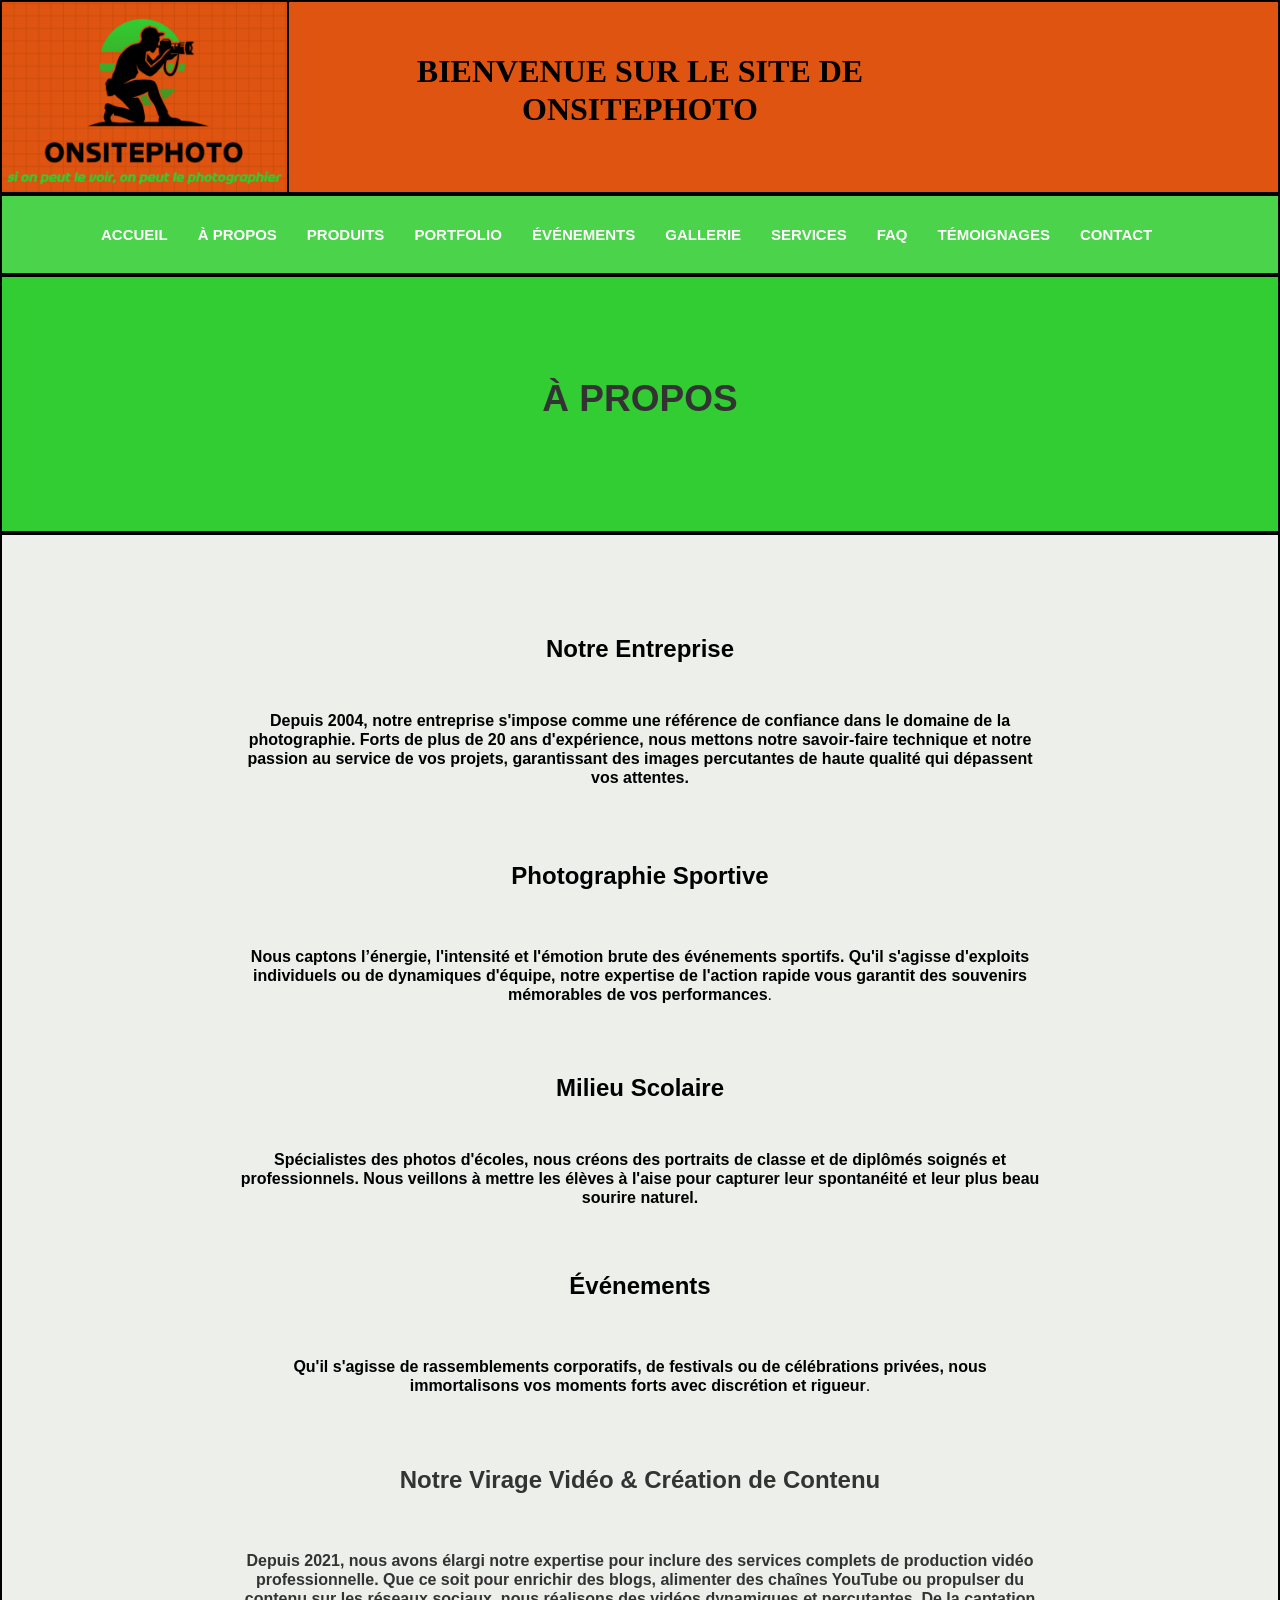
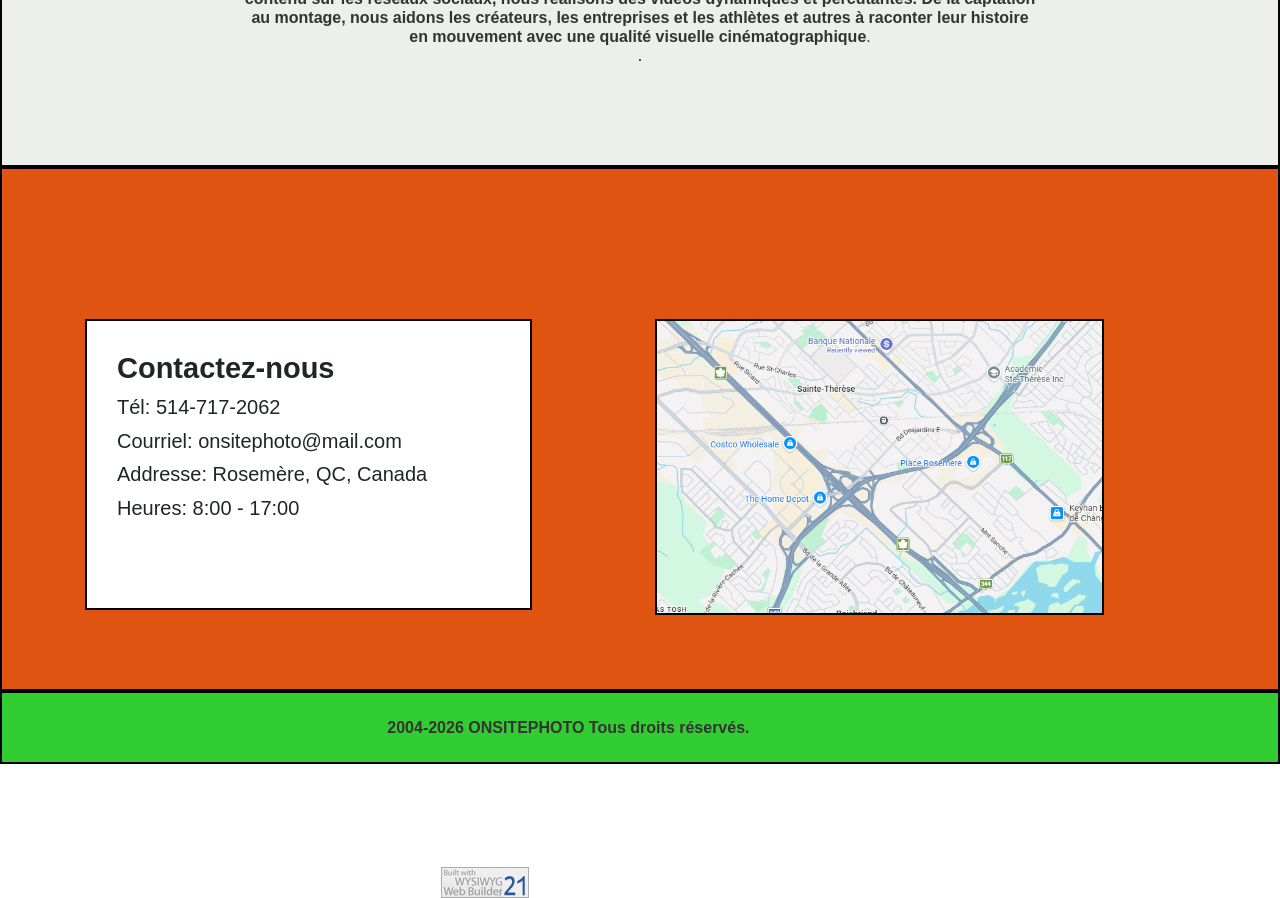
<file: à-propos.html>
<!doctype html>
<html lang="fr">
<head>
<meta charset="utf-8">
<title>À PROPOS</title>
<meta name="description" content="Web design software for building responsive websites, perfect for beginners and professionals. It offers a wide range of tools to help you create stunning websites that work well on any device.">
<meta name="generator" content="WYSIWYG Web Builder 21 Trial Version - https://www.wysiwygwebbuilder.com">
<meta name="viewport" content="width=device-width, initial-scale=1.0">
<style>
body
{
   border-width: 0 !important;
   font-weight: normal;
   font-size: 16px;
   line-height: 1.1875;
   margin: 0;
   padding: 0;
}
.wb-theme-header
{
   background-color: #E9E9E9;
   background-image: none;
   border: 1px solid #DDDDDD;
   border-radius: 0px;
   color: #333333;
   --background-color: rgba(233,233,233,1.00);
   --border-color: #DDDDDD;
   --border-width: 1px;
   --color: #333333;
}
.wb-theme-content
{
   background-color: #FFFFFF;
   background-image: none;
   border: 1px solid #DDDDDD;
   border-radius: 0px;
   color: #333333;
   --background-color: rgba(255,255,255,1.00);
   --border-color: #DDDDDD;
   --border-width: 1px;
   --color: #333333;
   --icon-color: #444444;
   --colorize: invert(28%) sepia(3%) saturate(6%) hue-rotate(357deg) brightness(89%) contrast(94%);
}
.wb-theme-button, .wb-theme-static
{
   background-color: #F6F6F6;
   background-image: none;
   border: 1px solid #C5C5C5;
   border-radius: 0px;
   color: #454545;
   --background-color: rgba(246,246,246,1.00);
   --border-color: #C5C5C5;
   --border-width: 1px;
   --color: #454545;
}
.wb-theme-button:hover
{
   background-color: #EDEDED;
   background-image: none;
   border: 1px solid #CCCCCC;
   border-radius: 0px;
   color: #2B2B2B;
   --background-color: rgba(237,237,237,1.00);
   --border-color: #CCCCCC;
   --border-width: 1px;
   --color: #2B2B2B;
}
.wb-theme-button.active, .wb-theme-button:active, .active > .wb-theme-button
{
   background-color: #3370B7;
   background-image: none;
   border: 1px solid #2E6DA4;
   border-radius: 0px;
   color: #FFFFFF;
   --background-color: rgba(51,112,183,1.00);
   --border-color: #2E6DA4;
   --border-width: 1px;
   --color: #FFFFFF;
}
.darktheme .wb-theme-header
{
   background-color: #272B2F;
   background-image: none;
   border: 1px solid #424549;
   border-radius: 0px;
   color: #CCCCCC;
   --background-color: rgba(39,43,47,1.00);
   --border-color: #424549;
   --border-width: 1px;
   --color: #CCCCCC;
}
.darktheme .wb-theme-content
{
   background-color: #212529;
   background-image: none;
   border: 1px solid #495057;
   border-radius: 0px;
   color: #CCCCCC;
   --background-color: rgba(33,37,41,1.00);
   --border-color: #495057;
   --border-width: 1px;
   --color: #CCCCCC;
   --icon-color: #3370B7;
   --colorize: invert(33%) sepia(89%) saturate(764%) hue-rotate(182deg) brightness(92%) contrast(81%);
}
.darktheme .wb-theme-button, .darktheme .wb-theme-static
{
   background-color: #090909;
   background-image: none;
   border: 1px solid #3A3A3A;
   border-radius: 0px;
   color: #BABABA;
   --background-color: rgba(9,9,9,1.00);
   --border-color: #3A3A3A;
   --border-width: 1px;
   --color: #BABABA;
}
.darktheme .wb-theme-button:hover
{
   background-color: #121212;
   background-image: none;
   border: 1px solid #333333;
   border-radius: 0px;
   color: #D4D4D4;
   --background-color: rgba(18,18,18,1.00);
   --border-color: #333333;
   --border-width: 1px;
   --color: #D4D4D4;
}
.darktheme .wb-theme-button.active, .darktheme .wb-theme-button:active, .active > .wb-theme-button
{
   background-color: #3370B7;
   background-image: none;
   border: 1px solid #2E6DA4;
   border-radius: 0px;
   color: #FFFFFF;
   --background-color: rgba(51,112,183,1.00);
   --border-color: #2E6DA4;
   --border-width: 1px;
   --color: #FFFFFF;
}
@media only screen and (max-width: 969px)
{
}
#wb_headerLayoutGrid1
{
   clear: both;
   position: relative;
   table-layout: fixed;
   display: table;
   text-align: center;
   width: 100%;
   background-color: #DE5410;
   background-image: none;
   border: 2px solid #000000;
   border-radius: 0px;
   box-sizing: border-box;
   margin: 0;
}
#headerLayoutGrid1
{
   box-sizing: border-box;
   padding: 50px 15px 50px 15px;
   margin-right: auto;
   margin-left: auto;
   max-width: 1140px;
}
#headerLayoutGrid1 > .row
{
   margin-right: -15px;
   margin-left: -15px;
}
#headerLayoutGrid1 > .row > .col-1
{
   box-sizing: border-box;
   font-size: 0;
   min-height: 1px;
   padding-right: 15px;
   padding-left: 15px;
   position: relative;
}
#headerLayoutGrid1 > .row > .col-1
{
   float: left;
}
#headerLayoutGrid1 > .row > .col-1
{
   background-color: transparent;
   background-image: none;
   border: 0px solid #FFFFFF;
   border-radius: 0px;
   width: 100%;
   text-align: center;
}
#headerLayoutGrid1:before,
#headerLayoutGrid1:after,
#headerLayoutGrid1 .row:before,
#headerLayoutGrid1 .row:after
{
   display: table;
   content: " ";
}
#headerLayoutGrid1:after,
#headerLayoutGrid1 .row:after
{
   clear: both;
}
@media (max-width: 480px)
{
#headerLayoutGrid1 > .row > .col-1
{
   float: none;
   width: 100%;
}
}
#wb_headerLayoutGrid2
{
   clear: both;
   position: relative;
   table-layout: fixed;
   display: table;
   text-align: center;
   width: 100%;
   background-color: rgba(50,205,50,0.87);
   background-image: none;
   border: 2px solid #000000;
   border-radius: 0px;
   box-sizing: border-box;
   margin: 0;
}
#headerLayoutGrid2
{
   box-sizing: border-box;
   padding: 20px 15px 20px 15px;
   margin-right: auto;
   margin-left: auto;
   max-width: 1140px;
}
#headerLayoutGrid2 > .row
{
   margin-right: -15px;
   margin-left: -15px;
}
#headerLayoutGrid2 > .row > .col-1
{
   box-sizing: border-box;
   font-size: 0;
   min-height: 1px;
   padding-right: 15px;
   padding-left: 15px;
   position: relative;
}
#headerLayoutGrid2 > .row > .col-1
{
   float: left;
}
#headerLayoutGrid2 > .row > .col-1
{
   background-color: transparent;
   background-image: none;
   border: 0px solid #FFFFFF;
   border-radius: 0px;
   width: 100%;
   text-align: center;
}
#headerLayoutGrid2:before,
#headerLayoutGrid2:after,
#headerLayoutGrid2 .row:before,
#headerLayoutGrid2 .row:after
{
   display: table;
   content: " ";
}
#headerLayoutGrid2:after,
#headerLayoutGrid2 .row:after
{
   clear: both;
}
@media (max-width: 480px)
{
#headerLayoutGrid2 > .row > .col-1
{
   float: none;
   width: 100%;
}
}
#wb_heroLayoutGrid
{
   clear: both;
   position: relative;
   table-layout: fixed;
   display: table;
   text-align: center;
   width: 100%;
   background-color: #32CD32;
   background-image: none;
   border: 2px solid #000000;
   border-radius: 0px;
   box-sizing: border-box;
   margin: 0;
}
#heroLayoutGrid
{
   box-sizing: border-box;
   padding: 100px 15px 100px 15px;
   margin-right: auto;
   margin-left: auto;
   max-width: 1140px;
}
#heroLayoutGrid > .row
{
   margin-right: -15px;
   margin-left: -15px;
}
#heroLayoutGrid > .row > .col-1
{
   box-sizing: border-box;
   font-size: 0;
   min-height: 1px;
   padding-right: 15px;
   padding-left: 15px;
   position: relative;
}
#heroLayoutGrid > .row > .col-1
{
   float: left;
}
#heroLayoutGrid > .row > .col-1
{
   background-color: transparent;
   background-image: none;
   border: 0px solid #FFFFFF;
   border-radius: 0px;
   width: 100%;
   text-align: center;
}
#heroLayoutGrid:before,
#heroLayoutGrid:after,
#heroLayoutGrid .row:before,
#heroLayoutGrid .row:after
{
   display: table;
   content: " ";
}
#heroLayoutGrid:after,
#heroLayoutGrid .row:after
{
   clear: both;
}
@media (max-width: 480px)
{
#heroLayoutGrid > .row > .col-1
{
   float: none;
   width: 100% !important;
}
}
#wb_footerBottom
{
   clear: both;
   position: relative;
   table-layout: fixed;
   display: table;
   text-align: center;
   width: 100%;
   background-color: #32CD32;
   background-image: none;
   border: 2px solid #000000;
   border-radius: 0px;
   box-sizing: border-box;
   margin: 0;
}
#footerBottom
{
   box-sizing: border-box;
   display: flex;
   flex-direction: row;
   flex-wrap: wrap;
   padding: 25px 0 25px 0;
   margin-right: auto;
   margin-left: auto;
   max-width: 1140px;
}
#footerBottom > .col-1
{
   box-sizing: border-box;
   font-size: 0;
   min-height: 1px;
   padding-right: 15px;
   padding-left: 15px;
   position: relative;
}
#footerBottom > .col-1
{
   flex: 0 0 auto;
}
#footerBottom > .col-1
{
   background-color: transparent;
   background-image: none;
   border: 0px solid #FFFFFF;
   border-radius: 0px;
   flex-basis: 100%;
   max-width: 100%;
   display: flex;
   flex-wrap: wrap;
   align-content: center;
   align-self: stretch;
   align-items: center;
   justify-content: center;
   text-align: center;
}
@media (max-width: 480px)
{
#footerBottom > .col-1
{
   flex-basis: 100% !important;
   max-width: 100% !important;
}
}
#wb_Image1
{
   vertical-align: top;
}
#Image1
{
   border: 2px solid #000000;
   border-radius: 0px;
   box-sizing: border-box;
   padding: 0;
   margin: 0;
   left: 0;
   top: 0;
   width: 100%;
   height: 100%;
}
#wb_headerHeading
{
   background-color: transparent;
   background-image: none;
   border: 0px solid #000000;
   border-radius: 0px;
   vertical-align: top;
   margin: 0;
   padding: 0;
   text-align: center;
}
#headerHeading
{
   color: #000000;
   font-family: "Segoe UI Black";
   font-weight: bold;
   font-style: normal;
   font-size: 32px;
   margin: 0;
   text-align: center;
   text-transform: none;
}
.headerMenu .nav
{
   font-family: Arial;
   font-weight: bold;
   font-size: 15px;
   font-style: normal;
   color: #FFFFFF;
   text-align: left;
   text-transform: uppercase;
}
#headerMenu, .headerMenu .nav, .headerMenu *
{
   margin: 0;
   padding: 0;
   box-sizing: border-box;
   line-height: 1;
   list-style: none;
}
.headerMenu .nav:before,
.headerMenu .nav:after 
{
   content: " ";
   display: table;
}
.headerMenu .nav:after 
{
   clear: both;
}
.headerMenu .nav a 
{
   text-decoration: none;
}
.headerMenu .nav ul
{
   margin-top: 0;
   margin-bottom: 0;
}
.headerMenu .nav ul ul
{
   margin-bottom: 0;
}
.headerMenu .container 
{
   margin-right: auto;
   margin-left: auto;
   padding: 0;
}
.headerMenu .container:before,
.headerMenu .container:after 
{
   content: " ";
   display: table;
}
.headerMenu .container:after 
{
   clear: both;
}
.headerMenu .collapse 
{
   display: none;
}
.headerMenu .collapse.show 
{
   display: block;
}
.headerMenu .collapsing 
{
   position: relative;
   height: 0;
   overflow: hidden;
   transition: height .35s ease;
}
.headerMenu .arrow, .headerMenu .arrow-right
{
   display: inline-block;
   margin-left: 4px;
   width: 0;
   height: 0;
   vertical-align: middle;
   border-top: 4px solid #000;
   border-right: 4px solid transparent;
   border-left: 4px solid transparent;
   border-bottom: 0 dotted;
   }
.headerMenu .dropdown 
{
   position: relative;
}
.headerMenu .dropdown-toggle:focus 
{
   outline: 0;
}
.headerMenu .dropdown-menu 
{
   position: absolute;
   top: 100%;
   left: 0;
   z-index: 1000;
   display: none;
   float: left;
   min-width: 160px;
   padding: 5px 0;
   margin: 2px 0 0;
   list-style: none;
   font-size: 15px;
   background-color: #FFFFFF;
   background-image: none;
   border: 1px solid rgba(255,160,122,1.00);
   border-radius: 0px;
   background-clip: padding-box;
}
.headerMenu .dropdown-menu .divider
{
   height: 1px;
   margin: 9px 0;
   overflow: hidden;
   background-color: #FFA07A;
}
.headerMenu .dropdown-menu > li > a
{
   display: block;
   padding: 3px 20px 3px 20px;
   clear: both;
   line-height: 1.428571429;
   color: #FFFFFF;
   text-transform: none;
   white-space: nowrap;
}
.headerMenu .dropdown-menu > li > a:hover,
.headerMenu .dropdown-menu > li > a:focus 
{
   text-decoration: none;
   color: #FFFFFF;
   background-color: #EDEDED;
   background-image: none;
}
.headerMenu .dropdown-menu > li > a.active,
.headerMenu .dropdown-menu > li > a.active:hover,
.headerMenu .dropdown-menu > li > a.active:focus
{
   color: #FFFFFF;
   background-color: #EDEDED;
   background-image: none;
   text-decoration: none;
   outline: 0;
}
.headerMenu .show > .dropdown-menu
{
   display: block;
}
.headerMenu .show > a
{
   outline: 0;
}
.headerMenu .dropdown-header
{
   display: block;
   padding: 3px 20px;
   line-height: 1.428571429;
   color: #aeaeae;
}
.headerMenu .dropdown-backdrop
{
   position: fixed;
   left: 0;
   right: 0;
   bottom: 0;
   top: 0;
   z-index: 990;
}
.headerMenu .nav > li 
{
   position: relative;
   display: block;
}
.headerMenu .nav > li > a
{
   position: relative;
   display: block;
   padding: 10px 15px 10px 15px;
}
.headerMenu .nav .show > a,
.headerMenu .nav .show > a:hover,
.headerMenu .nav .show > a:focus
{
    border-color: #343A40;
}
.headerMenu .nav .nav-divider
{
   height: 1px;
   margin: 9px 0;
   overflow: hidden;
   background-color: #FFA07A;
}
.headerMenu .nav .arrow
{
   border-top-color: #343A40;
   border-bottom-color: #343A40;
}
.headerMenu
{
   position: relative;
}
.headerMenu:before,
.headerMenu:after
{
   content: " ";
   display: table;
}
.headerMenu:after
{
   clear: both;
}
.headerMenu .navbar-header:before,
.headerMenu .navbar-header:after
{
   content: " ";
   display: table;
}
.headerMenu .navbar-header:after
{
   clear: both;
}
.headerMenu-navbar-collapse 
{
   overflow-x: visible;
   -webkit-overflow-scrolling: touch;
}
.headerMenu-navbar-collapse:before,
.headerMenu-navbar-collapse:after
{
   content: " ";
   display: table;
}
.headerMenu-navbar-collapse:after
{
   clear: both;
}
.headerMenu-navbar-collapse.show
{
   overflow-y: auto;
}
.headerMenu .navbar-toggle 
{
   position: relative;
   float: left;
   width: 52px;
   height: 42px;
   padding: 10px 15px 10px 15px;
   background-color: transparent;
   border: 1px solid transparent;
   border-radius: 0px;
}
.headerMenu .navbar-toggle .line
{
   background-color: #FFFFFF;
}
.headerMenu .navbar-toggle .line
{
   display: block;
   width: 22px;
   height: 4px;
   border-radius: 0px;
   transition: all 500ms linear;
}
.headerMenu .navbar-toggle .line
{
   margin: 4px auto;
}
.headerMenu .navbar-toggle  .line:first-child
{
   margin-top: 0px !important;
}
.headerMenu .navbar-toggle  .line:last-child
{
   margin-bottom: 0px !important;
}
.headerMenu .navbar-nav
{
   margin: 6px -15px;
}
.headerMenu .navbar-nav > li > .dropdown-menu
{
   margin-top: 0;
}
.headerMenu .navbar-nav > li > a
{
   color: #FFFFFF;
}
.headerMenu .navbar-nav > li > a:hover,
.headerMenu .navbar-nav > li > a:focus
{
   background-color: #EDEDED;
   background-image: none;
   color: #FFFFFF;
   text-decoration: none;
}
.headerMenu .navbar-nav > li > a.active,
.headerMenu .navbar-nav > li > a.active:hover,
.headerMenu .navbar-nav > li > a.active:focus
{
   color: #FFFFFF;
   background-color: #EDEDED;
   background-image: none;
}
.headerMenu .navbar-toggle
{
   border: 1px solid transparent;
}
.headerMenu .navbar-toggle:hover,
.headerMenu .navbar-toggle:focus
{
   background-color: transparent;
}
.headerMenu-navbar-collapse
{
   border-color: rgba(255,160,122,1.00);
}
.headerMenu .navbar-nav > .dropdown > a:hover .arrow,
.headerMenu .navbar-nav > .dropdown > a:focus .arrow
{
   border-top-color: #FFFFFF;
   border-bottom-color: #FFFFFF;
}
.headerMenu .navbar-nav > .show > a,
.headerMenu .navbar-nav > .show > a:hover,
.headerMenu .navbar-nav > .show > a:focus
{
   background-color: #EDEDED;
   background-image: none;
   color: #FFFFFF;
}
.headerMenu .navbar-nav > .show > a .arrow,
.headerMenu .navbar-nav > .show > a:hover .arrow,
.headerMenu .navbar-nav > .show > a:focus .arrow
{
   border-top-color: #FFFFFF;
   border-bottom-color: #FFFFFF;
}
.headerMenu .navbar-nav > .dropdown > a .arrow
{
   border-top-color: #FFFFFF;
   border-bottom-color: #FFFFFF;
}
.headerMenu .navbar-link
{
   color: #FFFFFF;
}
.headerMenu .navbar-link:hover
{
   color: #FFFFFF;
}
.headerMenu .navbar-header
{
   color: #FFFFFF;
}
@media (min-width: 480px) 
{
.headerMenu .navbar-right .dropdown-menu
{
   right: 0;
   left: auto;
}
.headerMenu .navbar-header
{
   float: left;
}
.headerMenu-navbar-collapse
{
   width: auto;
   border-top: 0;
   box-shadow: none;
}
.headerMenu-navbar-collapse.collapse
{
   display: block!important;
   height: auto!important;
   padding-bottom: 0;
   overflow: visible!important;
}
.headerMenu-navbar-collapse.show
{
   overflow-y: auto;
}
.headerMenu .navbar-toggle
{
   display: none;
}
.headerMenu .navbar-nav
{
   float: left;
   margin: 0;
}
.headerMenu .navbar-nav > li
{
   float: left;
}
.headerMenu .container > .navbar-header,
.headerMenu .container > .headerMenu-navbar-collapse
{
   margin-right: 0;
   margin-left: 0;
}
.headerMenu .navbar-nav > .dropdown > a:hover .arrow,
.headerMenu .navbar-nav > .dropdown > a:focus .arrow
{
   border-top-color: #006400;
   border-bottom-color: #006400;
}
}
@media (max-width: 480px) 
{
.headerMenu 
{
   background-color: transparent;
   background-image: none;
   border: 1px solid rgba(255,255,255,0.00);
}
.headerMenu .navbar-nav
{
   margin: 0;
   background-color: #FFFFFF;
   background-image: none;
}
.headerMenu .navbar-nav .show .dropdown-menu
{
   position: static !important;
   transform: translate3d(0px, 0px, 0px) !important;
   float: none;
   width: auto;
   margin-top: 0;
   background-color: transparent;
   border: 0;
   box-shadow: none;
}
.headerMenu .navbar-nav .show .dropdown-menu > li > a,
.headerMenu .navbar-nav .show .dropdown-menu .dropdown-header
{
   padding: 5px 15px 5px 15px;
}
.headerMenu .navbar-nav .show .dropdown-menu > li > a
{
   line-height: 20px;
}
}
@media (min-width: 480px) 
{
.headerMenu 
{
   background-color: transparent;
   background-image: none;
   border: 1px solid rgba(255,255,255,0.00);
   border-radius: 0px;
}
.headerMenu .navbar-nav > li > a
{
   color: #FFFFFF;
}
.headerMenu .navbar-nav > li > a:hover,
.headerMenu .navbar-nav > li > a:focus
{
   color: #006400;
   background-color: #343A40;
   background-image: none;
}
.headerMenu .navbar-nav > li > a.active,
.headerMenu .navbar-nav > li > a.active:hover,
.headerMenu .navbar-nav > li > a.active:focus
{
   color: #006400;
   background-color: #343A40;
   background-image: none;
}
.headerMenu .navbar-nav > .show > a,
.headerMenu .navbar-nav > .show > a:hover,
.headerMenu .navbar-nav > .show > a:focus
{
   background-color: #343A40;
   background-image: none;
   color: #006400;
}
.headerMenu .navbar-nav > .dropdown > a:hover .arrow
{
   border-top-color: #006400;
   border-bottom-color: #006400;
}
.headerMenu .navbar-nav > .dropdown > a .arrow
{
   border-top-color: #FFFFFF;
   border-bottom-color: #FFFFFF;
}
.headerMenu .navbar-nav > li > a.active > .arrow,
.headerMenu .navbar-nav > li > a.active:hover > .arrow,
.headerMenu .navbar-nav > li > a.active:focus > .arrow
{
   border-top-color: #006400;
   border-bottom-color: #006400;
}
.headerMenu .navbar-nav > .show > a .arrow,
.headerMenu .navbar-nav > .show > a:hover .arrow,
.headerMenu .navbar-nav > .show > a:focus .arrow
{
   border-top-color: #006400;
   border-bottom-color: #006400;
}
.headerMenu .navbar-link
{
   color: #FFFFFF;
}
.headerMenu .navbar-link:hover 
{
   color: #fff;
}
}
#headerMenu i
{
   font-size: 16px;
   position: relative;
   left: 0;
   top: 0;
   margin-right: 4px;
   width: 16px;
}
#wb_headerMenu
{
   z-index: 1111 !important;
}
#wb_heroHeading1
{
   border-radius: 0px;
   box-sizing: border-box;
   vertical-align: top;
   margin: 0 0 10px 0 ;
   padding: 0;
   text-align: center;
}
#heroHeading1
{
   font-family: Arial;
   font-weight: bold;
   font-style: normal;
   font-size: 37px;
   margin: 0;
   text-align: center;
   text-transform: none;
}
#heroHeading1
{
   height: 100%;
   margin: 0;
   width: 100%;
   background: transparent !important;
   border: none !important;
}
#wb_Text1 
{
   background: transparent !important;
   border: none !important;
   padding: 0;
   margin: 0;
   text-align: left;
}
#wb_Text1
{
   font-family: Arial;
   font-weight: bold;
   font-size: 16px;
   line-height: 19px;
}
#wb_Text1 p, #wb_Text1 ul
{
   margin: 0;
   padding: 0;
}
#wb_Text1
{
   display: block;
   margin: 0;
   box-sizing: border-box;
   width: 100%;
}
#wb_list3LayoutGrid
{
   clear: both;
   position: relative;
   table-layout: fixed;
   display: table;
   text-align: center;
   width: 100%;
   background-color: #EDEFEB;
   background-image: none;
   border: 2px solid #000000;
   border-radius: 0px;
   box-sizing: border-box;
   margin: 0;
}
#list3LayoutGrid
{
   box-sizing: border-box;
   display: flex;
   flex-direction: row;
   flex-wrap: wrap;
   padding: 100px 0 100px 0;
   margin-right: auto;
   margin-left: auto;
   max-width: 800px;
}
#list3LayoutGrid > .col-1
{
   box-sizing: border-box;
   font-size: 0;
   min-height: 1px;
   padding-right: 0px;
   padding-left: 0px;
   position: relative;
}
#list3LayoutGrid > .col-1
{
   flex: 0 0 auto;
}
#list3LayoutGrid > .col-1
{
   background-color: transparent;
   background-image: none;
   border: 0px solid #FFFFFF;
   border-radius: 0px;
   flex-basis: 100%;
   max-width: 100%;
   display: flex;
   flex-wrap: wrap;
   align-content: flex-start;
   align-self: stretch;
   align-items: flex-start;
   justify-content: center;
   text-align: center;
}
@media (max-width: 768px)
{
#list3LayoutGrid > .col-1
{
   flex-basis: 100% !important;
   max-width: 100% !important;
}
}
#wb_Text2 
{
   background-color: transparent;
   background-image: none;
   border: 0px solid #000000;
   border-radius: 0px;
   padding: 0;
   margin: 0;
   text-align: center;
}
#wb_Text2 div
{
   text-align: center;
}
#wb_Text2
{
   display: inline-block;
   margin: 0;
   width: 966px;
   height: 227px;
}
#wb_Text3 
{
   background-color: transparent;
   background-image: none;
   border: 0px solid #000000;
   border-radius: 0px;
   padding: 0;
   margin: 0;
   text-align: center;
}
#wb_Text3 div
{
   text-align: center;
}
#wb_Text3
{
   display: inline-block;
   margin: 0;
   width: 966px;
   height: 212px;
}
#wb_Text4 
{
   background-color: transparent;
   background-image: none;
   border: 0px solid #000000;
   border-radius: 0px;
   padding: 0;
   margin: 0;
   text-align: center;
}
#wb_Text4 div
{
   text-align: center;
}
#wb_Text4
{
   display: inline-block;
   margin: 0;
   width: 966px;
   height: 198px;
}
#wb_Text5 
{
   background-color: transparent;
   background-image: none;
   border: 0px solid #000000;
   border-radius: 0px;
   padding: 0;
   margin: 0;
   text-align: center;
}
#wb_Text5 div
{
   text-align: center;
}
#wb_Text5
{
   display: inline-block;
   margin: 0;
   width: 966px;
   height: 194px;
}
#wb_Text6 
{
   background-color: transparent;
   background-image: none;
   border: 0px solid #000000;
   border-radius: 0px;
   padding: 0;
   margin: 0;
   text-align: center;
}
#wb_Text6 div
{
   text-align: center;
}
#wb_Text6
{
   display: block;
   margin: 0;
   box-sizing: border-box;
   width: 100%;
}
#wb_contact4LayoutGrid1
{
   clear: both;
   position: relative;
   table-layout: fixed;
   display: table;
   text-align: center;
   width: 100%;
   background-color: #DE5410;
   background-image: none;
   border: 2px solid #000000;
   border-radius: 0px;
   box-sizing: border-box;
   margin: 0;
}
#contact4LayoutGrid1
{
   box-sizing: border-box;
   padding: 100px 0 70px 0;
   margin-right: auto;
   margin-left: auto;
   max-width: 1140px;
}
#contact4LayoutGrid1 > .row
{
   margin-right: 0;
   margin-left: 0;
}
#contact4LayoutGrid1 > .row > .col-1
{
   box-sizing: border-box;
   font-size: 0;
   min-height: 1px;
   padding-right: 0px;
   padding-left: 0px;
   position: relative;
}
#contact4LayoutGrid1 > .row > .col-1
{
   float: left;
}
#contact4LayoutGrid1 > .row > .col-1
{
   background-color: transparent;
   background-image: none;
   border: 0px solid #FFFFFF;
   border-radius: 0px;
   width: 100%;
   text-align: center;
}
#contact4LayoutGrid1:before,
#contact4LayoutGrid1:after,
#contact4LayoutGrid1 .row:before,
#contact4LayoutGrid1 .row:after
{
   display: table;
   content: " ";
}
#contact4LayoutGrid1:after,
#contact4LayoutGrid1 .row:after
{
   clear: both;
}
@media (max-width: 480px)
{
#contact4LayoutGrid1 > .row > .col-1
{
   float: none;
   width: 100% !important;
}
}
#wb_contact4Heading
{
   background-color: transparent;
   background-image: none;
   border: 0px solid #000000;
   border-radius: 0px;
   box-sizing: border-box;
   vertical-align: top;
   margin: 0 0 50px 0 ;
   padding: 0;
   text-align: center;
}
#contact4Heading
{
   color: #000000;
   font-family: Arial;
   font-weight: bold;
   font-style: normal;
   font-size: 64px;
   margin: 0;
   text-align: center;
   text-transform: none;
}
#wb_contact4LayoutGrid2
{
   clear: both;
   position: relative;
   table-layout: fixed;
   display: table;
   text-align: center;
   width: 100%;
   background-color: transparent;
   background-image: none;
   border: 0px solid #CCCCCC;
   border-radius: 0px;
   box-sizing: border-box;
   margin: 0;
}
#contact4LayoutGrid2
{
   box-sizing: border-box;
   padding: 0 15px 0 15px;
   margin-right: auto;
   margin-left: auto;
}
#contact4LayoutGrid2 > .row
{
   margin-right: -15px;
   margin-left: -15px;
}
#contact4LayoutGrid2 > .row > .col-1, #contact4LayoutGrid2 > .row > .col-2
{
   box-sizing: border-box;
   font-size: 0;
   min-height: 1px;
   padding-right: 15px;
   padding-left: 15px;
   position: relative;
}
#contact4LayoutGrid2 > .row > .col-1, #contact4LayoutGrid2 > .row > .col-2
{
   float: left;
}
#contact4LayoutGrid2 > .row > .col-1
{
   background-color: transparent;
   background-image: none;
   border: 0px solid #FFFFFF;
   border-radius: 0px;
   width: 50%;
   text-align: left;
}
#contact4LayoutGrid2 > .row > .col-2
{
   background-color: transparent;
   background-image: none;
   border: 0px solid #FFFFFF;
   border-radius: 0px;
   width: 50%;
   text-align: left;
}
#contact4LayoutGrid2:before,
#contact4LayoutGrid2:after,
#contact4LayoutGrid2 .row:before,
#contact4LayoutGrid2 .row:after
{
   display: table;
   content: " ";
}
#contact4LayoutGrid2:after,
#contact4LayoutGrid2 .row:after
{
   clear: both;
}
@media (max-width: 480px)
{
#contact4LayoutGrid2 > .row > .col-1, #contact4LayoutGrid2 > .row > .col-2
{
   float: none;
   width: 100% !important;
}
}
#wb_contact4Card
{
   position: relative;
   display: inline-block;
   flex-direction: column;
   min-height: 200px;
   box-sizing: border-box;
   margin: 0;
   vertical-align: top;
   background-color: #FFFFFF;
   background-image: none;
   border: 2px solid #000000;
   border-radius: 0px;
   text-align: left;
}
#contact4Card-card-body
{
   padding: 30px 30px 30px 30px;
   flex: 1 1 auto;
   font-size: 0;
}
#contact4Card-card-item0
{
   box-sizing: border-box;
   margin: 0;
   padding: 0;
   color: #212529;
   font-family: Arial;
   font-weight: bold;
   font-style: normal;
   font-size: 29px;
}
#contact4Card-card-item1
{
   box-sizing: border-box;
   margin: 10px 0 0 0 ;
   padding: 0;
   color: #212529;
   font-family: Arial;
   font-weight: normal;
   font-style: normal;
   font-size: 20px;
}
#contact4Card-card-item2
{
   box-sizing: border-box;
   margin: 10px 0 0 0 ;
   padding: 0;
   color: #212529;
   font-family: Arial;
   font-weight: normal;
   font-style: normal;
   font-size: 20px;
}
#contact4Card-card-item3
{
   box-sizing: border-box;
   margin: 10px 0 0 0 ;
   padding: 0;
   color: #212529;
   font-family: Arial;
   font-weight: normal;
   font-style: normal;
   font-size: 20px;
}
#contact4Card-card-item4
{
   box-sizing: border-box;
   margin: 10px 0 0 0 ;
   padding: 0;
   color: #212529;
   font-family: Arial;
   font-weight: normal;
   font-style: normal;
   font-size: 20px;
}
#wb_Image2
{
   margin: 0;
   vertical-align: top;
}
#Image2
{
   border: 2px solid #000000;
   border-radius: 0px;
   box-sizing: border-box;
   padding: 0;
   display: inline-block;
   width: 449px;
   height: 296px;
   vertical-align: top;
}
#wb_footer
{
   clear: both;
   position: relative;
   table-layout: fixed;
   display: table;
   text-align: center;
   width: 100%;
   background-color: #424242;
   background-image: none;
   border: 0px solid #CCCCCC;
   border-radius: 0px;
   box-sizing: border-box;
   margin: 0;
}
#footer
{
   box-sizing: border-box;
   padding: 0;
   margin-right: auto;
   margin-left: auto;
}
#footer > .row
{
   margin-right: 0;
   margin-left: 0;
}
#footer > .row > .col-1
{
   box-sizing: border-box;
   font-size: 0;
   min-height: 1px;
   padding-right: 0px;
   padding-left: 0px;
   position: relative;
}
#footer > .row > .col-1
{
   float: left;
}
#footer > .row > .col-1
{
   background-color: transparent;
   background-image: none;
   border: 0px solid #FFFFFF;
   border-radius: 0px;
   width: 100%;
   text-align: left;
}
#footer:before,
#footer:after,
#footer .row:before,
#footer .row:after
{
   display: table;
   content: " ";
}
#footer:after,
#footer .row:after
{
   clear: both;
}
@media (max-width: 480px)
{
#footer > .row > .col-1
{
   float: none;
   width: 100% !important;
}
}
@media only screen and (max-width: 969px)
{
#wb_headerLayoutGrid1
{
   visibility: visible !important;
   display: table !important;
}
#wb_headerLayoutGrid1
{
   height: auto;
   margin-top: 0px;
   margin-bottom: 0px;
}
#headerLayoutGrid1
{
   height: auto;
   padding: 50px 15px 50px 15px;
}
#headerLayoutGrid1 .row
{
   margin-right: -15px;
   margin-left: -15px;
}
#headerLayoutGrid1 > .row > .col-1
{
   padding-right: 15px;
   padding-left: 15px;
}
#headerLayoutGrid1 > .row > .col-1
{
   display: block;
   width: 100%;
   border: 0px solid #FFFFFF;
   border-radius: 0px;
   text-align: center;
}
#wb_headerLayoutGrid2
{
   visibility: visible !important;
   display: table !important;
}
#wb_headerLayoutGrid2
{
   height: auto;
   margin-top: 0px;
   margin-bottom: 0px;
}
#headerLayoutGrid2
{
   height: auto;
   padding: 20px 15px 20px 15px;
}
#headerLayoutGrid2 .row
{
   margin-right: -15px;
   margin-left: -15px;
}
#headerLayoutGrid2 > .row > .col-1
{
   padding-right: 15px;
   padding-left: 15px;
}
#headerLayoutGrid2 > .row > .col-1
{
   display: block;
   width: 100%;
   border: 0px solid #FFFFFF;
   border-radius: 0px;
   text-align: center;
}
#wb_heroLayoutGrid
{
   visibility: visible !important;
   display: table !important;
}
#wb_heroLayoutGrid
{
   height: auto;
   margin-top: 0px;
   margin-bottom: 0px;
}
#heroLayoutGrid
{
   height: auto;
   padding: 100px 15px 100px 15px;
}
#heroLayoutGrid .row
{
   margin-right: -15px;
   margin-left: -15px;
}
#heroLayoutGrid > .row > .col-1
{
   padding-right: 15px;
   padding-left: 15px;
}
#heroLayoutGrid > .row > .col-1
{
   display: block;
   width: 100%;
   border: 0px solid #FFFFFF;
   border-radius: 0px;
   text-align: center;
}
#wb_footerBottom
{
   visibility: visible !important;
   display: table !important;
}
#wb_footerBottom
{
   height: auto;
   margin-top: 0px;
   margin-bottom: 0px;
}
#footerBottom
{
   height: auto;
   padding: 25px 0 25px 0;
}
#footerBottom > .col-1
{
   padding-right: 15px;
   padding-left: 15px;
}
#footerBottom > .col-1
{
   display: flex;
   flex-basis: 100%;
   max-width: 100%;
   border: 0px solid #FFFFFF;
   border-radius: 0px;
   align-content: center;
   align-items: center;
   justify-content: center;
   text-align: center;
}
#BuildWith1
{
   left: 441px !important;
   top: 2467px !important;
   width: 88px !important;
   height: 31px !important;
   visibility: visible !important;
   display: inline !important;
}
#wb_Image1
{
   left: 0px !important;
   top: 0px !important;
   width: 285px !important;
   height: 190px !important;
   visibility: visible !important;
   display: inline !important;
   margin: 0;
   padding: 0;
}
#wb_headerHeading
{
   width: 446px !important;
   height: 90px !important;
   visibility: visible !important;
   display: inline-block !important;
   margin: 0;
   padding: 0;
}
#wb_headerMenu
{
   width: 100% !important;
   visibility: visible !important;
   display: block !important;
   margin: 0;
}
#headerMenu, .headerMenu .nav, .headerMenu .dropdown-menu
{
   font-weight: bold;
   font-size: 15px;
}
#wb_heroHeading1
{
   width: 100% !important;
   visibility: visible !important;
   display: block !important;
   margin: 0 0 10px 0 ;
   padding: 0;
}
#wb_Text1
{
   width: 100% !important;
   visibility: visible !important;
   display: block !important;
   margin: 0;
}
#wb_Text1
{
   font-size: 16px;
   margin: 0;
   padding: 0;
   text-align: left;
   line-height: 18px;
}
#wb_list3LayoutGrid
{
   visibility: visible !important;
   display: table !important;
}
#wb_list3LayoutGrid
{
   height: auto;
   margin-top: 0px;
   margin-bottom: 0px;
}
#list3LayoutGrid
{
   height: auto;
   padding: 100px 0 100px 0;
}
#list3LayoutGrid > .col-1
{
   padding-right: 0px;
   padding-left: 0px;
}
#list3LayoutGrid > .col-1
{
   display: flex;
   flex-basis: 100%;
   max-width: 100%;
   border: 0px solid #FFFFFF;
   border-radius: 0px;
   align-content: flex-start;
   align-items: flex-start;
   justify-content: center;
   text-align: center;
}
#wb_Text2
{
   width: 476px !important;
   height: 227px !important;
   visibility: visible !important;
   display: inline-block !important;
   margin: 0;
}
#wb_Text2
{
   margin: 0;
   padding: 0;
}
#wb_Text3
{
   width: 476px !important;
   height: 212px !important;
   visibility: visible !important;
   display: inline-block !important;
   margin: 0;
}
#wb_Text3
{
   margin: 0;
   padding: 0;
}
#wb_Text4
{
   width: 476px !important;
   height: 198px !important;
   visibility: visible !important;
   display: inline-block !important;
   margin: 0;
}
#wb_Text4
{
   margin: 0;
   padding: 0;
}
#wb_Text5
{
   width: 476px !important;
   height: 194px !important;
   visibility: visible !important;
   display: inline-block !important;
   margin: 0;
}
#wb_Text5
{
   margin: 0;
   padding: 0;
}
#wb_Text6
{
   width: 100% !important;
   visibility: visible !important;
   display: block !important;
   margin: 0;
}
#wb_Text6
{
   margin: 0;
   padding: 0;
}
#wb_contact4LayoutGrid1
{
   visibility: visible !important;
   display: table !important;
}
#wb_contact4LayoutGrid1
{
   height: auto;
   margin-top: 0px;
   margin-bottom: 0px;
}
#contact4LayoutGrid1
{
   height: auto;
   padding: 100px 0 0 0;
}
#contact4LayoutGrid1 .row
{
   margin-right: 0px;
   margin-left: 0px;
}
#contact4LayoutGrid1 > .row > .col-1
{
   padding-right: 0px;
   padding-left: 0px;
}
#contact4LayoutGrid1 > .row > .col-1
{
   display: block;
   width: 100%;
   border: 0px solid #FFFFFF;
   border-radius: 0px;
   text-align: center;
}
#wb_contact4Heading
{
   width: 100% !important;
   visibility: visible !important;
   display: block !important;
   margin: 0 0 50px 0 ;
   padding: 0;
}
#wb_contact4LayoutGrid2
{
   visibility: visible !important;
   display: table !important;
}
#wb_contact4LayoutGrid2
{
   height: auto;
   margin-top: 0px;
   margin-bottom: 0px;
}
#contact4LayoutGrid2
{
   height: auto;
   padding: 0 15px 0 15px;
}
#contact4LayoutGrid2 .row
{
   margin-right: -15px;
   margin-left: -15px;
}
#contact4LayoutGrid2 > .row > .col-1, #contact4LayoutGrid2 > .row > .col-2
{
   padding-right: 15px;
   padding-left: 15px;
}
#contact4LayoutGrid2 > .row > .col-1
{
   display: block;
   width: 100%;
   border: 0px solid #FFFFFF;
   border-radius: 0px;
   text-align: left;
}
#contact4LayoutGrid2 > .row > .col-2
{
   display: block;
   width: 100%;
   border: 0px solid #FFFFFF;
   border-radius: 0px;
   text-align: left;
}
#wb_contact4Card
{
   width: 442px !important;
   height: 291px !important;
   visibility: visible !important;
   display: inline-block !important;
   margin: 0;
}
#contact4Card-card-item0
{
   box-sizing: border-box;
   margin: 0;
   padding: 0;
   color: #212529;
   font-family: Arial;
   font-weight: bold;
   font-style: normal;
   font-size: 29px;
}
#contact4Card-card-item1
{
   box-sizing: border-box;
   margin: 10px 0 0 0 ;
   padding: 0;
   color: #212529;
   font-family: Arial;
   font-weight: normal;
   font-style: normal;
   font-size: 20px;
}
#contact4Card-card-item2
{
   box-sizing: border-box;
   margin: 10px 0 0 0 ;
   padding: 0;
   color: #212529;
   font-family: Arial;
   font-weight: normal;
   font-style: normal;
   font-size: 20px;
}
#contact4Card-card-item3
{
   box-sizing: border-box;
   margin: 10px 0 0 0 ;
   padding: 0;
   color: #212529;
   font-family: Arial;
   font-weight: normal;
   font-style: normal;
   font-size: 20px;
}
#contact4Card-card-item4
{
   box-sizing: border-box;
   margin: 10px 0 0 0 ;
   padding: 0;
   color: #212529;
   font-family: Arial;
   font-weight: normal;
   font-style: normal;
   font-size: 20px;
}
#wb_contact4Card
{
   text-align: left;
}
#wb_Image2
{
   width: 446px !important;
   height: 295px !important;
   visibility: visible !important;
   display: inline-block !important;
   margin: 0;
   padding: 0;
}
#Image2
{
   width: 446px;
   height: 295px;
}
#wb_footer
{
   visibility: visible !important;
   display: table !important;
}
#wb_footer
{
   height: auto;
   margin-top: 0px;
   margin-bottom: 0px;
}
#footer
{
   height: auto;
   padding: 0;
}
#footer .row
{
   margin-right: 0px;
   margin-left: 0px;
}
#footer > .row > .col-1
{
   padding-right: 0px;
   padding-left: 0px;
}
#footer > .row > .col-1
{
   display: block;
   width: 100%;
   border: 0px solid #FFFFFF;
   border-radius: 0px;
   text-align: left;
}
}
</style>
<script src="js/jquery-3.7.1.min.js"></script>
<script src="js/jquery.ui.effect.min.js"></script>
<script src="js/skrollr.min.js"></script>
<script src="js/popper.min.js"></script>
<script src="js/bootstrap.min.js"></script>
<script src="js/à-propos.js"></script>
</head>
<body class="wb-theme-content">
<div id="wb_headerLayoutGrid1" data-top="opacity:1;" data--150-top="opacity:0;">
<div id="headerLayoutGrid1">
<div class="row">
<div class="col-1">
<div id="wb_headerHeading" style="display:inline-block;width:677px;height:90px;z-index:0;" data-50-top="transform: scale(1,1);" data--50-top="transform: scale(0,0);">
<h1 id="headerHeading">                                                        BIENVENUE SUR LE SITE DE ONSITEPHOTO</h1>
</div>
</div>
</div>
</div>
</div>
<div id="wb_headerLayoutGrid2">
<div id="headerLayoutGrid2">
<div class="row">
<div class="col-1">
<nav id="wb_headerMenu" style="display:block;width:100%;z-index:1;">
<div id="headerMenu" class="headerMenu" style="width:100%;height:auto !important;">
<div class="container">
<div class="navbar-header">
<button title="" type="button" class="navbar-toggle" data-bs-toggle="collapse" data-bs-target=".headerMenu-navbar-collapse">
<span class="line"></span>
<span class="line"></span>
<span class="line"></span>
</button>
</div>
<div class="headerMenu-navbar-collapse collapse">
<ul class="nav navbar-nav">
<li class="nav-item">
<a href="./index.html" title="accueil" class="nav-link">ACCUEIL</a>
</li>
<li class="nav-item">
<a href="./à-propos.html" title="à propos" class="nav-link">À PROPOS</a>
</li>
<li class="nav-item">
<a href="./produits.html" title="produits" class="nav-link">PRODUITS</a>
</li>
<li class="nav-item">
<a href="./portfolio.html" title="portfolio" class="nav-link">PORTFOLIO</a>
</li>
<li class="nav-item">
<a href="./événements.html" title="événements" class="nav-link">ÉVÉNEMENTS</a>
</li>
<li class="nav-item">
<a href="./gallerie.html" title="gallerie" class="nav-link">GALLERIE</a>
</li>
<li class="nav-item">
<a href="./services.html" title="services" class="nav-link">SERVICES</a>
</li>
<li class="nav-item">
<a href="./faq.html" title="faq" class="nav-link">FAQ</a>
</li>
<li class="nav-item">
<a href="./témoignages.html" title="témoignages" class="nav-link">TÉMOIGNAGES</a>
</li>
<li class="nav-item">
<a href="./contact.html" title="contact" class="nav-link">CONTACT</a>
</li>
</ul>
</div>
</div>
</div>
</nav>
</div>
</div>
</div>
</div>
<div id="wb_heroLayoutGrid">
<section id="heroLayoutGrid">
<div class="row">
<div class="col-1">
<div id="wb_heroHeading1" style="display:block;width:100%;z-index:2;">
<h1 id="heroHeading1" class="wb-theme-header">À PROPOS</h1>
</div>
</div>
</div>
</section>
</div>
<a href="https://www.wysiwygwebbuilder.com" target="_blank"><img src="images/builtwithwwb21.png" alt="WYSIWYG Web Builder" style="position:absolute;left:441px;top:2467px;margin: 0;border-width:0;z-index:250" width="88" height="31"></a>
<div id="wb_Image1" style="position:absolute;left:0px;top:0px;width:289px;height:194px;z-index:21;">
<img src="images/ONSITEPHOTO%20logo%2d7.png" id="Image1" alt="" width="285" height="187"></div>
<div id="wb_list3LayoutGrid">
<div id="list3LayoutGrid">
<div class="col-1">
<div id="wb_Text2">
<span style="color:#000000;font-family:Arial;font-size:24px;"><strong>Notre Entreprise<br><br></strong></span><span style="color:#000000;font-family:Arial;font-size:16px;"><strong><br>Depuis 2004, notre entreprise s'impose comme une r&#0233;f&#0233;rence de confiance dans le domaine de la photographie. Forts de plus de 20 ans d'exp&#0233;rience, nous mettons notre savoir-faire technique et notre passion au service de vos projets, garantissant des images percutantes de haute qualit&#0233; qui d&#0233;passent vos attentes.</strong></span>
</div>
<div id="wb_Text3">
<span style="color:#000000;font-family:Arial;font-size:24px;"><strong>Photographie Sportive<br><br><br></strong></span><span style="color:#000000;font-family:Arial;font-size:16px;"><strong>Nous captons l&#8217;&#0233;nergie, l'intensit&#0233; et l'&#0233;motion brute des &#0233;v&#0233;nements sportifs. Qu'il s'agisse d'exploits individuels ou de dynamiques d'&#0233;quipe, notre expertise de l'action rapide vous garantit des souvenirs m&#0233;morables de vos performances</strong>.</span>
</div>
<div id="wb_Text4">
<span style="color:#000000;font-family:Arial;font-size:24px;"><strong>Milieu Scolaire<br><br></strong></span><span style="color:#000000;font-family:Arial;font-size:16px;"><strong><br>Sp&#0233;cialistes des photos d'&#0233;coles, nous cr&#0233;ons des portraits de classe et de dipl&#0244;m&#0233;s soign&#0233;s et professionnels. Nous veillons &#0224; mettre les &#0233;l&#0232;ves &#0224; l'aise pour capturer leur spontan&#0233;it&#0233; et leur plus beau sourire naturel.</strong></span>
</div>
<div id="wb_Text5">
<span style="color:#000000;font-family:Arial;font-size:24px;"><strong>Événements<br><br><br></strong></span><span style="color:#000000;font-family:Arial;font-size:16px;"><strong>Qu'il s'agisse de rassemblements corporatifs, de festivals ou de célébrations privées, nous immortalisons vos moments forts avec discrétion et rigueur</strong>.<br></span>
</div>
<div id="wb_Text6">
<span style="color:#333333;font-family:Arial;font-size:24px;"><strong>Notre Virage Vidéo &amp; Création de Contenu<br></strong></span><span style="color:#000000;font-family:Arial;font-size:24px;"><strong><br><br></strong></span><span style="color:#333333;font-family:Arial;font-size:16px;"><strong>Depuis 2021, nous avons élargi notre expertise pour inclure des services complets de production vidéo professionnelle. Que ce soit pour enrichir des blogs, alimenter des chaînes YouTube ou propulser du contenu sur les réseaux sociaux, nous réalisons des vidéos dynamiques et percutantes. De la captation au montage, nous aidons les créateurs, les entreprises et les athlètes et autres à raconter leur histoire en mouvement avec une qualité visuelle cinématographique</strong>.</span><span style="color:#000000;font-family:Arial;font-size:16px;"><br>.<br></span>
</div>
</div>
</div>
</div>
<div id="wb_contact4LayoutGrid1">
<div id="contact4LayoutGrid1">
<div class="row">
<div class="col-1">
<div id="wb_contact4Heading" style="display:block;width:100%;z-index:11;">
<h1 id="contact4Heading"></h1>
</div>
<div id="wb_contact4LayoutGrid2">
<div id="contact4LayoutGrid2">
<div class="row">
<div class="col-1">
<div id="wb_contact4Card" style="display:inline-block;width:447px;height:291px;z-index:9;" class="card">
<div id="contact4Card-card-body">
<div id="contact4Card-card-item0">Contactez-nous</div>
<div id="contact4Card-card-item1">Tél: 514-717-2062</div>
<div id="contact4Card-card-item2">Courriel: onsitephoto@mail.com</div>
<div id="contact4Card-card-item3">Addresse: Rosemère, QC, Canada</div>
<div id="contact4Card-card-item4">Heures: 8:00 - 17:00</div>
</div>
</div>
</div>
<div class="col-2">
<div id="wb_Image2" style="display:inline-block;width:453px;height:300px;z-index:10;">
<a href="https://map.google.com" target="_blank"><img src="images/Capture%20d&#8217;écran%202026%2d08%2d20%20014511.png" id="Image2" alt="" width="449" height="297"></a>
</div>
</div>
</div>
</div>
</div>
</div>
</div>
</div>
</div>
<div id="wb_footer">
<div id="footer">
<div class="row">
<div class="col-1">
<div id="wb_footerBottom">
<div id="footerBottom">
<div class="col-1">
<div id="wb_Text1" class="wb-theme-content">
<p>&nbsp;&nbsp; &nbsp;&nbsp; &nbsp;&nbsp; &nbsp;&nbsp; &nbsp;&nbsp; &nbsp;&nbsp; &nbsp;&nbsp; &nbsp;&nbsp; &nbsp;&nbsp; &nbsp;&nbsp; &nbsp;&nbsp; &nbsp;&nbsp; &nbsp;&nbsp; &nbsp;&nbsp; &nbsp;&nbsp; &nbsp;&nbsp; &nbsp;&nbsp; &nbsp;&nbsp; &nbsp;&nbsp; &nbsp;&nbsp; &nbsp;&nbsp; &nbsp;&nbsp;&nbsp;&nbsp; 2004-2026 ONSITEPHOTO Tous droits réservés.</p>
</div>
</div>
</div>
</div>
</div>
</div>
</div>
</div>
</body>
</html>
</file>
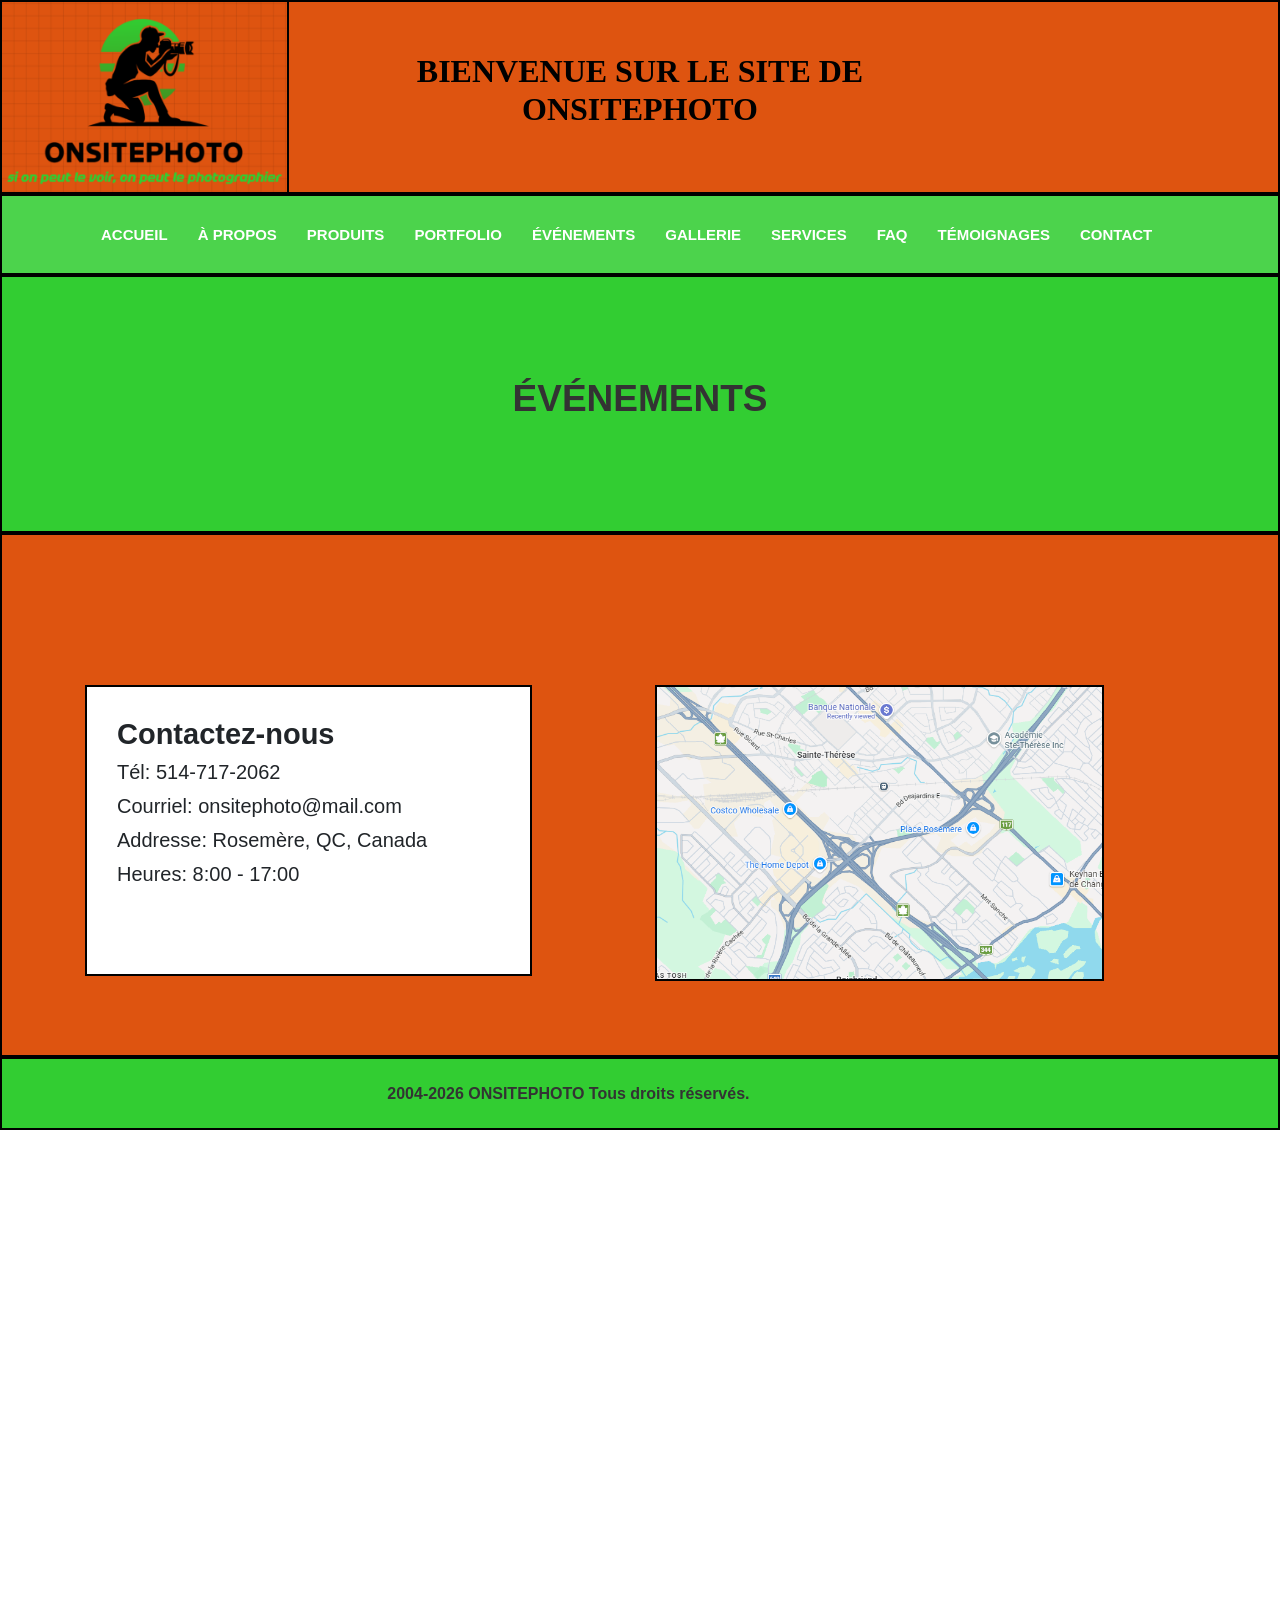
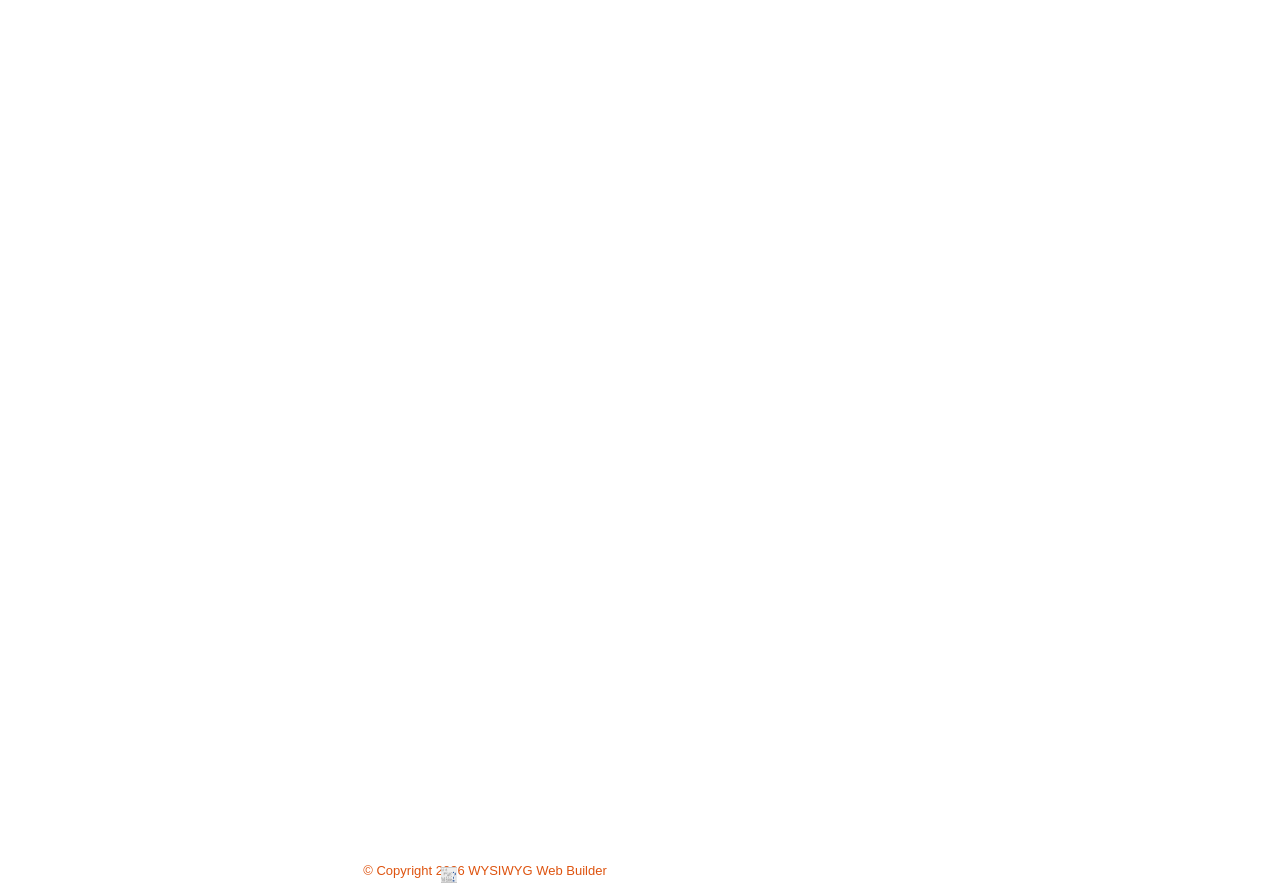
<file: événements.html>
<!doctype html>
<html lang="fr">
<head>
<meta charset="utf-8">
<title>ÉVÉNEMENTS</title>
<meta name="description" content="Web design software for building responsive websites, perfect for beginners and professionals. It offers a wide range of tools to help you create stunning websites that work well on any device.">
<meta name="generator" content="WYSIWYG Web Builder 21 Trial Version - https://www.wysiwygwebbuilder.com">
<meta name="viewport" content="width=device-width, initial-scale=1.0">
<style>
body
{
   border-width: 0 !important;
   font-weight: normal;
   font-size: 16px;
   line-height: 1.1875;
   margin: 0;
   padding: 0;
}
.wb-theme-header
{
   background-color: #E9E9E9;
   background-image: none;
   border: 1px solid #DDDDDD;
   border-radius: 0px;
   color: #333333;
   --background-color: rgba(233,233,233,1.00);
   --border-color: #DDDDDD;
   --border-width: 1px;
   --color: #333333;
}
.wb-theme-content
{
   background-color: #FFFFFF;
   background-image: none;
   border: 1px solid #DDDDDD;
   border-radius: 0px;
   color: #333333;
   --background-color: rgba(255,255,255,1.00);
   --border-color: #DDDDDD;
   --border-width: 1px;
   --color: #333333;
   --icon-color: #444444;
   --colorize: invert(20%) sepia(60%) saturate(9%) hue-rotate(21deg) brightness(105%) contrast(89%);
}
.wb-theme-button, .wb-theme-static
{
   background-color: #F6F6F6;
   background-image: none;
   border: 1px solid #C5C5C5;
   border-radius: 0px;
   color: #454545;
   --background-color: rgba(246,246,246,1.00);
   --border-color: #C5C5C5;
   --border-width: 1px;
   --color: #454545;
}
.wb-theme-button:hover
{
   background-color: #EDEDED;
   background-image: none;
   border: 1px solid #CCCCCC;
   border-radius: 0px;
   color: #2B2B2B;
   --background-color: rgba(237,237,237,1.00);
   --border-color: #CCCCCC;
   --border-width: 1px;
   --color: #2B2B2B;
}
.wb-theme-button.active, .wb-theme-button:active, .active > .wb-theme-button
{
   background-color: #3370B7;
   background-image: none;
   border: 1px solid #2E6DA4;
   border-radius: 0px;
   color: #FFFFFF;
   --background-color: rgba(51,112,183,1.00);
   --border-color: #2E6DA4;
   --border-width: 1px;
   --color: #FFFFFF;
}
.darktheme .wb-theme-header
{
   background-color: #272B2F;
   background-image: none;
   border: 1px solid #424549;
   border-radius: 0px;
   color: #CCCCCC;
   --background-color: rgba(39,43,47,1.00);
   --border-color: #424549;
   --border-width: 1px;
   --color: #CCCCCC;
}
.darktheme .wb-theme-content
{
   background-color: #212529;
   background-image: none;
   border: 1px solid #495057;
   border-radius: 0px;
   color: #CCCCCC;
   --background-color: rgba(33,37,41,1.00);
   --border-color: #495057;
   --border-width: 1px;
   --color: #CCCCCC;
   --icon-color: #3370B7;
   --colorize: invert(39%) sepia(100%) saturate(340%) hue-rotate(170deg) brightness(88%) contrast(101%);
}
.darktheme .wb-theme-button, .darktheme .wb-theme-static
{
   background-color: #090909;
   background-image: none;
   border: 1px solid #3A3A3A;
   border-radius: 0px;
   color: #BABABA;
   --background-color: rgba(9,9,9,1.00);
   --border-color: #3A3A3A;
   --border-width: 1px;
   --color: #BABABA;
}
.darktheme .wb-theme-button:hover
{
   background-color: #121212;
   background-image: none;
   border: 1px solid #333333;
   border-radius: 0px;
   color: #D4D4D4;
   --background-color: rgba(18,18,18,1.00);
   --border-color: #333333;
   --border-width: 1px;
   --color: #D4D4D4;
}
.darktheme .wb-theme-button.active, .darktheme .wb-theme-button:active, .active > .wb-theme-button
{
   background-color: #3370B7;
   background-image: none;
   border: 1px solid #2E6DA4;
   border-radius: 0px;
   color: #FFFFFF;
   --background-color: rgba(51,112,183,1.00);
   --border-color: #2E6DA4;
   --border-width: 1px;
   --color: #FFFFFF;
}
@media only screen and (max-width: 969px)
{
}
#wb_headerLayoutGrid1
{
   clear: both;
   position: relative;
   table-layout: fixed;
   display: table;
   text-align: center;
   width: 100%;
   background-color: #DE5410;
   background-image: none;
   border: 2px solid #000000;
   border-radius: 0px;
   box-sizing: border-box;
   margin: 0;
}
#headerLayoutGrid1
{
   box-sizing: border-box;
   padding: 50px 15px 50px 15px;
   margin-right: auto;
   margin-left: auto;
   max-width: 1140px;
}
#headerLayoutGrid1 > .row
{
   margin-right: -15px;
   margin-left: -15px;
}
#headerLayoutGrid1 > .row > .col-1
{
   box-sizing: border-box;
   font-size: 0;
   min-height: 1px;
   padding-right: 15px;
   padding-left: 15px;
   position: relative;
}
#headerLayoutGrid1 > .row > .col-1
{
   float: left;
}
#headerLayoutGrid1 > .row > .col-1
{
   background-color: transparent;
   background-image: none;
   border: 0px solid #FFFFFF;
   border-radius: 0px;
   width: 100%;
   text-align: center;
}
#headerLayoutGrid1:before,
#headerLayoutGrid1:after,
#headerLayoutGrid1 .row:before,
#headerLayoutGrid1 .row:after
{
   display: table;
   content: " ";
}
#headerLayoutGrid1:after,
#headerLayoutGrid1 .row:after
{
   clear: both;
}
@media (max-width: 480px)
{
#headerLayoutGrid1 > .row > .col-1
{
   float: none;
   width: 100%;
}
}
#wb_headerLayoutGrid2
{
   clear: both;
   position: relative;
   table-layout: fixed;
   display: table;
   text-align: center;
   width: 100%;
   background-color: rgba(50,205,50,0.87);
   background-image: none;
   border: 2px solid #000000;
   border-radius: 0px;
   box-sizing: border-box;
   margin: 0;
}
#headerLayoutGrid2
{
   box-sizing: border-box;
   padding: 20px 15px 20px 15px;
   margin-right: auto;
   margin-left: auto;
   max-width: 1140px;
}
#headerLayoutGrid2 > .row
{
   margin-right: -15px;
   margin-left: -15px;
}
#headerLayoutGrid2 > .row > .col-1
{
   box-sizing: border-box;
   font-size: 0;
   min-height: 1px;
   padding-right: 15px;
   padding-left: 15px;
   position: relative;
}
#headerLayoutGrid2 > .row > .col-1
{
   float: left;
}
#headerLayoutGrid2 > .row > .col-1
{
   background-color: transparent;
   background-image: none;
   border: 0px solid #FFFFFF;
   border-radius: 0px;
   width: 100%;
   text-align: center;
}
#headerLayoutGrid2:before,
#headerLayoutGrid2:after,
#headerLayoutGrid2 .row:before,
#headerLayoutGrid2 .row:after
{
   display: table;
   content: " ";
}
#headerLayoutGrid2:after,
#headerLayoutGrid2 .row:after
{
   clear: both;
}
@media (max-width: 480px)
{
#headerLayoutGrid2 > .row > .col-1
{
   float: none;
   width: 100%;
}
}
#wb_heroLayoutGrid
{
   clear: both;
   position: relative;
   table-layout: fixed;
   display: table;
   text-align: center;
   width: 100%;
   background-color: #32CD32;
   background-image: none;
   border: 2px solid #000000;
   border-radius: 0px;
   box-sizing: border-box;
   margin: 0;
}
#heroLayoutGrid
{
   box-sizing: border-box;
   padding: 100px 15px 100px 15px;
   margin-right: auto;
   margin-left: auto;
   max-width: 1140px;
}
#heroLayoutGrid > .row
{
   margin-right: -15px;
   margin-left: -15px;
}
#heroLayoutGrid > .row > .col-1
{
   box-sizing: border-box;
   font-size: 0;
   min-height: 1px;
   padding-right: 15px;
   padding-left: 15px;
   position: relative;
}
#heroLayoutGrid > .row > .col-1
{
   float: left;
}
#heroLayoutGrid > .row > .col-1
{
   background-color: transparent;
   background-image: none;
   border: 0px solid #FFFFFF;
   border-radius: 0px;
   width: 100%;
   text-align: center;
}
#heroLayoutGrid:before,
#heroLayoutGrid:after,
#heroLayoutGrid .row:before,
#heroLayoutGrid .row:after
{
   display: table;
   content: " ";
}
#heroLayoutGrid:after,
#heroLayoutGrid .row:after
{
   clear: both;
}
@media (max-width: 480px)
{
#heroLayoutGrid > .row > .col-1
{
   float: none;
   width: 100% !important;
}
}
#wb_heroHeading1
{
   border-radius: 0px;
   box-sizing: border-box;
   vertical-align: top;
   margin: 0 0 10px 0 ;
   padding: 0;
   text-align: center;
}
#heroHeading1
{
   font-family: Arial;
   font-weight: bold;
   font-style: normal;
   font-size: 37px;
   margin: 0;
   text-align: center;
   text-transform: none;
}
#heroHeading1
{
   height: 100%;
   margin: 0;
   width: 100%;
   background: transparent !important;
   border: none !important;
}
#wb_footerBottom
{
   clear: both;
   position: relative;
   table-layout: fixed;
   display: table;
   text-align: center;
   width: 100%;
   background-color: #32CD32;
   background-image: none;
   border: 2px solid #000000;
   border-radius: 0px;
   box-sizing: border-box;
   margin: 0;
}
#footerBottom
{
   box-sizing: border-box;
   display: flex;
   flex-direction: row;
   flex-wrap: wrap;
   padding: 25px 0 25px 0;
   margin-right: auto;
   margin-left: auto;
   max-width: 1140px;
}
#footerBottom > .col-1
{
   box-sizing: border-box;
   font-size: 0;
   min-height: 1px;
   padding-right: 15px;
   padding-left: 15px;
   position: relative;
}
#footerBottom > .col-1
{
   flex: 0 0 auto;
}
#footerBottom > .col-1
{
   background-color: transparent;
   background-image: none;
   border: 0px solid #FFFFFF;
   border-radius: 0px;
   flex-basis: 100%;
   max-width: 100%;
   display: flex;
   flex-wrap: wrap;
   align-content: center;
   align-self: stretch;
   align-items: center;
   justify-content: center;
   text-align: center;
}
@media (max-width: 480px)
{
#footerBottom > .col-1
{
   flex-basis: 100% !important;
   max-width: 100% !important;
}
}
#wb_Image1
{
   vertical-align: top;
}
#Image1
{
   border: 2px solid #000000;
   border-radius: 0px;
   box-sizing: border-box;
   padding: 0;
   margin: 0;
   left: 0;
   top: 0;
   width: 100%;
   height: 100%;
}
#wb_headerHeading
{
   background-color: transparent;
   background-image: none;
   border: 0px solid #000000;
   border-radius: 0px;
   vertical-align: top;
   margin: 0;
   padding: 0;
   text-align: center;
}
#headerHeading
{
   color: #000000;
   font-family: "Segoe UI Black";
   font-weight: bold;
   font-style: normal;
   font-size: 32px;
   margin: 0;
   text-align: center;
   text-transform: none;
}
.headerMenu .nav
{
   font-family: Arial;
   font-weight: bold;
   font-size: 15px;
   font-style: normal;
   color: #FFFFFF;
   text-align: left;
   text-transform: uppercase;
}
#headerMenu, .headerMenu .nav, .headerMenu *
{
   margin: 0;
   padding: 0;
   box-sizing: border-box;
   line-height: 1;
   list-style: none;
}
.headerMenu .nav:before,
.headerMenu .nav:after 
{
   content: " ";
   display: table;
}
.headerMenu .nav:after 
{
   clear: both;
}
.headerMenu .nav a 
{
   text-decoration: none;
}
.headerMenu .nav ul
{
   margin-top: 0;
   margin-bottom: 0;
}
.headerMenu .nav ul ul
{
   margin-bottom: 0;
}
.headerMenu .container 
{
   margin-right: auto;
   margin-left: auto;
   padding: 0;
}
.headerMenu .container:before,
.headerMenu .container:after 
{
   content: " ";
   display: table;
}
.headerMenu .container:after 
{
   clear: both;
}
.headerMenu .collapse 
{
   display: none;
}
.headerMenu .collapse.show 
{
   display: block;
}
.headerMenu .collapsing 
{
   position: relative;
   height: 0;
   overflow: hidden;
   transition: height .35s ease;
}
.headerMenu .arrow, .headerMenu .arrow-right
{
   display: inline-block;
   margin-left: 4px;
   width: 0;
   height: 0;
   vertical-align: middle;
   border-top: 4px solid #000;
   border-right: 4px solid transparent;
   border-left: 4px solid transparent;
   border-bottom: 0 dotted;
   }
.headerMenu .dropdown 
{
   position: relative;
}
.headerMenu .dropdown-toggle:focus 
{
   outline: 0;
}
.headerMenu .dropdown-menu 
{
   position: absolute;
   top: 100%;
   left: 0;
   z-index: 1000;
   display: none;
   float: left;
   min-width: 160px;
   padding: 5px 0;
   margin: 2px 0 0;
   list-style: none;
   font-size: 15px;
   background-color: #FFFFFF;
   background-image: none;
   border: 1px solid rgba(255,160,122,1.00);
   border-radius: 0px;
   background-clip: padding-box;
}
.headerMenu .dropdown-menu .divider
{
   height: 1px;
   margin: 9px 0;
   overflow: hidden;
   background-color: #FFA07A;
}
.headerMenu .dropdown-menu > li > a
{
   display: block;
   padding: 3px 20px 3px 20px;
   clear: both;
   line-height: 1.428571429;
   color: #FFFFFF;
   text-transform: none;
   white-space: nowrap;
}
.headerMenu .dropdown-menu > li > a:hover,
.headerMenu .dropdown-menu > li > a:focus 
{
   text-decoration: none;
   color: #FFFFFF;
   background-color: #EDEDED;
   background-image: none;
}
.headerMenu .dropdown-menu > li > a.active,
.headerMenu .dropdown-menu > li > a.active:hover,
.headerMenu .dropdown-menu > li > a.active:focus
{
   color: #FFFFFF;
   background-color: #EDEDED;
   background-image: none;
   text-decoration: none;
   outline: 0;
}
.headerMenu .show > .dropdown-menu
{
   display: block;
}
.headerMenu .show > a
{
   outline: 0;
}
.headerMenu .dropdown-header
{
   display: block;
   padding: 3px 20px;
   line-height: 1.428571429;
   color: #aeaeae;
}
.headerMenu .dropdown-backdrop
{
   position: fixed;
   left: 0;
   right: 0;
   bottom: 0;
   top: 0;
   z-index: 990;
}
.headerMenu .nav > li 
{
   position: relative;
   display: block;
}
.headerMenu .nav > li > a
{
   position: relative;
   display: block;
   padding: 10px 15px 10px 15px;
}
.headerMenu .nav .show > a,
.headerMenu .nav .show > a:hover,
.headerMenu .nav .show > a:focus
{
    border-color: #343A40;
}
.headerMenu .nav .nav-divider
{
   height: 1px;
   margin: 9px 0;
   overflow: hidden;
   background-color: #FFA07A;
}
.headerMenu .nav .arrow
{
   border-top-color: #343A40;
   border-bottom-color: #343A40;
}
.headerMenu
{
   position: relative;
}
.headerMenu:before,
.headerMenu:after
{
   content: " ";
   display: table;
}
.headerMenu:after
{
   clear: both;
}
.headerMenu .navbar-header:before,
.headerMenu .navbar-header:after
{
   content: " ";
   display: table;
}
.headerMenu .navbar-header:after
{
   clear: both;
}
.headerMenu-navbar-collapse 
{
   overflow-x: visible;
   -webkit-overflow-scrolling: touch;
}
.headerMenu-navbar-collapse:before,
.headerMenu-navbar-collapse:after
{
   content: " ";
   display: table;
}
.headerMenu-navbar-collapse:after
{
   clear: both;
}
.headerMenu-navbar-collapse.show
{
   overflow-y: auto;
}
.headerMenu .navbar-toggle 
{
   position: relative;
   float: left;
   width: 52px;
   height: 42px;
   padding: 10px 15px 10px 15px;
   background-color: transparent;
   border: 1px solid transparent;
   border-radius: 0px;
}
.headerMenu .navbar-toggle .line
{
   background-color: #FFFFFF;
}
.headerMenu .navbar-toggle .line
{
   display: block;
   width: 22px;
   height: 4px;
   border-radius: 0px;
   transition: all 500ms linear;
}
.headerMenu .navbar-toggle .line
{
   margin: 4px auto;
}
.headerMenu .navbar-toggle  .line:first-child
{
   margin-top: 0px !important;
}
.headerMenu .navbar-toggle  .line:last-child
{
   margin-bottom: 0px !important;
}
.headerMenu .navbar-nav
{
   margin: 6px -15px;
}
.headerMenu .navbar-nav > li > .dropdown-menu
{
   margin-top: 0;
}
.headerMenu .navbar-nav > li > a
{
   color: #FFFFFF;
}
.headerMenu .navbar-nav > li > a:hover,
.headerMenu .navbar-nav > li > a:focus
{
   background-color: #EDEDED;
   background-image: none;
   color: #FFFFFF;
   text-decoration: none;
}
.headerMenu .navbar-nav > li > a.active,
.headerMenu .navbar-nav > li > a.active:hover,
.headerMenu .navbar-nav > li > a.active:focus
{
   color: #FFFFFF;
   background-color: #EDEDED;
   background-image: none;
}
.headerMenu .navbar-toggle
{
   border: 1px solid transparent;
}
.headerMenu .navbar-toggle:hover,
.headerMenu .navbar-toggle:focus
{
   background-color: transparent;
}
.headerMenu-navbar-collapse
{
   border-color: rgba(255,160,122,1.00);
}
.headerMenu .navbar-nav > .dropdown > a:hover .arrow,
.headerMenu .navbar-nav > .dropdown > a:focus .arrow
{
   border-top-color: #FFFFFF;
   border-bottom-color: #FFFFFF;
}
.headerMenu .navbar-nav > .show > a,
.headerMenu .navbar-nav > .show > a:hover,
.headerMenu .navbar-nav > .show > a:focus
{
   background-color: #EDEDED;
   background-image: none;
   color: #FFFFFF;
}
.headerMenu .navbar-nav > .show > a .arrow,
.headerMenu .navbar-nav > .show > a:hover .arrow,
.headerMenu .navbar-nav > .show > a:focus .arrow
{
   border-top-color: #FFFFFF;
   border-bottom-color: #FFFFFF;
}
.headerMenu .navbar-nav > .dropdown > a .arrow
{
   border-top-color: #FFFFFF;
   border-bottom-color: #FFFFFF;
}
.headerMenu .navbar-link
{
   color: #FFFFFF;
}
.headerMenu .navbar-link:hover
{
   color: #FFFFFF;
}
.headerMenu .navbar-header
{
   color: #FFFFFF;
}
@media (min-width: 480px) 
{
.headerMenu .navbar-right .dropdown-menu
{
   right: 0;
   left: auto;
}
.headerMenu .navbar-header
{
   float: left;
}
.headerMenu-navbar-collapse
{
   width: auto;
   border-top: 0;
   box-shadow: none;
}
.headerMenu-navbar-collapse.collapse
{
   display: block!important;
   height: auto!important;
   padding-bottom: 0;
   overflow: visible!important;
}
.headerMenu-navbar-collapse.show
{
   overflow-y: auto;
}
.headerMenu .navbar-toggle
{
   display: none;
}
.headerMenu .navbar-nav
{
   float: left;
   margin: 0;
}
.headerMenu .navbar-nav > li
{
   float: left;
}
.headerMenu .container > .navbar-header,
.headerMenu .container > .headerMenu-navbar-collapse
{
   margin-right: 0;
   margin-left: 0;
}
.headerMenu .navbar-nav > .dropdown > a:hover .arrow,
.headerMenu .navbar-nav > .dropdown > a:focus .arrow
{
   border-top-color: #006400;
   border-bottom-color: #006400;
}
}
@media (max-width: 480px) 
{
.headerMenu 
{
   background-color: transparent;
   background-image: none;
   border: 1px solid rgba(255,255,255,0.00);
}
.headerMenu .navbar-nav
{
   margin: 0;
   background-color: #FFFFFF;
   background-image: none;
}
.headerMenu .navbar-nav .show .dropdown-menu
{
   position: static !important;
   transform: translate3d(0px, 0px, 0px) !important;
   float: none;
   width: auto;
   margin-top: 0;
   background-color: transparent;
   border: 0;
   box-shadow: none;
}
.headerMenu .navbar-nav .show .dropdown-menu > li > a,
.headerMenu .navbar-nav .show .dropdown-menu .dropdown-header
{
   padding: 5px 15px 5px 15px;
}
.headerMenu .navbar-nav .show .dropdown-menu > li > a
{
   line-height: 20px;
}
}
@media (min-width: 480px) 
{
.headerMenu 
{
   background-color: transparent;
   background-image: none;
   border: 1px solid rgba(255,255,255,0.00);
   border-radius: 0px;
}
.headerMenu .navbar-nav > li > a
{
   color: #FFFFFF;
}
.headerMenu .navbar-nav > li > a:hover,
.headerMenu .navbar-nav > li > a:focus
{
   color: #006400;
   background-color: #343A40;
   background-image: none;
}
.headerMenu .navbar-nav > li > a.active,
.headerMenu .navbar-nav > li > a.active:hover,
.headerMenu .navbar-nav > li > a.active:focus
{
   color: #006400;
   background-color: #343A40;
   background-image: none;
}
.headerMenu .navbar-nav > .show > a,
.headerMenu .navbar-nav > .show > a:hover,
.headerMenu .navbar-nav > .show > a:focus
{
   background-color: #343A40;
   background-image: none;
   color: #006400;
}
.headerMenu .navbar-nav > .dropdown > a:hover .arrow
{
   border-top-color: #006400;
   border-bottom-color: #006400;
}
.headerMenu .navbar-nav > .dropdown > a .arrow
{
   border-top-color: #FFFFFF;
   border-bottom-color: #FFFFFF;
}
.headerMenu .navbar-nav > li > a.active > .arrow,
.headerMenu .navbar-nav > li > a.active:hover > .arrow,
.headerMenu .navbar-nav > li > a.active:focus > .arrow
{
   border-top-color: #006400;
   border-bottom-color: #006400;
}
.headerMenu .navbar-nav > .show > a .arrow,
.headerMenu .navbar-nav > .show > a:hover .arrow,
.headerMenu .navbar-nav > .show > a:focus .arrow
{
   border-top-color: #006400;
   border-bottom-color: #006400;
}
.headerMenu .navbar-link
{
   color: #FFFFFF;
}
.headerMenu .navbar-link:hover 
{
   color: #fff;
}
}
#headerMenu i
{
   font-size: 16px;
   position: relative;
   left: 0;
   top: 0;
   margin-right: 4px;
   width: 16px;
}
#wb_headerMenu
{
   z-index: 1111 !important;
}
#wb_footerCopyright 
{
   background-color: transparent;
   background-image: none;
   border: 0px solid #000000;
   border-radius: 0px;
   padding: 0;
   margin: 0;
   text-align: center;
}
#wb_footerCopyright div
{
   text-align: center;
}
#wb_Text1 
{
   background: transparent !important;
   border: none !important;
   padding: 0;
   margin: 0;
   text-align: left;
}
#wb_Text1
{
   font-family: Arial;
   font-weight: bold;
   font-size: 16px;
   line-height: 19px;
}
#wb_Text1 p, #wb_Text1 ul
{
   margin: 0;
   padding: 0;
}
#wb_Text1
{
   display: block;
   margin: 0;
   box-sizing: border-box;
   width: 100%;
}
#wb_contact4LayoutGrid1
{
   clear: both;
   position: relative;
   table-layout: fixed;
   display: table;
   text-align: center;
   width: 100%;
   background-color: #DE5410;
   background-image: none;
   border: 2px solid #000000;
   border-radius: 0px;
   box-sizing: border-box;
   margin: 0;
}
#contact4LayoutGrid1
{
   box-sizing: border-box;
   padding: 100px 0 70px 0;
   margin-right: auto;
   margin-left: auto;
   max-width: 1140px;
}
#contact4LayoutGrid1 > .row
{
   margin-right: 0;
   margin-left: 0;
}
#contact4LayoutGrid1 > .row > .col-1
{
   box-sizing: border-box;
   font-size: 0;
   min-height: 1px;
   padding-right: 0px;
   padding-left: 0px;
   position: relative;
}
#contact4LayoutGrid1 > .row > .col-1
{
   float: left;
}
#contact4LayoutGrid1 > .row > .col-1
{
   background-color: transparent;
   background-image: none;
   border: 0px solid #FFFFFF;
   border-radius: 0px;
   width: 100%;
   text-align: center;
}
#contact4LayoutGrid1:before,
#contact4LayoutGrid1:after,
#contact4LayoutGrid1 .row:before,
#contact4LayoutGrid1 .row:after
{
   display: table;
   content: " ";
}
#contact4LayoutGrid1:after,
#contact4LayoutGrid1 .row:after
{
   clear: both;
}
@media (max-width: 480px)
{
#contact4LayoutGrid1 > .row > .col-1
{
   float: none;
   width: 100% !important;
}
}
#wb_contact4Heading
{
   background-color: transparent;
   background-image: none;
   border: 0px solid #000000;
   border-radius: 0px;
   box-sizing: border-box;
   vertical-align: top;
   margin: 0 0 50px 0 ;
   padding: 0;
   text-align: center;
}
#contact4Heading
{
   color: #000000;
   font-family: Arial;
   font-weight: bold;
   font-style: normal;
   font-size: 64px;
   margin: 0;
   text-align: center;
   text-transform: none;
}
#wb_contact4LayoutGrid2
{
   clear: both;
   position: relative;
   table-layout: fixed;
   display: table;
   text-align: center;
   width: 100%;
   background-color: transparent;
   background-image: none;
   border: 0px solid #CCCCCC;
   border-radius: 0px;
   box-sizing: border-box;
   margin: 0;
}
#contact4LayoutGrid2
{
   box-sizing: border-box;
   padding: 0 15px 0 15px;
   margin-right: auto;
   margin-left: auto;
}
#contact4LayoutGrid2 > .row
{
   margin-right: -15px;
   margin-left: -15px;
}
#contact4LayoutGrid2 > .row > .col-1, #contact4LayoutGrid2 > .row > .col-2
{
   box-sizing: border-box;
   font-size: 0;
   min-height: 1px;
   padding-right: 15px;
   padding-left: 15px;
   position: relative;
}
#contact4LayoutGrid2 > .row > .col-1, #contact4LayoutGrid2 > .row > .col-2
{
   float: left;
}
#contact4LayoutGrid2 > .row > .col-1
{
   background-color: transparent;
   background-image: none;
   border: 0px solid #FFFFFF;
   border-radius: 0px;
   width: 50%;
   text-align: left;
}
#contact4LayoutGrid2 > .row > .col-2
{
   background-color: transparent;
   background-image: none;
   border: 0px solid #FFFFFF;
   border-radius: 0px;
   width: 50%;
   text-align: left;
}
#contact4LayoutGrid2:before,
#contact4LayoutGrid2:after,
#contact4LayoutGrid2 .row:before,
#contact4LayoutGrid2 .row:after
{
   display: table;
   content: " ";
}
#contact4LayoutGrid2:after,
#contact4LayoutGrid2 .row:after
{
   clear: both;
}
@media (max-width: 480px)
{
#contact4LayoutGrid2 > .row > .col-1, #contact4LayoutGrid2 > .row > .col-2
{
   float: none;
   width: 100% !important;
}
}
#wb_contact4Card
{
   position: relative;
   display: inline-block;
   flex-direction: column;
   min-height: 200px;
   box-sizing: border-box;
   margin: 0;
   vertical-align: top;
   background-color: #FFFFFF;
   background-image: none;
   border: 2px solid #000000;
   border-radius: 0px;
   text-align: left;
}
#contact4Card-card-body
{
   padding: 30px 30px 30px 30px;
   flex: 1 1 auto;
   font-size: 0;
}
#contact4Card-card-item0
{
   box-sizing: border-box;
   margin: 0;
   padding: 0;
   color: #212529;
   font-family: Arial;
   font-weight: bold;
   font-style: normal;
   font-size: 29px;
}
#contact4Card-card-item1
{
   box-sizing: border-box;
   margin: 10px 0 0 0 ;
   padding: 0;
   color: #212529;
   font-family: Arial;
   font-weight: normal;
   font-style: normal;
   font-size: 20px;
}
#contact4Card-card-item2
{
   box-sizing: border-box;
   margin: 10px 0 0 0 ;
   padding: 0;
   color: #212529;
   font-family: Arial;
   font-weight: normal;
   font-style: normal;
   font-size: 20px;
}
#contact4Card-card-item3
{
   box-sizing: border-box;
   margin: 10px 0 0 0 ;
   padding: 0;
   color: #212529;
   font-family: Arial;
   font-weight: normal;
   font-style: normal;
   font-size: 20px;
}
#contact4Card-card-item4
{
   box-sizing: border-box;
   margin: 10px 0 0 0 ;
   padding: 0;
   color: #212529;
   font-family: Arial;
   font-weight: normal;
   font-style: normal;
   font-size: 20px;
}
#wb_Image2
{
   margin: 0;
   vertical-align: top;
}
#Image2
{
   border: 2px solid #000000;
   border-radius: 0px;
   box-sizing: border-box;
   padding: 0;
   display: inline-block;
   width: 449px;
   height: 296px;
   vertical-align: top;
}
#wb_footer
{
   clear: both;
   position: relative;
   table-layout: fixed;
   display: table;
   text-align: center;
   width: 100%;
   background-color: #424242;
   background-image: none;
   border: 0px solid #CCCCCC;
   border-radius: 0px;
   box-sizing: border-box;
   margin: 0;
}
#footer
{
   box-sizing: border-box;
   padding: 0;
   margin-right: auto;
   margin-left: auto;
}
#footer > .row
{
   margin-right: 0;
   margin-left: 0;
}
#footer > .row > .col-1
{
   box-sizing: border-box;
   font-size: 0;
   min-height: 1px;
   padding-right: 0px;
   padding-left: 0px;
   position: relative;
}
#footer > .row > .col-1
{
   float: left;
}
#footer > .row > .col-1
{
   background-color: transparent;
   background-image: none;
   border: 0px solid #FFFFFF;
   border-radius: 0px;
   width: 100%;
   text-align: left;
}
#footer:before,
#footer:after,
#footer .row:before,
#footer .row:after
{
   display: table;
   content: " ";
}
#footer:after,
#footer .row:after
{
   clear: both;
}
@media (max-width: 480px)
{
#footer > .row > .col-1
{
   float: none;
   width: 100% !important;
}
}
@media only screen and (max-width: 969px)
{
#wb_headerLayoutGrid1
{
   visibility: visible !important;
   display: table !important;
}
#wb_headerLayoutGrid1
{
   height: auto;
   margin-top: 0px;
   margin-bottom: 0px;
}
#headerLayoutGrid1
{
   height: auto;
   padding: 50px 15px 50px 15px;
}
#headerLayoutGrid1 .row
{
   margin-right: -15px;
   margin-left: -15px;
}
#headerLayoutGrid1 > .row > .col-1
{
   padding-right: 15px;
   padding-left: 15px;
}
#headerLayoutGrid1 > .row > .col-1
{
   display: block;
   width: 100%;
   border: 0px solid #FFFFFF;
   border-radius: 0px;
   text-align: center;
}
#wb_headerLayoutGrid2
{
   visibility: visible !important;
   display: table !important;
}
#wb_headerLayoutGrid2
{
   height: auto;
   margin-top: 0px;
   margin-bottom: 0px;
}
#headerLayoutGrid2
{
   height: auto;
   padding: 20px 15px 20px 15px;
}
#headerLayoutGrid2 .row
{
   margin-right: -15px;
   margin-left: -15px;
}
#headerLayoutGrid2 > .row > .col-1
{
   padding-right: 15px;
   padding-left: 15px;
}
#headerLayoutGrid2 > .row > .col-1
{
   display: block;
   width: 100%;
   border: 0px solid #FFFFFF;
   border-radius: 0px;
   text-align: center;
}
#wb_heroLayoutGrid
{
   visibility: visible !important;
   display: table !important;
}
#wb_heroLayoutGrid
{
   height: auto;
   margin-top: 0px;
   margin-bottom: 0px;
}
#heroLayoutGrid
{
   height: auto;
   padding: 100px 15px 100px 15px;
}
#heroLayoutGrid .row
{
   margin-right: -15px;
   margin-left: -15px;
}
#heroLayoutGrid > .row > .col-1
{
   padding-right: 15px;
   padding-left: 15px;
}
#heroLayoutGrid > .row > .col-1
{
   display: block;
   width: 100%;
   border: 0px solid #FFFFFF;
   border-radius: 0px;
   text-align: center;
}
#wb_heroHeading1
{
   width: 100% !important;
   visibility: visible !important;
   display: block !important;
   margin: 0 0 10px 0 ;
   padding: 0;
}
#wb_footerBottom
{
   visibility: visible !important;
   display: table !important;
}
#wb_footerBottom
{
   height: auto;
   margin-top: 0px;
   margin-bottom: 0px;
}
#footerBottom
{
   height: auto;
   padding: 25px 0 25px 0;
}
#footerBottom > .col-1
{
   padding-right: 15px;
   padding-left: 15px;
}
#footerBottom > .col-1
{
   display: flex;
   flex-basis: 100%;
   max-width: 100%;
   border: 0px solid #FFFFFF;
   border-radius: 0px;
   align-content: center;
   align-items: center;
   justify-content: center;
   text-align: center;
}
#BuildWith1
{
   left: 441px !important;
   top: 2467px !important;
   width: 88px !important;
   height: 31px !important;
   visibility: visible !important;
   display: inline !important;
}
#wb_Image1
{
   left: 0px !important;
   top: 0px !important;
   width: 285px !important;
   height: 190px !important;
   visibility: visible !important;
   display: inline !important;
   margin: 0;
   padding: 0;
}
#wb_headerHeading
{
   width: 446px !important;
   height: 90px !important;
   visibility: visible !important;
   display: inline-block !important;
   margin: 0;
   padding: 0;
}
#wb_headerMenu
{
   width: 100% !important;
   visibility: visible !important;
   display: block !important;
   margin: 0;
}
#headerMenu, .headerMenu .nav, .headerMenu .dropdown-menu
{
   font-weight: bold;
   font-size: 15px;
}
#wb_footerCopyright
{
   left: 15px !important;
   top: 2460px !important;
   width: 940px !important;
   height: 15px !important;
   visibility: visible !important;
   display: inline !important;
   margin: 0;
}
#wb_footerCopyright
{
   margin: 0;
   padding: 0;
}
#wb_Text1
{
   width: 100% !important;
   visibility: visible !important;
   display: block !important;
   margin: 0;
}
#wb_Text1
{
   font-size: 16px;
   margin: 0;
   padding: 0;
   text-align: left;
   line-height: 18px;
}
#wb_contact4LayoutGrid1
{
   visibility: visible !important;
   display: table !important;
}
#wb_contact4LayoutGrid1
{
   height: auto;
   margin-top: 0px;
   margin-bottom: 0px;
}
#contact4LayoutGrid1
{
   height: auto;
   padding: 100px 0 70px 0;
}
#contact4LayoutGrid1 .row
{
   margin-right: 0px;
   margin-left: 0px;
}
#contact4LayoutGrid1 > .row > .col-1
{
   padding-right: 0px;
   padding-left: 0px;
}
#contact4LayoutGrid1 > .row > .col-1
{
   display: block;
   width: 100%;
   border: 0px solid #FFFFFF;
   border-radius: 0px;
   text-align: center;
}
#wb_contact4Heading
{
   width: 100% !important;
   visibility: visible !important;
   display: block !important;
   margin: 0 0 50px 0 ;
   padding: 0;
}
#wb_contact4LayoutGrid2
{
   visibility: visible !important;
   display: table !important;
}
#wb_contact4LayoutGrid2
{
   height: auto;
   margin-top: 0px;
   margin-bottom: 0px;
}
#contact4LayoutGrid2
{
   height: auto;
   padding: 0 15px 0 15px;
}
#contact4LayoutGrid2 .row
{
   margin-right: -15px;
   margin-left: -15px;
}
#contact4LayoutGrid2 > .row > .col-1, #contact4LayoutGrid2 > .row > .col-2
{
   padding-right: 15px;
   padding-left: 15px;
}
#contact4LayoutGrid2 > .row > .col-1
{
   display: block;
   width: 100%;
   border: 0px solid #FFFFFF;
   border-radius: 0px;
   text-align: left;
}
#contact4LayoutGrid2 > .row > .col-2
{
   display: block;
   width: 100%;
   border: 0px solid #FFFFFF;
   border-radius: 0px;
   text-align: left;
}
#wb_contact4Card
{
   width: 442px !important;
   height: 291px !important;
   visibility: visible !important;
   display: inline-block !important;
   margin: 0;
}
#contact4Card-card-item0
{
   box-sizing: border-box;
   margin: 0;
   padding: 0;
   color: #212529;
   font-family: Arial;
   font-weight: bold;
   font-style: normal;
   font-size: 29px;
}
#contact4Card-card-item1
{
   box-sizing: border-box;
   margin: 10px 0 0 0 ;
   padding: 0;
   color: #212529;
   font-family: Arial;
   font-weight: normal;
   font-style: normal;
   font-size: 20px;
}
#contact4Card-card-item2
{
   box-sizing: border-box;
   margin: 10px 0 0 0 ;
   padding: 0;
   color: #212529;
   font-family: Arial;
   font-weight: normal;
   font-style: normal;
   font-size: 20px;
}
#contact4Card-card-item3
{
   box-sizing: border-box;
   margin: 10px 0 0 0 ;
   padding: 0;
   color: #212529;
   font-family: Arial;
   font-weight: normal;
   font-style: normal;
   font-size: 20px;
}
#contact4Card-card-item4
{
   box-sizing: border-box;
   margin: 10px 0 0 0 ;
   padding: 0;
   color: #212529;
   font-family: Arial;
   font-weight: normal;
   font-style: normal;
   font-size: 20px;
}
#wb_contact4Card
{
   text-align: left;
}
#wb_Image2
{
   width: 446px !important;
   height: 295px !important;
   visibility: visible !important;
   display: inline-block !important;
   margin: 0;
   padding: 0;
}
#Image2
{
   width: 446px;
   height: 295px;
}
#wb_footer
{
   visibility: visible !important;
   display: table !important;
}
#wb_footer
{
   height: auto;
   margin-top: 0px;
   margin-bottom: 0px;
}
#footer
{
   height: auto;
   padding: 0;
}
#footer .row
{
   margin-right: 0px;
   margin-left: 0px;
}
#footer > .row > .col-1
{
   padding-right: 0px;
   padding-left: 0px;
}
#footer > .row > .col-1
{
   display: block;
   width: 100%;
   border: 0px solid #FFFFFF;
   border-radius: 0px;
   text-align: left;
}
}
</style>
<script src="js/jquery-3.7.1.min.js"></script>
<script src="js/jquery.ui.effect.min.js"></script>
<script src="js/skrollr.min.js"></script>
<script src="js/popper.min.js"></script>
<script src="js/bootstrap.min.js"></script>
<script src="js/événements.js"></script>
</head>
<body class="wb-theme-content">
<div id="wb_headerLayoutGrid1" data-top="opacity:1;" data--150-top="opacity:0;">
<div id="headerLayoutGrid1">
<div class="row">
<div class="col-1">
<div id="wb_headerHeading" style="display:inline-block;width:677px;height:90px;z-index:0;" data-50-top="transform: scale(1,1);" data--50-top="transform: scale(0,0);">
<h1 id="headerHeading">                                                        BIENVENUE SUR LE SITE DE ONSITEPHOTO</h1>
</div>
</div>
</div>
</div>
</div>
<div id="wb_headerLayoutGrid2">
<div id="headerLayoutGrid2">
<div class="row">
<div class="col-1">
<nav id="wb_headerMenu" style="display:block;width:100%;z-index:1;">
<div id="headerMenu" class="headerMenu" style="width:100%;height:auto !important;">
<div class="container">
<div class="navbar-header">
<button title="" type="button" class="navbar-toggle" data-bs-toggle="collapse" data-bs-target=".headerMenu-navbar-collapse">
<span class="line"></span>
<span class="line"></span>
<span class="line"></span>
</button>
</div>
<div class="headerMenu-navbar-collapse collapse">
<ul class="nav navbar-nav">
<li class="nav-item">
<a href="./index.html" title="accueil" class="nav-link">ACCUEIL</a>
</li>
<li class="nav-item">
<a href="./à-propos.html" title="à propos" class="nav-link">À PROPOS</a>
</li>
<li class="nav-item">
<a href="./produits.html" title="produits" class="nav-link">PRODUITS</a>
</li>
<li class="nav-item">
<a href="./portfolio.html" title="portfolio" class="nav-link">PORTFOLIO</a>
</li>
<li class="nav-item">
<a href="./événements.html" title="événements" class="nav-link">ÉVÉNEMENTS</a>
</li>
<li class="nav-item">
<a href="./gallerie.html" title="gallerie" class="nav-link">GALLERIE</a>
</li>
<li class="nav-item">
<a href="./services.html" title="services" class="nav-link">SERVICES</a>
</li>
<li class="nav-item">
<a href="./faq.html" title="faq" class="nav-link">FAQ</a>
</li>
<li class="nav-item">
<a href="./témoignages.html" title="témoignages" class="nav-link">TÉMOIGNAGES</a>
</li>
<li class="nav-item">
<a href="./contact.html" title="contact" class="nav-link">CONTACT</a>
</li>
</ul>
</div>
</div>
</div>
</nav>
</div>
</div>
</div>
</div>
<div id="wb_heroLayoutGrid">
<section id="heroLayoutGrid">
<div class="row">
<div class="col-1">
<div id="wb_heroHeading1" style="display:block;width:100%;z-index:2;">
<h1 id="heroHeading1" class="wb-theme-header">ÉVÉNEMENTS</h1>
</div>
</div>
</div>
</section>
</div>
<a href="https://www.wysiwygwebbuilder.com" target="_blank"><img src="images/builtwithwwb21.png" alt="WYSIWYG Web Builder" style="position:absolute;left:441px;top:2467px;margin: 0;border-width:0;z-index:250" width="16" height="16"></a>
<div id="wb_Image1" style="position:absolute;left:0px;top:0px;width:289px;height:194px;z-index:16;">
<img src="images/ONSITEPHOTO%20logo%2d7.png" id="Image1" alt="" width="285" height="187"></div>
<div id="wb_footerCopyright" style="position:absolute;left:15px;top:2460px;width:940px;height:15px;text-align:center;z-index:17;">
<span style="color:#DE5410;font-family:Arial;font-size:13px;">© Copyright 2026 WYSIWYG Web Builder</span></div>
<div id="wb_contact4LayoutGrid1">
<div id="contact4LayoutGrid1">
<div class="row">
<div class="col-1">
<div id="wb_contact4Heading" style="display:block;width:100%;z-index:6;">
<h1 id="contact4Heading"></h1>
</div>
<div id="wb_contact4LayoutGrid2">
<div id="contact4LayoutGrid2">
<div class="row">
<div class="col-1">
<div id="wb_contact4Card" style="display:inline-block;width:447px;height:291px;z-index:4;" class="card">
<div id="contact4Card-card-body">
<div id="contact4Card-card-item0">Contactez-nous</div>
<div id="contact4Card-card-item1">Tél: 514-717-2062</div>
<div id="contact4Card-card-item2">Courriel: onsitephoto@mail.com</div>
<div id="contact4Card-card-item3">Addresse: Rosemère, QC, Canada</div>
<div id="contact4Card-card-item4">Heures: 8:00 - 17:00</div>
</div>
</div>
</div>
<div class="col-2">
<div id="wb_Image2" style="display:inline-block;width:453px;height:300px;z-index:5;">
<a href="https://map.google.com" target="_blank"><img src="images/Capture%20d&#8217;écran%202026%2d08%2d20%20014511.png" id="Image2" alt="" width="449" height="297"></a>
</div>
</div>
</div>
</div>
</div>
</div>
</div>
</div>
</div>
<div id="wb_footer">
<div id="footer">
<div class="row">
<div class="col-1">
<div id="wb_footerBottom">
<div id="footerBottom">
<div class="col-1">
<div id="wb_Text1" class="wb-theme-content">
<p>&nbsp;&nbsp; &nbsp;&nbsp; &nbsp;&nbsp; &nbsp;&nbsp; &nbsp;&nbsp; &nbsp;&nbsp; &nbsp;&nbsp; &nbsp;&nbsp; &nbsp;&nbsp; &nbsp;&nbsp; &nbsp;&nbsp; &nbsp;&nbsp; &nbsp;&nbsp; &nbsp;&nbsp; &nbsp;&nbsp; &nbsp;&nbsp; &nbsp;&nbsp; &nbsp;&nbsp; &nbsp;&nbsp; &nbsp;&nbsp; &nbsp;&nbsp; &nbsp;&nbsp;&nbsp;&nbsp; 2004-2026 ONSITEPHOTO Tous droits réservés.</p>
</div>
</div>
</div>
</div>
</div>
</div>
</div>
</div>
</body>
</html>
</file>
